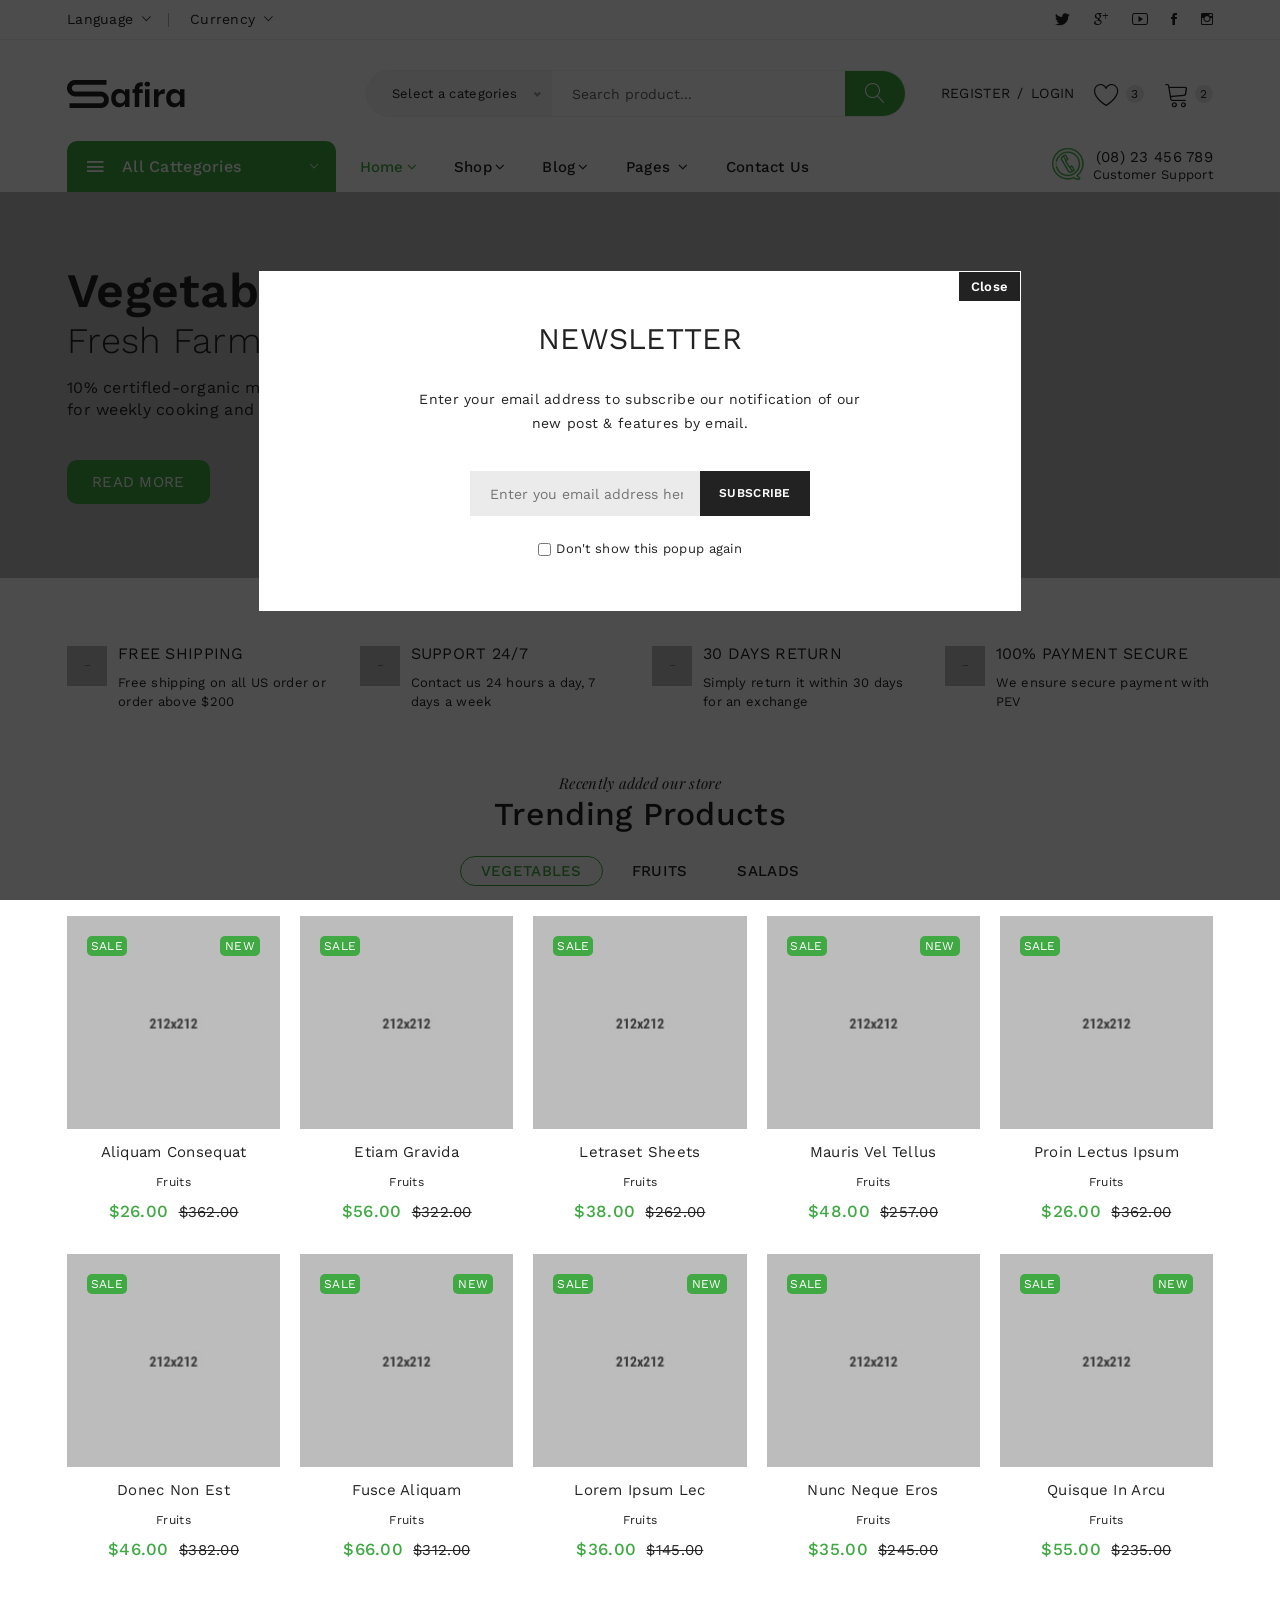
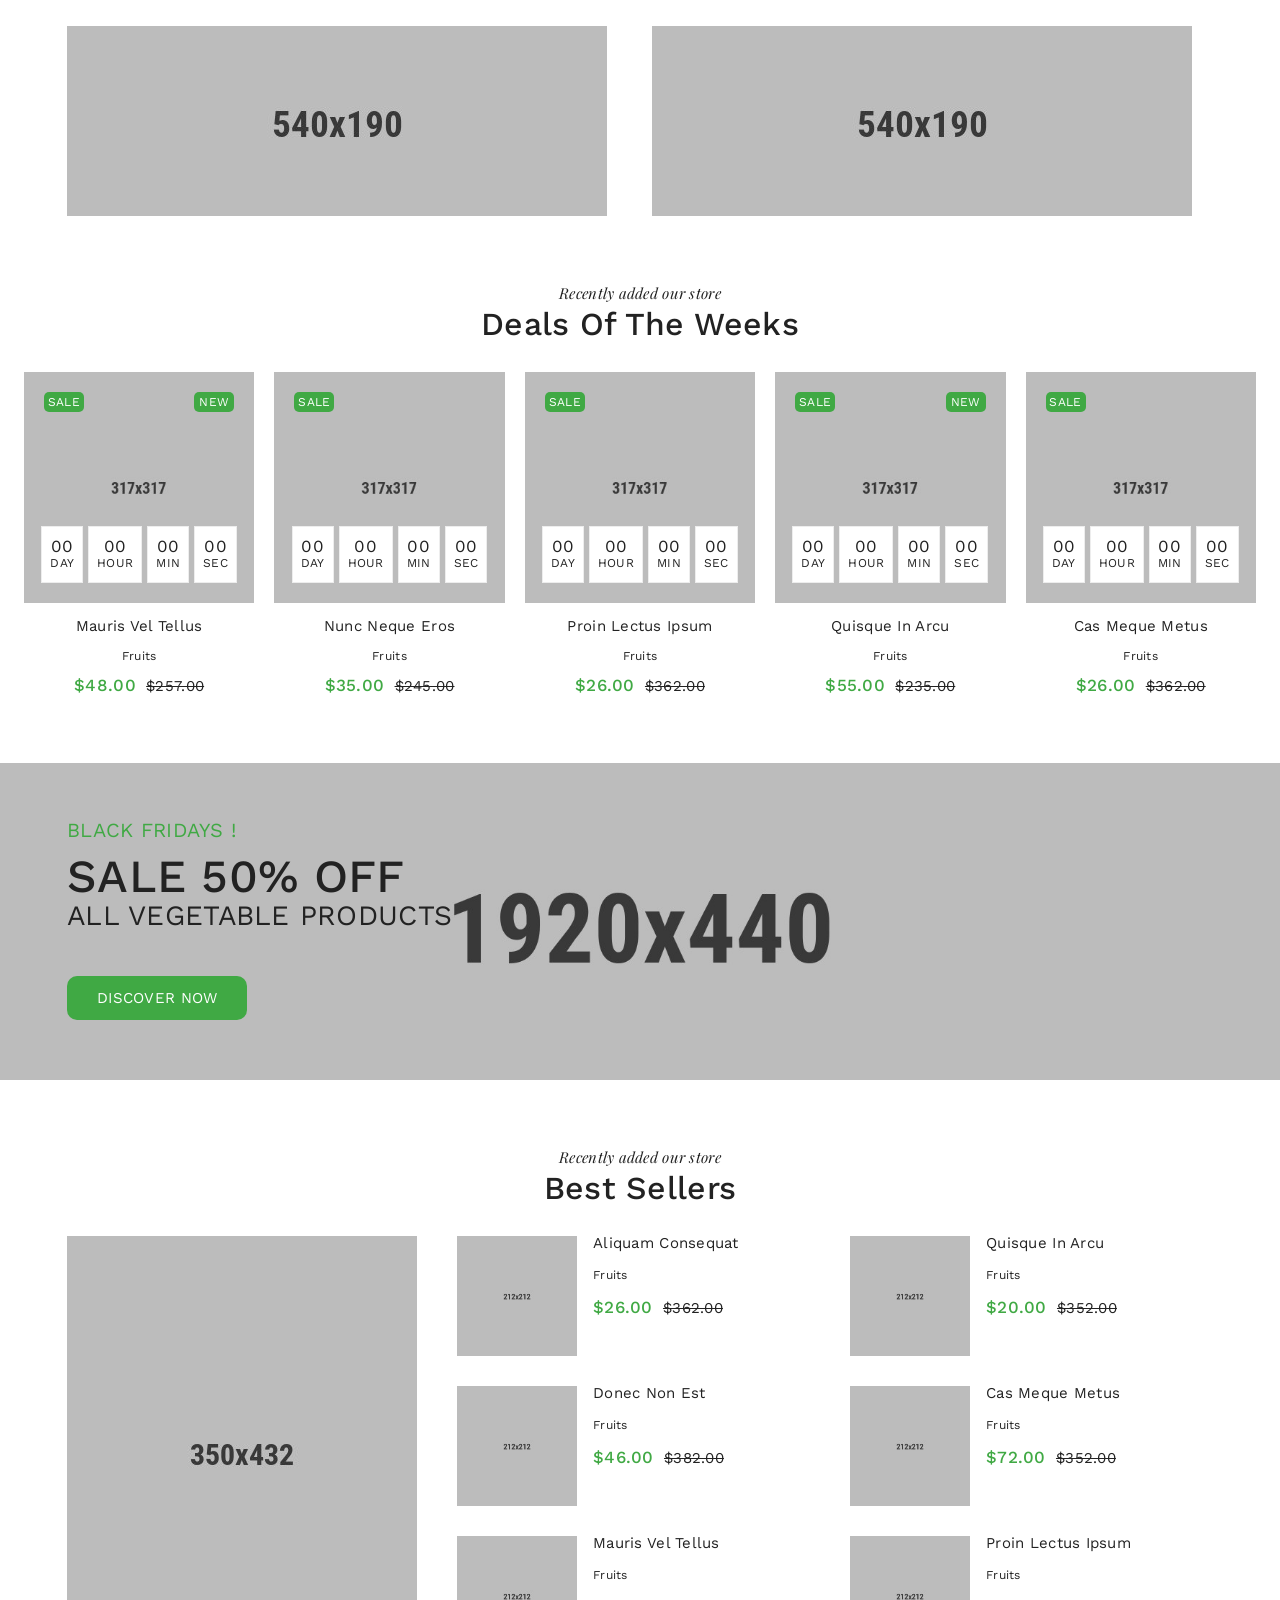
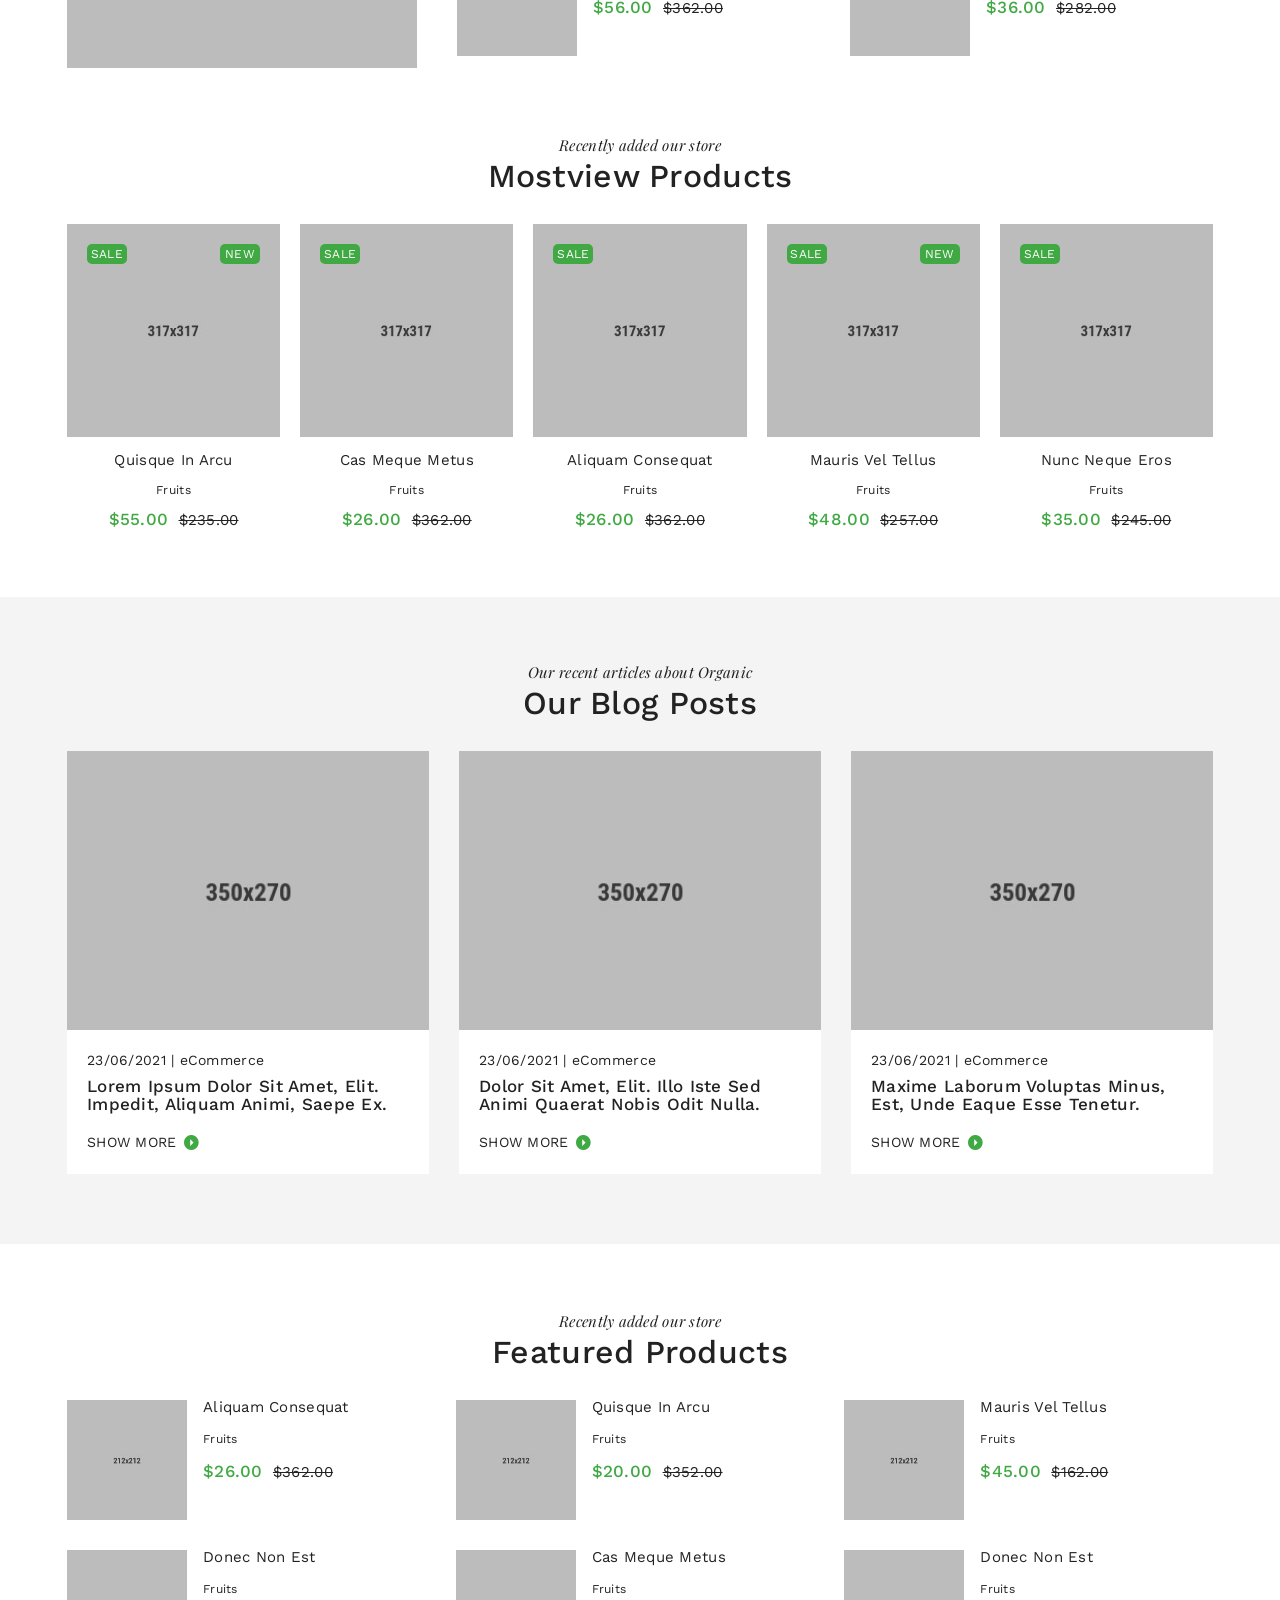
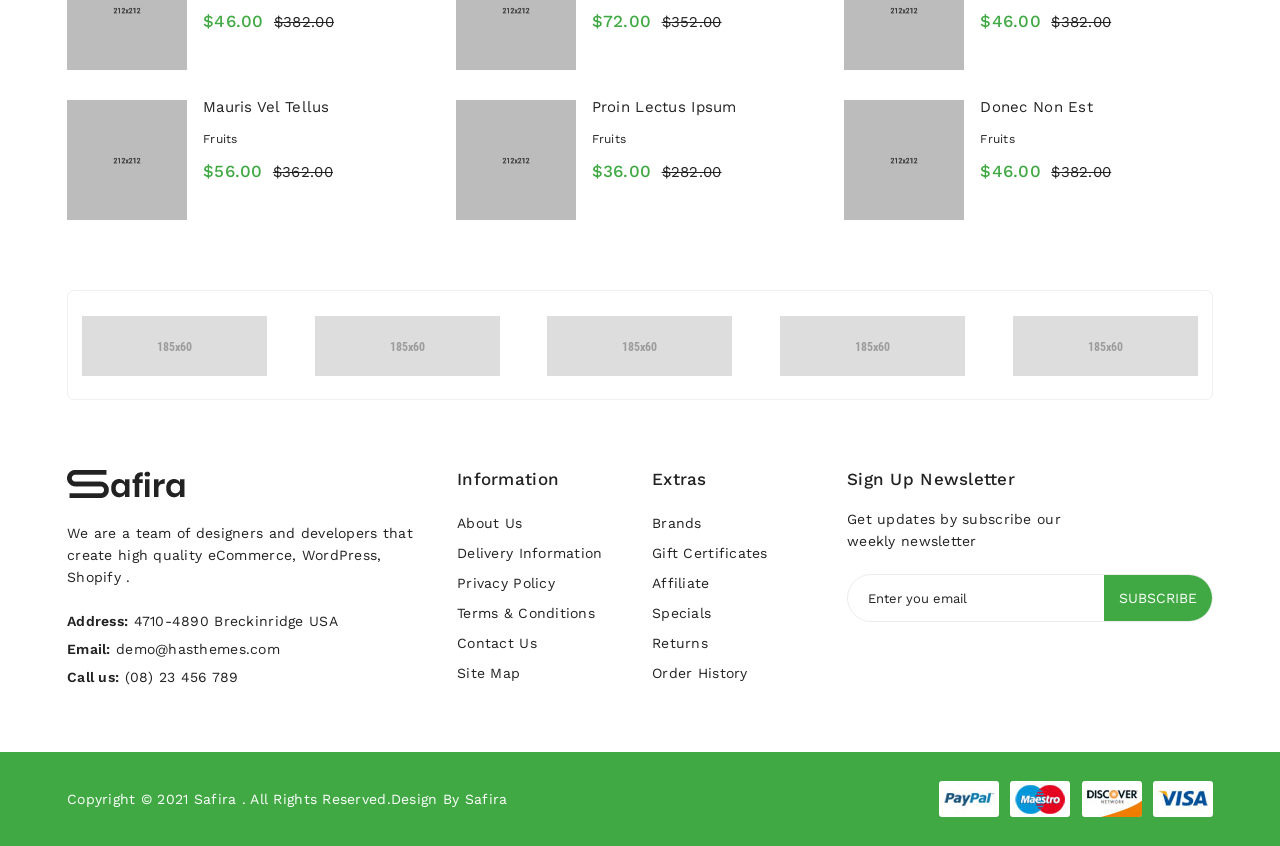
<file: index.html>
<!doctype html>
<html class="no-js" lang="en">

<head>
    <meta charset="utf-8">
    <meta http-equiv="x-ua-compatible" content="ie=edge">
    <title>Shopping cart project </title>
    <meta name="description" content="">
    <meta name="viewport" content="width=device-width, initial-scale=1">
    <!-- Favicon -->
    <link rel="shortcut icon" type="image/x-icon" href="assets/img/favicon.ico">
    
    <!-- CSS hihihihi
    ========================= -->
    <!--bootstrap min css-->
    <link rel="stylesheet" href="assets/css/bootstrap.min.css">
    <!--owl carousel min css-->
    <link rel="stylesheet" href="assets/css/owl.carousel.min.css">
    <!--slick min css-->
    <link rel="stylesheet" href="assets/css/slick.css">
    <!--magnific popup min css-->
    <link rel="stylesheet" href="assets/css/magnific-popup.css">
    <!--font awesome css-->
    <link rel="stylesheet" href="assets/css/font.awesome.css">
    <!--ionicons css-->
    <link rel="stylesheet" href="assets/css/ionicons.min.css">
    <!--linearicons css-->
    <link rel="stylesheet" href="assets/css/linearicons.css">
    <!--animate css-->
    <link rel="stylesheet" href="assets/css/animate.css">
    <!--jquery ui min css-->
    <link rel="stylesheet" href="assets/css/jquery-ui.min.css">
    <!--slinky menu css-->
    <link rel="stylesheet" href="assets/css/slinky.menu.css">
    <!--plugins css-->
    <link rel="stylesheet" href="assets/css/plugins.css">
    
    <!-- Main Style CSS -->
    <link rel="stylesheet" href="assets/css/style.css">
    
    <!--modernizr min js here-->
    <script src="assets/js/vendor/modernizr-3.7.1.min.js"></script>
</head>

<body>
   
    <!--header area start-->
    
    <!--offcanvas menu area start-->
    <div class="off_canvars_overlay">
                
    </div>
    <div class="offcanvas_menu">
        <div class="container">
            <div class="row">
                <div class="col-12">
                    <div class="canvas_open">
                        <a href="javascript:void(0)"><i class="icon-menu"></i></a>
                    </div>
                    <div class="offcanvas_menu_wrapper">
                        <div class="canvas_close">
                            <a href="javascript:void(0)"><i class="icon-x"></i></a>  
                        </div>
                        <div class="language_currency">
                            <ul>
                                <li class="language"><a href="#"> Language <i class="icon-right ion-ios-arrow-down"></i></a>
                                    <ul class="dropdown_language">
                                        <li><a href="#">French</a></li>
                                        <li><a href="#">Spanish</a></li>
                                        <li><a href="#">Russian</a></li>
                                    </ul>
                                </li>
                                <li class="currency"><a href="#"> Currency <i class="icon-right ion-ios-arrow-down"></i></a>
                                    <ul class="dropdown_currency">
                                        <li><a href="#">€ Euro</a></li>
                                        <li><a href="#">£ Pound Sterling</a></li>
                                        <li><a href="#">$ US Dollar</a></li>
                                    </ul>
                                </li>
                            </ul>
                        </div>
                        <div class="header_social text-right">
                            <ul>
                                <li><a href="#"><i class="ion-social-twitter"></i></a></li>
                                <li><a href="#"><i class="ion-social-googleplus-outline"></i></a></li>
                                <li><a href="#"><i class="ion-social-youtube-outline"></i></a></li>
                                <li><a href="#"><i class="ion-social-facebook"></i></a></li>
                                <li><a href="#"><i class="ion-social-instagram-outline"></i></a></li>
                            </ul>
                        </div>
                        
                        <div class="call-support">
                            <p><a href="tel:(08)23456789">(08) 23 456 789</a> Customer Support</p>
                        </div>
                        <div id="menu" class="text-left ">
                            <ul class="offcanvas_main_menu">
                                <li class="menu-item-has-children active">
                                    <a href="#">Home</a>
                                    <ul class="sub-menu">
                                        <li class="menu-item-has-children">
                                            <a href="#">Home Organic</a>
                                            <ul class="sub-menu">
                                                <li><a href="index.html">Organic 01</a></li>
                                                <li><a href="index-2.html">Organic 02</a></li>
                                                <li><a href="index-3.html">Organic 03</a></li>
                                                <li><a href="index-4.html">Organic 04</a></li>
                                                <li><a href="index-5.html">Organic 05</a></li>
                                            </ul>
                                        </li>
                                        <li class="menu-item-has-children">
                                            <a href="#">Home Fashion</a>
                                            <ul class="sub-menu">
                                                <li><a href="index-8.html">Fashion 01</a></li>
                                                <li><a href="index-9.html">Fashion 02</a></li>
                                                <li><a href="#">Fashion 03 <span>(Comming Soon)</span></a></li>
                                                <li><a href="#">Fashion 04 <span>(Comming Soon)</span></a></li>
                                            </ul>
                                        </li>
                                        <li class="menu-item-has-children">
                                            <a href="#">Home Cosmetic</a>
                                            <ul class="sub-menu">
                                                <li><a href="index-6.html">Cosmetic 01</a></li>
                                                <li><a href="index-7.html">Cosmetic 02</a></li>
                                                <li><a href="#">Cosmetic 03 <span>(Comming Soon)</span></a> </li>
                                                <li><a href="#">Cosmetic 04 <span>(Comming Soon)</span></a></li>
                                            </ul>
                                        </li>
                                    </ul>
                                </li>
                                <li class="menu-item-has-children">
                                    <a href="#">Shop</a>
                                    <ul class="sub-menu">
                                        <li class="menu-item-has-children">
                                            <a href="#">Shop Layouts</a>
                                            <ul class="sub-menu">
                                                <li><a href="shop.html">shop</a></li>
                                                <li><a href="shop-fullwidth.html">Full Width</a></li>
                                                <li><a href="shop-fullwidth-list.html">Full Width list</a></li>
                                                <li><a href="shop-right-sidebar.html">Right Sidebar </a></li>
                                                <li><a href="shop-right-sidebar-list.html"> Right Sidebar list</a></li>
                                                <li><a href="shop-list.html">List View</a></li>
                                            </ul>
                                        </li>
                                        <li class="menu-item-has-children">
                                            <a href="#">other Pages</a>
                                            <ul class="sub-menu">
                                                <li><a href="cart.html">cart</a></li>
                                                <li><a href="wishlist.html">Wishlist</a></li>
                                                <li><a href="checkout.html">Checkout</a></li>
                                                <li><a href="my-account.html">my account</a></li>
                                                <li><a href="404.html">Error 404</a></li>
                                            </ul>
                                        </li>
                                        <li class="menu-item-has-children">
                                            <a href="#">Product Types</a>
                                            <ul class="sub-menu">
                                                <li><a href="product-details.html">product details</a></li>
                                                <li><a href="product-sidebar.html">product sidebar</a></li>
                                                <li><a href="product-grouped.html">product grouped</a></li>
                                                <li><a href="variable-product.html">product variable</a></li>
                                            </ul>
                                        </li>
                                    </ul>
                                </li>
                                <li class="menu-item-has-children">
                                    <a href="#">blog</a>
                                    <ul class="sub-menu">
                                        <li><a href="blog.html">blog</a></li>
                                        <li><a href="blog-details.html">blog details</a></li>
                                        <li><a href="blog-fullwidth.html">blog fullwidth</a></li>
                                        <li><a href="blog-sidebar.html">blog sidebar</a></li>
                                    </ul>

                                </li>
                                <li class="menu-item-has-children">
                                    <a href="#">pages </a>
                                    <ul class="sub-menu">
                                        <li><a href="about.html">About Us</a></li>
                                        <li><a href="services.html">services</a></li>
                                        <li><a href="faq.html">Frequently Questions</a></li>
                                        <li><a href="contact.html">contact</a></li>
                                        <li><a href="login.html">login</a></li>
                                        <li><a href="404.html">Error 404</a></li>
                                    </ul>
                                </li>
                                <li class="menu-item-has-children">
                                    <a href="my-account.html">my account</a>
                                </li>
                                <li class="menu-item-has-children">
                                    <a href="about.html">about Us</a>
                                </li>
                                <li class="menu-item-has-children">
                                    <a href="contact.html"> Contact Us</a> 
                                </li>
                            </ul>
                        </div>
                        <div class="offcanvas_footer">
                            <span><a href="#"><i class="fa fa-envelope-o"></i> info@yourdomain.com</a></span>
                        </div>
                    </div>
                </div>
            </div>
        </div>
    </div>
    <!--offcanvas menu area end-->
    
    <header>
        <div class="main_header">
            <div class="header_top">
                <div class="container">
                    <div class="row align-items-center">
                        <div class="col-lg-6 col-md-6">
                            <div class="language_currency">
                                <ul>
                                    <li class="language"><a href="#"> Language <i class="icon-right ion-ios-arrow-down"></i></a>
                                        <ul class="dropdown_language">
                                            <li><a href="#">French</a></li>
                                            <li><a href="#">Spanish</a></li>
                                            <li><a href="#">Russian</a></li>
                                        </ul>
                                    </li>
                                    <li class="currency"><a href="#"> Currency <i class="icon-right ion-ios-arrow-down"></i></a>
                                        <ul class="dropdown_currency">
                                            <li><a href="#">€ Euro</a></li>
                                            <li><a href="#">£ Pound Sterling</a></li>
                                            <li><a href="#">$ US Dollar</a></li>
                                        </ul>
                                    </li>
                                </ul>
                            </div>
                        </div>
                        <div class="col-lg-6">
                            <div class="header_social text-right">
                                <ul>
                                    <li><a href="#"><i class="ion-social-twitter"></i></a></li>
                                    <li><a href="#"><i class="ion-social-googleplus-outline"></i></a></li>
                                    <li><a href="#"><i class="ion-social-youtube-outline"></i></a></li>
                                    <li><a href="#"><i class="ion-social-facebook"></i></a></li>
                                    <li><a href="#"><i class="ion-social-instagram-outline"></i></a></li>
                                </ul>
                            </div>
                        </div>
                    </div>
                </div>
            </div>
            <div class="header_middle">
                <div class="container">
                    <div class="row align-items-center">
                        <div class="col-lg-2 col-md-3 col-sm-3 col-3">
                            <div class="logo">
                                <a href="index.html"><img src="assets/img/logo/logo.png" alt=""></a>
                            </div>
                        </div>
                        <div class="col-lg-10 col-md-6 col-sm-7 col-8">
                            <div class="header_right_info">
                                <div class="search_container mobail_s_none">
                                   <form action="#">
                                       <div class="hover_category">
                                            <select class="select_option" name="select" id="categori2">
                                                <option selected value="1">Select a categories</option>
                                                <option value="2">Accessories</option>
                                                <option value="3">Accessories & More</option>
                                                <option value="4">Butters & Eggs</option>
                                                <option value="5">Camera & Video </option>
                                                <option value="6">Mornitors</option>
                                                <option value="7">Tablets</option>
                                                <option value="8">Laptops</option>
                                                <option value="9">Handbags</option>
                                                <option value="10">Headphone & Speaker</option>
                                                <option value="11">Herbs & botanicals</option>
                                                <option value="12">Vegetables</option>
                                                <option value="13">Shop</option>
                                                <option value="14">Laptops & Desktops</option>
                                                <option value="15">Watchs</option>
                                                <option value="16">Electronic</option>
                                            </select>                        
                                       </div>
                                        <div class="search_box">
                                            <input placeholder="Search product..." type="text">
                                             <button type="submit"><span class="lnr lnr-magnifier"></span></button>
                                        </div>
                                    </form>
                                </div>
                                <div class="header_account_area">
                                    <div class="header_account_list register">
                                        <ul>
                                            <li><a href="login.html">Register</a></li>
                                            <li><span>/</span></li>
                                            <li><a href="login.html">Login</a></li>
                                        </ul>
                                    </div>
                                    <div class="header_account_list header_wishlist">
                                        <a href="wishlist.html"><span class="lnr lnr-heart"></span> <span class="item_count">3</span> </a>
                                    </div>
                                    <div class="header_account_list  mini_cart_wrapper">
                                       <a href="javascript:void(0)"><span class="lnr lnr-cart"></span><span class="item_count">2</span></a>
                                        <!--mini cart-->
                                        <div class="mini_cart">
                                            <div class="cart_gallery">
                                                <div class="cart_close">
                                                	<div class="cart_text">
                                                		<h3>cart</h3>
                                                	</div>
                                                	<div class="mini_cart_close">
                                                		<a href="javascript:void(0)"><i class="icon-x"></i></a>
                                                	</div>
                                                </div>
                                                <div class="cart_item">
                                                   <div class="cart_img">
                                                       <a href="#"><img src="assets/img/s-product/product.jpg" alt=""></a>
                                                   </div>
                                                    <div class="cart_info">
                                                        <a href="#">Primis In Faucibus</a>
                                                        <p>1 x <span> $65.00 </span></p>    
                                                    </div>
                                                    <div class="cart_remove">
                                                        <a href="#"><i class="icon-x"></i></a>
                                                    </div>
                                                </div>
                                                <div class="cart_item">
                                                   <div class="cart_img">
                                                       <a href="#"><img src="assets/img/s-product/product2.jpg" alt=""></a>
                                                   </div>
                                                    <div class="cart_info">
                                                        <a href="#">Letraset Sheets</a>
                                                        <p>1 x <span> $60.00 </span></p>    
                                                    </div>
                                                    <div class="cart_remove">
                                                        <a href="#"><i class="icon-x"></i></a>
                                                    </div>
                                                </div>
                                            </div>
                                            <div class="mini_cart_table">
                                                <div class="cart_table_border">
                                                    <div class="cart_total">
                                                        <span>Sub total:</span>
                                                        <span class="price">$125.00</span>
                                                    </div>
                                                    <div class="cart_total mt-10">
                                                        <span>total:</span>
                                                        <span class="price">$125.00</span>
                                                    </div>
                                                </div>
                                            </div>
                                            <div class="mini_cart_footer">
                                               <div class="cart_button">
                                                    <a href="cart.html"><i class="fa fa-shopping-cart"></i> View cart</a>
                                                </div>
                                                <div class="cart_button">
                                                    <a href="checkout.html"><i class="fa fa-sign-in"></i> Checkout</a>
                                                </div>

                                            </div>
                                        </div>
                                        <!--mini cart end-->
                                   </div>
                                </div>
                            </div>
                        </div>
                       
                    </div>
                </div>
            </div>
            <div class="header_bottom sticky-header">
                <div class="container">  
                    <div class="row align-items-center">
                        <div class="col-12 col-md-6 mobail_s_block">
                            <div class="search_container">
                               <form action="#">
                                   <div class="hover_category">
                                        <select class="select_option" name="select" id="categori3">
                                            <option selected value="1">Select a categories</option>
                                            <option value="2">Accessories</option>
                                            <option value="3">Accessories & More</option>
                                            <option value="4">Butters & Eggs</option>
                                            <option value="5">Camera & Video </option>
                                            <option value="6">Mornitors</option>
                                            <option value="7">Tablets</option>
                                            <option value="8">Laptops</option>
                                            <option value="9">Handbags</option>
                                            <option value="10">Headphone & Speaker</option>
                                            <option value="11">Herbs & botanicals</option>
                                            <option value="12">Vegetables</option>
                                            <option value="13">Shop</option>
                                            <option value="14">Laptops & Desktops</option>
                                            <option value="15">Watchs</option>
                                            <option value="16">Electronic</option>
                                        </select>                        
                                   </div>
                                    <div class="search_box">
                                        <input placeholder="Search product..." type="text">
                                         <button type="submit"><span class="lnr lnr-magnifier"></span></button>
                                    </div>
                                </form>
                            </div>
                        </div>
                        <div class="col-lg-3 col-md-6">
                            <div class="categories_menu">
                                <div class="categories_title">
                                    <h2 class="categori_toggle">All Cattegories</h2>
                                </div>
                                <div class="categories_menu_toggle">
                                    <ul>
                                        <li class="menu_item_children"><a href="#">Vegetables<i class="fa fa-angle-right"></i></a>
                                            <ul class="categories_mega_menu">
                                                <li class="menu_item_children"><a href="#">Dresses</a>
                                                    <ul class="categorie_sub_menu">
                                                        <li><a href="">Sweater</a></li>
                                                        <li><a href="">Evening</a></li>
                                                        <li><a href="">Day</a></li>
                                                        <li><a href="">Sports</a></li>
                                                    </ul>
                                                </li>
                                                <li class="menu_item_children"><a href="#">Handbags</a>
                                                    <ul class="categorie_sub_menu">
                                                        <li><a href="">Shoulder</a></li>
                                                        <li><a href="">Satchels</a></li>
                                                        <li><a href="">kids</a></li>
                                                        <li><a href="">coats</a></li>
                                                    </ul>
                                                </li>
                                                <li class="menu_item_children"><a href="#">shoes</a>
                                                    <ul class="categorie_sub_menu">
                                                        <li><a href="">Ankle Boots</a></li>
                                                        <li><a href="">Clog sandals </a></li>
                                                        <li><a href="">run</a></li>
                                                        <li><a href="">Books</a></li>
                                                    </ul>
                                                </li>
                                                <li class="menu_item_children"><a href="#">Clothing</a>
                                                    <ul class="categorie_sub_menu">
                                                        <li><a href="">Coats  Jackets </a></li>
                                                        <li><a href="">Raincoats</a></li>
                                                        <li><a href="">Jackets</a></li>
                                                        <li><a href="">T-shirts</a></li>
                                                    </ul>
                                                </li>
                                            </ul>
                                        </li>
                                        <li class="menu_item_children"><a href="#">Fruits  <i class="fa fa-angle-right"></i></a>
                                            <ul class="categories_mega_menu column_3">
                                                <li class="menu_item_children"><a href="#">Chair</a>
                                                    <ul class="categorie_sub_menu">
                                                        <li><a href="">Dining room</a></li>
                                                        <li><a href="">bedroom</a></li>
                                                        <li><a href=""> Home & Office</a></li>
                                                        <li><a href="">living room</a></li>
                                                    </ul>
                                                </li>
                                                <li class="menu_item_children"><a href="#">Lighting</a>
                                                    <ul class="categorie_sub_menu">
                                                        <li><a href="">Ceiling Lighting</a></li>
                                                        <li><a href="">Wall Lighting</a></li>
                                                        <li><a href="">Outdoor Lighting</a></li>
                                                        <li><a href="">Smart Lighting</a></li>
                                                    </ul>
                                                </li>
                                                <li class="menu_item_children"><a href="#">Sofa</a>
                                                    <ul class="categorie_sub_menu">
                                                        <li><a href="">Fabric Sofas</a></li>
                                                        <li><a href="">Leather Sofas</a></li>
                                                        <li><a href="">Corner Sofas</a></li>
                                                        <li><a href="">Sofa Beds</a></li>
                                                    </ul>
                                                </li>
                                            </ul>
                                        </li>
                                        <li class="menu_item_children"><a href="#"> Salads<i class="fa fa-angle-right"></i></a>
                                            <ul class="categories_mega_menu column_2">
                                                <li class="menu_item_children"><a href="#">Brake Tools</a>
                                                    <ul class="categorie_sub_menu">
                                                        <li><a href="">Driveshafts</a></li>
                                                        <li><a href="">Spools</a></li>
                                                        <li><a href="">Diesel </a></li>
                                                        <li><a href="">Gasoline</a></li>
                                                    </ul>
                                                </li>
                                                <li class="menu_item_children"><a href="#">Emergency Brake</a>
                                                    <ul class="categorie_sub_menu">
                                                        <li><a href="">Dolls for Girls</a></li>
                                                        <li><a href="">Girls' Learning Toys</a></li>
                                                        <li><a href="">Arts and Crafts for Girls</a></li>
                                                        <li><a href="">Video Games for Girls</a></li>
                                                    </ul>
                                                </li>
                                            </ul>
                                        </li>
                                        <li class="menu_item_children"><a href="#"> Fish & Seafood <i class="fa fa-angle-right"></i></a>
                                            <ul class="categories_mega_menu column_2">
                                                <li class="menu_item_children"><a href="#">Check Trousers</a>
                                                    <ul class="categorie_sub_menu">
                                                        <li><a href="">Building</a></li>
                                                        <li><a href="">Electronics</a></li>
                                                        <li><a href="">action figures </a></li>
                                                        <li><a href="">specialty & boutique toy</a></li>
                                                    </ul>
                                                </li>
                                                <li class="menu_item_children"><a href="#">Calculators</a>
                                                    <ul class="categorie_sub_menu">
                                                        <li><a href="">Dolls for Girls</a></li>
                                                        <li><a href="">Girls' Learning Toys</a></li>
                                                        <li><a href="">Arts and Crafts for Girls</a></li>
                                                        <li><a href="">Video Games for Girls</a></li>
                                                    </ul>
                                                </li>
                                            </ul>
                                        </li>
                                        <li><a href="#"> Fresh Meat</a></li>
                                        <li><a href="#"> Butter & Eggs</a></li>
                                        <li><a href="#">Milk</a></li>
                                        <li><a href="#">Oil & Vinegars</a></li>
                                        <li><a href="#"> Bread</a></li>
                                        <li><a href="#"> Jam & Honey</a></li>
                                        <li><a href="#"> Frozen Food</a></li>
                                        <li class="hidden"><a href="shop.html">New Sofas</a></li>
                                        <li class="hidden"><a href="shop.html">Sleight Sofas</a></li>
                                        <li><a href="#" id="more-btn"><i class="fa fa-plus" aria-hidden="true"></i> More Categories</a></li>
                                    </ul>
                                </div>
                            </div>
                        </div>
                        <div class="col-lg-6">
                            <!--main menu start-->
                            <div class="main_menu menu_position"> 
                                <nav>  
                                    <ul>
                                        <li><a class="active"  href="index.html">home<i class="fa fa-angle-down"></i></a>
                                            <ul class="sub_menu home_sub_menu d-flex">
                                                <li><span>Organic</span>
                                                    <ul>
                                                        <li><a href="index.html">Organic 01</a></li>
                                                        <li><a href="index-2.html">Organic 02</a></li>
                                                        <li><a href="index-3.html">Organic 03</a></li>
                                                        <li><a href="index-4.html">Organic 04</a></li>
                                                        <li><a href="index-5.html">Organic 05</a></li>
                                                    </ul>
                                                </li>
                                                <li><span>Fashion</span>
                                                    <ul>
                                                        <li><a href="index-8.html">Fashion 01</a></li>
                                                        <li><a href="index-9.html">Fashion 02</a></li>
                                                        <li><a href="#">Fashion 03 <span>(Comming Soon)</span></a></li>
                                                        <li><a href="#">Fashion 04 <span>(Comming Soon)</span></a></li>
                                                    </ul>
                                                </li>
                                                <li><span>Cosmetic</span>
                                                    <ul>
                                                        <li><a href="index-6.html">Cosmetic 01</a></li>
                                                        <li><a href="index-7.html">Cosmetic 02</a></li>
                                                        <li><a href="#">Cosmetic 03 <span>(Comming Soon)</span></a> </li>
                                                        <li><a href="#">Cosmetic 04 <span>(Comming Soon)</span></a></li>
                                                    </ul>
                                                </li>
                                            </ul>
                                        </li>
                                        <li class="mega_items"><a href="shop.html">shop<i class="fa fa-angle-down"></i></a> 
                                            <div class="mega_menu">
                                                <ul class="mega_menu_inner">
                                                    <li><a href="#">Shop Layouts</a>
                                                        <ul>
                                                            <li><a href="shop-fullwidth.html">Full Width</a></li>
                                                            <li><a href="shop-fullwidth-list.html">Full Width list</a></li>
                                                            <li><a href="shop-right-sidebar.html">Right Sidebar </a></li>
                                                            <li><a href="shop-right-sidebar-list.html"> Right Sidebar list</a></li>
                                                            <li><a href="shop-list.html">List View</a></li>
                                                        </ul>
                                                    </li>
                                                    <li><a href="#">other Pages</a>
                                                        <ul>
                                                            <li><a href="cart.html">cart</a></li>
                                                            <li><a href="wishlist.html">Wishlist</a></li>
                                                            <li><a href="checkout.html">Checkout</a></li>
                                                            <li><a href="my-account.html">my account</a></li>
                                                            <li><a href="404.html">Error 404</a></li>
                                                        </ul>
                                                    </li>
                                                    <li><a href="#">Product Types</a>
                                                        <ul>
                                                            <li><a href="product-details.html">product details</a></li>
                                                            <li><a href="product-sidebar.html">product sidebar</a></li>
                                                            <li><a href="product-grouped.html">product grouped</a></li>
                                                            <li><a href="variable-product.html">product variable</a></li>

                                                        </ul>
                                                    </li>
                                                </ul>
                                            </div>
                                        </li>
                                        <li><a href="blog.html">blog<i class="fa fa-angle-down"></i></a>
                                            <ul class="sub_menu pages">
                                                <li><a href="blog-details.html">blog details</a></li>
                                                <li><a href="blog-fullwidth.html">blog fullwidth</a></li>
                                                <li><a href="blog-sidebar.html">blog sidebar</a></li>
                                            </ul>
                                        </li>
                                        <li><a href="#">pages <i class="fa fa-angle-down"></i></a>
                                            <ul class="sub_menu pages">
                                                <li><a href="about.html">About Us</a></li>
                                                <li><a href="services.html">services</a></li>
                                                <li><a href="faq.html">Frequently Questions</a></li>
                                                <li><a href="contact.html">contact</a></li>
                                                <li><a href="login.html">login</a></li>
                                                <li><a href="404.html">Error 404</a></li>
                                            </ul>
                                        </li> 
                                        <li><a href="contact.html"> Contact Us</a></li>
                                    </ul>  
                                </nav> 
                            </div>
                            <!--main menu end-->
                        </div>
                        <div class="col-lg-3">
                            <div class="call-support">
                                <p><a href="tel:(08)23456789">(08) 23 456 789</a> Customer Support</p>
                            </div>
                        </div>
                    </div>
                </div>
            </div>
        </div> 
    </header>
    <!--header area end-->
    
    <!--slider area start-->
    <section class="slider_section">
        <div class="slider_area owl-carousel">
            <div class="single_slider d-flex align-items-center" data-bgimg="assets/img/slider/slider1.jpg">
                <div class="container">
                    <div class="row">
                        <div class="col-lg-6">
                            <div class="slider_content">
                                <h1>Vegetables Big Sale</h1>
                                <h2>Fresh Farm Products</h2>
                                <p>
								10% certifled-organic mix of fruit and veggies. Perfect for weekly cooking and snacking!
							    </p> 
                                <a href="shop.html">Read more </a>
                            </div>
                        </div>
                    </div>
                </div>
            </div>
            <div class="single_slider d-flex align-items-center" data-bgimg="assets/img/slider/slider2.jpg">
                <div class="container">
                    <div class="row">
                        <div class="col-lg-6">
                            <div class="slider_content">
                                <h1>Fresh Vegetables</h1>
                                <h2>Natural Farm Products</h2>
                                <p>
								Widest range of farm-fresh Vegetables, Fruits & seasonal produce
							     </p> 
                                <a href="shop.html">Read more </a>
                            </div>
                        </div>
                    </div>
                </div>
            </div>
            <div class="single_slider d-flex align-items-center" data-bgimg="assets/img/slider/slider3.jpg">
                <div class="container">
                    <div class="row">
                        <div class="col-lg-6">
                            <div class="slider_content">
                                <h1>Fresh Tomatoes</h1>
                                <h2>Natural Farm Products</h2>
                                <p>
								Natural organic tomatoes make your health stronger. Put your information here
							     </p>
                                <a href="shop.html">Read more </a>
                            </div>
                        </div>
                    </div>
                </div>
            </div>
        </div>
    </section>
    <!--slider area end-->
    
    <!--shipping area start-->
    <div class="shipping_area">
        <div class="container">
            <div class="row">
                <div class="col-lg-3 col-md-6">
                    <div class="single_shipping">
                        <div class="shipping_icone">
                            <img src="assets/img/about/shipping1.jpg" alt="">
                        </div>
                        <div class="shipping_content">
                            <h3>Free Shipping</h3>
                            <p>Free shipping on all US order or order above $200</p>
                        </div>
                    </div>
                </div>
                <div class="col-lg-3 col-md-6">
                    <div class="single_shipping col_2">
                        <div class="shipping_icone">
                            <img src="assets/img/about/shipping2.jpg" alt="">
                        </div>
                        <div class="shipping_content">
                            <h3>Support 24/7</h3>
                            <p>Contact us 24 hours a day, 7 days a week</p>
                        </div>
                    </div>
                </div>
                <div class="col-lg-3 col-md-6">
                    <div class="single_shipping col_3">
                        <div class="shipping_icone">
                            <img src="assets/img/about/shipping3.jpg" alt="">
                        </div>
                        <div class="shipping_content">
                            <h3>30 Days Return</h3>
                            <p>Simply return it within 30 days for an exchange</p>

                        </div>
                    </div>
                </div>
                <div class="col-lg-3 col-md-6">
                    <div class="single_shipping col_4">
                        <div class="shipping_icone">
                            <img src="assets/img/about/shipping4.jpg" alt="">
                        </div>
                        <div class="shipping_content">
                            <h3>100% Payment Secure</h3>
                            <p>We ensure secure payment with PEV</p>
                        </div>
                    </div>
                </div>
            </div>   
        </div>
    </div>
    <!--shipping area end-->

    <!--product area start-->
    <div class="product_area  mb-64">
        <div class="container">
            <div class="row">
                <div class="col-12">
                    <div class="product_header">
                        <div class="section_title">
                           <p>Recently added our store</p>
                           <h2>Trending Products</h2>
                        </div>
                        <div class="product_tab_btn">
                            <ul class="nav" role="tablist" id="nav-tab">
                                <li>
                                    <a class="active" data-toggle="tab" href="#plant1" role="tab" aria-controls="plant1" aria-selected="true"> 
                                       Vegetables
                                    </a>
                                </li>
                                <li>
                                    <a data-toggle="tab" href="#plant2" role="tab" aria-controls="plant2" aria-selected="false">
                                        Fruits
                                    </a>
                                </li>
                                <li>
                                    <a data-toggle="tab" href="#plant3" role="tab" aria-controls="plant3" aria-selected="false">
                                        Salads
                                    </a>
                                </li>
                            </ul>
                        </div>
                    </div>
                </div>
            </div> 
            <div class="product_container">  
               <div class="row">
                   <div class="col-12">
                        <div class="tab-content">
                            <div class="tab-pane fade show active" id="plant1" role="tabpanel">
                                <div class="product_carousel product_column5 owl-carousel">
                                    <div class="product_items">
                                        <article class="single_product">
                                            <figure>
                                                <div class="product_thumb">
                                                    <a class="primary_img" href="product-details.html"><img src="assets/img/product/product1.jpg" alt=""></a>
                                                    <a class="secondary_img" href="product-details.html"><img src="assets/img/product/product2.jpg" alt=""></a>
                                                    <div class="label_product">
                                                        <span class="label_sale">Sale</span>
                                                        <span class="label_new">New</span>
                                                    </div>
                                                    <div class="action_links">
                                                        <ul>
                                                            <li class="add_to_cart"><a href="cart.html" data-tippy="Add to cart" data-tippy-placement="top" data-tippy-arrow="true" data-tippy-inertia="true"> <span class="lnr lnr-cart"></span></a></li>
                                                            <li class="quick_button"><a href="#" data-tippy="quick view" data-tippy-placement="top" data-tippy-arrow="true" data-tippy-inertia="true" data-bs-toggle="modal" data-bs-target="#modal_box" > <span class="lnr lnr-magnifier"></span></a></li>
                                                            <li class="wishlist"><a href="wishlist.html" data-tippy="Add to Wishlist" data-tippy-placement="top" data-tippy-arrow="true" data-tippy-inertia="true"><span class="lnr lnr-heart"></span></a></li>  
                                                            <li class="compare"><a href="#" data-tippy="Add to Compare" data-tippy-placement="top" data-tippy-arrow="true" data-tippy-inertia="true"><span class="lnr lnr-sync"></span></a></li>
                                                        </ul>
                                                    </div>
                                                </div>
                                                <figcaption class="product_content">
                                                    <h4 class="product_name"><a href="product-details.html">Aliquam Consequat</a></h4>
                                                    <p><a href="#">Fruits</a></p>
                                                    <div class="price_box"> 
                                                        <span class="current_price">$26.00</span>
                                                        <span class="old_price">$362.00</span>
                                                    </div>
                                                </figcaption>
                                            </figure>
                                        </article>
                                        <article class="single_product">
                                            <figure>
                                                <div class="product_thumb">
                                                    <a class="primary_img" href="product-details.html"><img src="assets/img/product/product3.jpg" alt=""></a>
                                                    <a class="secondary_img" href="product-details.html"><img src="assets/img/product/product4.jpg" alt=""></a>
                                                    <div class="label_product">
                                                        <span class="label_sale">Sale</span>
                                                    </div>
                                                    <div class="action_links">
                                                        <ul>
                                                            <li class="add_to_cart"><a href="cart.html" data-tippy="Add to cart" data-tippy-placement="top" data-tippy-arrow="true" data-tippy-inertia="true"> <span class="lnr lnr-cart"></span></a></li>
                                                           <li class="quick_button"><a href="#" data-tippy="quick view" data-tippy-placement="top" data-tippy-arrow="true" data-tippy-inertia="true" data-bs-toggle="modal" data-bs-target="#modal_box" > <span class="lnr lnr-magnifier"></span></a></li>
                                                             <li class="wishlist"><a href="wishlist.html" data-tippy="Add to Wishlist" data-tippy-placement="top" data-tippy-arrow="true" data-tippy-inertia="true"><span class="lnr lnr-heart"></span></a></li> 
                                                            <li class="compare"><a href="#" data-tippy="Add to Compare" data-tippy-placement="top" data-tippy-arrow="true" data-tippy-inertia="true"><span class="lnr lnr-sync"></span></a></li>
                                                        </ul>
                                                    </div>
                                                </div>
                                                <figcaption class="product_content">
                                                    <h4 class="product_name"><a href="product-details.html">Donec Non Est</a></h4>
                                                    <p><a href="#">Fruits</a></p>
                                                    <div class="price_box"> 
                                                        <span class="current_price">$46.00</span>
                                                        <span class="old_price">$382.00</span>
                                                    </div>
                                                </figcaption>
                                            </figure>
                                        </article>
                                    </div>
                                    <div class="product_items">
                                        <article class="single_product">
                                            <figure>
                                                <div class="product_thumb">
                                                    <a class="primary_img" href="product-details.html"><img src="assets/img/product/product5.jpg" alt=""></a>
                                                    <a class="secondary_img" href="product-details.html"><img src="assets/img/product/product6.jpg" alt=""></a>
                                                    <div class="label_product">
                                                        <span class="label_sale">Sale</span>
                                                        
                                                    </div>
                                                    <div class="action_links">
                                                        <ul>
                                                            <li class="add_to_cart"><a href="cart.html" data-tippy="Add to cart" data-tippy-placement="top" data-tippy-arrow="true" data-tippy-inertia="true"> <span class="lnr lnr-cart"></span></a></li>
                                                           <li class="quick_button"><a href="#" data-tippy="quick view" data-tippy-placement="top" data-tippy-arrow="true" data-tippy-inertia="true" data-bs-toggle="modal" data-bs-target="#modal_box" > <span class="lnr lnr-magnifier"></span></a></li>
                                                             <li class="wishlist"><a href="wishlist.html" data-tippy="Add to Wishlist" data-tippy-placement="top" data-tippy-arrow="true" data-tippy-inertia="true"><span class="lnr lnr-heart"></span></a></li> 
                                                            <li class="compare"><a href="#" data-tippy="Add to Compare" data-tippy-placement="top" data-tippy-arrow="true" data-tippy-inertia="true"><span class="lnr lnr-sync"></span></a></li>
                                                        </ul>
                                                    </div>
                                                </div>
                                                <figcaption class="product_content">
                                                    <h4 class="product_name"><a href="product-details.html">Etiam Gravida</a></h4>
                                                    <p><a href="#">Fruits</a></p>
                                                    <div class="price_box"> 
                                                        <span class="current_price">$56.00</span>
                                                        <span class="old_price">$322.00</span>
                                                    </div>
                                                </figcaption>
                                            </figure>
                                        </article>
                                        <article class="single_product">
                                            <figure>
                                                <div class="product_thumb">
                                                    <a class="primary_img" href="product-details.html"><img src="assets/img/product/product7.jpg" alt=""></a>
                                                    <a class="secondary_img" href="product-details.html"><img src="assets/img/product/product8.jpg" alt=""></a>
                                                    <div class="label_product">
                                                        <span class="label_sale">Sale</span>
                                                        <span class="label_new">New</span>
                                                    </div>
                                                    <div class="action_links">
                                                        <ul>
                                                            <li class="add_to_cart"><a href="cart.html" data-tippy="Add to cart" data-tippy-placement="top" data-tippy-arrow="true" data-tippy-inertia="true"> <span class="lnr lnr-cart"></span></a></li>
                                                           <li class="quick_button"><a href="#" data-tippy="quick view" data-tippy-placement="top" data-tippy-arrow="true" data-tippy-inertia="true" data-bs-toggle="modal" data-bs-target="#modal_box" > <span class="lnr lnr-magnifier"></span></a></li>
                                                             <li class="wishlist"><a href="wishlist.html" data-tippy="Add to Wishlist" data-tippy-placement="top" data-tippy-arrow="true" data-tippy-inertia="true"><span class="lnr lnr-heart"></span></a></li> 
                                                            <li class="compare"><a href="#" data-tippy="Add to Compare" data-tippy-placement="top" data-tippy-arrow="true" data-tippy-inertia="true"><span class="lnr lnr-sync"></span></a></li>
                                                        </ul>
                                                    </div>
                                                </div>
                                                <figcaption class="product_content">
                                                    <h4 class="product_name"><a href="product-details.html">Fusce Aliquam</a></h4>
                                                    <p><a href="#">Fruits</a></p>
                                                    <div class="price_box"> 
                                                        <span class="current_price">$66.00</span>
                                                        <span class="old_price">$312.00</span>
                                                    </div>
                                                </figcaption>
                                            </figure>
                                        </article>
                                    </div>
                                    <div class="product_items">
                                        <article class="single_product">
                                            <figure>
                                                <div class="product_thumb">
                                                    <a class="primary_img" href="product-details.html"><img src="assets/img/product/product9.jpg" alt=""></a>
                                                    <a class="secondary_img" href="product-details.html"><img src="assets/img/product/product10.jpg" alt=""></a>
                                                    <div class="label_product">
                                                        <span class="label_sale">Sale</span>
                                                    </div>
                                                    <div class="action_links">
                                                        <ul>
                                                            <li class="add_to_cart"><a href="cart.html" data-tippy="Add to cart" data-tippy-placement="top" data-tippy-arrow="true" data-tippy-inertia="true"> <span class="lnr lnr-cart"></span></a></li>
                                                           <li class="quick_button"><a href="#" data-tippy="quick view" data-tippy-placement="top" data-tippy-arrow="true" data-tippy-inertia="true" data-bs-toggle="modal" data-bs-target="#modal_box" > <span class="lnr lnr-magnifier"></span></a></li>
                                                             <li class="wishlist"><a href="wishlist.html" data-tippy="Add to Wishlist" data-tippy-placement="top" data-tippy-arrow="true" data-tippy-inertia="true"><span class="lnr lnr-heart"></span></a></li> 
                                                            <li class="compare"><a href="#" data-tippy="Add to Compare" data-tippy-placement="top" data-tippy-arrow="true" data-tippy-inertia="true"><span class="lnr lnr-sync"></span></a></li>
                                                        </ul>
                                                    </div>
                                                </div>
                                                <figcaption class="product_content">
                                                    <h4 class="product_name"><a href="product-details.html">Letraset Sheets</a></h4>
                                                    <p><a href="#">Fruits</a></p>
                                                    <div class="price_box"> 
                                                        <span class="current_price">$38.00</span>
                                                        <span class="old_price">$262.00</span>
                                                    </div>
                                                </figcaption>
                                            </figure>
                                        </article>
                                        <article class="single_product">
                                            <figure>
                                                <div class="product_thumb">
                                                    <a class="primary_img" href="product-details.html"><img src="assets/img/product/product11.jpg" alt=""></a>
                                                    <a class="secondary_img" href="product-details.html"><img src="assets/img/product/product12.jpg" alt=""></a>
                                                    <div class="label_product">
                                                        <span class="label_sale">Sale</span>
                                                        <span class="label_new">New</span>
                                                    </div>
                                                    <div class="action_links">
                                                        <ul>
                                                            <li class="add_to_cart"><a href="cart.html" data-tippy="Add to cart" data-tippy-placement="top" data-tippy-arrow="true" data-tippy-inertia="true"> <span class="lnr lnr-cart"></span></a></li>
                                                           <li class="quick_button"><a href="#" data-tippy="quick view" data-tippy-placement="top" data-tippy-arrow="true" data-tippy-inertia="true" data-bs-toggle="modal" data-bs-target="#modal_box" > <span class="lnr lnr-magnifier"></span></a></li>
                                                             <li class="wishlist"><a href="wishlist.html" data-tippy="Add to Wishlist" data-tippy-placement="top" data-tippy-arrow="true" data-tippy-inertia="true"><span class="lnr lnr-heart"></span></a></li> 
                                                            <li class="compare"><a href="#" data-tippy="Add to Compare" data-tippy-placement="top" data-tippy-arrow="true" data-tippy-inertia="true"><span class="lnr lnr-sync"></span></a></li>
                                                        </ul>
                                                    </div>
                                                </div>
                                                <figcaption class="product_content">
                                                    <h4 class="product_name"><a href="product-details.html">Lorem Ipsum Lec</a></h4>
                                                    <p><a href="#">Fruits</a></p>
                                                    <div class="price_box"> 
                                                        <span class="current_price">$36.00</span>
                                                        <span class="old_price">$145.00</span>
                                                    </div>
                                                </figcaption>
                                            </figure>
                                        </article>
                                    </div>
                                    <div class="product_items">
                                        <article class="single_product">
                                            <figure>
                                                <div class="product_thumb">
                                                    <a class="primary_img" href="product-details.html"><img src="assets/img/product/product13.jpg" alt=""></a>
                                                    <a class="secondary_img" href="product-details.html"><img src="assets/img/product/product1.jpg" alt=""></a>
                                                    <div class="label_product">
                                                        <span class="label_sale">Sale</span>
                                                        <span class="label_new">New</span>
                                                    </div>
                                                    <div class="action_links">
                                                        <ul>
                                                            <li class="add_to_cart"><a href="cart.html" data-tippy="Add to cart" data-tippy-placement="top" data-tippy-arrow="true" data-tippy-inertia="true"> <span class="lnr lnr-cart"></span></a></li>
                                                           <li class="quick_button"><a href="#" data-tippy="quick view" data-tippy-placement="top" data-tippy-arrow="true" data-tippy-inertia="true" data-bs-toggle="modal" data-bs-target="#modal_box" > <span class="lnr lnr-magnifier"></span></a></li>
                                                             <li class="wishlist"><a href="wishlist.html" data-tippy="Add to Wishlist" data-tippy-placement="top" data-tippy-arrow="true" data-tippy-inertia="true"><span class="lnr lnr-heart"></span></a></li> 
                                                            <li class="compare"><a href="#" data-tippy="Add to Compare" data-tippy-placement="top" data-tippy-arrow="true" data-tippy-inertia="true"><span class="lnr lnr-sync"></span></a></li>
                                                        </ul>
                                                    </div>
                                                </div>
                                                <figcaption class="product_content">
                                                    <h4 class="product_name"><a href="product-details.html">Mauris Vel Tellus</a></h4>
                                                    <p><a href="#">Fruits</a></p>
                                                    <div class="price_box"> 
                                                        <span class="current_price">$48.00</span>
                                                        <span class="old_price">$257.00</span>
                                                    </div>
                                                </figcaption>
                                            </figure>
                                        </article>
                                        <article class="single_product">
                                            <figure>
                                                <div class="product_thumb">
                                                    <a class="primary_img" href="product-details.html"><img src="assets/img/product/product12.jpg" alt=""></a>
                                                    <a class="secondary_img" href="product-details.html"><img src="assets/img/product/product2.jpg" alt=""></a>
                                                    <div class="label_product">
                                                        <span class="label_sale">Sale</span>
                                                    </div>
                                                    <div class="action_links">
                                                        <ul>
                                                            <li class="add_to_cart"><a href="cart.html" data-tippy="Add to cart" data-tippy-placement="top" data-tippy-arrow="true" data-tippy-inertia="true"> <span class="lnr lnr-cart"></span></a></li>
                                                           <li class="quick_button"><a href="#" data-tippy="quick view" data-tippy-placement="top" data-tippy-arrow="true" data-tippy-inertia="true" data-bs-toggle="modal" data-bs-target="#modal_box" > <span class="lnr lnr-magnifier"></span></a></li>
                                                             <li class="wishlist"><a href="wishlist.html" data-tippy="Add to Wishlist" data-tippy-placement="top" data-tippy-arrow="true" data-tippy-inertia="true"><span class="lnr lnr-heart"></span></a></li> 
                                                            <li class="compare"><a href="#" data-tippy="Add to Compare" data-tippy-placement="top" data-tippy-arrow="true" data-tippy-inertia="true"><span class="lnr lnr-sync"></span></a></li>
                                                        </ul>
                                                    </div>
                                                </div>
                                                <figcaption class="product_content">
                                                    <h4 class="product_name"><a href="product-details.html">Nunc Neque Eros</a></h4>
                                                    <p><a href="#">Fruits</a></p>
                                                    <div class="price_box"> 
                                                        <span class="current_price">$35.00</span>
                                                        <span class="old_price">$245.00</span>
                                                    </div>
                                                </figcaption>
                                            </figure>
                                        </article>
                                    </div>
                                    <div class="product_items">
                                        <article class="single_product">
                                            <figure>
                                                <div class="product_thumb">
                                                    <a class="primary_img" href="product-details.html"><img src="assets/img/product/product11.jpg" alt=""></a>
                                                    <a class="secondary_img" href="product-details.html"><img src="assets/img/product/product3.jpg" alt=""></a>
                                                    <div class="label_product">
                                                        <span class="label_sale">Sale</span>
                                                    </div>
                                                    <div class="action_links">
                                                        <ul>
                                                            <li class="add_to_cart"><a href="cart.html" data-tippy="Add to cart" data-tippy-placement="top" data-tippy-arrow="true" data-tippy-inertia="true"> <span class="lnr lnr-cart"></span></a></li>
                                                           <li class="quick_button"><a href="#" data-tippy="quick view" data-tippy-placement="top" data-tippy-arrow="true" data-tippy-inertia="true" data-bs-toggle="modal" data-bs-target="#modal_box" > <span class="lnr lnr-magnifier"></span></a></li>
                                                             <li class="wishlist"><a href="wishlist.html" data-tippy="Add to Wishlist" data-tippy-placement="top" data-tippy-arrow="true" data-tippy-inertia="true"><span class="lnr lnr-heart"></span></a></li> 
                                                            <li class="compare"><a href="#" data-tippy="Add to Compare" data-tippy-placement="top" data-tippy-arrow="true" data-tippy-inertia="true"><span class="lnr lnr-sync"></span></a></li>
                                                        </ul>
                                                    </div>
                                                </div>
                                                <figcaption class="product_content">
                                                    <h4 class="product_name"><a href="product-details.html">Proin Lectus Ipsum</a></h4>
                                                    <p><a href="#">Fruits</a></p>
                                                    <div class="price_box"> 
                                                        <span class="current_price">$26.00</span>
                                                        <span class="old_price">$362.00</span>
                                                    </div>
                                                </figcaption>
                                            </figure>
                                        </article>
                                        <article class="single_product">
                                            <figure>
                                                <div class="product_thumb">
                                                    <a class="primary_img" href="product-details.html"><img src="assets/img/product/product9.jpg" alt=""></a>
                                                    <a class="secondary_img" href="product-details.html"><img src="assets/img/product/product4.jpg" alt=""></a>
                                                    <div class="label_product">
                                                        <span class="label_sale">Sale</span>
                                                        <span class="label_new">New</span>
                                                    </div>
                                                    <div class="action_links">
                                                        <ul>
                                                            <li class="add_to_cart"><a href="cart.html" data-tippy="Add to cart" data-tippy-placement="top" data-tippy-arrow="true" data-tippy-inertia="true"> <span class="lnr lnr-cart"></span></a></li>
                                                           <li class="quick_button"><a href="#" data-tippy="quick view" data-tippy-placement="top" data-tippy-arrow="true" data-tippy-inertia="true" data-bs-toggle="modal" data-bs-target="#modal_box" > <span class="lnr lnr-magnifier"></span></a></li>
                                                             <li class="wishlist"><a href="wishlist.html" data-tippy="Add to Wishlist" data-tippy-placement="top" data-tippy-arrow="true" data-tippy-inertia="true"><span class="lnr lnr-heart"></span></a></li> 
                                                            <li class="compare"><a href="#" data-tippy="Add to Compare" data-tippy-placement="top" data-tippy-arrow="true" data-tippy-inertia="true"><span class="lnr lnr-sync"></span></a></li>
                                                        </ul>
                                                    </div>
                                                </div>
                                                <figcaption class="product_content">
                                                    <h4 class="product_name"><a href="product-details.html">Quisque In Arcu</a></h4>
                                                    <p><a href="#">Fruits</a></p>
                                                    <div class="price_box"> 
                                                        <span class="current_price">$55.00</span>
                                                        <span class="old_price">$235.00</span>
                                                    </div>
                                                </figcaption>
                                            </figure>
                                        </article>
                                    </div>
                                    <div class="product_items">
                                        <article class="single_product">
                                            <figure>
                                                <div class="product_thumb">
                                                    <a class="primary_img" href="product-details.html"><img src="assets/img/product/product8.jpg" alt=""></a>
                                                    <a class="secondary_img" href="product-details.html"><img src="assets/img/product/product5.jpg" alt=""></a>
                                                    <div class="label_product">
                                                        <span class="label_sale">Sale</span>
                                                    </div>
                                                    <div class="action_links">
                                                        <ul>
                                                            <li class="add_to_cart"><a href="cart.html" data-tippy="Add to cart" data-tippy-placement="top" data-tippy-arrow="true" data-tippy-inertia="true"> <span class="lnr lnr-cart"></span></a></li>
                                                           <li class="quick_button"><a href="#" data-tippy="quick view" data-tippy-placement="top" data-tippy-arrow="true" data-tippy-inertia="true" data-bs-toggle="modal" data-bs-target="#modal_box" > <span class="lnr lnr-magnifier"></span></a></li>
                                                             <li class="wishlist"><a href="wishlist.html" data-tippy="Add to Wishlist" data-tippy-placement="top" data-tippy-arrow="true" data-tippy-inertia="true"><span class="lnr lnr-heart"></span></a></li> 
                                                            <li class="compare"><a href="#" data-tippy="Add to Compare" data-tippy-placement="top" data-tippy-arrow="true" data-tippy-inertia="true"><span class="lnr lnr-sync"></span></a></li>
                                                        </ul>
                                                    </div>
                                                </div>
                                                <figcaption class="product_content">
                                                    <h4 class="product_name"><a href="product-details.html">Cas Meque Metus</a></h4>
                                                    <p><a href="#">Fruits</a></p>
                                                    <div class="price_box"> 
                                                        <span class="current_price">$26.00</span>
                                                        <span class="old_price">$362.00</span>
                                                    </div>
                                                </figcaption>
                                            </figure>
                                        </article>
                                        <article class="single_product">
                                            <figure>
                                                <div class="product_thumb">
                                                    <a class="primary_img" href="product-details.html"><img src="assets/img/product/product7.jpg" alt=""></a>
                                                    <a class="secondary_img" href="product-details.html"><img src="assets/img/product/product6.jpg" alt=""></a>
                                                    <div class="label_product">
                                                        <span class="label_sale">Sale</span>
                                                    </div>
                                                    <div class="action_links">
                                                        <ul>
                                                            <li class="add_to_cart"><a href="cart.html" data-tippy="Add to cart" data-tippy-placement="top" data-tippy-arrow="true" data-tippy-inertia="true"> <span class="lnr lnr-cart"></span></a></li>
                                                           <li class="quick_button"><a href="#" data-tippy="quick view" data-tippy-placement="top" data-tippy-arrow="true" data-tippy-inertia="true" data-bs-toggle="modal" data-bs-target="#modal_box" > <span class="lnr lnr-magnifier"></span></a></li>
                                                             <li class="wishlist"><a href="wishlist.html" data-tippy="Add to Wishlist" data-tippy-placement="top" data-tippy-arrow="true" data-tippy-inertia="true"><span class="lnr lnr-heart"></span></a></li> 
                                                            <li class="compare"><a href="#" data-tippy="Add to Compare" data-tippy-placement="top" data-tippy-arrow="true" data-tippy-inertia="true"><span class="lnr lnr-sync"></span></a></li>
                                                        </ul>
                                                    </div>
                                                </div>
                                                <figcaption class="product_content">
                                                    <h4 class="product_name"><a href="product-details.html">Aliquam Consequat</a></h4>
                                                    <p><a href="#">Fruits</a></p>
                                                    <div class="price_box"> 
                                                        <span class="current_price">$26.00</span>
                                                        <span class="old_price">$362.00</span>
                                                    </div>
                                                </figcaption>
                                            </figure>
                                        </article>
                                    </div>
                                </div>  
                            </div>
                            <div class="tab-pane fade" id="plant2" role="tabpanel">
                                <div class="product_carousel product_column5 owl-carousel">
                                    <div class="product_items">
                                        <article class="single_product">
                                            <figure>
                                                <div class="product_thumb">
                                                    <a class="primary_img" href="product-details.html"><img src="assets/img/product/product13.jpg" alt=""></a>
                                                    <a class="secondary_img" href="product-details.html"><img src="assets/img/product/product1.jpg" alt=""></a>
                                                    <div class="label_product">
                                                        <span class="label_sale">Sale</span>
                                                        <span class="label_new">New</span>
                                                    </div>
                                                    <div class="action_links">
                                                        <ul>
                                                            <li class="add_to_cart"><a href="cart.html" data-tippy="Add to cart" data-tippy-placement="top" data-tippy-arrow="true" data-tippy-inertia="true"> <span class="lnr lnr-cart"></span></a></li>
                                                           <li class="quick_button"><a href="#" data-tippy="quick view" data-tippy-placement="top" data-tippy-arrow="true" data-tippy-inertia="true" data-bs-toggle="modal" data-bs-target="#modal_box" > <span class="lnr lnr-magnifier"></span></a></li>
                                                             <li class="wishlist"><a href="wishlist.html" data-tippy="Add to Wishlist" data-tippy-placement="top" data-tippy-arrow="true" data-tippy-inertia="true"><span class="lnr lnr-heart"></span></a></li> 
                                                            <li class="compare"><a href="#" data-tippy="Add to Compare" data-tippy-placement="top" data-tippy-arrow="true" data-tippy-inertia="true"><span class="lnr lnr-sync"></span></a></li>
                                                        </ul>
                                                    </div>
                                                </div>
                                                <figcaption class="product_content">
                                                    <h4 class="product_name"><a href="product-details.html">Mauris Vel Tellus</a></h4>
                                                    <p><a href="#">Fruits</a></p>
                                                    <div class="price_box"> 
                                                        <span class="current_price">$48.00</span>
                                                        <span class="old_price">$257.00</span>
                                                    </div>
                                                </figcaption>
                                            </figure>
                                        </article>
                                        <article class="single_product">
                                            <figure>
                                                <div class="product_thumb">
                                                    <a class="primary_img" href="product-details.html"><img src="assets/img/product/product12.jpg" alt=""></a>
                                                    <a class="secondary_img" href="product-details.html"><img src="assets/img/product/product2.jpg" alt=""></a>
                                                    <div class="label_product">
                                                        <span class="label_sale">Sale</span>
                                                    </div>
                                                    <div class="action_links">
                                                        <ul>
                                                            <li class="add_to_cart"><a href="cart.html" data-tippy="Add to cart" data-tippy-placement="top" data-tippy-arrow="true" data-tippy-inertia="true"> <span class="lnr lnr-cart"></span></a></li>
                                                           <li class="quick_button"><a href="#" data-tippy="quick view" data-tippy-placement="top" data-tippy-arrow="true" data-tippy-inertia="true" data-bs-toggle="modal" data-bs-target="#modal_box" > <span class="lnr lnr-magnifier"></span></a></li>
                                                             <li class="wishlist"><a href="wishlist.html" data-tippy="Add to Wishlist" data-tippy-placement="top" data-tippy-arrow="true" data-tippy-inertia="true"><span class="lnr lnr-heart"></span></a></li> 
                                                            <li class="compare"><a href="#" data-tippy="Add to Compare" data-tippy-placement="top" data-tippy-arrow="true" data-tippy-inertia="true"><span class="lnr lnr-sync"></span></a></li>
                                                        </ul>
                                                    </div>
                                                </div>
                                                <figcaption class="product_content">
                                                    <h4 class="product_name"><a href="product-details.html">Nunc Neque Eros</a></h4>
                                                    <p><a href="#">Fruits</a></p>
                                                    <div class="price_box"> 
                                                        <span class="current_price">$35.00</span>
                                                        <span class="old_price">$245.00</span>
                                                    </div>
                                                </figcaption>
                                            </figure>
                                        </article>
                                    </div>
                                    <div class="product_items">
                                        <article class="single_product">
                                            <figure>
                                                <div class="product_thumb">
                                                    <a class="primary_img" href="product-details.html"><img src="assets/img/product/product11.jpg" alt=""></a>
                                                    <a class="secondary_img" href="product-details.html"><img src="assets/img/product/product3.jpg" alt=""></a>
                                                    <div class="label_product">
                                                        <span class="label_sale">Sale</span>
                                                    </div>
                                                    <div class="action_links">
                                                        <ul>
                                                            <li class="add_to_cart"><a href="cart.html" data-tippy="Add to cart" data-tippy-placement="top" data-tippy-arrow="true" data-tippy-inertia="true"> <span class="lnr lnr-cart"></span></a></li>
                                                           <li class="quick_button"><a href="#" data-tippy="quick view" data-tippy-placement="top" data-tippy-arrow="true" data-tippy-inertia="true" data-bs-toggle="modal" data-bs-target="#modal_box" > <span class="lnr lnr-magnifier"></span></a></li>
                                                             <li class="wishlist"><a href="wishlist.html" data-tippy="Add to Wishlist" data-tippy-placement="top" data-tippy-arrow="true" data-tippy-inertia="true"><span class="lnr lnr-heart"></span></a></li> 
                                                            <li class="compare"><a href="#" data-tippy="Add to Compare" data-tippy-placement="top" data-tippy-arrow="true" data-tippy-inertia="true"><span class="lnr lnr-sync"></span></a></li>
                                                        </ul>
                                                    </div>
                                                </div>
                                                <figcaption class="product_content">
                                                    <h4 class="product_name"><a href="product-details.html">Proin Lectus Ipsum</a></h4>
                                                    <p><a href="#">Fruits</a></p>
                                                    <div class="price_box"> 
                                                        <span class="current_price">$26.00</span>
                                                        <span class="old_price">$362.00</span>
                                                    </div>
                                                </figcaption>
                                            </figure>
                                        </article>
                                        <article class="single_product">
                                            <figure>
                                                <div class="product_thumb">
                                                    <a class="primary_img" href="product-details.html"><img src="assets/img/product/product9.jpg" alt=""></a>
                                                    <a class="secondary_img" href="product-details.html"><img src="assets/img/product/product4.jpg" alt=""></a>
                                                    <div class="label_product">
                                                        <span class="label_sale">Sale</span>
                                                        <span class="label_new">New</span>
                                                    </div>
                                                    <div class="action_links">
                                                        <ul>
                                                            <li class="add_to_cart"><a href="cart.html" data-tippy="Add to cart" data-tippy-placement="top" data-tippy-arrow="true" data-tippy-inertia="true"> <span class="lnr lnr-cart"></span></a></li>
                                                           <li class="quick_button"><a href="#" data-tippy="quick view" data-tippy-placement="top" data-tippy-arrow="true" data-tippy-inertia="true" data-bs-toggle="modal" data-bs-target="#modal_box" > <span class="lnr lnr-magnifier"></span></a></li>
                                                             <li class="wishlist"><a href="wishlist.html" data-tippy="Add to Wishlist" data-tippy-placement="top" data-tippy-arrow="true" data-tippy-inertia="true"><span class="lnr lnr-heart"></span></a></li> 
                                                            <li class="compare"><a href="#" data-tippy="Add to Compare" data-tippy-placement="top" data-tippy-arrow="true" data-tippy-inertia="true"><span class="lnr lnr-sync"></span></a></li>
                                                        </ul>
                                                    </div>
                                                </div>
                                                <figcaption class="product_content">
                                                    <h4 class="product_name"><a href="product-details.html">Quisque In Arcu</a></h4>
                                                    <p><a href="#">Fruits</a></p>
                                                    <div class="price_box"> 
                                                        <span class="current_price">$55.00</span>
                                                        <span class="old_price">$235.00</span>
                                                    </div>
                                                </figcaption>
                                            </figure>
                                        </article>
                                    </div>
                                    <div class="product_items">
                                        <article class="single_product">
                                            <figure>
                                                <div class="product_thumb">
                                                    <a class="primary_img" href="product-details.html"><img src="assets/img/product/product8.jpg" alt=""></a>
                                                    <a class="secondary_img" href="product-details.html"><img src="assets/img/product/product5.jpg" alt=""></a>
                                                    <div class="label_product">
                                                        <span class="label_sale">Sale</span>
                                                    </div>
                                                    <div class="action_links">
                                                        <ul>
                                                            <li class="add_to_cart"><a href="cart.html" data-tippy="Add to cart" data-tippy-placement="top" data-tippy-arrow="true" data-tippy-inertia="true"> <span class="lnr lnr-cart"></span></a></li>
                                                           <li class="quick_button"><a href="#" data-tippy="quick view" data-tippy-placement="top" data-tippy-arrow="true" data-tippy-inertia="true" data-bs-toggle="modal" data-bs-target="#modal_box" > <span class="lnr lnr-magnifier"></span></a></li>
                                                             <li class="wishlist"><a href="wishlist.html" data-tippy="Add to Wishlist" data-tippy-placement="top" data-tippy-arrow="true" data-tippy-inertia="true"><span class="lnr lnr-heart"></span></a></li> 
                                                            <li class="compare"><a href="#" data-tippy="Add to Compare" data-tippy-placement="top" data-tippy-arrow="true" data-tippy-inertia="true"><span class="lnr lnr-sync"></span></a></li>
                                                        </ul>
                                                    </div>
                                                </div>
                                                <figcaption class="product_content">
                                                    <h4 class="product_name"><a href="product-details.html">Cas Meque Metus</a></h4>
                                                    <p><a href="#">Fruits</a></p>
                                                    <div class="price_box"> 
                                                        <span class="current_price">$26.00</span>
                                                        <span class="old_price">$362.00</span>
                                                    </div>
                                                </figcaption>
                                            </figure>
                                        </article>
                                        <article class="single_product">
                                            <figure>
                                                <div class="product_thumb">
                                                    <a class="primary_img" href="product-details.html"><img src="assets/img/product/product7.jpg" alt=""></a>
                                                    <a class="secondary_img" href="product-details.html"><img src="assets/img/product/product6.jpg" alt=""></a>
                                                    <div class="label_product">
                                                        <span class="label_sale">Sale</span>
                                                    </div>
                                                    <div class="action_links">
                                                        <ul>
                                                            <li class="add_to_cart"><a href="cart.html" data-tippy="Add to cart" data-tippy-placement="top" data-tippy-arrow="true" data-tippy-inertia="true"> <span class="lnr lnr-cart"></span></a></li>
                                                           <li class="quick_button"><a href="#" data-tippy="quick view" data-tippy-placement="top" data-tippy-arrow="true" data-tippy-inertia="true" data-bs-toggle="modal" data-bs-target="#modal_box" > <span class="lnr lnr-magnifier"></span></a></li>
                                                             <li class="wishlist"><a href="wishlist.html" data-tippy="Add to Wishlist" data-tippy-placement="top" data-tippy-arrow="true" data-tippy-inertia="true"><span class="lnr lnr-heart"></span></a></li> 
                                                            <li class="compare"><a href="#" data-tippy="Add to Compare" data-tippy-placement="top" data-tippy-arrow="true" data-tippy-inertia="true"><span class="lnr lnr-sync"></span></a></li>
                                                        </ul>
                                                    </div>
                                                </div>
                                                <figcaption class="product_content">
                                                    <h4 class="product_name"><a href="product-details.html">Aliquam Consequat</a></h4>
                                                    <p><a href="#">Fruits</a></p>
                                                    <div class="price_box"> 
                                                        <span class="current_price">$26.00</span>
                                                        <span class="old_price">$362.00</span>
                                                    </div>
                                                </figcaption>
                                            </figure>
                                        </article>
                                    </div>
                                    <div class="product_items">
                                        <article class="single_product">
                                            <figure>
                                                <div class="product_thumb">
                                                    <a class="primary_img" href="product-details.html"><img src="assets/img/product/product1.jpg" alt=""></a>
                                                    <a class="secondary_img" href="product-details.html"><img src="assets/img/product/product2.jpg" alt=""></a>
                                                    <div class="label_product">
                                                        <span class="label_sale">Sale</span>
                                                        <span class="label_new">New</span>
                                                    </div>
                                                    <div class="action_links">
                                                        <ul>
                                                            <li class="add_to_cart"><a href="cart.html" data-tippy="Add to cart" data-tippy-placement="top" data-tippy-arrow="true" data-tippy-inertia="true"> <span class="lnr lnr-cart"></span></a></li>
                                                           <li class="quick_button"><a href="#" data-tippy="quick view" data-tippy-placement="top" data-tippy-arrow="true" data-tippy-inertia="true" data-bs-toggle="modal" data-bs-target="#modal_box" > <span class="lnr lnr-magnifier"></span></a></li>
                                                             <li class="wishlist"><a href="wishlist.html" data-tippy="Add to Wishlist" data-tippy-placement="top" data-tippy-arrow="true" data-tippy-inertia="true"><span class="lnr lnr-heart"></span></a></li> 
                                                            <li class="compare"><a href="#" data-tippy="Add to Compare" data-tippy-placement="top" data-tippy-arrow="true" data-tippy-inertia="true"><span class="lnr lnr-sync"></span></a></li>
                                                        </ul>
                                                    </div>
                                                </div>
                                                <figcaption class="product_content">
                                                    <h4 class="product_name"><a href="product-details.html">Aliquam Consequat</a></h4>
                                                    <p><a href="#">Fruits</a></p>
                                                    <div class="price_box"> 
                                                        <span class="current_price">$26.00</span>
                                                        <span class="old_price">$362.00</span>
                                                    </div>
                                                </figcaption>
                                            </figure>
                                        </article>
                                        <article class="single_product">
                                            <figure>
                                                <div class="product_thumb">
                                                    <a class="primary_img" href="product-details.html"><img src="assets/img/product/product3.jpg" alt=""></a>
                                                    <a class="secondary_img" href="product-details.html"><img src="assets/img/product/product4.jpg" alt=""></a>
                                                    <div class="label_product">
                                                        <span class="label_sale">Sale</span>
                                                    </div>
                                                    <div class="action_links">
                                                        <ul>
                                                            <li class="add_to_cart"><a href="cart.html" data-tippy="Add to cart" data-tippy-placement="top" data-tippy-arrow="true" data-tippy-inertia="true"> <span class="lnr lnr-cart"></span></a></li>
                                                           <li class="quick_button"><a href="#" data-tippy="quick view" data-tippy-placement="top" data-tippy-arrow="true" data-tippy-inertia="true" data-bs-toggle="modal" data-bs-target="#modal_box" > <span class="lnr lnr-magnifier"></span></a></li>
                                                             <li class="wishlist"><a href="wishlist.html" data-tippy="Add to Wishlist" data-tippy-placement="top" data-tippy-arrow="true" data-tippy-inertia="true"><span class="lnr lnr-heart"></span></a></li> 
                                                            <li class="compare"><a href="#" data-tippy="Add to Compare" data-tippy-placement="top" data-tippy-arrow="true" data-tippy-inertia="true"><span class="lnr lnr-sync"></span></a></li>
                                                        </ul>
                                                    </div>
                                                </div>
                                                <figcaption class="product_content">
                                                    <h4 class="product_name"><a href="product-details.html">Donec Non Est</a></h4>
                                                    <p><a href="#">Fruits</a></p>
                                                    <div class="price_box"> 
                                                        <span class="current_price">$46.00</span>
                                                        <span class="old_price">$382.00</span>
                                                    </div>
                                                </figcaption>
                                            </figure>
                                        </article>
                                    </div>
                                    <div class="product_items">
                                        <article class="single_product">
                                            <figure>
                                                <div class="product_thumb">
                                                    <a class="primary_img" href="product-details.html"><img src="assets/img/product/product5.jpg" alt=""></a>
                                                    <a class="secondary_img" href="product-details.html"><img src="assets/img/product/product6.jpg" alt=""></a>
                                                    <div class="label_product">
                                                        <span class="label_sale">Sale</span>
                                                        
                                                    </div>
                                                    <div class="action_links">
                                                        <ul>
                                                            <li class="add_to_cart"><a href="cart.html" data-tippy="Add to cart" data-tippy-placement="top" data-tippy-arrow="true" data-tippy-inertia="true"> <span class="lnr lnr-cart"></span></a></li>
                                                           <li class="quick_button"><a href="#" data-tippy="quick view" data-tippy-placement="top" data-tippy-arrow="true" data-tippy-inertia="true" data-bs-toggle="modal" data-bs-target="#modal_box" > <span class="lnr lnr-magnifier"></span></a></li>
                                                             <li class="wishlist"><a href="wishlist.html" data-tippy="Add to Wishlist" data-tippy-placement="top" data-tippy-arrow="true" data-tippy-inertia="true"><span class="lnr lnr-heart"></span></a></li> 
                                                            <li class="compare"><a href="#" data-tippy="Add to Compare" data-tippy-placement="top" data-tippy-arrow="true" data-tippy-inertia="true"><span class="lnr lnr-sync"></span></a></li>
                                                        </ul>
                                                    </div>
                                                </div>
                                                <figcaption class="product_content">
                                                    <h4 class="product_name"><a href="product-details.html">Etiam Gravida</a></h4>
                                                    <p><a href="#">Fruits</a></p>
                                                    <div class="price_box"> 
                                                        <span class="current_price">$56.00</span>
                                                        <span class="old_price">$322.00</span>
                                                    </div>
                                                </figcaption>
                                            </figure>
                                        </article>
                                        <article class="single_product">
                                            <figure>
                                                <div class="product_thumb">
                                                    <a class="primary_img" href="product-details.html"><img src="assets/img/product/product7.jpg" alt=""></a>
                                                    <a class="secondary_img" href="product-details.html"><img src="assets/img/product/product8.jpg" alt=""></a>
                                                    <div class="label_product">
                                                        <span class="label_sale">Sale</span>
                                                        <span class="label_new">New</span>
                                                    </div>
                                                    <div class="action_links">
                                                        <ul>
                                                            <li class="add_to_cart"><a href="cart.html" data-tippy="Add to cart" data-tippy-placement="top" data-tippy-arrow="true" data-tippy-inertia="true"> <span class="lnr lnr-cart"></span></a></li>
                                                           <li class="quick_button"><a href="#" data-tippy="quick view" data-tippy-placement="top" data-tippy-arrow="true" data-tippy-inertia="true" data-bs-toggle="modal" data-bs-target="#modal_box" > <span class="lnr lnr-magnifier"></span></a></li>
                                                             <li class="wishlist"><a href="wishlist.html" data-tippy="Add to Wishlist" data-tippy-placement="top" data-tippy-arrow="true" data-tippy-inertia="true"><span class="lnr lnr-heart"></span></a></li> 
                                                            <li class="compare"><a href="#" data-tippy="Add to Compare" data-tippy-placement="top" data-tippy-arrow="true" data-tippy-inertia="true"><span class="lnr lnr-sync"></span></a></li>
                                                        </ul>
                                                    </div>
                                                </div>
                                                <figcaption class="product_content">
                                                    <h4 class="product_name"><a href="product-details.html">Fusce Aliquam</a></h4>
                                                    <p><a href="#">Fruits</a></p>
                                                    <div class="price_box"> 
                                                        <span class="current_price">$66.00</span>
                                                        <span class="old_price">$312.00</span>
                                                    </div>
                                                </figcaption>
                                            </figure>
                                        </article>
                                    </div>
                                    <div class="product_items">
                                        <article class="single_product">
                                            <figure>
                                                <div class="product_thumb">
                                                    <a class="primary_img" href="product-details.html"><img src="assets/img/product/product9.jpg" alt=""></a>
                                                    <a class="secondary_img" href="product-details.html"><img src="assets/img/product/product10.jpg" alt=""></a>
                                                    <div class="label_product">
                                                        <span class="label_sale">Sale</span>
                                                    </div>
                                                    <div class="action_links">
                                                        <ul>
                                                            <li class="add_to_cart"><a href="cart.html" data-tippy="Add to cart" data-tippy-placement="top" data-tippy-arrow="true" data-tippy-inertia="true"> <span class="lnr lnr-cart"></span></a></li>
                                                           <li class="quick_button"><a href="#" data-tippy="quick view" data-tippy-placement="top" data-tippy-arrow="true" data-tippy-inertia="true" data-bs-toggle="modal" data-bs-target="#modal_box" > <span class="lnr lnr-magnifier"></span></a></li>
                                                             <li class="wishlist"><a href="wishlist.html" data-tippy="Add to Wishlist" data-tippy-placement="top" data-tippy-arrow="true" data-tippy-inertia="true"><span class="lnr lnr-heart"></span></a></li> 
                                                            <li class="compare"><a href="#" data-tippy="Add to Compare" data-tippy-placement="top" data-tippy-arrow="true" data-tippy-inertia="true"><span class="lnr lnr-sync"></span></a></li>
                                                        </ul>
                                                    </div>
                                                </div>
                                                <figcaption class="product_content">
                                                    <h4 class="product_name"><a href="product-details.html">Letraset Sheets</a></h4>
                                                    <p><a href="#">Fruits</a></p>
                                                    <div class="price_box"> 
                                                        <span class="current_price">$38.00</span>
                                                        <span class="old_price">$262.00</span>
                                                    </div>
                                                </figcaption>
                                            </figure>
                                        </article>
                                        <article class="single_product">
                                            <figure>
                                                <div class="product_thumb">
                                                    <a class="primary_img" href="product-details.html"><img src="assets/img/product/product11.jpg" alt=""></a>
                                                    <a class="secondary_img" href="product-details.html"><img src="assets/img/product/product12.jpg" alt=""></a>
                                                    <div class="label_product">
                                                        <span class="label_sale">Sale</span>
                                                        <span class="label_new">New</span>
                                                    </div>
                                                    <div class="action_links">
                                                        <ul>
                                                            <li class="add_to_cart"><a href="cart.html" data-tippy="Add to cart" data-tippy-placement="top" data-tippy-arrow="true" data-tippy-inertia="true"> <span class="lnr lnr-cart"></span></a></li>
                                                           <li class="quick_button"><a href="#" data-tippy="quick view" data-tippy-placement="top" data-tippy-arrow="true" data-tippy-inertia="true" data-bs-toggle="modal" data-bs-target="#modal_box" > <span class="lnr lnr-magnifier"></span></a></li>
                                                             <li class="wishlist"><a href="wishlist.html" data-tippy="Add to Wishlist" data-tippy-placement="top" data-tippy-arrow="true" data-tippy-inertia="true"><span class="lnr lnr-heart"></span></a></li> 
                                                            <li class="compare"><a href="#" data-tippy="Add to Compare" data-tippy-placement="top" data-tippy-arrow="true" data-tippy-inertia="true"><span class="lnr lnr-sync"></span></a></li>
                                                        </ul>
                                                    </div>
                                                </div>
                                                <figcaption class="product_content">
                                                    <h4 class="product_name"><a href="product-details.html">Lorem Ipsum Lec</a></h4>
                                                    <p><a href="#">Fruits</a></p>
                                                    <div class="price_box"> 
                                                        <span class="current_price">$36.00</span>
                                                        <span class="old_price">$145.00</span>
                                                    </div>
                                                </figcaption>
                                            </figure>
                                        </article>
                                    </div>
                                    
                                </div>
                            </div>
                            <div class="tab-pane fade" id="plant3" role="tabpanel">
                                <div class="product_carousel product_column5 owl-carousel">
                                    <div class="product_items">
                                        <article class="single_product">
                                            <figure>
                                                <div class="product_thumb">
                                                    <a class="primary_img" href="product-details.html"><img src="assets/img/product/product11.jpg" alt=""></a>
                                                    <a class="secondary_img" href="product-details.html"><img src="assets/img/product/product3.jpg" alt=""></a>
                                                    <div class="label_product">
                                                        <span class="label_sale">Sale</span>
                                                    </div>
                                                    <div class="action_links">
                                                        <ul>
                                                            <li class="add_to_cart"><a href="cart.html" data-tippy="Add to cart" data-tippy-placement="top" data-tippy-arrow="true" data-tippy-inertia="true"> <span class="lnr lnr-cart"></span></a></li>
                                                           <li class="quick_button"><a href="#" data-tippy="quick view" data-tippy-placement="top" data-tippy-arrow="true" data-tippy-inertia="true" data-bs-toggle="modal" data-bs-target="#modal_box" > <span class="lnr lnr-magnifier"></span></a></li>
                                                             <li class="wishlist"><a href="wishlist.html" data-tippy="Add to Wishlist" data-tippy-placement="top" data-tippy-arrow="true" data-tippy-inertia="true"><span class="lnr lnr-heart"></span></a></li> 
                                                            <li class="compare"><a href="#" data-tippy="Add to Compare" data-tippy-placement="top" data-tippy-arrow="true" data-tippy-inertia="true"><span class="lnr lnr-sync"></span></a></li>
                                                        </ul>
                                                    </div>
                                                </div>
                                                <figcaption class="product_content">
                                                    <h4 class="product_name"><a href="product-details.html">Proin Lectus Ipsum</a></h4>
                                                    <p><a href="#">Fruits</a></p>
                                                    <div class="price_box"> 
                                                        <span class="current_price">$26.00</span>
                                                        <span class="old_price">$362.00</span>
                                                    </div>
                                                </figcaption>
                                            </figure>
                                        </article>
                                        <article class="single_product">
                                            <figure>
                                                <div class="product_thumb">
                                                    <a class="primary_img" href="product-details.html"><img src="assets/img/product/product9.jpg" alt=""></a>
                                                    <a class="secondary_img" href="product-details.html"><img src="assets/img/product/product4.jpg" alt=""></a>
                                                    <div class="label_product">
                                                        <span class="label_sale">Sale</span>
                                                        <span class="label_new">New</span>
                                                    </div>
                                                    <div class="action_links">
                                                        <ul>
                                                            <li class="add_to_cart"><a href="cart.html" data-tippy="Add to cart" data-tippy-placement="top" data-tippy-arrow="true" data-tippy-inertia="true"> <span class="lnr lnr-cart"></span></a></li>
                                                           <li class="quick_button"><a href="#" data-tippy="quick view" data-tippy-placement="top" data-tippy-arrow="true" data-tippy-inertia="true" data-bs-toggle="modal" data-bs-target="#modal_box" > <span class="lnr lnr-magnifier"></span></a></li>
                                                             <li class="wishlist"><a href="wishlist.html" data-tippy="Add to Wishlist" data-tippy-placement="top" data-tippy-arrow="true" data-tippy-inertia="true"><span class="lnr lnr-heart"></span></a></li> 
                                                            <li class="compare"><a href="#" data-tippy="Add to Compare" data-tippy-placement="top" data-tippy-arrow="true" data-tippy-inertia="true"><span class="lnr lnr-sync"></span></a></li>
                                                        </ul>
                                                    </div>
                                                </div>
                                                <figcaption class="product_content">
                                                    <h4 class="product_name"><a href="product-details.html">Quisque In Arcu</a></h4>
                                                    <p><a href="#">Fruits</a></p>
                                                    <div class="price_box"> 
                                                        <span class="current_price">$55.00</span>
                                                        <span class="old_price">$235.00</span>
                                                    </div>
                                                </figcaption>
                                            </figure>
                                        </article>
                                    </div>
                                    <div class="product_items">
                                        <article class="single_product">
                                            <figure>
                                                <div class="product_thumb">
                                                    <a class="primary_img" href="product-details.html"><img src="assets/img/product/product13.jpg" alt=""></a>
                                                    <a class="secondary_img" href="product-details.html"><img src="assets/img/product/product1.jpg" alt=""></a>
                                                    <div class="label_product">
                                                        <span class="label_sale">Sale</span>
                                                        <span class="label_new">New</span>
                                                    </div>
                                                    <div class="action_links">
                                                        <ul>
                                                            <li class="add_to_cart"><a href="cart.html" data-tippy="Add to cart" data-tippy-placement="top" data-tippy-arrow="true" data-tippy-inertia="true"> <span class="lnr lnr-cart"></span></a></li>
                                                           <li class="quick_button"><a href="#" data-tippy="quick view" data-tippy-placement="top" data-tippy-arrow="true" data-tippy-inertia="true" data-bs-toggle="modal" data-bs-target="#modal_box" > <span class="lnr lnr-magnifier"></span></a></li>
                                                             <li class="wishlist"><a href="wishlist.html" data-tippy="Add to Wishlist" data-tippy-placement="top" data-tippy-arrow="true" data-tippy-inertia="true"><span class="lnr lnr-heart"></span></a></li> 
                                                            <li class="compare"><a href="#" data-tippy="Add to Compare" data-tippy-placement="top" data-tippy-arrow="true" data-tippy-inertia="true"><span class="lnr lnr-sync"></span></a></li>
                                                        </ul>
                                                    </div>
                                                </div>
                                                <figcaption class="product_content">
                                                    <h4 class="product_name"><a href="product-details.html">Mauris Vel Tellus</a></h4>
                                                    <p><a href="#">Fruits</a></p>
                                                    <div class="price_box"> 
                                                        <span class="current_price">$48.00</span>
                                                        <span class="old_price">$257.00</span>
                                                    </div>
                                                </figcaption>
                                            </figure>
                                        </article>
                                        <article class="single_product">
                                            <figure>
                                                <div class="product_thumb">
                                                    <a class="primary_img" href="product-details.html"><img src="assets/img/product/product12.jpg" alt=""></a>
                                                    <a class="secondary_img" href="product-details.html"><img src="assets/img/product/product2.jpg" alt=""></a>
                                                    <div class="label_product">
                                                        <span class="label_sale">Sale</span>
                                                    </div>
                                                    <div class="action_links">
                                                        <ul>
                                                            <li class="add_to_cart"><a href="cart.html" data-tippy="Add to cart" data-tippy-placement="top" data-tippy-arrow="true" data-tippy-inertia="true"> <span class="lnr lnr-cart"></span></a></li>
                                                           <li class="quick_button"><a href="#" data-tippy="quick view" data-tippy-placement="top" data-tippy-arrow="true" data-tippy-inertia="true" data-bs-toggle="modal" data-bs-target="#modal_box" > <span class="lnr lnr-magnifier"></span></a></li>
                                                             <li class="wishlist"><a href="wishlist.html" data-tippy="Add to Wishlist" data-tippy-placement="top" data-tippy-arrow="true" data-tippy-inertia="true"><span class="lnr lnr-heart"></span></a></li> 
                                                            <li class="compare"><a href="#" data-tippy="Add to Compare" data-tippy-placement="top" data-tippy-arrow="true" data-tippy-inertia="true"><span class="lnr lnr-sync"></span></a></li>
                                                        </ul>
                                                    </div>
                                                </div>
                                                <figcaption class="product_content">
                                                    <h4 class="product_name"><a href="product-details.html">Nunc Neque Eros</a></h4>
                                                    <p><a href="#">Fruits</a></p>
                                                    <div class="price_box"> 
                                                        <span class="current_price">$35.00</span>
                                                        <span class="old_price">$245.00</span>
                                                    </div>
                                                </figcaption>
                                            </figure>
                                        </article>
                                    </div>
                                    <div class="product_items">
                                        <article class="single_product">
                                            <figure>
                                                <div class="product_thumb">
                                                    <a class="primary_img" href="product-details.html"><img src="assets/img/product/product1.jpg" alt=""></a>
                                                    <a class="secondary_img" href="product-details.html"><img src="assets/img/product/product2.jpg" alt=""></a>
                                                    <div class="label_product">
                                                        <span class="label_sale">Sale</span>
                                                        <span class="label_new">New</span>
                                                    </div>
                                                    <div class="action_links">
                                                        <ul>
                                                            <li class="add_to_cart"><a href="cart.html" data-tippy="Add to cart" data-tippy-placement="top" data-tippy-arrow="true" data-tippy-inertia="true"> <span class="lnr lnr-cart"></span></a></li>
                                                           <li class="quick_button"><a href="#" data-tippy="quick view" data-tippy-placement="top" data-tippy-arrow="true" data-tippy-inertia="true" data-bs-toggle="modal" data-bs-target="#modal_box" > <span class="lnr lnr-magnifier"></span></a></li>
                                                             <li class="wishlist"><a href="wishlist.html" data-tippy="Add to Wishlist" data-tippy-placement="top" data-tippy-arrow="true" data-tippy-inertia="true"><span class="lnr lnr-heart"></span></a></li> 
                                                            <li class="compare"><a href="#" data-tippy="Add to Compare" data-tippy-placement="top" data-tippy-arrow="true" data-tippy-inertia="true"><span class="lnr lnr-sync"></span></a></li>
                                                        </ul>
                                                    </div>
                                                </div>
                                                <figcaption class="product_content">
                                                    <h4 class="product_name"><a href="product-details.html">Aliquam Consequat</a></h4>
                                                    <p><a href="#">Fruits</a></p>
                                                    <div class="price_box"> 
                                                        <span class="current_price">$26.00</span>
                                                        <span class="old_price">$362.00</span>
                                                    </div>
                                                </figcaption>
                                            </figure>
                                        </article>
                                        <article class="single_product">
                                            <figure>
                                                <div class="product_thumb">
                                                    <a class="primary_img" href="product-details.html"><img src="assets/img/product/product3.jpg" alt=""></a>
                                                    <a class="secondary_img" href="product-details.html"><img src="assets/img/product/product4.jpg" alt=""></a>
                                                    <div class="label_product">
                                                        <span class="label_sale">Sale</span>
                                                    </div>
                                                    <div class="action_links">
                                                        <ul>
                                                            <li class="add_to_cart"><a href="cart.html" data-tippy="Add to cart" data-tippy-placement="top" data-tippy-arrow="true" data-tippy-inertia="true"> <span class="lnr lnr-cart"></span></a></li>
                                                           <li class="quick_button"><a href="#" data-tippy="quick view" data-tippy-placement="top" data-tippy-arrow="true" data-tippy-inertia="true" data-bs-toggle="modal" data-bs-target="#modal_box" > <span class="lnr lnr-magnifier"></span></a></li>
                                                             <li class="wishlist"><a href="wishlist.html" data-tippy="Add to Wishlist" data-tippy-placement="top" data-tippy-arrow="true" data-tippy-inertia="true"><span class="lnr lnr-heart"></span></a></li> 
                                                            <li class="compare"><a href="#" data-tippy="Add to Compare" data-tippy-placement="top" data-tippy-arrow="true" data-tippy-inertia="true"><span class="lnr lnr-sync"></span></a></li>
                                                        </ul>
                                                    </div>
                                                </div>
                                                <figcaption class="product_content">
                                                    <h4 class="product_name"><a href="product-details.html">Donec Non Est</a></h4>
                                                    <p><a href="#">Fruits</a></p>
                                                    <div class="price_box"> 
                                                        <span class="current_price">$46.00</span>
                                                        <span class="old_price">$382.00</span>
                                                    </div>
                                                </figcaption>
                                            </figure>
                                        </article>
                                    </div>
                                    <div class="product_items">
                                        <article class="single_product">
                                            <figure>
                                                <div class="product_thumb">
                                                    <a class="primary_img" href="product-details.html"><img src="assets/img/product/product5.jpg" alt=""></a>
                                                    <a class="secondary_img" href="product-details.html"><img src="assets/img/product/product6.jpg" alt=""></a>
                                                    <div class="label_product">
                                                        <span class="label_sale">Sale</span>
                                                        
                                                    </div>
                                                    <div class="action_links">
                                                        <ul>
                                                            <li class="add_to_cart"><a href="cart.html" data-tippy="Add to cart" data-tippy-placement="top" data-tippy-arrow="true" data-tippy-inertia="true"> <span class="lnr lnr-cart"></span></a></li>
                                                           <li class="quick_button"><a href="#" data-tippy="quick view" data-tippy-placement="top" data-tippy-arrow="true" data-tippy-inertia="true" data-bs-toggle="modal" data-bs-target="#modal_box" > <span class="lnr lnr-magnifier"></span></a></li>
                                                             <li class="wishlist"><a href="wishlist.html" data-tippy="Add to Wishlist" data-tippy-placement="top" data-tippy-arrow="true" data-tippy-inertia="true"><span class="lnr lnr-heart"></span></a></li> 
                                                            <li class="compare"><a href="#" data-tippy="Add to Compare" data-tippy-placement="top" data-tippy-arrow="true" data-tippy-inertia="true"><span class="lnr lnr-sync"></span></a></li>
                                                        </ul>
                                                    </div>
                                                </div>
                                                <figcaption class="product_content">
                                                    <h4 class="product_name"><a href="product-details.html">Etiam Gravida</a></h4>
                                                    <p><a href="#">Fruits</a></p>
                                                    <div class="price_box"> 
                                                        <span class="current_price">$56.00</span>
                                                        <span class="old_price">$322.00</span>
                                                    </div>
                                                </figcaption>
                                            </figure>
                                        </article>
                                        <article class="single_product">
                                            <figure>
                                                <div class="product_thumb">
                                                    <a class="primary_img" href="product-details.html"><img src="assets/img/product/product7.jpg" alt=""></a>
                                                    <a class="secondary_img" href="product-details.html"><img src="assets/img/product/product8.jpg" alt=""></a>
                                                    <div class="label_product">
                                                        <span class="label_sale">Sale</span>
                                                        <span class="label_new">New</span>
                                                    </div>
                                                    <div class="action_links">
                                                        <ul>
                                                            <li class="add_to_cart"><a href="cart.html" data-tippy="Add to cart" data-tippy-placement="top" data-tippy-arrow="true" data-tippy-inertia="true"> <span class="lnr lnr-cart"></span></a></li>
                                                           <li class="quick_button"><a href="#" data-tippy="quick view" data-tippy-placement="top" data-tippy-arrow="true" data-tippy-inertia="true" data-bs-toggle="modal" data-bs-target="#modal_box" > <span class="lnr lnr-magnifier"></span></a></li>
                                                             <li class="wishlist"><a href="wishlist.html" data-tippy="Add to Wishlist" data-tippy-placement="top" data-tippy-arrow="true" data-tippy-inertia="true"><span class="lnr lnr-heart"></span></a></li> 
                                                            <li class="compare"><a href="#" data-tippy="Add to Compare" data-tippy-placement="top" data-tippy-arrow="true" data-tippy-inertia="true"><span class="lnr lnr-sync"></span></a></li>
                                                        </ul>
                                                    </div>
                                                </div>
                                                <figcaption class="product_content">
                                                    <h4 class="product_name"><a href="product-details.html">Fusce Aliquam</a></h4>
                                                    <p><a href="#">Fruits</a></p>
                                                    <div class="price_box"> 
                                                        <span class="current_price">$66.00</span>
                                                        <span class="old_price">$312.00</span>
                                                    </div>
                                                </figcaption>
                                            </figure>
                                        </article>
                                    </div>
                                    <div class="product_items">
                                        <article class="single_product">
                                            <figure>
                                                <div class="product_thumb">
                                                    <a class="primary_img" href="product-details.html"><img src="assets/img/product/product9.jpg" alt=""></a>
                                                    <a class="secondary_img" href="product-details.html"><img src="assets/img/product/product10.jpg" alt=""></a>
                                                    <div class="label_product">
                                                        <span class="label_sale">Sale</span>
                                                    </div>
                                                    <div class="action_links">
                                                        <ul>
                                                            <li class="add_to_cart"><a href="cart.html" data-tippy="Add to cart" data-tippy-placement="top" data-tippy-arrow="true" data-tippy-inertia="true"> <span class="lnr lnr-cart"></span></a></li>
                                                           <li class="quick_button"><a href="#" data-tippy="quick view" data-tippy-placement="top" data-tippy-arrow="true" data-tippy-inertia="true" data-bs-toggle="modal" data-bs-target="#modal_box" > <span class="lnr lnr-magnifier"></span></a></li>
                                                             <li class="wishlist"><a href="wishlist.html" data-tippy="Add to Wishlist" data-tippy-placement="top" data-tippy-arrow="true" data-tippy-inertia="true"><span class="lnr lnr-heart"></span></a></li> 
                                                            <li class="compare"><a href="#" data-tippy="Add to Compare" data-tippy-placement="top" data-tippy-arrow="true" data-tippy-inertia="true"><span class="lnr lnr-sync"></span></a></li>
                                                        </ul>
                                                    </div>
                                                </div>
                                                <figcaption class="product_content">
                                                    <h4 class="product_name"><a href="product-details.html">Letraset Sheets</a></h4>
                                                    <p><a href="#">Fruits</a></p>
                                                    <div class="price_box"> 
                                                        <span class="current_price">$38.00</span>
                                                        <span class="old_price">$262.00</span>
                                                    </div>
                                                </figcaption>
                                            </figure>
                                        </article>
                                        <article class="single_product">
                                            <figure>
                                                <div class="product_thumb">
                                                    <a class="primary_img" href="product-details.html"><img src="assets/img/product/product11.jpg" alt=""></a>
                                                    <a class="secondary_img" href="product-details.html"><img src="assets/img/product/product12.jpg" alt=""></a>
                                                    <div class="label_product">
                                                        <span class="label_sale">Sale</span>
                                                        <span class="label_new">New</span>
                                                    </div>
                                                    <div class="action_links">
                                                        <ul>
                                                            <li class="add_to_cart"><a href="cart.html" data-tippy="Add to cart" data-tippy-placement="top" data-tippy-arrow="true" data-tippy-inertia="true"> <span class="lnr lnr-cart"></span></a></li>
                                                           <li class="quick_button"><a href="#" data-tippy="quick view" data-tippy-placement="top" data-tippy-arrow="true" data-tippy-inertia="true" data-bs-toggle="modal" data-bs-target="#modal_box" > <span class="lnr lnr-magnifier"></span></a></li>
                                                             <li class="wishlist"><a href="wishlist.html" data-tippy="Add to Wishlist" data-tippy-placement="top" data-tippy-arrow="true" data-tippy-inertia="true"><span class="lnr lnr-heart"></span></a></li> 
                                                            <li class="compare"><a href="#" data-tippy="Add to Compare" data-tippy-placement="top" data-tippy-arrow="true" data-tippy-inertia="true"><span class="lnr lnr-sync"></span></a></li>
                                                        </ul>
                                                    </div>
                                                </div>
                                                <figcaption class="product_content">
                                                    <h4 class="product_name"><a href="product-details.html">Lorem Ipsum Lec</a></h4>
                                                    <p><a href="#">Fruits</a></p>
                                                    <div class="price_box"> 
                                                        <span class="current_price">$36.00</span>
                                                        <span class="old_price">$145.00</span>
                                                    </div>
                                                </figcaption>
                                            </figure>
                                        </article>
                                    </div>
                                    <div class="product_items">
                                        <article class="single_product">
                                            <figure>
                                                <div class="product_thumb">
                                                    <a class="primary_img" href="product-details.html"><img src="assets/img/product/product8.jpg" alt=""></a>
                                                    <a class="secondary_img" href="product-details.html"><img src="assets/img/product/product5.jpg" alt=""></a>
                                                    <div class="label_product">
                                                        <span class="label_sale">Sale</span>
                                                    </div>
                                                    <div class="action_links">
                                                        <ul>
                                                            <li class="add_to_cart"><a href="cart.html" data-tippy="Add to cart" data-tippy-placement="top" data-tippy-arrow="true" data-tippy-inertia="true"> <span class="lnr lnr-cart"></span></a></li>
                                                           <li class="quick_button"><a href="#" data-tippy="quick view" data-tippy-placement="top" data-tippy-arrow="true" data-tippy-inertia="true" data-bs-toggle="modal" data-bs-target="#modal_box" > <span class="lnr lnr-magnifier"></span></a></li>
                                                             <li class="wishlist"><a href="wishlist.html" data-tippy="Add to Wishlist" data-tippy-placement="top" data-tippy-arrow="true" data-tippy-inertia="true"><span class="lnr lnr-heart"></span></a></li> 
                                                            <li class="compare"><a href="#" data-tippy="Add to Compare" data-tippy-placement="top" data-tippy-arrow="true" data-tippy-inertia="true"><span class="lnr lnr-sync"></span></a></li>
                                                        </ul>
                                                    </div>
                                                </div>
                                                <figcaption class="product_content">
                                                    <h4 class="product_name"><a href="product-details.html">Cas Meque Metus</a></h4>
                                                    <p><a href="#">Fruits</a></p>
                                                    <div class="price_box"> 
                                                        <span class="current_price">$26.00</span>
                                                        <span class="old_price">$362.00</span>
                                                    </div>
                                                </figcaption>
                                            </figure>
                                        </article>
                                        <article class="single_product">
                                            <figure>
                                                <div class="product_thumb">
                                                    <a class="primary_img" href="product-details.html"><img src="assets/img/product/product7.jpg" alt=""></a>
                                                    <a class="secondary_img" href="product-details.html"><img src="assets/img/product/product6.jpg" alt=""></a>
                                                    <div class="label_product">
                                                        <span class="label_sale">Sale</span>
                                                    </div>
                                                    <div class="action_links">
                                                        <ul>
                                                            <li class="add_to_cart"><a href="cart.html" data-tippy="Add to cart" data-tippy-placement="top" data-tippy-arrow="true" data-tippy-inertia="true"> <span class="lnr lnr-cart"></span></a></li>
                                                           <li class="quick_button"><a href="#" data-tippy="quick view" data-tippy-placement="top" data-tippy-arrow="true" data-tippy-inertia="true" data-bs-toggle="modal" data-bs-target="#modal_box" > <span class="lnr lnr-magnifier"></span></a></li>
                                                             <li class="wishlist"><a href="wishlist.html" data-tippy="Add to Wishlist" data-tippy-placement="top" data-tippy-arrow="true" data-tippy-inertia="true"><span class="lnr lnr-heart"></span></a></li> 
                                                            <li class="compare"><a href="#" data-tippy="Add to Compare" data-tippy-placement="top" data-tippy-arrow="true" data-tippy-inertia="true"><span class="lnr lnr-sync"></span></a></li>
                                                        </ul>
                                                    </div>
                                                </div>
                                                <figcaption class="product_content">
                                                    <h4 class="product_name"><a href="product-details.html">Aliquam Consequat</a></h4>
                                                    <p><a href="#">Fruits</a></p>
                                                    <div class="price_box"> 
                                                        <span class="current_price">$26.00</span>
                                                        <span class="old_price">$362.00</span>
                                                    </div>
                                                </figcaption>
                                            </figure>
                                        </article>
                                    </div>
                                </div>
                            </div>
                        </div>
                    </div>
                </div>        
            </div>   
        </div> 
    </div>
    <!--product area end-->
    
    <!--banner area start-->
    <div class="banner_area">
        <div class="container">
            <div class="row">
                <div class="col-lg-6 col-md-6">
                    <div class="single_banner">
                        <div class="banner_thumb">
                            <a href="shop.html"><img src="assets/img/bg/banner1.jpg" alt=""></a> 
                        </div>
                    </div>
                </div>
                <div class="col-lg-6 col-md-6">
                    <div class="single_banner">
                        <div class="banner_thumb">
                            <a href="shop.html"><img src="assets/img/bg/banner2.jpg" alt=""></a> 
                        </div>
                    </div>
                </div>
            </div>
        </div>
    </div>
    <!--banner area end-->
        
    <!--product area start-->
    <div class="product_area product_deals mb-65">
        <div class="container-fluid">
            <div class="row">
                <div class="col-12">
                    <div class="section_title">
                      <p>Recently added our store </p>
                       <h2>Deals Of The Weeks</h2>
                    </div>
                </div>
            </div> 
             <div class="product_container">  
               <div class="row">
                   <div class="col-12">
                        <div class="product_carousel product_column5 owl-carousel">
                            <article class="single_product">
                                <figure>
                                    <div class="product_thumb">
                                        <a class="primary_img" href="product-details.html"><img src="assets/img/product/product14.jpg" alt=""></a>
                                        <a class="secondary_img" href="product-details.html"><img src="assets/img/product/product15.jpg" alt=""></a>
                                        <div class="label_product">
                                            <span class="label_sale">Sale</span>
                                            <span class="label_new">New</span>
                                        </div>
                                        <div class="product_timing">
                                            <div data-countdown="2021/12/15"></div>
                                        </div>
                                        <div class="action_links">
                                            <ul>
                                                <li class="add_to_cart"><a href="cart.html" data-tippy="Add to cart" data-tippy-placement="top" data-tippy-arrow="true" data-tippy-inertia="true"> <span class="lnr lnr-cart"></span></a></li>
                                               <li class="quick_button"><a href="#" data-tippy="quick view" data-tippy-placement="top" data-tippy-arrow="true" data-tippy-inertia="true" data-bs-toggle="modal" data-bs-target="#modal_box" > <span class="lnr lnr-magnifier"></span></a></li>
                                                 <li class="wishlist"><a href="wishlist.html" data-tippy="Add to Wishlist" data-tippy-placement="top" data-tippy-arrow="true" data-tippy-inertia="true"><span class="lnr lnr-heart"></span></a></li> 
                                                <li class="compare"><a href="#" data-tippy="Add to Compare" data-tippy-placement="top" data-tippy-arrow="true" data-tippy-inertia="true"><span class="lnr lnr-sync"></span></a></li>
                                            </ul>
                                        </div>
                                    </div>
                                    <figcaption class="product_content">
                                        <h4 class="product_name"><a href="product-details.html">Mauris Vel Tellus</a></h4>
                                        <p><a href="#">Fruits</a></p>
                                        <div class="price_box"> 
                                            <span class="current_price">$48.00</span>
                                            <span class="old_price">$257.00</span>
                                        </div>
                                    </figcaption>
                                </figure>
                            </article>
                            <article class="single_product">
                                <figure>
                                    <div class="product_thumb">
                                        <a class="primary_img" href="product-details.html"><img src="assets/img/product/product16.jpg" alt=""></a>
                                        <a class="secondary_img" href="product-details.html"><img src="assets/img/product/product17.jpg" alt=""></a>
                                        <div class="label_product">
                                            <span class="label_sale">Sale</span>
                                        </div>
                                        <div class="product_timing">
                                            <div data-countdown="2021/12/15"></div>
                                        </div>
                                        <div class="action_links">
                                            <ul>
                                                <li class="add_to_cart"><a href="cart.html" data-tippy="Add to cart" data-tippy-placement="top" data-tippy-arrow="true" data-tippy-inertia="true"> <span class="lnr lnr-cart"></span></a></li>
                                               <li class="quick_button"><a href="#" data-tippy="quick view" data-tippy-placement="top" data-tippy-arrow="true" data-tippy-inertia="true" data-bs-toggle="modal" data-bs-target="#modal_box" > <span class="lnr lnr-magnifier"></span></a></li>
                                                 <li class="wishlist"><a href="wishlist.html" data-tippy="Add to Wishlist" data-tippy-placement="top" data-tippy-arrow="true" data-tippy-inertia="true"><span class="lnr lnr-heart"></span></a></li> 
                                                <li class="compare"><a href="#" data-tippy="Add to Compare" data-tippy-placement="top" data-tippy-arrow="true" data-tippy-inertia="true"><span class="lnr lnr-sync"></span></a></li>
                                            </ul>
                                        </div>
                                    </div>
                                    <figcaption class="product_content">
                                        <h4 class="product_name"><a href="product-details.html">Nunc Neque Eros</a></h4>
                                        <p><a href="#">Fruits</a></p>
                                        <div class="price_box"> 
                                            <span class="current_price">$35.00</span>
                                            <span class="old_price">$245.00</span>
                                        </div>
                                    </figcaption>
                                </figure>
                            </article>
                            <article class="single_product">
                                <figure>
                                    <div class="product_thumb">
                                        <a class="primary_img" href="product-details.html"><img src="assets/img/product/product18.jpg" alt=""></a>
                                        <a class="secondary_img" href="product-details.html"><img src="assets/img/product/product19.jpg" alt=""></a>
                                        <div class="label_product">
                                            <span class="label_sale">Sale</span>
                                        </div>
                                        <div class="product_timing">
                                            <div data-countdown="2021/12/15"></div>
                                        </div>
                                        <div class="action_links">
                                            <ul>
                                                <li class="add_to_cart"><a href="cart.html" data-tippy="Add to cart" data-tippy-placement="top" data-tippy-arrow="true" data-tippy-inertia="true"> <span class="lnr lnr-cart"></span></a></li>
                                               <li class="quick_button"><a href="#" data-tippy="quick view" data-tippy-placement="top" data-tippy-arrow="true" data-tippy-inertia="true" data-bs-toggle="modal" data-bs-target="#modal_box" > <span class="lnr lnr-magnifier"></span></a></li>
                                                 <li class="wishlist"><a href="wishlist.html" data-tippy="Add to Wishlist" data-tippy-placement="top" data-tippy-arrow="true" data-tippy-inertia="true"><span class="lnr lnr-heart"></span></a></li> 
                                                <li class="compare"><a href="#" data-tippy="Add to Compare" data-tippy-placement="top" data-tippy-arrow="true" data-tippy-inertia="true"><span class="lnr lnr-sync"></span></a></li>
                                            </ul>
                                        </div>
                                    </div>
                                    <figcaption class="product_content">
                                        <h4 class="product_name"><a href="product-details.html">Proin Lectus Ipsum</a></h4>
                                        <p><a href="#">Fruits</a></p>
                                        <div class="price_box"> 
                                            <span class="current_price">$26.00</span>
                                            <span class="old_price">$362.00</span>
                                        </div>
                                    </figcaption>
                                </figure>
                            </article>
                            <article class="single_product">
                                <figure>
                                    <div class="product_thumb">
                                        <a class="primary_img" href="product-details.html"><img src="assets/img/product/product20.jpg" alt=""></a>
                                        <a class="secondary_img" href="product-details.html"><img src="assets/img/product/product21.jpg" alt=""></a>
                                        <div class="label_product">
                                            <span class="label_sale">Sale</span>
                                            <span class="label_new">New</span>
                                        </div>
                                        <div class="product_timing">
                                            <div data-countdown="2021/12/15"></div>
                                        </div>
                                        <div class="action_links">
                                            <ul>
                                                <li class="add_to_cart"><a href="cart.html" data-tippy="Add to cart" data-tippy-placement="top" data-tippy-arrow="true" data-tippy-inertia="true"> <span class="lnr lnr-cart"></span></a></li>
                                               <li class="quick_button"><a href="#" data-tippy="quick view" data-tippy-placement="top" data-tippy-arrow="true" data-tippy-inertia="true" data-bs-toggle="modal" data-bs-target="#modal_box" > <span class="lnr lnr-magnifier"></span></a></li>
                                                 <li class="wishlist"><a href="wishlist.html" data-tippy="Add to Wishlist" data-tippy-placement="top" data-tippy-arrow="true" data-tippy-inertia="true"><span class="lnr lnr-heart"></span></a></li> 
                                                <li class="compare"><a href="#" data-tippy="Add to Compare" data-tippy-placement="top" data-tippy-arrow="true" data-tippy-inertia="true"><span class="lnr lnr-sync"></span></a></li>
                                            </ul>
                                        </div>
                                    </div>
                                    <figcaption class="product_content">
                                        <h4 class="product_name"><a href="product-details.html">Quisque In Arcu</a></h4>
                                        <p><a href="#">Fruits</a></p>
                                        <div class="price_box"> 
                                            <span class="current_price">$55.00</span>
                                            <span class="old_price">$235.00</span>
                                        </div>
                                    </figcaption>
                                </figure>
                            </article>
                            <article class="single_product">
                                <figure>
                                    <div class="product_thumb">
                                        <a class="primary_img" href="product-details.html"><img src="assets/img/product/product15.jpg" alt=""></a>
                                        <a class="secondary_img" href="product-details.html"><img src="assets/img/product/product14.jpg" alt=""></a>
                                        <div class="label_product">
                                            <span class="label_sale">Sale</span>
                                        </div>
                                        <div class="product_timing">
                                            <div data-countdown="2021/12/15"></div>
                                        </div>
                                        <div class="action_links">
                                            <ul>
                                                <li class="add_to_cart"><a href="cart.html" data-tippy="Add to cart" data-tippy-placement="top" data-tippy-arrow="true" data-tippy-inertia="true"> <span class="lnr lnr-cart"></span></a></li>
                                               <li class="quick_button"><a href="#" data-tippy="quick view" data-tippy-placement="top" data-tippy-arrow="true" data-tippy-inertia="true" data-bs-toggle="modal" data-bs-target="#modal_box" > <span class="lnr lnr-magnifier"></span></a></li>
                                                 <li class="wishlist"><a href="wishlist.html" data-tippy="Add to Wishlist" data-tippy-placement="top" data-tippy-arrow="true" data-tippy-inertia="true"><span class="lnr lnr-heart"></span></a></li> 
                                                <li class="compare"><a href="#" data-tippy="Add to Compare" data-tippy-placement="top" data-tippy-arrow="true" data-tippy-inertia="true"><span class="lnr lnr-sync"></span></a></li>
                                            </ul>
                                        </div>
                                    </div>
                                    <figcaption class="product_content">
                                        <h4 class="product_name"><a href="product-details.html">Cas Meque Metus</a></h4>
                                        <p><a href="#">Fruits</a></p>
                                        <div class="price_box"> 
                                            <span class="current_price">$26.00</span>
                                            <span class="old_price">$362.00</span>
                                        </div>
                                    </figcaption>
                                </figure>
                            </article>
                            <article class="single_product">
                                <figure>
                                    <div class="product_thumb">
                                        <a class="primary_img" href="product-details.html"><img src="assets/img/product/product17.jpg" alt=""></a>
                                        <a class="secondary_img" href="product-details.html"><img src="assets/img/product/product16.jpg" alt=""></a>
                                        <div class="label_product">
                                            <span class="label_sale">Sale</span>
                                        </div>
                                        <div class="product_timing">
                                            <div data-countdown="2021/12/15"></div>
                                        </div>
                                        <div class="action_links">
                                            <ul>
                                                <li class="add_to_cart"><a href="cart.html" data-tippy="Add to cart" data-tippy-placement="top" data-tippy-arrow="true" data-tippy-inertia="true"> <span class="lnr lnr-cart"></span></a></li>
                                               <li class="quick_button"><a href="#" data-tippy="quick view" data-tippy-placement="top" data-tippy-arrow="true" data-tippy-inertia="true" data-bs-toggle="modal" data-bs-target="#modal_box" > <span class="lnr lnr-magnifier"></span></a></li>
                                                 <li class="wishlist"><a href="wishlist.html" data-tippy="Add to Wishlist" data-tippy-placement="top" data-tippy-arrow="true" data-tippy-inertia="true"><span class="lnr lnr-heart"></span></a></li> 
                                                <li class="compare"><a href="#" data-tippy="Add to Compare" data-tippy-placement="top" data-tippy-arrow="true" data-tippy-inertia="true"><span class="lnr lnr-sync"></span></a></li>
                                            </ul>
                                        </div>
                                    </div>
                                    <figcaption class="product_content">
                                        <h4 class="product_name"><a href="product-details.html">Aliquam Consequat</a></h4>
                                        <p><a href="#">Fruits</a></p>
                                        <div class="price_box"> 
                                            <span class="current_price">$26.00</span>
                                            <span class="old_price">$362.00</span>
                                        </div>
                                    </figcaption>
                                </figure>
                            </article>
                        </div>
                    </div>
                </div>        
            </div>  
        </div> 
    </div>
    <!--product area end-->
    
    <!--banner fullwidth area satrt-->
    <div class="banner_fullwidth">
        <div class="container">
            <div class="row">
                <div class="col-12">
                    <div class="banner_full_content">
                        <p>Black Fridays !</p>
                        <h2>Sale 50% OFf <span>all vegetable products</span></h2>
                        <a href="shop.html">discover now</a>
                    </div>
                </div>
            </div>
        </div>
    </div>
    <!--banner fullwidth area end-->
    
    <!--product banner area satrt-->
    <div class="product_banner_area mb-65">
        <div class="container">
            <div class="row">
                <div class="col-12">
                    <div class="section_title">
                       <p>Recently added our store </p>
                       <h2>Best Sellers</h2>
                    </div>
                </div>
            </div> 
            <div class="product_banner_container">
                <div class="row">
                    <div class="col-lg-4 col-md-5">
                        <div class="banner_thumb">
                            <a href="shop.html"><img src="assets/img/bg/banner4.jpg" alt=""></a> 
                        </div>
                    </div>
                    <div class="col-lg-8 col-md-7">
                        <div class="small_product_area product_carousel  product_column2 owl-carousel">
                            <div class="product_items">
                                <article class="single_product">
                                    <figure>
                                        <div class="product_thumb">
                                            <a class="primary_img" href="product-details.html"><img src="assets/img/product/product1.jpg" alt=""></a>
                                            <a class="secondary_img" href="product-details.html"><img src="assets/img/product/product2.jpg" alt=""></a>
                                        </div>
                                        <figcaption class="product_content">
                                            <h4 class="product_name"><a href="product-details.html">Aliquam Consequat</a></h4>
                                            <p><a href="#">Fruits</a></p>
                                            <div class="action_links">
                                                <ul>
                                                    <li class="add_to_cart"><a href="cart.html" data-tippy="Add to cart" data-tippy-placement="top" data-tippy-arrow="true" data-tippy-inertia="true"> <span class="lnr lnr-cart"></span></a></li>
                                                   <li class="quick_button"><a href="#" data-tippy="quick view" data-tippy-placement="top" data-tippy-arrow="true" data-tippy-inertia="true" data-bs-toggle="modal" data-bs-target="#modal_box" > <span class="lnr lnr-magnifier"></span></a></li>
                                                     <li class="wishlist"><a href="wishlist.html" data-tippy="Add to Wishlist" data-tippy-placement="top" data-tippy-arrow="true" data-tippy-inertia="true"><span class="lnr lnr-heart"></span></a></li> 
                                                    <li class="compare"><a href="#" data-tippy="Add to Compare" data-tippy-placement="top" data-tippy-arrow="true" data-tippy-inertia="true"><span class="lnr lnr-sync"></span></a></li>
                                                </ul>
                                            </div>
                                            <div class="price_box"> 
                                                <span class="current_price">$26.00</span>
                                                <span class="old_price">$362.00</span>
                                            </div>
                                        </figcaption>
                                    </figure>
                                </article>
                                <article class="single_product">
                                    <figure>
                                        <div class="product_thumb">
                                            <a class="primary_img" href="product-details.html"><img src="assets/img/product/product3.jpg" alt=""></a>
                                            <a class="secondary_img" href="product-details.html"><img src="assets/img/product/product4.jpg" alt=""></a>
                                        </div>
                                        <figcaption class="product_content">
                                            <h4 class="product_name"><a href="product-details.html">Donec Non Est</a></h4>
                                            <p><a href="#">Fruits</a></p>
                                            <div class="action_links">
                                                <ul>
                                                    <li class="add_to_cart"><a href="cart.html" data-tippy="Add to cart" data-tippy-placement="top" data-tippy-arrow="true" data-tippy-inertia="true"> <span class="lnr lnr-cart"></span></a></li>
                                                   <li class="quick_button"><a href="#" data-tippy="quick view" data-tippy-placement="top" data-tippy-arrow="true" data-tippy-inertia="true" data-bs-toggle="modal" data-bs-target="#modal_box" > <span class="lnr lnr-magnifier"></span></a></li>
                                                     <li class="wishlist"><a href="wishlist.html" data-tippy="Add to Wishlist" data-tippy-placement="top" data-tippy-arrow="true" data-tippy-inertia="true"><span class="lnr lnr-heart"></span></a></li> 
                                                    <li class="compare"><a href="#" data-tippy="Add to Compare" data-tippy-placement="top" data-tippy-arrow="true" data-tippy-inertia="true"><span class="lnr lnr-sync"></span></a></li>
                                                </ul>
                                            </div>
                                            <div class="price_box"> 
                                                <span class="current_price">$46.00</span>
                                                <span class="old_price">$382.00</span>
                                            </div>
                                        </figcaption>
                                    </figure>
                                </article>
                                <article class="single_product">
                                    <figure>
                                        <div class="product_thumb">
                                            <a class="primary_img" href="product-details.html"><img src="assets/img/product/product5.jpg" alt=""></a>
                                            <a class="secondary_img" href="product-details.html"><img src="assets/img/product/product6.jpg" alt=""></a>
                                        </div>
                                        <figcaption class="product_content">
                                            <h4 class="product_name"><a href="product-details.html">Mauris Vel Tellus</a></h4>
                                            <p><a href="#">Fruits</a></p>
                                            <div class="action_links">
                                                <ul>
                                                    <li class="add_to_cart"><a href="cart.html" data-tippy="Add to cart" data-tippy-placement="top" data-tippy-arrow="true" data-tippy-inertia="true"> <span class="lnr lnr-cart"></span></a></li>
                                                   <li class="quick_button"><a href="#" data-tippy="quick view" data-tippy-placement="top" data-tippy-arrow="true" data-tippy-inertia="true" data-bs-toggle="modal" data-bs-target="#modal_box" > <span class="lnr lnr-magnifier"></span></a></li>
                                                     <li class="wishlist"><a href="wishlist.html" data-tippy="Add to Wishlist" data-tippy-placement="top" data-tippy-arrow="true" data-tippy-inertia="true"><span class="lnr lnr-heart"></span></a></li> 
                                                    <li class="compare"><a href="#" data-tippy="Add to Compare" data-tippy-placement="top" data-tippy-arrow="true" data-tippy-inertia="true"><span class="lnr lnr-sync"></span></a></li>
                                                </ul>
                                            </div>
                                            <div class="price_box"> 
                                                <span class="current_price">$56.00</span>
                                                <span class="old_price">$362.00</span>
                                            </div>
                                        </figcaption>
                                    </figure>
                                </article>
                            </div>
                            <div class="product_items">
                                <article class="single_product">
                                    <figure>
                                        <div class="product_thumb">
                                            <a class="primary_img" href="product-details.html"><img src="assets/img/product/product7.jpg" alt=""></a>
                                            <a class="secondary_img" href="product-details.html"><img src="assets/img/product/product8.jpg" alt=""></a>
                                        </div>
                                        <figcaption class="product_content">
                                            <h4 class="product_name"><a href="product-details.html">Quisque In Arcu</a></h4>
                                            <p><a href="#">Fruits</a></p>
                                            <div class="action_links">
                                                <ul>
                                                    <li class="add_to_cart"><a href="cart.html" data-tippy="Add to cart" data-tippy-placement="top" data-tippy-arrow="true" data-tippy-inertia="true"> <span class="lnr lnr-cart"></span></a></li>
                                                   <li class="quick_button"><a href="#" data-tippy="quick view" data-tippy-placement="top" data-tippy-arrow="true" data-tippy-inertia="true" data-bs-toggle="modal" data-bs-target="#modal_box" > <span class="lnr lnr-magnifier"></span></a></li>
                                                     <li class="wishlist"><a href="wishlist.html" data-tippy="Add to Wishlist" data-tippy-placement="top" data-tippy-arrow="true" data-tippy-inertia="true"><span class="lnr lnr-heart"></span></a></li> 
                                                    <li class="compare"><a href="#" data-tippy="Add to Compare" data-tippy-placement="top" data-tippy-arrow="true" data-tippy-inertia="true"><span class="lnr lnr-sync"></span></a></li>
                                                </ul>
                                            </div>
                                            <div class="price_box"> 
                                                <span class="current_price">$20.00</span>
                                                <span class="old_price">$352.00</span>
                                            </div>
                                        </figcaption>
                                    </figure>
                                </article>
                                <article class="single_product">
                                    <figure>
                                        <div class="product_thumb">
                                            <a class="primary_img" href="product-details.html"><img src="assets/img/product/product9.jpg" alt=""></a>
                                            <a class="secondary_img" href="product-details.html"><img src="assets/img/product/product10.jpg" alt=""></a>
                                        </div>
                                        <figcaption class="product_content">
                                            <h4 class="product_name"><a href="product-details.html">Cas Meque Metus</a></h4>
                                            <p><a href="#">Fruits</a></p>
                                            <div class="action_links">
                                                <ul>
                                                    <li class="add_to_cart"><a href="cart.html" data-tippy="Add to cart" data-tippy-placement="top" data-tippy-arrow="true" data-tippy-inertia="true"> <span class="lnr lnr-cart"></span></a></li>
                                                   <li class="quick_button"><a href="#" data-tippy="quick view" data-tippy-placement="top" data-tippy-arrow="true" data-tippy-inertia="true" data-bs-toggle="modal" data-bs-target="#modal_box" > <span class="lnr lnr-magnifier"></span></a></li>
                                                     <li class="wishlist"><a href="wishlist.html" data-tippy="Add to Wishlist" data-tippy-placement="top" data-tippy-arrow="true" data-tippy-inertia="true"><span class="lnr lnr-heart"></span></a></li> 
                                                    <li class="compare"><a href="#" data-tippy="Add to Compare" data-tippy-placement="top" data-tippy-arrow="true" data-tippy-inertia="true"><span class="lnr lnr-sync"></span></a></li>
                                                </ul>
                                            </div>
                                            <div class="price_box"> 
                                                <span class="current_price">$72.00</span>
                                                <span class="old_price">$352.00</span>
                                            </div>
                                        </figcaption>
                                    </figure>
                                </article>
                                <article class="single_product">
                                    <figure>
                                        <div class="product_thumb">
                                            <a class="primary_img" href="product-details.html"><img src="assets/img/product/product11.jpg" alt=""></a>
                                            <a class="secondary_img" href="product-details.html"><img src="assets/img/product/product12.jpg" alt=""></a>
                                        </div>
                                        <figcaption class="product_content">
                                            <h4 class="product_name"><a href="product-details.html">Proin Lectus Ipsum</a></h4>
                                            <p><a href="#">Fruits</a></p>
                                            <div class="action_links">
                                                <ul>
                                                    <li class="add_to_cart"><a href="cart.html" data-tippy="Add to cart" data-tippy-placement="top" data-tippy-arrow="true" data-tippy-inertia="true"> <span class="lnr lnr-cart"></span></a></li>
                                                   <li class="quick_button"><a href="#" data-tippy="quick view" data-tippy-placement="top" data-tippy-arrow="true" data-tippy-inertia="true" data-bs-toggle="modal" data-bs-target="#modal_box" > <span class="lnr lnr-magnifier"></span></a></li>
                                                     <li class="wishlist"><a href="wishlist.html" data-tippy="Add to Wishlist" data-tippy-placement="top" data-tippy-arrow="true" data-tippy-inertia="true"><span class="lnr lnr-heart"></span></a></li> 
                                                    <li class="compare"><a href="#" data-tippy="Add to Compare" data-tippy-placement="top" data-tippy-arrow="true" data-tippy-inertia="true"><span class="lnr lnr-sync"></span></a></li>
                                                </ul>
                                            </div>
                                            <div class="price_box"> 
                                                <span class="current_price">$36.00</span>
                                                <span class="old_price">$282.00</span>
                                            </div>
                                        </figcaption>
                                    </figure>
                                </article>
                            </div>
                            <div class="product_items">
                                <article class="single_product">
                                    <figure>
                                        <div class="product_thumb">
                                            <a class="primary_img" href="product-details.html"><img src="assets/img/product/product13.jpg" alt=""></a>
                                            <a class="secondary_img" href="product-details.html"><img src="assets/img/product/product1.jpg" alt=""></a>
                                        </div>
                                        <figcaption class="product_content">
                                            <h4 class="product_name"><a href="product-details.html">Mauris Vel Tellus</a></h4>
                                            <p><a href="#">Fruits</a></p>
                                            <div class="action_links">
                                                <ul>
                                                    <li class="add_to_cart"><a href="cart.html" data-tippy="Add to cart" data-tippy-placement="top" data-tippy-arrow="true" data-tippy-inertia="true"> <span class="lnr lnr-cart"></span></a></li>
                                                   <li class="quick_button"><a href="#" data-tippy="quick view" data-tippy-placement="top" data-tippy-arrow="true" data-tippy-inertia="true" data-bs-toggle="modal" data-bs-target="#modal_box" > <span class="lnr lnr-magnifier"></span></a></li>
                                                     <li class="wishlist"><a href="wishlist.html" data-tippy="Add to Wishlist" data-tippy-placement="top" data-tippy-arrow="true" data-tippy-inertia="true"><span class="lnr lnr-heart"></span></a></li> 
                                                    <li class="compare"><a href="#" data-tippy="Add to Compare" data-tippy-placement="top" data-tippy-arrow="true" data-tippy-inertia="true"><span class="lnr lnr-sync"></span></a></li>
                                                </ul>
                                            </div>
                                            <div class="price_box"> 
                                                <span class="current_price">$45.00</span>
                                                <span class="old_price">$162.00</span>
                                            </div>
                                        </figcaption>
                                    </figure>
                                </article>
                                <article class="single_product">
                                    <figure>
                                        <div class="product_thumb">
                                            <a class="primary_img" href="product-details.html"><img src="assets/img/product/product10.jpg" alt=""></a>
                                            <a class="secondary_img" href="product-details.html"><img src="assets/img/product/product3.jpg" alt=""></a>
                                        </div>
                                        <figcaption class="product_content">
                                            <h4 class="product_name"><a href="product-details.html">Donec Non Est</a></h4>
                                            <p><a href="#">Fruits</a></p>
                                            <div class="action_links">
                                                <ul>
                                                    <li class="add_to_cart"><a href="cart.html" data-tippy="Add to cart" data-tippy-placement="top" data-tippy-arrow="true" data-tippy-inertia="true"> <span class="lnr lnr-cart"></span></a></li>
                                                   <li class="quick_button"><a href="#" data-tippy="quick view" data-tippy-placement="top" data-tippy-arrow="true" data-tippy-inertia="true" data-bs-toggle="modal" data-bs-target="#modal_box" > <span class="lnr lnr-magnifier"></span></a></li>
                                                     <li class="wishlist"><a href="wishlist.html" data-tippy="Add to Wishlist" data-tippy-placement="top" data-tippy-arrow="true" data-tippy-inertia="true"><span class="lnr lnr-heart"></span></a></li> 
                                                    <li class="compare"><a href="#" data-tippy="Add to Compare" data-tippy-placement="top" data-tippy-arrow="true" data-tippy-inertia="true"><span class="lnr lnr-sync"></span></a></li>
                                                </ul>
                                            </div>
                                            <div class="price_box"> 
                                                <span class="current_price">$46.00</span>
                                                <span class="old_price">$382.00</span>
                                            </div>
                                        </figcaption>
                                    </figure>
                                </article>
                                <article class="single_product">
                                    <figure>
                                        <div class="product_thumb">
                                            <a class="primary_img" href="product-details.html"><img src="assets/img/product/product8.jpg" alt=""></a>
                                            <a class="secondary_img" href="product-details.html"><img src="assets/img/product/product5.jpg" alt=""></a>
                                        </div>
                                        <figcaption class="product_content">
                                            <h4 class="product_name"><a href="product-details.html">Donec Non Est</a></h4>
                                            <p><a href="#">Fruits</a></p>
                                            <div class="action_links">
                                                <ul>
                                                    <li class="add_to_cart"><a href="cart.html" data-tippy="Add to cart" data-tippy-placement="top" data-tippy-arrow="true" data-tippy-inertia="true"> <span class="lnr lnr-cart"></span></a></li>
                                                   <li class="quick_button"><a href="#" data-tippy="quick view" data-tippy-placement="top" data-tippy-arrow="true" data-tippy-inertia="true" data-bs-toggle="modal" data-bs-target="#modal_box" > <span class="lnr lnr-magnifier"></span></a></li>
                                                     <li class="wishlist"><a href="wishlist.html" data-tippy="Add to Wishlist" data-tippy-placement="top" data-tippy-arrow="true" data-tippy-inertia="true"><span class="lnr lnr-heart"></span></a></li> 
                                                    <li class="compare"><a href="#" data-tippy="Add to Compare" data-tippy-placement="top" data-tippy-arrow="true" data-tippy-inertia="true"><span class="lnr lnr-sync"></span></a></li>
                                                </ul>
                                            </div>
                                            <div class="price_box"> 
                                                <span class="current_price">$46.00</span>
                                                <span class="old_price">$382.00</span>
                                            </div>
                                        </figcaption>
                                    </figure>
                                </article>
                            </div>
                        </div>
                    </div>
                </div>
            </div>
        </div>
    </div>
    <!--product banner area end-->
    
    <!--product area start-->
    <div class="product_area mb-65">
        <div class="container">
            <div class="row">
                <div class="col-12">
                    <div class="section_title">
                      <p>Recently added our store </p>
                       <h2>Mostview Products</h2>
                    </div>
                </div>
            </div> 
             <div class="product_container">  
               <div class="row">
                   <div class="col-12">
                        <div class="product_carousel product_column5 owl-carousel">
                            <article class="single_product">
                                <figure>
                                    <div class="product_thumb">
                                        <a class="primary_img" href="product-details.html"><img src="assets/img/product/product20.jpg" alt=""></a>
                                        <a class="secondary_img" href="product-details.html"><img src="assets/img/product/product21.jpg" alt=""></a>
                                        <div class="label_product">
                                            <span class="label_sale">Sale</span>
                                            <span class="label_new">New</span>
                                        </div>
                                        <div class="action_links">
                                            <ul>
                                                <li class="add_to_cart"><a href="cart.html" data-tippy="Add to cart" data-tippy-placement="top" data-tippy-arrow="true" data-tippy-inertia="true"> <span class="lnr lnr-cart"></span></a></li>
                                               <li class="quick_button"><a href="#" data-tippy="quick view" data-tippy-placement="top" data-tippy-arrow="true" data-tippy-inertia="true" data-bs-toggle="modal" data-bs-target="#modal_box" > <span class="lnr lnr-magnifier"></span></a></li>
                                                 <li class="wishlist"><a href="wishlist.html" data-tippy="Add to Wishlist" data-tippy-placement="top" data-tippy-arrow="true" data-tippy-inertia="true"><span class="lnr lnr-heart"></span></a></li> 
                                                <li class="compare"><a href="#" data-tippy="Add to Compare" data-tippy-placement="top" data-tippy-arrow="true" data-tippy-inertia="true"><span class="lnr lnr-sync"></span></a></li>
                                            </ul>
                                        </div>
                                    </div>
                                    <figcaption class="product_content">
                                        <h4 class="product_name"><a href="product-details.html">Quisque In Arcu</a></h4>
                                        <p><a href="#">Fruits</a></p>
                                        <div class="price_box"> 
                                            <span class="current_price">$55.00</span>
                                            <span class="old_price">$235.00</span>
                                        </div>
                                    </figcaption>
                                </figure>
                            </article>
                            <article class="single_product">
                                <figure>
                                    <div class="product_thumb">
                                        <a class="primary_img" href="product-details.html"><img src="assets/img/product/product15.jpg" alt=""></a>
                                        <a class="secondary_img" href="product-details.html"><img src="assets/img/product/product14.jpg" alt=""></a>
                                        <div class="label_product">
                                            <span class="label_sale">Sale</span>
                                        </div>
                                        <div class="action_links">
                                            <ul>
                                                <li class="add_to_cart"><a href="cart.html" data-tippy="Add to cart" data-tippy-placement="top" data-tippy-arrow="true" data-tippy-inertia="true"> <span class="lnr lnr-cart"></span></a></li>
                                               <li class="quick_button"><a href="#" data-tippy="quick view" data-tippy-placement="top" data-tippy-arrow="true" data-tippy-inertia="true" data-bs-toggle="modal" data-bs-target="#modal_box" > <span class="lnr lnr-magnifier"></span></a></li>
                                                 <li class="wishlist"><a href="wishlist.html" data-tippy="Add to Wishlist" data-tippy-placement="top" data-tippy-arrow="true" data-tippy-inertia="true"><span class="lnr lnr-heart"></span></a></li> 
                                                <li class="compare"><a href="#" data-tippy="Add to Compare" data-tippy-placement="top" data-tippy-arrow="true" data-tippy-inertia="true"><span class="lnr lnr-sync"></span></a></li>
                                            </ul>
                                        </div>
                                    </div>
                                    <figcaption class="product_content">
                                        <h4 class="product_name"><a href="product-details.html">Cas Meque Metus</a></h4>
                                        <p><a href="#">Fruits</a></p>
                                        <div class="price_box"> 
                                            <span class="current_price">$26.00</span>
                                            <span class="old_price">$362.00</span>
                                        </div>
                                    </figcaption>
                                </figure>
                            </article>
                            <article class="single_product">
                                <figure>
                                    <div class="product_thumb">
                                        <a class="primary_img" href="product-details.html"><img src="assets/img/product/product17.jpg" alt=""></a>
                                        <a class="secondary_img" href="product-details.html"><img src="assets/img/product/product16.jpg" alt=""></a>
                                        <div class="label_product">
                                            <span class="label_sale">Sale</span>
                                        </div>
                                        <div class="action_links">
                                            <ul>
                                                <li class="add_to_cart"><a href="cart.html" data-tippy="Add to cart" data-tippy-placement="top" data-tippy-arrow="true" data-tippy-inertia="true"> <span class="lnr lnr-cart"></span></a></li>
                                               <li class="quick_button"><a href="#" data-tippy="quick view" data-tippy-placement="top" data-tippy-arrow="true" data-tippy-inertia="true" data-bs-toggle="modal" data-bs-target="#modal_box" > <span class="lnr lnr-magnifier"></span></a></li>
                                                 <li class="wishlist"><a href="wishlist.html" data-tippy="Add to Wishlist" data-tippy-placement="top" data-tippy-arrow="true" data-tippy-inertia="true"><span class="lnr lnr-heart"></span></a></li> 
                                                <li class="compare"><a href="#" data-tippy="Add to Compare" data-tippy-placement="top" data-tippy-arrow="true" data-tippy-inertia="true"><span class="lnr lnr-sync"></span></a></li>
                                            </ul>
                                        </div>
                                    </div>
                                    <figcaption class="product_content">
                                        <h4 class="product_name"><a href="product-details.html">Aliquam Consequat</a></h4>
                                        <p><a href="#">Fruits</a></p>
                                        <div class="price_box"> 
                                            <span class="current_price">$26.00</span>
                                            <span class="old_price">$362.00</span>
                                        </div>
                                    </figcaption>
                                </figure>
                            </article>
                            <article class="single_product">
                                <figure>
                                    <div class="product_thumb">
                                        <a class="primary_img" href="product-details.html"><img src="assets/img/product/product14.jpg" alt=""></a>
                                        <a class="secondary_img" href="product-details.html"><img src="assets/img/product/product15.jpg" alt=""></a>
                                        <div class="label_product">
                                            <span class="label_sale">Sale</span>
                                            <span class="label_new">New</span>
                                        </div>
                                        <div class="action_links">
                                            <ul>
                                                <li class="add_to_cart"><a href="cart.html" data-tippy="Add to cart" data-tippy-placement="top" data-tippy-arrow="true" data-tippy-inertia="true"> <span class="lnr lnr-cart"></span></a></li>
                                               <li class="quick_button"><a href="#" data-tippy="quick view" data-tippy-placement="top" data-tippy-arrow="true" data-tippy-inertia="true" data-bs-toggle="modal" data-bs-target="#modal_box" > <span class="lnr lnr-magnifier"></span></a></li>
                                                 <li class="wishlist"><a href="wishlist.html" data-tippy="Add to Wishlist" data-tippy-placement="top" data-tippy-arrow="true" data-tippy-inertia="true"><span class="lnr lnr-heart"></span></a></li> 
                                                <li class="compare"><a href="#" data-tippy="Add to Compare" data-tippy-placement="top" data-tippy-arrow="true" data-tippy-inertia="true"><span class="lnr lnr-sync"></span></a></li>
                                            </ul>
                                        </div>
                                    </div>
                                    <figcaption class="product_content">
                                        <h4 class="product_name"><a href="product-details.html">Mauris Vel Tellus</a></h4>
                                        <p><a href="#">Fruits</a></p>
                                        <div class="price_box"> 
                                            <span class="current_price">$48.00</span>
                                            <span class="old_price">$257.00</span>
                                        </div>
                                    </figcaption>
                                </figure>
                            </article>
                            <article class="single_product">
                                <figure>
                                    <div class="product_thumb">
                                        <a class="primary_img" href="product-details.html"><img src="assets/img/product/product16.jpg" alt=""></a>
                                        <a class="secondary_img" href="product-details.html"><img src="assets/img/product/product17.jpg" alt=""></a>
                                        <div class="label_product">
                                            <span class="label_sale">Sale</span>
                                        </div>
                                        <div class="action_links">
                                            <ul>
                                                <li class="add_to_cart"><a href="cart.html" data-tippy="Add to cart" data-tippy-placement="top" data-tippy-arrow="true" data-tippy-inertia="true"> <span class="lnr lnr-cart"></span></a></li>
                                               <li class="quick_button"><a href="#" data-tippy="quick view" data-tippy-placement="top" data-tippy-arrow="true" data-tippy-inertia="true" data-bs-toggle="modal" data-bs-target="#modal_box" > <span class="lnr lnr-magnifier"></span></a></li>
                                                 <li class="wishlist"><a href="wishlist.html" data-tippy="Add to Wishlist" data-tippy-placement="top" data-tippy-arrow="true" data-tippy-inertia="true"><span class="lnr lnr-heart"></span></a></li> 
                                                <li class="compare"><a href="#" data-tippy="Add to Compare" data-tippy-placement="top" data-tippy-arrow="true" data-tippy-inertia="true"><span class="lnr lnr-sync"></span></a></li>
                                            </ul>
                                        </div>
                                    </div>
                                    <figcaption class="product_content">
                                        <h4 class="product_name"><a href="product-details.html">Nunc Neque Eros</a></h4>
                                        <p><a href="#">Fruits</a></p>
                                        <div class="price_box"> 
                                            <span class="current_price">$35.00</span>
                                            <span class="old_price">$245.00</span>
                                        </div>
                                    </figcaption>
                                </figure>
                            </article>
                            <article class="single_product">
                                <figure>
                                    <div class="product_thumb">
                                        <a class="primary_img" href="product-details.html"><img src="assets/img/product/product18.jpg" alt=""></a>
                                        <a class="secondary_img" href="product-details.html"><img src="assets/img/product/product19.jpg" alt=""></a>
                                        <div class="label_product">
                                            <span class="label_sale">Sale</span>
                                        </div>
                                        <div class="action_links">
                                            <ul>
                                                <li class="add_to_cart"><a href="cart.html" data-tippy="Add to cart" data-tippy-placement="top" data-tippy-arrow="true" data-tippy-inertia="true"> <span class="lnr lnr-cart"></span></a></li>
                                               <li class="quick_button"><a href="#" data-tippy="quick view" data-tippy-placement="top" data-tippy-arrow="true" data-tippy-inertia="true" data-bs-toggle="modal" data-bs-target="#modal_box" > <span class="lnr lnr-magnifier"></span></a></li>
                                                 <li class="wishlist"><a href="wishlist.html" data-tippy="Add to Wishlist" data-tippy-placement="top" data-tippy-arrow="true" data-tippy-inertia="true"><span class="lnr lnr-heart"></span></a></li> 
                                                <li class="compare"><a href="#" data-tippy="Add to Compare" data-tippy-placement="top" data-tippy-arrow="true" data-tippy-inertia="true"><span class="lnr lnr-sync"></span></a></li>
                                            </ul>
                                        </div>
                                    </div>
                                    <figcaption class="product_content">
                                        <h4 class="product_name"><a href="product-details.html">Proin Lectus Ipsum</a></h4>
                                        <p><a href="#">Fruits</a></p>
                                        <div class="price_box"> 
                                            <span class="current_price">$26.00</span>
                                            <span class="old_price">$362.00</span>
                                        </div>
                                    </figcaption>
                                </figure>
                            </article>
                        </div>
                    </div>
                </div>        
            </div>  
        </div> 
    </div>
    <!--product area end-->
    
    <!--blog area start-->
    <section class="blog_section">
        <div class="container">
            <div class="row">
                <div class="col-12">
                    <div class="section_title">
                       <p>Our recent articles about Organic</p>
                       <h2>Our Blog Posts</h2>
                    </div>
                </div>
            </div>
            <div class="row">
                <div class="blog_carousel blog_column3 owl-carousel">
                    <div class="col-lg-3">
                        <article class="single_blog">
                            <figure>
                                <div class="blog_thumb">
                                    <a href="blog-details.html"><img src="assets/img/blog/blog1.jpg" alt=""></a>
                                </div>
                                <figcaption class="blog_content">
                                   <div class="articles_date">
                                         <p>23/06/2021 | <a href="#">eCommerce</a> </p>
                                    </div>
                                    <h4 class="post_title"><a href="blog-details.html">Lorem ipsum dolor sit amet,  elit. Impedit, aliquam animi, saepe ex.</a></h4>
                                    <footer class="blog_footer">
                                        <a href="blog-details.html">Show more</a>
                                    </footer>
                                </figcaption>
                            </figure>
                        </article>
                    </div>
                    <div class="col-lg-3">
                        <article class="single_blog">
                            <figure>
                                <div class="blog_thumb">
                                    <a href="blog-details.html"><img src="assets/img/blog/blog2.jpg" alt=""></a>
                                </div>
                                <figcaption class="blog_content">
                                   <div class="articles_date">
                                         <p>23/06/2021 | <a href="#">eCommerce</a> </p>
                                    </div>
                                    <h4 class="post_title"><a href="blog-details.html"> dolor sit amet, elit. Illo iste sed animi quaerat  nobis odit  nulla.</a></h4>
                                    <footer class="blog_footer">
                                        <a href="blog-details.html">Show more</a>
                                    </footer>
                                </figcaption>
                            </figure>
                        </article>
                    </div>
                    <div class="col-lg-3">
                        <article class="single_blog">
                            <figure>
                                <div class="blog_thumb">
                                    <a href="blog-details.html"><img src="assets/img/blog/blog3.jpg" alt=""></a>
                                </div>
                                <figcaption class="blog_content">
                                   <div class="articles_date">
                                         <p>23/06/2021 | <a href="#">eCommerce</a> </p>
                                    </div>
                                    <h4 class="post_title"><a href="blog-details.html">maxime laborum voluptas minus, est, unde eaque esse tenetur.</a></h4>
                                    <footer class="blog_footer">
                                        <a href="blog-details.html">Show more</a>
                                    </footer>
                                </figcaption>
                            </figure>
                        </article>
                    </div>
                    <div class="col-lg-3">
                        <article class="single_blog">
                            <figure>
                                <div class="blog_thumb">
                                    <a href="blog-details.html"><img src="assets/img/blog/blog2.jpg" alt=""></a>
                                </div>
                                <figcaption class="blog_content">
                                   <div class="articles_date">
                                         <p>23/06/2021 | <a href="#">eCommerce</a> </p>
                                    </div>
                                    <h4 class="post_title"><a href="blog-details.html">Lorem ipsum dolor sit amet, elit. Impedit, aliquam animi, saepe ex.</a></h4>
                                    <footer class="blog_footer">
                                        <a href="blog-details.html">Show more</a>
                                    </footer>
                                </figcaption>
                            </figure>
                        </article>
                    </div>
                </div>
            </div>
        </div>
    </section>
    <!--blog area end-->
    
    <!--custom product area start-->
    <div class="custom_product_area">
        <div class="container">
            <div class="row">
                <div class="col-12">
                    <div class="section_title">
                       <p>Recently added our store </p>
                       <h2>Featured Products</h2>
                    </div>
                </div>
            </div> 
            <div class="row">
                <div class="col-12">
                    <div class="small_product_area product_carousel product_column3 owl-carousel">
                        <div class="product_items">
                            <article class="single_product">
                                <figure>
                                    <div class="product_thumb">
                                        <a class="primary_img" href="product-details.html"><img src="assets/img/product/product1.jpg" alt=""></a>
                                        <a class="secondary_img" href="product-details.html"><img src="assets/img/product/product2.jpg" alt=""></a>
                                    </div>
                                    <figcaption class="product_content">
                                        <h4 class="product_name"><a href="product-details.html">Aliquam Consequat</a></h4>
                                        <p><a href="#">Fruits</a></p>
                                        <div class="action_links">
                                            <ul>
                                                <li class="add_to_cart"><a href="cart.html" data-tippy="Add to cart" data-tippy-placement="top" data-tippy-arrow="true" data-tippy-inertia="true"> <span class="lnr lnr-cart"></span></a></li>
                                               <li class="quick_button"><a href="#" data-tippy="quick view" data-tippy-placement="top" data-tippy-arrow="true" data-tippy-inertia="true" data-bs-toggle="modal" data-bs-target="#modal_box" > <span class="lnr lnr-magnifier"></span></a></li>
                                                 <li class="wishlist"><a href="wishlist.html" data-tippy="Add to Wishlist" data-tippy-placement="top" data-tippy-arrow="true" data-tippy-inertia="true"><span class="lnr lnr-heart"></span></a></li> 
                                                <li class="compare"><a href="#" data-tippy="Add to Compare" data-tippy-placement="top" data-tippy-arrow="true" data-tippy-inertia="true"><span class="lnr lnr-sync"></span></a></li>
                                            </ul>
                                        </div>
                                        <div class="price_box"> 
                                            <span class="current_price">$26.00</span>
                                            <span class="old_price">$362.00</span>
                                        </div>
                                    </figcaption>
                                </figure>
                            </article>
                            <article class="single_product">
                                <figure>
                                    <div class="product_thumb">
                                        <a class="primary_img" href="product-details.html"><img src="assets/img/product/product3.jpg" alt=""></a>
                                        <a class="secondary_img" href="product-details.html"><img src="assets/img/product/product4.jpg" alt=""></a>
                                    </div>
                                    <figcaption class="product_content">
                                        <h4 class="product_name"><a href="product-details.html">Donec Non Est</a></h4>
                                        <p><a href="#">Fruits</a></p>
                                        <div class="action_links">
                                            <ul>
                                                <li class="add_to_cart"><a href="cart.html" data-tippy="Add to cart" data-tippy-placement="top" data-tippy-arrow="true" data-tippy-inertia="true"> <span class="lnr lnr-cart"></span></a></li>
                                               <li class="quick_button"><a href="#" data-tippy="quick view" data-tippy-placement="top" data-tippy-arrow="true" data-tippy-inertia="true" data-bs-toggle="modal" data-bs-target="#modal_box" > <span class="lnr lnr-magnifier"></span></a></li>
                                                 <li class="wishlist"><a href="wishlist.html" data-tippy="Add to Wishlist" data-tippy-placement="top" data-tippy-arrow="true" data-tippy-inertia="true"><span class="lnr lnr-heart"></span></a></li> 
                                                <li class="compare"><a href="#" data-tippy="Add to Compare" data-tippy-placement="top" data-tippy-arrow="true" data-tippy-inertia="true"><span class="lnr lnr-sync"></span></a></li>
                                            </ul>
                                        </div>
                                        <div class="price_box"> 
                                            <span class="current_price">$46.00</span>
                                            <span class="old_price">$382.00</span>
                                        </div>
                                    </figcaption>
                                </figure>
                            </article>
                            <article class="single_product">
                                <figure>
                                    <div class="product_thumb">
                                        <a class="primary_img" href="product-details.html"><img src="assets/img/product/product5.jpg" alt=""></a>
                                        <a class="secondary_img" href="product-details.html"><img src="assets/img/product/product6.jpg" alt=""></a>
                                    </div>
                                    <figcaption class="product_content">
                                        <h4 class="product_name"><a href="product-details.html">Mauris Vel Tellus</a></h4>
                                        <p><a href="#">Fruits</a></p>
                                        <div class="action_links">
                                            <ul>
                                                <li class="add_to_cart"><a href="cart.html" data-tippy="Add to cart" data-tippy-placement="top" data-tippy-arrow="true" data-tippy-inertia="true"> <span class="lnr lnr-cart"></span></a></li>
                                               <li class="quick_button"><a href="#" data-tippy="quick view" data-tippy-placement="top" data-tippy-arrow="true" data-tippy-inertia="true" data-bs-toggle="modal" data-bs-target="#modal_box" > <span class="lnr lnr-magnifier"></span></a></li>
                                                 <li class="wishlist"><a href="wishlist.html" data-tippy="Add to Wishlist" data-tippy-placement="top" data-tippy-arrow="true" data-tippy-inertia="true"><span class="lnr lnr-heart"></span></a></li> 
                                                <li class="compare"><a href="#" data-tippy="Add to Compare" data-tippy-placement="top" data-tippy-arrow="true" data-tippy-inertia="true"><span class="lnr lnr-sync"></span></a></li>
                                            </ul>
                                        </div>
                                        <div class="price_box"> 
                                            <span class="current_price">$56.00</span>
                                            <span class="old_price">$362.00</span>
                                        </div>
                                    </figcaption>
                                </figure>
                            </article>
                        </div>
                        <div class="product_items">
                            <article class="single_product">
                                <figure>
                                    <div class="product_thumb">
                                        <a class="primary_img" href="product-details.html"><img src="assets/img/product/product7.jpg" alt=""></a>
                                        <a class="secondary_img" href="product-details.html"><img src="assets/img/product/product8.jpg" alt=""></a>
                                    </div>
                                    <figcaption class="product_content">
                                        <h4 class="product_name"><a href="product-details.html">Quisque In Arcu</a></h4>
                                        <p><a href="#">Fruits</a></p>
                                        <div class="action_links">
                                            <ul>
                                                <li class="add_to_cart"><a href="cart.html" data-tippy="Add to cart" data-tippy-placement="top" data-tippy-arrow="true" data-tippy-inertia="true"> <span class="lnr lnr-cart"></span></a></li>
                                               <li class="quick_button"><a href="#" data-tippy="quick view" data-tippy-placement="top" data-tippy-arrow="true" data-tippy-inertia="true" data-bs-toggle="modal" data-bs-target="#modal_box" > <span class="lnr lnr-magnifier"></span></a></li>
                                                 <li class="wishlist"><a href="wishlist.html" data-tippy="Add to Wishlist" data-tippy-placement="top" data-tippy-arrow="true" data-tippy-inertia="true"><span class="lnr lnr-heart"></span></a></li> 
                                                <li class="compare"><a href="#" data-tippy="Add to Compare" data-tippy-placement="top" data-tippy-arrow="true" data-tippy-inertia="true"><span class="lnr lnr-sync"></span></a></li>
                                            </ul>
                                        </div>
                                        <div class="price_box"> 
                                            <span class="current_price">$20.00</span>
                                            <span class="old_price">$352.00</span>
                                        </div>
                                    </figcaption>
                                </figure>
                            </article>
                            <article class="single_product">
                                <figure>
                                    <div class="product_thumb">
                                        <a class="primary_img" href="product-details.html"><img src="assets/img/product/product9.jpg" alt=""></a>
                                        <a class="secondary_img" href="product-details.html"><img src="assets/img/product/product10.jpg" alt=""></a>
                                    </div>
                                    <figcaption class="product_content">
                                        <h4 class="product_name"><a href="product-details.html">Cas Meque Metus</a></h4>
                                        <p><a href="#">Fruits</a></p>
                                        <div class="action_links">
                                            <ul>
                                                <li class="add_to_cart"><a href="cart.html" data-tippy="Add to cart" data-tippy-placement="top" data-tippy-arrow="true" data-tippy-inertia="true"> <span class="lnr lnr-cart"></span></a></li>
                                               <li class="quick_button"><a href="#" data-tippy="quick view" data-tippy-placement="top" data-tippy-arrow="true" data-tippy-inertia="true" data-bs-toggle="modal" data-bs-target="#modal_box" > <span class="lnr lnr-magnifier"></span></a></li>
                                                 <li class="wishlist"><a href="wishlist.html" data-tippy="Add to Wishlist" data-tippy-placement="top" data-tippy-arrow="true" data-tippy-inertia="true"><span class="lnr lnr-heart"></span></a></li> 
                                                <li class="compare"><a href="#" data-tippy="Add to Compare" data-tippy-placement="top" data-tippy-arrow="true" data-tippy-inertia="true"><span class="lnr lnr-sync"></span></a></li>
                                            </ul>
                                        </div>
                                        <div class="price_box"> 
                                            <span class="current_price">$72.00</span>
                                            <span class="old_price">$352.00</span>
                                        </div>
                                    </figcaption>
                                </figure>
                            </article>
                            <article class="single_product">
                                <figure>
                                    <div class="product_thumb">
                                        <a class="primary_img" href="product-details.html"><img src="assets/img/product/product11.jpg" alt=""></a>
                                        <a class="secondary_img" href="product-details.html"><img src="assets/img/product/product12.jpg" alt=""></a>
                                    </div>
                                    <figcaption class="product_content">
                                        <h4 class="product_name"><a href="product-details.html">Proin Lectus Ipsum</a></h4>
                                        <p><a href="#">Fruits</a></p>
                                        <div class="action_links">
                                            <ul>
                                                <li class="add_to_cart"><a href="cart.html" data-tippy="Add to cart" data-tippy-placement="top" data-tippy-arrow="true" data-tippy-inertia="true"> <span class="lnr lnr-cart"></span></a></li>
                                               <li class="quick_button"><a href="#" data-tippy="quick view" data-tippy-placement="top" data-tippy-arrow="true" data-tippy-inertia="true" data-bs-toggle="modal" data-bs-target="#modal_box" > <span class="lnr lnr-magnifier"></span></a></li>
                                                 <li class="wishlist"><a href="wishlist.html" data-tippy="Add to Wishlist" data-tippy-placement="top" data-tippy-arrow="true" data-tippy-inertia="true"><span class="lnr lnr-heart"></span></a></li> 
                                                <li class="compare"><a href="#" data-tippy="Add to Compare" data-tippy-placement="top" data-tippy-arrow="true" data-tippy-inertia="true"><span class="lnr lnr-sync"></span></a></li>
                                            </ul>
                                        </div>
                                        <div class="price_box"> 
                                            <span class="current_price">$36.00</span>
                                            <span class="old_price">$282.00</span>
                                        </div>
                                    </figcaption>
                                </figure>
                            </article>
                        </div>
                        <div class="product_items">
                            <article class="single_product">
                                <figure>
                                    <div class="product_thumb">
                                        <a class="primary_img" href="product-details.html"><img src="assets/img/product/product13.jpg" alt=""></a>
                                        <a class="secondary_img" href="product-details.html"><img src="assets/img/product/product1.jpg" alt=""></a>
                                    </div>
                                    <figcaption class="product_content">
                                        <h4 class="product_name"><a href="product-details.html">Mauris Vel Tellus</a></h4>
                                        <p><a href="#">Fruits</a></p>
                                        <div class="action_links">
                                            <ul>
                                                <li class="add_to_cart"><a href="cart.html" data-tippy="Add to cart" data-tippy-placement="top" data-tippy-arrow="true" data-tippy-inertia="true"> <span class="lnr lnr-cart"></span></a></li>
                                               <li class="quick_button"><a href="#" data-tippy="quick view" data-tippy-placement="top" data-tippy-arrow="true" data-tippy-inertia="true" data-bs-toggle="modal" data-bs-target="#modal_box" > <span class="lnr lnr-magnifier"></span></a></li>
                                                 <li class="wishlist"><a href="wishlist.html" data-tippy="Add to Wishlist" data-tippy-placement="top" data-tippy-arrow="true" data-tippy-inertia="true"><span class="lnr lnr-heart"></span></a></li> 
                                                <li class="compare"><a href="#" data-tippy="Add to Compare" data-tippy-placement="top" data-tippy-arrow="true" data-tippy-inertia="true"><span class="lnr lnr-sync"></span></a></li>
                                            </ul>
                                        </div>
                                        <div class="price_box"> 
                                            <span class="current_price">$45.00</span>
                                            <span class="old_price">$162.00</span>
                                        </div>
                                    </figcaption>
                                </figure>
                            </article>
                            <article class="single_product">
                                <figure>
                                    <div class="product_thumb">
                                        <a class="primary_img" href="product-details.html"><img src="assets/img/product/product10.jpg" alt=""></a>
                                        <a class="secondary_img" href="product-details.html"><img src="assets/img/product/product3.jpg" alt=""></a>
                                    </div>
                                    <figcaption class="product_content">
                                        <h4 class="product_name"><a href="product-details.html">Donec Non Est</a></h4>
                                        <p><a href="#">Fruits</a></p>
                                        <div class="action_links">
                                            <ul>
                                                <li class="add_to_cart"><a href="cart.html" data-tippy="Add to cart" data-tippy-placement="top" data-tippy-arrow="true" data-tippy-inertia="true"> <span class="lnr lnr-cart"></span></a></li>
                                               <li class="quick_button"><a href="#" data-tippy="quick view" data-tippy-placement="top" data-tippy-arrow="true" data-tippy-inertia="true" data-bs-toggle="modal" data-bs-target="#modal_box" > <span class="lnr lnr-magnifier"></span></a></li>
                                                 <li class="wishlist"><a href="wishlist.html" data-tippy="Add to Wishlist" data-tippy-placement="top" data-tippy-arrow="true" data-tippy-inertia="true"><span class="lnr lnr-heart"></span></a></li> 
                                                <li class="compare"><a href="#" data-tippy="Add to Compare" data-tippy-placement="top" data-tippy-arrow="true" data-tippy-inertia="true"><span class="lnr lnr-sync"></span></a></li>
                                            </ul>
                                        </div>
                                        <div class="price_box"> 
                                            <span class="current_price">$46.00</span>
                                            <span class="old_price">$382.00</span>
                                        </div>
                                    </figcaption>
                                </figure>
                            </article>
                            <article class="single_product">
                                <figure>
                                    <div class="product_thumb">
                                        <a class="primary_img" href="product-details.html"><img src="assets/img/product/product8.jpg" alt=""></a>
                                        <a class="secondary_img" href="product-details.html"><img src="assets/img/product/product5.jpg" alt=""></a>
                                    </div>
                                    <figcaption class="product_content">
                                        <h4 class="product_name"><a href="product-details.html">Donec Non Est</a></h4>
                                        <p><a href="#">Fruits</a></p>
                                        <div class="action_links">
                                            <ul>
                                                <li class="add_to_cart"><a href="cart.html" data-tippy="Add to cart" data-tippy-placement="top" data-tippy-arrow="true" data-tippy-inertia="true"> <span class="lnr lnr-cart"></span></a></li>
                                               <li class="quick_button"><a href="#" data-tippy="quick view" data-tippy-placement="top" data-tippy-arrow="true" data-tippy-inertia="true" data-bs-toggle="modal" data-bs-target="#modal_box" > <span class="lnr lnr-magnifier"></span></a></li>
                                                 <li class="wishlist"><a href="wishlist.html" data-tippy="Add to Wishlist" data-tippy-placement="top" data-tippy-arrow="true" data-tippy-inertia="true"><span class="lnr lnr-heart"></span></a></li> 
                                                <li class="compare"><a href="#" data-tippy="Add to Compare" data-tippy-placement="top" data-tippy-arrow="true" data-tippy-inertia="true"><span class="lnr lnr-sync"></span></a></li>
                                            </ul>
                                        </div>
                                        <div class="price_box"> 
                                            <span class="current_price">$46.00</span>
                                            <span class="old_price">$382.00</span>
                                        </div>
                                    </figcaption>
                                </figure>
                            </article>
                        </div>
                        <div class="product_items">
                            <article class="single_product">
                                <figure>
                                    <div class="product_thumb">
                                        <a class="primary_img" href="product-details.html"><img src="assets/img/product/product1.jpg" alt=""></a>
                                        <a class="secondary_img" href="product-details.html"><img src="assets/img/product/product2.jpg" alt=""></a>
                                    </div>
                                    <figcaption class="product_content">
                                        <h4 class="product_name"><a href="product-details.html">Aliquam Consequat</a></h4>
                                        <p><a href="#">Fruits</a></p>
                                        <div class="action_links">
                                            <ul>
                                                <li class="add_to_cart"><a href="cart.html" data-tippy="Add to cart" data-tippy-placement="top" data-tippy-arrow="true" data-tippy-inertia="true"> <span class="lnr lnr-cart"></span></a></li>
                                               <li class="quick_button"><a href="#" data-tippy="quick view" data-tippy-placement="top" data-tippy-arrow="true" data-tippy-inertia="true" data-bs-toggle="modal" data-bs-target="#modal_box" > <span class="lnr lnr-magnifier"></span></a></li>
                                                 <li class="wishlist"><a href="wishlist.html" data-tippy="Add to Wishlist" data-tippy-placement="top" data-tippy-arrow="true" data-tippy-inertia="true"><span class="lnr lnr-heart"></span></a></li> 
                                                <li class="compare"><a href="#" data-tippy="Add to Compare" data-tippy-placement="top" data-tippy-arrow="true" data-tippy-inertia="true"><span class="lnr lnr-sync"></span></a></li>
                                            </ul>
                                        </div>
                                        <div class="price_box"> 
                                            <span class="current_price">$26.00</span>
                                            <span class="old_price">$362.00</span>
                                        </div>
                                    </figcaption>
                                </figure>
                            </article>
                            <article class="single_product">
                                <figure>
                                    <div class="product_thumb">
                                        <a class="primary_img" href="product-details.html"><img src="assets/img/product/product11.jpg" alt=""></a>
                                        <a class="secondary_img" href="product-details.html"><img src="assets/img/product/product10.jpg" alt=""></a>
                                    </div>
                                    <figcaption class="product_content">
                                        <h4 class="product_name"><a href="product-details.html">Donec Non Est</a></h4>
                                        <p><a href="#">Fruits</a></p>
                                        <div class="action_links">
                                            <ul>
                                                <li class="add_to_cart"><a href="cart.html" data-tippy="Add to cart" data-tippy-placement="top" data-tippy-arrow="true" data-tippy-inertia="true"> <span class="lnr lnr-cart"></span></a></li>
                                               <li class="quick_button"><a href="#" data-tippy="quick view" data-tippy-placement="top" data-tippy-arrow="true" data-tippy-inertia="true" data-bs-toggle="modal" data-bs-target="#modal_box" > <span class="lnr lnr-magnifier"></span></a></li>
                                                 <li class="wishlist"><a href="wishlist.html" data-tippy="Add to Wishlist" data-tippy-placement="top" data-tippy-arrow="true" data-tippy-inertia="true"><span class="lnr lnr-heart"></span></a></li> 
                                                <li class="compare"><a href="#" data-tippy="Add to Compare" data-tippy-placement="top" data-tippy-arrow="true" data-tippy-inertia="true"><span class="lnr lnr-sync"></span></a></li>
                                            </ul>
                                        </div>
                                        <div class="price_box"> 
                                            <span class="current_price">$46.00</span>
                                            <span class="old_price">$382.00</span>
                                        </div>
                                    </figcaption>
                                </figure>
                            </article>
                            <article class="single_product">
                                <figure>
                                    <div class="product_thumb">
                                        <a class="primary_img" href="product-details.html"><img src="assets/img/product/product9.jpg" alt=""></a>
                                        <a class="secondary_img" href="product-details.html"><img src="assets/img/product/product8.jpg" alt=""></a>
                                    </div>
                                    <figcaption class="product_content">
                                        <h4 class="product_name"><a href="product-details.html">Mauris Vel Tellus</a></h4>
                                        <p><a href="#">Fruits</a></p>
                                        <div class="action_links">
                                            <ul>
                                                <li class="add_to_cart"><a href="cart.html" data-tippy="Add to cart" data-tippy-placement="top" data-tippy-arrow="true" data-tippy-inertia="true"> <span class="lnr lnr-cart"></span></a></li>
                                               <li class="quick_button"><a href="#" data-tippy="quick view" data-tippy-placement="top" data-tippy-arrow="true" data-tippy-inertia="true" data-bs-toggle="modal" data-bs-target="#modal_box" > <span class="lnr lnr-magnifier"></span></a></li>
                                                 <li class="wishlist"><a href="wishlist.html" data-tippy="Add to Wishlist" data-tippy-placement="top" data-tippy-arrow="true" data-tippy-inertia="true"><span class="lnr lnr-heart"></span></a></li> 
                                                <li class="compare"><a href="#" data-tippy="Add to Compare" data-tippy-placement="top" data-tippy-arrow="true" data-tippy-inertia="true"><span class="lnr lnr-sync"></span></a></li>
                                            </ul>
                                        </div>
                                        <div class="price_box"> 
                                            <span class="current_price">$56.00</span>
                                            <span class="old_price">$362.00</span>
                                        </div>
                                    </figcaption>
                                </figure>
                            </article>
                        </div>
                    </div>
                </div>
            </div>
        </div>
    </div>
    <!--custom product area end-->
    
    <!--brand area start-->
     <!--brand area start-->
    <div class="brand_area">
        <div class="container">
            <div class="row">
                <div class="col-12">
                    <div class="brand_container owl-carousel ">
                        <div class="single_brand">
                            <a href="#"><img src="assets/img/brand/brand1.jpg" alt=""></a>
                        </div>
                        <div class="single_brand">
                            <a href="#"><img src="assets/img/brand/brand2.jpg" alt=""></a>
                        </div>
                        <div class="single_brand">
                            <a href="#"><img src="assets/img/brand/brand3.jpg" alt=""></a>
                        </div>
                        <div class="single_brand">
                            <a href="#"><img src="assets/img/brand/brand4.jpg" alt=""></a>
                        </div>
                        <div class="single_brand">
                            <a href="#"><img src="assets/img/brand/brand2.jpg" alt=""></a>
                        </div>
                    </div>
                </div>
            </div>
        </div>
    </div>
    <!--brand area end-->
    <!--brand area end-->

    <!--footer area start-->
    <footer class="footer_widgets">
        <div class="footer_top">
            <div class="container">
                <div class="row">
                    <div class="col-lg-4 col-md-12 col-sm-7">
                        <div class="widgets_container contact_us">
                           <div class="footer_logo">
                               <a href="index.html"><img src="assets/img/logo/logo.png" alt=""></a>
                           </div>
                           <p class="footer_desc">We are a team of designers and developers that create high quality eCommerce, WordPress, Shopify .</p>
                            <p><span>Address:</span> 4710-4890 Breckinridge USA</p>
                            <p><span>Email:</span> <a href="#">demo@hasthemes.com</a></p>
                            <p><span>Call us:</span> <a href="tel:(08)23456789">(08) 23 456 789</a> </p>
                        </div>          
                    </div>
                    <div class="col-lg-2 col-md-3 col-sm-5">
                        <div class="widgets_container widget_menu">
                            <h3>Information</h3>
                            <div class="footer_menu">
                            
                                <ul>
                                    <li><a href="about.html">About Us</a></li>
                                    <li><a href="#">Delivery Information</a></li>
                                    <li><a href="#"> Privacy Policy</a></li>
                                    <li><a href="#"> Terms & Conditions</a></li>
                                    <li><a href="contact.html"> Contact Us</a></li>
                                    <li><a href="#"> Site Map</a></li>
                                </ul>
                            </div>
                        </div>
                    </div>
                    <div class="col-lg-2 col-md-3 col-sm-4">
                        <div class="widgets_container widget_menu">
                            <h3>Extras</h3>
                            <div class="footer_menu">
                                <ul>
                                    <li><a href="#">Brands</a></li>
                                    <li><a href="#">  Gift Certificates</a></li>
                                    <li><a href="#">Affiliate</a></li>
                                    <li><a href="#">Specials</a></li>
                                    <li><a href="#">Returns</a></li>
                                    <li><a href="#"> Order History</a></li>
                                </ul>
                            </div>
                        </div>
                    </div>
                    <div class="col-lg-4 col-md-6 col-sm-8">
                        <div class="widgets_container widget_newsletter">
                            <h3>Sign up newsletter</h3>
                            <p class="footer_desc">Get updates by subscribe our weekly newsletter</p>
                            <div class="subscribe_form">
                                <form id="mc-form" class="mc-form footer-newsletter" >
                                    <input id="mc-email" type="email" autocomplete="off" placeholder="Enter you email" />
                                    <button id="mc-submit">Subscribe</button>
                                </form>
                                <!-- mailchimp-alerts Start -->
                                <div class="mailchimp-alerts text-centre">
                                    <div class="mailchimp-submitting"></div><!-- mailchimp-submitting end -->
                                    <div class="mailchimp-success"></div><!-- mailchimp-success end -->
                                    <div class="mailchimp-error"></div><!-- mailchimp-error end -->
                                </div><!-- mailchimp-alerts end -->
                            </div>
                        </div>
                    </div>
                </div>
            </div>
        </div>
        
        <div class="footer_bottom">
            <div class="container">
                <div class="row align-items-center">
                    <div class="col-lg-6 col-md-7">
                        <div class="copyright_area">
                            <p>Copyright  © 2021  <a href="#">Safira</a>  . All Rights Reserved.Design by  <a href="#">Safira</a></p>
                        </div>
                    </div>    
                    <div class="col-lg-6 col-md-5">    
                        <div class="footer_payment">
                            <ul>
                                <li><a href="#"><img src="assets/img/icon/paypal1.jpg" alt=""></a></li>
                                <li><a href="#"><img src="assets/img/icon/paypal2.jpg" alt=""></a></li>
                                <li><a href="#"><img src="assets/img/icon/paypal3.jpg" alt=""></a></li>
                                <li><a href="#"><img src="assets/img/icon/paypal4.jpg" alt=""></a></li>
                            </ul>
                        </div>
                    </div>
                </div>
            </div>
        </div>   
    </footer>
    <!--footer area end-->
   
    <!-- modal area start-->
    <div class="modal fade" id="modal_box" tabindex="-1" role="dialog"  aria-hidden="true">
        <div class="modal-dialog modal-dialog-centered" role="document">
            <div class="modal-content">
                <button type="button" class="close" data-bs-dismiss="modal" aria-label="Close">
                  <span aria-hidden="true"><i class="icon-x"></i></span>
                </button>
                <div class="modal_body">
                    <div class="container">
                        <div class="row">
                            <div class="col-lg-5 col-md-5 col-sm-12">
                                <div class="modal_tab">  
                                    <div class="tab-content product-details-large">
                                        <div class="tab-pane fade show active" id="tab1" role="tabpanel" >
                                            <div class="modal_tab_img">
                                                <a href="#"><img src="assets/img/product/productbig1.jpg" alt=""></a>    
                                            </div>
                                        </div>
                                        <div class="tab-pane fade" id="tab2" role="tabpanel">
                                            <div class="modal_tab_img">
                                                <a href="#"><img src="assets/img/product/productbig2.jpg" alt=""></a>    
                                            </div>
                                        </div>
                                        <div class="tab-pane fade" id="tab3" role="tabpanel">
                                            <div class="modal_tab_img">
                                                <a href="#"><img src="assets/img/product/productbig3.jpg" alt=""></a>    
                                            </div>
                                        </div>
                                        <div class="tab-pane fade" id="tab4" role="tabpanel">
                                            <div class="modal_tab_img">
                                                <a href="#"><img src="assets/img/product/productbig4.jpg" alt=""></a>    
                                            </div>
                                        </div>
                                    </div>
                                    <div class="modal_tab_button">    
                                        <ul class="nav product_navactive owl-carousel" role="tablist">
                                            <li >
                                                <a class="nav-link active" data-toggle="tab" href="#tab1" role="tab" aria-controls="tab1" aria-selected="false"><img src="assets/img/product/product1.jpg" alt=""></a>
                                            </li>
                                            <li>
                                                 <a class="nav-link" data-toggle="tab" href="#tab2" role="tab" aria-controls="tab2" aria-selected="false"><img src="assets/img/product/product6.jpg" alt=""></a>
                                            </li>
                                            <li>
                                               <a class="nav-link button_three" data-toggle="tab" href="#tab3" role="tab" aria-controls="tab3" aria-selected="false"><img src="assets/img/product/product2.jpg" alt=""></a>
                                            </li>
                                            <li>
                                               <a class="nav-link" data-toggle="tab" href="#tab4" role="tab" aria-controls="tab4" aria-selected="false"><img src="assets/img/product/product7.jpg" alt=""></a>
                                            </li>

                                        </ul>
                                    </div>    
                                </div>  
                            </div> 
                            <div class="col-lg-7 col-md-7 col-sm-12">
                                <div class="modal_right">
                                    <div class="modal_title mb-10">
                                        <h2>Donec Ac Tempus</h2> 
                                    </div>
                                    <div class="modal_price mb-10">
                                        <span class="new_price">$64.99</span>    
                                        <span class="old_price" >$78.99</span>    
                                    </div>
                                    <div class="modal_description mb-15">
                                        <p>Lorem ipsum dolor sit amet, consectetur adipisicing elit. Mollitia iste laborum ad impedit pariatur esse optio tempora sint ullam autem deleniti nam in quos qui nemo ipsum numquam, reiciendis maiores quidem aperiam, rerum vel recusandae </p>    
                                    </div> 
                                    <div class="variants_selects">
                                        <div class="variants_size">
                                           <h2>size</h2>
                                           <select class="select_option">
                                               <option selected value="1">s</option>
                                               <option value="1">m</option>
                                               <option value="1">l</option>
                                               <option value="1">xl</option>
                                               <option value="1">xxl</option>
                                           </select>
                                        </div>
                                        <div class="variants_color">
                                           <h2>color</h2>
                                           <select class="select_option">
                                               <option selected value="1">purple</option>
                                               <option value="1">violet</option>
                                               <option value="1">black</option>
                                               <option value="1">pink</option>
                                               <option value="1">orange</option>
                                           </select>
                                        </div>
                                        <div class="modal_add_to_cart">
                                            <form action="#">
                                                <input min="1" max="100" step="2" value="1" type="number">
                                                <button type="submit">add to cart</button>
                                            </form>
                                        </div>   
                                    </div>
                                    <div class="modal_social">
                                        <h2>Share this product</h2>
                                        <ul>
                                            <li class="facebook"><a href="#"><i class="fa fa-facebook"></i></a></li>
                                            <li class="twitter"><a href="#"><i class="fa fa-twitter"></i></a></li>
                                            <li class="pinterest"><a href="#"><i class="fa fa-pinterest"></i></a></li>
                                            <li class="google-plus"><a href="#"><i class="fa fa-google-plus"></i></a></li>
                                            <li class="linkedin"><a href="#"><i class="fa fa-linkedin"></i></a></li>
                                        </ul>    
                                    </div>      
                                </div>    
                            </div>    
                        </div>     
                    </div>
                </div>    
            </div>
        </div>
    </div>
    <!-- modal area end-->
    
     <!--news letter popup start-->
     <div class="newletter-popup">
        <div id="boxes" class="newletter-container">
            <div id="dialog" class="window">
                <div id="popup2">
                    <span class="b-close"><span>close</span></span>
                </div>
                <div class="box">
                    <div class="newletter-title">
                        <h2>Newsletter</h2>
                    </div>
                    <div class="box-content newleter-content">
                        <label class="newletter-label">Enter your email address to subscribe our notification of our new post &amp; features by email.</label>
                        <div id="frm_subscribe">
                            <form name="subscribe" id="subscribe_popup">
                                    <!-- <span class="required">*</span><span>Enter you email address here...</span>-->
                                    <input type="text" value="" name="subscribe_pemail" id="subscribe_pemail" placeholder="Enter you email address here...">
                                    <input type="hidden" value="" name="subscribe_pname" id="subscribe_pname">
                                    <div id="notification"></div>
                                    <a class="theme-btn-outlined" onclick="email_subscribepopup()"><span>Subscribe</span></a>
                            </form>
                            <div class="subscribe-bottom">
                                <input type="checkbox" id="newsletter_popup_dont_show_again">
                                <label for="newsletter_popup_dont_show_again">Don't show this popup again</label>
                            </div>
                        </div>
                        <!-- /#frm_subscribe -->
                    </div>
                    <!-- /.box-content -->
                </div>
            </div>

        </div>
        <!-- /.box -->
    </div>
    <!--news letter popup start-->
    

    
<!-- JS
============================================ -->
<!--jquery min js-->
<script src="assets/js/vendor/jquery-3.4.1.min.js"></script>
<!--popper min js-->
<script src="assets/js/popper.js"></script>
<!--bootstrap min js-->
<script src="assets/js/bootstrap.min.js"></script>
<!--owl carousel min js-->
<script src="assets/js/owl.carousel.min.js"></script>
<!--slick min js-->
<script src="assets/js/slick.min.js"></script>
<!--magnific popup min js-->
<script src="assets/js/jquery.magnific-popup.min.js"></script>
<!--counterup min js-->
<script src="assets/js/jquery.counterup.min.js"></script>
<!--jquery countdown min js-->
<script src="assets/js/jquery.countdown.js"></script>
<!--jquery ui min js-->
<script src="assets/js/jquery.ui.js"></script>
<!--jquery elevatezoom min js-->
<script src="assets/js/jquery.elevatezoom.js"></script>
<!--isotope packaged min js-->
<script src="assets/js/isotope.pkgd.min.js"></script>
<!--slinky menu js-->
<script src="assets/js/slinky.menu.js"></script>
<!--instagramfeed menu js-->
<script src="assets/js/jquery.instagramFeed.min.js"></script>
<!-- tippy bundle umd js -->
<script src="assets/js/tippy-bundle.umd.js"></script>
<!-- Plugins JS -->
<script src="assets/js/plugins.js"></script>

<!-- Main JS -->
<script src="assets/js/main.js"></script>



</body>

</html>
</file>
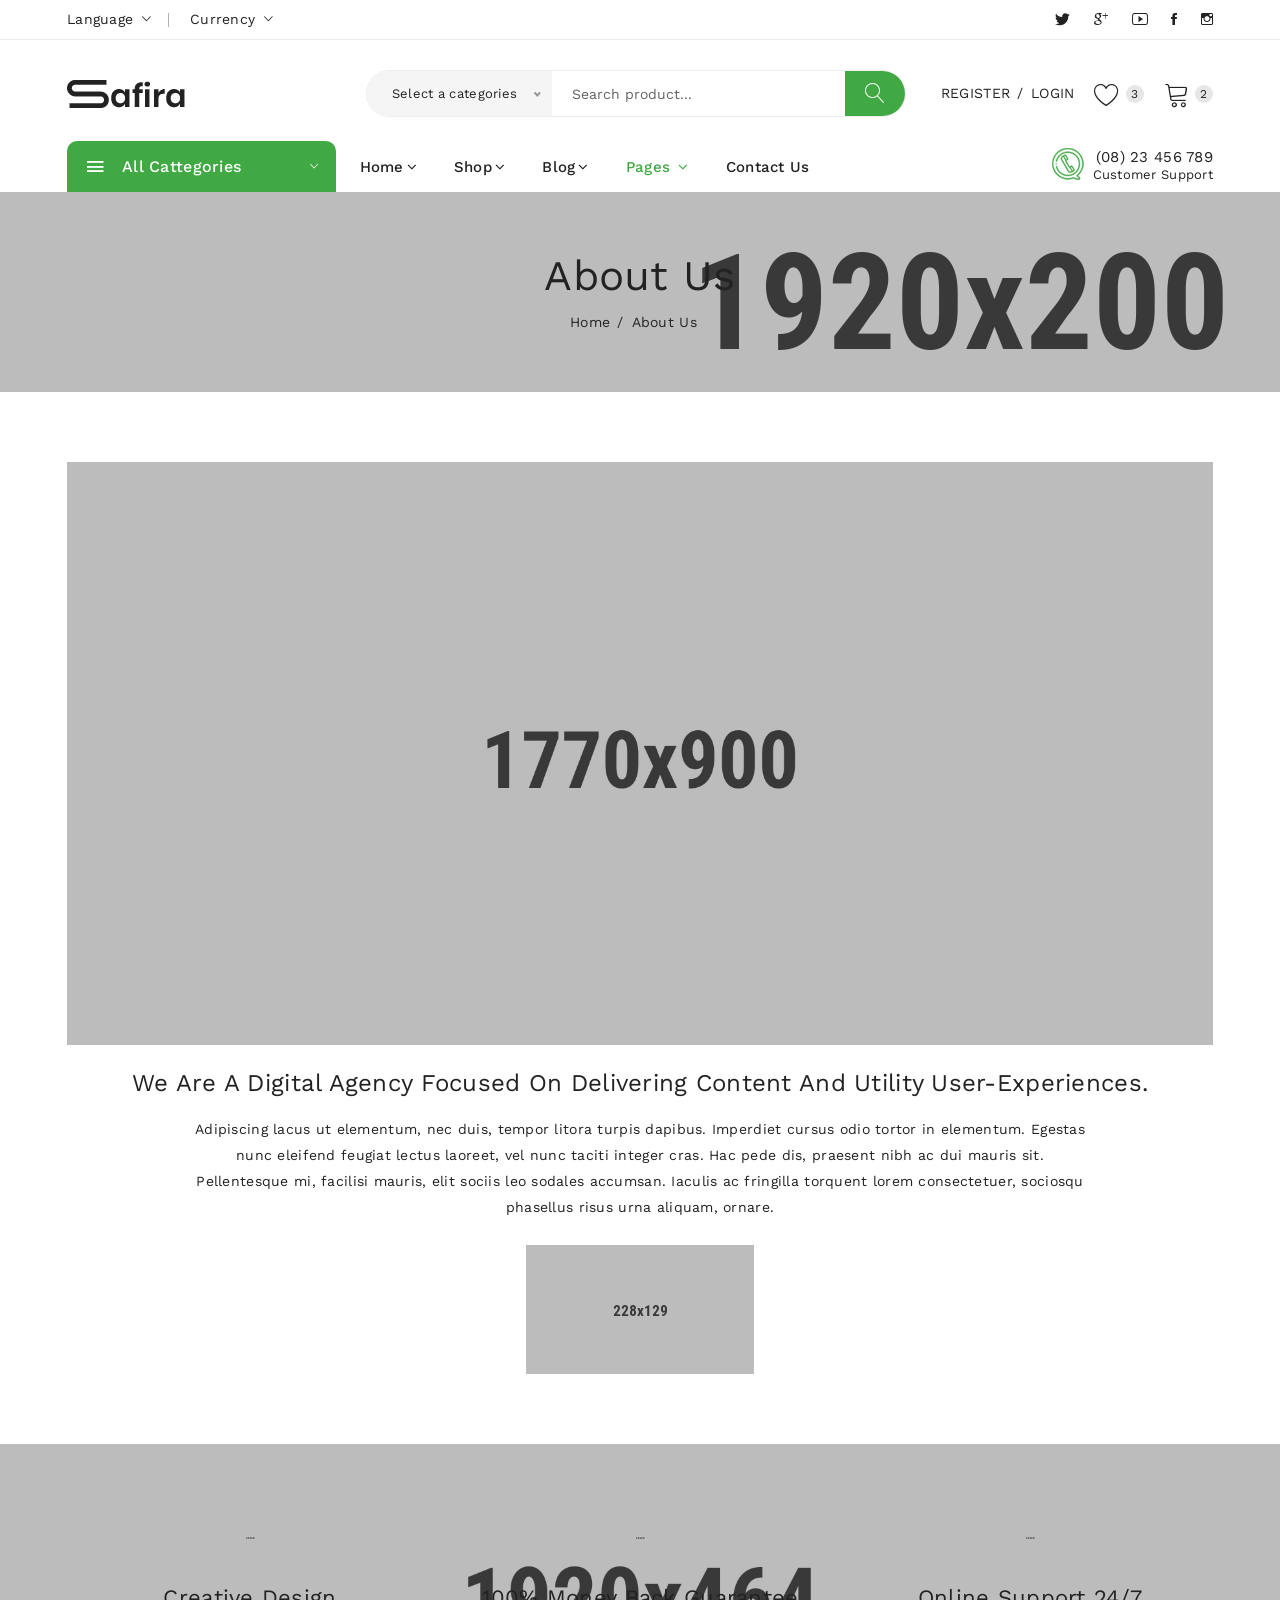
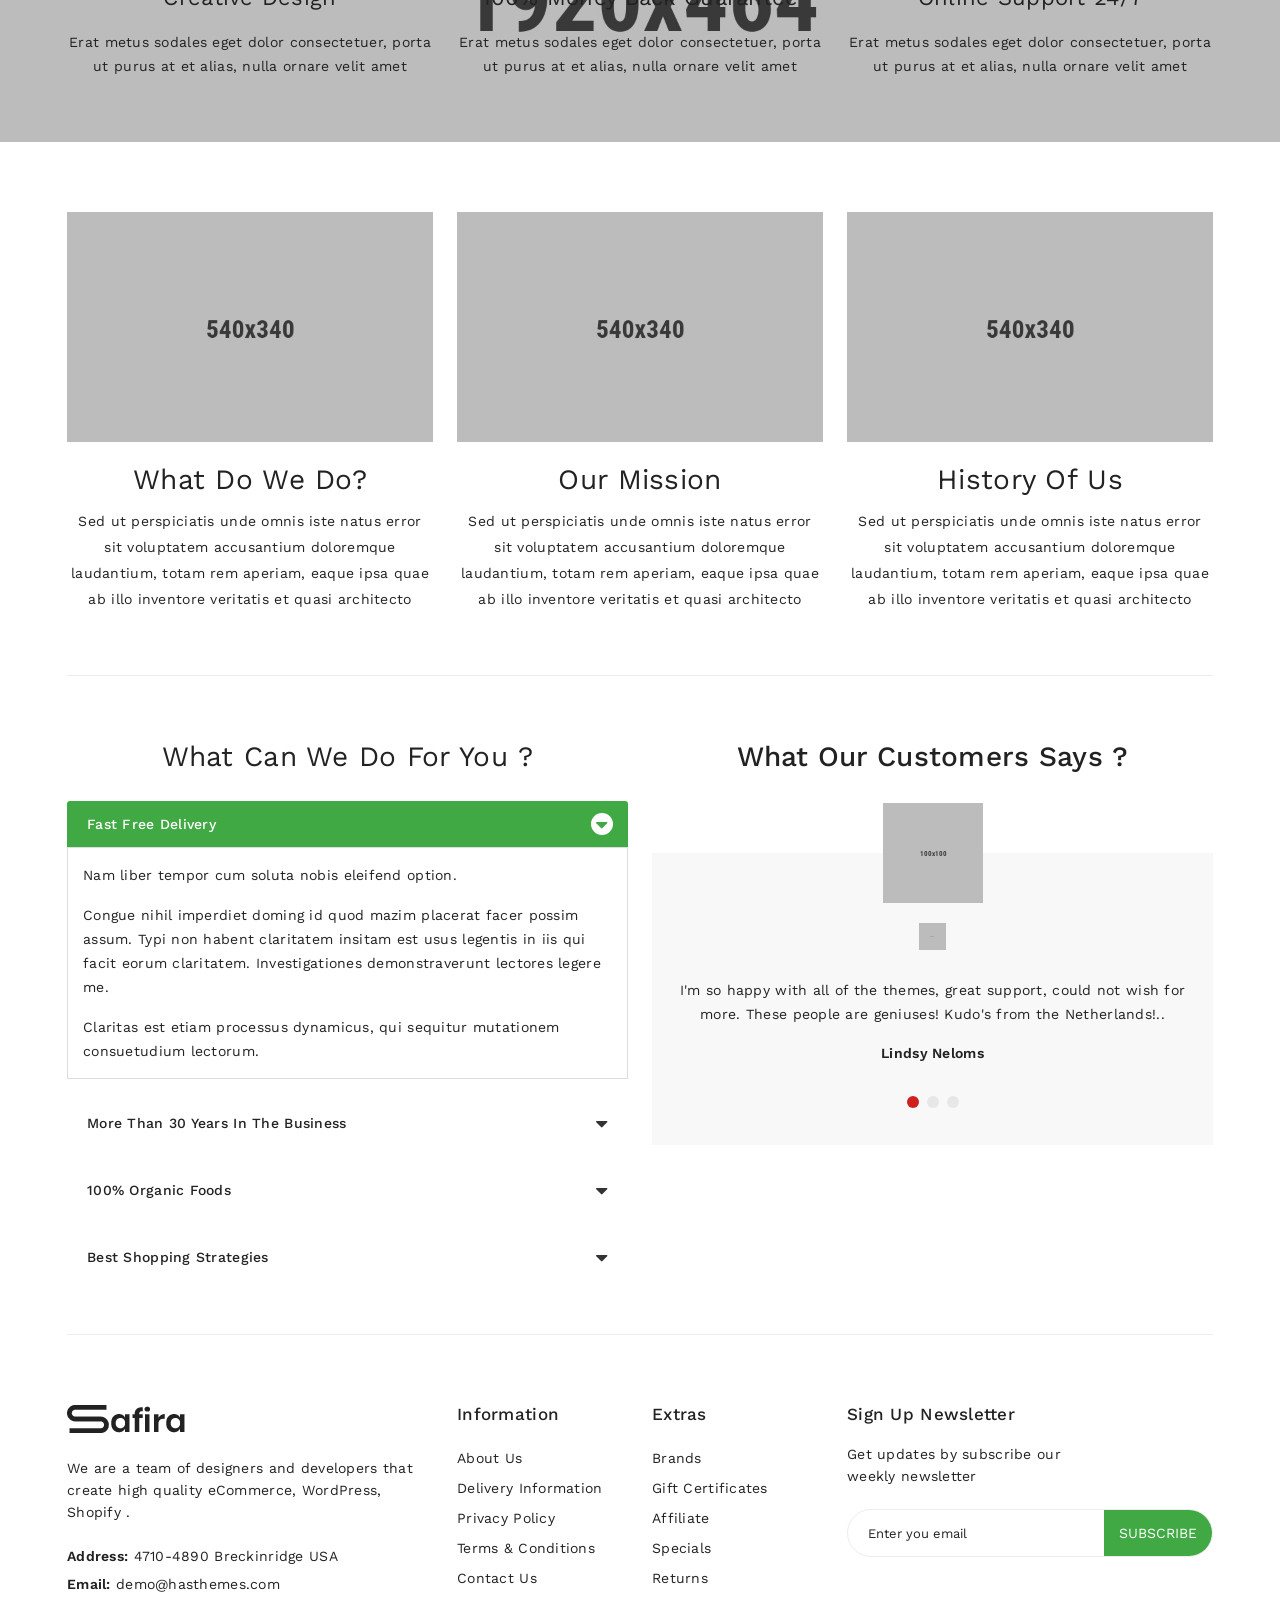
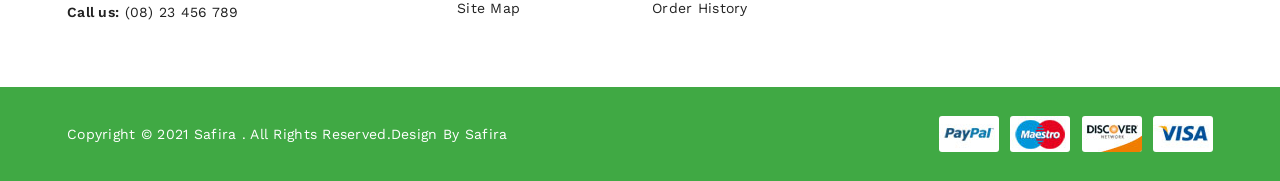
<file: about.html>
<!doctype html>
<html class="no-js" lang="en">

<head>
    <meta charset="utf-8">
    <meta http-equiv="x-ua-compatible" content="ie=edge">
    <title>Safira - about us</title>
    <meta name="description" content="">
    <meta name="viewport" content="width=device-width, initial-scale=1">
    <!-- Favicon -->
    <link rel="shortcut icon" type="image/x-icon" href="assets/img/favicon.ico">
    
    <!-- CSS 
    ========================= -->
    <!--bootstrap min css-->
    <link rel="stylesheet" href="assets/css/bootstrap.min.css">
    <!--owl carousel min css-->
    <link rel="stylesheet" href="assets/css/owl.carousel.min.css">
    <!--slick min css-->
    <link rel="stylesheet" href="assets/css/slick.css">
    <!--magnific popup min css-->
    <link rel="stylesheet" href="assets/css/magnific-popup.css">
    <!--font awesome css-->
    <link rel="stylesheet" href="assets/css/font.awesome.css">
    <!--ionicons css-->
    <link rel="stylesheet" href="assets/css/ionicons.min.css">
    <!--linearicons css-->
    <link rel="stylesheet" href="assets/css/linearicons.css">
    <!--animate css-->
    <link rel="stylesheet" href="assets/css/animate.css">
    <!--jquery ui min css-->
    <link rel="stylesheet" href="assets/css/jquery-ui.min.css">
    <!--slinky menu css-->
    <link rel="stylesheet" href="assets/css/slinky.menu.css">
    <!--plugins css-->
    <link rel="stylesheet" href="assets/css/plugins.css">
    
    <!-- Main Style CSS -->
    <link rel="stylesheet" href="assets/css/style.css">
    
    <!--modernizr min js here-->
    <script src="assets/js/vendor/modernizr-3.7.1.min.js"></script>

</head>

<body>

    <!--header area start-->
    
    <!--offcanvas menu area start-->
    <div class="off_canvars_overlay">
                
    </div>
    <div class="offcanvas_menu">
        <div class="container">
            <div class="row">
                <div class="col-12">
                    <div class="canvas_open">
                        <a href="javascript:void(0)"><i class="icon-menu"></i></a>
                    </div>
                    <div class="offcanvas_menu_wrapper">
                        <div class="canvas_close">
                            <a href="javascript:void(0)"><i class="icon-x"></i></a>  
                        </div>
                        <div class="language_currency">
                            <ul>
                                <li class="language"><a href="#"> Language <i class="icon-right ion-ios-arrow-down"></i></a>
                                    <ul class="dropdown_language">
                                        <li><a href="#">French</a></li>
                                        <li><a href="#">Spanish</a></li>
                                        <li><a href="#">Russian</a></li>
                                    </ul>
                                </li>
                                <li class="currency"><a href="#"> Currency <i class="icon-right ion-ios-arrow-down"></i></a>
                                    <ul class="dropdown_currency">
                                        <li><a href="#">€ Euro</a></li>
                                        <li><a href="#">£ Pound Sterling</a></li>
                                        <li><a href="#">$ US Dollar</a></li>
                                    </ul>
                                </li>
                            </ul>
                        </div>
                        <div class="header_social text-right">
                            <ul>
                                <li><a href="#"><i class="ion-social-twitter"></i></a></li>
                                <li><a href="#"><i class="ion-social-googleplus-outline"></i></a></li>
                                <li><a href="#"><i class="ion-social-youtube-outline"></i></a></li>
                                <li><a href="#"><i class="ion-social-facebook"></i></a></li>
                                <li><a href="#"><i class="ion-social-instagram-outline"></i></a></li>
                            </ul>
                        </div>
                        
                        <div class="call-support">
                            <p><a href="tel:(08)23456789">(08) 23 456 789</a> Customer Support</p>
                        </div>
                        <div id="menu" class="text-left ">
                            <ul class="offcanvas_main_menu">
                                <li class="menu-item-has-children active">
                                    <a href="#">Home</a>
                                    <ul class="sub-menu">
                                        <li class="menu-item-has-children">
                                            <a href="#">Home Organic</a>
                                            <ul class="sub-menu">
                                                <li><a href="index.html">Organic 01</a></li>
                                                <li><a href="index-2.html">Organic 02</a></li>
                                                <li><a href="index-3.html">Organic 03</a></li>
                                                <li><a href="index-4.html">Organic 04</a></li>
                                                <li><a href="index-5.html">Organic 05</a></li>
                                            </ul>
                                        </li>
                                        <li class="menu-item-has-children">
                                            <a href="#">Home Fashion</a>
                                            <ul class="sub-menu">
                                                <li><a href="index-8.html">Fashion 01</a></li>
                                                <li><a href="index-9.html">Fashion 02</a></li>
                                                <li><a href="#">Fashion 03 <span>(Comming Soon)</span></a></li>
                                                <li><a href="#">Fashion 04 <span>(Comming Soon)</span></a></li>
                                            </ul>
                                        </li>
                                        <li class="menu-item-has-children">
                                            <a href="#">Home Cosmetic</a>
                                            <ul class="sub-menu">
                                                <li><a href="index-6.html">Cosmetic 01</a></li>
                                                <li><a href="index-7.html">Cosmetic 02</a></li>
                                                <li><a href="#">Cosmetic 03 <span>(Comming Soon)</span></a> </li>
                                                <li><a href="#">Cosmetic 04 <span>(Comming Soon)</span></a></li>
                                            </ul>
                                        </li>
                                    </ul>
                                </li>
                                <li class="menu-item-has-children">
                                    <a href="#">Shop</a>
                                    <ul class="sub-menu">
                                        <li class="menu-item-has-children">
                                            <a href="#">Shop Layouts</a>
                                            <ul class="sub-menu">
                                                <li><a href="shop.html">shop</a></li>
                                                <li><a href="shop-fullwidth.html">Full Width</a></li>
                                                <li><a href="shop-fullwidth-list.html">Full Width list</a></li>
                                                <li><a href="shop-right-sidebar.html">Right Sidebar </a></li>
                                                <li><a href="shop-right-sidebar-list.html"> Right Sidebar list</a></li>
                                                <li><a href="shop-list.html">List View</a></li>
                                            </ul>
                                        </li>
                                        <li class="menu-item-has-children">
                                            <a href="#">other Pages</a>
                                            <ul class="sub-menu">
                                                <li><a href="cart.html">cart</a></li>
                                                <li><a href="wishlist.html">Wishlist</a></li>
                                                <li><a href="checkout.html">Checkout</a></li>
                                                <li><a href="my-account.html">my account</a></li>
                                                <li><a href="404.html">Error 404</a></li>
                                            </ul>
                                        </li>
                                        <li class="menu-item-has-children">
                                            <a href="#">Product Types</a>
                                            <ul class="sub-menu">
                                                <li><a href="product-details.html">product details</a></li>
                                                <li><a href="product-sidebar.html">product sidebar</a></li>
                                                <li><a href="product-grouped.html">product grouped</a></li>
                                                <li><a href="variable-product.html">product variable</a></li>
                                            </ul>
                                        </li>
                                    </ul>
                                </li>
                                <li class="menu-item-has-children">
                                    <a href="#">blog</a>
                                    <ul class="sub-menu">
                                        <li><a href="blog.html">blog</a></li>
                                        <li><a href="blog-details.html">blog details</a></li>
                                        <li><a href="blog-fullwidth.html">blog fullwidth</a></li>
                                        <li><a href="blog-sidebar.html">blog sidebar</a></li>
                                    </ul>

                                </li>
                                <li class="menu-item-has-children">
                                    <a href="#">pages </a>
                                    <ul class="sub-menu">
                                        <li><a href="about.html">About Us</a></li>
                                        <li><a href="services.html">services</a></li>
                                        <li><a href="faq.html">Frequently Questions</a></li>
                                        <li><a href="contact.html">contact</a></li>
                                        <li><a href="login.html">login</a></li>
                                        <li><a href="404.html">Error 404</a></li>
                                    </ul>
                                </li>
                                <li class="menu-item-has-children">
                                    <a href="my-account.html">my account</a>
                                </li>
                                <li class="menu-item-has-children">
                                    <a href="about.html">about Us</a>
                                </li>
                                <li class="menu-item-has-children">
                                    <a href="contact.html"> Contact Us</a> 
                                </li>
                            </ul>
                        </div>
                        <div class="offcanvas_footer">
                            <span><a href="#"><i class="fa fa-envelope-o"></i> info@yourdomain.com</a></span>
                        </div>
                    </div>
                </div>
            </div>
        </div>
    </div>
    <!--offcanvas menu area end-->
    
    <header>
        <div class="main_header">
            <div class="header_top">
                <div class="container">
                    <div class="row align-items-center">
                        <div class="col-lg-6 col-md-6">
                            <div class="language_currency">
                                <ul>
                                    <li class="language"><a href="#"> Language <i class="icon-right ion-ios-arrow-down"></i></a>
                                        <ul class="dropdown_language">
                                            <li><a href="#">French</a></li>
                                            <li><a href="#">Spanish</a></li>
                                            <li><a href="#">Russian</a></li>
                                        </ul>
                                    </li>
                                    <li class="currency"><a href="#"> Currency <i class="icon-right ion-ios-arrow-down"></i></a>
                                        <ul class="dropdown_currency">
                                            <li><a href="#">€ Euro</a></li>
                                            <li><a href="#">£ Pound Sterling</a></li>
                                            <li><a href="#">$ US Dollar</a></li>
                                        </ul>
                                    </li>
                                </ul>
                            </div>
                        </div>
                        <div class="col-lg-6">
                            <div class="header_social text-right">
                                <ul>
                                    <li><a href="#"><i class="ion-social-twitter"></i></a></li>
                                    <li><a href="#"><i class="ion-social-googleplus-outline"></i></a></li>
                                    <li><a href="#"><i class="ion-social-youtube-outline"></i></a></li>
                                    <li><a href="#"><i class="ion-social-facebook"></i></a></li>
                                    <li><a href="#"><i class="ion-social-instagram-outline"></i></a></li>
                                </ul>
                            </div>
                        </div>
                    </div>
                </div>
            </div>
            <div class="header_middle">
                <div class="container">
                    <div class="row align-items-center">
                        <div class="col-lg-2 col-md-3 col-sm-3 col-3">
                            <div class="logo">
                                <a href="index.html"><img src="assets/img/logo/logo.png" alt=""></a>
                            </div>
                        </div>
                        <div class="col-lg-10 col-md-6 col-sm-7 col-8">
                            <div class="header_right_info">
                                <div class="search_container mobail_s_none">
                                   <form action="#">
                                       <div class="hover_category">
                                            <select class="select_option" name="select" id="categori2">
                                                <option selected value="1">Select a categories</option>
                                                <option value="2">Accessories</option>
                                                <option value="3">Accessories & More</option>
                                                <option value="4">Butters & Eggs</option>
                                                <option value="5">Camera & Video </option>
                                                <option value="6">Mornitors</option>
                                                <option value="7">Tablets</option>
                                                <option value="8">Laptops</option>
                                                <option value="9">Handbags</option>
                                                <option value="10">Headphone & Speaker</option>
                                                <option value="11">Herbs & botanicals</option>
                                                <option value="12">Vegetables</option>
                                                <option value="13">Shop</option>
                                                <option value="14">Laptops & Desktops</option>
                                                <option value="15">Watchs</option>
                                                <option value="16">Electronic</option>
                                            </select>                        
                                       </div>
                                        <div class="search_box">
                                            <input placeholder="Search product..." type="text">
                                             <button type="submit"><span class="lnr lnr-magnifier"></span></button>
                                        </div>
                                    </form>
                                </div>
                                <div class="header_account_area">
                                    <div class="header_account_list register">
                                        <ul>
                                            <li><a href="login.html">Register</a></li>
                                            <li><span>/</span></li>
                                            <li><a href="login.html">Login</a></li>
                                        </ul>
                                    </div>
                                    <div class="header_account_list header_wishlist">
                                        <a href="wishlist.html"><span class="lnr lnr-heart"></span> <span class="item_count">3</span> </a>
                                    </div>
                                    <div class="header_account_list  mini_cart_wrapper">
                                       <a href="javascript:void(0)"><span class="lnr lnr-cart"></span><span class="item_count">2</span></a>
                                        <!--mini cart-->
                                        <div class="mini_cart">
                                            <div class="cart_gallery">
                                                <div class="cart_close">
                                                	<div class="cart_text">
                                                		<h3>cart</h3>
                                                	</div>
                                                	<div class="mini_cart_close">
                                                		<a href="javascript:void(0)"><i class="icon-x"></i></a>
                                                	</div>
                                                </div>
                                                <div class="cart_item">
                                                   <div class="cart_img">
                                                       <a href="#"><img src="assets/img/s-product/product.jpg" alt=""></a>
                                                   </div>
                                                    <div class="cart_info">
                                                        <a href="#">Primis In Faucibus</a>
                                                        <p>1 x <span> $65.00 </span></p>    
                                                    </div>
                                                    <div class="cart_remove">
                                                        <a href="#"><i class="icon-x"></i></a>
                                                    </div>
                                                </div>
                                                <div class="cart_item">
                                                   <div class="cart_img">
                                                       <a href="#"><img src="assets/img/s-product/product2.jpg" alt=""></a>
                                                   </div>
                                                    <div class="cart_info">
                                                        <a href="#">Letraset Sheets</a>
                                                        <p>1 x <span> $60.00 </span></p>    
                                                    </div>
                                                    <div class="cart_remove">
                                                        <a href="#"><i class="icon-x"></i></a>
                                                    </div>
                                                </div>
                                            </div>
                                            <div class="mini_cart_table">
                                                <div class="cart_table_border">
                                                    <div class="cart_total">
                                                        <span>Sub total:</span>
                                                        <span class="price">$125.00</span>
                                                    </div>
                                                    <div class="cart_total mt-10">
                                                        <span>total:</span>
                                                        <span class="price">$125.00</span>
                                                    </div>
                                                </div>
                                            </div>
                                            <div class="mini_cart_footer">
                                               <div class="cart_button">
                                                    <a href="cart.html"><i class="fa fa-shopping-cart"></i> View cart</a>
                                                </div>
                                                <div class="cart_button">
                                                    <a href="checkout.html"><i class="fa fa-sign-in"></i> Checkout</a>
                                                </div>

                                            </div>
                                        </div>
                                        <!--mini cart end-->
                                   </div>
                                </div>
                            </div>
                        </div>
                    </div>
                </div>
            </div>
            <div class="header_bottom sticky-header">
                <div class="container">  
                    <div class="row align-items-center">
                       <div class="col-12 col-md-6 mobail_s_block">
                            <div class="search_container">
                               <form action="#">
                                   <div class="hover_category">
                                        <select class="select_option" name="select" id="categori2">
                                            <option selected value="1">Select a categories</option>
                                            <option value="2">Accessories</option>
                                            <option value="3">Accessories & More</option>
                                            <option value="4">Butters & Eggs</option>
                                            <option value="5">Camera & Video </option>
                                            <option value="6">Mornitors</option>
                                            <option value="7">Tablets</option>
                                            <option value="8">Laptops</option>
                                            <option value="9">Handbags</option>
                                            <option value="10">Headphone & Speaker</option>
                                            <option value="11">Herbs & botanicals</option>
                                            <option value="12">Vegetables</option>
                                            <option value="13">Shop</option>
                                            <option value="14">Laptops & Desktops</option>
                                            <option value="15">Watchs</option>
                                            <option value="16">Electronic</option>
                                        </select>                        
                                   </div>
                                    <div class="search_box">
                                        <input placeholder="Search product..." type="text">
                                         <button type="submit"><span class="lnr lnr-magnifier"></span></button>
                                    </div>
                                </form>
                            </div>
                        </div>
                        <div class="col-lg-3 col-md-6">
                            <div class="categories_menu">
                                <div class="categories_title">
                                    <h2 class="categori_toggle">All Cattegories</h2>
                                </div>
                                <div class="categories_menu_toggle">
                                    <ul>
                                        <li class="menu_item_children"><a href="#">Vegetables<i class="fa fa-angle-right"></i></a>
                                            <ul class="categories_mega_menu">
                                                <li class="menu_item_children"><a href="#">Dresses</a>
                                                    <ul class="categorie_sub_menu">
                                                        <li><a href="">Sweater</a></li>
                                                        <li><a href="">Evening</a></li>
                                                        <li><a href="">Day</a></li>
                                                        <li><a href="">Sports</a></li>
                                                    </ul>
                                                </li>
                                                <li class="menu_item_children"><a href="#">Handbags</a>
                                                    <ul class="categorie_sub_menu">
                                                        <li><a href="">Shoulder</a></li>
                                                        <li><a href="">Satchels</a></li>
                                                        <li><a href="">kids</a></li>
                                                        <li><a href="">coats</a></li>
                                                    </ul>
                                                </li>
                                                <li class="menu_item_children"><a href="#">shoes</a>
                                                    <ul class="categorie_sub_menu">
                                                        <li><a href="">Ankle Boots</a></li>
                                                        <li><a href="">Clog sandals </a></li>
                                                        <li><a href="">run</a></li>
                                                        <li><a href="">Books</a></li>
                                                    </ul>
                                                </li>
                                                <li class="menu_item_children"><a href="#">Clothing</a>
                                                    <ul class="categorie_sub_menu">
                                                        <li><a href="">Coats  Jackets </a></li>
                                                        <li><a href="">Raincoats</a></li>
                                                        <li><a href="">Jackets</a></li>
                                                        <li><a href="">T-shirts</a></li>
                                                    </ul>
                                                </li>
                                            </ul>
                                        </li>
                                        <li class="menu_item_children"><a href="#">Fruits  <i class="fa fa-angle-right"></i></a>
                                            <ul class="categories_mega_menu column_3">
                                                <li class="menu_item_children"><a href="#">Chair</a>
                                                    <ul class="categorie_sub_menu">
                                                        <li><a href="">Dining room</a></li>
                                                        <li><a href="">bedroom</a></li>
                                                        <li><a href=""> Home & Office</a></li>
                                                        <li><a href="">living room</a></li>
                                                    </ul>
                                                </li>
                                                <li class="menu_item_children"><a href="#">Lighting</a>
                                                    <ul class="categorie_sub_menu">
                                                        <li><a href="">Ceiling Lighting</a></li>
                                                        <li><a href="">Wall Lighting</a></li>
                                                        <li><a href="">Outdoor Lighting</a></li>
                                                        <li><a href="">Smart Lighting</a></li>
                                                    </ul>
                                                </li>
                                                <li class="menu_item_children"><a href="#">Sofa</a>
                                                    <ul class="categorie_sub_menu">
                                                        <li><a href="">Fabric Sofas</a></li>
                                                        <li><a href="">Leather Sofas</a></li>
                                                        <li><a href="">Corner Sofas</a></li>
                                                        <li><a href="">Sofa Beds</a></li>
                                                    </ul>
                                                </li>
                                            </ul>
                                        </li>
                                        <li class="menu_item_children"><a href="#"> Salads<i class="fa fa-angle-right"></i></a>
                                            <ul class="categories_mega_menu column_2">
                                                <li class="menu_item_children"><a href="#">Brake Tools</a>
                                                    <ul class="categorie_sub_menu">
                                                        <li><a href="">Driveshafts</a></li>
                                                        <li><a href="">Spools</a></li>
                                                        <li><a href="">Diesel </a></li>
                                                        <li><a href="">Gasoline</a></li>
                                                    </ul>
                                                </li>
                                                <li class="menu_item_children"><a href="#">Emergency Brake</a>
                                                    <ul class="categorie_sub_menu">
                                                        <li><a href="">Dolls for Girls</a></li>
                                                        <li><a href="">Girls' Learning Toys</a></li>
                                                        <li><a href="">Arts and Crafts for Girls</a></li>
                                                        <li><a href="">Video Games for Girls</a></li>
                                                    </ul>
                                                </li>
                                            </ul>
                                        </li>
                                        <li class="menu_item_children"><a href="#"> Fish & Seafood <i class="fa fa-angle-right"></i></a>
                                            <ul class="categories_mega_menu column_2">
                                                <li class="menu_item_children"><a href="#">Check Trousers</a>
                                                    <ul class="categorie_sub_menu">
                                                        <li><a href="">Building</a></li>
                                                        <li><a href="">Electronics</a></li>
                                                        <li><a href="">action figures </a></li>
                                                        <li><a href="">specialty & boutique toy</a></li>
                                                    </ul>
                                                </li>
                                                <li class="menu_item_children"><a href="#">Calculators</a>
                                                    <ul class="categorie_sub_menu">
                                                        <li><a href="">Dolls for Girls</a></li>
                                                        <li><a href="">Girls' Learning Toys</a></li>
                                                        <li><a href="">Arts and Crafts for Girls</a></li>
                                                        <li><a href="">Video Games for Girls</a></li>
                                                    </ul>
                                                </li>
                                            </ul>
                                        </li>
                                        <li><a href="#"> Fresh Meat</a></li>
                                        <li><a href="#"> Butter & Eggs</a></li>
                                        <li><a href="#">Milk</a></li>
                                        <li><a href="#">Oil & Vinegars</a></li>
                                        <li><a href="#"> Bread</a></li>
                                        <li><a href="#"> Jam & Honey</a></li>
                                        <li><a href="#"> Frozen Food</a></li>
                                        <li class="hidden"><a href="shop.html">New Sofas</a></li>
                                        <li class="hidden"><a href="shop.html">Sleight Sofas</a></li>
                                        <li><a href="#" id="more-btn"><i class="fa fa-plus" aria-hidden="true"></i> More Categories</a></li>
                                    </ul>
                                </div>
                            </div>
                        </div>
                        <div class="col-lg-6">
                            <!--main menu start-->
                            <div class="main_menu menu_position"> 
                                <nav>  
                                    <ul>
                                        <li><a href="index.html">home<i class="fa fa-angle-down"></i></a>
                                            <ul class="sub_menu home_sub_menu d-flex">
                                                <li><span>Organic</span>
                                                    <ul>
                                                        <li><a href="index.html">Organic 01</a></li>
                                                        <li><a href="index-2.html">Organic 02</a></li>
                                                        <li><a href="index-3.html">Organic 03</a></li>
                                                        <li><a href="index-4.html">Organic 04</a></li>
                                                        <li><a href="index-5.html">Organic 05</a></li>
                                                    </ul>
                                                </li>
                                                <li><span>Fashion</span>
                                                    <ul>
                                                        <li><a href="index-8.html">Fashion 01</a></li>
                                                        <li><a href="index-9.html">Fashion 02</a></li>
                                                        <li><a href="#">Fashion 03 <span>(Comming Soon)</span></a></li>
                                                        <li><a href="#">Fashion 04 <span>(Comming Soon)</span></a></li>
                                                    </ul>
                                                </li>
                                                <li><span>Cosmetic</span>
                                                    <ul>
                                                        <li><a href="index-6.html">Cosmetic 01</a></li>
                                                        <li><a href="index-7.html">Cosmetic 02</a></li>
                                                        <li><a href="#">Cosmetic 03 <span>(Comming Soon)</span></a> </li>
                                                        <li><a href="#">Cosmetic 04 <span>(Comming Soon)</span></a></li>
                                                    </ul>
                                                </li>
                                            </ul>
                                        </li>
                                        <li class="mega_items"><a href="shop.html">shop<i class="fa fa-angle-down"></i></a> 
                                            <div class="mega_menu">
                                                <ul class="mega_menu_inner">
                                                    <li><a href="#">Shop Layouts</a>
                                                        <ul>
                                                            <li><a href="shop-fullwidth.html">Full Width</a></li>
                                                            <li><a href="shop-fullwidth-list.html">Full Width list</a></li>
                                                            <li><a href="shop-right-sidebar.html">Right Sidebar </a></li>
                                                            <li><a href="shop-right-sidebar-list.html"> Right Sidebar list</a></li>
                                                            <li><a href="shop-list.html">List View</a></li>
                                                        </ul>
                                                    </li>
                                                    <li><a href="#">other Pages</a>
                                                        <ul>
                                                            <li><a href="cart.html">cart</a></li>
                                                            <li><a href="wishlist.html">Wishlist</a></li>
                                                            <li><a href="checkout.html">Checkout</a></li>
                                                            <li><a href="my-account.html">my account</a></li>
                                                            <li><a href="404.html">Error 404</a></li>
                                                        </ul>
                                                    </li>
                                                    <li><a href="#">Product Types</a>
                                                        <ul>
                                                            <li><a href="product-details.html">product details</a></li>
                                                            <li><a href="product-sidebar.html">product sidebar</a></li>
                                                            <li><a href="product-grouped.html">product grouped</a></li>
                                                            <li><a href="variable-product.html">product variable</a></li>

                                                        </ul>
                                                    </li>
                                                </ul>
                                            </div>
                                        </li>
                                        <li><a href="blog.html">blog<i class="fa fa-angle-down"></i></a>
                                            <ul class="sub_menu pages">
                                                <li><a href="blog-details.html">blog details</a></li>
                                                <li><a href="blog-fullwidth.html">blog fullwidth</a></li>
                                                <li><a href="blog-sidebar.html">blog sidebar</a></li>
                                            </ul>
                                        </li>
                                        <li><a class="active" href="#">pages <i class="fa fa-angle-down"></i></a>
                                            <ul class="sub_menu pages">
                                                <li><a href="about.html">About Us</a></li>
                                                <li><a href="services.html">services</a></li>
                                                <li><a href="faq.html">Frequently Questions</a></li>
                                                <li><a href="contact.html">contact</a></li>
                                                <li><a href="login.html">login</a></li>
                                                <li><a href="404.html">Error 404</a></li>
                                            </ul>
                                        </li> 
                                        <li><a href="contact.html"> Contact Us</a></li>
                                    </ul>  
                                </nav> 
                            </div>
                            <!--main menu end-->
                        </div>
                        <div class="col-lg-3">
                            <div class="call-support">
                                <p><a href="tel:(08)23456789">(08) 23 456 789</a> Customer Support</p>
                            </div>
                        </div>
                    </div>
                </div>
            </div>
        </div> 
    </header>
    <!--header area end-->

    <!--breadcrumbs area start-->
    <div class="breadcrumbs_area">
        <div class="container">   
            <div class="row">
                <div class="col-12">
                    <div class="breadcrumb_content">
                        <h3>About Us</h3>
                        <ul>
                            <li><a href="index.html">home</a></li>
                            <li>about us</li>
                        </ul>
                    </div>
                </div>
            </div>
        </div>         
    </div>
    <!--breadcrumbs area end-->
    
    <!--about section area -->
    <section class="about_section"> 
       <div class="container">
            <div class="row">
                <div class="col-12">
                   <figure>
                        <div class="about_thumb">
                            <img src="assets/img/about/about1.jpg" alt="">
                        </div>
                        <figcaption class="about_content">
                            <h1>We are a digital agency focused on delivering content and utility user-experiences.</h1>
                            <p>Adipiscing lacus ut elementum, nec duis, tempor litora turpis dapibus. Imperdiet cursus odio tortor in elementum. Egestas nunc eleifend feugiat lectus laoreet, vel nunc taciti integer cras. Hac pede dis, praesent nibh ac dui mauris sit. Pellentesque mi, facilisi mauris, elit sociis leo sodales accumsan. Iaculis ac fringilla torquent lorem consectetuer, sociosqu phasellus risus urna aliquam, ornare.</p>
                            <div class="about_signature">
                                <img src="assets/img/about/about-us-signature.png" alt="">
                            </div>
                        </figcaption>
                    </figure>
                </div>    
            </div>  
        </div> 
    </section>
    <!--about section end-->

    <!--chose us area start-->
    <div class="choseus_area" data-bgimg="assets/img/about/about-us-policy-bg.jpg">
        <div class="container">   
            <div class="row">
                <div class="col-lg-4 col-md-4">
                    <div class="single_chose">
                        <div class="chose_icone">
                            <img src="assets/img/about/About_icon1.png" alt="">
                        </div>
                        <div class="chose_content">
                            <h3>Creative Design</h3>
                            <p>Erat metus sodales eget dolor consectetuer, porta ut purus at et alias, nulla ornare velit amet</p>

                        </div>
                    </div>
                </div>
                <div class="col-lg-4 col-md-4">
                    <div class="single_chose">
                        <div class="chose_icone">
                            <img src="assets/img/about/About_icon2.png" alt="">
                        </div>
                        <div class="chose_content">
                            <h3>100% Money Back Guarantee</h3>
                            <p>Erat metus sodales eget dolor consectetuer, porta ut purus at et alias, nulla ornare velit amet</p>

                        </div>
                    </div>
                </div>
                <div class="col-lg-4 col-md-4">
                    <div class="single_chose">
                        <div class="chose_icone">
                            <img src="assets/img/about/About_icon3.png" alt="">
                        </div>
                        <div class="chose_content">
                            <h3>Online Support 24/7</h3>
                            <p>Erat metus sodales eget dolor consectetuer, porta ut purus at et alias, nulla ornare velit amet</p>

                        </div>
                    </div>
                </div>
            </div>
        </div>    
    </div>

    <!--chose us area end-->      

    <!--services img area-->
    <div class="about_gallery_section"> 
        <div class="container">
           <div class="about_gallery_container">
                <div class="row">
                    <div class="col-lg-4 col-md-4">
                        <article class="single_gallery_section">
                            <figure>
                                <div class="gallery_thumb">
                                    <img src="assets/img/about/about2.jpg" alt="">
                                </div>
                                <figcaption class="about_gallery_content">
                                   <h3>What do we do?</h3>
                                    <p>Sed ut perspiciatis unde omnis iste natus error sit voluptatem accusantium doloremque laudantium, totam rem aperiam, eaque ipsa quae ab illo inventore veritatis et quasi architecto</p>
                                </figcaption>
                            </figure>
                        </article>
                    </div>
                    <div class="col-lg-4 col-md-4">
                        <article class="single_gallery_section">
                            <figure>
                                <div class="gallery_thumb">
                                    <img src="assets/img/about/about3.jpg" alt="">
                                </div>
                                <figcaption class="about_gallery_content">
                                   <h3>Our Mission</h3>
                                    <p>Sed ut perspiciatis unde omnis iste natus error sit voluptatem accusantium doloremque laudantium, totam rem aperiam, eaque ipsa quae ab illo inventore veritatis et quasi architecto</p>
                                </figcaption>
                            </figure>
                        </article>
                    </div>
                    <div class="col-lg-4 col-md-4">
                        <article class="single_gallery_section">
                            <figure>
                                <div class="gallery_thumb">
                                    <img src="assets/img/about/about4.jpg" alt="">
                                </div>
                                <figcaption class="about_gallery_content">
                                   <h3>History Of Us</h3>
                                    <p>Sed ut perspiciatis unde omnis iste natus error sit voluptatem accusantium doloremque laudantium, totam rem aperiam, eaque ipsa quae ab illo inventore veritatis et quasi architecto</p>
                                </figcaption>
                            </figure>
                        </article>
                    </div>
                </div> 
            </div>
        </div>      
    </div>
    <!--services img end-->    

    <!--testimonial area start-->
    <div class="faq-client-say-area">
        <div class="container">   
            <div class="row">
                <div class="col-lg-6 col-md-6">
                    <div class="faq-client_title">
                        <h2>What can we do for you ?</h2>
                    </div>
                    <div class="faq-style-wrap" id="faq-five">
                        <!-- Panel-default -->
                        <div class="panel panel-default">
                            <div class="panel-heading">
                                <h5 class="panel-title">
                                    <a id="octagon" class="collapsed" role="button" data-bs-toggle="collapse" href="#faq-collapse1" aria-expanded="true" aria-controls="faq-collapse1"> <span class="button-faq"></span>Fast Free Delivery</a>
                                </h5>
                            </div>
                            <div id="faq-collapse1" class="collapse show" aria-expanded="true" role="tabpanel" data-parent="#faq-five">
                                <div class="panel-body">
                                    <p>Nam liber tempor cum soluta nobis eleifend option.</p>
                                    <p>Congue nihil imperdiet doming id quod mazim placerat facer possim assum. Typi non habent claritatem insitam est usus legentis in iis qui facit eorum claritatem. Investigationes demonstraverunt lectores legere me.
                                    </p>
                                    <p> Claritas est etiam processus dynamicus, qui sequitur mutationem consuetudium lectorum.</p>
                                </div>
                            </div>
                        </div>
                        <!--// Panel-default -->

                        <!-- Panel-default -->
                        <div class="panel panel-default">
                            <div class="panel-heading">
                                <h5 class="panel-title">
                                    <a class="collapsed" role="button" data-bs-toggle="collapse" href="#faq-collapse2" aria-expanded="false" aria-controls="faq-collapse2"> <span class="button-faq"></span>More Than 30 Years In The Business</a>
                                </h5>
                            </div>
                            <div id="faq-collapse2" class="collapse" aria-expanded="false" role="tabpanel" data-parent="#faq-five">
                                <div class="panel-body">
                                    <p>Nam liber tempor cum soluta nobis eleifend option.</p>
                                    <p>Congue nihil imperdiet doming id quod mazim placerat facer possim assum. Typi non habent claritatem insitam est usus legentis in iis qui facit eorum claritatem. Investigationes demonstraverunt lectores legere me.
                                    </p>
                                    <p> Claritas est etiam processus dynamicus, qui sequitur mutationem consuetudium lectorum.</p>
                                </div>
                            </div>
                        </div>
                        <!--// Panel-default -->

                        <!-- Panel-default -->
                        <div class="panel panel-default">
                            <div class="panel-heading">
                                <h5 class="panel-title">
                                    <a class="collapsed" role="button" data-bs-toggle="collapse" href="#faq-collapse3" aria-expanded="false" aria-controls="faq-collapse3"> <span class="button-faq"></span>100% Organic Foods</a>
                                </h5>
                            </div>
                            <div id="faq-collapse3" class="collapse" role="tabpanel" data-parent="#faq-five">
                                <div class="panel-body">
                                    <p>Nam liber tempor cum soluta nobis eleifend option.</p>
                                    <p>Congue nihil imperdiet doming id quod mazim placerat facer possim assum. Typi non habent claritatem insitam est usus legentis in iis qui facit eorum claritatem. Investigationes demonstraverunt lectores legere me.
                                    </p>
                                    <p> Claritas est etiam processus dynamicus, qui sequitur mutationem consuetudium lectorum.</p>
                                </div>
                            </div>
                        </div>
                        <!--// Panel-default -->

                        <!-- Panel-default -->
                        <div class="panel panel-default">
                            <div class="panel-heading">
                                <h5 class="panel-title">
                                    <a class="collapsed" role="button" data-bs-toggle="collapse" href="#faq-collapse4" aria-expanded="false" aria-controls="faq-collapse4"> <span class="button-faq"></span>Best Shopping Strategies</a>
                                </h5>
                            </div>
                            <div id="faq-collapse4" class="collapse" role="tabpanel" data-parent="#faq-five">
                                <div class="panel-body">
                                    <p>Nam liber tempor cum soluta nobis eleifend option.</p>
                                    <p>Congue nihil imperdiet doming id quod mazim placerat facer possim assum. Typi non habent claritatem insitam est usus legentis in iis qui facit eorum claritatem. Investigationes demonstraverunt lectores legere me.
                                    </p>
                                    <p> Claritas est etiam processus dynamicus, qui sequitur mutationem consuetudium lectorum.</p>
                                </div>
                            </div>
                        </div>
                        <!--// Panel-default -->
                    </div>

                </div>
                <div class="col-lg-6 col-md-6">
                    <!--testimonial area start-->
                    <div class="testimonial_area  testimonial_about">
                        <div class="section_title">
                           <h2>What Our Customers Says ?</h2>
                        </div>
                        <div class="testimonial_container">
                            <div class="testimonial_carousel testimonial-two owl-carousel">
                                <div class="single_testimonial">
                                    <div class="testimonial_thumb">
                                        <a href="#"><img src="assets/img/about/testimonial1.png" alt=""></a>
                                    </div>
                                    <div class="testimonial_content">
                                        <div class="testimonial_icon_img">
                                            <img src="assets/img/about/testimonials-icon.png" alt="">
                                        </div>
                                        <p>I'm so happy with all of the themes, great support, could not wish for more. These people are geniuses! Kudo's from the Netherlands!..</p>
                                        <a href="#">Lindsy Neloms</a>
                                    </div>
                                </div>
                                <div class="single_testimonial">
                                    <div class="testimonial_thumb">
                                        <a href="#"><img src="assets/img/about/testimonial2.png" alt=""></a>
                                    </div>
                                    <div class="testimonial_content">
                                        <div class="testimonial_icon_img">
                                            <img src="assets/img/about/testimonials-icon.png" alt="">
                                        </div>
                                        <p>I'm so happy with all of the themes, great support, could not wish for more. These people are geniuses! Kudo's from the Netherlands!..</p>
                                        <a href="#">Rebecka Filson</a>
                                    </div>
                                </div>
                                <div class="single_testimonial">
                                    <div class="testimonial_thumb">
                                        <a href="#"><img src="assets/img/about/testimonial3.png" alt=""></a>
                                    </div>
                                    <div class="testimonial_content">
                                        <div class="testimonial_icon_img">
                                            <img src="assets/img/about/testimonials-icon.png" alt="">
                                        </div>
                                        <p>I'm so happy with all of the themes, great support, could not wish for more. These people are geniuses! Kudo's from the Netherlands!..</p>
                                        <a href="#">Amber Laha</a>
                                    </div>
                                </div>
                            </div>
                        </div>
                    </div>
                    <!--testimonial area end-->
                </div>
            </div>
        </div>    
    </div>
    <!--testimonial area end-->

    <!--footer area start-->
    <footer class="footer_widgets footer_border">
        <div class="container">
            <div class="footer_top">
                <div class="row">
                        <div class="col-lg-4 col-md-12 col-sm-7">
                            <div class="widgets_container contact_us">
                               <div class="footer_logo">
                                   <a href="index.html"><img src="assets/img/logo/logo.png" alt=""></a>
                               </div>
                               <p class="footer_desc">We are a team of designers and developers that create high quality eCommerce, WordPress, Shopify .</p>
                                <p><span>Address:</span> 4710-4890 Breckinridge USA</p>
                                <p><span>Email:</span> <a href="#">demo@hasthemes.com</a></p>
                                <p><span>Call us:</span> <a href="tel:(08)23456789">(08) 23 456 789</a> </p>
                            </div>          
                        </div>
                        <div class="col-lg-2 col-md-3 col-sm-5">
                            <div class="widgets_container widget_menu">
                                <h3>Information</h3>
                                <div class="footer_menu">

                                    <ul>
                                        <li><a href="about.html">About Us</a></li>
                                        <li><a href="#">Delivery Information</a></li>
                                        <li><a href="#"> Privacy Policy</a></li>
                                        <li><a href="#"> Terms & Conditions</a></li>
                                        <li><a href="contact.html"> Contact Us</a></li>
                                        <li><a href="#"> Site Map</a></li>
                                    </ul>
                                </div>
                            </div>
                        </div>
                        <div class="col-lg-2 col-md-3 col-sm-4">
                            <div class="widgets_container widget_menu">
                                <h3>Extras</h3>
                                <div class="footer_menu">
                                    <ul>
                                        <li><a href="#">Brands</a></li>
                                        <li><a href="#">  Gift Certificates</a></li>
                                        <li><a href="#">Affiliate</a></li>
                                        <li><a href="#">Specials</a></li>
                                        <li><a href="#">Returns</a></li>
                                        <li><a href="#"> Order History</a></li>
                                    </ul>
                                </div>
                            </div>
                        </div>
                        <div class="col-lg-4 col-md-6 col-sm-8">
                            <div class="widgets_container widget_newsletter">
                                <h3>Sign up newsletter</h3>
                                <p class="footer_desc">Get updates by subscribe our weekly newsletter</p>
                                <div class="subscribe_form">
                                    <form id="mc-form" class="mc-form footer-newsletter" >
                                        <input id="mc-email" type="email" autocomplete="off" placeholder="Enter you email" />
                                        <button id="mc-submit">Subscribe</button>
                                    </form>
                                    <!-- mailchimp-alerts Start -->
                                    <div class="mailchimp-alerts text-centre">
                                        <div class="mailchimp-submitting"></div><!-- mailchimp-submitting end -->
                                        <div class="mailchimp-success"></div><!-- mailchimp-success end -->
                                        <div class="mailchimp-error"></div><!-- mailchimp-error end -->
                                    </div><!-- mailchimp-alerts end -->
                                </div>
                            </div>
                        </div>
                    </div>
            </div>
        </div>     
        <div class="footer_bottom">
            <div class="container">
                <div class="row align-items-center">
                    <div class="col-lg-6 col-md-7">
                        <div class="copyright_area">
                            <p>Copyright  © 2021  <a href="#">Safira</a>  . All Rights Reserved.Design by  <a href="#">Safira</a></p>
                        </div>
                    </div>    
                    <div class="col-lg-6 col-md-5">    
                        <div class="footer_payment">
                            <ul>
                                <li><a href="#"><img src="assets/img/icon/paypal1.jpg" alt=""></a></li>
                                <li><a href="#"><img src="assets/img/icon/paypal2.jpg" alt=""></a></li>
                                <li><a href="#"><img src="assets/img/icon/paypal3.jpg" alt=""></a></li>
                                <li><a href="#"><img src="assets/img/icon/paypal4.jpg" alt=""></a></li>
                            </ul>
                        </div>
                    </div>
                </div>
             </div>   
        </div>  
    </footer>
    <!--footer area end-->
    
<!-- JS
============================================ -->
<!--jquery min js-->
<script src="assets/js/vendor/jquery-3.4.1.min.js"></script>
<!--popper min js-->
<script src="assets/js/popper.js"></script>
<!--bootstrap min js-->
<script src="assets/js/bootstrap.min.js"></script>
<!--owl carousel min js-->
<script src="assets/js/owl.carousel.min.js"></script>
<!--slick min js-->
<script src="assets/js/slick.min.js"></script>
<!--magnific popup min js-->
<script src="assets/js/jquery.magnific-popup.min.js"></script>
<!--counterup min js-->
<script src="assets/js/jquery.counterup.min.js"></script>
<!--jquery countdown min js-->
<script src="assets/js/jquery.countdown.js"></script>
<!--jquery ui min js-->
<script src="assets/js/jquery.ui.js"></script>
<!--jquery elevatezoom min js-->
<script src="assets/js/jquery.elevatezoom.js"></script>
<!--isotope packaged min js-->
<script src="assets/js/isotope.pkgd.min.js"></script>
<!--slinky menu js-->
<script src="assets/js/slinky.menu.js"></script>
<!--instagramfeed menu js-->
<script src="assets/js/jquery.instagramFeed.min.js"></script>
<!-- tippy bundle umd js -->
<script src="assets/js/tippy-bundle.umd.js"></script>
<!-- Plugins JS -->
<script src="assets/js/plugins.js"></script>

<!-- Main JS -->
<script src="assets/js/main.js"></script>



</body>

</html>
</file>
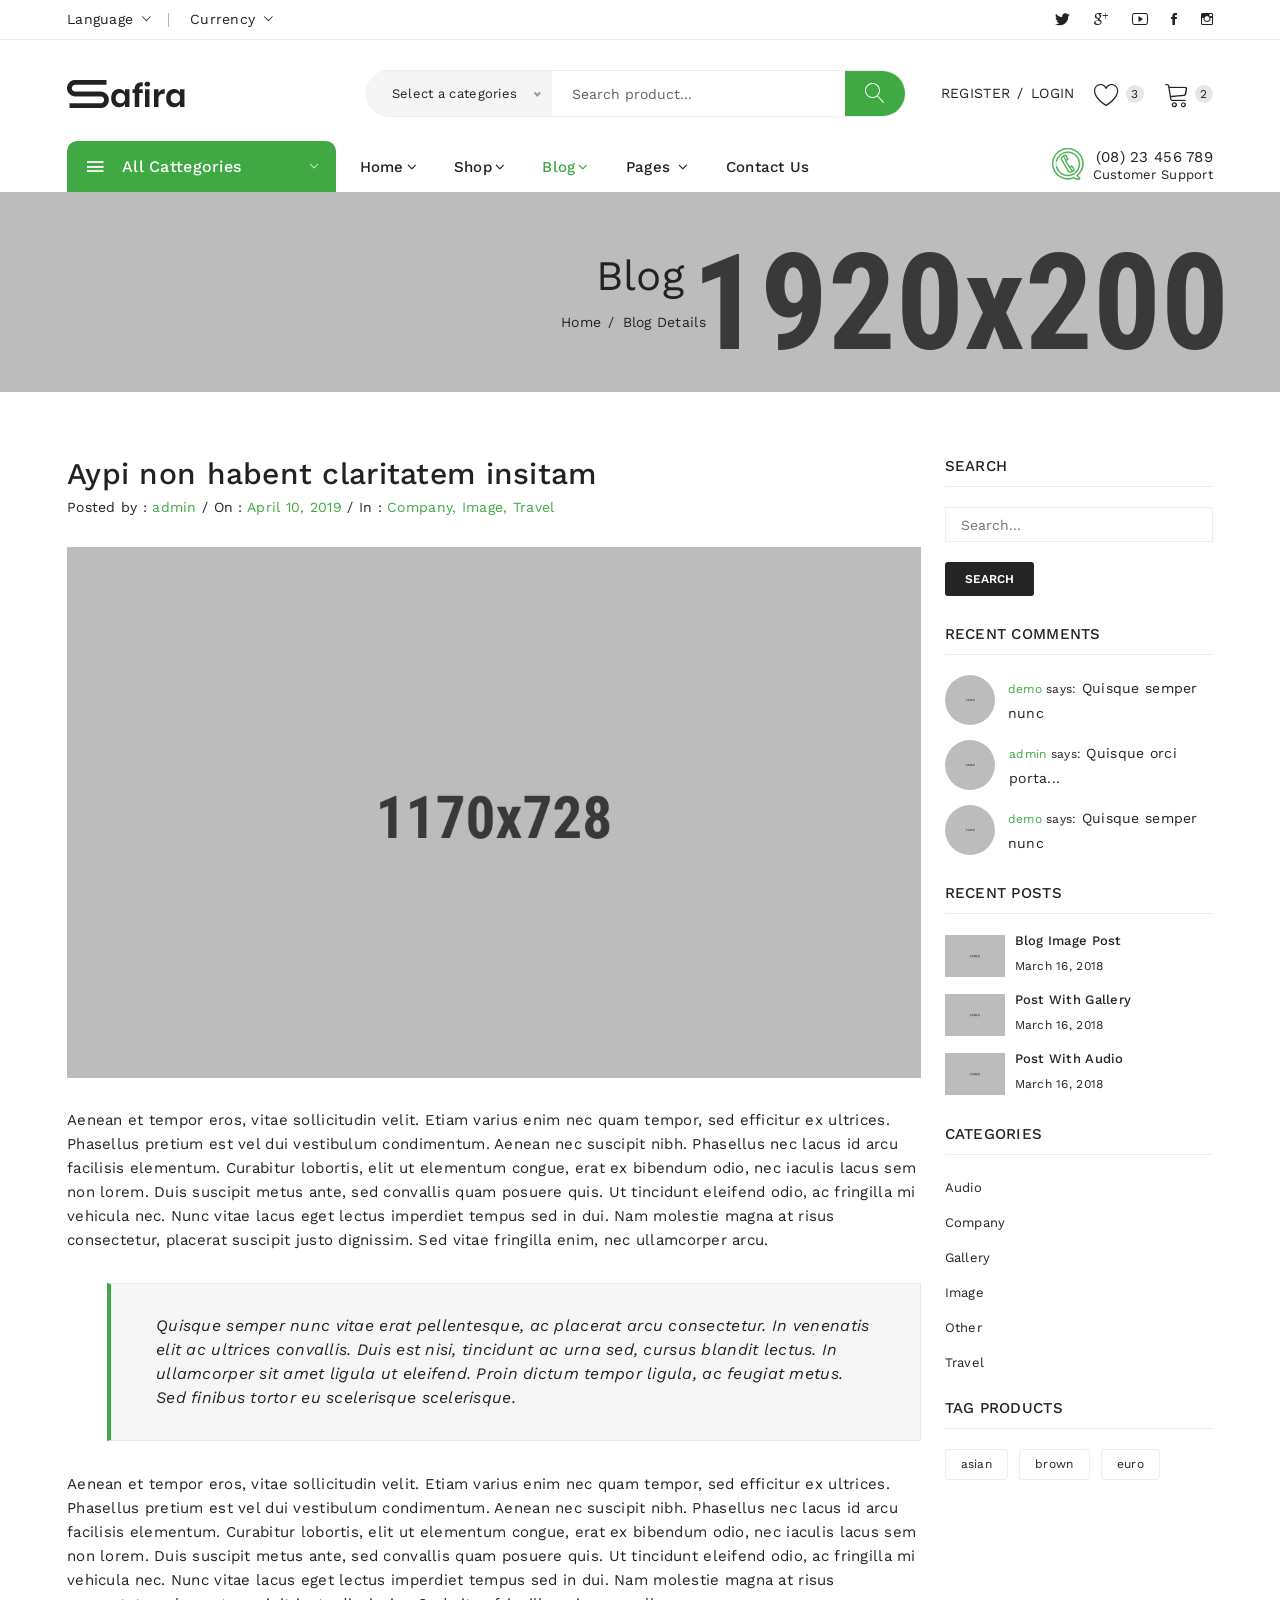
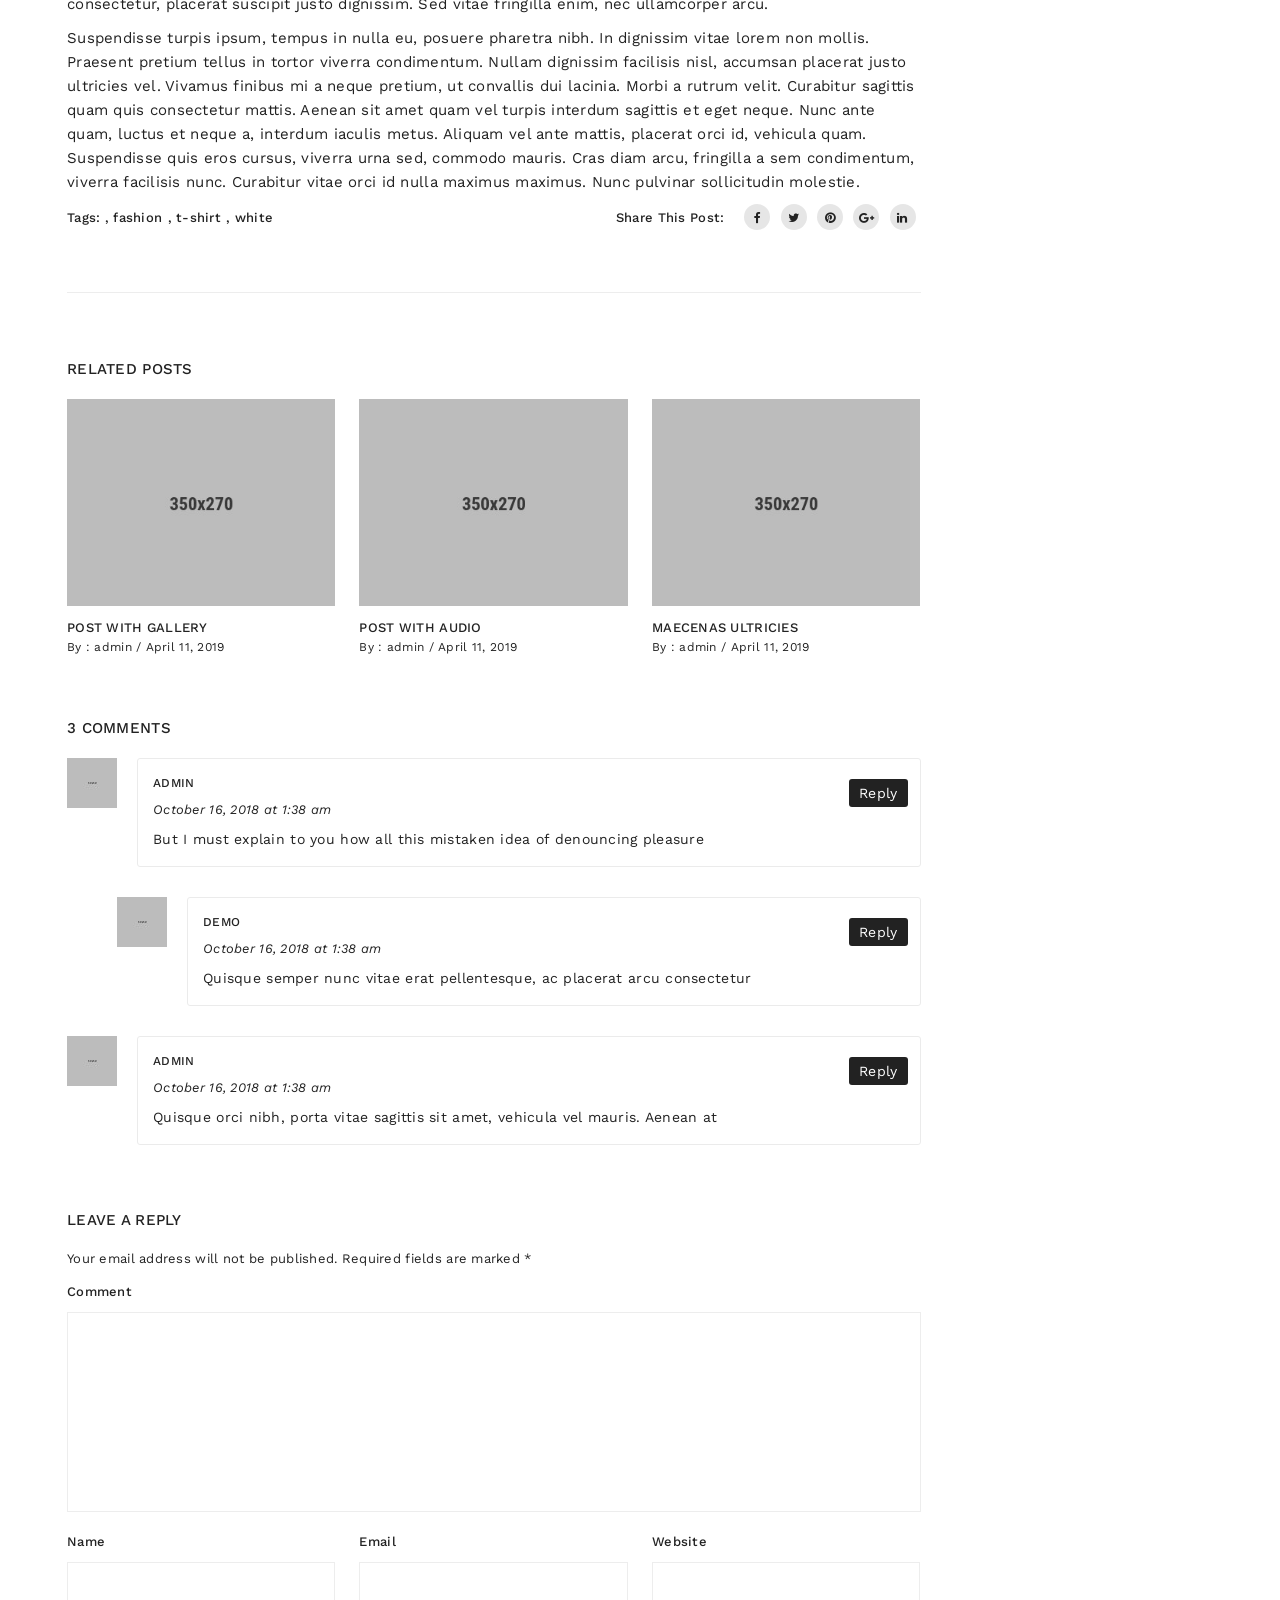
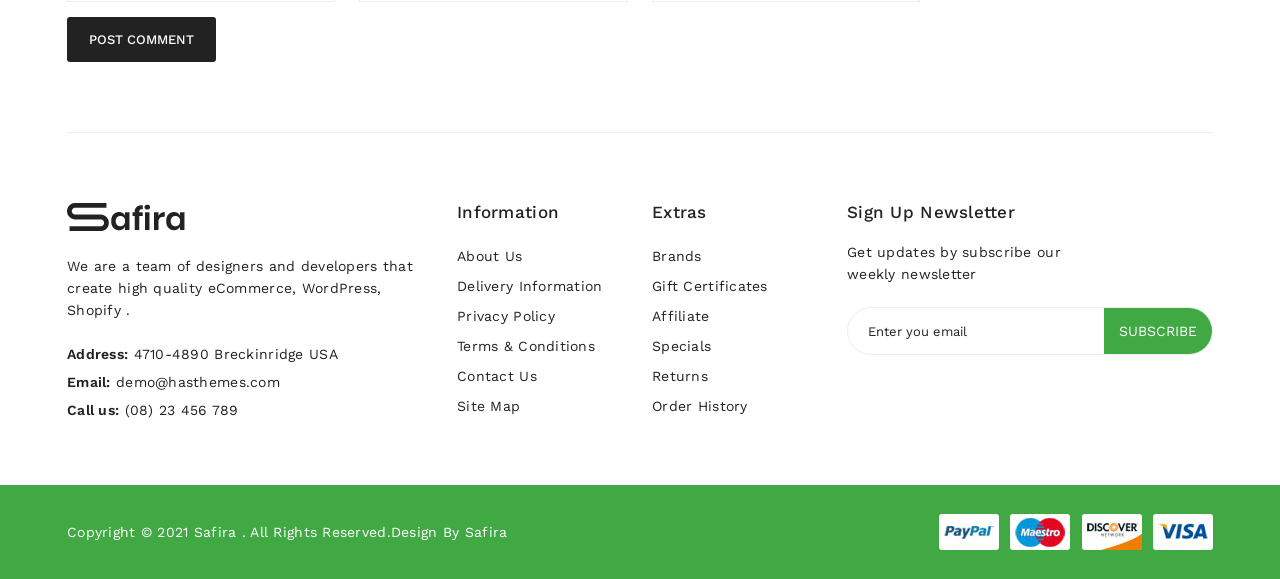
<file: blog-details.html>
<!doctype html>
<html class="no-js" lang="en">

<head>
    <meta charset="utf-8">
    <meta http-equiv="x-ua-compatible" content="ie=edge">
    <title>Safira - blog details</title>
    <meta name="description" content="">
    <meta name="viewport" content="width=device-width, initial-scale=1">
    <!-- Favicon -->
    <link rel="shortcut icon" type="image/x-icon" href="assets/img/favicon.ico">
    
    <!-- CSS 
    ========================= -->
    <!--bootstrap min css-->
    <link rel="stylesheet" href="assets/css/bootstrap.min.css">
    <!--owl carousel min css-->
    <link rel="stylesheet" href="assets/css/owl.carousel.min.css">
    <!--slick min css-->
    <link rel="stylesheet" href="assets/css/slick.css">
    <!--magnific popup min css-->
    <link rel="stylesheet" href="assets/css/magnific-popup.css">
    <!--font awesome css-->
    <link rel="stylesheet" href="assets/css/font.awesome.css">
    <!--ionicons css-->
    <link rel="stylesheet" href="assets/css/ionicons.min.css">
    <!--linearicons css-->
    <link rel="stylesheet" href="assets/css/linearicons.css">
    <!--animate css-->
    <link rel="stylesheet" href="assets/css/animate.css">
    <!--jquery ui min css-->
    <link rel="stylesheet" href="assets/css/jquery-ui.min.css">
    <!--slinky menu css-->
    <link rel="stylesheet" href="assets/css/slinky.menu.css">
    <!--plugins css-->
    <link rel="stylesheet" href="assets/css/plugins.css">
    
    <!-- Main Style CSS -->
    <link rel="stylesheet" href="assets/css/style.css">
    
    <!--modernizr min js here-->
    <script src="assets/js/vendor/modernizr-3.7.1.min.js"></script>

</head>

<body>

     <!--header area start-->
    
    <!--offcanvas menu area start-->
    <div class="off_canvars_overlay">
                
    </div>
    <div class="offcanvas_menu">
        <div class="container">
            <div class="row">
                <div class="col-12">
                    <div class="canvas_open">
                        <a href="javascript:void(0)"><i class="icon-menu"></i></a>
                    </div>
                    <div class="offcanvas_menu_wrapper">
                        <div class="canvas_close">
                            <a href="javascript:void(0)"><i class="icon-x"></i></a>  
                        </div>
                        <div class="language_currency">
                            <ul>
                                <li class="language"><a href="#"> Language <i class="icon-right ion-ios-arrow-down"></i></a>
                                    <ul class="dropdown_language">
                                        <li><a href="#">French</a></li>
                                        <li><a href="#">Spanish</a></li>
                                        <li><a href="#">Russian</a></li>
                                    </ul>
                                </li>
                                <li class="currency"><a href="#"> Currency <i class="icon-right ion-ios-arrow-down"></i></a>
                                    <ul class="dropdown_currency">
                                        <li><a href="#">€ Euro</a></li>
                                        <li><a href="#">£ Pound Sterling</a></li>
                                        <li><a href="#">$ US Dollar</a></li>
                                    </ul>
                                </li>
                            </ul>
                        </div>
                        <div class="header_social text-right">
                            <ul>
                                <li><a href="#"><i class="ion-social-twitter"></i></a></li>
                                <li><a href="#"><i class="ion-social-googleplus-outline"></i></a></li>
                                <li><a href="#"><i class="ion-social-youtube-outline"></i></a></li>
                                <li><a href="#"><i class="ion-social-facebook"></i></a></li>
                                <li><a href="#"><i class="ion-social-instagram-outline"></i></a></li>
                            </ul>
                        </div>
                        
                        <div class="call-support">
                            <p><a href="tel:(08)23456789">(08) 23 456 789</a> Customer Support</p>
                        </div>
                        <div id="menu" class="text-left ">
                            <ul class="offcanvas_main_menu">
                                <li class="menu-item-has-children active">
                                    <a href="#">Home</a>
                                    <ul class="sub-menu">
                                        <li class="menu-item-has-children">
                                            <a href="#">Home Organic</a>
                                            <ul class="sub-menu">
                                                <li><a href="index.html">Organic 01</a></li>
                                                <li><a href="index-2.html">Organic 02</a></li>
                                                <li><a href="index-3.html">Organic 03</a></li>
                                                <li><a href="index-4.html">Organic 04</a></li>
                                                <li><a href="index-5.html">Organic 05</a></li>
                                            </ul>
                                        </li>
                                        <li class="menu-item-has-children">
                                            <a href="#">Home Fashion</a>
                                            <ul class="sub-menu">
                                                <li><a href="index-8.html">Fashion 01</a></li>
                                                <li><a href="index-9.html">Fashion 02</a></li>
                                                <li><a href="#">Fashion 03 <span>(Comming Soon)</span></a></li>
                                                <li><a href="#">Fashion 04 <span>(Comming Soon)</span></a></li>
                                            </ul>
                                        </li>
                                        <li class="menu-item-has-children">
                                            <a href="#">Home Cosmetic</a>
                                            <ul class="sub-menu">
                                                <li><a href="index-6.html">Cosmetic 01</a></li>
                                                <li><a href="index-7.html">Cosmetic 02</a></li>
                                                <li><a href="#">Cosmetic 03 <span>(Comming Soon)</span></a> </li>
                                                <li><a href="#">Cosmetic 04 <span>(Comming Soon)</span></a></li>
                                            </ul>
                                        </li>
                                    </ul>
                                </li>
                                <li class="menu-item-has-children">
                                    <a href="#">Shop</a>
                                    <ul class="sub-menu">
                                        <li class="menu-item-has-children">
                                            <a href="#">Shop Layouts</a>
                                            <ul class="sub-menu">
                                                <li><a href="shop.html">shop</a></li>
                                                <li><a href="shop-fullwidth.html">Full Width</a></li>
                                                <li><a href="shop-fullwidth-list.html">Full Width list</a></li>
                                                <li><a href="shop-right-sidebar.html">Right Sidebar </a></li>
                                                <li><a href="shop-right-sidebar-list.html"> Right Sidebar list</a></li>
                                                <li><a href="shop-list.html">List View</a></li>
                                            </ul>
                                        </li>
                                        <li class="menu-item-has-children">
                                            <a href="#">other Pages</a>
                                            <ul class="sub-menu">
                                                <li><a href="cart.html">cart</a></li>
                                                <li><a href="wishlist.html">Wishlist</a></li>
                                                <li><a href="checkout.html">Checkout</a></li>
                                                <li><a href="my-account.html">my account</a></li>
                                                <li><a href="404.html">Error 404</a></li>
                                            </ul>
                                        </li>
                                        <li class="menu-item-has-children">
                                            <a href="#">Product Types</a>
                                            <ul class="sub-menu">
                                                <li><a href="product-details.html">product details</a></li>
                                                <li><a href="product-sidebar.html">product sidebar</a></li>
                                                <li><a href="product-grouped.html">product grouped</a></li>
                                                <li><a href="variable-product.html">product variable</a></li>
                                            </ul>
                                        </li>
                                    </ul>
                                </li>
                                <li class="menu-item-has-children">
                                    <a href="#">blog</a>
                                    <ul class="sub-menu">
                                        <li><a href="blog.html">blog</a></li>
                                        <li><a href="blog-details.html">blog details</a></li>
                                        <li><a href="blog-fullwidth.html">blog fullwidth</a></li>
                                        <li><a href="blog-sidebar.html">blog sidebar</a></li>
                                    </ul>

                                </li>
                                <li class="menu-item-has-children">
                                    <a href="#">pages </a>
                                    <ul class="sub-menu">
                                        <li><a href="about.html">About Us</a></li>
                                        <li><a href="services.html">services</a></li>
                                        <li><a href="faq.html">Frequently Questions</a></li>
                                        <li><a href="contact.html">contact</a></li>
                                        <li><a href="login.html">login</a></li>
                                        <li><a href="404.html">Error 404</a></li>
                                    </ul>
                                </li>
                                <li class="menu-item-has-children">
                                    <a href="my-account.html">my account</a>
                                </li>
                                <li class="menu-item-has-children">
                                    <a href="about.html">about Us</a>
                                </li>
                                <li class="menu-item-has-children">
                                    <a href="contact.html"> Contact Us</a> 
                                </li>
                            </ul>
                        </div>
                        <div class="offcanvas_footer">
                            <span><a href="#"><i class="fa fa-envelope-o"></i> info@yourdomain.com</a></span>
                        </div>
                    </div>
                </div>
            </div>
        </div>
    </div>
    <!--offcanvas menu area end-->
    
    <header>
        <div class="main_header">
            <div class="header_top">
                <div class="container">
                    <div class="row align-items-center">
                        <div class="col-lg-6 col-md-6">
                            <div class="language_currency">
                                <ul>
                                    <li class="language"><a href="#"> Language <i class="icon-right ion-ios-arrow-down"></i></a>
                                        <ul class="dropdown_language">
                                            <li><a href="#">French</a></li>
                                            <li><a href="#">Spanish</a></li>
                                            <li><a href="#">Russian</a></li>
                                        </ul>
                                    </li>
                                    <li class="currency"><a href="#"> Currency <i class="icon-right ion-ios-arrow-down"></i></a>
                                        <ul class="dropdown_currency">
                                            <li><a href="#">€ Euro</a></li>
                                            <li><a href="#">£ Pound Sterling</a></li>
                                            <li><a href="#">$ US Dollar</a></li>
                                        </ul>
                                    </li>
                                </ul>
                            </div>
                        </div>
                        <div class="col-lg-6">
                            <div class="header_social text-right">
                                <ul>
                                    <li><a href="#"><i class="ion-social-twitter"></i></a></li>
                                    <li><a href="#"><i class="ion-social-googleplus-outline"></i></a></li>
                                    <li><a href="#"><i class="ion-social-youtube-outline"></i></a></li>
                                    <li><a href="#"><i class="ion-social-facebook"></i></a></li>
                                    <li><a href="#"><i class="ion-social-instagram-outline"></i></a></li>
                                </ul>
                            </div>
                        </div>
                    </div>
                </div>
            </div>
            <div class="header_middle">
                <div class="container">
                    <div class="row align-items-center">
                        <div class="col-lg-2 col-md-3 col-sm-3 col-3">
                            <div class="logo">
                                <a href="index.html"><img src="assets/img/logo/logo.png" alt=""></a>
                            </div>
                        </div>
                        <div class="col-lg-10 col-md-6 col-sm-7 col-8">
                            <div class="header_right_info">
                                <div class="search_container mobail_s_none">
                                   <form action="#">
                                       <div class="hover_category">
                                            <select class="select_option" name="select" id="categori2">
                                                <option selected value="1">Select a categories</option>
                                                <option value="2">Accessories</option>
                                                <option value="3">Accessories & More</option>
                                                <option value="4">Butters & Eggs</option>
                                                <option value="5">Camera & Video </option>
                                                <option value="6">Mornitors</option>
                                                <option value="7">Tablets</option>
                                                <option value="8">Laptops</option>
                                                <option value="9">Handbags</option>
                                                <option value="10">Headphone & Speaker</option>
                                                <option value="11">Herbs & botanicals</option>
                                                <option value="12">Vegetables</option>
                                                <option value="13">Shop</option>
                                                <option value="14">Laptops & Desktops</option>
                                                <option value="15">Watchs</option>
                                                <option value="16">Electronic</option>
                                            </select>                        
                                       </div>
                                        <div class="search_box">
                                            <input placeholder="Search product..." type="text">
                                             <button type="submit"><span class="lnr lnr-magnifier"></span></button>
                                        </div>
                                    </form>
                                </div>
                                <div class="header_account_area">
                                    <div class="header_account_list register">
                                        <ul>
                                            <li><a href="login.html">Register</a></li>
                                            <li><span>/</span></li>
                                            <li><a href="login.html">Login</a></li>
                                        </ul>
                                    </div>
                                    <div class="header_account_list header_wishlist">
                                        <a href="wishlist.html"><span class="lnr lnr-heart"></span> <span class="item_count">3</span> </a>
                                    </div>
                                    <div class="header_account_list  mini_cart_wrapper">
                                       <a href="javascript:void(0)"><span class="lnr lnr-cart"></span><span class="item_count">2</span></a>
                                        <!--mini cart-->
                                        <div class="mini_cart">
                                            <div class="cart_gallery">
                                                <div class="cart_close">
                                                	<div class="cart_text">
                                                		<h3>cart</h3>
                                                	</div>
                                                	<div class="mini_cart_close">
                                                		<a href="javascript:void(0)"><i class="icon-x"></i></a>
                                                	</div>
                                                </div>
                                                <div class="cart_item">
                                                   <div class="cart_img">
                                                       <a href="#"><img src="assets/img/s-product/product.jpg" alt=""></a>
                                                   </div>
                                                    <div class="cart_info">
                                                        <a href="#">Primis In Faucibus</a>
                                                        <p>1 x <span> $65.00 </span></p>    
                                                    </div>
                                                    <div class="cart_remove">
                                                        <a href="#"><i class="icon-x"></i></a>
                                                    </div>
                                                </div>
                                                <div class="cart_item">
                                                   <div class="cart_img">
                                                       <a href="#"><img src="assets/img/s-product/product2.jpg" alt=""></a>
                                                   </div>
                                                    <div class="cart_info">
                                                        <a href="#">Letraset Sheets</a>
                                                        <p>1 x <span> $60.00 </span></p>    
                                                    </div>
                                                    <div class="cart_remove">
                                                        <a href="#"><i class="icon-x"></i></a>
                                                    </div>
                                                </div>
                                            </div>
                                            <div class="mini_cart_table">
                                                <div class="cart_table_border">
                                                    <div class="cart_total">
                                                        <span>Sub total:</span>
                                                        <span class="price">$125.00</span>
                                                    </div>
                                                    <div class="cart_total mt-10">
                                                        <span>total:</span>
                                                        <span class="price">$125.00</span>
                                                    </div>
                                                </div>
                                            </div>
                                            <div class="mini_cart_footer">
                                               <div class="cart_button">
                                                    <a href="cart.html"><i class="fa fa-shopping-cart"></i> View cart</a>
                                                </div>
                                                <div class="cart_button">
                                                    <a href="checkout.html"><i class="fa fa-sign-in"></i> Checkout</a>
                                                </div>

                                            </div>
                                        </div>
                                        <!--mini cart end-->
                                   </div>
                                </div>
                            </div>
                        </div>
                    </div>
                </div>
            </div>
            <div class="header_bottom sticky-header">
                <div class="container">  
                    <div class="row align-items-center">
                       <div class="col-12 col-md-6 mobail_s_block">
                            <div class="search_container">
                               <form action="#">
                                   <div class="hover_category">
                                        <select class="select_option" name="select" id="categori2">
                                            <option selected value="1">Select a categories</option>
                                            <option value="2">Accessories</option>
                                            <option value="3">Accessories & More</option>
                                            <option value="4">Butters & Eggs</option>
                                            <option value="5">Camera & Video </option>
                                            <option value="6">Mornitors</option>
                                            <option value="7">Tablets</option>
                                            <option value="8">Laptops</option>
                                            <option value="9">Handbags</option>
                                            <option value="10">Headphone & Speaker</option>
                                            <option value="11">Herbs & botanicals</option>
                                            <option value="12">Vegetables</option>
                                            <option value="13">Shop</option>
                                            <option value="14">Laptops & Desktops</option>
                                            <option value="15">Watchs</option>
                                            <option value="16">Electronic</option>
                                        </select>                        
                                   </div>
                                    <div class="search_box">
                                        <input placeholder="Search product..." type="text">
                                         <button type="submit"><span class="lnr lnr-magnifier"></span></button>
                                    </div>
                                </form>
                            </div>
                        </div>
                        <div class="col-lg-3 col-md-6">
                            <div class="categories_menu">
                                <div class="categories_title">
                                    <h2 class="categori_toggle">All Cattegories</h2>
                                </div>
                                <div class="categories_menu_toggle">
                                    <ul>
                                        <li class="menu_item_children"><a href="#">Vegetables<i class="fa fa-angle-right"></i></a>
                                            <ul class="categories_mega_menu">
                                                <li class="menu_item_children"><a href="#">Dresses</a>
                                                    <ul class="categorie_sub_menu">
                                                        <li><a href="">Sweater</a></li>
                                                        <li><a href="">Evening</a></li>
                                                        <li><a href="">Day</a></li>
                                                        <li><a href="">Sports</a></li>
                                                    </ul>
                                                </li>
                                                <li class="menu_item_children"><a href="#">Handbags</a>
                                                    <ul class="categorie_sub_menu">
                                                        <li><a href="">Shoulder</a></li>
                                                        <li><a href="">Satchels</a></li>
                                                        <li><a href="">kids</a></li>
                                                        <li><a href="">coats</a></li>
                                                    </ul>
                                                </li>
                                                <li class="menu_item_children"><a href="#">shoes</a>
                                                    <ul class="categorie_sub_menu">
                                                        <li><a href="">Ankle Boots</a></li>
                                                        <li><a href="">Clog sandals </a></li>
                                                        <li><a href="">run</a></li>
                                                        <li><a href="">Books</a></li>
                                                    </ul>
                                                </li>
                                                <li class="menu_item_children"><a href="#">Clothing</a>
                                                    <ul class="categorie_sub_menu">
                                                        <li><a href="">Coats  Jackets </a></li>
                                                        <li><a href="">Raincoats</a></li>
                                                        <li><a href="">Jackets</a></li>
                                                        <li><a href="">T-shirts</a></li>
                                                    </ul>
                                                </li>
                                            </ul>
                                        </li>
                                        <li class="menu_item_children"><a href="#">Fruits  <i class="fa fa-angle-right"></i></a>
                                            <ul class="categories_mega_menu column_3">
                                                <li class="menu_item_children"><a href="#">Chair</a>
                                                    <ul class="categorie_sub_menu">
                                                        <li><a href="">Dining room</a></li>
                                                        <li><a href="">bedroom</a></li>
                                                        <li><a href=""> Home & Office</a></li>
                                                        <li><a href="">living room</a></li>
                                                    </ul>
                                                </li>
                                                <li class="menu_item_children"><a href="#">Lighting</a>
                                                    <ul class="categorie_sub_menu">
                                                        <li><a href="">Ceiling Lighting</a></li>
                                                        <li><a href="">Wall Lighting</a></li>
                                                        <li><a href="">Outdoor Lighting</a></li>
                                                        <li><a href="">Smart Lighting</a></li>
                                                    </ul>
                                                </li>
                                                <li class="menu_item_children"><a href="#">Sofa</a>
                                                    <ul class="categorie_sub_menu">
                                                        <li><a href="">Fabric Sofas</a></li>
                                                        <li><a href="">Leather Sofas</a></li>
                                                        <li><a href="">Corner Sofas</a></li>
                                                        <li><a href="">Sofa Beds</a></li>
                                                    </ul>
                                                </li>
                                            </ul>
                                        </li>
                                        <li class="menu_item_children"><a href="#"> Salads<i class="fa fa-angle-right"></i></a>
                                            <ul class="categories_mega_menu column_2">
                                                <li class="menu_item_children"><a href="#">Brake Tools</a>
                                                    <ul class="categorie_sub_menu">
                                                        <li><a href="">Driveshafts</a></li>
                                                        <li><a href="">Spools</a></li>
                                                        <li><a href="">Diesel </a></li>
                                                        <li><a href="">Gasoline</a></li>
                                                    </ul>
                                                </li>
                                                <li class="menu_item_children"><a href="#">Emergency Brake</a>
                                                    <ul class="categorie_sub_menu">
                                                        <li><a href="">Dolls for Girls</a></li>
                                                        <li><a href="">Girls' Learning Toys</a></li>
                                                        <li><a href="">Arts and Crafts for Girls</a></li>
                                                        <li><a href="">Video Games for Girls</a></li>
                                                    </ul>
                                                </li>
                                            </ul>
                                        </li>
                                        <li class="menu_item_children"><a href="#"> Fish & Seafood <i class="fa fa-angle-right"></i></a>
                                            <ul class="categories_mega_menu column_2">
                                                <li class="menu_item_children"><a href="#">Check Trousers</a>
                                                    <ul class="categorie_sub_menu">
                                                        <li><a href="">Building</a></li>
                                                        <li><a href="">Electronics</a></li>
                                                        <li><a href="">action figures </a></li>
                                                        <li><a href="">specialty & boutique toy</a></li>
                                                    </ul>
                                                </li>
                                                <li class="menu_item_children"><a href="#">Calculators</a>
                                                    <ul class="categorie_sub_menu">
                                                        <li><a href="">Dolls for Girls</a></li>
                                                        <li><a href="">Girls' Learning Toys</a></li>
                                                        <li><a href="">Arts and Crafts for Girls</a></li>
                                                        <li><a href="">Video Games for Girls</a></li>
                                                    </ul>
                                                </li>
                                            </ul>
                                        </li>
                                        <li><a href="#"> Fresh Meat</a></li>
                                        <li><a href="#"> Butter & Eggs</a></li>
                                        <li><a href="#">Milk</a></li>
                                        <li><a href="#">Oil & Vinegars</a></li>
                                        <li><a href="#"> Bread</a></li>
                                        <li><a href="#"> Jam & Honey</a></li>
                                        <li><a href="#"> Frozen Food</a></li>
                                        <li class="hidden"><a href="shop.html">New Sofas</a></li>
                                        <li class="hidden"><a href="shop.html">Sleight Sofas</a></li>
                                        <li><a href="#" id="more-btn"><i class="fa fa-plus" aria-hidden="true"></i> More Categories</a></li>
                                    </ul>
                                </div>
                            </div>
                        </div>
                        <div class="col-lg-6">
                            <!--main menu start-->
                            <div class="main_menu menu_position"> 
                                <nav>  
                                    <ul>
                                        <li><a href="index.html">home<i class="fa fa-angle-down"></i></a>
                                            <ul class="sub_menu home_sub_menu d-flex">
                                                <li><span>Organic</span>
                                                    <ul>
                                                        <li><a href="index.html">Organic 01</a></li>
                                                        <li><a href="index-2.html">Organic 02</a></li>
                                                        <li><a href="index-3.html">Organic 03</a></li>
                                                        <li><a href="index-4.html">Organic 04</a></li>
                                                        <li><a href="index-5.html">Organic 05</a></li>
                                                    </ul>
                                                </li>
                                                <li><span>Fashion</span>
                                                    <ul>
                                                        <li><a href="index-8.html">Fashion 01</a></li>
                                                        <li><a href="index-9.html">Fashion 02</a></li>
                                                        <li><a href="#">Fashion 03 <span>(Comming Soon)</span></a></li>
                                                        <li><a href="#">Fashion 04 <span>(Comming Soon)</span></a></li>
                                                    </ul>
                                                </li>
                                                <li><span>Cosmetic</span>
                                                    <ul>
                                                        <li><a href="index-6.html">Cosmetic 01</a></li>
                                                        <li><a href="index-7.html">Cosmetic 02</a></li>
                                                        <li><a href="#">Cosmetic 03 <span>(Comming Soon)</span></a> </li>
                                                        <li><a href="#">Cosmetic 04 <span>(Comming Soon)</span></a></li>
                                                    </ul>
                                                </li>
                                            </ul>
                                        </li>
                                        <li class="mega_items"><a href="shop.html">shop<i class="fa fa-angle-down"></i></a> 
                                            <div class="mega_menu">
                                                <ul class="mega_menu_inner">
                                                    <li><a href="#">Shop Layouts</a>
                                                        <ul>
                                                            <li><a href="shop-fullwidth.html">Full Width</a></li>
                                                            <li><a href="shop-fullwidth-list.html">Full Width list</a></li>
                                                            <li><a href="shop-right-sidebar.html">Right Sidebar </a></li>
                                                            <li><a href="shop-right-sidebar-list.html"> Right Sidebar list</a></li>
                                                            <li><a href="shop-list.html">List View</a></li>
                                                        </ul>
                                                    </li>
                                                    <li><a href="#">other Pages</a>
                                                        <ul>
                                                            <li><a href="cart.html">cart</a></li>
                                                            <li><a href="wishlist.html">Wishlist</a></li>
                                                            <li><a href="checkout.html">Checkout</a></li>
                                                            <li><a href="my-account.html">my account</a></li>
                                                            <li><a href="404.html">Error 404</a></li>
                                                        </ul>
                                                    </li>
                                                    <li><a href="#">Product Types</a>
                                                        <ul>
                                                            <li><a href="product-details.html">product details</a></li>
                                                            <li><a href="product-sidebar.html">product sidebar</a></li>
                                                            <li><a href="product-grouped.html">product grouped</a></li>
                                                            <li><a href="variable-product.html">product variable</a></li>

                                                        </ul>
                                                    </li>
                                                </ul>
                                            </div>
                                        </li>
                                        <li><a class="active" href="blog.html">blog<i class="fa fa-angle-down"></i></a>
                                            <ul class="sub_menu pages">
                                                <li><a href="blog-details.html">blog details</a></li>
                                                <li><a href="blog-fullwidth.html">blog fullwidth</a></li>
                                                <li><a href="blog-sidebar.html">blog sidebar</a></li>
                                            </ul>
                                        </li>
                                        <li><a href="#">pages <i class="fa fa-angle-down"></i></a>
                                            <ul class="sub_menu pages">
                                                <li><a href="about.html">About Us</a></li>
                                                <li><a href="services.html">services</a></li>
                                                <li><a href="faq.html">Frequently Questions</a></li>
                                                <li><a href="contact.html">contact</a></li>
                                                <li><a href="login.html">login</a></li>
                                                <li><a href="404.html">Error 404</a></li>
                                            </ul>
                                        </li> 
                                        <li><a href="contact.html"> Contact Us</a></li>
                                    </ul>  
                                </nav> 
                            </div>
                            <!--main menu end-->
                        </div>
                        <div class="col-lg-3">
                            <div class="call-support">
                                <p><a href="tel:(08)23456789">(08) 23 456 789</a> Customer Support</p>
                            </div>
                        </div>
                    </div>
                </div>
            </div>
        </div> 
    </header>
    <!--header area end-->
    
    <!--breadcrumbs area start-->
    <div class="breadcrumbs_area">
        <div class="container">   
            <div class="row">
                <div class="col-12">
                    <div class="breadcrumb_content">
                        <h3>Blog</h3>
                        <ul>
                            <li><a href="index.html">home</a></li>
                            <li>blog details</li>
                        </ul>
                    </div>
                </div>
            </div>
        </div>         
    </div>
    <!--breadcrumbs area end-->
    
    <!--blog body area start-->
    <div class="blog_details">
        <div class="container">
            <div class="row">
                <div class="col-lg-9 col-md-12">
                    <!--blog grid area start-->
                    <div class="blog_wrapper blog_wrapper_details">
                        <article class="single_blog">
                            <figure>
                               <div class="post_header">
                                   <h3 class="post_title">Aypi non habent claritatem insitam</h3>
                                    <div class="blog_meta">   
                                       <p>Posted by : <a href="#">admin</a> / On : <a href="#">April 10, 2019</a> / In : <a href="#">Company, Image, Travel</a></p>                                     
                                    </div>
                                </div>
                                <div class="blog_thumb">
                                   <a href="#"><img src="assets/img/blog/blog-big1.jpg" alt=""></a>
                               </div>
                               <figcaption class="blog_content">
                                    <div class="post_content">
                                        <p>Aenean et tempor eros, vitae sollicitudin velit. Etiam varius enim nec quam tempor, sed efficitur ex ultrices. Phasellus pretium est vel dui vestibulum condimentum. Aenean nec suscipit nibh. Phasellus nec lacus id arcu facilisis elementum. Curabitur lobortis, elit ut elementum congue, erat ex bibendum odio, nec iaculis lacus sem non lorem. Duis suscipit metus ante, sed convallis quam posuere quis. Ut tincidunt eleifend odio, ac fringilla mi vehicula nec. Nunc vitae lacus eget lectus imperdiet tempus sed in dui. Nam molestie magna at risus consectetur, placerat suscipit justo dignissim. Sed vitae fringilla enim, nec ullamcorper arcu.</p>
                                        <blockquote>
                                            <p>Quisque semper nunc vitae erat pellentesque, ac placerat arcu consectetur. In venenatis elit ac ultrices convallis. Duis est nisi, tincidunt ac urna sed, cursus blandit lectus. In ullamcorper sit amet ligula ut eleifend. Proin dictum tempor ligula, ac feugiat metus. Sed finibus tortor eu scelerisque scelerisque.</p>
                                        </blockquote>
                                        <p>Aenean et tempor eros, vitae sollicitudin velit. Etiam varius enim nec quam tempor, sed efficitur ex ultrices. Phasellus pretium est vel dui vestibulum condimentum. Aenean nec suscipit nibh. Phasellus nec lacus id arcu facilisis elementum. Curabitur lobortis, elit ut elementum congue, erat ex bibendum odio, nec iaculis lacus sem non lorem. Duis suscipit metus ante, sed convallis quam posuere quis. Ut tincidunt eleifend odio, ac fringilla mi vehicula nec. Nunc vitae lacus eget lectus imperdiet tempus sed in dui. Nam molestie magna at risus consectetur, placerat suscipit justo dignissim. Sed vitae fringilla enim, nec ullamcorper arcu.</p>
                                        <p>Suspendisse turpis ipsum, tempus in nulla eu, posuere pharetra nibh. In dignissim vitae lorem non mollis. Praesent pretium tellus in tortor viverra condimentum. Nullam dignissim facilisis nisl, accumsan placerat justo ultricies vel. Vivamus finibus mi a neque pretium, ut convallis dui lacinia. Morbi a rutrum velit. Curabitur sagittis quam quis consectetur mattis. Aenean sit amet quam vel turpis interdum sagittis et eget neque. Nunc ante quam, luctus et neque a, interdum iaculis metus. Aliquam vel ante mattis, placerat orci id, vehicula quam. Suspendisse quis eros cursus, viverra urna sed, commodo mauris. Cras diam arcu, fringilla a sem condimentum, viverra facilisis nunc. Curabitur vitae orci id nulla maximus maximus. Nunc pulvinar sollicitudin molestie.</p>
                                    </div>
                                    <div class="entry_content">
                                        <div class="post_meta">
                                            <span>Tags: </span>
                                            <span><a href="#">, fashion</a></span>
                                            <span><a href="#">, t-shirt</a></span>
                                            <span><a href="#">, white</a></span>
                                        </div>

                                        <div class="social_sharing">
                                            <p>share this post:</p>
                                            <ul>
                                                <li><a href="#" title="facebook"><i class="fa fa-facebook"></i></a></li>
                                                <li><a href="#" title="twitter"><i class="fa fa-twitter"></i></a></li>
                                                <li><a href="#" title="pinterest"><i class="fa fa-pinterest"></i></a></li>
                                                <li><a href="#" title="google+"><i class="fa fa-google-plus"></i></a></li>
                                                <li><a href="#" title="linkedin"><i class="fa fa-linkedin"></i></a></li>
                                            </ul>
                                        </div>
                                    </div>
                               </figcaption>
                            </figure>
                        </article>
                        <div class="related_posts">
                           <h3>Related posts</h3>
                            <div class="row">
                                <div class="col-lg-4 col-md-4 col-sm-6">
                                    <article class="single_related">
                                        <figure>
                                            <div class="related_thumb">
                                                <a href="blog-details.html"><img src="assets/img/blog/blog1.jpg" alt=""></a>
                                            </div>
                                            <figcaption class="related_content">
                                               <h4><a href="#">Post with Gallery</a></h4>
                                               <div class="blog_meta">                                        
                                                    <span class="author">By : <a href="#">admin</a> / </span>
                                                    <span class="meta_date"> April 11, 2019	</span>
                                                </div>
                                            </figcaption>
                                        </figure>
                                    </article>
                                </div>
                                <div class="col-lg-4 col-md-4 col-sm-6">
                                    <article class="single_related">
                                        <figure>
                                            <div class="related_thumb">
                                                <a href="blog-details.html"><img src="assets/img/blog/blog2.jpg" alt=""></a>
                                            </div>
                                            <figcaption class="related_content">
                                               <h4><a href="#">Post with Audio</a></h4>
                                               <div class="blog_meta">                                        
                                                    <span class="author">By : <a href="#">admin</a> / </span>
                                                    <span class="meta_date"> April 11, 2019	</span>
                                                </div>
                                            </figcaption>
                                        </figure>
                                    </article>
                                </div>
                                <div class="col-lg-4 col-md-4 col-sm-6">
                                    <article class="single_related">
                                        <figure>
                                            <div class="related_thumb">
                                                <a href="blog-details.html"><img src="assets/img/blog/blog3.jpg" alt=""></a>
                                            </div>
                                            <figcaption class="related_content">
                                               <h4><a href="#">Maecenas ultricies</a></h4>
                                               <div class="blog_meta">                                        
                                                    <span class="author">By : <a href="#">admin</a> / </span>
                                                    <span class="meta_date"> April 11, 2019	</span>
                                                </div>
                                            </figcaption>
                                        </figure>
                                    </article>
                                </div>
                            </div>
                       </div> 
                        <div class="comments_box">
                            <h3>3 Comments	</h3>
                            <div class="comment_list">
                                <div class="comment_thumb">
                                    <img src="assets/img/blog/comment3.png.jpg" alt="">
                                </div>
                                <div class="comment_content">
                                    <div class="comment_meta">
                                        <h5><a href="#">Admin</a></h5>
                                        <span>October 16, 2018 at 1:38 am</span> 
                                    </div>
                                    <p>But I must explain to you how all this mistaken idea of denouncing pleasure</p>
                                    <div class="comment_reply">
                                        <a href="#">Reply</a>
                                    </div>
                                </div>

                            </div>
                            <div class="comment_list list_two">
                                <div class="comment_thumb">
                                    <img src="assets/img/blog/comment3.png.jpg" alt="">
                                </div>
                                <div class="comment_content">
                                    <div class="comment_meta">
                                        <h5><a href="#">Demo</a></h5>
                                        <span>October 16, 2018 at 1:38 am</span> 
                                    </div>
                                    <p>Quisque semper nunc vitae erat pellentesque, ac placerat arcu consectetur</p>
                                    <div class="comment_reply">
                                        <a href="#">Reply</a>
                                    </div>
                                </div>
                            </div>
                            <div class="comment_list">
                                <div class="comment_thumb">
                                    <img src="assets/img/blog/comment3.png.jpg" alt="">
                                </div>
                                <div class="comment_content">
                                    <div class="comment_meta">
                                        <h5><a href="#">Admin</a></h5>
                                        <span>October 16, 2018 at 1:38 am</span> 
                                    </div>
                                    <p>Quisque orci nibh, porta vitae sagittis sit amet, vehicula vel mauris. Aenean at</p>
                                    <div class="comment_reply">
                                        <a href="#">Reply</a>
                                    </div>
                                </div>
                            </div>
                        </div>
                        <div class="comments_form">
                            <h3>Leave a Reply </h3>
                            <p>Your email address will not be published. Required fields are marked *</p>
                            <form action="#">
                                <div class="row">
                                    <div class="col-12">
                                        <label for="review_comment">Comment </label>
                                        <textarea name="comment" id="review_comment" ></textarea>
                                    </div> 
                                    <div class="col-lg-4 col-md-4">
                                        <label for="author">Name</label>
                                        <input id="author"  type="text">

                                    </div> 
                                    <div class="col-lg-4 col-md-4">
                                        <label for="email">Email </label>
                                        <input id="email"  type="text">
                                    </div>
                                    <div class="col-lg-4 col-md-4">
                                        <label for="website">Website </label>
                                        <input id="website"  type="text">
                                    </div>   
                                </div>
                                <button class="button" type="submit">Post Comment</button>
                             </form>    
                        </div>
                    </div>
                    <!--blog grid area start-->
                </div>
                <div class="col-lg-3 col-md-12">
                    <div class="blog_sidebar_widget">
                        <div class="widget_list widget_search">
                            <div class="widget_title">
                                <h3>Search</h3>
                            </div>
                            <form action="#">
                                <input placeholder="Search..." type="text">
                                <button type="submit">search</button>
                            </form>
                        </div>
                        <div class="widget_list comments">
                           <div class="widget_title">
                                <h3>Recent Comments</h3>
                            </div>
                            <div class="post_wrapper">
                                <div class="post_thumb">
                                    <a href="blog-details.html"><img src="assets/img/blog/comment2.png.jpg" alt=""></a>
                                </div>
                                <div class="post_info">
                                    <span> <a href="#">demo</a> says:</span>
                                    <a href="blog-details.html">Quisque semper nunc</a>
                                </div>
                            </div>
                             <div class="post_wrapper">
                                <div class="post_thumb">
                                    <a href="blog-details.html"><img src="assets/img/blog/comment2.png.jpg" alt=""></a>
                                </div>
                                <div class="post_info">
                                    <span><a href="#">admin</a> says:</span>
                                    <a href="blog-details.html">Quisque orci porta...</a>
                                </div>
                            </div>
                            <div class="post_wrapper">
                                <div class="post_thumb">
                                    <a href="blog-details.html"><img src="assets/img/blog/comment2.png.jpg" alt=""></a>
                                </div>
                                <div class="post_info">
                                    <span><a href="#">demo</a> says:</span>
                                    <a href="blog-details.html">Quisque semper nunc</a>
                                </div>
                            </div>
                        </div>
                        <div class="widget_list widget_post">
                            <div class="widget_title">
                                <h3>Recent Posts</h3>
                            </div>
                            <div class="post_wrapper">
                                <div class="post_thumb">
                                    <a href="blog-details.html"><img src="assets/img/blog/blogs1.jpg" alt=""></a>
                                </div>
                                <div class="post_info">
                                    <h4><a href="blog-details.html">Blog image post</a></h4>
                                    <span>March 16, 2018 </span>
                                </div>
                            </div>
                             <div class="post_wrapper">
                                <div class="post_thumb">
                                    <a href="blog-details.html"><img src="assets/img/blog/blogs2.jpg" alt=""></a>
                                </div>
                                <div class="post_info">
                                    <h4><a href="blog-details.html">Post with Gallery</a></h4>
                                    <span>March 16, 2018 </span>
                                </div>
                            </div>
                             <div class="post_wrapper">
                                <div class="post_thumb">
                                    <a href="blog-details.html"><img src="assets/img/blog/blogs3.jpg" alt=""></a>
                                </div>
                                <div class="post_info">
                                    <h4><a href="blog-details.html">Post with Audio</a></h4>
                                    <span>March 16, 2018 </span>
                                </div>
                            </div>
                        </div>
                        <div class="widget_list widget_categories">
                            <div class="widget_title">
                                <h3>Categories</h3>
                            </div>
                            <ul>
                                <li><a href="#">Audio</a></li>
                                <li><a href="#">Company</a></li>
                                <li><a href="#">Gallery</a></li>
                                <li><a href="#">Image</a></li>
                                <li><a href="#">Other</a></li>
                                <li><a href="#">Travel</a></li>
                            </ul>
                        </div>
                        <div class="widget_list widget_tag">
                            <div class="widget_title">
                                <h3>Tag products</h3>
                            </div>
                            <div class="tag_widget">
                                <ul>
                                    <li><a href="#">asian</a></li>
                                    <li><a href="#">brown</a></li>
                                    <li><a href="#">euro</a></li>
                                </ul>
                            </div>
                        </div>
                    </div>
                </div>
            </div>
        </div>
    </div>
    <!--blog section area end-->

   <!--footer area start-->
    <footer class="footer_widgets footer_border">
        <div class="container">
            <div class="footer_top">
                <div class="row">
                        <div class="col-lg-4 col-md-12 col-sm-7">
                            <div class="widgets_container contact_us">
                               <div class="footer_logo">
                                   <a href="index.html"><img src="assets/img/logo/logo.png" alt=""></a>
                               </div>
                               <p class="footer_desc">We are a team of designers and developers that create high quality eCommerce, WordPress, Shopify .</p>
                                <p><span>Address:</span> 4710-4890 Breckinridge USA</p>
                                <p><span>Email:</span> <a href="#">demo@hasthemes.com</a></p>
                                <p><span>Call us:</span> <a href="tel:(08)23456789">(08) 23 456 789</a> </p>
                            </div>          
                        </div>
                        <div class="col-lg-2 col-md-3 col-sm-5">
                            <div class="widgets_container widget_menu">
                                <h3>Information</h3>
                                <div class="footer_menu">

                                    <ul>
                                        <li><a href="about.html">About Us</a></li>
                                        <li><a href="#">Delivery Information</a></li>
                                        <li><a href="#"> Privacy Policy</a></li>
                                        <li><a href="#"> Terms & Conditions</a></li>
                                        <li><a href="contact.html"> Contact Us</a></li>
                                        <li><a href="#"> Site Map</a></li>
                                    </ul>
                                </div>
                            </div>
                        </div>
                        <div class="col-lg-2 col-md-3 col-sm-4">
                            <div class="widgets_container widget_menu">
                                <h3>Extras</h3>
                                <div class="footer_menu">
                                    <ul>
                                        <li><a href="#">Brands</a></li>
                                        <li><a href="#">  Gift Certificates</a></li>
                                        <li><a href="#">Affiliate</a></li>
                                        <li><a href="#">Specials</a></li>
                                        <li><a href="#">Returns</a></li>
                                        <li><a href="#"> Order History</a></li>
                                    </ul>
                                </div>
                            </div>
                        </div>
                        <div class="col-lg-4 col-md-6 col-sm-8">
                            <div class="widgets_container widget_newsletter">
                                <h3>Sign up newsletter</h3>
                                <p class="footer_desc">Get updates by subscribe our weekly newsletter</p>
                                <div class="subscribe_form">
                                    <form id="mc-form" class="mc-form footer-newsletter" >
                                        <input id="mc-email" type="email" autocomplete="off" placeholder="Enter you email" />
                                        <button id="mc-submit">Subscribe</button>
                                    </form>
                                    <!-- mailchimp-alerts Start -->
                                    <div class="mailchimp-alerts text-centre">
                                        <div class="mailchimp-submitting"></div><!-- mailchimp-submitting end -->
                                        <div class="mailchimp-success"></div><!-- mailchimp-success end -->
                                        <div class="mailchimp-error"></div><!-- mailchimp-error end -->
                                    </div><!-- mailchimp-alerts end -->
                                </div>
                            </div>
                        </div>
                    </div>
            </div>
        </div>     
        <div class="footer_bottom">
            <div class="container">
                <div class="row align-items-center">
                    <div class="col-lg-6 col-md-7">
                        <div class="copyright_area">
                            <p>Copyright  © 2021  <a href="#">Safira</a>  . All Rights Reserved.Design by  <a href="#">Safira</a></p>
                        </div>
                    </div>    
                    <div class="col-lg-6 col-md-5">    
                        <div class="footer_payment">
                            <ul>
                                <li><a href="#"><img src="assets/img/icon/paypal1.jpg" alt=""></a></li>
                                <li><a href="#"><img src="assets/img/icon/paypal2.jpg" alt=""></a></li>
                                <li><a href="#"><img src="assets/img/icon/paypal3.jpg" alt=""></a></li>
                                <li><a href="#"><img src="assets/img/icon/paypal4.jpg" alt=""></a></li>
                            </ul>
                        </div>
                    </div>
                </div>
             </div>   
        </div>  
    </footer>
    <!--footer area end-->


<!-- JS
============================================ -->
<!--jquery min js-->
<script src="assets/js/vendor/jquery-3.4.1.min.js"></script>
<!--popper min js-->
<script src="assets/js/popper.js"></script>
<!--bootstrap min js-->
<script src="assets/js/bootstrap.min.js"></script>
<!--owl carousel min js-->
<script src="assets/js/owl.carousel.min.js"></script>
<!--slick min js-->
<script src="assets/js/slick.min.js"></script>
<!--magnific popup min js-->
<script src="assets/js/jquery.magnific-popup.min.js"></script>
<!--counterup min js-->
<script src="assets/js/jquery.counterup.min.js"></script>
<!--jquery countdown min js-->
<script src="assets/js/jquery.countdown.js"></script>
<!--jquery ui min js-->
<script src="assets/js/jquery.ui.js"></script>
<!--jquery elevatezoom min js-->
<script src="assets/js/jquery.elevatezoom.js"></script>
<!--isotope packaged min js-->
<script src="assets/js/isotope.pkgd.min.js"></script>
<!--slinky menu js-->
<script src="assets/js/slinky.menu.js"></script>
<!--instagramfeed menu js-->
<script src="assets/js/jquery.instagramFeed.min.js"></script>
<!-- tippy bundle umd js -->
<script src="assets/js/tippy-bundle.umd.js"></script>
<!-- Plugins JS -->
<script src="assets/js/plugins.js"></script>

<!-- Main JS -->
<script src="assets/js/main.js"></script>



</body>

</html>
</file>
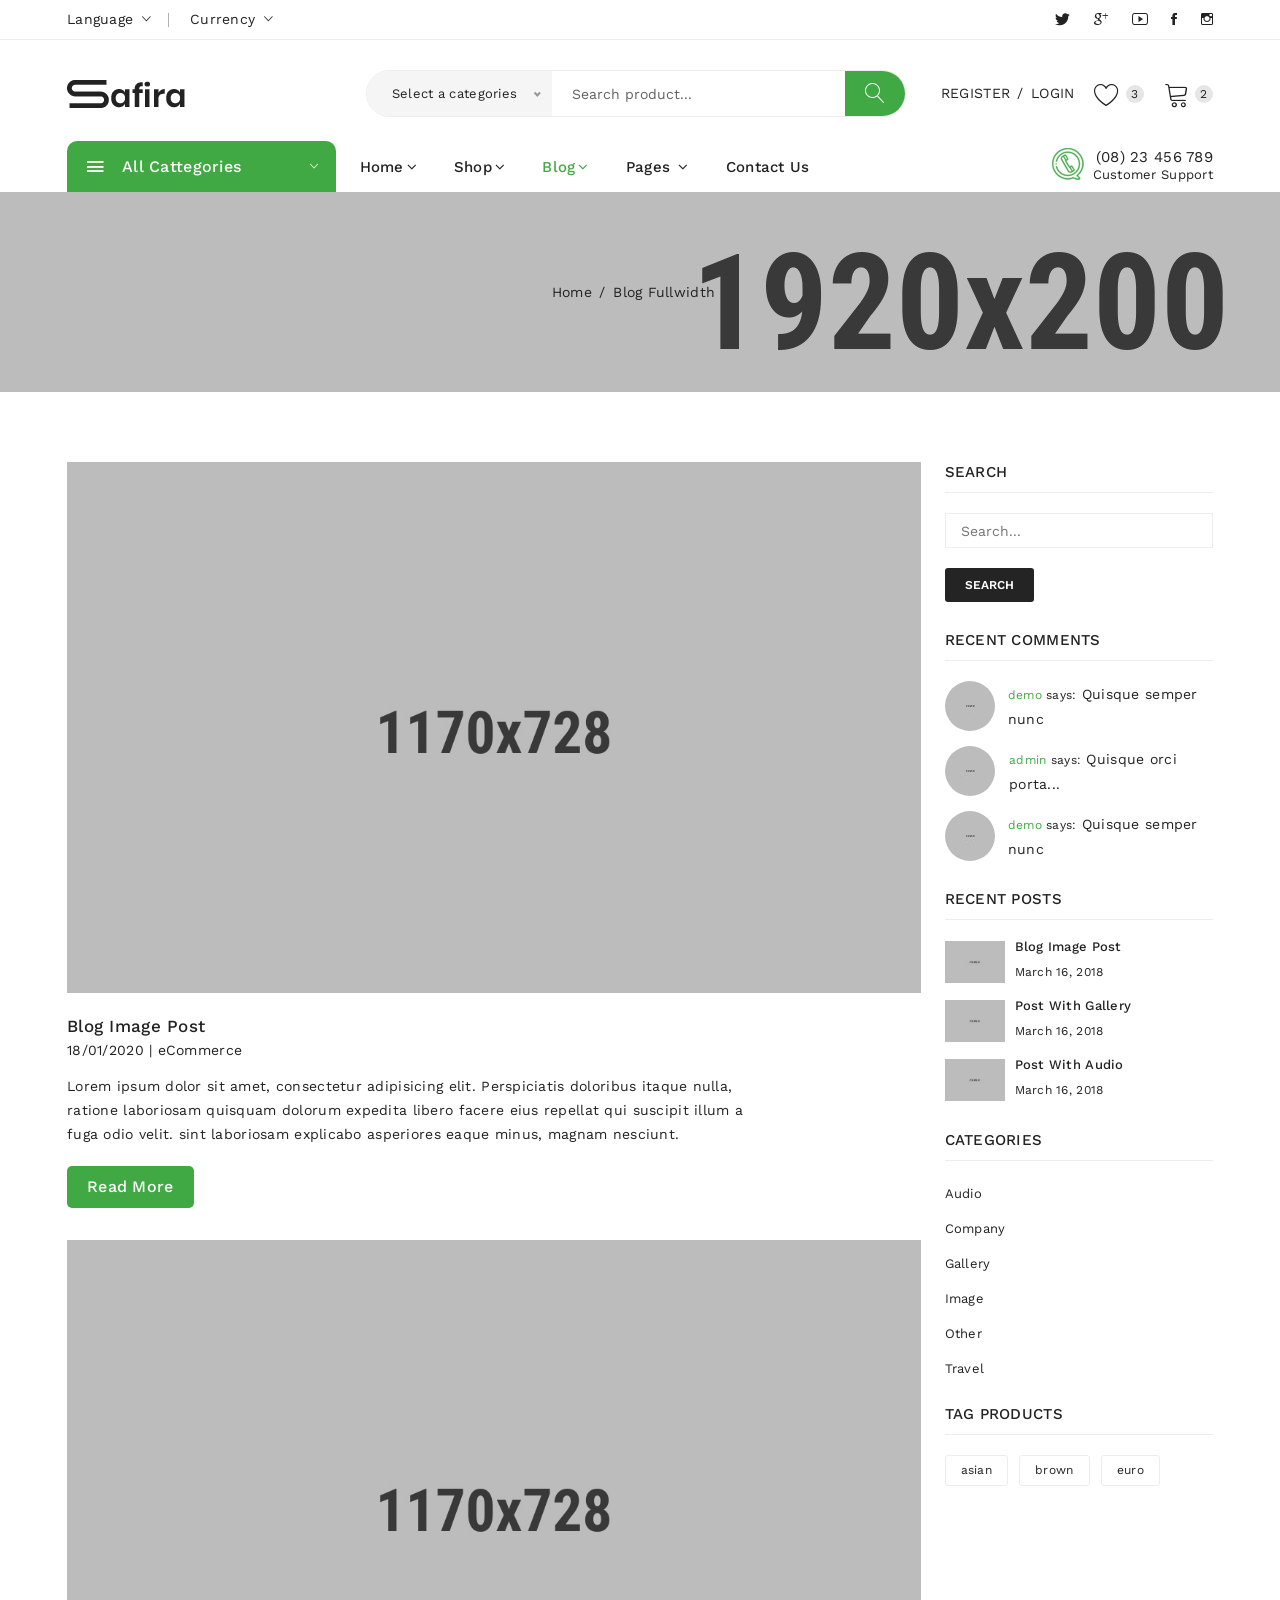
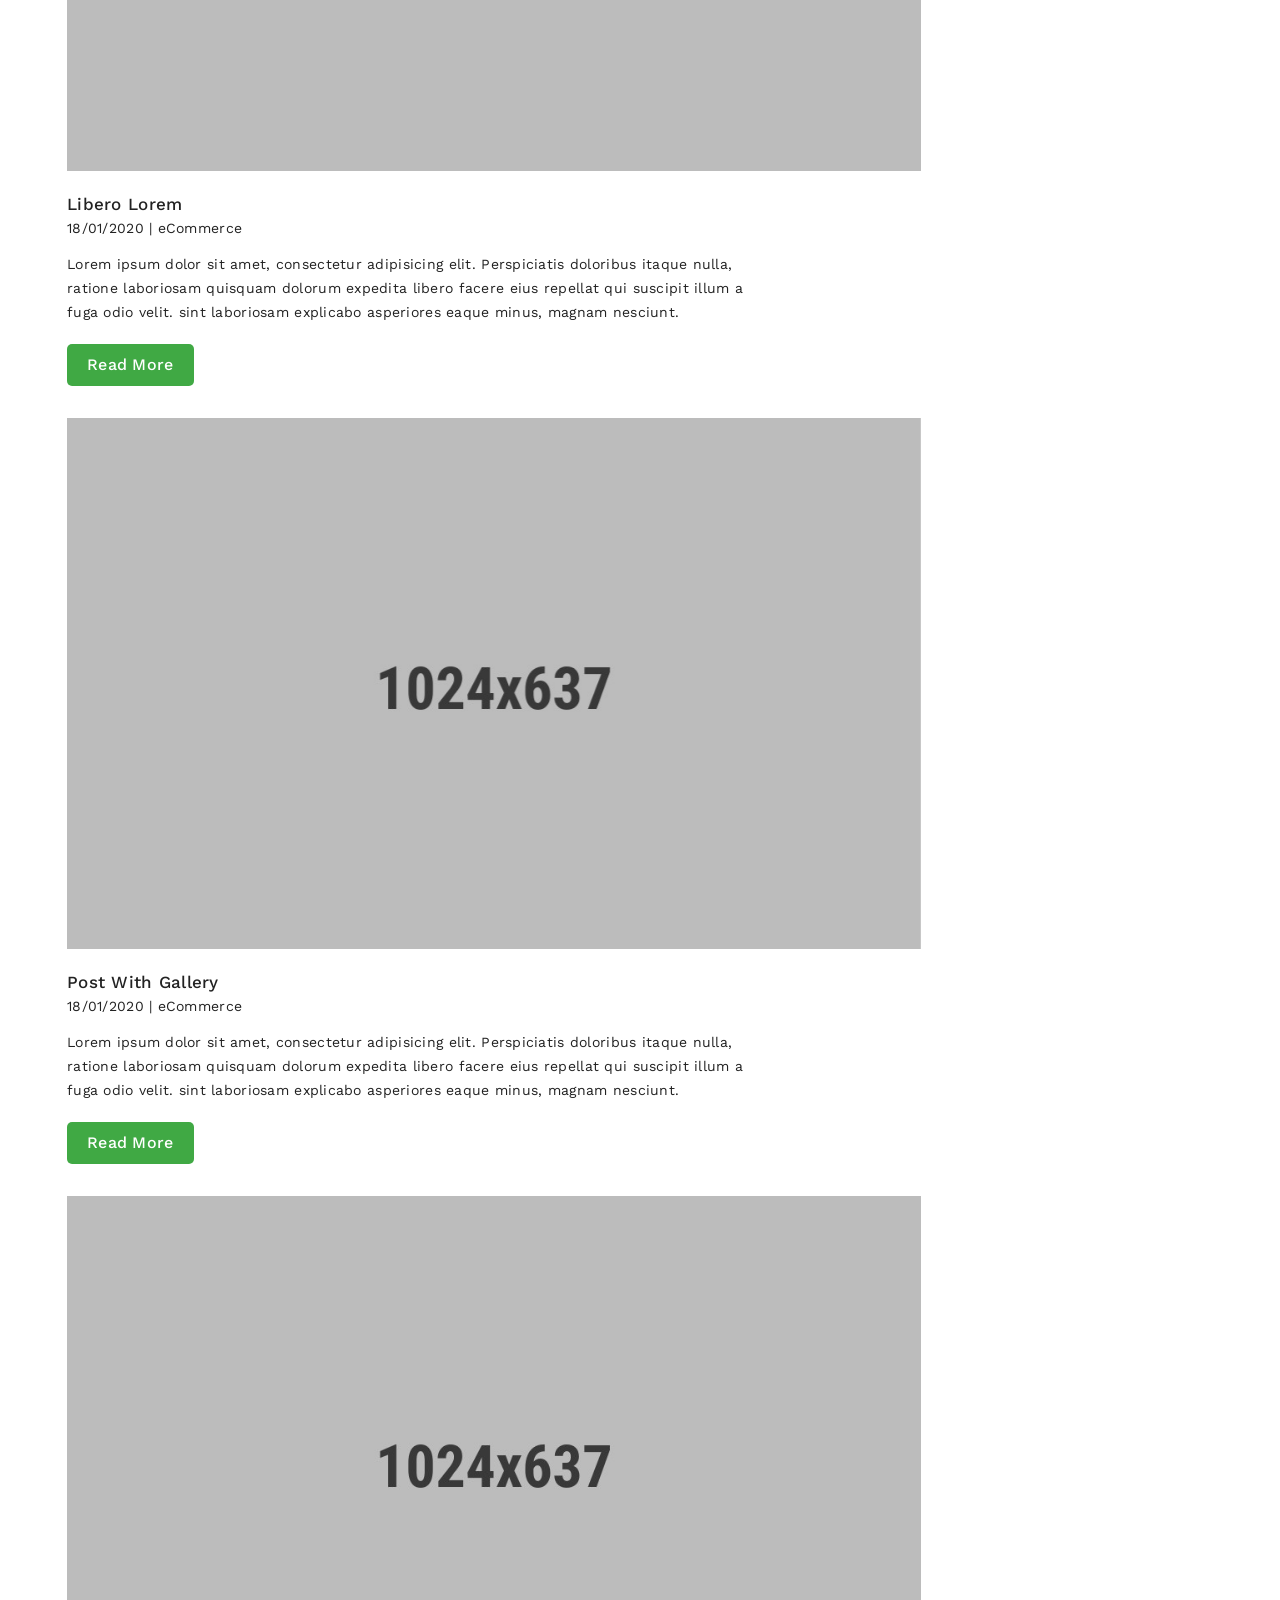
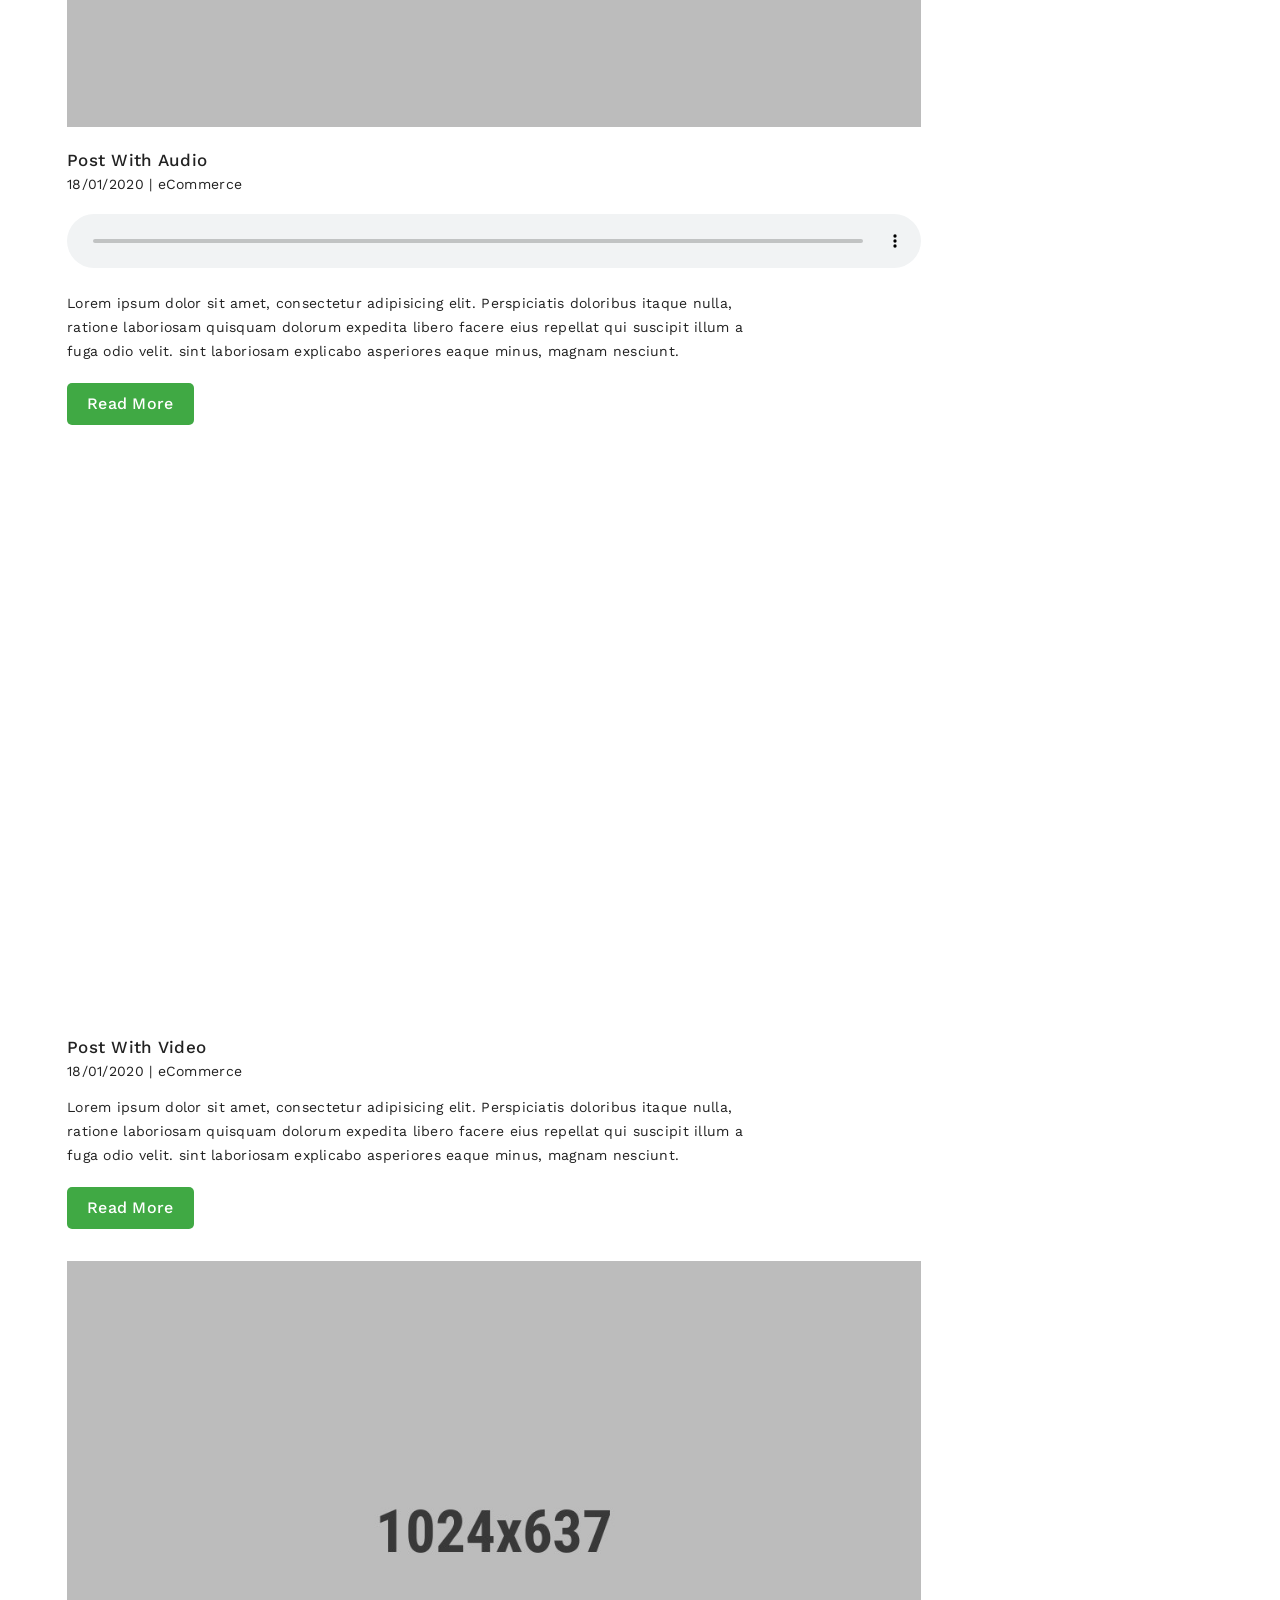
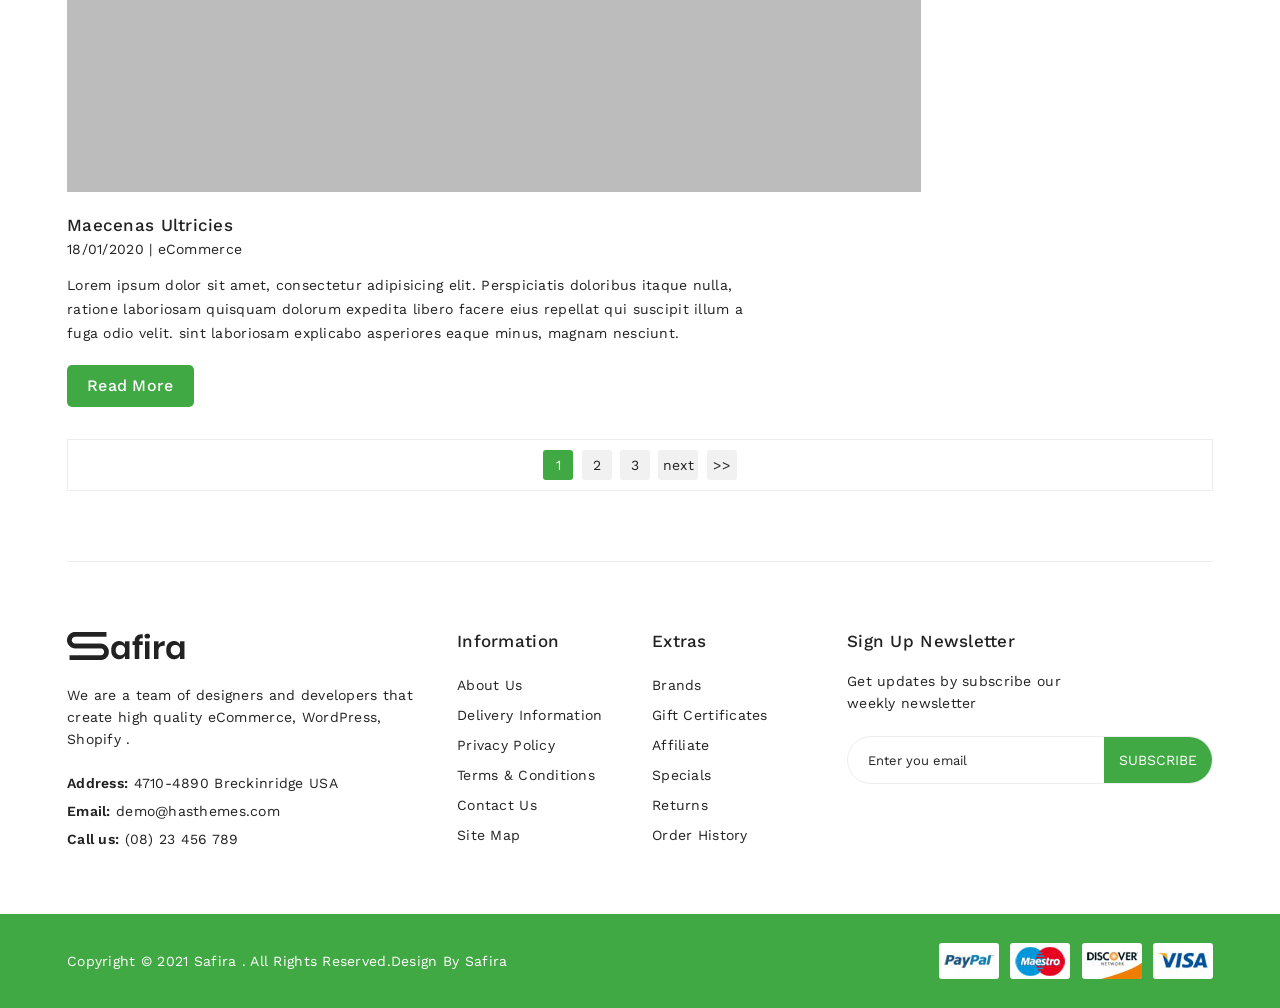
<file: blog-fullwidth.html>
<!doctype html>
<html class="no-js" lang="en">

<head>
    <meta charset="utf-8">
    <meta http-equiv="x-ua-compatible" content="ie=edge">
    <title>Safira - blog fullwidth</title>
    <meta name="description" content="">
    <meta name="viewport" content="width=device-width, initial-scale=1">
    <!-- Favicon -->
    <link rel="shortcut icon" type="image/x-icon" href="assets/img/favicon.ico">
    
    <!-- CSS 
    ========================= -->
    <!--bootstrap min css-->
    <link rel="stylesheet" href="assets/css/bootstrap.min.css">
    <!--owl carousel min css-->
    <link rel="stylesheet" href="assets/css/owl.carousel.min.css">
    <!--slick min css-->
    <link rel="stylesheet" href="assets/css/slick.css">
    <!--magnific popup min css-->
    <link rel="stylesheet" href="assets/css/magnific-popup.css">
    <!--font awesome css-->
    <link rel="stylesheet" href="assets/css/font.awesome.css">
    <!--ionicons css-->
    <link rel="stylesheet" href="assets/css/ionicons.min.css">
    <!--linearicons css-->
    <link rel="stylesheet" href="assets/css/linearicons.css">
    <!--animate css-->
    <link rel="stylesheet" href="assets/css/animate.css">
    <!--jquery ui min css-->
    <link rel="stylesheet" href="assets/css/jquery-ui.min.css">
    <!--slinky menu css-->
    <link rel="stylesheet" href="assets/css/slinky.menu.css">
    <!--plugins css-->
    <link rel="stylesheet" href="assets/css/plugins.css">
    
    <!-- Main Style CSS -->
    <link rel="stylesheet" href="assets/css/style.css">
    
    <!--modernizr min js here-->
    <script src="assets/js/vendor/modernizr-3.7.1.min.js"></script>

</head>

<body>

    <!--header area start-->
    
    <!--offcanvas menu area start-->
    <div class="off_canvars_overlay">
                
    </div>
    <div class="offcanvas_menu">
        <div class="container">
            <div class="row">
                <div class="col-12">
                    <div class="canvas_open">
                        <a href="javascript:void(0)"><i class="icon-menu"></i></a>
                    </div>
                    <div class="offcanvas_menu_wrapper">
                        <div class="canvas_close">
                            <a href="javascript:void(0)"><i class="icon-x"></i></a>  
                        </div>
                        <div class="language_currency">
                            <ul>
                                <li class="language"><a href="#"> Language <i class="icon-right ion-ios-arrow-down"></i></a>
                                    <ul class="dropdown_language">
                                        <li><a href="#">French</a></li>
                                        <li><a href="#">Spanish</a></li>
                                        <li><a href="#">Russian</a></li>
                                    </ul>
                                </li>
                                <li class="currency"><a href="#"> Currency <i class="icon-right ion-ios-arrow-down"></i></a>
                                    <ul class="dropdown_currency">
                                        <li><a href="#">€ Euro</a></li>
                                        <li><a href="#">£ Pound Sterling</a></li>
                                        <li><a href="#">$ US Dollar</a></li>
                                    </ul>
                                </li>
                            </ul>
                        </div>
                        <div class="header_social text-right">
                            <ul>
                                <li><a href="#"><i class="ion-social-twitter"></i></a></li>
                                <li><a href="#"><i class="ion-social-googleplus-outline"></i></a></li>
                                <li><a href="#"><i class="ion-social-youtube-outline"></i></a></li>
                                <li><a href="#"><i class="ion-social-facebook"></i></a></li>
                                <li><a href="#"><i class="ion-social-instagram-outline"></i></a></li>
                            </ul>
                        </div>
                        
                        <div class="call-support">
                            <p><a href="tel:(08)23456789">(08) 23 456 789</a> Customer Support</p>
                        </div>
                        <div id="menu" class="text-left ">
                            <ul class="offcanvas_main_menu">
                                <li class="menu-item-has-children active">
                                    <a href="#">Home</a>
                                    <ul class="sub-menu">
                                        <li class="menu-item-has-children">
                                            <a href="#">Home Organic</a>
                                            <ul class="sub-menu">
                                                <li><a href="index.html">Organic 01</a></li>
                                                <li><a href="index-2.html">Organic 02</a></li>
                                                <li><a href="index-3.html">Organic 03</a></li>
                                                <li><a href="index-4.html">Organic 04</a></li>
                                                <li><a href="index-5.html">Organic 05</a></li>
                                            </ul>
                                        </li>
                                        <li class="menu-item-has-children">
                                            <a href="#">Home Fashion</a>
                                            <ul class="sub-menu">
                                                <li><a href="index-8.html">Fashion 01</a></li>
                                                <li><a href="index-9.html">Fashion 02</a></li>
                                                <li><a href="#">Fashion 03 <span>(Comming Soon)</span></a></li>
                                                <li><a href="#">Fashion 04 <span>(Comming Soon)</span></a></li>
                                            </ul>
                                        </li>
                                        <li class="menu-item-has-children">
                                            <a href="#">Home Cosmetic</a>
                                            <ul class="sub-menu">
                                                <li><a href="index-6.html">Cosmetic 01</a></li>
                                                <li><a href="index-7.html">Cosmetic 02</a></li>
                                                <li><a href="#">Cosmetic 03 <span>(Comming Soon)</span></a> </li>
                                                <li><a href="#">Cosmetic 04 <span>(Comming Soon)</span></a></li>
                                            </ul>
                                        </li>
                                    </ul>
                                </li>
                                <li class="menu-item-has-children">
                                    <a href="#">Shop</a>
                                    <ul class="sub-menu">
                                        <li class="menu-item-has-children">
                                            <a href="#">Shop Layouts</a>
                                            <ul class="sub-menu">
                                                <li><a href="shop.html">shop</a></li>
                                                <li><a href="shop-fullwidth.html">Full Width</a></li>
                                                <li><a href="shop-fullwidth-list.html">Full Width list</a></li>
                                                <li><a href="shop-right-sidebar.html">Right Sidebar </a></li>
                                                <li><a href="shop-right-sidebar-list.html"> Right Sidebar list</a></li>
                                                <li><a href="shop-list.html">List View</a></li>
                                            </ul>
                                        </li>
                                        <li class="menu-item-has-children">
                                            <a href="#">other Pages</a>
                                            <ul class="sub-menu">
                                                <li><a href="cart.html">cart</a></li>
                                                <li><a href="wishlist.html">Wishlist</a></li>
                                                <li><a href="checkout.html">Checkout</a></li>
                                                <li><a href="my-account.html">my account</a></li>
                                                <li><a href="404.html">Error 404</a></li>
                                            </ul>
                                        </li>
                                        <li class="menu-item-has-children">
                                            <a href="#">Product Types</a>
                                            <ul class="sub-menu">
                                                <li><a href="product-details.html">product details</a></li>
                                                <li><a href="product-sidebar.html">product sidebar</a></li>
                                                <li><a href="product-grouped.html">product grouped</a></li>
                                                <li><a href="variable-product.html">product variable</a></li>
                                            </ul>
                                        </li>
                                    </ul>
                                </li>
                                <li class="menu-item-has-children">
                                    <a href="#">blog</a>
                                    <ul class="sub-menu">
                                        <li><a href="blog.html">blog</a></li>
                                        <li><a href="blog-details.html">blog details</a></li>
                                        <li><a href="blog-fullwidth.html">blog fullwidth</a></li>
                                        <li><a href="blog-sidebar.html">blog sidebar</a></li>
                                    </ul>

                                </li>
                                <li class="menu-item-has-children">
                                    <a href="#">pages </a>
                                    <ul class="sub-menu">
                                        <li><a href="about.html">About Us</a></li>
                                        <li><a href="services.html">services</a></li>
                                        <li><a href="faq.html">Frequently Questions</a></li>
                                        <li><a href="contact.html">contact</a></li>
                                        <li><a href="login.html">login</a></li>
                                        <li><a href="404.html">Error 404</a></li>
                                    </ul>
                                </li>
                                <li class="menu-item-has-children">
                                    <a href="my-account.html">my account</a>
                                </li>
                                <li class="menu-item-has-children">
                                    <a href="about.html">about Us</a>
                                </li>
                                <li class="menu-item-has-children">
                                    <a href="contact.html"> Contact Us</a> 
                                </li>
                            </ul>
                        </div>
                        <div class="offcanvas_footer">
                            <span><a href="#"><i class="fa fa-envelope-o"></i> info@yourdomain.com</a></span>
                        </div>
                    </div>
                </div>
            </div>
        </div>
    </div>
    <!--offcanvas menu area end-->
    
    <header>
        <div class="main_header">
            <div class="header_top">
                <div class="container">
                    <div class="row align-items-center">
                        <div class="col-lg-6 col-md-6">
                            <div class="language_currency">
                                <ul>
                                    <li class="language"><a href="#"> Language <i class="icon-right ion-ios-arrow-down"></i></a>
                                        <ul class="dropdown_language">
                                            <li><a href="#">French</a></li>
                                            <li><a href="#">Spanish</a></li>
                                            <li><a href="#">Russian</a></li>
                                        </ul>
                                    </li>
                                    <li class="currency"><a href="#"> Currency <i class="icon-right ion-ios-arrow-down"></i></a>
                                        <ul class="dropdown_currency">
                                            <li><a href="#">€ Euro</a></li>
                                            <li><a href="#">£ Pound Sterling</a></li>
                                            <li><a href="#">$ US Dollar</a></li>
                                        </ul>
                                    </li>
                                </ul>
                            </div>
                        </div>
                        <div class="col-lg-6">
                            <div class="header_social text-right">
                                <ul>
                                    <li><a href="#"><i class="ion-social-twitter"></i></a></li>
                                    <li><a href="#"><i class="ion-social-googleplus-outline"></i></a></li>
                                    <li><a href="#"><i class="ion-social-youtube-outline"></i></a></li>
                                    <li><a href="#"><i class="ion-social-facebook"></i></a></li>
                                    <li><a href="#"><i class="ion-social-instagram-outline"></i></a></li>
                                </ul>
                            </div>
                        </div>
                    </div>
                </div>
            </div>
            <div class="header_middle">
                <div class="container">
                    <div class="row align-items-center">
                        <div class="col-lg-2 col-md-3 col-sm-3 col-3">
                            <div class="logo">
                                <a href="index.html"><img src="assets/img/logo/logo.png" alt=""></a>
                            </div>
                        </div>
                        <div class="col-lg-10 col-md-6 col-sm-7 col-8">
                            <div class="header_right_info">
                                <div class="search_container mobail_s_none">
                                   <form action="#">
                                       <div class="hover_category">
                                            <select class="select_option" name="select" id="categori2">
                                                <option selected value="1">Select a categories</option>
                                                <option value="2">Accessories</option>
                                                <option value="3">Accessories & More</option>
                                                <option value="4">Butters & Eggs</option>
                                                <option value="5">Camera & Video </option>
                                                <option value="6">Mornitors</option>
                                                <option value="7">Tablets</option>
                                                <option value="8">Laptops</option>
                                                <option value="9">Handbags</option>
                                                <option value="10">Headphone & Speaker</option>
                                                <option value="11">Herbs & botanicals</option>
                                                <option value="12">Vegetables</option>
                                                <option value="13">Shop</option>
                                                <option value="14">Laptops & Desktops</option>
                                                <option value="15">Watchs</option>
                                                <option value="16">Electronic</option>
                                            </select>                        
                                       </div>
                                        <div class="search_box">
                                            <input placeholder="Search product..." type="text">
                                             <button type="submit"><span class="lnr lnr-magnifier"></span></button>
                                        </div>
                                    </form>
                                </div>
                                <div class="header_account_area">
                                    <div class="header_account_list register">
                                        <ul>
                                            <li><a href="login.html">Register</a></li>
                                            <li><span>/</span></li>
                                            <li><a href="login.html">Login</a></li>
                                        </ul>
                                    </div>
                                    <div class="header_account_list header_wishlist">
                                        <a href="wishlist.html"><span class="lnr lnr-heart"></span> <span class="item_count">3</span> </a>
                                    </div>
                                    <div class="header_account_list  mini_cart_wrapper">
                                       <a href="javascript:void(0)"><span class="lnr lnr-cart"></span><span class="item_count">2</span></a>
                                        <!--mini cart-->
                                        <div class="mini_cart">
                                            <div class="cart_gallery">
                                                <div class="cart_close">
                                                	<div class="cart_text">
                                                		<h3>cart</h3>
                                                	</div>
                                                	<div class="mini_cart_close">
                                                		<a href="javascript:void(0)"><i class="icon-x"></i></a>
                                                	</div>
                                                </div>
                                                <div class="cart_item">
                                                   <div class="cart_img">
                                                       <a href="#"><img src="assets/img/s-product/product.jpg" alt=""></a>
                                                   </div>
                                                    <div class="cart_info">
                                                        <a href="#">Primis In Faucibus</a>
                                                        <p>1 x <span> $65.00 </span></p>    
                                                    </div>
                                                    <div class="cart_remove">
                                                        <a href="#"><i class="icon-x"></i></a>
                                                    </div>
                                                </div>
                                                <div class="cart_item">
                                                   <div class="cart_img">
                                                       <a href="#"><img src="assets/img/s-product/product2.jpg" alt=""></a>
                                                   </div>
                                                    <div class="cart_info">
                                                        <a href="#">Letraset Sheets</a>
                                                        <p>1 x <span> $60.00 </span></p>    
                                                    </div>
                                                    <div class="cart_remove">
                                                        <a href="#"><i class="icon-x"></i></a>
                                                    </div>
                                                </div>
                                            </div>
                                            <div class="mini_cart_table">
                                                <div class="cart_table_border">
                                                    <div class="cart_total">
                                                        <span>Sub total:</span>
                                                        <span class="price">$125.00</span>
                                                    </div>
                                                    <div class="cart_total mt-10">
                                                        <span>total:</span>
                                                        <span class="price">$125.00</span>
                                                    </div>
                                                </div>
                                            </div>
                                            <div class="mini_cart_footer">
                                               <div class="cart_button">
                                                    <a href="cart.html"><i class="fa fa-shopping-cart"></i> View cart</a>
                                                </div>
                                                <div class="cart_button">
                                                    <a href="checkout.html"><i class="fa fa-sign-in"></i> Checkout</a>
                                                </div>

                                            </div>
                                        </div>
                                        <!--mini cart end-->
                                   </div>
                                </div>
                            </div>
                        </div>
                    </div>
                </div>
            </div>
            <div class="header_bottom sticky-header">
                <div class="container">  
                    <div class="row align-items-center">
                       <div class="col-12 col-md-6 mobail_s_block">
                            <div class="search_container">
                               <form action="#">
                                   <div class="hover_category">
                                        <select class="select_option" name="select" id="categori2">
                                            <option selected value="1">Select a categories</option>
                                            <option value="2">Accessories</option>
                                            <option value="3">Accessories & More</option>
                                            <option value="4">Butters & Eggs</option>
                                            <option value="5">Camera & Video </option>
                                            <option value="6">Mornitors</option>
                                            <option value="7">Tablets</option>
                                            <option value="8">Laptops</option>
                                            <option value="9">Handbags</option>
                                            <option value="10">Headphone & Speaker</option>
                                            <option value="11">Herbs & botanicals</option>
                                            <option value="12">Vegetables</option>
                                            <option value="13">Shop</option>
                                            <option value="14">Laptops & Desktops</option>
                                            <option value="15">Watchs</option>
                                            <option value="16">Electronic</option>
                                        </select>                        
                                   </div>
                                    <div class="search_box">
                                        <input placeholder="Search product..." type="text">
                                         <button type="submit"><span class="lnr lnr-magnifier"></span></button>
                                    </div>
                                </form>
                            </div>
                        </div>
                        <div class="col-lg-3 col-md-6">
                            <div class="categories_menu">
                                <div class="categories_title">
                                    <h2 class="categori_toggle">All Cattegories</h2>
                                </div>
                                <div class="categories_menu_toggle">
                                    <ul>
                                        <li class="menu_item_children"><a href="#">Vegetables<i class="fa fa-angle-right"></i></a>
                                            <ul class="categories_mega_menu">
                                                <li class="menu_item_children"><a href="#">Dresses</a>
                                                    <ul class="categorie_sub_menu">
                                                        <li><a href="">Sweater</a></li>
                                                        <li><a href="">Evening</a></li>
                                                        <li><a href="">Day</a></li>
                                                        <li><a href="">Sports</a></li>
                                                    </ul>
                                                </li>
                                                <li class="menu_item_children"><a href="#">Handbags</a>
                                                    <ul class="categorie_sub_menu">
                                                        <li><a href="">Shoulder</a></li>
                                                        <li><a href="">Satchels</a></li>
                                                        <li><a href="">kids</a></li>
                                                        <li><a href="">coats</a></li>
                                                    </ul>
                                                </li>
                                                <li class="menu_item_children"><a href="#">shoes</a>
                                                    <ul class="categorie_sub_menu">
                                                        <li><a href="">Ankle Boots</a></li>
                                                        <li><a href="">Clog sandals </a></li>
                                                        <li><a href="">run</a></li>
                                                        <li><a href="">Books</a></li>
                                                    </ul>
                                                </li>
                                                <li class="menu_item_children"><a href="#">Clothing</a>
                                                    <ul class="categorie_sub_menu">
                                                        <li><a href="">Coats  Jackets </a></li>
                                                        <li><a href="">Raincoats</a></li>
                                                        <li><a href="">Jackets</a></li>
                                                        <li><a href="">T-shirts</a></li>
                                                    </ul>
                                                </li>
                                            </ul>
                                        </li>
                                        <li class="menu_item_children"><a href="#">Fruits  <i class="fa fa-angle-right"></i></a>
                                            <ul class="categories_mega_menu column_3">
                                                <li class="menu_item_children"><a href="#">Chair</a>
                                                    <ul class="categorie_sub_menu">
                                                        <li><a href="">Dining room</a></li>
                                                        <li><a href="">bedroom</a></li>
                                                        <li><a href=""> Home & Office</a></li>
                                                        <li><a href="">living room</a></li>
                                                    </ul>
                                                </li>
                                                <li class="menu_item_children"><a href="#">Lighting</a>
                                                    <ul class="categorie_sub_menu">
                                                        <li><a href="">Ceiling Lighting</a></li>
                                                        <li><a href="">Wall Lighting</a></li>
                                                        <li><a href="">Outdoor Lighting</a></li>
                                                        <li><a href="">Smart Lighting</a></li>
                                                    </ul>
                                                </li>
                                                <li class="menu_item_children"><a href="#">Sofa</a>
                                                    <ul class="categorie_sub_menu">
                                                        <li><a href="">Fabric Sofas</a></li>
                                                        <li><a href="">Leather Sofas</a></li>
                                                        <li><a href="">Corner Sofas</a></li>
                                                        <li><a href="">Sofa Beds</a></li>
                                                    </ul>
                                                </li>
                                            </ul>
                                        </li>
                                        <li class="menu_item_children"><a href="#"> Salads<i class="fa fa-angle-right"></i></a>
                                            <ul class="categories_mega_menu column_2">
                                                <li class="menu_item_children"><a href="#">Brake Tools</a>
                                                    <ul class="categorie_sub_menu">
                                                        <li><a href="">Driveshafts</a></li>
                                                        <li><a href="">Spools</a></li>
                                                        <li><a href="">Diesel </a></li>
                                                        <li><a href="">Gasoline</a></li>
                                                    </ul>
                                                </li>
                                                <li class="menu_item_children"><a href="#">Emergency Brake</a>
                                                    <ul class="categorie_sub_menu">
                                                        <li><a href="">Dolls for Girls</a></li>
                                                        <li><a href="">Girls' Learning Toys</a></li>
                                                        <li><a href="">Arts and Crafts for Girls</a></li>
                                                        <li><a href="">Video Games for Girls</a></li>
                                                    </ul>
                                                </li>
                                            </ul>
                                        </li>
                                        <li class="menu_item_children"><a href="#"> Fish & Seafood <i class="fa fa-angle-right"></i></a>
                                            <ul class="categories_mega_menu column_2">
                                                <li class="menu_item_children"><a href="#">Check Trousers</a>
                                                    <ul class="categorie_sub_menu">
                                                        <li><a href="">Building</a></li>
                                                        <li><a href="">Electronics</a></li>
                                                        <li><a href="">action figures </a></li>
                                                        <li><a href="">specialty & boutique toy</a></li>
                                                    </ul>
                                                </li>
                                                <li class="menu_item_children"><a href="#">Calculators</a>
                                                    <ul class="categorie_sub_menu">
                                                        <li><a href="">Dolls for Girls</a></li>
                                                        <li><a href="">Girls' Learning Toys</a></li>
                                                        <li><a href="">Arts and Crafts for Girls</a></li>
                                                        <li><a href="">Video Games for Girls</a></li>
                                                    </ul>
                                                </li>
                                            </ul>
                                        </li>
                                        <li><a href="#"> Fresh Meat</a></li>
                                        <li><a href="#"> Butter & Eggs</a></li>
                                        <li><a href="#">Milk</a></li>
                                        <li><a href="#">Oil & Vinegars</a></li>
                                        <li><a href="#"> Bread</a></li>
                                        <li><a href="#"> Jam & Honey</a></li>
                                        <li><a href="#"> Frozen Food</a></li>
                                        <li class="hidden"><a href="shop.html">New Sofas</a></li>
                                        <li class="hidden"><a href="shop.html">Sleight Sofas</a></li>
                                        <li><a href="#" id="more-btn"><i class="fa fa-plus" aria-hidden="true"></i> More Categories</a></li>
                                    </ul>
                                </div>
                            </div>
                        </div>
                        <div class="col-lg-6">
                            <!--main menu start-->
                            <div class="main_menu menu_position"> 
                                <nav>  
                                    <ul>
                                        <li><a href="index.html">home<i class="fa fa-angle-down"></i></a>
                                            <ul class="sub_menu home_sub_menu d-flex">
                                                <li><span>Organic</span>
                                                    <ul>
                                                        <li><a href="index.html">Organic 01</a></li>
                                                        <li><a href="index-2.html">Organic 02</a></li>
                                                        <li><a href="index-3.html">Organic 03</a></li>
                                                        <li><a href="index-4.html">Organic 04</a></li>
                                                        <li><a href="index-5.html">Organic 05</a></li>
                                                    </ul>
                                                </li>
                                                <li><span>Fashion</span>
                                                    <ul>
                                                        <li><a href="index-8.html">Fashion 01</a></li>
                                                        <li><a href="index-9.html">Fashion 02</a></li>
                                                        <li><a href="#">Fashion 03 <span>(Comming Soon)</span></a></li>
                                                        <li><a href="#">Fashion 04 <span>(Comming Soon)</span></a></li>
                                                    </ul>
                                                </li>
                                                <li><span>Cosmetic</span>
                                                    <ul>
                                                        <li><a href="index-6.html">Cosmetic 01</a></li>
                                                        <li><a href="index-7.html">Cosmetic 02</a></li>
                                                        <li><a href="#">Cosmetic 03 <span>(Comming Soon)</span></a> </li>
                                                        <li><a href="#">Cosmetic 04 <span>(Comming Soon)</span></a></li>
                                                    </ul>
                                                </li>
                                            </ul>
                                        </li>
                                        <li class="mega_items"><a href="shop.html">shop<i class="fa fa-angle-down"></i></a> 
                                            <div class="mega_menu">
                                                <ul class="mega_menu_inner">
                                                    <li><a href="#">Shop Layouts</a>
                                                        <ul>
                                                            <li><a href="shop-fullwidth.html">Full Width</a></li>
                                                            <li><a href="shop-fullwidth-list.html">Full Width list</a></li>
                                                            <li><a href="shop-right-sidebar.html">Right Sidebar </a></li>
                                                            <li><a href="shop-right-sidebar-list.html"> Right Sidebar list</a></li>
                                                            <li><a href="shop-list.html">List View</a></li>
                                                        </ul>
                                                    </li>
                                                    <li><a href="#">other Pages</a>
                                                        <ul>
                                                            <li><a href="cart.html">cart</a></li>
                                                            <li><a href="wishlist.html">Wishlist</a></li>
                                                            <li><a href="checkout.html">Checkout</a></li>
                                                            <li><a href="my-account.html">my account</a></li>
                                                            <li><a href="404.html">Error 404</a></li>
                                                        </ul>
                                                    </li>
                                                    <li><a href="#">Product Types</a>
                                                        <ul>
                                                            <li><a href="product-details.html">product details</a></li>
                                                            <li><a href="product-sidebar.html">product sidebar</a></li>
                                                            <li><a href="product-grouped.html">product grouped</a></li>
                                                            <li><a href="variable-product.html">product variable</a></li>

                                                        </ul>
                                                    </li>
                                                </ul>
                                            </div>
                                        </li>
                                        <li><a class="active" href="blog.html">blog<i class="fa fa-angle-down"></i></a>
                                            <ul class="sub_menu pages">
                                                <li><a href="blog-details.html">blog details</a></li>
                                                <li><a href="blog-fullwidth.html">blog fullwidth</a></li>
                                                <li><a href="blog-sidebar.html">blog sidebar</a></li>
                                            </ul>
                                        </li>
                                        <li><a href="#">pages <i class="fa fa-angle-down"></i></a>
                                            <ul class="sub_menu pages">
                                                <li><a href="about.html">About Us</a></li>
                                                <li><a href="services.html">services</a></li>
                                                <li><a href="faq.html">Frequently Questions</a></li>
                                                <li><a href="contact.html">contact</a></li>
                                                <li><a href="login.html">login</a></li>
                                                <li><a href="404.html">Error 404</a></li>
                                            </ul>
                                        </li> 
                                        <li><a href="contact.html"> Contact Us</a></li>
                                    </ul>  
                                </nav> 
                            </div>
                            <!--main menu end-->
                        </div>
                        <div class="col-lg-3">
                            <div class="call-support">
                                <p><a href="tel:(08)23456789">(08) 23 456 789</a> Customer Support</p>
                            </div>
                        </div>
                    </div>
                </div>
            </div>
        </div> 
    </header>
    <!--header area end-->

 
    <!--breadcrumbs area start-->
    <div class="breadcrumbs_area">
        <div class="container">   
            <div class="row">
                <div class="col-12">
                    <div class="breadcrumb_content">
                        <ul>
                            <li><a href="index.html">home</a></li>
                            <li>blog fullwidth</li>
                        </ul>
                    </div>
                </div>
            </div>
        </div>         
    </div>
    <!--breadcrumbs area end-->
    
    <!--blog area start-->
    <div class="blog_page_section blog_fullwidth mt-70">
        <div class="container">
            <div class="row">
                <div class="col-lg-9 col-md-12">
                    <div class="blog_wrapper">
                        <article class="single_blog">
                            <figure>
                                <div class="blog_thumb">
                                    <a href="blog-details.html"><img src="assets/img/blog/blog-big1.jpg" alt=""></a>
                                </div>
                                <figcaption class="blog_content">
                                   <h4 class="post_title"><a href="blog-details.html">Blog image post</a></h4>
                                    <div class="articles_date">
                                         <p>18/01/2020 | <a href="#">eCommerce</a> </p>
                                    </div>
                                    <p class="post_desc">Lorem ipsum dolor sit amet, consectetur adipisicing elit. Perspiciatis doloribus itaque nulla, ratione laboriosam quisquam dolorum expedita libero facere eius repellat qui suscipit illum a fuga odio velit. sint laboriosam explicabo asperiores eaque minus, magnam nesciunt.</p>
                                    <footer class="btn_more">
                                        <a href="blog-details.html"> Read more</a>
                                    </footer>
                                </figcaption>
                            </figure>
                        </article>
                        <article class="single_blog">
                            <figure>
                                <div class="blog_thumb">
                                    <a href="blog-details.html"><img src="assets/img/blog/blog-big2.jpg" alt=""></a>
                                </div>
                                <figcaption class="blog_content">
                                   <h4 class="post_title"><a href="blog-details.html">Libero lorem</a></h4>
                                    <div class="articles_date">
                                         <p>18/01/2020 | <a href="#">eCommerce</a> </p>
                                    </div>
                                    <p class="post_desc">Lorem ipsum dolor sit amet, consectetur adipisicing elit. Perspiciatis doloribus itaque nulla, ratione laboriosam quisquam dolorum expedita libero facere eius repellat qui suscipit illum a fuga odio velit. sint laboriosam explicabo asperiores eaque minus, magnam nesciunt.</p>
                                    <footer class="btn_more">
                                        <a href="blog-details.html"> Read more</a>
                                    </footer>
                                </figcaption>
                            </figure>
                        </article>
                        <article class="single_blog">
                            <figure>
                                <div class="blog_thumb blog_thumb_active owl-carousel">
                                    <div class="single_blog_thumb">
                                        <a href="#"><img src="assets/img/blog/blog-big3.jpg" alt=""></a>
                                    </div>
                                    <div class="single_blog_thumb">
                                        <a href="#"><img src="assets/img/blog/blog-big1.jpg" alt=""></a>
                                    </div>
                                    <div class="single_blog_thumb">
                                        <a href="#"><img src="assets/img/blog/blog-big2.jpg" alt=""></a>
                                    </div>
                                    <div class="single_blog_thumb">
                                        <a href="#"><img src="assets/img/blog/blog-big4.jpg" alt=""></a>
                                    </div>
                                </div>
                                <figcaption class="blog_content">
                                   <h4 class="post_title"><a href="blog-details.html">Post with Gallery</a></h4>
                                    <div class="articles_date">
                                         <p>18/01/2020 | <a href="#">eCommerce</a> </p>
                                    </div>
                                    <p class="post_desc">Lorem ipsum dolor sit amet, consectetur adipisicing elit. Perspiciatis doloribus itaque nulla, ratione laboriosam quisquam dolorum expedita libero facere eius repellat qui suscipit illum a fuga odio velit. sint laboriosam explicabo asperiores eaque minus, magnam nesciunt.</p>
                                    <footer class="btn_more">
                                        <a href="blog-details.html"> Read more</a>
                                    </footer>
                                </figcaption>
                            </figure>
                        </article>
                        <article class="single_blog">
                            <figure>
                                <div class="blog_thumb">
                                    <a href="blog-details.html"><img src="assets/img/blog/blog-big4.jpg" alt=""></a>
                                </div>
                                <figcaption class="blog_content">
                                   <h4 class="post_title"><a href="blog-details.html">Post with Audio</a></h4>
                                    <div class="articles_date">
                                         <p>18/01/2020 | <a href="#">eCommerce</a> </p>
                                    </div>
                                    <div class="blog_aduio_icone">
                                        <audio controls>
                                          <source src="http://www.jplayer.org/audio/mp3/TSP-01-Cro_magnon_man.mp3?1" type="audio/mp3">
                                        </audio>
                                    </div>
                                    <p class="post_desc">Lorem ipsum dolor sit amet, consectetur adipisicing elit. Perspiciatis doloribus itaque nulla, ratione laboriosam quisquam dolorum expedita libero facere eius repellat qui suscipit illum a fuga odio velit. sint laboriosam explicabo asperiores eaque minus, magnam nesciunt.</p>
                                    <footer class="btn_more">
                                        <a href="blog-details.html"> Read more</a>
                                    </footer>
                                </figcaption>
                            </figure>
                        </article>
                        <article class="single_blog">
                            <figure>
                                 <div class="blog_thumb">
                                    <iframe src="https://www.youtube.com/embed/2Zt8va_6HRk"  allow="autoplay; encrypted-media" allowfullscreen></iframe>
                                </div>
                                <figcaption class="blog_content">
                                   <h4 class="post_title"><a href="blog-details.html">Post with Video</a></h4>
                                    <div class="articles_date">
                                         <p>18/01/2020 | <a href="#">eCommerce</a> </p>
                                    </div>
                                    <p class="post_desc">Lorem ipsum dolor sit amet, consectetur adipisicing elit. Perspiciatis doloribus itaque nulla, ratione laboriosam quisquam dolorum expedita libero facere eius repellat qui suscipit illum a fuga odio velit. sint laboriosam explicabo asperiores eaque minus, magnam nesciunt.</p>
                                    <footer class="btn_more">
                                        <a href="blog-details.html"> Read more</a>
                                    </footer>
                                </figcaption>
                            </figure>
                        </article>
                        <article class="single_blog">
                            <figure>
                                <div class="blog_thumb">
                                    <a href="blog-details.html"><img src="assets/img/blog/blog-big5.jpg" alt=""></a>
                                </div>
                                <figcaption class="blog_content">
                                   <h4 class="post_title"><a href="blog-details.html"> Maecenas ultricies</a></h4>
                                    <div class="articles_date">
                                         <p>18/01/2020 | <a href="#">eCommerce</a> </p>
                                    </div>
                                    <p class="post_desc">Lorem ipsum dolor sit amet, consectetur adipisicing elit. Perspiciatis doloribus itaque nulla, ratione laboriosam quisquam dolorum expedita libero facere eius repellat qui suscipit illum a fuga odio velit. sint laboriosam explicabo asperiores eaque minus, magnam nesciunt.</p>
                                    <footer class="btn_more">
                                        <a href="blog-details.html"> Read more</a>
                                    </footer>
                                </figcaption>
                            </figure>
                        </article>
                    </div>
                </div>  
                <div class="col-lg-3 col-md-12">
                    <div class="blog_sidebar_widget">
                        <div class="widget_list widget_search">
                            <div class="widget_title">
                                <h3>Search</h3>
                            </div>
                            <form action="#">
                                <input placeholder="Search..." type="text">
                                <button type="submit">search</button>
                            </form>
                        </div>
                        <div class="widget_list comments">
                           <div class="widget_title">
                                <h3>Recent Comments</h3>
                            </div>
                            <div class="post_wrapper">
                                <div class="post_thumb">
                                    <a href="blog-details.html"><img src="assets/img/blog/comment2.png.jpg" alt=""></a>
                                </div>
                                <div class="post_info">
                                    <span> <a href="#">demo</a> says:</span>
                                    <a href="blog-details.html">Quisque semper nunc</a>
                                </div>
                            </div>
                             <div class="post_wrapper">
                                <div class="post_thumb">
                                    <a href="blog-details.html"><img src="assets/img/blog/comment2.png.jpg" alt=""></a>
                                </div>
                                <div class="post_info">
                                    <span><a href="#">admin</a> says:</span>
                                    <a href="blog-details.html">Quisque orci porta...</a>
                                </div>
                            </div>
                            <div class="post_wrapper">
                                <div class="post_thumb">
                                    <a href="blog-details.html"><img src="assets/img/blog/comment2.png.jpg" alt=""></a>
                                </div>
                                <div class="post_info">
                                    <span><a href="#">demo</a> says:</span>
                                    <a href="blog-details.html">Quisque semper nunc</a>
                                </div>
                            </div>
                        </div>
                        <div class="widget_list widget_post">
                            <div class="widget_title">
                                <h3>Recent Posts</h3>
                            </div>
                            <div class="post_wrapper">
                                <div class="post_thumb">
                                    <a href="blog-details.html"><img src="assets/img/blog/blogs1.jpg" alt=""></a>
                                </div>
                                <div class="post_info">
                                    <h4><a href="blog-details.html">Blog image post</a></h4>
                                    <span>March 16, 2018 </span>
                                </div>
                            </div>
                             <div class="post_wrapper">
                                <div class="post_thumb">
                                    <a href="blog-details.html"><img src="assets/img/blog/blogs2.jpg" alt=""></a>
                                </div>
                                <div class="post_info">
                                    <h4><a href="blog-details.html">Post with Gallery</a></h4>
                                    <span>March 16, 2018 </span>
                                </div>
                            </div>
                             <div class="post_wrapper">
                                <div class="post_thumb">
                                    <a href="blog-details.html"><img src="assets/img/blog/blogs3.jpg" alt=""></a>
                                </div>
                                <div class="post_info">
                                    <h4><a href="blog-details.html">Post with Audio</a></h4>
                                    <span>March 16, 2018 </span>
                                </div>
                            </div>
                        </div>
                        <div class="widget_list widget_categories">
                            <div class="widget_title">
                                <h3>Categories</h3>
                            </div>
                            <ul>
                                <li><a href="#">Audio</a></li>
                                <li><a href="#">Company</a></li>
                                <li><a href="#">Gallery</a></li>
                                <li><a href="#">Image</a></li>
                                <li><a href="#">Other</a></li>
                                <li><a href="#">Travel</a></li>
                            </ul>
                        </div>
                        <div class="widget_list widget_tag">
                            <div class="widget_title">
                                <h3>Tag products</h3>
                            </div>
                            <div class="tag_widget">
                                <ul>
                                    <li><a href="#">asian</a></li>
                                    <li><a href="#">brown</a></li>
                                    <li><a href="#">euro</a></li>
                                </ul>
                            </div>
                        </div>
                    </div>
                </div>
            </div>
        </div>
    </div>
    <!--blog area end-->
    
    <!--blog pagination area start-->
    <div class="blog_pagination pagination_full">
        <div class="container">
            <div class="row">
                <div class="col-12">
                    <div class="pagination">
                        <ul>
                            <li class="current">1</li>
                            <li><a href="#">2</a></li>
                            <li><a href="#">3</a></li>
                            <li class="next"><a href="#">next</a></li>
                            <li><a href="#">>></a></li>
                        </ul>
                    </div>
                </div>
            </div>
        </div>
    </div>
    <!--blog pagination area end-->
    
   <!--footer area start-->
    <footer class="footer_widgets footer_border">
        <div class="container">
            <div class="footer_top">
                <div class="row">
                        <div class="col-lg-4 col-md-12 col-sm-7">
                            <div class="widgets_container contact_us">
                               <div class="footer_logo">
                                   <a href="index.html"><img src="assets/img/logo/logo.png" alt=""></a>
                               </div>
                               <p class="footer_desc">We are a team of designers and developers that create high quality eCommerce, WordPress, Shopify .</p>
                                <p><span>Address:</span> 4710-4890 Breckinridge USA</p>
                                <p><span>Email:</span> <a href="#">demo@hasthemes.com</a></p>
                                <p><span>Call us:</span> <a href="tel:(08)23456789">(08) 23 456 789</a> </p>
                            </div>          
                        </div>
                        <div class="col-lg-2 col-md-3 col-sm-5">
                            <div class="widgets_container widget_menu">
                                <h3>Information</h3>
                                <div class="footer_menu">

                                    <ul>
                                        <li><a href="about.html">About Us</a></li>
                                        <li><a href="#">Delivery Information</a></li>
                                        <li><a href="#"> Privacy Policy</a></li>
                                        <li><a href="#"> Terms & Conditions</a></li>
                                        <li><a href="contact.html"> Contact Us</a></li>
                                        <li><a href="#"> Site Map</a></li>
                                    </ul>
                                </div>
                            </div>
                        </div>
                        <div class="col-lg-2 col-md-3 col-sm-4">
                            <div class="widgets_container widget_menu">
                                <h3>Extras</h3>
                                <div class="footer_menu">
                                    <ul>
                                        <li><a href="#">Brands</a></li>
                                        <li><a href="#">  Gift Certificates</a></li>
                                        <li><a href="#">Affiliate</a></li>
                                        <li><a href="#">Specials</a></li>
                                        <li><a href="#">Returns</a></li>
                                        <li><a href="#"> Order History</a></li>
                                    </ul>
                                </div>
                            </div>
                        </div>
                        <div class="col-lg-4 col-md-6 col-sm-8">
                            <div class="widgets_container widget_newsletter">
                                <h3>Sign up newsletter</h3>
                                <p class="footer_desc">Get updates by subscribe our weekly newsletter</p>
                                <div class="subscribe_form">
                                    <form id="mc-form" class="mc-form footer-newsletter" >
                                        <input id="mc-email" type="email" autocomplete="off" placeholder="Enter you email" />
                                        <button id="mc-submit">Subscribe</button>
                                    </form>
                                    <!-- mailchimp-alerts Start -->
                                    <div class="mailchimp-alerts text-centre">
                                        <div class="mailchimp-submitting"></div><!-- mailchimp-submitting end -->
                                        <div class="mailchimp-success"></div><!-- mailchimp-success end -->
                                        <div class="mailchimp-error"></div><!-- mailchimp-error end -->
                                    </div><!-- mailchimp-alerts end -->
                                </div>
                            </div>
                        </div>
                    </div>
            </div>
        </div>     
        <div class="footer_bottom">
            <div class="container">
                <div class="row align-items-center">
                    <div class="col-lg-6 col-md-7">
                        <div class="copyright_area">
                            <p>Copyright  © 2021  <a href="#">Safira</a>  . All Rights Reserved.Design by  <a href="#">Safira</a></p>
                        </div>
                    </div>    
                    <div class="col-lg-6 col-md-5">    
                        <div class="footer_payment">
                            <ul>
                                <li><a href="#"><img src="assets/img/icon/paypal1.jpg" alt=""></a></li>
                                <li><a href="#"><img src="assets/img/icon/paypal2.jpg" alt=""></a></li>
                                <li><a href="#"><img src="assets/img/icon/paypal3.jpg" alt=""></a></li>
                                <li><a href="#"><img src="assets/img/icon/paypal4.jpg" alt=""></a></li>
                            </ul>
                        </div>
                    </div>
                </div>
             </div>   
        </div>  
    </footer>
    <!--footer area end-->


<!-- JS
============================================ -->
<!--jquery min js-->
<script src="assets/js/vendor/jquery-3.4.1.min.js"></script>
<!--popper min js-->
<script src="assets/js/popper.js"></script>
<!--bootstrap min js-->
<script src="assets/js/bootstrap.min.js"></script>
<!--owl carousel min js-->
<script src="assets/js/owl.carousel.min.js"></script>
<!--slick min js-->
<script src="assets/js/slick.min.js"></script>
<!--magnific popup min js-->
<script src="assets/js/jquery.magnific-popup.min.js"></script>
<!--counterup min js-->
<script src="assets/js/jquery.counterup.min.js"></script>
<!--jquery countdown min js-->
<script src="assets/js/jquery.countdown.js"></script>
<!--jquery ui min js-->
<script src="assets/js/jquery.ui.js"></script>
<!--jquery elevatezoom min js-->
<script src="assets/js/jquery.elevatezoom.js"></script>
<!--isotope packaged min js-->
<script src="assets/js/isotope.pkgd.min.js"></script>
<!--slinky menu js-->
<script src="assets/js/slinky.menu.js"></script>
<!--instagramfeed menu js-->
<script src="assets/js/jquery.instagramFeed.min.js"></script>
<!-- tippy bundle umd js -->
<script src="assets/js/tippy-bundle.umd.js"></script>
<!-- Plugins JS -->
<script src="assets/js/plugins.js"></script>

<!-- Main JS -->
<script src="assets/js/main.js"></script>




</body>

</html>
</file>
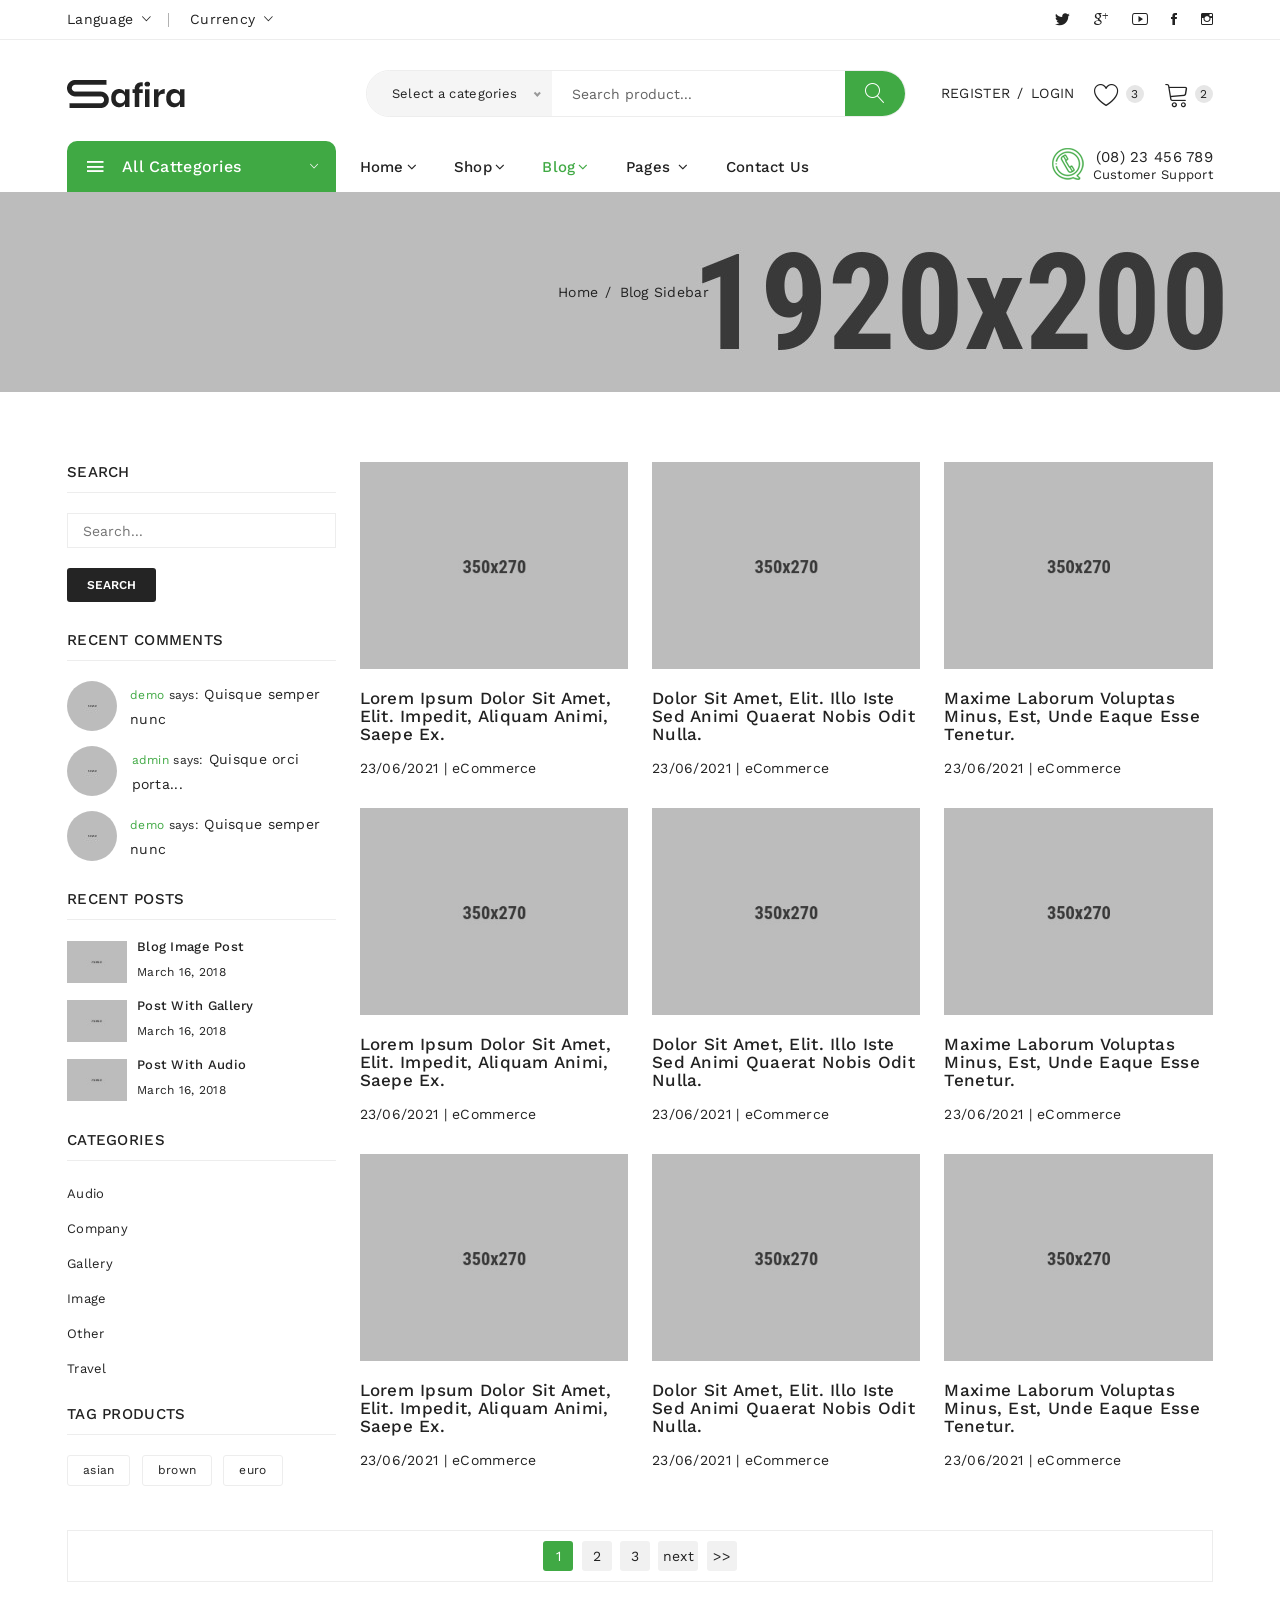
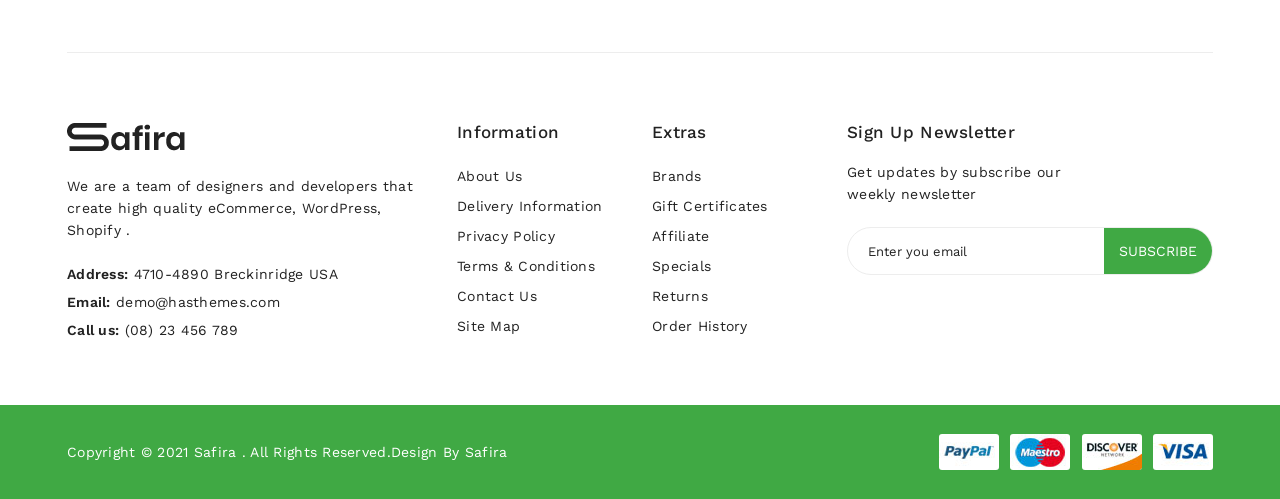
<file: blog-sidebar.html>
<!doctype html>
<html class="no-js" lang="en">

<head>
    <meta charset="utf-8">
    <meta http-equiv="x-ua-compatible" content="ie=edge">
    <title>Safira - blog sidebar</title>
    <meta name="description" content="">
    <meta name="viewport" content="width=device-width, initial-scale=1">
    <!-- Favicon -->
    <link rel="shortcut icon" type="image/x-icon" href="assets/img/favicon.ico">
    
   <!-- CSS 
    ========================= -->
    <!--bootstrap min css-->
    <link rel="stylesheet" href="assets/css/bootstrap.min.css">
    <!--owl carousel min css-->
    <link rel="stylesheet" href="assets/css/owl.carousel.min.css">
    <!--slick min css-->
    <link rel="stylesheet" href="assets/css/slick.css">
    <!--magnific popup min css-->
    <link rel="stylesheet" href="assets/css/magnific-popup.css">
    <!--font awesome css-->
    <link rel="stylesheet" href="assets/css/font.awesome.css">
    <!--ionicons css-->
    <link rel="stylesheet" href="assets/css/ionicons.min.css">
    <!--linearicons css-->
    <link rel="stylesheet" href="assets/css/linearicons.css">
    <!--animate css-->
    <link rel="stylesheet" href="assets/css/animate.css">
    <!--jquery ui min css-->
    <link rel="stylesheet" href="assets/css/jquery-ui.min.css">
    <!--slinky menu css-->
    <link rel="stylesheet" href="assets/css/slinky.menu.css">
    <!--plugins css-->
    <link rel="stylesheet" href="assets/css/plugins.css">
    
    <!-- Main Style CSS -->
    <link rel="stylesheet" href="assets/css/style.css">
    
    <!--modernizr min js here-->
    <script src="assets/js/vendor/modernizr-3.7.1.min.js"></script>

</head>

<body>

     <!--header area start-->
    
    <!--offcanvas menu area start-->
    <div class="off_canvars_overlay">
                
    </div>
    <div class="offcanvas_menu">
        <div class="container">
            <div class="row">
                <div class="col-12">
                    <div class="canvas_open">
                        <a href="javascript:void(0)"><i class="icon-menu"></i></a>
                    </div>
                    <div class="offcanvas_menu_wrapper">
                        <div class="canvas_close">
                            <a href="javascript:void(0)"><i class="icon-x"></i></a>  
                        </div>
                        <div class="language_currency">
                            <ul>
                                <li class="language"><a href="#"> Language <i class="icon-right ion-ios-arrow-down"></i></a>
                                    <ul class="dropdown_language">
                                        <li><a href="#">French</a></li>
                                        <li><a href="#">Spanish</a></li>
                                        <li><a href="#">Russian</a></li>
                                    </ul>
                                </li>
                                <li class="currency"><a href="#"> Currency <i class="icon-right ion-ios-arrow-down"></i></a>
                                    <ul class="dropdown_currency">
                                        <li><a href="#">€ Euro</a></li>
                                        <li><a href="#">£ Pound Sterling</a></li>
                                        <li><a href="#">$ US Dollar</a></li>
                                    </ul>
                                </li>
                            </ul>
                        </div>
                        <div class="header_social text-right">
                            <ul>
                                <li><a href="#"><i class="ion-social-twitter"></i></a></li>
                                <li><a href="#"><i class="ion-social-googleplus-outline"></i></a></li>
                                <li><a href="#"><i class="ion-social-youtube-outline"></i></a></li>
                                <li><a href="#"><i class="ion-social-facebook"></i></a></li>
                                <li><a href="#"><i class="ion-social-instagram-outline"></i></a></li>
                            </ul>
                        </div>
                        
                        <div class="call-support">
                            <p><a href="tel:(08)23456789">(08) 23 456 789</a> Customer Support</p>
                        </div>
                        <div id="menu" class="text-left ">
                            <ul class="offcanvas_main_menu">
                                <li class="menu-item-has-children active">
                                    <a href="#">Home</a>
                                    <ul class="sub-menu">
                                        <li class="menu-item-has-children">
                                            <a href="#">Home Organic</a>
                                            <ul class="sub-menu">
                                                <li><a href="index.html">Organic 01</a></li>
                                                <li><a href="index-2.html">Organic 02</a></li>
                                                <li><a href="index-3.html">Organic 03</a></li>
                                                <li><a href="index-4.html">Organic 04</a></li>
                                                <li><a href="index-5.html">Organic 05</a></li>
                                            </ul>
                                        </li>
                                        <li class="menu-item-has-children">
                                            <a href="#">Home Fashion</a>
                                            <ul class="sub-menu">
                                                <li><a href="index-8.html">Fashion 01</a></li>
                                                <li><a href="index-9.html">Fashion 02</a></li>
                                                <li><a href="#">Fashion 03 <span>(Comming Soon)</span></a></li>
                                                <li><a href="#">Fashion 04 <span>(Comming Soon)</span></a></li>
                                            </ul>
                                        </li>
                                        <li class="menu-item-has-children">
                                            <a href="#">Home Cosmetic</a>
                                            <ul class="sub-menu">
                                                <li><a href="index-6.html">Cosmetic 01</a></li>
                                                <li><a href="index-7.html">Cosmetic 02</a></li>
                                                <li><a href="#">Cosmetic 03 <span>(Comming Soon)</span></a> </li>
                                                <li><a href="#">Cosmetic 04 <span>(Comming Soon)</span></a></li>
                                            </ul>
                                        </li>
                                    </ul>
                                </li>
                                <li class="menu-item-has-children">
                                    <a href="#">Shop</a>
                                    <ul class="sub-menu">
                                        <li class="menu-item-has-children">
                                            <a href="#">Shop Layouts</a>
                                            <ul class="sub-menu">
                                                <li><a href="shop.html">shop</a></li>
                                                <li><a href="shop-fullwidth.html">Full Width</a></li>
                                                <li><a href="shop-fullwidth-list.html">Full Width list</a></li>
                                                <li><a href="shop-right-sidebar.html">Right Sidebar </a></li>
                                                <li><a href="shop-right-sidebar-list.html"> Right Sidebar list</a></li>
                                                <li><a href="shop-list.html">List View</a></li>
                                            </ul>
                                        </li>
                                        <li class="menu-item-has-children">
                                            <a href="#">other Pages</a>
                                            <ul class="sub-menu">
                                                <li><a href="cart.html">cart</a></li>
                                                <li><a href="wishlist.html">Wishlist</a></li>
                                                <li><a href="checkout.html">Checkout</a></li>
                                                <li><a href="my-account.html">my account</a></li>
                                                <li><a href="404.html">Error 404</a></li>
                                            </ul>
                                        </li>
                                        <li class="menu-item-has-children">
                                            <a href="#">Product Types</a>
                                            <ul class="sub-menu">
                                                <li><a href="product-details.html">product details</a></li>
                                                <li><a href="product-sidebar.html">product sidebar</a></li>
                                                <li><a href="product-grouped.html">product grouped</a></li>
                                                <li><a href="variable-product.html">product variable</a></li>
                                            </ul>
                                        </li>
                                    </ul>
                                </li>
                                <li class="menu-item-has-children">
                                    <a href="#">blog</a>
                                    <ul class="sub-menu">
                                        <li><a href="blog.html">blog</a></li>
                                        <li><a href="blog-details.html">blog details</a></li>
                                        <li><a href="blog-fullwidth.html">blog fullwidth</a></li>
                                        <li><a href="blog-sidebar.html">blog sidebar</a></li>
                                    </ul>

                                </li>
                                <li class="menu-item-has-children">
                                    <a href="#">pages </a>
                                    <ul class="sub-menu">
                                        <li><a href="about.html">About Us</a></li>
                                        <li><a href="services.html">services</a></li>
                                        <li><a href="faq.html">Frequently Questions</a></li>
                                        <li><a href="contact.html">contact</a></li>
                                        <li><a href="login.html">login</a></li>
                                        <li><a href="404.html">Error 404</a></li>
                                    </ul>
                                </li>
                                <li class="menu-item-has-children">
                                    <a href="my-account.html">my account</a>
                                </li>
                                <li class="menu-item-has-children">
                                    <a href="about.html">about Us</a>
                                </li>
                                <li class="menu-item-has-children">
                                    <a href="contact.html"> Contact Us</a> 
                                </li>
                            </ul>
                        </div>
                        <div class="offcanvas_footer">
                            <span><a href="#"><i class="fa fa-envelope-o"></i> info@yourdomain.com</a></span>
                        </div>
                    </div>
                </div>
            </div>
        </div>
    </div>
    <!--offcanvas menu area end-->
    
    <header>
        <div class="main_header">
            <div class="header_top">
                <div class="container">
                    <div class="row align-items-center">
                        <div class="col-lg-6 col-md-6">
                            <div class="language_currency">
                                <ul>
                                    <li class="language"><a href="#"> Language <i class="icon-right ion-ios-arrow-down"></i></a>
                                        <ul class="dropdown_language">
                                            <li><a href="#">French</a></li>
                                            <li><a href="#">Spanish</a></li>
                                            <li><a href="#">Russian</a></li>
                                        </ul>
                                    </li>
                                    <li class="currency"><a href="#"> Currency <i class="icon-right ion-ios-arrow-down"></i></a>
                                        <ul class="dropdown_currency">
                                            <li><a href="#">€ Euro</a></li>
                                            <li><a href="#">£ Pound Sterling</a></li>
                                            <li><a href="#">$ US Dollar</a></li>
                                        </ul>
                                    </li>
                                </ul>
                            </div>
                        </div>
                        <div class="col-lg-6">
                            <div class="header_social text-right">
                                <ul>
                                    <li><a href="#"><i class="ion-social-twitter"></i></a></li>
                                    <li><a href="#"><i class="ion-social-googleplus-outline"></i></a></li>
                                    <li><a href="#"><i class="ion-social-youtube-outline"></i></a></li>
                                    <li><a href="#"><i class="ion-social-facebook"></i></a></li>
                                    <li><a href="#"><i class="ion-social-instagram-outline"></i></a></li>
                                </ul>
                            </div>
                        </div>
                    </div>
                </div>
            </div>
            <div class="header_middle">
                <div class="container">
                    <div class="row align-items-center">
                        <div class="col-lg-2 col-md-3 col-sm-3 col-3">
                            <div class="logo">
                                <a href="index.html"><img src="assets/img/logo/logo.png" alt=""></a>
                            </div>
                        </div>
                        <div class="col-lg-10 col-md-6 col-sm-7 col-8">
                            <div class="header_right_info">
                                <div class="search_container mobail_s_none">
                                   <form action="#">
                                       <div class="hover_category">
                                            <select class="select_option" name="select" id="categori2">
                                                <option selected value="1">Select a categories</option>
                                                <option value="2">Accessories</option>
                                                <option value="3">Accessories & More</option>
                                                <option value="4">Butters & Eggs</option>
                                                <option value="5">Camera & Video </option>
                                                <option value="6">Mornitors</option>
                                                <option value="7">Tablets</option>
                                                <option value="8">Laptops</option>
                                                <option value="9">Handbags</option>
                                                <option value="10">Headphone & Speaker</option>
                                                <option value="11">Herbs & botanicals</option>
                                                <option value="12">Vegetables</option>
                                                <option value="13">Shop</option>
                                                <option value="14">Laptops & Desktops</option>
                                                <option value="15">Watchs</option>
                                                <option value="16">Electronic</option>
                                            </select>                        
                                       </div>
                                        <div class="search_box">
                                            <input placeholder="Search product..." type="text">
                                             <button type="submit"><span class="lnr lnr-magnifier"></span></button>
                                        </div>
                                    </form>
                                </div>
                                <div class="header_account_area">
                                    <div class="header_account_list register">
                                        <ul>
                                            <li><a href="login.html">Register</a></li>
                                            <li><span>/</span></li>
                                            <li><a href="login.html">Login</a></li>
                                        </ul>
                                    </div>
                                    <div class="header_account_list header_wishlist">
                                        <a href="wishlist.html"><span class="lnr lnr-heart"></span> <span class="item_count">3</span> </a>
                                    </div>
                                    <div class="header_account_list  mini_cart_wrapper">
                                       <a href="javascript:void(0)"><span class="lnr lnr-cart"></span><span class="item_count">2</span></a>
                                        <!--mini cart-->
                                        <div class="mini_cart">
                                            <div class="cart_gallery">
                                                <div class="cart_close">
                                                	<div class="cart_text">
                                                		<h3>cart</h3>
                                                	</div>
                                                	<div class="mini_cart_close">
                                                		<a href="javascript:void(0)"><i class="icon-x"></i></a>
                                                	</div>
                                                </div>
                                                <div class="cart_item">
                                                   <div class="cart_img">
                                                       <a href="#"><img src="assets/img/s-product/product.jpg" alt=""></a>
                                                   </div>
                                                    <div class="cart_info">
                                                        <a href="#">Primis In Faucibus</a>
                                                        <p>1 x <span> $65.00 </span></p>    
                                                    </div>
                                                    <div class="cart_remove">
                                                        <a href="#"><i class="icon-x"></i></a>
                                                    </div>
                                                </div>
                                                <div class="cart_item">
                                                   <div class="cart_img">
                                                       <a href="#"><img src="assets/img/s-product/product2.jpg" alt=""></a>
                                                   </div>
                                                    <div class="cart_info">
                                                        <a href="#">Letraset Sheets</a>
                                                        <p>1 x <span> $60.00 </span></p>    
                                                    </div>
                                                    <div class="cart_remove">
                                                        <a href="#"><i class="icon-x"></i></a>
                                                    </div>
                                                </div>
                                            </div>
                                            <div class="mini_cart_table">
                                                <div class="cart_table_border">
                                                    <div class="cart_total">
                                                        <span>Sub total:</span>
                                                        <span class="price">$125.00</span>
                                                    </div>
                                                    <div class="cart_total mt-10">
                                                        <span>total:</span>
                                                        <span class="price">$125.00</span>
                                                    </div>
                                                </div>
                                            </div>
                                            <div class="mini_cart_footer">
                                               <div class="cart_button">
                                                    <a href="cart.html"><i class="fa fa-shopping-cart"></i> View cart</a>
                                                </div>
                                                <div class="cart_button">
                                                    <a href="checkout.html"><i class="fa fa-sign-in"></i> Checkout</a>
                                                </div>

                                            </div>
                                        </div>
                                        <!--mini cart end-->
                                   </div>
                                </div>
                            </div>
                        </div>
                    </div>
                </div>
            </div>
            <div class="header_bottom sticky-header">
                <div class="container">  
                    <div class="row align-items-center">
                       <div class="col-12 col-md-6 mobail_s_block">
                            <div class="search_container">
                               <form action="#">
                                   <div class="hover_category">
                                        <select class="select_option" name="select" id="categori2">
                                            <option selected value="1">Select a categories</option>
                                            <option value="2">Accessories</option>
                                            <option value="3">Accessories & More</option>
                                            <option value="4">Butters & Eggs</option>
                                            <option value="5">Camera & Video </option>
                                            <option value="6">Mornitors</option>
                                            <option value="7">Tablets</option>
                                            <option value="8">Laptops</option>
                                            <option value="9">Handbags</option>
                                            <option value="10">Headphone & Speaker</option>
                                            <option value="11">Herbs & botanicals</option>
                                            <option value="12">Vegetables</option>
                                            <option value="13">Shop</option>
                                            <option value="14">Laptops & Desktops</option>
                                            <option value="15">Watchs</option>
                                            <option value="16">Electronic</option>
                                        </select>                        
                                   </div>
                                    <div class="search_box">
                                        <input placeholder="Search product..." type="text">
                                         <button type="submit"><span class="lnr lnr-magnifier"></span></button>
                                    </div>
                                </form>
                            </div>
                        </div>
                        <div class="col-lg-3 col-md-6">
                            <div class="categories_menu">
                                <div class="categories_title">
                                    <h2 class="categori_toggle">All Cattegories</h2>
                                </div>
                                <div class="categories_menu_toggle">
                                    <ul>
                                        <li class="menu_item_children"><a href="#">Vegetables<i class="fa fa-angle-right"></i></a>
                                            <ul class="categories_mega_menu">
                                                <li class="menu_item_children"><a href="#">Dresses</a>
                                                    <ul class="categorie_sub_menu">
                                                        <li><a href="">Sweater</a></li>
                                                        <li><a href="">Evening</a></li>
                                                        <li><a href="">Day</a></li>
                                                        <li><a href="">Sports</a></li>
                                                    </ul>
                                                </li>
                                                <li class="menu_item_children"><a href="#">Handbags</a>
                                                    <ul class="categorie_sub_menu">
                                                        <li><a href="">Shoulder</a></li>
                                                        <li><a href="">Satchels</a></li>
                                                        <li><a href="">kids</a></li>
                                                        <li><a href="">coats</a></li>
                                                    </ul>
                                                </li>
                                                <li class="menu_item_children"><a href="#">shoes</a>
                                                    <ul class="categorie_sub_menu">
                                                        <li><a href="">Ankle Boots</a></li>
                                                        <li><a href="">Clog sandals </a></li>
                                                        <li><a href="">run</a></li>
                                                        <li><a href="">Books</a></li>
                                                    </ul>
                                                </li>
                                                <li class="menu_item_children"><a href="#">Clothing</a>
                                                    <ul class="categorie_sub_menu">
                                                        <li><a href="">Coats  Jackets </a></li>
                                                        <li><a href="">Raincoats</a></li>
                                                        <li><a href="">Jackets</a></li>
                                                        <li><a href="">T-shirts</a></li>
                                                    </ul>
                                                </li>
                                            </ul>
                                        </li>
                                        <li class="menu_item_children"><a href="#">Fruits  <i class="fa fa-angle-right"></i></a>
                                            <ul class="categories_mega_menu column_3">
                                                <li class="menu_item_children"><a href="#">Chair</a>
                                                    <ul class="categorie_sub_menu">
                                                        <li><a href="">Dining room</a></li>
                                                        <li><a href="">bedroom</a></li>
                                                        <li><a href=""> Home & Office</a></li>
                                                        <li><a href="">living room</a></li>
                                                    </ul>
                                                </li>
                                                <li class="menu_item_children"><a href="#">Lighting</a>
                                                    <ul class="categorie_sub_menu">
                                                        <li><a href="">Ceiling Lighting</a></li>
                                                        <li><a href="">Wall Lighting</a></li>
                                                        <li><a href="">Outdoor Lighting</a></li>
                                                        <li><a href="">Smart Lighting</a></li>
                                                    </ul>
                                                </li>
                                                <li class="menu_item_children"><a href="#">Sofa</a>
                                                    <ul class="categorie_sub_menu">
                                                        <li><a href="">Fabric Sofas</a></li>
                                                        <li><a href="">Leather Sofas</a></li>
                                                        <li><a href="">Corner Sofas</a></li>
                                                        <li><a href="">Sofa Beds</a></li>
                                                    </ul>
                                                </li>
                                            </ul>
                                        </li>
                                        <li class="menu_item_children"><a href="#"> Salads<i class="fa fa-angle-right"></i></a>
                                            <ul class="categories_mega_menu column_2">
                                                <li class="menu_item_children"><a href="#">Brake Tools</a>
                                                    <ul class="categorie_sub_menu">
                                                        <li><a href="">Driveshafts</a></li>
                                                        <li><a href="">Spools</a></li>
                                                        <li><a href="">Diesel </a></li>
                                                        <li><a href="">Gasoline</a></li>
                                                    </ul>
                                                </li>
                                                <li class="menu_item_children"><a href="#">Emergency Brake</a>
                                                    <ul class="categorie_sub_menu">
                                                        <li><a href="">Dolls for Girls</a></li>
                                                        <li><a href="">Girls' Learning Toys</a></li>
                                                        <li><a href="">Arts and Crafts for Girls</a></li>
                                                        <li><a href="">Video Games for Girls</a></li>
                                                    </ul>
                                                </li>
                                            </ul>
                                        </li>
                                        <li class="menu_item_children"><a href="#"> Fish & Seafood <i class="fa fa-angle-right"></i></a>
                                            <ul class="categories_mega_menu column_2">
                                                <li class="menu_item_children"><a href="#">Check Trousers</a>
                                                    <ul class="categorie_sub_menu">
                                                        <li><a href="">Building</a></li>
                                                        <li><a href="">Electronics</a></li>
                                                        <li><a href="">action figures </a></li>
                                                        <li><a href="">specialty & boutique toy</a></li>
                                                    </ul>
                                                </li>
                                                <li class="menu_item_children"><a href="#">Calculators</a>
                                                    <ul class="categorie_sub_menu">
                                                        <li><a href="">Dolls for Girls</a></li>
                                                        <li><a href="">Girls' Learning Toys</a></li>
                                                        <li><a href="">Arts and Crafts for Girls</a></li>
                                                        <li><a href="">Video Games for Girls</a></li>
                                                    </ul>
                                                </li>
                                            </ul>
                                        </li>
                                        <li><a href="#"> Fresh Meat</a></li>
                                        <li><a href="#"> Butter & Eggs</a></li>
                                        <li><a href="#">Milk</a></li>
                                        <li><a href="#">Oil & Vinegars</a></li>
                                        <li><a href="#"> Bread</a></li>
                                        <li><a href="#"> Jam & Honey</a></li>
                                        <li><a href="#"> Frozen Food</a></li>
                                        <li class="hidden"><a href="shop.html">New Sofas</a></li>
                                        <li class="hidden"><a href="shop.html">Sleight Sofas</a></li>
                                        <li><a href="#" id="more-btn"><i class="fa fa-plus" aria-hidden="true"></i> More Categories</a></li>
                                    </ul>
                                </div>
                            </div>
                        </div>
                        <div class="col-lg-6">
                            <!--main menu start-->
                            <div class="main_menu menu_position"> 
                                <nav>  
                                    <ul>
                                        <li><a href="index.html">home<i class="fa fa-angle-down"></i></a>
                                            <ul class="sub_menu home_sub_menu d-flex">
                                                <li><span>Organic</span>
                                                    <ul>
                                                        <li><a href="index.html">Organic 01</a></li>
                                                        <li><a href="index-2.html">Organic 02</a></li>
                                                        <li><a href="index-3.html">Organic 03</a></li>
                                                        <li><a href="index-4.html">Organic 04</a></li>
                                                        <li><a href="index-5.html">Organic 05</a></li>
                                                    </ul>
                                                </li>
                                                <li><span>Fashion</span>
                                                    <ul>
                                                        <li><a href="index-8.html">Fashion 01</a></li>
                                                        <li><a href="index-9.html">Fashion 02</a></li>
                                                        <li><a href="#">Fashion 03 <span>(Comming Soon)</span></a></li>
                                                        <li><a href="#">Fashion 04 <span>(Comming Soon)</span></a></li>
                                                    </ul>
                                                </li>
                                                <li><span>Cosmetic</span>
                                                    <ul>
                                                        <li><a href="index-6.html">Cosmetic 01</a></li>
                                                        <li><a href="index-7.html">Cosmetic 02</a></li>
                                                        <li><a href="#">Cosmetic 03 <span>(Comming Soon)</span></a> </li>
                                                        <li><a href="#">Cosmetic 04 <span>(Comming Soon)</span></a></li>
                                                    </ul>
                                                </li>
                                            </ul>
                                        </li>
                                        <li class="mega_items"><a href="shop.html">shop<i class="fa fa-angle-down"></i></a> 
                                            <div class="mega_menu">
                                                <ul class="mega_menu_inner">
                                                    <li><a href="#">Shop Layouts</a>
                                                        <ul>
                                                            <li><a href="shop-fullwidth.html">Full Width</a></li>
                                                            <li><a href="shop-fullwidth-list.html">Full Width list</a></li>
                                                            <li><a href="shop-right-sidebar.html">Right Sidebar </a></li>
                                                            <li><a href="shop-right-sidebar-list.html"> Right Sidebar list</a></li>
                                                            <li><a href="shop-list.html">List View</a></li>
                                                        </ul>
                                                    </li>
                                                    <li><a href="#">other Pages</a>
                                                        <ul>
                                                            <li><a href="cart.html">cart</a></li>
                                                            <li><a href="wishlist.html">Wishlist</a></li>
                                                            <li><a href="checkout.html">Checkout</a></li>
                                                            <li><a href="my-account.html">my account</a></li>
                                                            <li><a href="404.html">Error 404</a></li>
                                                        </ul>
                                                    </li>
                                                    <li><a href="#">Product Types</a>
                                                        <ul>
                                                            <li><a href="product-details.html">product details</a></li>
                                                            <li><a href="product-sidebar.html">product sidebar</a></li>
                                                            <li><a href="product-grouped.html">product grouped</a></li>
                                                            <li><a href="variable-product.html">product variable</a></li>

                                                        </ul>
                                                    </li>
                                                </ul>
                                            </div>
                                        </li>
                                        <li><a class="active" href="blog.html">blog<i class="fa fa-angle-down"></i></a>
                                            <ul class="sub_menu pages">
                                                <li><a href="blog-details.html">blog details</a></li>
                                                <li><a href="blog-fullwidth.html">blog fullwidth</a></li>
                                                <li><a href="blog-sidebar.html">blog sidebar</a></li>
                                            </ul>
                                        </li>
                                        <li><a href="#">pages <i class="fa fa-angle-down"></i></a>
                                            <ul class="sub_menu pages">
                                                <li><a href="about.html">About Us</a></li>
                                                <li><a href="services.html">services</a></li>
                                                <li><a href="faq.html">Frequently Questions</a></li>
                                                <li><a href="contact.html">contact</a></li>
                                                <li><a href="login.html">login</a></li>
                                                <li><a href="404.html">Error 404</a></li>
                                            </ul>
                                        </li> 
                                        <li><a href="contact.html"> Contact Us</a></li>
                                    </ul>  
                                </nav> 
                            </div>
                            <!--main menu end-->
                        </div>
                        <div class="col-lg-3">
                            <div class="call-support">
                                <p><a href="tel:(08)23456789">(08) 23 456 789</a> Customer Support</p>
                            </div>
                        </div>
                    </div>
                </div>
            </div>
        </div> 
    </header>
    <!--header area end-->

    <!--breadcrumbs area start-->
    <div class="breadcrumbs_area">
        <div class="container">   
            <div class="row">
                <div class="col-12">
                    <div class="breadcrumb_content">
                        <ul>
                            <li><a href="index.html">home</a></li>
                            <li>blog sidebar</li>
                        </ul>
                    </div>
                </div>
            </div>
        </div>         
    </div>
    <!--breadcrumbs area end-->
    
    <!--blog area start-->
    <div class="blog_page_section blog_reverse mt-70">
        <div class="container">
            <div class="row">
                <div class="col-lg-3 col-md-12">
                    <div class="blog_sidebar_widget">
                        <div class="widget_list widget_search">
                            <div class="widget_title">
                                <h3>Search</h3>
                            </div>
                            <form action="#">
                                <input placeholder="Search..." type="text">
                                <button type="submit">search</button>
                            </form>
                        </div>
                        <div class="widget_list comments">
                           <div class="widget_title">
                                <h3>Recent Comments</h3>
                            </div>
                            <div class="post_wrapper">
                                <div class="post_thumb">
                                    <a href="blog-details.html"><img src="assets/img/blog/comment2.png.jpg" alt=""></a>
                                </div>
                                <div class="post_info">
                                    <span> <a href="#">demo</a> says:</span>
                                    <a href="blog-details.html">Quisque semper nunc</a>
                                </div>
                            </div>
                             <div class="post_wrapper">
                                <div class="post_thumb">
                                    <a href="blog-details.html"><img src="assets/img/blog/comment2.png.jpg" alt=""></a>
                                </div>
                                <div class="post_info">
                                    <span><a href="#">admin</a> says:</span>
                                    <a href="blog-details.html">Quisque orci porta...</a>
                                </div>
                            </div>
                            <div class="post_wrapper">
                                <div class="post_thumb">
                                    <a href="blog-details.html"><img src="assets/img/blog/comment2.png.jpg" alt=""></a>
                                </div>
                                <div class="post_info">
                                    <span><a href="#">demo</a> says:</span>
                                    <a href="blog-details.html">Quisque semper nunc</a>
                                </div>
                            </div>
                        </div>
                        <div class="widget_list widget_post">
                            <div class="widget_title">
                                <h3>Recent Posts</h3>
                            </div>
                            <div class="post_wrapper">
                                <div class="post_thumb">
                                    <a href="blog-details.html"><img src="assets/img/blog/blogs1.jpg" alt=""></a>
                                </div>
                                <div class="post_info">
                                    <h4><a href="blog-details.html">Blog image post</a></h4>
                                    <span>March 16, 2018 </span>
                                </div>
                            </div>
                             <div class="post_wrapper">
                                <div class="post_thumb">
                                    <a href="blog-details.html"><img src="assets/img/blog/blogs2.jpg" alt=""></a>
                                </div>
                                <div class="post_info">
                                    <h4><a href="blog-details.html">Post with Gallery</a></h4>
                                    <span>March 16, 2018 </span>
                                </div>
                            </div>
                             <div class="post_wrapper">
                                <div class="post_thumb">
                                    <a href="blog-details.html"><img src="assets/img/blog/blogs3.jpg" alt=""></a>
                                </div>
                                <div class="post_info">
                                    <h4><a href="blog-details.html">Post with Audio</a></h4>
                                    <span>March 16, 2018 </span>
                                </div>
                            </div>
                        </div>
                        <div class="widget_list widget_categories">
                            <div class="widget_title">
                                <h3>Categories</h3>
                            </div>
                            <ul>
                                <li><a href="#">Audio</a></li>
                                <li><a href="#">Company</a></li>
                                <li><a href="#">Gallery</a></li>
                                <li><a href="#">Image</a></li>
                                <li><a href="#">Other</a></li>
                                <li><a href="#">Travel</a></li>
                            </ul>
                        </div>
                        <div class="widget_list widget_tag">
                            <div class="widget_title">
                                <h3>Tag products</h3>
                            </div>
                            <div class="tag_widget">
                                <ul>
                                    <li><a href="#">asian</a></li>
                                    <li><a href="#">brown</a></li>
                                    <li><a href="#">euro</a></li>
                                </ul>
                            </div>
                        </div>
                    </div>
                </div>
                <div class="col-lg-9 col-md-12">
                    <div class="blog_wrapper blog_wrapper_sidebar">
                        <div class="row">
                            <div class="col-lg-4 col-md-4 col-sm-6">
                                <article class="single_blog">
                                    <figure>
                                        <div class="blog_thumb">
                                            <a href="blog-details.html"><img src="assets/img/blog/blog1.jpg" alt=""></a>
                                        </div>
                                        <figcaption class="blog_content">
                                            <h4 class="post_title"><a href="blog-details.html">Lorem ipsum dolor sit amet,  elit. Impedit, aliquam animi, saepe ex.</a></h4>
                                            <div class="articles_date">
                                                 <p>23/06/2021 | <a href="#">eCommerce</a> </p>
                                            </div>
                                        </figcaption>
                                    </figure>
                                </article>
                            </div>
                            <div class="col-lg-4 col-md-4 col-sm-6">
                                <article class="single_blog">
                                    <figure>
                                        <div class="blog_thumb">
                                            <a href="blog-details.html"><img src="assets/img/blog/blog2.jpg" alt=""></a>
                                        </div>
                                        <figcaption class="blog_content">
                                            <h4 class="post_title"><a href="blog-details.html"> dolor sit amet, elit. Illo iste sed animi quaerat  nobis odit  nulla.</a></h4>
                                            <div class="articles_date">
                                                 <p>23/06/2021 | <a href="#">eCommerce</a> </p>
                                            </div>
                                        </figcaption>
                                    </figure>
                                </article>
                            </div>
                            <div class="col-lg-4 col-md-4 col-sm-6">
                                <article class="single_blog">
                                    <figure>
                                        <div class="blog_thumb">
                                            <a href="blog-details.html"><img src="assets/img/blog/blog3.jpg" alt=""></a>
                                        </div>
                                        <figcaption class="blog_content">
                                            <h4 class="post_title"><a href="blog-details.html">maxime laborum voluptas minus, est, unde eaque esse tenetur.</a></h4>
                                            <div class="articles_date">
                                                 <p>23/06/2021 | <a href="#">eCommerce</a> </p>
                                            </div>
                                        </figcaption>
                                    </figure>
                                </article>
                            </div>
                            <div class="col-lg-4 col-md-4 col-sm-6">
                                <article class="single_blog">
                                    <figure>
                                        <div class="blog_thumb">
                                            <a href="blog-details.html"><img src="assets/img/blog/blog2.jpg" alt=""></a>
                                        </div>
                                        <figcaption class="blog_content">
                                            <h4 class="post_title"><a href="blog-details.html">Lorem ipsum dolor sit amet,  elit. Impedit, aliquam animi, saepe ex.</a></h4>
                                            <div class="articles_date">
                                                 <p>23/06/2021 | <a href="#">eCommerce</a> </p>
                                            </div>
                                        </figcaption>
                                    </figure>
                                </article>
                            </div>
                            <div class="col-lg-4 col-md-4 col-sm-6">
                                <article class="single_blog">
                                    <figure>
                                        <div class="blog_thumb">
                                            <a href="blog-details.html"><img src="assets/img/blog/blog1.jpg" alt=""></a>
                                        </div>
                                        <figcaption class="blog_content">
                                            <h4 class="post_title"><a href="blog-details.html">dolor sit amet, elit. Illo iste sed animi quaerat  nobis odit  nulla.</a></h4>
                                            <div class="articles_date">
                                                 <p>23/06/2021 | <a href="#">eCommerce</a> </p>
                                            </div>
                                        </figcaption>
                                    </figure>
                                </article>
                            </div>
                            <div class="col-lg-4 col-md-4 col-sm-6">
                                <article class="single_blog">
                                    <figure>
                                        <div class="blog_thumb">
                                            <a href="blog-details.html"><img src="assets/img/blog/blog3.jpg" alt=""></a>
                                        </div>
                                        <figcaption class="blog_content">
                                            <h4 class="post_title"><a href="blog-details.html">maxime laborum voluptas minus, est, unde eaque esse tenetur.</a></h4>
                                            <div class="articles_date">
                                                 <p>23/06/2021 | <a href="#">eCommerce</a> </p>
                                            </div>
                                        </figcaption>
                                    </figure>
                                </article>
                            </div>
                            <div class="col-lg-4 col-md-4 col-sm-6">
                                <article class="single_blog">
                                    <figure>
                                        <div class="blog_thumb">
                                            <a href="blog-details.html"><img src="assets/img/blog/blog2.jpg" alt=""></a>
                                        </div>
                                        <figcaption class="blog_content">
                                            <h4 class="post_title"><a href="blog-details.html">Lorem ipsum dolor sit amet,  elit. Impedit, aliquam animi, saepe ex.</a></h4>
                                            <div class="articles_date">
                                                 <p>23/06/2021 | <a href="#">eCommerce</a> </p>
                                            </div>
                                        </figcaption>
                                    </figure>
                                </article>
                            </div>
                            <div class="col-lg-4 col-md-4 col-sm-6">
                                <article class="single_blog">
                                    <figure>
                                        <div class="blog_thumb">
                                            <a href="blog-details.html"><img src="assets/img/blog/blog1.jpg" alt=""></a>
                                        </div>
                                        <figcaption class="blog_content">
                                            <h4 class="post_title"><a href="blog-details.html">dolor sit amet, elit. Illo iste sed animi quaerat  nobis odit  nulla.</a></h4>
                                            <div class="articles_date">
                                                 <p>23/06/2021 | <a href="#">eCommerce</a> </p>
                                            </div>
                                        </figcaption>
                                    </figure>
                                </article>
                            </div>
                            <div class="col-lg-4 col-md-4 col-sm-6">
                                <article class="single_blog">
                                    <figure>
                                        <div class="blog_thumb">
                                            <a href="blog-details.html"><img src="assets/img/blog/blog3.jpg" alt=""></a>
                                        </div>
                                        <figcaption class="blog_content">
                                            <h4 class="post_title"><a href="blog-details.html">maxime laborum voluptas minus, est, unde eaque esse tenetur.</a></h4>
                                            <div class="articles_date">
                                                 <p>23/06/2021 | <a href="#">eCommerce</a> </p>
                                            </div>
                                        </figcaption>
                                    </figure>
                                </article>
                            </div>
                        </div>
                    </div>
                </div>  
            </div>
        </div>
    </div>
    <!--blog area end-->
    
    <!--blog pagination area start-->
    <div class="blog_pagination">
        <div class="container">
            <div class="row">
                <div class="col-12">
                    <div class="pagination">
                        <ul>
                            <li class="current">1</li>
                            <li><a href="#">2</a></li>
                            <li><a href="#">3</a></li>
                            <li class="next"><a href="#">next</a></li>
                            <li><a href="#">>></a></li>
                        </ul>
                    </div>
                </div>
            </div>
        </div>
    </div>
    <!--blog pagination area end-->
   
    <!--footer area start-->
    <footer class="footer_widgets footer_border">
        <div class="container">
            <div class="footer_top">
                <div class="row">
                        <div class="col-lg-4 col-md-12 col-sm-7">
                            <div class="widgets_container contact_us">
                               <div class="footer_logo">
                                   <a href="index.html"><img src="assets/img/logo/logo.png" alt=""></a>
                               </div>
                               <p class="footer_desc">We are a team of designers and developers that create high quality eCommerce, WordPress, Shopify .</p>
                                <p><span>Address:</span> 4710-4890 Breckinridge USA</p>
                                <p><span>Email:</span> <a href="#">demo@hasthemes.com</a></p>
                                <p><span>Call us:</span> <a href="tel:(08)23456789">(08) 23 456 789</a> </p>
                            </div>          
                        </div>
                        <div class="col-lg-2 col-md-3 col-sm-5">
                            <div class="widgets_container widget_menu">
                                <h3>Information</h3>
                                <div class="footer_menu">

                                    <ul>
                                        <li><a href="about.html">About Us</a></li>
                                        <li><a href="#">Delivery Information</a></li>
                                        <li><a href="#"> Privacy Policy</a></li>
                                        <li><a href="#"> Terms & Conditions</a></li>
                                        <li><a href="contact.html"> Contact Us</a></li>
                                        <li><a href="#"> Site Map</a></li>
                                    </ul>
                                </div>
                            </div>
                        </div>
                        <div class="col-lg-2 col-md-3 col-sm-4">
                            <div class="widgets_container widget_menu">
                                <h3>Extras</h3>
                                <div class="footer_menu">
                                    <ul>
                                        <li><a href="#">Brands</a></li>
                                        <li><a href="#">  Gift Certificates</a></li>
                                        <li><a href="#">Affiliate</a></li>
                                        <li><a href="#">Specials</a></li>
                                        <li><a href="#">Returns</a></li>
                                        <li><a href="#"> Order History</a></li>
                                    </ul>
                                </div>
                            </div>
                        </div>
                        <div class="col-lg-4 col-md-6 col-sm-8">
                            <div class="widgets_container widget_newsletter">
                                <h3>Sign up newsletter</h3>
                                <p class="footer_desc">Get updates by subscribe our weekly newsletter</p>
                                <div class="subscribe_form">
                                    <form id="mc-form" class="mc-form footer-newsletter" >
                                        <input id="mc-email" type="email" autocomplete="off" placeholder="Enter you email" />
                                        <button id="mc-submit">Subscribe</button>
                                    </form>
                                    <!-- mailchimp-alerts Start -->
                                    <div class="mailchimp-alerts text-centre">
                                        <div class="mailchimp-submitting"></div><!-- mailchimp-submitting end -->
                                        <div class="mailchimp-success"></div><!-- mailchimp-success end -->
                                        <div class="mailchimp-error"></div><!-- mailchimp-error end -->
                                    </div><!-- mailchimp-alerts end -->
                                </div>
                            </div>
                        </div>
                    </div>
            </div>
        </div>     
        <div class="footer_bottom">
            <div class="container">
                <div class="row align-items-center">
                    <div class="col-lg-6 col-md-7">
                        <div class="copyright_area">
                            <p>Copyright  © 2021  <a href="#">Safira</a>  . All Rights Reserved.Design by  <a href="#">Safira</a></p>
                        </div>
                    </div>    
                    <div class="col-lg-6 col-md-5">    
                        <div class="footer_payment">
                            <ul>
                                <li><a href="#"><img src="assets/img/icon/paypal1.jpg" alt=""></a></li>
                                <li><a href="#"><img src="assets/img/icon/paypal2.jpg" alt=""></a></li>
                                <li><a href="#"><img src="assets/img/icon/paypal3.jpg" alt=""></a></li>
                                <li><a href="#"><img src="assets/img/icon/paypal4.jpg" alt=""></a></li>
                            </ul>
                        </div>
                    </div>
                </div>
             </div>   
        </div>  
    </footer>
    <!--footer area end-->

<!-- JS
============================================ -->
<!--jquery min js-->
<script src="assets/js/vendor/jquery-3.4.1.min.js"></script>
<!--popper min js-->
<script src="assets/js/popper.js"></script>
<!--bootstrap min js-->
<script src="assets/js/bootstrap.min.js"></script>
<!--owl carousel min js-->
<script src="assets/js/owl.carousel.min.js"></script>
<!--slick min js-->
<script src="assets/js/slick.min.js"></script>
<!--magnific popup min js-->
<script src="assets/js/jquery.magnific-popup.min.js"></script>
<!--counterup min js-->
<script src="assets/js/jquery.counterup.min.js"></script>
<!--jquery countdown min js-->
<script src="assets/js/jquery.countdown.js"></script>
<!--jquery ui min js-->
<script src="assets/js/jquery.ui.js"></script>
<!--jquery elevatezoom min js-->
<script src="assets/js/jquery.elevatezoom.js"></script>
<!--isotope packaged min js-->
<script src="assets/js/isotope.pkgd.min.js"></script>
<!--slinky menu js-->
<script src="assets/js/slinky.menu.js"></script>
<!--instagramfeed menu js-->
<script src="assets/js/jquery.instagramFeed.min.js"></script>
<!-- tippy bundle umd js -->
<script src="assets/js/tippy-bundle.umd.js"></script>
<!-- Plugins JS -->
<script src="assets/js/plugins.js"></script>

<!-- Main JS -->
<script src="assets/js/main.js"></script>


</body>

</html>
</file>
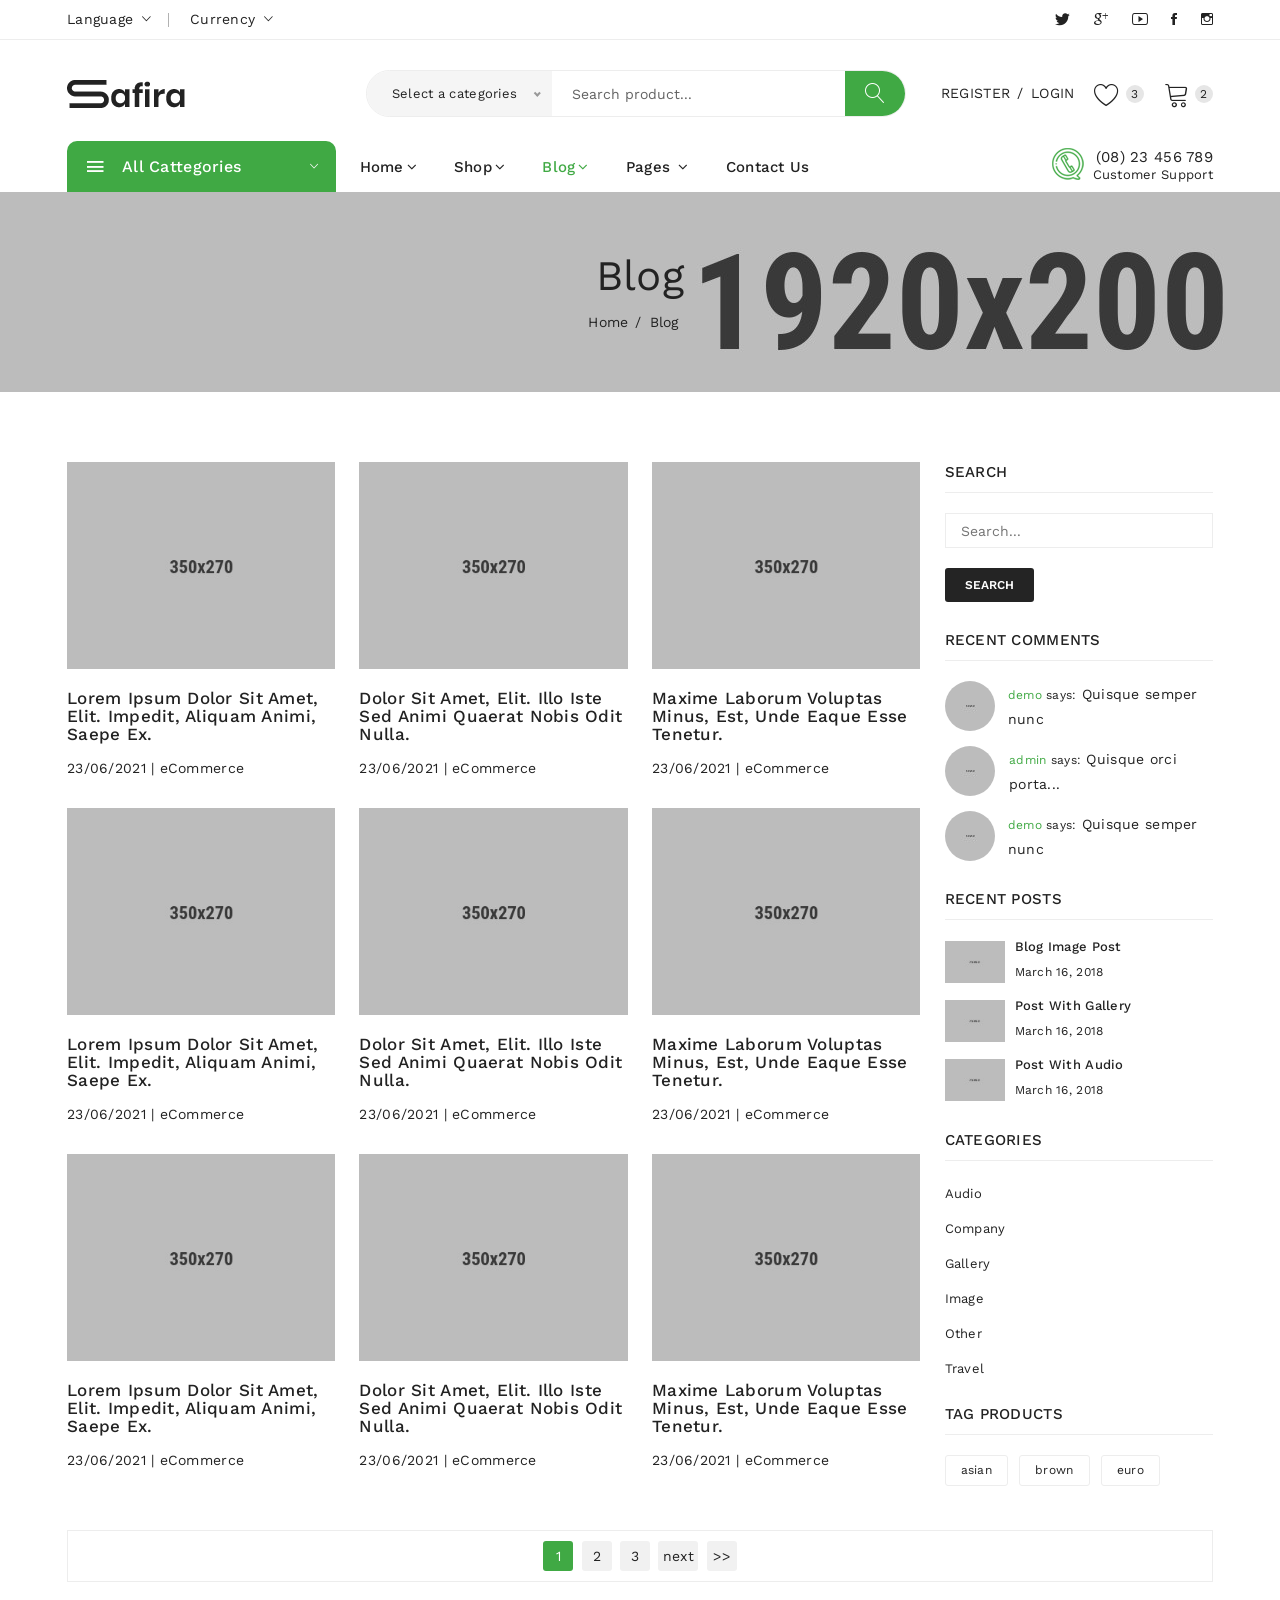
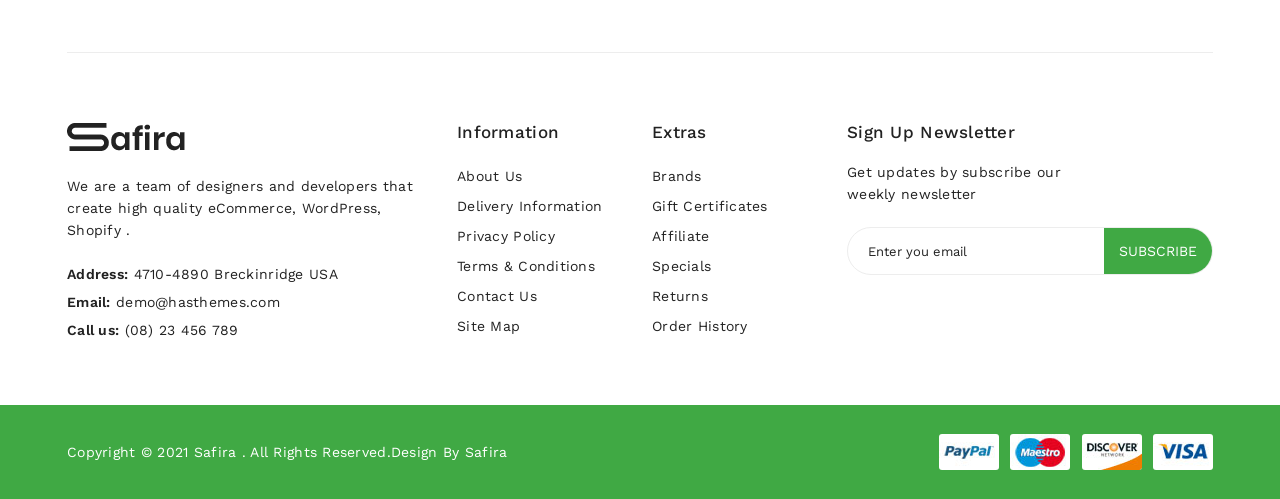
<file: blog.html>
<!doctype html>
<html class="no-js" lang="en">

<head>
    <meta charset="utf-8">
    <meta http-equiv="x-ua-compatible" content="ie=edge">
    <title>Safira - blog</title>
    <meta name="description" content="">
    <meta name="viewport" content="width=device-width, initial-scale=1">
    <!-- Favicon -->
    <link rel="shortcut icon" type="image/x-icon" href="assets/img/favicon.ico">
    
    <!-- CSS 
    ========================= -->
    <!--bootstrap min css-->
    <link rel="stylesheet" href="assets/css/bootstrap.min.css">
    <!--owl carousel min css-->
    <link rel="stylesheet" href="assets/css/owl.carousel.min.css">
    <!--slick min css-->
    <link rel="stylesheet" href="assets/css/slick.css">
    <!--magnific popup min css-->
    <link rel="stylesheet" href="assets/css/magnific-popup.css">
    <!--font awesome css-->
    <link rel="stylesheet" href="assets/css/font.awesome.css">
    <!--ionicons css-->
    <link rel="stylesheet" href="assets/css/ionicons.min.css">
    <!--linearicons css-->
    <link rel="stylesheet" href="assets/css/linearicons.css">
    <!--animate css-->
    <link rel="stylesheet" href="assets/css/animate.css">
    <!--jquery ui min css-->
    <link rel="stylesheet" href="assets/css/jquery-ui.min.css">
    <!--slinky menu css-->
    <link rel="stylesheet" href="assets/css/slinky.menu.css">
    <!--plugins css-->
    <link rel="stylesheet" href="assets/css/plugins.css">

    <!-- Main Style CSS -->
    <link rel="stylesheet" href="assets/css/style.css">
    
    <!--modernizr min js here-->
    <script src="assets/js/vendor/modernizr-3.7.1.min.js"></script>

</head>

<body>
   
     <!--header area start-->
    
    <!--offcanvas menu area start-->
    <div class="off_canvars_overlay">
                
    </div>
    <div class="offcanvas_menu">
        <div class="container">
            <div class="row">
                <div class="col-12">
                    <div class="canvas_open">
                        <a href="javascript:void(0)"><i class="icon-menu"></i></a>
                    </div>
                    <div class="offcanvas_menu_wrapper">
                        <div class="canvas_close">
                            <a href="javascript:void(0)"><i class="icon-x"></i></a>  
                        </div>
                        <div class="language_currency">
                            <ul>
                                <li class="language"><a href="#"> Language <i class="icon-right ion-ios-arrow-down"></i></a>
                                    <ul class="dropdown_language">
                                        <li><a href="#">French</a></li>
                                        <li><a href="#">Spanish</a></li>
                                        <li><a href="#">Russian</a></li>
                                    </ul>
                                </li>
                                <li class="currency"><a href="#"> Currency <i class="icon-right ion-ios-arrow-down"></i></a>
                                    <ul class="dropdown_currency">
                                        <li><a href="#">€ Euro</a></li>
                                        <li><a href="#">£ Pound Sterling</a></li>
                                        <li><a href="#">$ US Dollar</a></li>
                                    </ul>
                                </li>
                            </ul>
                        </div>
                        <div class="header_social text-right">
                            <ul>
                                <li><a href="#"><i class="ion-social-twitter"></i></a></li>
                                <li><a href="#"><i class="ion-social-googleplus-outline"></i></a></li>
                                <li><a href="#"><i class="ion-social-youtube-outline"></i></a></li>
                                <li><a href="#"><i class="ion-social-facebook"></i></a></li>
                                <li><a href="#"><i class="ion-social-instagram-outline"></i></a></li>
                            </ul>
                        </div>
                        
                        <div class="call-support">
                            <p><a href="tel:(08)23456789">(08) 23 456 789</a> Customer Support</p>
                        </div>
                        <div id="menu" class="text-left ">
                            <ul class="offcanvas_main_menu">
                                <li class="menu-item-has-children active">
                                    <a href="#">Home</a>
                                    <ul class="sub-menu">
                                        <li class="menu-item-has-children">
                                            <a href="#">Home Organic</a>
                                            <ul class="sub-menu">
                                                <li><a href="index.html">Organic 01</a></li>
                                                <li><a href="index-2.html">Organic 02</a></li>
                                                <li><a href="index-3.html">Organic 03</a></li>
                                                <li><a href="index-4.html">Organic 04</a></li>
                                                <li><a href="index-5.html">Organic 05</a></li>
                                            </ul>
                                        </li>
                                        <li class="menu-item-has-children">
                                            <a href="#">Home Fashion</a>
                                            <ul class="sub-menu">
                                                <li><a href="index-8.html">Fashion 01</a></li>
                                                <li><a href="index-9.html">Fashion 02</a></li>
                                                <li><a href="#">Fashion 03 <span>(Comming Soon)</span></a></li>
                                                <li><a href="#">Fashion 04 <span>(Comming Soon)</span></a></li>
                                            </ul>
                                        </li>
                                        <li class="menu-item-has-children">
                                            <a href="#">Home Cosmetic</a>
                                            <ul class="sub-menu">
                                                <li><a href="index-6.html">Cosmetic 01</a></li>
                                                <li><a href="index-7.html">Cosmetic 02</a></li>
                                                <li><a href="#">Cosmetic 03 <span>(Comming Soon)</span></a> </li>
                                                <li><a href="#">Cosmetic 04 <span>(Comming Soon)</span></a></li>
                                            </ul>
                                        </li>
                                    </ul>
                                </li>
                                <li class="menu-item-has-children">
                                    <a href="#">Shop</a>
                                    <ul class="sub-menu">
                                        <li class="menu-item-has-children">
                                            <a href="#">Shop Layouts</a>
                                            <ul class="sub-menu">
                                                <li><a href="shop.html">shop</a></li>
                                                <li><a href="shop-fullwidth.html">Full Width</a></li>
                                                <li><a href="shop-fullwidth-list.html">Full Width list</a></li>
                                                <li><a href="shop-right-sidebar.html">Right Sidebar </a></li>
                                                <li><a href="shop-right-sidebar-list.html"> Right Sidebar list</a></li>
                                                <li><a href="shop-list.html">List View</a></li>
                                            </ul>
                                        </li>
                                        <li class="menu-item-has-children">
                                            <a href="#">other Pages</a>
                                            <ul class="sub-menu">
                                                <li><a href="cart.html">cart</a></li>
                                                <li><a href="wishlist.html">Wishlist</a></li>
                                                <li><a href="checkout.html">Checkout</a></li>
                                                <li><a href="my-account.html">my account</a></li>
                                                <li><a href="404.html">Error 404</a></li>
                                            </ul>
                                        </li>
                                        <li class="menu-item-has-children">
                                            <a href="#">Product Types</a>
                                            <ul class="sub-menu">
                                                <li><a href="product-details.html">product details</a></li>
                                                <li><a href="product-sidebar.html">product sidebar</a></li>
                                                <li><a href="product-grouped.html">product grouped</a></li>
                                                <li><a href="variable-product.html">product variable</a></li>
                                            </ul>
                                        </li>
                                    </ul>
                                </li>
                                <li class="menu-item-has-children">
                                    <a href="#">blog</a>
                                    <ul class="sub-menu">
                                        <li><a href="blog.html">blog</a></li>
                                        <li><a href="blog-details.html">blog details</a></li>
                                        <li><a href="blog-fullwidth.html">blog fullwidth</a></li>
                                        <li><a href="blog-sidebar.html">blog sidebar</a></li>
                                    </ul>

                                </li>
                                <li class="menu-item-has-children">
                                    <a href="#">pages </a>
                                    <ul class="sub-menu">
                                        <li><a href="about.html">About Us</a></li>
                                        <li><a href="services.html">services</a></li>
                                        <li><a href="faq.html">Frequently Questions</a></li>
                                        <li><a href="contact.html">contact</a></li>
                                        <li><a href="login.html">login</a></li>
                                        <li><a href="404.html">Error 404</a></li>
                                    </ul>
                                </li>
                                <li class="menu-item-has-children">
                                    <a href="my-account.html">my account</a>
                                </li>
                                <li class="menu-item-has-children">
                                    <a href="about.html">about Us</a>
                                </li>
                                <li class="menu-item-has-children">
                                    <a href="contact.html"> Contact Us</a> 
                                </li>
                            </ul>
                        </div>
                        <div class="offcanvas_footer">
                            <span><a href="#"><i class="fa fa-envelope-o"></i> info@yourdomain.com</a></span>
                        </div>
                    </div>
                </div>
            </div>
        </div>
    </div>
    <!--offcanvas menu area end-->
    
    <header>
        <div class="main_header">
            <div class="header_top">
                <div class="container">
                    <div class="row align-items-center">
                        <div class="col-lg-6 col-md-6">
                            <div class="language_currency">
                                <ul>
                                    <li class="language"><a href="#"> Language <i class="icon-right ion-ios-arrow-down"></i></a>
                                        <ul class="dropdown_language">
                                            <li><a href="#">French</a></li>
                                            <li><a href="#">Spanish</a></li>
                                            <li><a href="#">Russian</a></li>
                                        </ul>
                                    </li>
                                    <li class="currency"><a href="#"> Currency <i class="icon-right ion-ios-arrow-down"></i></a>
                                        <ul class="dropdown_currency">
                                            <li><a href="#">€ Euro</a></li>
                                            <li><a href="#">£ Pound Sterling</a></li>
                                            <li><a href="#">$ US Dollar</a></li>
                                        </ul>
                                    </li>
                                </ul>
                            </div>
                        </div>
                        <div class="col-lg-6">
                            <div class="header_social text-right">
                                <ul>
                                    <li><a href="#"><i class="ion-social-twitter"></i></a></li>
                                    <li><a href="#"><i class="ion-social-googleplus-outline"></i></a></li>
                                    <li><a href="#"><i class="ion-social-youtube-outline"></i></a></li>
                                    <li><a href="#"><i class="ion-social-facebook"></i></a></li>
                                    <li><a href="#"><i class="ion-social-instagram-outline"></i></a></li>
                                </ul>
                            </div>
                        </div>
                    </div>
                </div>
            </div>
            <div class="header_middle">
                <div class="container">
                    <div class="row align-items-center">
                        <div class="col-lg-2 col-md-3 col-sm-3 col-3">
                            <div class="logo">
                                <a href="index.html"><img src="assets/img/logo/logo.png" alt=""></a>
                            </div>
                        </div>
                        <div class="col-lg-10 col-md-6 col-sm-7 col-8">
                            <div class="header_right_info">
                                <div class="search_container mobail_s_none">
                                   <form action="#">
                                       <div class="hover_category">
                                            <select class="select_option" name="select" id="categori2">
                                                <option selected value="1">Select a categories</option>
                                                <option value="2">Accessories</option>
                                                <option value="3">Accessories & More</option>
                                                <option value="4">Butters & Eggs</option>
                                                <option value="5">Camera & Video </option>
                                                <option value="6">Mornitors</option>
                                                <option value="7">Tablets</option>
                                                <option value="8">Laptops</option>
                                                <option value="9">Handbags</option>
                                                <option value="10">Headphone & Speaker</option>
                                                <option value="11">Herbs & botanicals</option>
                                                <option value="12">Vegetables</option>
                                                <option value="13">Shop</option>
                                                <option value="14">Laptops & Desktops</option>
                                                <option value="15">Watchs</option>
                                                <option value="16">Electronic</option>
                                            </select>                        
                                       </div>
                                        <div class="search_box">
                                            <input placeholder="Search product..." type="text">
                                             <button type="submit"><span class="lnr lnr-magnifier"></span></button>
                                        </div>
                                    </form>
                                </div>
                                <div class="header_account_area">
                                    <div class="header_account_list register">
                                        <ul>
                                            <li><a href="login.html">Register</a></li>
                                            <li><span>/</span></li>
                                            <li><a href="login.html">Login</a></li>
                                        </ul>
                                    </div>
                                    <div class="header_account_list header_wishlist">
                                        <a href="wishlist.html"><span class="lnr lnr-heart"></span> <span class="item_count">3</span> </a>
                                    </div>
                                    <div class="header_account_list  mini_cart_wrapper">
                                       <a href="javascript:void(0)"><span class="lnr lnr-cart"></span><span class="item_count">2</span></a>
                                        <!--mini cart-->
                                        <div class="mini_cart">
                                            <div class="cart_gallery">
                                                <div class="cart_close">
                                                	<div class="cart_text">
                                                		<h3>cart</h3>
                                                	</div>
                                                	<div class="mini_cart_close">
                                                		<a href="javascript:void(0)"><i class="icon-x"></i></a>
                                                	</div>
                                                </div>
                                                <div class="cart_item">
                                                   <div class="cart_img">
                                                       <a href="#"><img src="assets/img/s-product/product.jpg" alt=""></a>
                                                   </div>
                                                    <div class="cart_info">
                                                        <a href="#">Primis In Faucibus</a>
                                                        <p>1 x <span> $65.00 </span></p>    
                                                    </div>
                                                    <div class="cart_remove">
                                                        <a href="#"><i class="icon-x"></i></a>
                                                    </div>
                                                </div>
                                                <div class="cart_item">
                                                   <div class="cart_img">
                                                       <a href="#"><img src="assets/img/s-product/product2.jpg" alt=""></a>
                                                   </div>
                                                    <div class="cart_info">
                                                        <a href="#">Letraset Sheets</a>
                                                        <p>1 x <span> $60.00 </span></p>    
                                                    </div>
                                                    <div class="cart_remove">
                                                        <a href="#"><i class="icon-x"></i></a>
                                                    </div>
                                                </div>
                                            </div>
                                            <div class="mini_cart_table">
                                                <div class="cart_table_border">
                                                    <div class="cart_total">
                                                        <span>Sub total:</span>
                                                        <span class="price">$125.00</span>
                                                    </div>
                                                    <div class="cart_total mt-10">
                                                        <span>total:</span>
                                                        <span class="price">$125.00</span>
                                                    </div>
                                                </div>
                                            </div>
                                            <div class="mini_cart_footer">
                                               <div class="cart_button">
                                                    <a href="cart.html"><i class="fa fa-shopping-cart"></i> View cart</a>
                                                </div>
                                                <div class="cart_button">
                                                    <a href="checkout.html"><i class="fa fa-sign-in"></i> Checkout</a>
                                                </div>

                                            </div>
                                        </div>
                                        <!--mini cart end-->
                                   </div>
                                </div>
                            </div>
                        </div>
                    </div>
                </div>
            </div>
            <div class="header_bottom sticky-header">
                <div class="container">  
                    <div class="row align-items-center">
                       <div class="col-12 col-md-6 mobail_s_block">
                            <div class="search_container">
                               <form action="#">
                                   <div class="hover_category">
                                        <select class="select_option" name="select" id="categori2">
                                            <option selected value="1">Select a categories</option>
                                            <option value="2">Accessories</option>
                                            <option value="3">Accessories & More</option>
                                            <option value="4">Butters & Eggs</option>
                                            <option value="5">Camera & Video </option>
                                            <option value="6">Mornitors</option>
                                            <option value="7">Tablets</option>
                                            <option value="8">Laptops</option>
                                            <option value="9">Handbags</option>
                                            <option value="10">Headphone & Speaker</option>
                                            <option value="11">Herbs & botanicals</option>
                                            <option value="12">Vegetables</option>
                                            <option value="13">Shop</option>
                                            <option value="14">Laptops & Desktops</option>
                                            <option value="15">Watchs</option>
                                            <option value="16">Electronic</option>
                                        </select>                        
                                   </div>
                                    <div class="search_box">
                                        <input placeholder="Search product..." type="text">
                                         <button type="submit"><span class="lnr lnr-magnifier"></span></button>
                                    </div>
                                </form>
                            </div>
                        </div>
                        <div class="col-lg-3 col-md-6">
                            <div class="categories_menu">
                                <div class="categories_title">
                                    <h2 class="categori_toggle">All Cattegories</h2>
                                </div>
                                <div class="categories_menu_toggle">
                                    <ul>
                                        <li class="menu_item_children"><a href="#">Vegetables<i class="fa fa-angle-right"></i></a>
                                            <ul class="categories_mega_menu">
                                                <li class="menu_item_children"><a href="#">Dresses</a>
                                                    <ul class="categorie_sub_menu">
                                                        <li><a href="">Sweater</a></li>
                                                        <li><a href="">Evening</a></li>
                                                        <li><a href="">Day</a></li>
                                                        <li><a href="">Sports</a></li>
                                                    </ul>
                                                </li>
                                                <li class="menu_item_children"><a href="#">Handbags</a>
                                                    <ul class="categorie_sub_menu">
                                                        <li><a href="">Shoulder</a></li>
                                                        <li><a href="">Satchels</a></li>
                                                        <li><a href="">kids</a></li>
                                                        <li><a href="">coats</a></li>
                                                    </ul>
                                                </li>
                                                <li class="menu_item_children"><a href="#">shoes</a>
                                                    <ul class="categorie_sub_menu">
                                                        <li><a href="">Ankle Boots</a></li>
                                                        <li><a href="">Clog sandals </a></li>
                                                        <li><a href="">run</a></li>
                                                        <li><a href="">Books</a></li>
                                                    </ul>
                                                </li>
                                                <li class="menu_item_children"><a href="#">Clothing</a>
                                                    <ul class="categorie_sub_menu">
                                                        <li><a href="">Coats  Jackets </a></li>
                                                        <li><a href="">Raincoats</a></li>
                                                        <li><a href="">Jackets</a></li>
                                                        <li><a href="">T-shirts</a></li>
                                                    </ul>
                                                </li>
                                            </ul>
                                        </li>
                                        <li class="menu_item_children"><a href="#">Fruits  <i class="fa fa-angle-right"></i></a>
                                            <ul class="categories_mega_menu column_3">
                                                <li class="menu_item_children"><a href="#">Chair</a>
                                                    <ul class="categorie_sub_menu">
                                                        <li><a href="">Dining room</a></li>
                                                        <li><a href="">bedroom</a></li>
                                                        <li><a href=""> Home & Office</a></li>
                                                        <li><a href="">living room</a></li>
                                                    </ul>
                                                </li>
                                                <li class="menu_item_children"><a href="#">Lighting</a>
                                                    <ul class="categorie_sub_menu">
                                                        <li><a href="">Ceiling Lighting</a></li>
                                                        <li><a href="">Wall Lighting</a></li>
                                                        <li><a href="">Outdoor Lighting</a></li>
                                                        <li><a href="">Smart Lighting</a></li>
                                                    </ul>
                                                </li>
                                                <li class="menu_item_children"><a href="#">Sofa</a>
                                                    <ul class="categorie_sub_menu">
                                                        <li><a href="">Fabric Sofas</a></li>
                                                        <li><a href="">Leather Sofas</a></li>
                                                        <li><a href="">Corner Sofas</a></li>
                                                        <li><a href="">Sofa Beds</a></li>
                                                    </ul>
                                                </li>
                                            </ul>
                                        </li>
                                        <li class="menu_item_children"><a href="#"> Salads<i class="fa fa-angle-right"></i></a>
                                            <ul class="categories_mega_menu column_2">
                                                <li class="menu_item_children"><a href="#">Brake Tools</a>
                                                    <ul class="categorie_sub_menu">
                                                        <li><a href="">Driveshafts</a></li>
                                                        <li><a href="">Spools</a></li>
                                                        <li><a href="">Diesel </a></li>
                                                        <li><a href="">Gasoline</a></li>
                                                    </ul>
                                                </li>
                                                <li class="menu_item_children"><a href="#">Emergency Brake</a>
                                                    <ul class="categorie_sub_menu">
                                                        <li><a href="">Dolls for Girls</a></li>
                                                        <li><a href="">Girls' Learning Toys</a></li>
                                                        <li><a href="">Arts and Crafts for Girls</a></li>
                                                        <li><a href="">Video Games for Girls</a></li>
                                                    </ul>
                                                </li>
                                            </ul>
                                        </li>
                                        <li class="menu_item_children"><a href="#"> Fish & Seafood <i class="fa fa-angle-right"></i></a>
                                            <ul class="categories_mega_menu column_2">
                                                <li class="menu_item_children"><a href="#">Check Trousers</a>
                                                    <ul class="categorie_sub_menu">
                                                        <li><a href="">Building</a></li>
                                                        <li><a href="">Electronics</a></li>
                                                        <li><a href="">action figures </a></li>
                                                        <li><a href="">specialty & boutique toy</a></li>
                                                    </ul>
                                                </li>
                                                <li class="menu_item_children"><a href="#">Calculators</a>
                                                    <ul class="categorie_sub_menu">
                                                        <li><a href="">Dolls for Girls</a></li>
                                                        <li><a href="">Girls' Learning Toys</a></li>
                                                        <li><a href="">Arts and Crafts for Girls</a></li>
                                                        <li><a href="">Video Games for Girls</a></li>
                                                    </ul>
                                                </li>
                                            </ul>
                                        </li>
                                        <li><a href="#"> Fresh Meat</a></li>
                                        <li><a href="#"> Butter & Eggs</a></li>
                                        <li><a href="#">Milk</a></li>
                                        <li><a href="#">Oil & Vinegars</a></li>
                                        <li><a href="#"> Bread</a></li>
                                        <li><a href="#"> Jam & Honey</a></li>
                                        <li><a href="#"> Frozen Food</a></li>
                                        <li class="hidden"><a href="shop.html">New Sofas</a></li>
                                        <li class="hidden"><a href="shop.html">Sleight Sofas</a></li>
                                        <li><a href="#" id="more-btn"><i class="fa fa-plus" aria-hidden="true"></i> More Categories</a></li>
                                    </ul>
                                </div>
                            </div>
                        </div>
                        <div class="col-lg-6">
                            <!--main menu start-->
                            <div class="main_menu menu_position"> 
                                <nav>  
                                    <ul>
                                        <li><a href="index.html">home<i class="fa fa-angle-down"></i></a>
                                            <ul class="sub_menu home_sub_menu d-flex">
                                                <li><span>Organic</span>
                                                    <ul>
                                                        <li><a href="index.html">Organic 01</a></li>
                                                        <li><a href="index-2.html">Organic 02</a></li>
                                                        <li><a href="index-3.html">Organic 03</a></li>
                                                        <li><a href="index-4.html">Organic 04</a></li>
                                                        <li><a href="index-5.html">Organic 05</a></li>
                                                    </ul>
                                                </li>
                                                <li><span>Fashion</span>
                                                    <ul>
                                                        <li><a href="index-8.html">Fashion 01</a></li>
                                                        <li><a href="index-9.html">Fashion 02</a></li>
                                                        <li><a href="#">Fashion 03 <span>(Comming Soon)</span></a></li>
                                                        <li><a href="#">Fashion 04 <span>(Comming Soon)</span></a></li>
                                                    </ul>
                                                </li>
                                                <li><span>Cosmetic</span>
                                                    <ul>
                                                        <li><a href="index-6.html">Cosmetic 01</a></li>
                                                        <li><a href="index-7.html">Cosmetic 02</a></li>
                                                        <li><a href="#">Cosmetic 03 <span>(Comming Soon)</span></a> </li>
                                                        <li><a href="#">Cosmetic 04 <span>(Comming Soon)</span></a></li>
                                                    </ul>
                                                </li>
                                            </ul>
                                        </li>
                                        <li class="mega_items"><a href="shop.html">shop<i class="fa fa-angle-down"></i></a> 
                                            <div class="mega_menu">
                                                <ul class="mega_menu_inner">
                                                    <li><a href="#">Shop Layouts</a>
                                                        <ul>
                                                            <li><a href="shop-fullwidth.html">Full Width</a></li>
                                                            <li><a href="shop-fullwidth-list.html">Full Width list</a></li>
                                                            <li><a href="shop-right-sidebar.html">Right Sidebar </a></li>
                                                            <li><a href="shop-right-sidebar-list.html"> Right Sidebar list</a></li>
                                                            <li><a href="shop-list.html">List View</a></li>
                                                        </ul>
                                                    </li>
                                                    <li><a href="#">other Pages</a>
                                                        <ul>
                                                            <li><a href="cart.html">cart</a></li>
                                                            <li><a href="wishlist.html">Wishlist</a></li>
                                                            <li><a href="checkout.html">Checkout</a></li>
                                                            <li><a href="my-account.html">my account</a></li>
                                                            <li><a href="404.html">Error 404</a></li>
                                                        </ul>
                                                    </li>
                                                    <li><a href="#">Product Types</a>
                                                        <ul>
                                                            <li><a href="product-details.html">product details</a></li>
                                                            <li><a href="product-sidebar.html">product sidebar</a></li>
                                                            <li><a href="product-grouped.html">product grouped</a></li>
                                                            <li><a href="variable-product.html">product variable</a></li>

                                                        </ul>
                                                    </li>
                                                </ul>
                                            </div>
                                        </li>
                                        <li><a class="active" href="blog.html">blog<i class="fa fa-angle-down"></i></a>
                                            <ul class="sub_menu pages">
                                                <li><a href="blog-details.html">blog details</a></li>
                                                <li><a href="blog-fullwidth.html">blog fullwidth</a></li>
                                                <li><a href="blog-sidebar.html">blog sidebar</a></li>
                                            </ul>
                                        </li>
                                        <li><a href="#">pages <i class="fa fa-angle-down"></i></a>
                                            <ul class="sub_menu pages">
                                                <li><a href="about.html">About Us</a></li>
                                                <li><a href="services.html">services</a></li>
                                                <li><a href="faq.html">Frequently Questions</a></li>
                                                <li><a href="contact.html">contact</a></li>
                                                <li><a href="login.html">login</a></li>
                                                <li><a href="404.html">Error 404</a></li>
                                            </ul>
                                        </li> 
                                        <li><a href="contact.html"> Contact Us</a></li>
                                    </ul>  
                                </nav> 
                            </div>
                            <!--main menu end-->
                        </div>
                        <div class="col-lg-3">
                            <div class="call-support">
                                <p><a href="tel:(08)23456789">(08) 23 456 789</a> Customer Support</p>
                            </div>
                        </div>
                    </div>
                </div>
            </div>
        </div> 
    </header>
    <!--header area end-->
    
    <!--breadcrumbs area start-->
    <div class="breadcrumbs_area">
        <div class="container">   
            <div class="row">
                <div class="col-12">
                    <div class="breadcrumb_content">
                        <h3>Blog</h3>
                        <ul>
                            <li><a href="index.html">home</a></li>
                            <li>blog</li>
                        </ul>
                    </div>
                </div>
            </div>
        </div>         
    </div>
    <!--breadcrumbs area end-->
    
    <!--blog area start-->
    <div class="blog_page_section mt-70">
        <div class="container">
            <div class="row">
                <div class="col-lg-9 col-md-12">
                    <div class="blog_wrapper">
                        <div class="row">
                            <div class="col-lg-4 col-md-4 col-sm-6">
                                <article class="single_blog">
                                    <figure>
                                        <div class="blog_thumb">
                                            <a href="blog-details.html"><img src="assets/img/blog/blog1.jpg" alt=""></a>
                                        </div>
                                        <figcaption class="blog_content">
                                            <h4 class="post_title"><a href="blog-details.html">Lorem ipsum dolor sit amet,  elit. Impedit, aliquam animi, saepe ex.</a></h4>
                                            <div class="articles_date">
                                                 <p>23/06/2021 | <a href="#">eCommerce</a> </p>
                                            </div>
                                        </figcaption>
                                    </figure>
                                </article>
                            </div>
                            <div class="col-lg-4 col-md-4 col-sm-6">
                                <article class="single_blog">
                                    <figure>
                                        <div class="blog_thumb">
                                            <a href="blog-details.html"><img src="assets/img/blog/blog2.jpg" alt=""></a>
                                        </div>
                                        <figcaption class="blog_content">
                                            <h4 class="post_title"><a href="blog-details.html"> dolor sit amet, elit. Illo iste sed animi quaerat  nobis odit  nulla.</a></h4>
                                            <div class="articles_date">
                                                 <p>23/06/2021 | <a href="#">eCommerce</a> </p>
                                            </div>
                                        </figcaption>
                                    </figure>
                                </article>
                            </div>
                            <div class="col-lg-4 col-md-4 col-sm-6">
                                <article class="single_blog">
                                    <figure>
                                        <div class="blog_thumb">
                                            <a href="blog-details.html"><img src="assets/img/blog/blog3.jpg" alt=""></a>
                                        </div>
                                        <figcaption class="blog_content">
                                            <h4 class="post_title"><a href="blog-details.html">maxime laborum voluptas minus, est, unde eaque esse tenetur.</a></h4>
                                            <div class="articles_date">
                                                 <p>23/06/2021 | <a href="#">eCommerce</a> </p>
                                            </div>
                                        </figcaption>
                                    </figure>
                                </article>
                            </div>
                            <div class="col-lg-4 col-md-4 col-sm-6">
                                <article class="single_blog">
                                    <figure>
                                        <div class="blog_thumb">
                                            <a href="blog-details.html"><img src="assets/img/blog/blog2.jpg" alt=""></a>
                                        </div>
                                        <figcaption class="blog_content">
                                            <h4 class="post_title"><a href="blog-details.html">Lorem ipsum dolor sit amet,  elit. Impedit, aliquam animi, saepe ex.</a></h4>
                                            <div class="articles_date">
                                                 <p>23/06/2021 | <a href="#">eCommerce</a> </p>
                                            </div>
                                        </figcaption>
                                    </figure>
                                </article>
                            </div>
                            <div class="col-lg-4 col-md-4 col-sm-6">
                                <article class="single_blog">
                                    <figure>
                                        <div class="blog_thumb">
                                            <a href="blog-details.html"><img src="assets/img/blog/blog1.jpg" alt=""></a>
                                        </div>
                                        <figcaption class="blog_content">
                                            <h4 class="post_title"><a href="blog-details.html">dolor sit amet, elit. Illo iste sed animi quaerat  nobis odit  nulla.</a></h4>
                                            <div class="articles_date">
                                                 <p>23/06/2021 | <a href="#">eCommerce</a> </p>
                                            </div>
                                        </figcaption>
                                    </figure>
                                </article>
                            </div>
                            <div class="col-lg-4 col-md-4 col-sm-6">
                                <article class="single_blog">
                                    <figure>
                                        <div class="blog_thumb">
                                            <a href="blog-details.html"><img src="assets/img/blog/blog3.jpg" alt=""></a>
                                        </div>
                                        <figcaption class="blog_content">
                                            <h4 class="post_title"><a href="blog-details.html">maxime laborum voluptas minus, est, unde eaque esse tenetur.</a></h4>
                                            <div class="articles_date">
                                                 <p>23/06/2021 | <a href="#">eCommerce</a> </p>
                                            </div>
                                        </figcaption>
                                    </figure>
                                </article>
                            </div>
                            <div class="col-lg-4 col-md-4 col-sm-6">
                                <article class="single_blog">
                                    <figure>
                                        <div class="blog_thumb">
                                            <a href="blog-details.html"><img src="assets/img/blog/blog2.jpg" alt=""></a>
                                        </div>
                                        <figcaption class="blog_content">
                                            <h4 class="post_title"><a href="blog-details.html">Lorem ipsum dolor sit amet,  elit. Impedit, aliquam animi, saepe ex.</a></h4>
                                            <div class="articles_date">
                                                 <p>23/06/2021 | <a href="#">eCommerce</a> </p>
                                            </div>
                                        </figcaption>
                                    </figure>
                                </article>
                            </div>
                            <div class="col-lg-4 col-md-4 col-sm-6">
                                <article class="single_blog">
                                    <figure>
                                        <div class="blog_thumb">
                                            <a href="blog-details.html"><img src="assets/img/blog/blog1.jpg" alt=""></a>
                                        </div>
                                        <figcaption class="blog_content">
                                            <h4 class="post_title"><a href="blog-details.html">dolor sit amet, elit. Illo iste sed animi quaerat  nobis odit  nulla.</a></h4>
                                            <div class="articles_date">
                                                 <p>23/06/2021 | <a href="#">eCommerce</a> </p>
                                            </div>
                                        </figcaption>
                                    </figure>
                                </article>
                            </div>
                            <div class="col-lg-4 col-md-4 col-sm-6">
                                <article class="single_blog">
                                    <figure>
                                        <div class="blog_thumb">
                                            <a href="blog-details.html"><img src="assets/img/blog/blog3.jpg" alt=""></a>
                                        </div>
                                        <figcaption class="blog_content">
                                            <h4 class="post_title"><a href="blog-details.html">maxime laborum voluptas minus, est, unde eaque esse tenetur.</a></h4>
                                            <div class="articles_date">
                                                 <p>23/06/2021 | <a href="#">eCommerce</a> </p>
                                            </div>
                                        </figcaption>
                                    </figure>
                                </article>
                            </div>
                        </div>
                    </div>
                </div>  
                <div class="col-lg-3 col-md-12">
                    <div class="blog_sidebar_widget">
                        <div class="widget_list widget_search">
                            <div class="widget_title">
                                <h3>Search</h3>
                            </div>
                            <form action="#">
                                <input placeholder="Search..." type="text">
                                <button type="submit">search</button>
                            </form>
                        </div>
                        <div class="widget_list comments">
                           <div class="widget_title">
                                <h3>Recent Comments</h3>
                            </div>
                            <div class="post_wrapper">
                                <div class="post_thumb">
                                    <a href="blog-details.html"><img src="assets/img/blog/comment2.png.jpg" alt=""></a>
                                </div>
                                <div class="post_info">
                                    <span> <a href="#">demo</a> says:</span>
                                    <a href="blog-details.html">Quisque semper nunc</a>
                                </div>
                            </div>
                             <div class="post_wrapper">
                                <div class="post_thumb">
                                    <a href="blog-details.html"><img src="assets/img/blog/comment2.png.jpg" alt=""></a>
                                </div>
                                <div class="post_info">
                                    <span><a href="#">admin</a> says:</span>
                                    <a href="blog-details.html">Quisque orci porta...</a>
                                </div>
                            </div>
                            <div class="post_wrapper">
                                <div class="post_thumb">
                                    <a href="blog-details.html"><img src="assets/img/blog/comment2.png.jpg" alt=""></a>
                                </div>
                                <div class="post_info">
                                    <span><a href="#">demo</a> says:</span>
                                    <a href="blog-details.html">Quisque semper nunc</a>
                                </div>
                            </div>
                        </div>
                        <div class="widget_list widget_post">
                            <div class="widget_title">
                                <h3>Recent Posts</h3>
                            </div>
                            <div class="post_wrapper">
                                <div class="post_thumb">
                                    <a href="blog-details.html"><img src="assets/img/blog/blogs1.jpg" alt=""></a>
                                </div>
                                <div class="post_info">
                                    <h4><a href="blog-details.html">Blog image post</a></h4>
                                    <span>March 16, 2018 </span>
                                </div>
                            </div>
                             <div class="post_wrapper">
                                <div class="post_thumb">
                                    <a href="blog-details.html"><img src="assets/img/blog/blogs2.jpg" alt=""></a>
                                </div>
                                <div class="post_info">
                                    <h4><a href="blog-details.html">Post with Gallery</a></h4>
                                    <span>March 16, 2018 </span>
                                </div>
                            </div>
                             <div class="post_wrapper">
                                <div class="post_thumb">
                                    <a href="blog-details.html"><img src="assets/img/blog/blogs3.jpg" alt=""></a>
                                </div>
                                <div class="post_info">
                                    <h4><a href="blog-details.html">Post with Audio</a></h4>
                                    <span>March 16, 2018 </span>
                                </div>
                            </div>
                        </div>
                        <div class="widget_list widget_categories">
                            <div class="widget_title">
                                <h3>Categories</h3>
                            </div>
                            <ul>
                                <li><a href="#">Audio</a></li>
                                <li><a href="#">Company</a></li>
                                <li><a href="#">Gallery</a></li>
                                <li><a href="#">Image</a></li>
                                <li><a href="#">Other</a></li>
                                <li><a href="#">Travel</a></li>
                            </ul>
                        </div>
                        <div class="widget_list widget_tag">
                            <div class="widget_title">
                                <h3>Tag products</h3>
                            </div>
                            <div class="tag_widget">
                                <ul>
                                    <li><a href="#">asian</a></li>
                                    <li><a href="#">brown</a></li>
                                    <li><a href="#">euro</a></li>
                                </ul>
                            </div>
                        </div>
                    </div>
                </div>
            </div>
        </div>
    </div>
    <!--blog area end-->
    
    <!--blog pagination area start-->
    <div class="blog_pagination">
        <div class="container">
            <div class="row">
                <div class="col-12">
                    <div class="pagination">
                        <ul>
                            <li class="current">1</li>
                            <li><a href="#">2</a></li>
                            <li><a href="#">3</a></li>
                            <li class="next"><a href="#">next</a></li>
                            <li><a href="#">>></a></li>
                        </ul>
                    </div>
                </div>
            </div>
        </div>
    </div>
    <!--blog pagination area end-->
   
    <!--footer area start-->
    <footer class="footer_widgets footer_border">
        <div class="container">
            <div class="footer_top">
                <div class="row">
                        <div class="col-lg-4 col-md-12 col-sm-7">
                            <div class="widgets_container contact_us">
                               <div class="footer_logo">
                                   <a href="index.html"><img src="assets/img/logo/logo.png" alt=""></a>
                               </div>
                               <p class="footer_desc">We are a team of designers and developers that create high quality eCommerce, WordPress, Shopify .</p>
                                <p><span>Address:</span> 4710-4890 Breckinridge USA</p>
                                <p><span>Email:</span> <a href="#">demo@hasthemes.com</a></p>
                                <p><span>Call us:</span> <a href="tel:(08)23456789">(08) 23 456 789</a> </p>
                            </div>          
                        </div>
                        <div class="col-lg-2 col-md-3 col-sm-5">
                            <div class="widgets_container widget_menu">
                                <h3>Information</h3>
                                <div class="footer_menu">

                                    <ul>
                                        <li><a href="about.html">About Us</a></li>
                                        <li><a href="#">Delivery Information</a></li>
                                        <li><a href="#"> Privacy Policy</a></li>
                                        <li><a href="#"> Terms & Conditions</a></li>
                                        <li><a href="contact.html"> Contact Us</a></li>
                                        <li><a href="#"> Site Map</a></li>
                                    </ul>
                                </div>
                            </div>
                        </div>
                        <div class="col-lg-2 col-md-3 col-sm-4">
                            <div class="widgets_container widget_menu">
                                <h3>Extras</h3>
                                <div class="footer_menu">
                                    <ul>
                                        <li><a href="#">Brands</a></li>
                                        <li><a href="#">  Gift Certificates</a></li>
                                        <li><a href="#">Affiliate</a></li>
                                        <li><a href="#">Specials</a></li>
                                        <li><a href="#">Returns</a></li>
                                        <li><a href="#"> Order History</a></li>
                                    </ul>
                                </div>
                            </div>
                        </div>
                        <div class="col-lg-4 col-md-6 col-sm-8">
                            <div class="widgets_container widget_newsletter">
                                <h3>Sign up newsletter</h3>
                                <p class="footer_desc">Get updates by subscribe our weekly newsletter</p>
                                <div class="subscribe_form">
                                    <form id="mc-form" class="mc-form footer-newsletter" >
                                        <input id="mc-email" type="email" autocomplete="off" placeholder="Enter you email" />
                                        <button id="mc-submit">Subscribe</button>
                                    </form>
                                    <!-- mailchimp-alerts Start -->
                                    <div class="mailchimp-alerts text-centre">
                                        <div class="mailchimp-submitting"></div><!-- mailchimp-submitting end -->
                                        <div class="mailchimp-success"></div><!-- mailchimp-success end -->
                                        <div class="mailchimp-error"></div><!-- mailchimp-error end -->
                                    </div><!-- mailchimp-alerts end -->
                                </div>
                            </div>
                        </div>
                    </div>
            </div>
        </div>     
        <div class="footer_bottom">
            <div class="container">
                <div class="row align-items-center">
                    <div class="col-lg-6 col-md-7">
                        <div class="copyright_area">
                            <p>Copyright  © 2021  <a href="#">Safira</a>  . All Rights Reserved.Design by  <a href="#">Safira</a></p>
                        </div>
                    </div>    
                    <div class="col-lg-6 col-md-5">    
                        <div class="footer_payment">
                            <ul>
                                <li><a href="#"><img src="assets/img/icon/paypal1.jpg" alt=""></a></li>
                                <li><a href="#"><img src="assets/img/icon/paypal2.jpg" alt=""></a></li>
                                <li><a href="#"><img src="assets/img/icon/paypal3.jpg" alt=""></a></li>
                                <li><a href="#"><img src="assets/img/icon/paypal4.jpg" alt=""></a></li>
                            </ul>
                        </div>
                    </div>
                </div>
             </div>   
        </div>  
    </footer>
    <!--footer area end-->
    
<!-- JS
============================================ -->
<!--jquery min js-->
<script src="assets/js/vendor/jquery-3.4.1.min.js"></script>
<!--popper min js-->
<script src="assets/js/popper.js"></script>
<!--bootstrap min js-->
<script src="assets/js/bootstrap.min.js"></script>
<!--owl carousel min js-->
<script src="assets/js/owl.carousel.min.js"></script>
<!--slick min js-->
<script src="assets/js/slick.min.js"></script>
<!--magnific popup min js-->
<script src="assets/js/jquery.magnific-popup.min.js"></script>
<!--counterup min js-->
<script src="assets/js/jquery.counterup.min.js"></script>
<!--jquery countdown min js-->
<script src="assets/js/jquery.countdown.js"></script>
<!--jquery ui min js-->
<script src="assets/js/jquery.ui.js"></script>
<!--jquery elevatezoom min js-->
<script src="assets/js/jquery.elevatezoom.js"></script>
<!--isotope packaged min js-->
<script src="assets/js/isotope.pkgd.min.js"></script>
<!--slinky menu js-->
<script src="assets/js/slinky.menu.js"></script>
<!--instagramfeed menu js-->
<script src="assets/js/jquery.instagramFeed.min.js"></script>
<!-- tippy bundle umd js -->
<script src="assets/js/tippy-bundle.umd.js"></script>
<!-- Plugins JS -->
<script src="assets/js/plugins.js"></script>

<!-- Main JS -->
<script src="assets/js/main.js"></script>


</body>

</html>
</file>
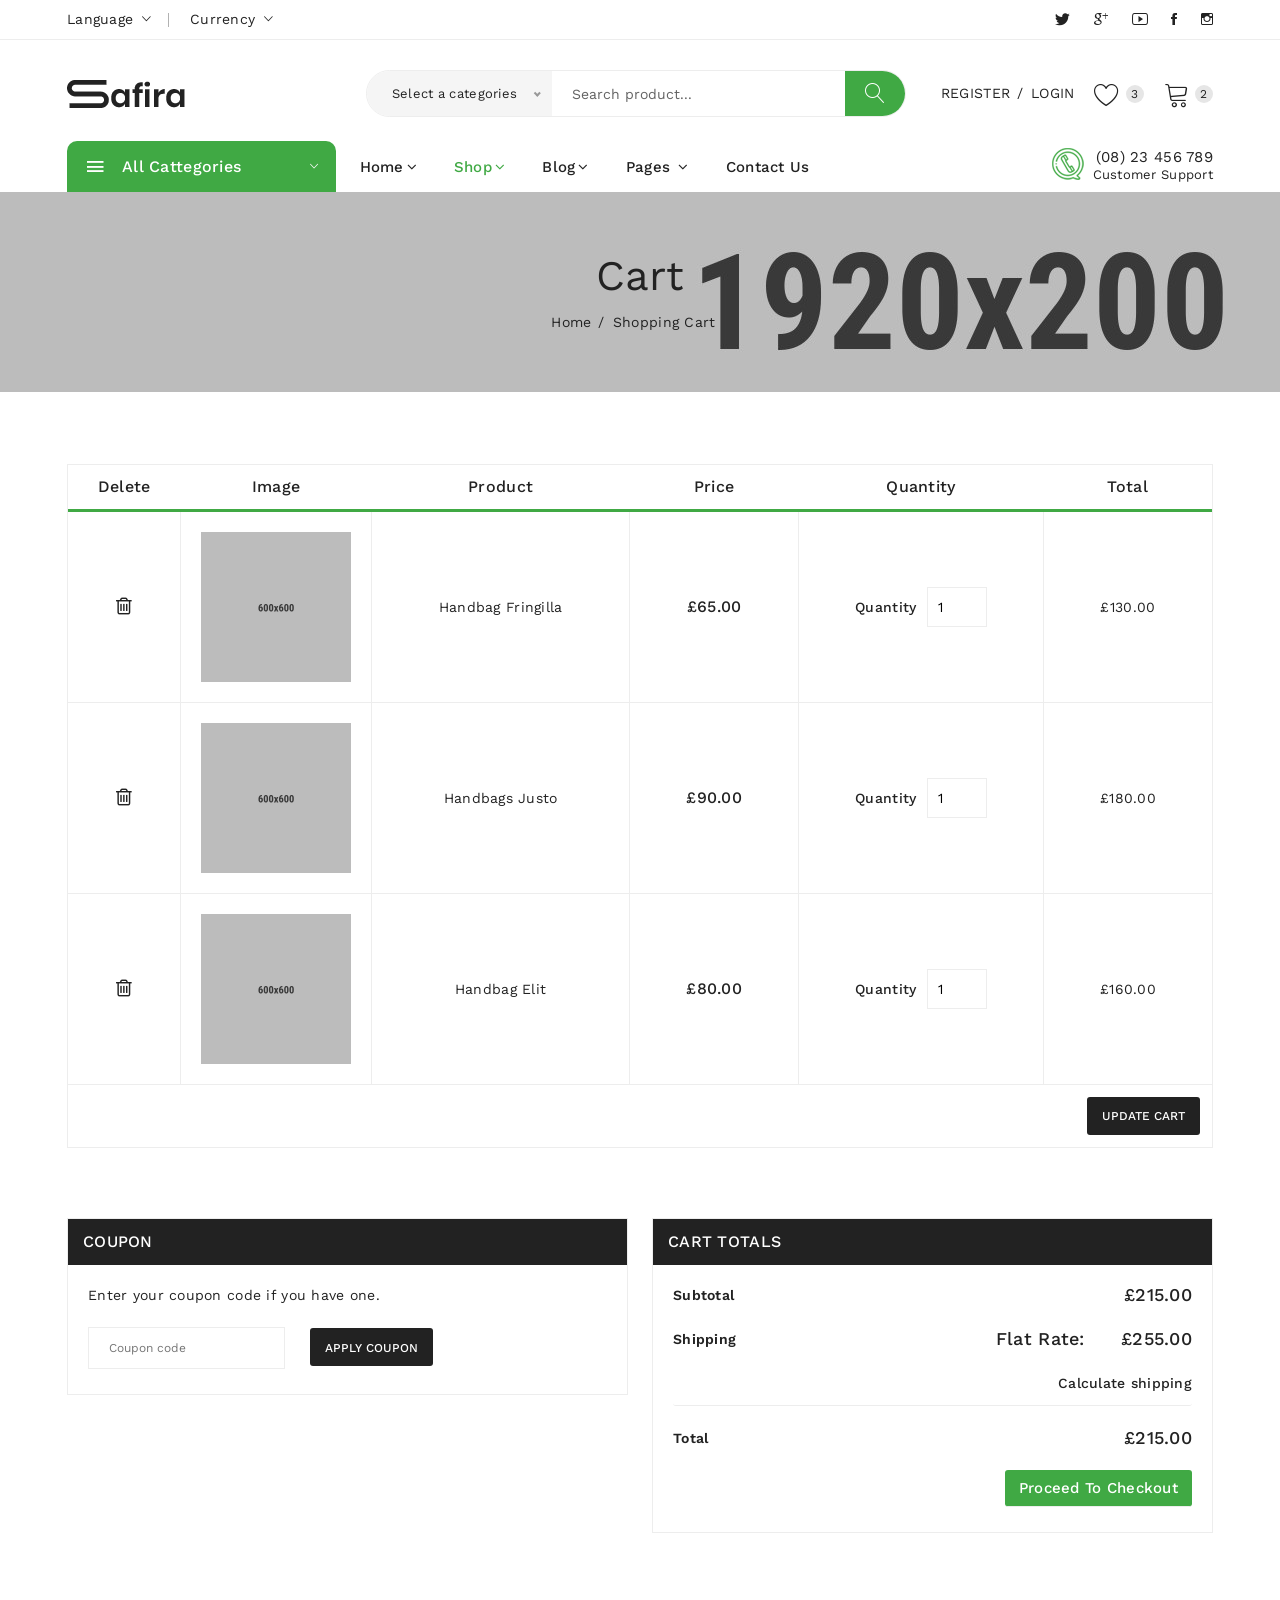
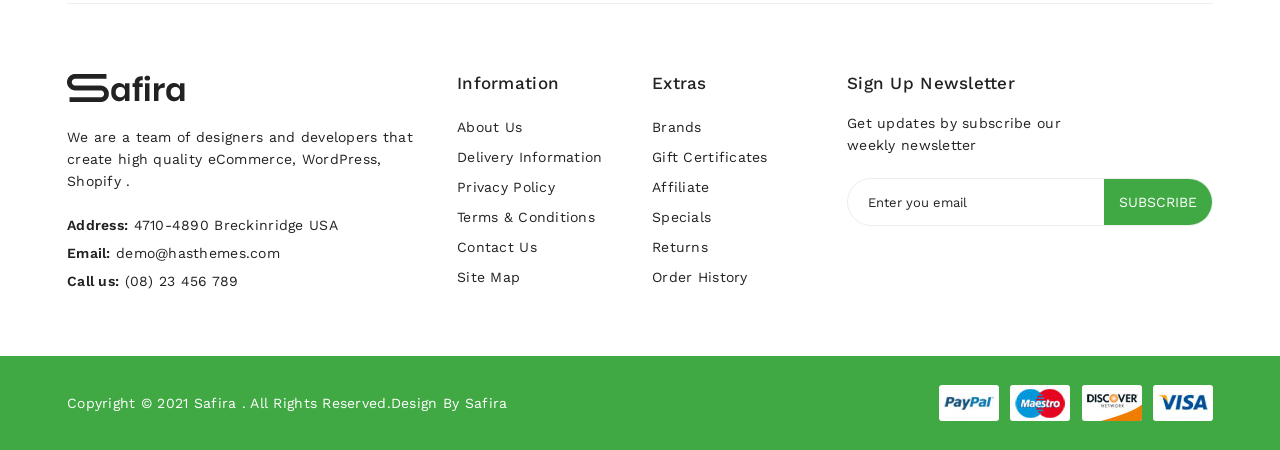
<file: cart.html>
<!doctype html>
<html class="no-js" lang="en">

<head>
    <meta charset="utf-8">
    <meta http-equiv="x-ua-compatible" content="ie=edge">
    <title>Safira - cart page</title>
    <meta name="description" content="">
    <meta name="viewport" content="width=device-width, initial-scale=1">
    <!-- Favicon -->
    <link rel="shortcut icon" type="image/x-icon" href="assets/img/favicon.ico">
    
    <!-- CSS 
    ========================= -->
    <!--bootstrap min css-->
    <link rel="stylesheet" href="assets/css/bootstrap.min.css">
    <!--owl carousel min css-->
    <link rel="stylesheet" href="assets/css/owl.carousel.min.css">
    <!--slick min css-->
    <link rel="stylesheet" href="assets/css/slick.css">
    <!--magnific popup min css-->
    <link rel="stylesheet" href="assets/css/magnific-popup.css">
    <!--font awesome css-->
    <link rel="stylesheet" href="assets/css/font.awesome.css">
    <!--ionicons css-->
    <link rel="stylesheet" href="assets/css/ionicons.min.css">
    <!--linearicons css-->
    <link rel="stylesheet" href="assets/css/linearicons.css">
    <!--animate css-->
    <link rel="stylesheet" href="assets/css/animate.css">
    <!--jquery ui min css-->
    <link rel="stylesheet" href="assets/css/jquery-ui.min.css">
    <!--slinky menu css-->
    <link rel="stylesheet" href="assets/css/slinky.menu.css">
    <!--plugins css-->
    <link rel="stylesheet" href="assets/css/plugins.css">
    
    <!-- Main Style CSS -->
    <link rel="stylesheet" href="assets/css/style.css">
    
    <!--modernizr min js here-->
    <script src="assets/js/vendor/modernizr-3.7.1.min.js"></script>

</head>

<body>


   <!--header area start-->
    
    <!--offcanvas menu area start-->
    <div class="off_canvars_overlay">
                
    </div>
    <div class="offcanvas_menu">
        <div class="container">
            <div class="row">
                <div class="col-12">
                    <div class="canvas_open">
                        <a href="javascript:void(0)"><i class="icon-menu"></i></a>
                    </div>
                    <div class="offcanvas_menu_wrapper">
                        <div class="canvas_close">
                            <a href="javascript:void(0)"><i class="icon-x"></i></a>  
                        </div>
                        <div class="language_currency">
                            <ul>
                                <li class="language"><a href="#"> Language <i class="icon-right ion-ios-arrow-down"></i></a>
                                    <ul class="dropdown_language">
                                        <li><a href="#">French</a></li>
                                        <li><a href="#">Spanish</a></li>
                                        <li><a href="#">Russian</a></li>
                                    </ul>
                                </li>
                                <li class="currency"><a href="#"> Currency <i class="icon-right ion-ios-arrow-down"></i></a>
                                    <ul class="dropdown_currency">
                                        <li><a href="#">€ Euro</a></li>
                                        <li><a href="#">£ Pound Sterling</a></li>
                                        <li><a href="#">$ US Dollar</a></li>
                                    </ul>
                                </li>
                            </ul>
                        </div>
                        <div class="header_social text-right">
                            <ul>
                                <li><a href="#"><i class="ion-social-twitter"></i></a></li>
                                <li><a href="#"><i class="ion-social-googleplus-outline"></i></a></li>
                                <li><a href="#"><i class="ion-social-youtube-outline"></i></a></li>
                                <li><a href="#"><i class="ion-social-facebook"></i></a></li>
                                <li><a href="#"><i class="ion-social-instagram-outline"></i></a></li>
                            </ul>
                        </div>
                        
                        <div class="call-support">
                            <p><a href="tel:(08)23456789">(08) 23 456 789</a> Customer Support</p>
                        </div>
                        <div id="menu" class="text-left ">
                            <ul class="offcanvas_main_menu">
                                <li class="menu-item-has-children active">
                                    <a href="#">Home</a>
                                    <ul class="sub-menu">
                                        <li class="menu-item-has-children">
                                            <a href="#">Home Organic</a>
                                            <ul class="sub-menu">
                                                <li><a href="index.html">Organic 01</a></li>
                                                <li><a href="index-2.html">Organic 02</a></li>
                                                <li><a href="index-3.html">Organic 03</a></li>
                                                <li><a href="index-4.html">Organic 04</a></li>
                                                <li><a href="index-5.html">Organic 05</a></li>
                                            </ul>
                                        </li>
                                        <li class="menu-item-has-children">
                                            <a href="#">Home Fashion</a>
                                            <ul class="sub-menu">
                                                <li><a href="index-8.html">Fashion 01</a></li>
                                                <li><a href="index-9.html">Fashion 02</a></li>
                                                <li><a href="#">Fashion 03 <span>(Comming Soon)</span></a></li>
                                                <li><a href="#">Fashion 04 <span>(Comming Soon)</span></a></li>
                                            </ul>
                                        </li>
                                        <li class="menu-item-has-children">
                                            <a href="#">Home Cosmetic</a>
                                            <ul class="sub-menu">
                                                <li><a href="index-6.html">Cosmetic 01</a></li>
                                                <li><a href="index-7.html">Cosmetic 02</a></li>
                                                <li><a href="#">Cosmetic 03 <span>(Comming Soon)</span></a> </li>
                                                <li><a href="#">Cosmetic 04 <span>(Comming Soon)</span></a></li>
                                            </ul>
                                        </li>
                                    </ul>
                                </li>
                                <li class="menu-item-has-children">
                                    <a href="#">Shop</a>
                                    <ul class="sub-menu">
                                        <li class="menu-item-has-children">
                                            <a href="#">Shop Layouts</a>
                                            <ul class="sub-menu">
                                                <li><a href="shop.html">shop</a></li>
                                                <li><a href="shop-fullwidth.html">Full Width</a></li>
                                                <li><a href="shop-fullwidth-list.html">Full Width list</a></li>
                                                <li><a href="shop-right-sidebar.html">Right Sidebar </a></li>
                                                <li><a href="shop-right-sidebar-list.html"> Right Sidebar list</a></li>
                                                <li><a href="shop-list.html">List View</a></li>
                                            </ul>
                                        </li>
                                        <li class="menu-item-has-children">
                                            <a href="#">other Pages</a>
                                            <ul class="sub-menu">
                                                <li><a href="cart.html">cart</a></li>
                                                <li><a href="wishlist.html">Wishlist</a></li>
                                                <li><a href="checkout.html">Checkout</a></li>
                                                <li><a href="my-account.html">my account</a></li>
                                                <li><a href="404.html">Error 404</a></li>
                                            </ul>
                                        </li>
                                        <li class="menu-item-has-children">
                                            <a href="#">Product Types</a>
                                            <ul class="sub-menu">
                                                <li><a href="product-details.html">product details</a></li>
                                                <li><a href="product-sidebar.html">product sidebar</a></li>
                                                <li><a href="product-grouped.html">product grouped</a></li>
                                                <li><a href="variable-product.html">product variable</a></li>
                                            </ul>
                                        </li>
                                    </ul>
                                </li>
                                <li class="menu-item-has-children">
                                    <a href="#">blog</a>
                                    <ul class="sub-menu">
                                        <li><a href="blog.html">blog</a></li>
                                        <li><a href="blog-details.html">blog details</a></li>
                                        <li><a href="blog-fullwidth.html">blog fullwidth</a></li>
                                        <li><a href="blog-sidebar.html">blog sidebar</a></li>
                                    </ul>

                                </li>
                                <li class="menu-item-has-children">
                                    <a href="#">pages </a>
                                    <ul class="sub-menu">
                                        <li><a href="about.html">About Us</a></li>
                                        <li><a href="services.html">services</a></li>
                                        <li><a href="faq.html">Frequently Questions</a></li>
                                        <li><a href="contact.html">contact</a></li>
                                        <li><a href="login.html">login</a></li>
                                        <li><a href="404.html">Error 404</a></li>
                                    </ul>
                                </li>
                                <li class="menu-item-has-children">
                                    <a href="my-account.html">my account</a>
                                </li>
                                <li class="menu-item-has-children">
                                    <a href="about.html">about Us</a>
                                </li>
                                <li class="menu-item-has-children">
                                    <a href="contact.html"> Contact Us</a> 
                                </li>
                            </ul>
                        </div>
                        <div class="offcanvas_footer">
                            <span><a href="#"><i class="fa fa-envelope-o"></i> info@yourdomain.com</a></span>
                        </div>
                    </div>
                </div>
            </div>
        </div>
    </div>
    <!--offcanvas menu area end-->
    
    <header>
        <div class="main_header">
            <div class="header_top">
                <div class="container">
                    <div class="row align-items-center">
                        <div class="col-lg-6 col-md-6">
                            <div class="language_currency">
                                <ul>
                                    <li class="language"><a href="#"> Language <i class="icon-right ion-ios-arrow-down"></i></a>
                                        <ul class="dropdown_language">
                                            <li><a href="#">French</a></li>
                                            <li><a href="#">Spanish</a></li>
                                            <li><a href="#">Russian</a></li>
                                        </ul>
                                    </li>
                                    <li class="currency"><a href="#"> Currency <i class="icon-right ion-ios-arrow-down"></i></a>
                                        <ul class="dropdown_currency">
                                            <li><a href="#">€ Euro</a></li>
                                            <li><a href="#">£ Pound Sterling</a></li>
                                            <li><a href="#">$ US Dollar</a></li>
                                        </ul>
                                    </li>
                                </ul>
                            </div>
                        </div>
                        <div class="col-lg-6">
                            <div class="header_social text-right">
                                <ul>
                                    <li><a href="#"><i class="ion-social-twitter"></i></a></li>
                                    <li><a href="#"><i class="ion-social-googleplus-outline"></i></a></li>
                                    <li><a href="#"><i class="ion-social-youtube-outline"></i></a></li>
                                    <li><a href="#"><i class="ion-social-facebook"></i></a></li>
                                    <li><a href="#"><i class="ion-social-instagram-outline"></i></a></li>
                                </ul>
                            </div>
                        </div>
                    </div>
                </div>
            </div>
            <div class="header_middle">
                <div class="container">
                    <div class="row align-items-center">
                        <div class="col-lg-2 col-md-3 col-sm-3 col-3">
                            <div class="logo">
                                <a href="index.html"><img src="assets/img/logo/logo.png" alt=""></a>
                            </div>
                        </div>
                        <div class="col-lg-10 col-md-6 col-sm-7 col-8">
                            <div class="header_right_info">
                                <div class="search_container mobail_s_none">
                                   <form action="#">
                                       <div class="hover_category">
                                            <select class="select_option" name="select" id="categori2">
                                                <option selected value="1">Select a categories</option>
                                                <option value="2">Accessories</option>
                                                <option value="3">Accessories & More</option>
                                                <option value="4">Butters & Eggs</option>
                                                <option value="5">Camera & Video </option>
                                                <option value="6">Mornitors</option>
                                                <option value="7">Tablets</option>
                                                <option value="8">Laptops</option>
                                                <option value="9">Handbags</option>
                                                <option value="10">Headphone & Speaker</option>
                                                <option value="11">Herbs & botanicals</option>
                                                <option value="12">Vegetables</option>
                                                <option value="13">Shop</option>
                                                <option value="14">Laptops & Desktops</option>
                                                <option value="15">Watchs</option>
                                                <option value="16">Electronic</option>
                                            </select>                        
                                       </div>
                                        <div class="search_box">
                                            <input placeholder="Search product..." type="text">
                                             <button type="submit"><span class="lnr lnr-magnifier"></span></button>
                                        </div>
                                    </form>
                                </div>
                                <div class="header_account_area">
                                    <div class="header_account_list register">
                                        <ul>
                                            <li><a href="login.html">Register</a></li>
                                            <li><span>/</span></li>
                                            <li><a href="login.html">Login</a></li>
                                        </ul>
                                    </div>
                                    <div class="header_account_list header_wishlist">
                                        <a href="wishlist.html"><span class="lnr lnr-heart"></span> <span class="item_count">3</span> </a>
                                    </div>
                                    <div class="header_account_list  mini_cart_wrapper">
                                       <a href="javascript:void(0)"><span class="lnr lnr-cart"></span><span class="item_count">2</span></a>
                                        <!--mini cart-->
                                        <div class="mini_cart">
                                            <div class="cart_gallery">
                                                <div class="cart_close">
                                                	<div class="cart_text">
                                                		<h3>cart</h3>
                                                	</div>
                                                	<div class="mini_cart_close">
                                                		<a href="javascript:void(0)"><i class="icon-x"></i></a>
                                                	</div>
                                                </div>
                                                <div class="cart_item">
                                                   <div class="cart_img">
                                                       <a href="#"><img src="assets/img/s-product/product.jpg" alt=""></a>
                                                   </div>
                                                    <div class="cart_info">
                                                        <a href="#">Primis In Faucibus</a>
                                                        <p>1 x <span> $65.00 </span></p>    
                                                    </div>
                                                    <div class="cart_remove">
                                                        <a href="#"><i class="icon-x"></i></a>
                                                    </div>
                                                </div>
                                                <div class="cart_item">
                                                   <div class="cart_img">
                                                       <a href="#"><img src="assets/img/s-product/product2.jpg" alt=""></a>
                                                   </div>
                                                    <div class="cart_info">
                                                        <a href="#">Letraset Sheets</a>
                                                        <p>1 x <span> $60.00 </span></p>    
                                                    </div>
                                                    <div class="cart_remove">
                                                        <a href="#"><i class="icon-x"></i></a>
                                                    </div>
                                                </div>
                                            </div>
                                            <div class="mini_cart_table">
                                                <div class="cart_table_border">
                                                    <div class="cart_total">
                                                        <span>Sub total:</span>
                                                        <span class="price">$125.00</span>
                                                    </div>
                                                    <div class="cart_total mt-10">
                                                        <span>total:</span>
                                                        <span class="price">$125.00</span>
                                                    </div>
                                                </div>
                                            </div>
                                            <div class="mini_cart_footer">
                                               <div class="cart_button">
                                                    <a href="cart.html"><i class="fa fa-shopping-cart"></i> View cart</a>
                                                </div>
                                                <div class="cart_button">
                                                    <a href="checkout.html"><i class="fa fa-sign-in"></i> Checkout</a>
                                                </div>

                                            </div>
                                        </div>
                                        <!--mini cart end-->
                                   </div>
                                </div>
                            </div>
                        </div>
                    </div>
                </div>
            </div>
            <div class="header_bottom sticky-header">
                <div class="container">  
                    <div class="row align-items-center">
                       <div class="col-12 col-md-6 mobail_s_block">
                            <div class="search_container">
                               <form action="#">
                                   <div class="hover_category">
                                        <select class="select_option" name="select" id="categori2">
                                            <option selected value="1">Select a categories</option>
                                            <option value="2">Accessories</option>
                                            <option value="3">Accessories & More</option>
                                            <option value="4">Butters & Eggs</option>
                                            <option value="5">Camera & Video </option>
                                            <option value="6">Mornitors</option>
                                            <option value="7">Tablets</option>
                                            <option value="8">Laptops</option>
                                            <option value="9">Handbags</option>
                                            <option value="10">Headphone & Speaker</option>
                                            <option value="11">Herbs & botanicals</option>
                                            <option value="12">Vegetables</option>
                                            <option value="13">Shop</option>
                                            <option value="14">Laptops & Desktops</option>
                                            <option value="15">Watchs</option>
                                            <option value="16">Electronic</option>
                                        </select>                        
                                   </div>
                                    <div class="search_box">
                                        <input placeholder="Search product..." type="text">
                                         <button type="submit"><span class="lnr lnr-magnifier"></span></button>
                                    </div>
                                </form>
                            </div>
                        </div>
                        <div class="col-lg-3 col-md-6">
                            <div class="categories_menu">
                                <div class="categories_title">
                                    <h2 class="categori_toggle">All Cattegories</h2>
                                </div>
                                <div class="categories_menu_toggle">
                                    <ul>
                                        <li class="menu_item_children"><a href="#">Vegetables<i class="fa fa-angle-right"></i></a>
                                            <ul class="categories_mega_menu">
                                                <li class="menu_item_children"><a href="#">Dresses</a>
                                                    <ul class="categorie_sub_menu">
                                                        <li><a href="">Sweater</a></li>
                                                        <li><a href="">Evening</a></li>
                                                        <li><a href="">Day</a></li>
                                                        <li><a href="">Sports</a></li>
                                                    </ul>
                                                </li>
                                                <li class="menu_item_children"><a href="#">Handbags</a>
                                                    <ul class="categorie_sub_menu">
                                                        <li><a href="">Shoulder</a></li>
                                                        <li><a href="">Satchels</a></li>
                                                        <li><a href="">kids</a></li>
                                                        <li><a href="">coats</a></li>
                                                    </ul>
                                                </li>
                                                <li class="menu_item_children"><a href="#">shoes</a>
                                                    <ul class="categorie_sub_menu">
                                                        <li><a href="">Ankle Boots</a></li>
                                                        <li><a href="">Clog sandals </a></li>
                                                        <li><a href="">run</a></li>
                                                        <li><a href="">Books</a></li>
                                                    </ul>
                                                </li>
                                                <li class="menu_item_children"><a href="#">Clothing</a>
                                                    <ul class="categorie_sub_menu">
                                                        <li><a href="">Coats  Jackets </a></li>
                                                        <li><a href="">Raincoats</a></li>
                                                        <li><a href="">Jackets</a></li>
                                                        <li><a href="">T-shirts</a></li>
                                                    </ul>
                                                </li>
                                            </ul>
                                        </li>
                                        <li class="menu_item_children"><a href="#">Fruits  <i class="fa fa-angle-right"></i></a>
                                            <ul class="categories_mega_menu column_3">
                                                <li class="menu_item_children"><a href="#">Chair</a>
                                                    <ul class="categorie_sub_menu">
                                                        <li><a href="">Dining room</a></li>
                                                        <li><a href="">bedroom</a></li>
                                                        <li><a href=""> Home & Office</a></li>
                                                        <li><a href="">living room</a></li>
                                                    </ul>
                                                </li>
                                                <li class="menu_item_children"><a href="#">Lighting</a>
                                                    <ul class="categorie_sub_menu">
                                                        <li><a href="">Ceiling Lighting</a></li>
                                                        <li><a href="">Wall Lighting</a></li>
                                                        <li><a href="">Outdoor Lighting</a></li>
                                                        <li><a href="">Smart Lighting</a></li>
                                                    </ul>
                                                </li>
                                                <li class="menu_item_children"><a href="#">Sofa</a>
                                                    <ul class="categorie_sub_menu">
                                                        <li><a href="">Fabric Sofas</a></li>
                                                        <li><a href="">Leather Sofas</a></li>
                                                        <li><a href="">Corner Sofas</a></li>
                                                        <li><a href="">Sofa Beds</a></li>
                                                    </ul>
                                                </li>
                                            </ul>
                                        </li>
                                        <li class="menu_item_children"><a href="#"> Salads<i class="fa fa-angle-right"></i></a>
                                            <ul class="categories_mega_menu column_2">
                                                <li class="menu_item_children"><a href="#">Brake Tools</a>
                                                    <ul class="categorie_sub_menu">
                                                        <li><a href="">Driveshafts</a></li>
                                                        <li><a href="">Spools</a></li>
                                                        <li><a href="">Diesel </a></li>
                                                        <li><a href="">Gasoline</a></li>
                                                    </ul>
                                                </li>
                                                <li class="menu_item_children"><a href="#">Emergency Brake</a>
                                                    <ul class="categorie_sub_menu">
                                                        <li><a href="">Dolls for Girls</a></li>
                                                        <li><a href="">Girls' Learning Toys</a></li>
                                                        <li><a href="">Arts and Crafts for Girls</a></li>
                                                        <li><a href="">Video Games for Girls</a></li>
                                                    </ul>
                                                </li>
                                            </ul>
                                        </li>
                                        <li class="menu_item_children"><a href="#"> Fish & Seafood <i class="fa fa-angle-right"></i></a>
                                            <ul class="categories_mega_menu column_2">
                                                <li class="menu_item_children"><a href="#">Check Trousers</a>
                                                    <ul class="categorie_sub_menu">
                                                        <li><a href="">Building</a></li>
                                                        <li><a href="">Electronics</a></li>
                                                        <li><a href="">action figures </a></li>
                                                        <li><a href="">specialty & boutique toy</a></li>
                                                    </ul>
                                                </li>
                                                <li class="menu_item_children"><a href="#">Calculators</a>
                                                    <ul class="categorie_sub_menu">
                                                        <li><a href="">Dolls for Girls</a></li>
                                                        <li><a href="">Girls' Learning Toys</a></li>
                                                        <li><a href="">Arts and Crafts for Girls</a></li>
                                                        <li><a href="">Video Games for Girls</a></li>
                                                    </ul>
                                                </li>
                                            </ul>
                                        </li>
                                        <li><a href="#"> Fresh Meat</a></li>
                                        <li><a href="#"> Butter & Eggs</a></li>
                                        <li><a href="#">Milk</a></li>
                                        <li><a href="#">Oil & Vinegars</a></li>
                                        <li><a href="#"> Bread</a></li>
                                        <li><a href="#"> Jam & Honey</a></li>
                                        <li><a href="#"> Frozen Food</a></li>
                                        <li class="hidden"><a href="shop.html">New Sofas</a></li>
                                        <li class="hidden"><a href="shop.html">Sleight Sofas</a></li>
                                        <li><a href="#" id="more-btn"><i class="fa fa-plus" aria-hidden="true"></i> More Categories</a></li>
                                    </ul>
                                </div>
                            </div>
                        </div>
                        <div class="col-lg-6">
                            <!--main menu start-->
                            <div class="main_menu menu_position"> 
                                <nav>  
                                    <ul>
                                        <li><a href="index.html">home<i class="fa fa-angle-down"></i></a>
                                            <ul class="sub_menu home_sub_menu d-flex">
                                                <li><span>Organic</span>
                                                    <ul>
                                                        <li><a href="index.html">Organic 01</a></li>
                                                        <li><a href="index-2.html">Organic 02</a></li>
                                                        <li><a href="index-3.html">Organic 03</a></li>
                                                        <li><a href="index-4.html">Organic 04</a></li>
                                                        <li><a href="index-5.html">Organic 05</a></li>
                                                    </ul>
                                                </li>
                                                <li><span>Fashion</span>
                                                    <ul>
                                                        <li><a href="index-8.html">Fashion 01</a></li>
                                                        <li><a href="index-9.html">Fashion 02</a></li>
                                                        <li><a href="#">Fashion 03 <span>(Comming Soon)</span></a></li>
                                                        <li><a href="#">Fashion 04 <span>(Comming Soon)</span></a></li>
                                                    </ul>
                                                </li>
                                                <li><span>Cosmetic</span>
                                                    <ul>
                                                        <li><a href="index-6.html">Cosmetic 01</a></li>
                                                        <li><a href="index-7.html">Cosmetic 02</a></li>
                                                        <li><a href="#">Cosmetic 03 <span>(Comming Soon)</span></a> </li>
                                                        <li><a href="#">Cosmetic 04 <span>(Comming Soon)</span></a></li>
                                                    </ul>
                                                </li>
                                            </ul>
                                        </li>
                                        <li class="mega_items"><a class="active" href="shop.html">shop<i class="fa fa-angle-down"></i></a> 
                                            <div class="mega_menu">
                                                <ul class="mega_menu_inner">
                                                    <li><a href="#">Shop Layouts</a>
                                                        <ul>
                                                            <li><a href="shop-fullwidth.html">Full Width</a></li>
                                                            <li><a href="shop-fullwidth-list.html">Full Width list</a></li>
                                                            <li><a href="shop-right-sidebar.html">Right Sidebar </a></li>
                                                            <li><a href="shop-right-sidebar-list.html"> Right Sidebar list</a></li>
                                                            <li><a href="shop-list.html">List View</a></li>
                                                        </ul>
                                                    </li>
                                                    <li><a href="#">other Pages</a>
                                                        <ul>
                                                            <li><a href="cart.html">cart</a></li>
                                                            <li><a href="wishlist.html">Wishlist</a></li>
                                                            <li><a href="checkout.html">Checkout</a></li>
                                                            <li><a href="my-account.html">my account</a></li>
                                                            <li><a href="404.html">Error 404</a></li>
                                                        </ul>
                                                    </li>
                                                    <li><a href="#">Product Types</a>
                                                        <ul>
                                                            <li><a href="product-details.html">product details</a></li>
                                                            <li><a href="product-sidebar.html">product sidebar</a></li>
                                                            <li><a href="product-grouped.html">product grouped</a></li>
                                                            <li><a href="variable-product.html">product variable</a></li>

                                                        </ul>
                                                    </li>
                                                </ul>
                                            </div>
                                        </li>
                                        <li><a href="blog.html">blog<i class="fa fa-angle-down"></i></a>
                                            <ul class="sub_menu pages">
                                                <li><a href="blog-details.html">blog details</a></li>
                                                <li><a href="blog-fullwidth.html">blog fullwidth</a></li>
                                                <li><a href="blog-sidebar.html">blog sidebar</a></li>
                                            </ul>
                                        </li>
                                        <li><a href="#">pages <i class="fa fa-angle-down"></i></a>
                                            <ul class="sub_menu pages">
                                                <li><a href="about.html">About Us</a></li>
                                                <li><a href="services.html">services</a></li>
                                                <li><a href="faq.html">Frequently Questions</a></li>
                                                <li><a href="contact.html">contact</a></li>
                                                <li><a href="login.html">login</a></li>
                                                <li><a href="404.html">Error 404</a></li>
                                            </ul>
                                        </li> 
                                        <li><a href="contact.html"> Contact Us</a></li>
                                    </ul>  
                                </nav> 
                            </div>
                            <!--main menu end-->
                        </div>
                        <div class="col-lg-3">
                            <div class="call-support">
                                <p><a href="tel:(08)23456789">(08) 23 456 789</a> Customer Support</p>
                            </div>
                        </div>
                    </div>
                </div>
            </div>
        </div> 
    </header>
    <!--header area end-->
    
    <!--breadcrumbs area start-->
    <div class="breadcrumbs_area">
        <div class="container">   
            <div class="row">
                <div class="col-12">
                    <div class="breadcrumb_content">
                       <h3>Cart</h3>
                        <ul>
                            <li><a href="index.html">home</a></li>
                            <li>Shopping Cart</li>
                        </ul>
                    </div>
                </div>
            </div>
        </div>         
    </div>
    <!--breadcrumbs area end-->
    
     <!--shopping cart area start -->
    <div class="shopping_cart_area mt-70">
        <div class="container">  
            <form action="#"> 
                <div class="row">
                    <div class="col-12">
                        <div class="table_desc">
                            <div class="cart_page">
                                <table>
                            <thead>
                                <tr>
                                    <th class="product_remove">Delete</th>
                                    <th class="product_thumb">Image</th>
                                    <th class="product_name">Product</th>
                                    <th class="product-price">Price</th>
                                    <th class="product_quantity">Quantity</th>
                                    <th class="product_total">Total</th>
                                </tr>
                            </thead>
                            <tbody>
                                <tr>
                                   <td class="product_remove"><a href="#"><i class="fa fa-trash-o"></i></a></td>
                                    <td class="product_thumb"><a href="#"><img src="assets/img/product/productbig1.jpg" alt=""></a></td>
                                    <td class="product_name"><a href="#">Handbag fringilla</a></td>
                                    <td class="product-price">£65.00</td>
                                    <td class="product_quantity"><label>Quantity</label> <input min="1" max="100" value="1" type="number"></td>
                                    <td class="product_total">£130.00</td>


                                </tr>

                                <tr>
                                   <td class="product_remove"><a href="#"><i class="fa fa-trash-o"></i></a></td>
                                    <td class="product_thumb"><a href="#"><img src="assets/img/product/productbig2.jpg" alt=""></a></td>
                                    <td class="product_name"><a href="#">Handbags justo</a></td>
                                    <td class="product-price">£90.00</td>
                                    <td class="product_quantity"><label>Quantity</label> <input min="1" max="100" value="1" type="number"></td>
                                    <td class="product_total">£180.00</td>


                                </tr>
                                <tr>
                                   <td class="product_remove"><a href="#"><i class="fa fa-trash-o"></i></a></td>
                                    <td class="product_thumb"><a href="#"><img src="assets/img/product/productbig3.jpg" alt=""></a></td>
                                    <td class="product_name"><a href="#">Handbag elit</a></td>
                                    <td class="product-price">£80.00</td>
                                    <td class="product_quantity"><label>Quantity</label> <input min="1" max="100" value="1" type="number"></td>
                                    <td class="product_total">£160.00</td>


                                </tr>

                            </tbody>
                        </table>   
                            </div>  
                            <div class="cart_submit">
                                <button type="submit">update cart</button>
                            </div>      
                        </div>
                     </div>
                 </div>
                 <!--coupon code area start-->
                <div class="coupon_area">
                    <div class="row">
                        <div class="col-lg-6 col-md-6">
                            <div class="coupon_code left">
                                <h3>Coupon</h3>
                                <div class="coupon_inner">   
                                    <p>Enter your coupon code if you have one.</p>                                
                                    <input placeholder="Coupon code" type="text">
                                    <button type="submit">Apply coupon</button>
                                </div>    
                            </div>
                        </div>
                        <div class="col-lg-6 col-md-6">
                            <div class="coupon_code right">
                                <h3>Cart Totals</h3>
                                <div class="coupon_inner">
                                   <div class="cart_subtotal">
                                       <p>Subtotal</p>
                                       <p class="cart_amount">£215.00</p>
                                   </div>
                                   <div class="cart_subtotal ">
                                       <p>Shipping</p>
                                       <p class="cart_amount"><span>Flat Rate:</span> £255.00</p>
                                   </div>
                                   <a href="#">Calculate shipping</a>

                                   <div class="cart_subtotal">
                                       <p>Total</p>
                                       <p class="cart_amount">£215.00</p>
                                   </div>
                                   <div class="checkout_btn">
                                       <a href="#">Proceed to Checkout</a>
                                   </div>
                                </div>
                            </div>
                        </div>
                    </div>
                </div>
                <!--coupon code area end-->
            </form> 
        </div>     
    </div>
     <!--shopping cart area end -->
    
    <!--footer area start-->
    <footer class="footer_widgets footer_border">
        <div class="container">
            <div class="footer_top">
                <div class="row">
                        <div class="col-lg-4 col-md-12 col-sm-7">
                            <div class="widgets_container contact_us">
                               <div class="footer_logo">
                                   <a href="index.html"><img src="assets/img/logo/logo.png" alt=""></a>
                               </div>
                               <p class="footer_desc">We are a team of designers and developers that create high quality eCommerce, WordPress, Shopify .</p>
                                <p><span>Address:</span> 4710-4890 Breckinridge USA</p>
                                <p><span>Email:</span> <a href="#">demo@hasthemes.com</a></p>
                                <p><span>Call us:</span> <a href="tel:(08)23456789">(08) 23 456 789</a> </p>
                            </div>          
                        </div>
                        <div class="col-lg-2 col-md-3 col-sm-5">
                            <div class="widgets_container widget_menu">
                                <h3>Information</h3>
                                <div class="footer_menu">

                                    <ul>
                                        <li><a href="about.html">About Us</a></li>
                                        <li><a href="#">Delivery Information</a></li>
                                        <li><a href="#"> Privacy Policy</a></li>
                                        <li><a href="#"> Terms & Conditions</a></li>
                                        <li><a href="contact.html"> Contact Us</a></li>
                                        <li><a href="#"> Site Map</a></li>
                                    </ul>
                                </div>
                            </div>
                        </div>
                        <div class="col-lg-2 col-md-3 col-sm-4">
                            <div class="widgets_container widget_menu">
                                <h3>Extras</h3>
                                <div class="footer_menu">
                                    <ul>
                                        <li><a href="#">Brands</a></li>
                                        <li><a href="#">  Gift Certificates</a></li>
                                        <li><a href="#">Affiliate</a></li>
                                        <li><a href="#">Specials</a></li>
                                        <li><a href="#">Returns</a></li>
                                        <li><a href="#"> Order History</a></li>
                                    </ul>
                                </div>
                            </div>
                        </div>
                        <div class="col-lg-4 col-md-6 col-sm-8">
                            <div class="widgets_container widget_newsletter">
                                <h3>Sign up newsletter</h3>
                                <p class="footer_desc">Get updates by subscribe our weekly newsletter</p>
                                <div class="subscribe_form">
                                    <form id="mc-form" class="mc-form footer-newsletter" >
                                        <input id="mc-email" type="email" autocomplete="off" placeholder="Enter you email" />
                                        <button id="mc-submit">Subscribe</button>
                                    </form>
                                    <!-- mailchimp-alerts Start -->
                                    <div class="mailchimp-alerts text-centre">
                                        <div class="mailchimp-submitting"></div><!-- mailchimp-submitting end -->
                                        <div class="mailchimp-success"></div><!-- mailchimp-success end -->
                                        <div class="mailchimp-error"></div><!-- mailchimp-error end -->
                                    </div><!-- mailchimp-alerts end -->
                                </div>
                            </div>
                        </div>
                    </div>
            </div>
        </div>     
        <div class="footer_bottom">
            <div class="container">
                <div class="row align-items-center">
                    <div class="col-lg-6 col-md-7">
                        <div class="copyright_area">
                            <p>Copyright  © 2021  <a href="#">Safira</a>  . All Rights Reserved.Design by  <a href="#">Safira</a></p>
                        </div>
                    </div>    
                    <div class="col-lg-6 col-md-5">    
                        <div class="footer_payment">
                            <ul>
                                <li><a href="#"><img src="assets/img/icon/paypal1.jpg" alt=""></a></li>
                                <li><a href="#"><img src="assets/img/icon/paypal2.jpg" alt=""></a></li>
                                <li><a href="#"><img src="assets/img/icon/paypal3.jpg" alt=""></a></li>
                                <li><a href="#"><img src="assets/img/icon/paypal4.jpg" alt=""></a></li>
                            </ul>
                        </div>
                    </div>
                </div>
             </div>   
        </div>  
    </footer>
    <!--footer area end-->

<!-- JS
============================================ -->
<!--jquery min js-->
<script src="assets/js/vendor/jquery-3.4.1.min.js"></script>
<!--popper min js-->
<script src="assets/js/popper.js"></script>
<!--bootstrap min js-->
<script src="assets/js/bootstrap.min.js"></script>
<!--owl carousel min js-->
<script src="assets/js/owl.carousel.min.js"></script>
<!--slick min js-->
<script src="assets/js/slick.min.js"></script>
<!--magnific popup min js-->
<script src="assets/js/jquery.magnific-popup.min.js"></script>
<!--counterup min js-->
<script src="assets/js/jquery.counterup.min.js"></script>
<!--jquery countdown min js-->
<script src="assets/js/jquery.countdown.js"></script>
<!--jquery ui min js-->
<script src="assets/js/jquery.ui.js"></script>
<!--jquery elevatezoom min js-->
<script src="assets/js/jquery.elevatezoom.js"></script>
<!--isotope packaged min js-->
<script src="assets/js/isotope.pkgd.min.js"></script>
<!--slinky menu js-->
<script src="assets/js/slinky.menu.js"></script>
<!--instagramfeed menu js-->
<script src="assets/js/jquery.instagramFeed.min.js"></script>
<!-- tippy bundle umd js -->
<script src="assets/js/tippy-bundle.umd.js"></script>
<!-- Plugins JS -->
<script src="assets/js/plugins.js"></script>

<!-- Main JS -->
<script src="assets/js/main.js"></script>



</body>

</html>
</file>
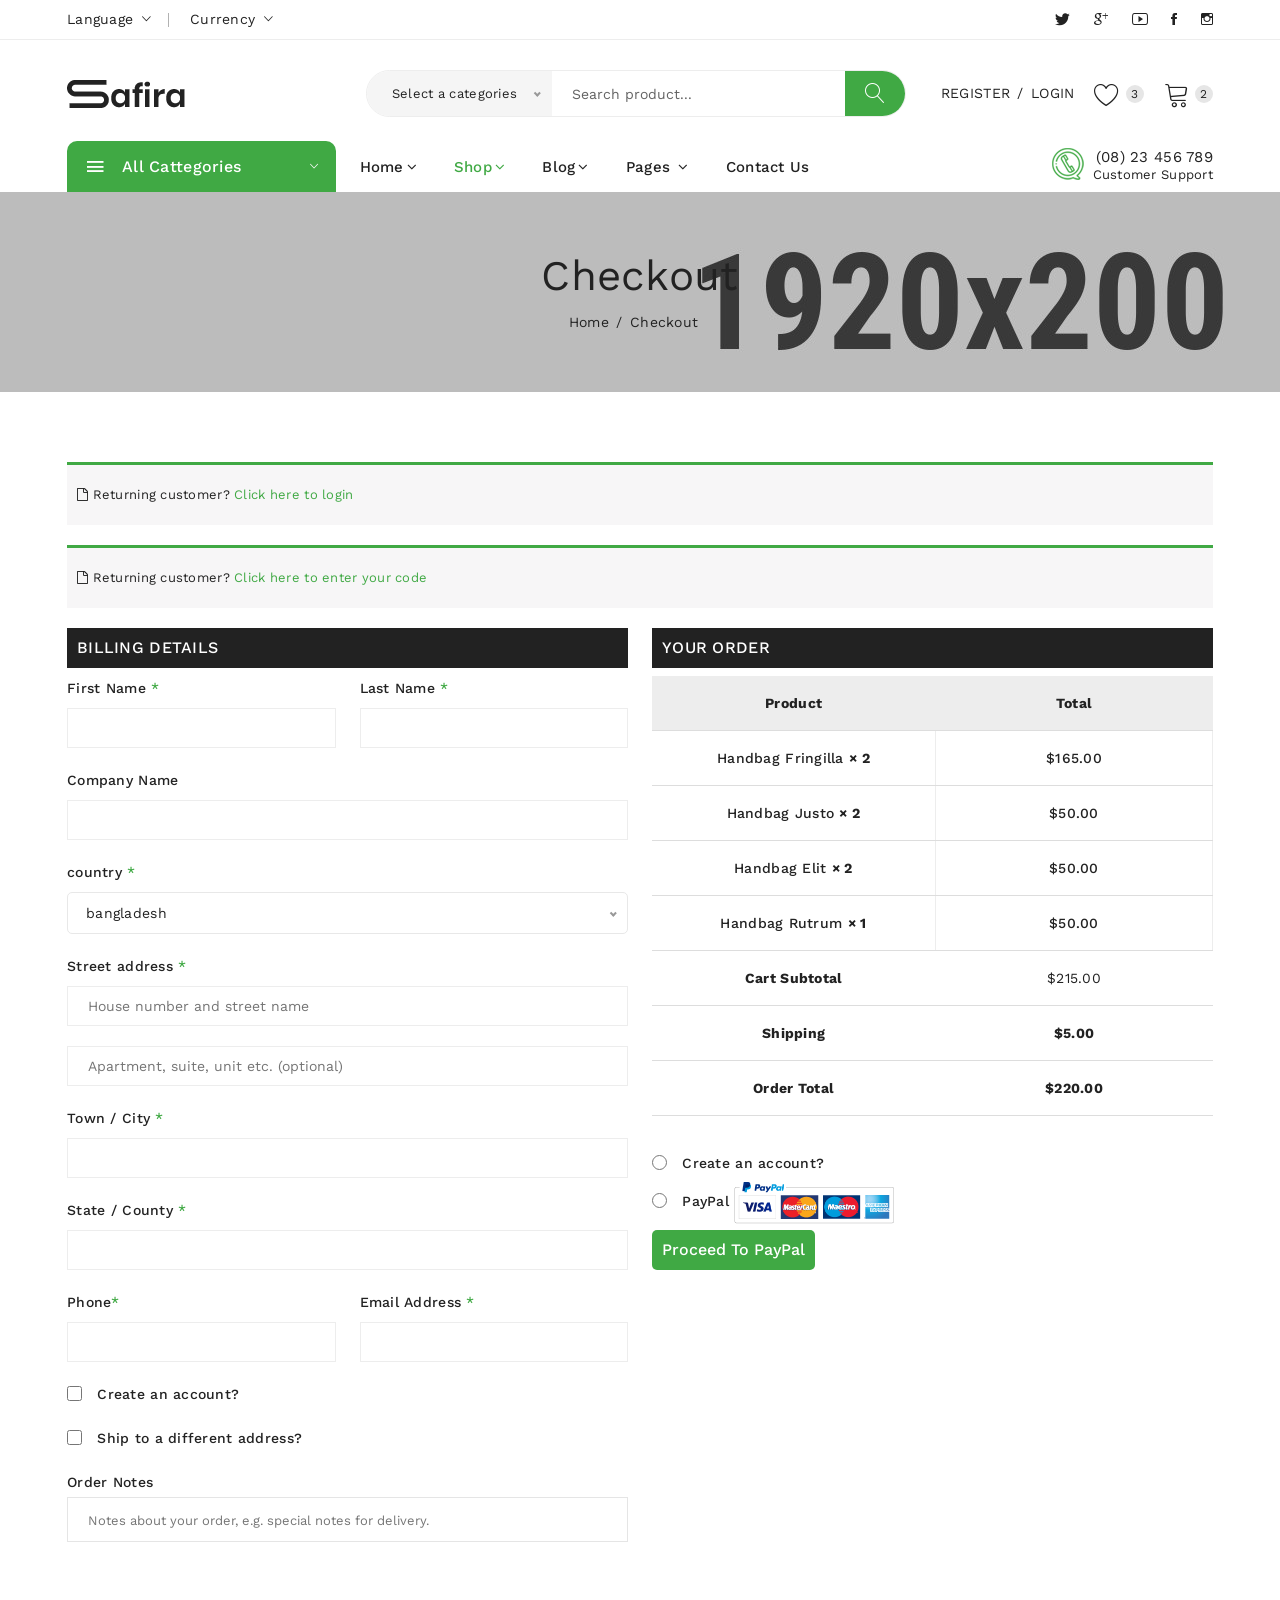
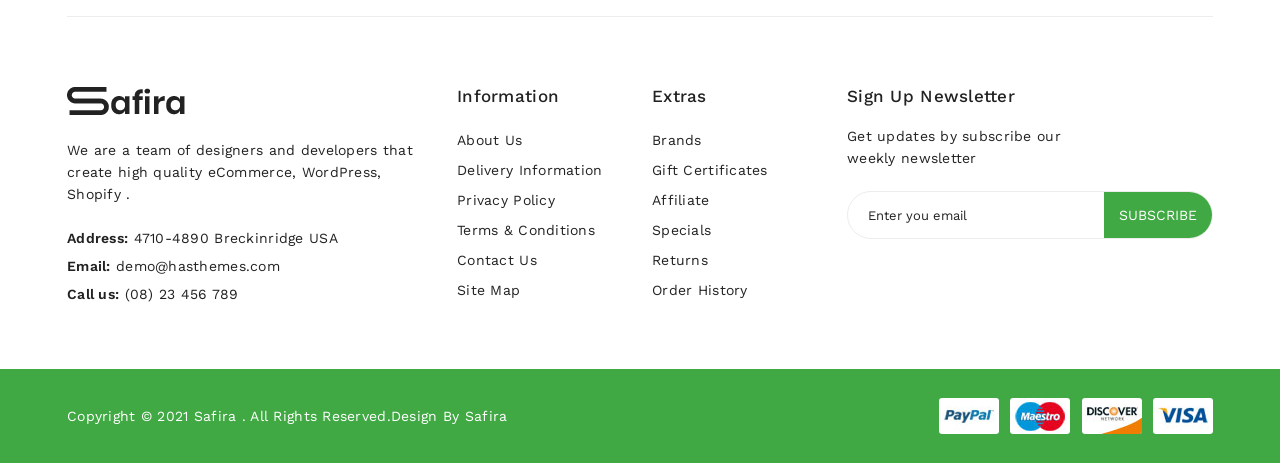
<file: checkout.html>
<!doctype html>
<html class="no-js" lang="en">

<head>
    <meta charset="utf-8">
    <meta http-equiv="x-ua-compatible" content="ie=edge">
    <title>Safira - checkout page</title>
    <meta name="description" content="">
    <meta name="viewport" content="width=device-width, initial-scale=1">
    <!-- Favicon -->
    <link rel="shortcut icon" type="image/x-icon" href="assets/img/favicon.ico">
    
    <!-- CSS 
    ========================= -->
    <!--bootstrap min css-->
    <link rel="stylesheet" href="assets/css/bootstrap.min.css">
    <!--owl carousel min css-->
    <link rel="stylesheet" href="assets/css/owl.carousel.min.css">
    <!--slick min css-->
    <link rel="stylesheet" href="assets/css/slick.css">
    <!--magnific popup min css-->
    <link rel="stylesheet" href="assets/css/magnific-popup.css">
    <!--font awesome css-->
    <link rel="stylesheet" href="assets/css/font.awesome.css">
    <!--ionicons css-->
    <link rel="stylesheet" href="assets/css/ionicons.min.css">
    <!--linearicons css-->
    <link rel="stylesheet" href="assets/css/linearicons.css">
    <!--animate css-->
    <link rel="stylesheet" href="assets/css/animate.css">
    <!--jquery ui min css-->
    <link rel="stylesheet" href="assets/css/jquery-ui.min.css">
    <!--slinky menu css-->
    <link rel="stylesheet" href="assets/css/slinky.menu.css">
    <!--plugins css-->
    <link rel="stylesheet" href="assets/css/plugins.css">
    
    <!-- Main Style CSS -->
    <link rel="stylesheet" href="assets/css/style.css">
    
    <!--modernizr min js here-->
    <script src="assets/js/vendor/modernizr-3.7.1.min.js"></script>

</head>

<body>

   <!--header area start-->
    
    <!--offcanvas menu area start-->
    <div class="off_canvars_overlay">
                
    </div>
    <div class="offcanvas_menu">
        <div class="container">
            <div class="row">
                <div class="col-12">
                    <div class="canvas_open">
                        <a href="javascript:void(0)"><i class="icon-menu"></i></a>
                    </div>
                    <div class="offcanvas_menu_wrapper">
                        <div class="canvas_close">
                            <a href="javascript:void(0)"><i class="icon-x"></i></a>  
                        </div>
                        <div class="language_currency">
                            <ul>
                                <li class="language"><a href="#"> Language <i class="icon-right ion-ios-arrow-down"></i></a>
                                    <ul class="dropdown_language">
                                        <li><a href="#">French</a></li>
                                        <li><a href="#">Spanish</a></li>
                                        <li><a href="#">Russian</a></li>
                                    </ul>
                                </li>
                                <li class="currency"><a href="#"> Currency <i class="icon-right ion-ios-arrow-down"></i></a>
                                    <ul class="dropdown_currency">
                                        <li><a href="#">€ Euro</a></li>
                                        <li><a href="#">£ Pound Sterling</a></li>
                                        <li><a href="#">$ US Dollar</a></li>
                                    </ul>
                                </li>
                            </ul>
                        </div>
                        <div class="header_social text-right">
                            <ul>
                                <li><a href="#"><i class="ion-social-twitter"></i></a></li>
                                <li><a href="#"><i class="ion-social-googleplus-outline"></i></a></li>
                                <li><a href="#"><i class="ion-social-youtube-outline"></i></a></li>
                                <li><a href="#"><i class="ion-social-facebook"></i></a></li>
                                <li><a href="#"><i class="ion-social-instagram-outline"></i></a></li>
                            </ul>
                        </div>
                        
                        <div class="call-support">
                            <p><a href="tel:(08)23456789">(08) 23 456 789</a> Customer Support</p>
                        </div>
                        <div id="menu" class="text-left ">
                            <ul class="offcanvas_main_menu">
                                <li class="menu-item-has-children active">
                                    <a href="#">Home</a>
                                    <ul class="sub-menu">
                                        <li class="menu-item-has-children">
                                            <a href="#">Home Organic</a>
                                            <ul class="sub-menu">
                                                <li><a href="index.html">Organic 01</a></li>
                                                <li><a href="index-2.html">Organic 02</a></li>
                                                <li><a href="index-3.html">Organic 03</a></li>
                                                <li><a href="index-4.html">Organic 04</a></li>
                                                <li><a href="index-5.html">Organic 05</a></li>
                                            </ul>
                                        </li>
                                        <li class="menu-item-has-children">
                                            <a href="#">Home Fashion</a>
                                            <ul class="sub-menu">
                                                <li><a href="index-8.html">Fashion 01</a></li>
                                                <li><a href="index-9.html">Fashion 02</a></li>
                                                <li><a href="#">Fashion 03 <span>(Comming Soon)</span></a></li>
                                                <li><a href="#">Fashion 04 <span>(Comming Soon)</span></a></li>
                                            </ul>
                                        </li>
                                        <li class="menu-item-has-children">
                                            <a href="#">Home Cosmetic</a>
                                            <ul class="sub-menu">
                                                <li><a href="index-6.html">Cosmetic 01</a></li>
                                                <li><a href="index-7.html">Cosmetic 02</a></li>
                                                <li><a href="#">Cosmetic 03 <span>(Comming Soon)</span></a> </li>
                                                <li><a href="#">Cosmetic 04 <span>(Comming Soon)</span></a></li>
                                            </ul>
                                        </li>
                                    </ul>
                                </li>
                                <li class="menu-item-has-children">
                                    <a href="#">Shop</a>
                                    <ul class="sub-menu">
                                        <li class="menu-item-has-children">
                                            <a href="#">Shop Layouts</a>
                                            <ul class="sub-menu">
                                                <li><a href="shop.html">shop</a></li>
                                                <li><a href="shop-fullwidth.html">Full Width</a></li>
                                                <li><a href="shop-fullwidth-list.html">Full Width list</a></li>
                                                <li><a href="shop-right-sidebar.html">Right Sidebar </a></li>
                                                <li><a href="shop-right-sidebar-list.html"> Right Sidebar list</a></li>
                                                <li><a href="shop-list.html">List View</a></li>
                                            </ul>
                                        </li>
                                        <li class="menu-item-has-children">
                                            <a href="#">other Pages</a>
                                            <ul class="sub-menu">
                                                <li><a href="cart.html">cart</a></li>
                                                <li><a href="wishlist.html">Wishlist</a></li>
                                                <li><a href="checkout.html">Checkout</a></li>
                                                <li><a href="my-account.html">my account</a></li>
                                                <li><a href="404.html">Error 404</a></li>
                                            </ul>
                                        </li>
                                        <li class="menu-item-has-children">
                                            <a href="#">Product Types</a>
                                            <ul class="sub-menu">
                                                <li><a href="product-details.html">product details</a></li>
                                                <li><a href="product-sidebar.html">product sidebar</a></li>
                                                <li><a href="product-grouped.html">product grouped</a></li>
                                                <li><a href="variable-product.html">product variable</a></li>
                                            </ul>
                                        </li>
                                    </ul>
                                </li>
                                <li class="menu-item-has-children">
                                    <a href="#">blog</a>
                                    <ul class="sub-menu">
                                        <li><a href="blog.html">blog</a></li>
                                        <li><a href="blog-details.html">blog details</a></li>
                                        <li><a href="blog-fullwidth.html">blog fullwidth</a></li>
                                        <li><a href="blog-sidebar.html">blog sidebar</a></li>
                                    </ul>

                                </li>
                                <li class="menu-item-has-children">
                                    <a href="#">pages </a>
                                    <ul class="sub-menu">
                                        <li><a href="about.html">About Us</a></li>
                                        <li><a href="services.html">services</a></li>
                                        <li><a href="faq.html">Frequently Questions</a></li>
                                        <li><a href="contact.html">contact</a></li>
                                        <li><a href="login.html">login</a></li>
                                        <li><a href="404.html">Error 404</a></li>
                                    </ul>
                                </li>
                                <li class="menu-item-has-children">
                                    <a href="my-account.html">my account</a>
                                </li>
                                <li class="menu-item-has-children">
                                    <a href="about.html">about Us</a>
                                </li>
                                <li class="menu-item-has-children">
                                    <a href="contact.html"> Contact Us</a> 
                                </li>
                            </ul>
                        </div>
                        <div class="offcanvas_footer">
                            <span><a href="#"><i class="fa fa-envelope-o"></i> info@yourdomain.com</a></span>
                        </div>
                    </div>
                </div>
            </div>
        </div>
    </div>
    <!--offcanvas menu area end-->
    
    <header>
        <div class="main_header">
            <div class="header_top">
                <div class="container">
                    <div class="row align-items-center">
                        <div class="col-lg-6 col-md-6">
                            <div class="language_currency">
                                <ul>
                                    <li class="language"><a href="#"> Language <i class="icon-right ion-ios-arrow-down"></i></a>
                                        <ul class="dropdown_language">
                                            <li><a href="#">French</a></li>
                                            <li><a href="#">Spanish</a></li>
                                            <li><a href="#">Russian</a></li>
                                        </ul>
                                    </li>
                                    <li class="currency"><a href="#"> Currency <i class="icon-right ion-ios-arrow-down"></i></a>
                                        <ul class="dropdown_currency">
                                            <li><a href="#">€ Euro</a></li>
                                            <li><a href="#">£ Pound Sterling</a></li>
                                            <li><a href="#">$ US Dollar</a></li>
                                        </ul>
                                    </li>
                                </ul>
                            </div>
                        </div>
                        <div class="col-lg-6">
                            <div class="header_social text-right">
                                <ul>
                                    <li><a href="#"><i class="ion-social-twitter"></i></a></li>
                                    <li><a href="#"><i class="ion-social-googleplus-outline"></i></a></li>
                                    <li><a href="#"><i class="ion-social-youtube-outline"></i></a></li>
                                    <li><a href="#"><i class="ion-social-facebook"></i></a></li>
                                    <li><a href="#"><i class="ion-social-instagram-outline"></i></a></li>
                                </ul>
                            </div>
                        </div>
                    </div>
                </div>
            </div>
            <div class="header_middle">
                <div class="container">
                    <div class="row align-items-center">
                        <div class="col-lg-2 col-md-3 col-sm-3 col-3">
                            <div class="logo">
                                <a href="index.html"><img src="assets/img/logo/logo.png" alt=""></a>
                            </div>
                        </div>
                        <div class="col-lg-10 col-md-6 col-sm-7 col-8">
                            <div class="header_right_info">
                                <div class="search_container mobail_s_none">
                                   <form action="#">
                                       <div class="hover_category">
                                            <select class="select_option" name="select" id="categori2">
                                                <option selected value="1">Select a categories</option>
                                                <option value="2">Accessories</option>
                                                <option value="3">Accessories & More</option>
                                                <option value="4">Butters & Eggs</option>
                                                <option value="5">Camera & Video </option>
                                                <option value="6">Mornitors</option>
                                                <option value="7">Tablets</option>
                                                <option value="8">Laptops</option>
                                                <option value="9">Handbags</option>
                                                <option value="10">Headphone & Speaker</option>
                                                <option value="11">Herbs & botanicals</option>
                                                <option value="12">Vegetables</option>
                                                <option value="13">Shop</option>
                                                <option value="14">Laptops & Desktops</option>
                                                <option value="15">Watchs</option>
                                                <option value="16">Electronic</option>
                                            </select>                        
                                       </div>
                                        <div class="search_box">
                                            <input placeholder="Search product..." type="text">
                                             <button type="submit"><span class="lnr lnr-magnifier"></span></button>
                                        </div>
                                    </form>
                                </div>
                                <div class="header_account_area">
                                    <div class="header_account_list register">
                                        <ul>
                                            <li><a href="login.html">Register</a></li>
                                            <li><span>/</span></li>
                                            <li><a href="login.html">Login</a></li>
                                        </ul>
                                    </div>
                                    <div class="header_account_list header_wishlist">
                                        <a href="wishlist.html"><span class="lnr lnr-heart"></span> <span class="item_count">3</span> </a>
                                    </div>
                                    <div class="header_account_list  mini_cart_wrapper">
                                       <a href="javascript:void(0)"><span class="lnr lnr-cart"></span><span class="item_count">2</span></a>
                                        <!--mini cart-->
                                        <div class="mini_cart">
                                            <div class="cart_gallery">
                                                <div class="cart_close">
                                                	<div class="cart_text">
                                                		<h3>cart</h3>
                                                	</div>
                                                	<div class="mini_cart_close">
                                                		<a href="javascript:void(0)"><i class="icon-x"></i></a>
                                                	</div>
                                                </div>
                                                <div class="cart_item">
                                                   <div class="cart_img">
                                                       <a href="#"><img src="assets/img/s-product/product.jpg" alt=""></a>
                                                   </div>
                                                    <div class="cart_info">
                                                        <a href="#">Primis In Faucibus</a>
                                                        <p>1 x <span> $65.00 </span></p>    
                                                    </div>
                                                    <div class="cart_remove">
                                                        <a href="#"><i class="icon-x"></i></a>
                                                    </div>
                                                </div>
                                                <div class="cart_item">
                                                   <div class="cart_img">
                                                       <a href="#"><img src="assets/img/s-product/product2.jpg" alt=""></a>
                                                   </div>
                                                    <div class="cart_info">
                                                        <a href="#">Letraset Sheets</a>
                                                        <p>1 x <span> $60.00 </span></p>    
                                                    </div>
                                                    <div class="cart_remove">
                                                        <a href="#"><i class="icon-x"></i></a>
                                                    </div>
                                                </div>
                                            </div>
                                            <div class="mini_cart_table">
                                                <div class="cart_table_border">
                                                    <div class="cart_total">
                                                        <span>Sub total:</span>
                                                        <span class="price">$125.00</span>
                                                    </div>
                                                    <div class="cart_total mt-10">
                                                        <span>total:</span>
                                                        <span class="price">$125.00</span>
                                                    </div>
                                                </div>
                                            </div>
                                            <div class="mini_cart_footer">
                                               <div class="cart_button">
                                                    <a href="cart.html"><i class="fa fa-shopping-cart"></i> View cart</a>
                                                </div>
                                                <div class="cart_button">
                                                    <a href="checkout.html"><i class="fa fa-sign-in"></i> Checkout</a>
                                                </div>

                                            </div>
                                        </div>
                                        <!--mini cart end-->
                                   </div>
                                </div>
                            </div>
                        </div>
                    </div>
                </div>
            </div>
            <div class="header_bottom sticky-header">
                <div class="container">  
                    <div class="row align-items-center">
                       <div class="col-12 col-md-6 mobail_s_block">
                            <div class="search_container">
                               <form action="#">
                                   <div class="hover_category">
                                        <select class="select_option" name="select" id="categori2">
                                            <option selected value="1">Select a categories</option>
                                            <option value="2">Accessories</option>
                                            <option value="3">Accessories & More</option>
                                            <option value="4">Butters & Eggs</option>
                                            <option value="5">Camera & Video </option>
                                            <option value="6">Mornitors</option>
                                            <option value="7">Tablets</option>
                                            <option value="8">Laptops</option>
                                            <option value="9">Handbags</option>
                                            <option value="10">Headphone & Speaker</option>
                                            <option value="11">Herbs & botanicals</option>
                                            <option value="12">Vegetables</option>
                                            <option value="13">Shop</option>
                                            <option value="14">Laptops & Desktops</option>
                                            <option value="15">Watchs</option>
                                            <option value="16">Electronic</option>
                                        </select>                        
                                   </div>
                                    <div class="search_box">
                                        <input placeholder="Search product..." type="text">
                                         <button type="submit"><span class="lnr lnr-magnifier"></span></button>
                                    </div>
                                </form>
                            </div>
                        </div>
                        <div class="col-lg-3 col-md-6">
                            <div class="categories_menu">
                                <div class="categories_title">
                                    <h2 class="categori_toggle">All Cattegories</h2>
                                </div>
                                <div class="categories_menu_toggle">
                                    <ul>
                                        <li class="menu_item_children"><a href="#">Vegetables<i class="fa fa-angle-right"></i></a>
                                            <ul class="categories_mega_menu">
                                                <li class="menu_item_children"><a href="#">Dresses</a>
                                                    <ul class="categorie_sub_menu">
                                                        <li><a href="">Sweater</a></li>
                                                        <li><a href="">Evening</a></li>
                                                        <li><a href="">Day</a></li>
                                                        <li><a href="">Sports</a></li>
                                                    </ul>
                                                </li>
                                                <li class="menu_item_children"><a href="#">Handbags</a>
                                                    <ul class="categorie_sub_menu">
                                                        <li><a href="">Shoulder</a></li>
                                                        <li><a href="">Satchels</a></li>
                                                        <li><a href="">kids</a></li>
                                                        <li><a href="">coats</a></li>
                                                    </ul>
                                                </li>
                                                <li class="menu_item_children"><a href="#">shoes</a>
                                                    <ul class="categorie_sub_menu">
                                                        <li><a href="">Ankle Boots</a></li>
                                                        <li><a href="">Clog sandals </a></li>
                                                        <li><a href="">run</a></li>
                                                        <li><a href="">Books</a></li>
                                                    </ul>
                                                </li>
                                                <li class="menu_item_children"><a href="#">Clothing</a>
                                                    <ul class="categorie_sub_menu">
                                                        <li><a href="">Coats  Jackets </a></li>
                                                        <li><a href="">Raincoats</a></li>
                                                        <li><a href="">Jackets</a></li>
                                                        <li><a href="">T-shirts</a></li>
                                                    </ul>
                                                </li>
                                            </ul>
                                        </li>
                                        <li class="menu_item_children"><a href="#">Fruits  <i class="fa fa-angle-right"></i></a>
                                            <ul class="categories_mega_menu column_3">
                                                <li class="menu_item_children"><a href="#">Chair</a>
                                                    <ul class="categorie_sub_menu">
                                                        <li><a href="">Dining room</a></li>
                                                        <li><a href="">bedroom</a></li>
                                                        <li><a href=""> Home & Office</a></li>
                                                        <li><a href="">living room</a></li>
                                                    </ul>
                                                </li>
                                                <li class="menu_item_children"><a href="#">Lighting</a>
                                                    <ul class="categorie_sub_menu">
                                                        <li><a href="">Ceiling Lighting</a></li>
                                                        <li><a href="">Wall Lighting</a></li>
                                                        <li><a href="">Outdoor Lighting</a></li>
                                                        <li><a href="">Smart Lighting</a></li>
                                                    </ul>
                                                </li>
                                                <li class="menu_item_children"><a href="#">Sofa</a>
                                                    <ul class="categorie_sub_menu">
                                                        <li><a href="">Fabric Sofas</a></li>
                                                        <li><a href="">Leather Sofas</a></li>
                                                        <li><a href="">Corner Sofas</a></li>
                                                        <li><a href="">Sofa Beds</a></li>
                                                    </ul>
                                                </li>
                                            </ul>
                                        </li>
                                        <li class="menu_item_children"><a href="#"> Salads<i class="fa fa-angle-right"></i></a>
                                            <ul class="categories_mega_menu column_2">
                                                <li class="menu_item_children"><a href="#">Brake Tools</a>
                                                    <ul class="categorie_sub_menu">
                                                        <li><a href="">Driveshafts</a></li>
                                                        <li><a href="">Spools</a></li>
                                                        <li><a href="">Diesel </a></li>
                                                        <li><a href="">Gasoline</a></li>
                                                    </ul>
                                                </li>
                                                <li class="menu_item_children"><a href="#">Emergency Brake</a>
                                                    <ul class="categorie_sub_menu">
                                                        <li><a href="">Dolls for Girls</a></li>
                                                        <li><a href="">Girls' Learning Toys</a></li>
                                                        <li><a href="">Arts and Crafts for Girls</a></li>
                                                        <li><a href="">Video Games for Girls</a></li>
                                                    </ul>
                                                </li>
                                            </ul>
                                        </li>
                                        <li class="menu_item_children"><a href="#"> Fish & Seafood <i class="fa fa-angle-right"></i></a>
                                            <ul class="categories_mega_menu column_2">
                                                <li class="menu_item_children"><a href="#">Check Trousers</a>
                                                    <ul class="categorie_sub_menu">
                                                        <li><a href="">Building</a></li>
                                                        <li><a href="">Electronics</a></li>
                                                        <li><a href="">action figures </a></li>
                                                        <li><a href="">specialty & boutique toy</a></li>
                                                    </ul>
                                                </li>
                                                <li class="menu_item_children"><a href="#">Calculators</a>
                                                    <ul class="categorie_sub_menu">
                                                        <li><a href="">Dolls for Girls</a></li>
                                                        <li><a href="">Girls' Learning Toys</a></li>
                                                        <li><a href="">Arts and Crafts for Girls</a></li>
                                                        <li><a href="">Video Games for Girls</a></li>
                                                    </ul>
                                                </li>
                                            </ul>
                                        </li>
                                        <li><a href="#"> Fresh Meat</a></li>
                                        <li><a href="#"> Butter & Eggs</a></li>
                                        <li><a href="#">Milk</a></li>
                                        <li><a href="#">Oil & Vinegars</a></li>
                                        <li><a href="#"> Bread</a></li>
                                        <li><a href="#"> Jam & Honey</a></li>
                                        <li><a href="#"> Frozen Food</a></li>
                                        <li class="hidden"><a href="shop.html">New Sofas</a></li>
                                        <li class="hidden"><a href="shop.html">Sleight Sofas</a></li>
                                        <li><a href="#" id="more-btn"><i class="fa fa-plus" aria-hidden="true"></i> More Categories</a></li>
                                    </ul>
                                </div>
                            </div>
                        </div>
                        <div class="col-lg-6">
                            <!--main menu start-->
                            <div class="main_menu menu_position"> 
                                <nav>  
                                    <ul>
                                        <li><a href="index.html">home<i class="fa fa-angle-down"></i></a>
                                            <ul class="sub_menu home_sub_menu d-flex">
                                                <li><span>Organic</span>
                                                    <ul>
                                                        <li><a href="index.html">Organic 01</a></li>
                                                        <li><a href="index-2.html">Organic 02</a></li>
                                                        <li><a href="index-3.html">Organic 03</a></li>
                                                        <li><a href="index-4.html">Organic 04</a></li>
                                                        <li><a href="index-5.html">Organic 05</a></li>
                                                    </ul>
                                                </li>
                                                <li><span>Fashion</span>
                                                    <ul>
                                                        <li><a href="index-8.html">Fashion 01</a></li>
                                                        <li><a href="index-9.html">Fashion 02</a></li>
                                                        <li><a href="#">Fashion 03 <span>(Comming Soon)</span></a></li>
                                                        <li><a href="#">Fashion 04 <span>(Comming Soon)</span></a></li>
                                                    </ul>
                                                </li>
                                                <li><span>Cosmetic</span>
                                                    <ul>
                                                        <li><a href="index-6.html">Cosmetic 01</a></li>
                                                        <li><a href="index-7.html">Cosmetic 02</a></li>
                                                        <li><a href="#">Cosmetic 03 <span>(Comming Soon)</span></a> </li>
                                                        <li><a href="#">Cosmetic 04 <span>(Comming Soon)</span></a></li>
                                                    </ul>
                                                </li>
                                            </ul>
                                        </li>
                                        <li class="mega_items"><a class="active" href="shop.html">shop<i class="fa fa-angle-down"></i></a> 
                                            <div class="mega_menu">
                                                <ul class="mega_menu_inner">
                                                    <li><a href="#">Shop Layouts</a>
                                                        <ul>
                                                            <li><a href="shop-fullwidth.html">Full Width</a></li>
                                                            <li><a href="shop-fullwidth-list.html">Full Width list</a></li>
                                                            <li><a href="shop-right-sidebar.html">Right Sidebar </a></li>
                                                            <li><a href="shop-right-sidebar-list.html"> Right Sidebar list</a></li>
                                                            <li><a href="shop-list.html">List View</a></li>
                                                        </ul>
                                                    </li>
                                                    <li><a href="#">other Pages</a>
                                                        <ul>
                                                            <li><a href="cart.html">cart</a></li>
                                                            <li><a href="wishlist.html">Wishlist</a></li>
                                                            <li><a href="checkout.html">Checkout</a></li>
                                                            <li><a href="my-account.html">my account</a></li>
                                                            <li><a href="404.html">Error 404</a></li>
                                                        </ul>
                                                    </li>
                                                    <li><a href="#">Product Types</a>
                                                        <ul>
                                                            <li><a href="product-details.html">product details</a></li>
                                                            <li><a href="product-sidebar.html">product sidebar</a></li>
                                                            <li><a href="product-grouped.html">product grouped</a></li>
                                                            <li><a href="variable-product.html">product variable</a></li>

                                                        </ul>
                                                    </li>
                                                </ul>
                                            </div>
                                        </li>
                                        <li><a href="blog.html">blog<i class="fa fa-angle-down"></i></a>
                                            <ul class="sub_menu pages">
                                                <li><a href="blog-details.html">blog details</a></li>
                                                <li><a href="blog-fullwidth.html">blog fullwidth</a></li>
                                                <li><a href="blog-sidebar.html">blog sidebar</a></li>
                                            </ul>
                                        </li>
                                        <li><a href="#">pages <i class="fa fa-angle-down"></i></a>
                                            <ul class="sub_menu pages">
                                                <li><a href="about.html">About Us</a></li>
                                                <li><a href="services.html">services</a></li>
                                                <li><a href="faq.html">Frequently Questions</a></li>
                                                <li><a href="contact.html">contact</a></li>
                                                <li><a href="login.html">login</a></li>
                                                <li><a href="404.html">Error 404</a></li>
                                            </ul>
                                        </li> 
                                        <li><a href="contact.html"> Contact Us</a></li>
                                    </ul>  
                                </nav> 
                            </div>
                            <!--main menu end-->
                        </div>
                        <div class="col-lg-3">
                            <div class="call-support">
                                <p><a href="tel:(08)23456789">(08) 23 456 789</a> Customer Support</p>
                            </div>
                        </div>
                    </div>
                </div>
            </div>
        </div> 
    </header>
    <!--header area end-->

    <!--breadcrumbs area start-->
    <div class="breadcrumbs_area">
        <div class="container">   
            <div class="row">
                <div class="col-12">
                    <div class="breadcrumb_content">
                       <h3>Checkout</h3>
                        <ul>
                            <li><a href="index.html">home</a></li>
                            <li>Checkout</li>
                        </ul>
                    </div>
                </div>
            </div>
        </div>         
    </div>
    <!--breadcrumbs area end-->
    
    <!--Checkout page section-->
    <div class="Checkout_section mt-70">
       <div class="container">
            <div class="row">
               <div class="col-12">
                    <div class="user-actions">
                        <h3> 
                            <i class="fa fa-file-o" aria-hidden="true"></i>
                            Returning customer?
                            <a class="Returning" href="#checkout_login" data-bs-toggle="collapse" aria-expanded="true">Click here to login</a>     

                        </h3>
                         <div id="checkout_login" class="collapse" data-parent="#accordion">
                            <div class="checkout_info">
                                <p>If you have shopped with us before, please enter your details in the boxes below. If you are a new customer please proceed to the Billing & Shipping section.</p>  
                                <form action="#">  
                                    <div class="form_group">
                                        <label>Username or email <span>*</span></label>
                                        <input type="text">     
                                    </div>
                                    <div class="form_group">
                                        <label>Password  <span>*</span></label>
                                        <input type="text">     
                                    </div> 
                                    <div class="form_group group_3 ">
                                        <button type="submit">Login</button>
                                        <label for="remember_box">
                                            <input id="remember_box" type="checkbox">
                                            <span> Remember me </span>
                                        </label>     
                                    </div>
                                    <a href="#">Lost your password?</a>
                                </form>          
                            </div>
                        </div>    
                    </div>
                    <div class="user-actions">
                        <h3> 
                            <i class="fa fa-file-o" aria-hidden="true"></i>
                            Returning customer?
                            <a class="Returning" href="#checkout_coupon" data-bs-toggle="collapse"  aria-expanded="true">Click here to enter your code</a>     

                        </h3>
                         <div id="checkout_coupon" class="collapse" data-parent="#accordion">
                            <div class="checkout_info coupon_info">
                                <form action="#">
                                    <input placeholder="Coupon code" type="text">
                                    <button type="submit">Apply coupon</button>
                                </form>
                            </div>
                        </div>    
                    </div>    
               </div>
            </div>
            <div class="checkout_form">
                <div class="row">
                    <div class="col-lg-6 col-md-6">
                        <form action="#">
                            <h3>Billing Details</h3>
                            <div class="row">

                                <div class="col-lg-6 mb-20">
                                    <label>First Name <span>*</span></label>
                                    <input type="text">    
                                </div>
                                <div class="col-lg-6 mb-20">
                                    <label>Last Name  <span>*</span></label>
                                    <input type="text"> 
                                </div>
                                <div class="col-12 mb-20">
                                    <label>Company Name</label>
                                    <input type="text">     
                                </div>
                                <div class="col-12 mb-20">
                                    <label for="country">country <span>*</span></label>
                                    <select class="select_option" name="cuntry" id="country"> 
                                        <option value="2">bangladesh</option>      
                                        <option value="3">Algeria</option> 
                                        <option value="4">Afghanistan</option>    
                                        <option value="5">Ghana</option>    
                                        <option value="6">Albania</option>    
                                        <option value="7">Bahrain</option>    
                                        <option value="8">Colombia</option>    
                                        <option value="9">Dominican Republic</option>   

                                    </select>
                                </div>

                                <div class="col-12 mb-20">
                                    <label>Street address  <span>*</span></label>
                                    <input placeholder="House number and street name" type="text">     
                                </div>
                                <div class="col-12 mb-20">
                                    <input placeholder="Apartment, suite, unit etc. (optional)" type="text">     
                                </div>
                                <div class="col-12 mb-20">
                                    <label>Town / City <span>*</span></label>
                                    <input  type="text">    
                                </div> 
                                 <div class="col-12 mb-20">
                                    <label>State / County <span>*</span></label>
                                    <input type="text">    
                                </div> 
                                <div class="col-lg-6 mb-20">
                                    <label>Phone<span>*</span></label>
                                    <input type="text"> 
                                </div> 
                                 <div class="col-lg-6 mb-20">
                                    <label> Email Address   <span>*</span></label>
                                      <input type="text"> 
                                </div> 
                                <div class="col-12 mb-20">
                                    <input id="account" type="checkbox" data-target="createp_account" />
                                    <a data-bs-toggle="collapse" href="#collapseOne"  aria-controls="collapseOne">Create an account?</a>
                                    <div id="collapseOne" class="collapse one" data-parent="#accordion">
                                        <div class="card-body1">
                                           <label> Account password   <span>*</span></label>
                                            <input placeholder="password" type="password">  
                                        </div>
                                    </div>
                                </div>
                                <div class="col-12 mb-20">
                                    <input id="address" type="checkbox" data-target="createp_account" />
                                     <a class="righ_0" href="#collapsetwo" data-bs-toggle="collapse" aria-controls="collapsetwo">Ship to a different address?</a>   
                                    <div id="collapsetwo" class="collapse one" data-parent="#accordion">
                                       <div class="row">
                                            <div class="col-lg-6 mb-20">
                                                <label>First Name <span>*</span></label>
                                                <input type="text">    
                                            </div>
                                            <div class="col-lg-6 mb-20">
                                                <label>Last Name  <span>*</span></label>
                                                <input type="text"> 
                                            </div>
                                            <div class="col-12 mb-20">
                                                <label>Company Name</label>
                                                <input type="text">     
                                            </div>
                                            <div class="col-12 mb-20">
                                                <div class="select_form_select">
                                                    <label for="countru_name">country <span>*</span></label>
                                                    <select class="select_option" name="cuntry" id="countru_name"> 
                                                        <option value="2">bangladesh</option>      
                                                        <option value="3">Algeria</option> 
                                                        <option value="4">Afghanistan</option>    
                                                        <option value="5">Ghana</option>    
                                                        <option value="6">Albania</option>    
                                                        <option value="7">Bahrain</option>    
                                                        <option value="8">Colombia</option>    
                                                        <option value="9">Dominican Republic</option>   

                                                    </select>
                                                </div> 
                                            </div>

                                            <div class="col-12 mb-20">
                                                <label>Street address  <span>*</span></label>
                                                <input placeholder="House number and street name" type="text">     
                                            </div>
                                            <div class="col-12 mb-20">
                                                <input placeholder="Apartment, suite, unit etc. (optional)" type="text">     
                                            </div>
                                            <div class="col-12 mb-20">
                                                <label>Town / City <span>*</span></label>
                                                <input  type="text">    
                                            </div> 
                                             <div class="col-12 mb-20">
                                                <label>State / County <span>*</span></label>
                                                <input type="text">    
                                            </div> 
                                            <div class="col-lg-6 mb-20">
                                                <label>Phone<span>*</span></label>
                                                <input type="text"> 

                                            </div> 
                                             <div class="col-lg-6">
                                                <label> Email Address   <span>*</span></label>
                                                  <input type="text"> 

                                            </div> 
                                        </div>
                                    </div>
                                </div>
                                <div class="col-12">
                                    <div class="order-notes">
                                         <label for="order_note">Order Notes</label>
                                        <textarea id="order_note" placeholder="Notes about your order, e.g. special notes for delivery."></textarea>
                                    </div>    
                                </div>     	    	    	    	    	    	    
                            </div>
                        </form>    
                    </div>
                    <div class="col-lg-6 col-md-6">
                        <form action="#">    
                            <h3>Your order</h3> 
                            <div class="order_table table-responsive">
                                <table>
                                    <thead>
                                        <tr>
                                            <th>Product</th>
                                            <th>Total</th>
                                        </tr>
                                    </thead>
                                    <tbody>
                                        <tr>
                                            <td> Handbag  fringilla <strong> × 2</strong></td>
                                            <td> $165.00</td>
                                        </tr>
                                        <tr>
                                            <td>  Handbag  justo	 <strong> × 2</strong></td>
                                            <td> $50.00</td>
                                        </tr>
                                        <tr>
                                            <td>  Handbag elit	<strong> × 2</strong></td>
                                            <td> $50.00</td>
                                        </tr>
                                        <tr>
                                            <td> Handbag Rutrum	 <strong> × 1</strong></td>
                                            <td> $50.00</td>
                                        </tr>
                                    </tbody>
                                    <tfoot>
                                        <tr>
                                            <th>Cart Subtotal</th>
                                            <td>$215.00</td>
                                        </tr>
                                        <tr>
                                            <th>Shipping</th>
                                            <td><strong>$5.00</strong></td>
                                        </tr>
                                        <tr class="order_total">
                                            <th>Order Total</th>
                                            <td><strong>$220.00</strong></td>
                                        </tr>
                                    </tfoot>
                                </table>     
                            </div>
                            <div class="payment_method">
                               <div class="panel-default">
                                    <input id="payment" name="check_method" type="radio" data-target="createp_account" />
                                    <a href="#method" data-bs-toggle="collapse" aria-controls="method">Create an account?</a>   
                                    <div id="method" class="collapse one" data-parent="#accordion">
                                        <div class="card-body1">
                                           <p>Please send a check to Store Name, Store Street, Store Town, Store State / County, Store Postcode.</p>
                                        </div>
                                    </div>
                                </div> 
                               <div class="panel-default">
                                    <input id="payment_defult" name="check_method" type="radio" data-target="createp_account" />
                                    <a href="#collapsedefult" data-bs-toggle="collapse" aria-controls="collapsedefult">PayPal <img src="assets/img/icon/papyel.png" alt=""></a>   
                                    <div id="collapsedefult" class="collapse one" data-parent="#accordion">
                                        <div class="card-body1">
                                           <p>Pay via PayPal; you can pay with your credit card if you don’t have a PayPal account.</p> 
                                        </div>
                                    </div>
                                </div>
                                <div class="order_button">
                                    <button  type="submit">Proceed to PayPal</button> 
                                </div>    
                            </div> 
                        </form>         
                    </div>
                </div> 
            </div> 
        </div>       
    </div>
    <!--Checkout page section end-->
    
     <!--footer area start-->
    <footer class="footer_widgets footer_border">
        <div class="container">
            <div class="footer_top">
                <div class="row">
                        <div class="col-lg-4 col-md-12 col-sm-7">
                            <div class="widgets_container contact_us">
                               <div class="footer_logo">
                                   <a href="index.html"><img src="assets/img/logo/logo.png" alt=""></a>
                               </div>
                               <p class="footer_desc">We are a team of designers and developers that create high quality eCommerce, WordPress, Shopify .</p>
                                <p><span>Address:</span> 4710-4890 Breckinridge USA</p>
                                <p><span>Email:</span> <a href="#">demo@hasthemes.com</a></p>
                                <p><span>Call us:</span> <a href="tel:(08)23456789">(08) 23 456 789</a> </p>
                            </div>          
                        </div>
                        <div class="col-lg-2 col-md-3 col-sm-5">
                            <div class="widgets_container widget_menu">
                                <h3>Information</h3>
                                <div class="footer_menu">

                                    <ul>
                                        <li><a href="about.html">About Us</a></li>
                                        <li><a href="#">Delivery Information</a></li>
                                        <li><a href="#"> Privacy Policy</a></li>
                                        <li><a href="#"> Terms & Conditions</a></li>
                                        <li><a href="contact.html"> Contact Us</a></li>
                                        <li><a href="#"> Site Map</a></li>
                                    </ul>
                                </div>
                            </div>
                        </div>
                        <div class="col-lg-2 col-md-3 col-sm-4">
                            <div class="widgets_container widget_menu">
                                <h3>Extras</h3>
                                <div class="footer_menu">
                                    <ul>
                                        <li><a href="#">Brands</a></li>
                                        <li><a href="#">  Gift Certificates</a></li>
                                        <li><a href="#">Affiliate</a></li>
                                        <li><a href="#">Specials</a></li>
                                        <li><a href="#">Returns</a></li>
                                        <li><a href="#"> Order History</a></li>
                                    </ul>
                                </div>
                            </div>
                        </div>
                        <div class="col-lg-4 col-md-6 col-sm-8">
                            <div class="widgets_container widget_newsletter">
                                <h3>Sign up newsletter</h3>
                                <p class="footer_desc">Get updates by subscribe our weekly newsletter</p>
                                <div class="subscribe_form">
                                    <form id="mc-form" class="mc-form footer-newsletter" >
                                        <input id="mc-email" type="email" autocomplete="off" placeholder="Enter you email" />
                                        <button id="mc-submit">Subscribe</button>
                                    </form>
                                    <!-- mailchimp-alerts Start -->
                                    <div class="mailchimp-alerts text-centre">
                                        <div class="mailchimp-submitting"></div><!-- mailchimp-submitting end -->
                                        <div class="mailchimp-success"></div><!-- mailchimp-success end -->
                                        <div class="mailchimp-error"></div><!-- mailchimp-error end -->
                                    </div><!-- mailchimp-alerts end -->
                                </div>
                            </div>
                        </div>
                    </div>
            </div>
        </div>     
        <div class="footer_bottom">
            <div class="container">
                <div class="row align-items-center">
                    <div class="col-lg-6 col-md-7">
                        <div class="copyright_area">
                            <p>Copyright  © 2021  <a href="#">Safira</a>  . All Rights Reserved.Design by  <a href="#">Safira</a></p>
                        </div>
                    </div>    
                    <div class="col-lg-6 col-md-5">    
                        <div class="footer_payment">
                            <ul>
                                <li><a href="#"><img src="assets/img/icon/paypal1.jpg" alt=""></a></li>
                                <li><a href="#"><img src="assets/img/icon/paypal2.jpg" alt=""></a></li>
                                <li><a href="#"><img src="assets/img/icon/paypal3.jpg" alt=""></a></li>
                                <li><a href="#"><img src="assets/img/icon/paypal4.jpg" alt=""></a></li>
                            </ul>
                        </div>
                    </div>
                </div>
             </div>   
        </div>  
    </footer>
    <!--footer area end-->
    
    
<!-- JS
============================================ -->
<!--jquery min js-->
<script src="assets/js/vendor/jquery-3.4.1.min.js"></script>
<!--popper min js-->
<script src="assets/js/popper.js"></script>
<!--bootstrap min js-->
<script src="assets/js/bootstrap.min.js"></script>
<!--owl carousel min js-->
<script src="assets/js/owl.carousel.min.js"></script>
<!--slick min js-->
<script src="assets/js/slick.min.js"></script>
<!--magnific popup min js-->
<script src="assets/js/jquery.magnific-popup.min.js"></script>
<!--counterup min js-->
<script src="assets/js/jquery.counterup.min.js"></script>
<!--jquery countdown min js-->
<script src="assets/js/jquery.countdown.js"></script>
<!--jquery ui min js-->
<script src="assets/js/jquery.ui.js"></script>
<!--jquery elevatezoom min js-->
<script src="assets/js/jquery.elevatezoom.js"></script>
<!--isotope packaged min js-->
<script src="assets/js/isotope.pkgd.min.js"></script>
<!--slinky menu js-->
<script src="assets/js/slinky.menu.js"></script>
<!--instagramfeed menu js-->
<script src="assets/js/jquery.instagramFeed.min.js"></script>
<!-- tippy bundle umd js -->
<script src="assets/js/tippy-bundle.umd.js"></script>
<!-- Plugins JS -->
<script src="assets/js/plugins.js"></script>

<!-- Main JS -->
<script src="assets/js/main.js"></script>




</body>

</html>
</file>
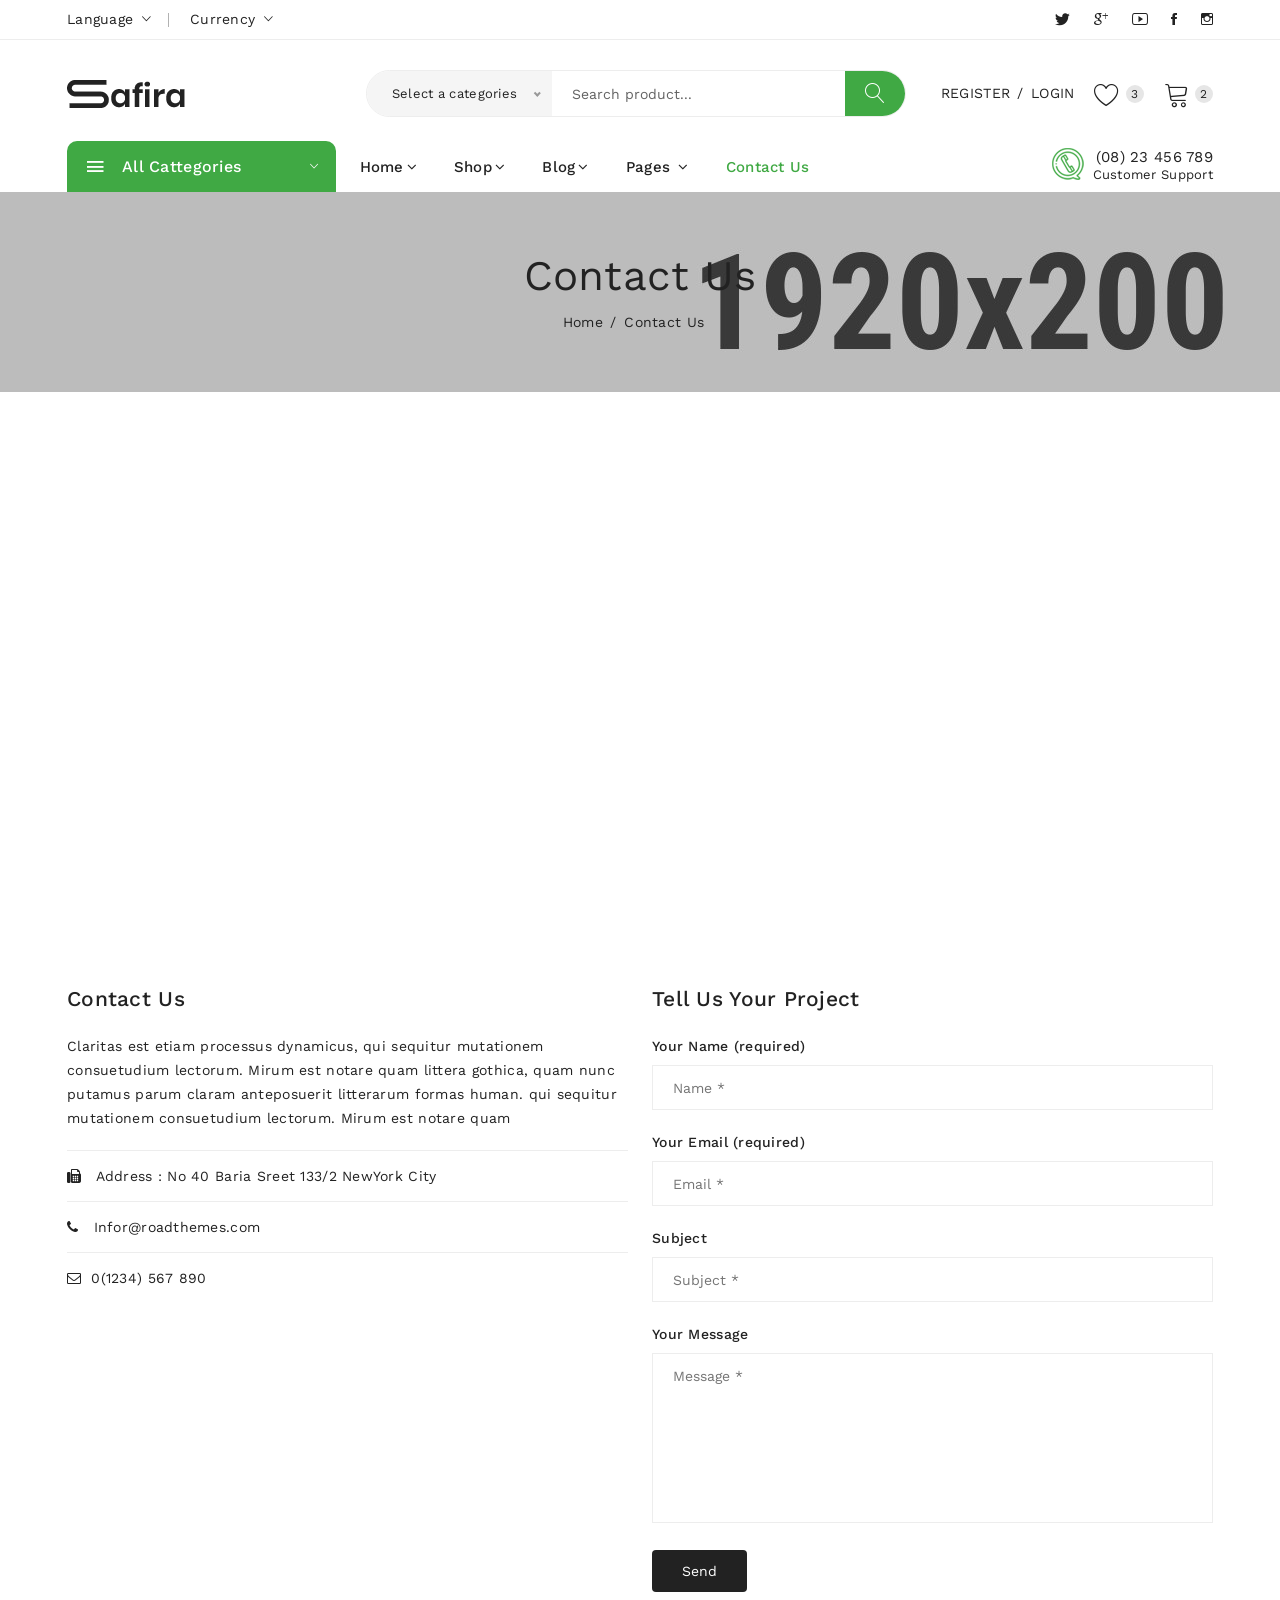
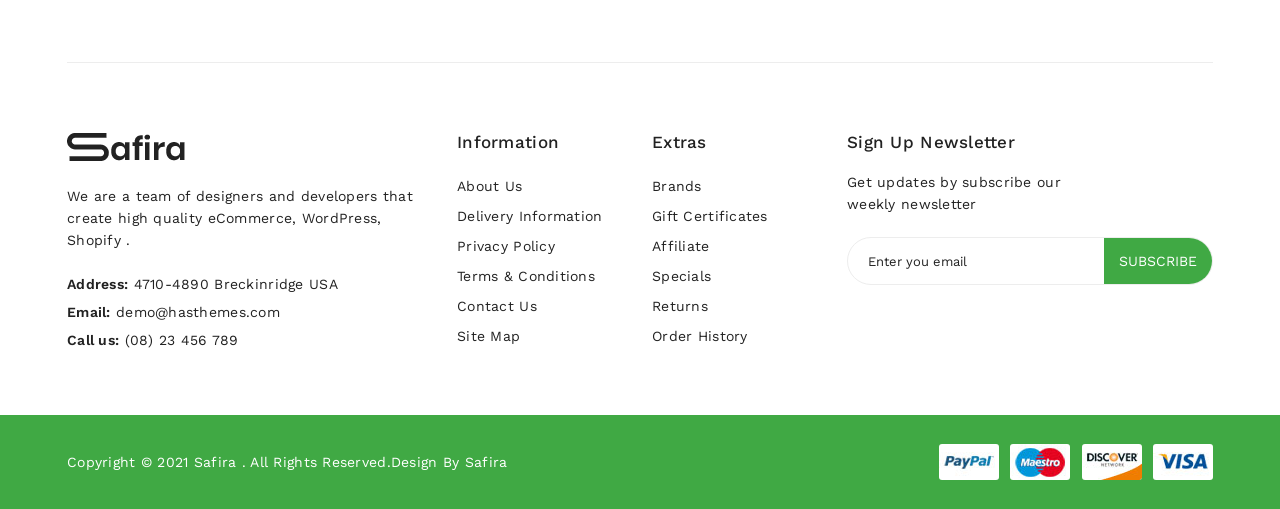
<file: contact.html>
<!doctype html>
<html class="no-js" lang="en">

<head>
    <meta charset="utf-8">
    <meta http-equiv="x-ua-compatible" content="ie=edge">
    <title>Safira - contact page</title>
    <meta name="description" content="">
    <meta name="viewport" content="width=device-width, initial-scale=1">
    <!-- Favicon -->
    <link rel="shortcut icon" type="image/x-icon" href="assets/img/favicon.ico">
    
     <!-- CSS 
    ========================= -->
    <!--bootstrap min css-->
    <link rel="stylesheet" href="assets/css/bootstrap.min.css">
    <!--owl carousel min css-->
    <link rel="stylesheet" href="assets/css/owl.carousel.min.css">
    <!--slick min css-->
    <link rel="stylesheet" href="assets/css/slick.css">
    <!--magnific popup min css-->
    <link rel="stylesheet" href="assets/css/magnific-popup.css">
    <!--font awesome css-->
    <link rel="stylesheet" href="assets/css/font.awesome.css">
    <!--ionicons css-->
    <link rel="stylesheet" href="assets/css/ionicons.min.css">
    <!--linearicons css-->
    <link rel="stylesheet" href="assets/css/linearicons.css">
    <!--animate css-->
    <link rel="stylesheet" href="assets/css/animate.css">
    <!--jquery ui min css-->
    <link rel="stylesheet" href="assets/css/jquery-ui.min.css">
    <!--slinky menu css-->
    <link rel="stylesheet" href="assets/css/slinky.menu.css">
    <!--plugins css-->
    <link rel="stylesheet" href="assets/css/plugins.css">
    
    <!-- Main Style CSS -->
    <link rel="stylesheet" href="assets/css/style.css">
    
    <!--modernizr min js here-->
    <script src="assets/js/vendor/modernizr-3.7.1.min.js"></script>

</head>

<body>

    <!--header area start-->
    
    <!--offcanvas menu area start-->
    <div class="off_canvars_overlay">
                
    </div>
    <div class="offcanvas_menu">
        <div class="container">
            <div class="row">
                <div class="col-12">
                    <div class="canvas_open">
                        <a href="javascript:void(0)"><i class="icon-menu"></i></a>
                    </div>
                    <div class="offcanvas_menu_wrapper">
                        <div class="canvas_close">
                            <a href="javascript:void(0)"><i class="icon-x"></i></a>  
                        </div>
                        <div class="language_currency">
                            <ul>
                                <li class="language"><a href="#"> Language <i class="icon-right ion-ios-arrow-down"></i></a>
                                    <ul class="dropdown_language">
                                        <li><a href="#">French</a></li>
                                        <li><a href="#">Spanish</a></li>
                                        <li><a href="#">Russian</a></li>
                                    </ul>
                                </li>
                                <li class="currency"><a href="#"> Currency <i class="icon-right ion-ios-arrow-down"></i></a>
                                    <ul class="dropdown_currency">
                                        <li><a href="#">€ Euro</a></li>
                                        <li><a href="#">£ Pound Sterling</a></li>
                                        <li><a href="#">$ US Dollar</a></li>
                                    </ul>
                                </li>
                            </ul>
                        </div>
                        <div class="header_social text-right">
                            <ul>
                                <li><a href="#"><i class="ion-social-twitter"></i></a></li>
                                <li><a href="#"><i class="ion-social-googleplus-outline"></i></a></li>
                                <li><a href="#"><i class="ion-social-youtube-outline"></i></a></li>
                                <li><a href="#"><i class="ion-social-facebook"></i></a></li>
                                <li><a href="#"><i class="ion-social-instagram-outline"></i></a></li>
                            </ul>
                        </div>
                        
                        <div class="call-support">
                            <p><a href="tel:(08)23456789">(08) 23 456 789</a> Customer Support</p>
                        </div>
                        <div id="menu" class="text-left ">
                            <ul class="offcanvas_main_menu">
                                <li class="menu-item-has-children active">
                                    <a href="#">Home</a>
                                    <ul class="sub-menu">
                                        <li class="menu-item-has-children">
                                            <a href="#">Home Organic</a>
                                            <ul class="sub-menu">
                                                <li><a href="index.html">Organic 01</a></li>
                                                <li><a href="index-2.html">Organic 02</a></li>
                                                <li><a href="index-3.html">Organic 03</a></li>
                                                <li><a href="index-4.html">Organic 04</a></li>
                                                <li><a href="index-5.html">Organic 05</a></li>
                                            </ul>
                                        </li>
                                        <li class="menu-item-has-children">
                                            <a href="#">Home Fashion</a>
                                            <ul class="sub-menu">
                                                <li><a href="index-8.html">Fashion 01</a></li>
                                                <li><a href="index-9.html">Fashion 02</a></li>
                                                <li><a href="#">Fashion 03 <span>(Comming Soon)</span></a></li>
                                                <li><a href="#">Fashion 04 <span>(Comming Soon)</span></a></li>
                                            </ul>
                                        </li>
                                        <li class="menu-item-has-children">
                                            <a href="#">Home Cosmetic</a>
                                            <ul class="sub-menu">
                                                <li><a href="index-6.html">Cosmetic 01</a></li>
                                                <li><a href="index-7.html">Cosmetic 02</a></li>
                                                <li><a href="#">Cosmetic 03 <span>(Comming Soon)</span></a> </li>
                                                <li><a href="#">Cosmetic 04 <span>(Comming Soon)</span></a></li>
                                            </ul>
                                        </li>
                                    </ul>
                                </li>
                                <li class="menu-item-has-children">
                                    <a href="#">Shop</a>
                                    <ul class="sub-menu">
                                        <li class="menu-item-has-children">
                                            <a href="#">Shop Layouts</a>
                                            <ul class="sub-menu">
                                                <li><a href="shop.html">shop</a></li>
                                                <li><a href="shop-fullwidth.html">Full Width</a></li>
                                                <li><a href="shop-fullwidth-list.html">Full Width list</a></li>
                                                <li><a href="shop-right-sidebar.html">Right Sidebar </a></li>
                                                <li><a href="shop-right-sidebar-list.html"> Right Sidebar list</a></li>
                                                <li><a href="shop-list.html">List View</a></li>
                                            </ul>
                                        </li>
                                        <li class="menu-item-has-children">
                                            <a href="#">other Pages</a>
                                            <ul class="sub-menu">
                                                <li><a href="cart.html">cart</a></li>
                                                <li><a href="wishlist.html">Wishlist</a></li>
                                                <li><a href="checkout.html">Checkout</a></li>
                                                <li><a href="my-account.html">my account</a></li>
                                                <li><a href="404.html">Error 404</a></li>
                                            </ul>
                                        </li>
                                        <li class="menu-item-has-children">
                                            <a href="#">Product Types</a>
                                            <ul class="sub-menu">
                                                <li><a href="product-details.html">product details</a></li>
                                                <li><a href="product-sidebar.html">product sidebar</a></li>
                                                <li><a href="product-grouped.html">product grouped</a></li>
                                                <li><a href="variable-product.html">product variable</a></li>
                                            </ul>
                                        </li>
                                    </ul>
                                </li>
                                <li class="menu-item-has-children">
                                    <a href="#">blog</a>
                                    <ul class="sub-menu">
                                        <li><a href="blog.html">blog</a></li>
                                        <li><a href="blog-details.html">blog details</a></li>
                                        <li><a href="blog-fullwidth.html">blog fullwidth</a></li>
                                        <li><a href="blog-sidebar.html">blog sidebar</a></li>
                                    </ul>

                                </li>
                                <li class="menu-item-has-children">
                                    <a href="#">pages </a>
                                    <ul class="sub-menu">
                                        <li><a href="about.html">About Us</a></li>
                                        <li><a href="services.html">services</a></li>
                                        <li><a href="faq.html">Frequently Questions</a></li>
                                        <li><a href="contact.html">contact</a></li>
                                        <li><a href="login.html">login</a></li>
                                        <li><a href="404.html">Error 404</a></li>
                                    </ul>
                                </li>
                                <li class="menu-item-has-children">
                                    <a href="my-account.html">my account</a>
                                </li>
                                <li class="menu-item-has-children">
                                    <a href="about.html">about Us</a>
                                </li>
                                <li class="menu-item-has-children">
                                    <a href="contact.html"> Contact Us</a> 
                                </li>
                            </ul>
                        </div>
                        <div class="offcanvas_footer">
                            <span><a href="#"><i class="fa fa-envelope-o"></i> info@yourdomain.com</a></span>
                        </div>
                    </div>
                </div>
            </div>
        </div>
    </div>
    <!--offcanvas menu area end-->
    
    <header>
        <div class="main_header">
            <div class="header_top">
                <div class="container">
                    <div class="row align-items-center">
                        <div class="col-lg-6 col-md-6">
                            <div class="language_currency">
                                <ul>
                                    <li class="language"><a href="#"> Language <i class="icon-right ion-ios-arrow-down"></i></a>
                                        <ul class="dropdown_language">
                                            <li><a href="#">French</a></li>
                                            <li><a href="#">Spanish</a></li>
                                            <li><a href="#">Russian</a></li>
                                        </ul>
                                    </li>
                                    <li class="currency"><a href="#"> Currency <i class="icon-right ion-ios-arrow-down"></i></a>
                                        <ul class="dropdown_currency">
                                            <li><a href="#">€ Euro</a></li>
                                            <li><a href="#">£ Pound Sterling</a></li>
                                            <li><a href="#">$ US Dollar</a></li>
                                        </ul>
                                    </li>
                                </ul>
                            </div>
                        </div>
                        <div class="col-lg-6">
                            <div class="header_social text-right">
                                <ul>
                                    <li><a href="#"><i class="ion-social-twitter"></i></a></li>
                                    <li><a href="#"><i class="ion-social-googleplus-outline"></i></a></li>
                                    <li><a href="#"><i class="ion-social-youtube-outline"></i></a></li>
                                    <li><a href="#"><i class="ion-social-facebook"></i></a></li>
                                    <li><a href="#"><i class="ion-social-instagram-outline"></i></a></li>
                                </ul>
                            </div>
                        </div>
                    </div>
                </div>
            </div>
            <div class="header_middle">
                <div class="container">
                    <div class="row align-items-center">
                        <div class="col-lg-2 col-md-3 col-sm-3 col-3">
                            <div class="logo">
                                <a href="index.html"><img src="assets/img/logo/logo.png" alt=""></a>
                            </div>
                        </div>
                        <div class="col-lg-10 col-md-6 col-sm-7 col-8">
                            <div class="header_right_info">
                                <div class="search_container mobail_s_none">
                                   <form action="#">
                                       <div class="hover_category">
                                            <select class="select_option" name="select" id="categori2">
                                                <option selected value="1">Select a categories</option>
                                                <option value="2">Accessories</option>
                                                <option value="3">Accessories & More</option>
                                                <option value="4">Butters & Eggs</option>
                                                <option value="5">Camera & Video </option>
                                                <option value="6">Mornitors</option>
                                                <option value="7">Tablets</option>
                                                <option value="8">Laptops</option>
                                                <option value="9">Handbags</option>
                                                <option value="10">Headphone & Speaker</option>
                                                <option value="11">Herbs & botanicals</option>
                                                <option value="12">Vegetables</option>
                                                <option value="13">Shop</option>
                                                <option value="14">Laptops & Desktops</option>
                                                <option value="15">Watchs</option>
                                                <option value="16">Electronic</option>
                                            </select>                        
                                       </div>
                                        <div class="search_box">
                                            <input placeholder="Search product..." type="text">
                                             <button type="submit"><span class="lnr lnr-magnifier"></span></button>
                                        </div>
                                    </form>
                                </div>
                                <div class="header_account_area">
                                    <div class="header_account_list register">
                                        <ul>
                                            <li><a href="login.html">Register</a></li>
                                            <li><span>/</span></li>
                                            <li><a href="login.html">Login</a></li>
                                        </ul>
                                    </div>
                                    <div class="header_account_list header_wishlist">
                                        <a href="wishlist.html"><span class="lnr lnr-heart"></span> <span class="item_count">3</span> </a>
                                    </div>
                                    <div class="header_account_list  mini_cart_wrapper">
                                       <a href="javascript:void(0)"><span class="lnr lnr-cart"></span><span class="item_count">2</span></a>
                                        <!--mini cart-->
                                        <div class="mini_cart">
                                            <div class="cart_gallery">
                                                <div class="cart_close">
                                                	<div class="cart_text">
                                                		<h3>cart</h3>
                                                	</div>
                                                	<div class="mini_cart_close">
                                                		<a href="javascript:void(0)"><i class="icon-x"></i></a>
                                                	</div>
                                                </div>
                                                <div class="cart_item">
                                                   <div class="cart_img">
                                                       <a href="#"><img src="assets/img/s-product/product.jpg" alt=""></a>
                                                   </div>
                                                    <div class="cart_info">
                                                        <a href="#">Primis In Faucibus</a>
                                                        <p>1 x <span> $65.00 </span></p>    
                                                    </div>
                                                    <div class="cart_remove">
                                                        <a href="#"><i class="icon-x"></i></a>
                                                    </div>
                                                </div>
                                                <div class="cart_item">
                                                   <div class="cart_img">
                                                       <a href="#"><img src="assets/img/s-product/product2.jpg" alt=""></a>
                                                   </div>
                                                    <div class="cart_info">
                                                        <a href="#">Letraset Sheets</a>
                                                        <p>1 x <span> $60.00 </span></p>    
                                                    </div>
                                                    <div class="cart_remove">
                                                        <a href="#"><i class="icon-x"></i></a>
                                                    </div>
                                                </div>
                                            </div>
                                            <div class="mini_cart_table">
                                                <div class="cart_table_border">
                                                    <div class="cart_total">
                                                        <span>Sub total:</span>
                                                        <span class="price">$125.00</span>
                                                    </div>
                                                    <div class="cart_total mt-10">
                                                        <span>total:</span>
                                                        <span class="price">$125.00</span>
                                                    </div>
                                                </div>
                                            </div>
                                            <div class="mini_cart_footer">
                                               <div class="cart_button">
                                                    <a href="cart.html"><i class="fa fa-shopping-cart"></i> View cart</a>
                                                </div>
                                                <div class="cart_button">
                                                    <a href="checkout.html"><i class="fa fa-sign-in"></i> Checkout</a>
                                                </div>

                                            </div>
                                        </div>
                                        <!--mini cart end-->
                                   </div>
                                </div>
                            </div>
                        </div>
                    </div>
                </div>
            </div>
            <div class="header_bottom sticky-header">
                <div class="container">  
                    <div class="row align-items-center">
                       <div class="col-12 col-md-6 mobail_s_block">
                            <div class="search_container">
                               <form action="#">
                                   <div class="hover_category">
                                        <select class="select_option" name="select" id="categori2">
                                            <option selected value="1">Select a categories</option>
                                            <option value="2">Accessories</option>
                                            <option value="3">Accessories & More</option>
                                            <option value="4">Butters & Eggs</option>
                                            <option value="5">Camera & Video </option>
                                            <option value="6">Mornitors</option>
                                            <option value="7">Tablets</option>
                                            <option value="8">Laptops</option>
                                            <option value="9">Handbags</option>
                                            <option value="10">Headphone & Speaker</option>
                                            <option value="11">Herbs & botanicals</option>
                                            <option value="12">Vegetables</option>
                                            <option value="13">Shop</option>
                                            <option value="14">Laptops & Desktops</option>
                                            <option value="15">Watchs</option>
                                            <option value="16">Electronic</option>
                                        </select>                        
                                   </div>
                                    <div class="search_box">
                                        <input placeholder="Search product..." type="text">
                                         <button type="submit"><span class="lnr lnr-magnifier"></span></button>
                                    </div>
                                </form>
                            </div>
                        </div>
                        <div class="col-lg-3 col-md-6">
                            <div class="categories_menu">
                                <div class="categories_title">
                                    <h2 class="categori_toggle">All Cattegories</h2>
                                </div>
                                <div class="categories_menu_toggle">
                                    <ul>
                                        <li class="menu_item_children"><a href="#">Vegetables<i class="fa fa-angle-right"></i></a>
                                            <ul class="categories_mega_menu">
                                                <li class="menu_item_children"><a href="#">Dresses</a>
                                                    <ul class="categorie_sub_menu">
                                                        <li><a href="">Sweater</a></li>
                                                        <li><a href="">Evening</a></li>
                                                        <li><a href="">Day</a></li>
                                                        <li><a href="">Sports</a></li>
                                                    </ul>
                                                </li>
                                                <li class="menu_item_children"><a href="#">Handbags</a>
                                                    <ul class="categorie_sub_menu">
                                                        <li><a href="">Shoulder</a></li>
                                                        <li><a href="">Satchels</a></li>
                                                        <li><a href="">kids</a></li>
                                                        <li><a href="">coats</a></li>
                                                    </ul>
                                                </li>
                                                <li class="menu_item_children"><a href="#">shoes</a>
                                                    <ul class="categorie_sub_menu">
                                                        <li><a href="">Ankle Boots</a></li>
                                                        <li><a href="">Clog sandals </a></li>
                                                        <li><a href="">run</a></li>
                                                        <li><a href="">Books</a></li>
                                                    </ul>
                                                </li>
                                                <li class="menu_item_children"><a href="#">Clothing</a>
                                                    <ul class="categorie_sub_menu">
                                                        <li><a href="">Coats  Jackets </a></li>
                                                        <li><a href="">Raincoats</a></li>
                                                        <li><a href="">Jackets</a></li>
                                                        <li><a href="">T-shirts</a></li>
                                                    </ul>
                                                </li>
                                            </ul>
                                        </li>
                                        <li class="menu_item_children"><a href="#">Fruits  <i class="fa fa-angle-right"></i></a>
                                            <ul class="categories_mega_menu column_3">
                                                <li class="menu_item_children"><a href="#">Chair</a>
                                                    <ul class="categorie_sub_menu">
                                                        <li><a href="">Dining room</a></li>
                                                        <li><a href="">bedroom</a></li>
                                                        <li><a href=""> Home & Office</a></li>
                                                        <li><a href="">living room</a></li>
                                                    </ul>
                                                </li>
                                                <li class="menu_item_children"><a href="#">Lighting</a>
                                                    <ul class="categorie_sub_menu">
                                                        <li><a href="">Ceiling Lighting</a></li>
                                                        <li><a href="">Wall Lighting</a></li>
                                                        <li><a href="">Outdoor Lighting</a></li>
                                                        <li><a href="">Smart Lighting</a></li>
                                                    </ul>
                                                </li>
                                                <li class="menu_item_children"><a href="#">Sofa</a>
                                                    <ul class="categorie_sub_menu">
                                                        <li><a href="">Fabric Sofas</a></li>
                                                        <li><a href="">Leather Sofas</a></li>
                                                        <li><a href="">Corner Sofas</a></li>
                                                        <li><a href="">Sofa Beds</a></li>
                                                    </ul>
                                                </li>
                                            </ul>
                                        </li>
                                        <li class="menu_item_children"><a href="#"> Salads<i class="fa fa-angle-right"></i></a>
                                            <ul class="categories_mega_menu column_2">
                                                <li class="menu_item_children"><a href="#">Brake Tools</a>
                                                    <ul class="categorie_sub_menu">
                                                        <li><a href="">Driveshafts</a></li>
                                                        <li><a href="">Spools</a></li>
                                                        <li><a href="">Diesel </a></li>
                                                        <li><a href="">Gasoline</a></li>
                                                    </ul>
                                                </li>
                                                <li class="menu_item_children"><a href="#">Emergency Brake</a>
                                                    <ul class="categorie_sub_menu">
                                                        <li><a href="">Dolls for Girls</a></li>
                                                        <li><a href="">Girls' Learning Toys</a></li>
                                                        <li><a href="">Arts and Crafts for Girls</a></li>
                                                        <li><a href="">Video Games for Girls</a></li>
                                                    </ul>
                                                </li>
                                            </ul>
                                        </li>
                                        <li class="menu_item_children"><a href="#"> Fish & Seafood <i class="fa fa-angle-right"></i></a>
                                            <ul class="categories_mega_menu column_2">
                                                <li class="menu_item_children"><a href="#">Check Trousers</a>
                                                    <ul class="categorie_sub_menu">
                                                        <li><a href="">Building</a></li>
                                                        <li><a href="">Electronics</a></li>
                                                        <li><a href="">action figures </a></li>
                                                        <li><a href="">specialty & boutique toy</a></li>
                                                    </ul>
                                                </li>
                                                <li class="menu_item_children"><a href="#">Calculators</a>
                                                    <ul class="categorie_sub_menu">
                                                        <li><a href="">Dolls for Girls</a></li>
                                                        <li><a href="">Girls' Learning Toys</a></li>
                                                        <li><a href="">Arts and Crafts for Girls</a></li>
                                                        <li><a href="">Video Games for Girls</a></li>
                                                    </ul>
                                                </li>
                                            </ul>
                                        </li>
                                        <li><a href="#"> Fresh Meat</a></li>
                                        <li><a href="#"> Butter & Eggs</a></li>
                                        <li><a href="#">Milk</a></li>
                                        <li><a href="#">Oil & Vinegars</a></li>
                                        <li><a href="#"> Bread</a></li>
                                        <li><a href="#"> Jam & Honey</a></li>
                                        <li><a href="#"> Frozen Food</a></li>
                                        <li class="hidden"><a href="shop.html">New Sofas</a></li>
                                        <li class="hidden"><a href="shop.html">Sleight Sofas</a></li>
                                        <li><a href="#" id="more-btn"><i class="fa fa-plus" aria-hidden="true"></i> More Categories</a></li>
                                    </ul>
                                </div>
                            </div>
                        </div>
                        <div class="col-lg-6">
                            <!--main menu start-->
                            <div class="main_menu menu_position"> 
                                <nav>  
                                    <ul>
                                        <li><a href="index.html">home<i class="fa fa-angle-down"></i></a>
                                            <ul class="sub_menu home_sub_menu d-flex">
                                                <li><span>Organic</span>
                                                    <ul>
                                                        <li><a href="index.html">Organic 01</a></li>
                                                        <li><a href="index-2.html">Organic 02</a></li>
                                                        <li><a href="index-3.html">Organic 03</a></li>
                                                        <li><a href="index-4.html">Organic 04</a></li>
                                                        <li><a href="index-5.html">Organic 05</a></li>
                                                    </ul>
                                                </li>
                                                <li><span>Fashion</span>
                                                    <ul>
                                                        <li><a href="index-8.html">Fashion 01</a></li>
                                                        <li><a href="index-9.html">Fashion 02</a></li>
                                                        <li><a href="#">Fashion 03 <span>(Comming Soon)</span></a></li>
                                                        <li><a href="#">Fashion 04 <span>(Comming Soon)</span></a></li>
                                                    </ul>
                                                </li>
                                                <li><span>Cosmetic</span>
                                                    <ul>
                                                        <li><a href="index-6.html">Cosmetic 01</a></li>
                                                        <li><a href="index-7.html">Cosmetic 02</a></li>
                                                        <li><a href="#">Cosmetic 03 <span>(Comming Soon)</span></a> </li>
                                                        <li><a href="#">Cosmetic 04 <span>(Comming Soon)</span></a></li>
                                                    </ul>
                                                </li>
                                            </ul>
                                        </li>
                                        <li class="mega_items"><a href="shop.html">shop<i class="fa fa-angle-down"></i></a> 
                                            <div class="mega_menu">
                                                <ul class="mega_menu_inner">
                                                    <li><a href="#">Shop Layouts</a>
                                                        <ul>
                                                            <li><a href="shop-fullwidth.html">Full Width</a></li>
                                                            <li><a href="shop-fullwidth-list.html">Full Width list</a></li>
                                                            <li><a href="shop-right-sidebar.html">Right Sidebar </a></li>
                                                            <li><a href="shop-right-sidebar-list.html"> Right Sidebar list</a></li>
                                                            <li><a href="shop-list.html">List View</a></li>
                                                        </ul>
                                                    </li>
                                                    <li><a href="#">other Pages</a>
                                                        <ul>
                                                            <li><a href="cart.html">cart</a></li>
                                                            <li><a href="wishlist.html">Wishlist</a></li>
                                                            <li><a href="checkout.html">Checkout</a></li>
                                                            <li><a href="my-account.html">my account</a></li>
                                                            <li><a href="404.html">Error 404</a></li>
                                                        </ul>
                                                    </li>
                                                    <li><a href="#">Product Types</a>
                                                        <ul>
                                                            <li><a href="product-details.html">product details</a></li>
                                                            <li><a href="product-sidebar.html">product sidebar</a></li>
                                                            <li><a href="product-grouped.html">product grouped</a></li>
                                                            <li><a href="variable-product.html">product variable</a></li>

                                                        </ul>
                                                    </li>
                                                </ul>
                                            </div>
                                        </li>
                                        <li><a href="blog.html">blog<i class="fa fa-angle-down"></i></a>
                                            <ul class="sub_menu pages">
                                                <li><a href="blog-details.html">blog details</a></li>
                                                <li><a href="blog-fullwidth.html">blog fullwidth</a></li>
                                                <li><a href="blog-sidebar.html">blog sidebar</a></li>
                                            </ul>
                                        </li>
                                        <li><a href="#">pages <i class="fa fa-angle-down"></i></a>
                                            <ul class="sub_menu pages">
                                                <li><a href="about.html">About Us</a></li>
                                                <li><a href="services.html">services</a></li>
                                                <li><a href="faq.html">Frequently Questions</a></li>
                                                <li><a href="contact.html">contact</a></li>
                                                <li><a href="login.html">login</a></li>
                                                <li><a href="404.html">Error 404</a></li>
                                            </ul>
                                        </li> 
                                        <li><a class="active" href="contact.html"> Contact Us</a></li>
                                    </ul>  
                                </nav> 
                            </div>
                            <!--main menu end-->
                        </div>
                        <div class="col-lg-3">
                            <div class="call-support">
                                <p><a href="tel:(08)23456789">(08) 23 456 789</a> Customer Support</p>
                            </div>
                        </div>
                    </div>
                </div>
            </div>
        </div> 
    </header>
    <!--header area end-->

    <!--breadcrumbs area start-->
    <div class="breadcrumbs_area">
        <div class="container">   
            <div class="row">
                <div class="col-12">
                    <div class="breadcrumb_content">
                       <h3>Contact Us</h3>
                        <ul>
                            <li><a href="index.html">home</a></li>
                            <li>contact us</li>
                        </ul>
                    </div>
                </div>
            </div>
        </div>         
    </div>
    <!--breadcrumbs area end-->
    
    <!--contact map start-->
    <div class="contact_map mt-70">
       <div class="map-area">
          <div id="googleMap"></div>
       </div>
    </div>
    <!--contact map end-->
    
    <!--contact area start-->
    <div class="contact_area">
        <div class="container">   
            <div class="row">
                <div class="col-lg-6 col-md-6">
                   <div class="contact_message content">
                        <h3>contact us</h3>    
                         <p>Claritas est etiam processus dynamicus, qui sequitur mutationem consuetudium lectorum. Mirum est notare quam littera gothica, quam nunc putamus parum claram anteposuerit litterarum formas human. qui sequitur mutationem consuetudium lectorum. Mirum est notare quam</p>
                        <ul>
                            <li><i class="fa fa-fax"></i>  Address : No 40 Baria Sreet 133/2 NewYork City</li>
                            <li><i class="fa fa-phone"></i> <a href="#">Infor@roadthemes.com</a></li>
                            <li><i class="fa fa-envelope-o"></i><a href="tel:0(1234)567890">0(1234) 567 890</a>  </li>
                        </ul>             
                    </div> 
                </div>
                <div class="col-lg-6 col-md-6">
                   <div class="contact_message form">
                        <h3>Tell us your project</h3>   
                        <form id="contact-form" method="POST"  action="assets/mail.php">
                            <p>  
                               <label> Your Name (required)</label>
                                <input name="name" placeholder="Name *" type="text"> 
                            </p>
                            <p>       
                               <label>  Your Email (required)</label>
                                <input name="email" placeholder="Email *" type="email">
                            </p>
                            <p>          
                               <label>  Subject</label>
                                <input name="subject" placeholder="Subject *" type="text">
                            </p>    
                            <div class="contact_textarea">
                                <label>  Your Message</label>
                                <textarea placeholder="Message *" name="message"  class="form-control2" ></textarea>     
                            </div>   
                            <button type="submit"> Send</button>  
                            <p class="form-messege"></p>
                        </form> 

                    </div> 
                </div>
            </div>
        </div>    
    </div>

    <!--contact area end-->

    <!--footer area start-->
    <footer class="footer_widgets footer_border">
        <div class="container">
            <div class="footer_top">
                <div class="row">
                        <div class="col-lg-4 col-md-12 col-sm-7">
                            <div class="widgets_container contact_us">
                               <div class="footer_logo">
                                   <a href="index.html"><img src="assets/img/logo/logo.png" alt=""></a>
                               </div>
                               <p class="footer_desc">We are a team of designers and developers that create high quality eCommerce, WordPress, Shopify .</p>
                                <p><span>Address:</span> 4710-4890 Breckinridge USA</p>
                                <p><span>Email:</span> <a href="#">demo@hasthemes.com</a></p>
                                <p><span>Call us:</span> <a href="tel:(08)23456789">(08) 23 456 789</a> </p>
                            </div>          
                        </div>
                        <div class="col-lg-2 col-md-3 col-sm-5">
                            <div class="widgets_container widget_menu">
                                <h3>Information</h3>
                                <div class="footer_menu">

                                    <ul>
                                        <li><a href="about.html">About Us</a></li>
                                        <li><a href="#">Delivery Information</a></li>
                                        <li><a href="#"> Privacy Policy</a></li>
                                        <li><a href="#"> Terms & Conditions</a></li>
                                        <li><a href="contact.html"> Contact Us</a></li>
                                        <li><a href="#"> Site Map</a></li>
                                    </ul>
                                </div>
                            </div>
                        </div>
                        <div class="col-lg-2 col-md-3 col-sm-4">
                            <div class="widgets_container widget_menu">
                                <h3>Extras</h3>
                                <div class="footer_menu">
                                    <ul>
                                        <li><a href="#">Brands</a></li>
                                        <li><a href="#">  Gift Certificates</a></li>
                                        <li><a href="#">Affiliate</a></li>
                                        <li><a href="#">Specials</a></li>
                                        <li><a href="#">Returns</a></li>
                                        <li><a href="#"> Order History</a></li>
                                    </ul>
                                </div>
                            </div>
                        </div>
                        <div class="col-lg-4 col-md-6 col-sm-8">
                            <div class="widgets_container widget_newsletter">
                                <h3>Sign up newsletter</h3>
                                <p class="footer_desc">Get updates by subscribe our weekly newsletter</p>
                                <div class="subscribe_form">
                                    <form id="mc-form" class="mc-form footer-newsletter" >
                                        <input id="mc-email" type="email" autocomplete="off" placeholder="Enter you email" />
                                        <button id="mc-submit">Subscribe</button>
                                    </form>
                                    <!-- mailchimp-alerts Start -->
                                    <div class="mailchimp-alerts text-centre">
                                        <div class="mailchimp-submitting"></div><!-- mailchimp-submitting end -->
                                        <div class="mailchimp-success"></div><!-- mailchimp-success end -->
                                        <div class="mailchimp-error"></div><!-- mailchimp-error end -->
                                    </div><!-- mailchimp-alerts end -->
                                </div>
                            </div>
                        </div>
                    </div>
            </div>
        </div>     
        <div class="footer_bottom">
            <div class="container">
                <div class="row align-items-center">
                    <div class="col-lg-6 col-md-7">
                        <div class="copyright_area">
                            <p>Copyright  © 2021  <a href="#">Safira</a>  . All Rights Reserved.Design by  <a href="#">Safira</a></p>
                        </div>
                    </div>    
                    <div class="col-lg-6 col-md-5">    
                        <div class="footer_payment">
                            <ul>
                                <li><a href="#"><img src="assets/img/icon/paypal1.jpg" alt=""></a></li>
                                <li><a href="#"><img src="assets/img/icon/paypal2.jpg" alt=""></a></li>
                                <li><a href="#"><img src="assets/img/icon/paypal3.jpg" alt=""></a></li>
                                <li><a href="#"><img src="assets/img/icon/paypal4.jpg" alt=""></a></li>
                            </ul>
                        </div>
                    </div>
                </div>
             </div>   
        </div>  
    </footer>
    <!--footer area end-->



<!-- JS
============================================ -->

<!--map js code here-->
<script src="https://maps.google.com/maps/api/js?sensor=false&amp;libraries=geometry&amp;v=3.22&amp;key=AIzaSyChs2QWiAhnzz0a4OEhzqCXwx_qA9ST_lE"></script>
<script  src="https://www.google.com/jsapi"></script>
<script src="assets/js/map.js"></script>

<!--jquery min js-->
<script src="assets/js/vendor/jquery-3.4.1.min.js"></script>
<!--popper min js-->
<script src="assets/js/popper.js"></script>
<!--bootstrap min js-->
<script src="assets/js/bootstrap.min.js"></script>
<!--owl carousel min js-->
<script src="assets/js/owl.carousel.min.js"></script>
<!--slick min js-->
<script src="assets/js/slick.min.js"></script>
<!--magnific popup min js-->
<script src="assets/js/jquery.magnific-popup.min.js"></script>
<!--counterup min js-->
<script src="assets/js/jquery.counterup.min.js"></script>
<!--jquery countdown min js-->
<script src="assets/js/jquery.countdown.js"></script>
<!--jquery ui min js-->
<script src="assets/js/jquery.ui.js"></script>
<!--jquery elevatezoom min js-->
<script src="assets/js/jquery.elevatezoom.js"></script>
<!--isotope packaged min js-->
<script src="assets/js/isotope.pkgd.min.js"></script>
<!--slinky menu js-->
<script src="assets/js/slinky.menu.js"></script>
<!--instagramfeed menu js-->
<script src="assets/js/jquery.instagramFeed.min.js"></script>
<!-- tippy bundle umd js -->
<script src="assets/js/tippy-bundle.umd.js"></script>
<!-- Plugins JS -->
<script src="assets/js/plugins.js"></script>

<!-- Main JS -->
<script src="assets/js/main.js"></script>


</body>

</html>
</file>
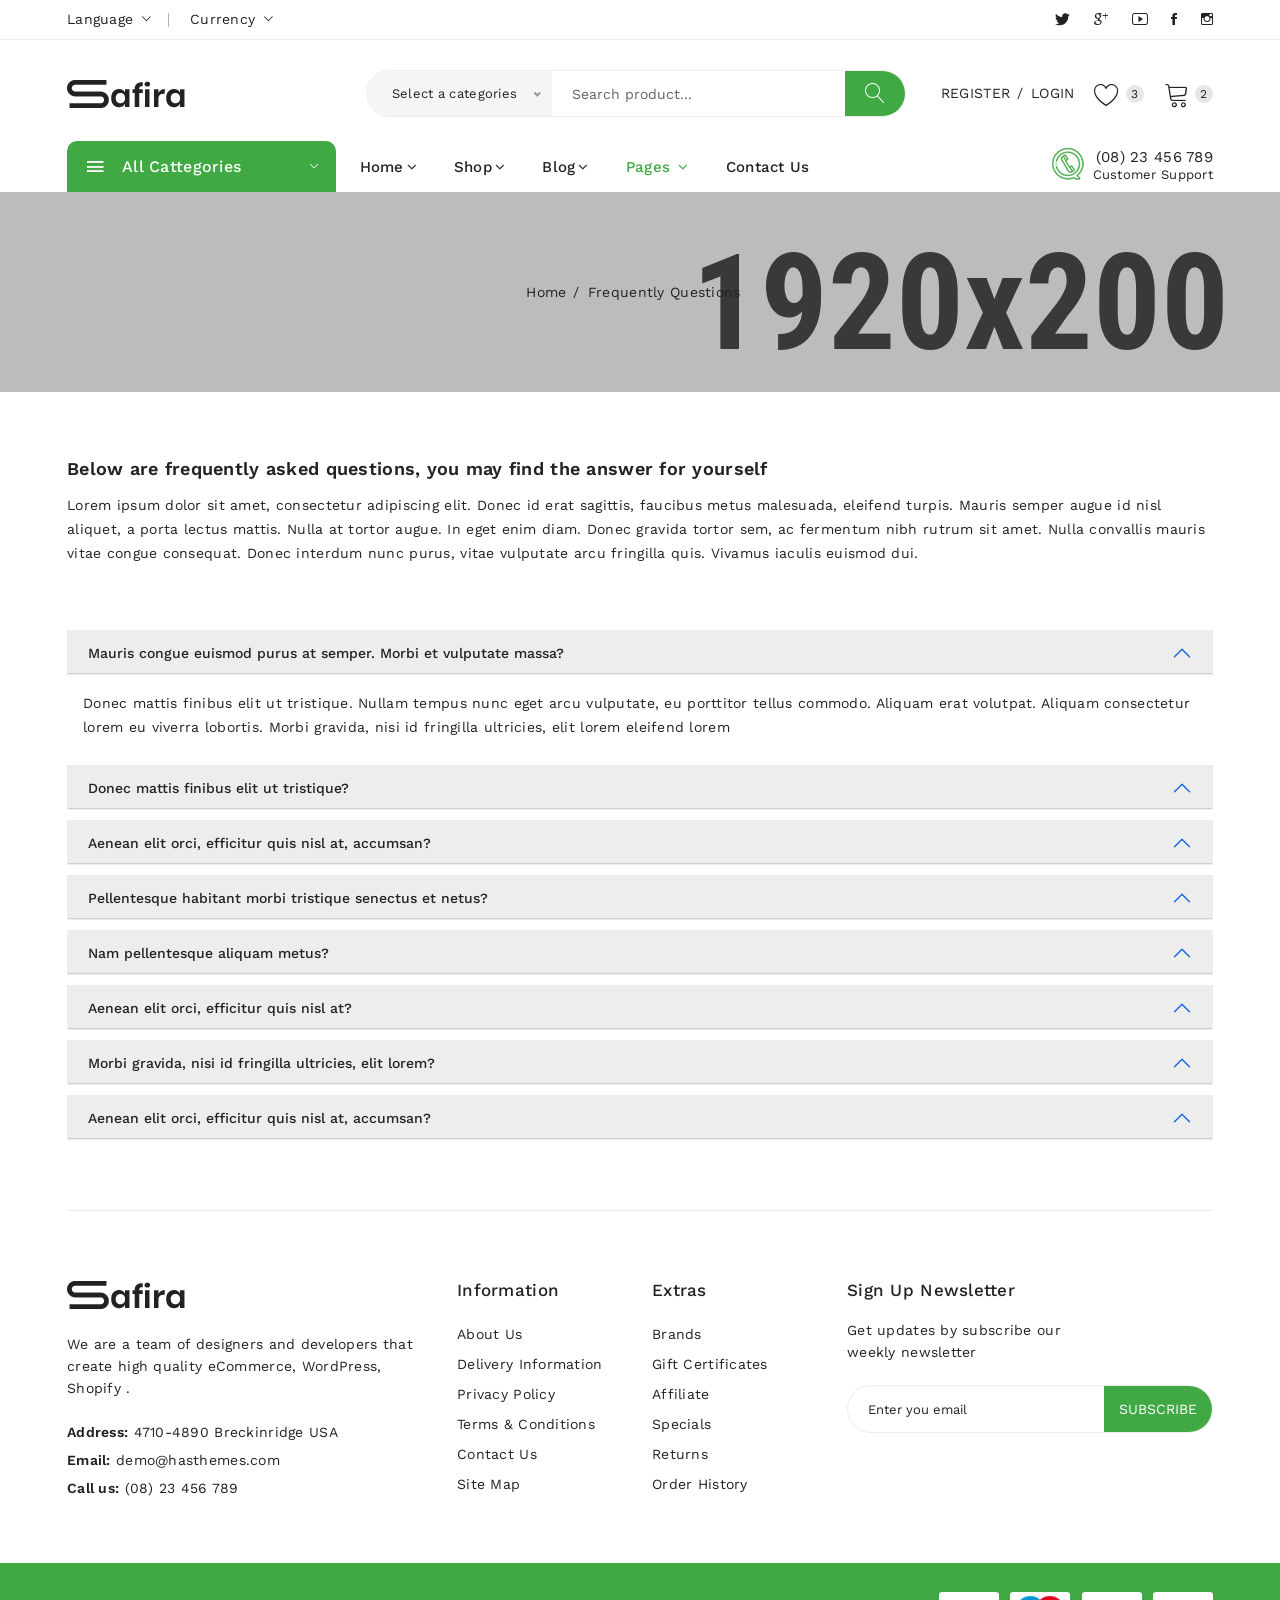
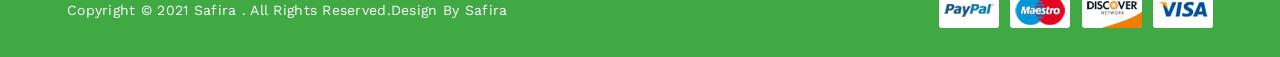
<file: faq.html>
<!doctype html>
<html class="no-js" lang="en">

<head>
    <meta charset="utf-8">
    <meta http-equiv="x-ua-compatible" content="ie=edge">
    <title>Safira - faq</title>
    <meta name="description" content="">
    <meta name="viewport" content="width=device-width, initial-scale=1">
    <!-- Favicon -->
    <link rel="shortcut icon" type="image/x-icon" href="assets/img/favicon.ico">
    
    <!-- CSS 
    ========================= -->
    <!--bootstrap min css-->
    <link rel="stylesheet" href="assets/css/bootstrap.min.css">
    <!--owl carousel min css-->
    <link rel="stylesheet" href="assets/css/owl.carousel.min.css">
    <!--slick min css-->
    <link rel="stylesheet" href="assets/css/slick.css">
    <!--magnific popup min css-->
    <link rel="stylesheet" href="assets/css/magnific-popup.css">
    <!--font awesome css-->
    <link rel="stylesheet" href="assets/css/font.awesome.css">
    <!--ionicons css-->
    <link rel="stylesheet" href="assets/css/ionicons.min.css">
    <!--linearicons css-->
    <link rel="stylesheet" href="assets/css/linearicons.css">
    <!--animate css-->
    <link rel="stylesheet" href="assets/css/animate.css">
    <!--jquery ui min css-->
    <link rel="stylesheet" href="assets/css/jquery-ui.min.css">
    <!--slinky menu css-->
    <link rel="stylesheet" href="assets/css/slinky.menu.css">
    <!--plugins css-->
    <link rel="stylesheet" href="assets/css/plugins.css">
    
    <!-- Main Style CSS -->
    <link rel="stylesheet" href="assets/css/style.css">
    
    <!--modernizr min js here-->
    <script src="assets/js/vendor/modernizr-3.7.1.min.js"></script>

</head>

<body>

     <!--header area start-->
    
    <!--offcanvas menu area start-->
    <div class="off_canvars_overlay">
                
    </div>
    <div class="offcanvas_menu">
        <div class="container">
            <div class="row">
                <div class="col-12">
                    <div class="canvas_open">
                        <a href="javascript:void(0)"><i class="icon-menu"></i></a>
                    </div>
                    <div class="offcanvas_menu_wrapper">
                        <div class="canvas_close">
                            <a href="javascript:void(0)"><i class="icon-x"></i></a>  
                        </div>
                        <div class="language_currency">
                            <ul>
                                <li class="language"><a href="#"> Language <i class="icon-right ion-ios-arrow-down"></i></a>
                                    <ul class="dropdown_language">
                                        <li><a href="#">French</a></li>
                                        <li><a href="#">Spanish</a></li>
                                        <li><a href="#">Russian</a></li>
                                    </ul>
                                </li>
                                <li class="currency"><a href="#"> Currency <i class="icon-right ion-ios-arrow-down"></i></a>
                                    <ul class="dropdown_currency">
                                        <li><a href="#">€ Euro</a></li>
                                        <li><a href="#">£ Pound Sterling</a></li>
                                        <li><a href="#">$ US Dollar</a></li>
                                    </ul>
                                </li>
                            </ul>
                        </div>
                        <div class="header_social text-right">
                            <ul>
                                <li><a href="#"><i class="ion-social-twitter"></i></a></li>
                                <li><a href="#"><i class="ion-social-googleplus-outline"></i></a></li>
                                <li><a href="#"><i class="ion-social-youtube-outline"></i></a></li>
                                <li><a href="#"><i class="ion-social-facebook"></i></a></li>
                                <li><a href="#"><i class="ion-social-instagram-outline"></i></a></li>
                            </ul>
                        </div>
                        
                        <div class="call-support">
                            <p><a href="tel:(08)23456789">(08) 23 456 789</a> Customer Support</p>
                        </div>
                        <div id="menu" class="text-left ">
                            <ul class="offcanvas_main_menu">
                                <li class="menu-item-has-children active">
                                    <a href="#">Home</a>
                                    <ul class="sub-menu">
                                        <li class="menu-item-has-children">
                                            <a href="#">Home Organic</a>
                                            <ul class="sub-menu">
                                                <li><a href="index.html">Organic 01</a></li>
                                                <li><a href="index-2.html">Organic 02</a></li>
                                                <li><a href="index-3.html">Organic 03</a></li>
                                                <li><a href="index-4.html">Organic 04</a></li>
                                                <li><a href="index-5.html">Organic 05</a></li>
                                            </ul>
                                        </li>
                                        <li class="menu-item-has-children">
                                            <a href="#">Home Fashion</a>
                                            <ul class="sub-menu">
                                                <li><a href="index-8.html">Fashion 01</a></li>
                                                <li><a href="index-9.html">Fashion 02</a></li>
                                                <li><a href="#">Fashion 03 <span>(Comming Soon)</span></a></li>
                                                <li><a href="#">Fashion 04 <span>(Comming Soon)</span></a></li>
                                            </ul>
                                        </li>
                                        <li class="menu-item-has-children">
                                            <a href="#">Home Cosmetic</a>
                                            <ul class="sub-menu">
                                                <li><a href="index-6.html">Cosmetic 01</a></li>
                                                <li><a href="index-7.html">Cosmetic 02</a></li>
                                                <li><a href="#">Cosmetic 03 <span>(Comming Soon)</span></a> </li>
                                                <li><a href="#">Cosmetic 04 <span>(Comming Soon)</span></a></li>
                                            </ul>
                                        </li>
                                    </ul>
                                </li>
                                <li class="menu-item-has-children">
                                    <a href="#">Shop</a>
                                    <ul class="sub-menu">
                                        <li class="menu-item-has-children">
                                            <a href="#">Shop Layouts</a>
                                            <ul class="sub-menu">
                                                <li><a href="shop.html">shop</a></li>
                                                <li><a href="shop-fullwidth.html">Full Width</a></li>
                                                <li><a href="shop-fullwidth-list.html">Full Width list</a></li>
                                                <li><a href="shop-right-sidebar.html">Right Sidebar </a></li>
                                                <li><a href="shop-right-sidebar-list.html"> Right Sidebar list</a></li>
                                                <li><a href="shop-list.html">List View</a></li>
                                            </ul>
                                        </li>
                                        <li class="menu-item-has-children">
                                            <a href="#">other Pages</a>
                                            <ul class="sub-menu">
                                                <li><a href="cart.html">cart</a></li>
                                                <li><a href="wishlist.html">Wishlist</a></li>
                                                <li><a href="checkout.html">Checkout</a></li>
                                                <li><a href="my-account.html">my account</a></li>
                                                <li><a href="404.html">Error 404</a></li>
                                            </ul>
                                        </li>
                                        <li class="menu-item-has-children">
                                            <a href="#">Product Types</a>
                                            <ul class="sub-menu">
                                                <li><a href="product-details.html">product details</a></li>
                                                <li><a href="product-sidebar.html">product sidebar</a></li>
                                                <li><a href="product-grouped.html">product grouped</a></li>
                                                <li><a href="variable-product.html">product variable</a></li>
                                            </ul>
                                        </li>
                                    </ul>
                                </li>
                                <li class="menu-item-has-children">
                                    <a href="#">blog</a>
                                    <ul class="sub-menu">
                                        <li><a href="blog.html">blog</a></li>
                                        <li><a href="blog-details.html">blog details</a></li>
                                        <li><a href="blog-fullwidth.html">blog fullwidth</a></li>
                                        <li><a href="blog-sidebar.html">blog sidebar</a></li>
                                    </ul>

                                </li>
                                <li class="menu-item-has-children">
                                    <a href="#">pages </a>
                                    <ul class="sub-menu">
                                        <li><a href="about.html">About Us</a></li>
                                        <li><a href="services.html">services</a></li>
                                        <li><a href="faq.html">Frequently Questions</a></li>
                                        <li><a href="contact.html">contact</a></li>
                                        <li><a href="login.html">login</a></li>
                                        <li><a href="404.html">Error 404</a></li>
                                    </ul>
                                </li>
                                <li class="menu-item-has-children">
                                    <a href="my-account.html">my account</a>
                                </li>
                                <li class="menu-item-has-children">
                                    <a href="about.html">about Us</a>
                                </li>
                                <li class="menu-item-has-children">
                                    <a href="contact.html"> Contact Us</a> 
                                </li>
                            </ul>
                        </div>
                        <div class="offcanvas_footer">
                            <span><a href="#"><i class="fa fa-envelope-o"></i> info@yourdomain.com</a></span>
                        </div>
                    </div>
                </div>
            </div>
        </div>
    </div>
    <!--offcanvas menu area end-->
    
    <header>
        <div class="main_header">
            <div class="header_top">
                <div class="container">
                    <div class="row align-items-center">
                        <div class="col-lg-6 col-md-6">
                            <div class="language_currency">
                                <ul>
                                    <li class="language"><a href="#"> Language <i class="icon-right ion-ios-arrow-down"></i></a>
                                        <ul class="dropdown_language">
                                            <li><a href="#">French</a></li>
                                            <li><a href="#">Spanish</a></li>
                                            <li><a href="#">Russian</a></li>
                                        </ul>
                                    </li>
                                    <li class="currency"><a href="#"> Currency <i class="icon-right ion-ios-arrow-down"></i></a>
                                        <ul class="dropdown_currency">
                                            <li><a href="#">€ Euro</a></li>
                                            <li><a href="#">£ Pound Sterling</a></li>
                                            <li><a href="#">$ US Dollar</a></li>
                                        </ul>
                                    </li>
                                </ul>
                            </div>
                        </div>
                        <div class="col-lg-6">
                            <div class="header_social text-right">
                                <ul>
                                    <li><a href="#"><i class="ion-social-twitter"></i></a></li>
                                    <li><a href="#"><i class="ion-social-googleplus-outline"></i></a></li>
                                    <li><a href="#"><i class="ion-social-youtube-outline"></i></a></li>
                                    <li><a href="#"><i class="ion-social-facebook"></i></a></li>
                                    <li><a href="#"><i class="ion-social-instagram-outline"></i></a></li>
                                </ul>
                            </div>
                        </div>
                    </div>
                </div>
            </div>
            <div class="header_middle">
                <div class="container">
                    <div class="row align-items-center">
                        <div class="col-lg-2 col-md-3 col-sm-3 col-3">
                            <div class="logo">
                                <a href="index.html"><img src="assets/img/logo/logo.png" alt=""></a>
                            </div>
                        </div>
                        <div class="col-lg-10 col-md-6 col-sm-7 col-8">
                            <div class="header_right_info">
                                <div class="search_container mobail_s_none">
                                   <form action="#">
                                       <div class="hover_category">
                                            <select class="select_option" name="select" id="categori2">
                                                <option selected value="1">Select a categories</option>
                                                <option value="2">Accessories</option>
                                                <option value="3">Accessories & More</option>
                                                <option value="4">Butters & Eggs</option>
                                                <option value="5">Camera & Video </option>
                                                <option value="6">Mornitors</option>
                                                <option value="7">Tablets</option>
                                                <option value="8">Laptops</option>
                                                <option value="9">Handbags</option>
                                                <option value="10">Headphone & Speaker</option>
                                                <option value="11">Herbs & botanicals</option>
                                                <option value="12">Vegetables</option>
                                                <option value="13">Shop</option>
                                                <option value="14">Laptops & Desktops</option>
                                                <option value="15">Watchs</option>
                                                <option value="16">Electronic</option>
                                            </select>                        
                                       </div>
                                        <div class="search_box">
                                            <input placeholder="Search product..." type="text">
                                             <button type="submit"><span class="lnr lnr-magnifier"></span></button>
                                        </div>
                                    </form>
                                </div>
                                <div class="header_account_area">
                                    <div class="header_account_list register">
                                        <ul>
                                            <li><a href="login.html">Register</a></li>
                                            <li><span>/</span></li>
                                            <li><a href="login.html">Login</a></li>
                                        </ul>
                                    </div>
                                    <div class="header_account_list header_wishlist">
                                        <a href="wishlist.html"><span class="lnr lnr-heart"></span> <span class="item_count">3</span> </a>
                                    </div>
                                    <div class="header_account_list  mini_cart_wrapper">
                                       <a href="javascript:void(0)"><span class="lnr lnr-cart"></span><span class="item_count">2</span></a>
                                        <!--mini cart-->
                                        <div class="mini_cart">
                                            <div class="cart_gallery">
                                                <div class="cart_close">
                                                	<div class="cart_text">
                                                		<h3>cart</h3>
                                                	</div>
                                                	<div class="mini_cart_close">
                                                		<a href="javascript:void(0)"><i class="icon-x"></i></a>
                                                	</div>
                                                </div>
                                                <div class="cart_item">
                                                   <div class="cart_img">
                                                       <a href="#"><img src="assets/img/s-product/product.jpg" alt=""></a>
                                                   </div>
                                                    <div class="cart_info">
                                                        <a href="#">Primis In Faucibus</a>
                                                        <p>1 x <span> $65.00 </span></p>    
                                                    </div>
                                                    <div class="cart_remove">
                                                        <a href="#"><i class="icon-x"></i></a>
                                                    </div>
                                                </div>
                                                <div class="cart_item">
                                                   <div class="cart_img">
                                                       <a href="#"><img src="assets/img/s-product/product2.jpg" alt=""></a>
                                                   </div>
                                                    <div class="cart_info">
                                                        <a href="#">Letraset Sheets</a>
                                                        <p>1 x <span> $60.00 </span></p>    
                                                    </div>
                                                    <div class="cart_remove">
                                                        <a href="#"><i class="icon-x"></i></a>
                                                    </div>
                                                </div>
                                            </div>
                                            <div class="mini_cart_table">
                                                <div class="cart_table_border">
                                                    <div class="cart_total">
                                                        <span>Sub total:</span>
                                                        <span class="price">$125.00</span>
                                                    </div>
                                                    <div class="cart_total mt-10">
                                                        <span>total:</span>
                                                        <span class="price">$125.00</span>
                                                    </div>
                                                </div>
                                            </div>
                                            <div class="mini_cart_footer">
                                               <div class="cart_button">
                                                    <a href="cart.html"><i class="fa fa-shopping-cart"></i> View cart</a>
                                                </div>
                                                <div class="cart_button">
                                                    <a href="checkout.html"><i class="fa fa-sign-in"></i> Checkout</a>
                                                </div>

                                            </div>
                                        </div>
                                        <!--mini cart end-->
                                   </div>
                                </div>
                            </div>
                        </div>
                    </div>
                </div>
            </div>
            <div class="header_bottom  sticky-header">
                <div class="container">  
                    <div class="row align-items-center">
                       <div class="col-12 col-md-6 mobail_s_block">
                            <div class="search_container">
                               <form action="#">
                                   <div class="hover_category">
                                        <select class="select_option" name="select" id="categori2">
                                            <option selected value="1">Select a categories</option>
                                            <option value="2">Accessories</option>
                                            <option value="3">Accessories & More</option>
                                            <option value="4">Butters & Eggs</option>
                                            <option value="5">Camera & Video </option>
                                            <option value="6">Mornitors</option>
                                            <option value="7">Tablets</option>
                                            <option value="8">Laptops</option>
                                            <option value="9">Handbags</option>
                                            <option value="10">Headphone & Speaker</option>
                                            <option value="11">Herbs & botanicals</option>
                                            <option value="12">Vegetables</option>
                                            <option value="13">Shop</option>
                                            <option value="14">Laptops & Desktops</option>
                                            <option value="15">Watchs</option>
                                            <option value="16">Electronic</option>
                                        </select>                        
                                   </div>
                                    <div class="search_box">
                                        <input placeholder="Search product..." type="text">
                                         <button type="submit"><span class="lnr lnr-magnifier"></span></button>
                                    </div>
                                </form>
                            </div>
                        </div>
                        <div class="col-lg-3 col-md-6">
                            <div class="categories_menu">
                                <div class="categories_title">
                                    <h2 class="categori_toggle">All Cattegories</h2>
                                </div>
                                <div class="categories_menu_toggle">
                                    <ul>
                                        <li class="menu_item_children"><a href="#">Vegetables<i class="fa fa-angle-right"></i></a>
                                            <ul class="categories_mega_menu">
                                                <li class="menu_item_children"><a href="#">Dresses</a>
                                                    <ul class="categorie_sub_menu">
                                                        <li><a href="">Sweater</a></li>
                                                        <li><a href="">Evening</a></li>
                                                        <li><a href="">Day</a></li>
                                                        <li><a href="">Sports</a></li>
                                                    </ul>
                                                </li>
                                                <li class="menu_item_children"><a href="#">Handbags</a>
                                                    <ul class="categorie_sub_menu">
                                                        <li><a href="">Shoulder</a></li>
                                                        <li><a href="">Satchels</a></li>
                                                        <li><a href="">kids</a></li>
                                                        <li><a href="">coats</a></li>
                                                    </ul>
                                                </li>
                                                <li class="menu_item_children"><a href="#">shoes</a>
                                                    <ul class="categorie_sub_menu">
                                                        <li><a href="">Ankle Boots</a></li>
                                                        <li><a href="">Clog sandals </a></li>
                                                        <li><a href="">run</a></li>
                                                        <li><a href="">Books</a></li>
                                                    </ul>
                                                </li>
                                                <li class="menu_item_children"><a href="#">Clothing</a>
                                                    <ul class="categorie_sub_menu">
                                                        <li><a href="">Coats  Jackets </a></li>
                                                        <li><a href="">Raincoats</a></li>
                                                        <li><a href="">Jackets</a></li>
                                                        <li><a href="">T-shirts</a></li>
                                                    </ul>
                                                </li>
                                            </ul>
                                        </li>
                                        <li class="menu_item_children"><a href="#">Fruits  <i class="fa fa-angle-right"></i></a>
                                            <ul class="categories_mega_menu column_3">
                                                <li class="menu_item_children"><a href="#">Chair</a>
                                                    <ul class="categorie_sub_menu">
                                                        <li><a href="">Dining room</a></li>
                                                        <li><a href="">bedroom</a></li>
                                                        <li><a href=""> Home & Office</a></li>
                                                        <li><a href="">living room</a></li>
                                                    </ul>
                                                </li>
                                                <li class="menu_item_children"><a href="#">Lighting</a>
                                                    <ul class="categorie_sub_menu">
                                                        <li><a href="">Ceiling Lighting</a></li>
                                                        <li><a href="">Wall Lighting</a></li>
                                                        <li><a href="">Outdoor Lighting</a></li>
                                                        <li><a href="">Smart Lighting</a></li>
                                                    </ul>
                                                </li>
                                                <li class="menu_item_children"><a href="#">Sofa</a>
                                                    <ul class="categorie_sub_menu">
                                                        <li><a href="">Fabric Sofas</a></li>
                                                        <li><a href="">Leather Sofas</a></li>
                                                        <li><a href="">Corner Sofas</a></li>
                                                        <li><a href="">Sofa Beds</a></li>
                                                    </ul>
                                                </li>
                                            </ul>
                                        </li>
                                        <li class="menu_item_children"><a href="#"> Salads<i class="fa fa-angle-right"></i></a>
                                            <ul class="categories_mega_menu column_2">
                                                <li class="menu_item_children"><a href="#">Brake Tools</a>
                                                    <ul class="categorie_sub_menu">
                                                        <li><a href="">Driveshafts</a></li>
                                                        <li><a href="">Spools</a></li>
                                                        <li><a href="">Diesel </a></li>
                                                        <li><a href="">Gasoline</a></li>
                                                    </ul>
                                                </li>
                                                <li class="menu_item_children"><a href="#">Emergency Brake</a>
                                                    <ul class="categorie_sub_menu">
                                                        <li><a href="">Dolls for Girls</a></li>
                                                        <li><a href="">Girls' Learning Toys</a></li>
                                                        <li><a href="">Arts and Crafts for Girls</a></li>
                                                        <li><a href="">Video Games for Girls</a></li>
                                                    </ul>
                                                </li>
                                            </ul>
                                        </li>
                                        <li class="menu_item_children"><a href="#"> Fish & Seafood <i class="fa fa-angle-right"></i></a>
                                            <ul class="categories_mega_menu column_2">
                                                <li class="menu_item_children"><a href="#">Check Trousers</a>
                                                    <ul class="categorie_sub_menu">
                                                        <li><a href="">Building</a></li>
                                                        <li><a href="">Electronics</a></li>
                                                        <li><a href="">action figures </a></li>
                                                        <li><a href="">specialty & boutique toy</a></li>
                                                    </ul>
                                                </li>
                                                <li class="menu_item_children"><a href="#">Calculators</a>
                                                    <ul class="categorie_sub_menu">
                                                        <li><a href="">Dolls for Girls</a></li>
                                                        <li><a href="">Girls' Learning Toys</a></li>
                                                        <li><a href="">Arts and Crafts for Girls</a></li>
                                                        <li><a href="">Video Games for Girls</a></li>
                                                    </ul>
                                                </li>
                                            </ul>
                                        </li>
                                        <li><a href="#"> Fresh Meat</a></li>
                                        <li><a href="#"> Butter & Eggs</a></li>
                                        <li><a href="#">Milk</a></li>
                                        <li><a href="#">Oil & Vinegars</a></li>
                                        <li><a href="#"> Bread</a></li>
                                        <li><a href="#"> Jam & Honey</a></li>
                                        <li><a href="#"> Frozen Food</a></li>
                                        <li class="hidden"><a href="shop.html">New Sofas</a></li>
                                        <li class="hidden"><a href="shop.html">Sleight Sofas</a></li>
                                        <li><a href="#" id="more-btn"><i class="fa fa-plus" aria-hidden="true"></i> More Categories</a></li>
                                    </ul>
                                </div>
                            </div>
                        </div>
                        <div class="col-lg-6">
                            <!--main menu start-->
                            <div class="main_menu menu_position"> 
                                <nav>  
                                    <ul>
                                        <li><a href="index.html">home<i class="fa fa-angle-down"></i></a>
                                            <ul class="sub_menu home_sub_menu d-flex">
                                                <li><span>Organic</span>
                                                    <ul>
                                                        <li><a href="index.html">Organic 01</a></li>
                                                        <li><a href="index-2.html">Organic 02</a></li>
                                                        <li><a href="index-3.html">Organic 03</a></li>
                                                        <li><a href="index-4.html">Organic 04</a></li>
                                                        <li><a href="index-5.html">Organic 05</a></li>
                                                    </ul>
                                                </li>
                                                <li><span>Fashion</span>
                                                    <ul>
                                                        <li><a href="index-8.html">Fashion 01</a></li>
                                                        <li><a href="index-9.html">Fashion 02</a></li>
                                                        <li><a href="#">Fashion 03 <span>(Comming Soon)</span></a></li>
                                                        <li><a href="#">Fashion 04 <span>(Comming Soon)</span></a></li>
                                                    </ul>
                                                </li>
                                                <li><span>Cosmetic</span>
                                                    <ul>
                                                        <li><a href="index-6.html">Cosmetic 01</a></li>
                                                        <li><a href="index-7.html">Cosmetic 02</a></li>
                                                        <li><a href="#">Cosmetic 03 <span>(Comming Soon)</span></a> </li>
                                                        <li><a href="#">Cosmetic 04 <span>(Comming Soon)</span></a></li>
                                                    </ul>
                                                </li>
                                            </ul>
                                        </li>
                                        <li class="mega_items"><a href="shop.html">shop<i class="fa fa-angle-down"></i></a> 
                                            <div class="mega_menu">
                                                <ul class="mega_menu_inner">
                                                    <li><a href="#">Shop Layouts</a>
                                                        <ul>
                                                            <li><a href="shop-fullwidth.html">Full Width</a></li>
                                                            <li><a href="shop-fullwidth-list.html">Full Width list</a></li>
                                                            <li><a href="shop-right-sidebar.html">Right Sidebar </a></li>
                                                            <li><a href="shop-right-sidebar-list.html"> Right Sidebar list</a></li>
                                                            <li><a href="shop-list.html">List View</a></li>
                                                        </ul>
                                                    </li>
                                                    <li><a href="#">other Pages</a>
                                                        <ul>
                                                            <li><a href="cart.html">cart</a></li>
                                                            <li><a href="wishlist.html">Wishlist</a></li>
                                                            <li><a href="checkout.html">Checkout</a></li>
                                                            <li><a href="my-account.html">my account</a></li>
                                                            <li><a href="404.html">Error 404</a></li>
                                                        </ul>
                                                    </li>
                                                    <li><a href="#">Product Types</a>
                                                        <ul>
                                                            <li><a href="product-details.html">product details</a></li>
                                                            <li><a href="product-sidebar.html">product sidebar</a></li>
                                                            <li><a href="product-grouped.html">product grouped</a></li>
                                                            <li><a href="variable-product.html">product variable</a></li>

                                                        </ul>
                                                    </li>
                                                </ul>
                                            </div>
                                        </li>
                                        <li><a href="blog.html">blog<i class="fa fa-angle-down"></i></a>
                                            <ul class="sub_menu pages">
                                                <li><a href="blog-details.html">blog details</a></li>
                                                <li><a href="blog-fullwidth.html">blog fullwidth</a></li>
                                                <li><a href="blog-sidebar.html">blog sidebar</a></li>
                                            </ul>
                                        </li>
                                        <li><a class="active" href="#">pages <i class="fa fa-angle-down"></i></a>
                                            <ul class="sub_menu pages">
                                                <li><a href="about.html">About Us</a></li>
                                                <li><a href="services.html">services</a></li>
                                                <li><a href="faq.html">Frequently Questions</a></li>
                                                <li><a href="contact.html">contact</a></li>
                                                <li><a href="login.html">login</a></li>
                                                <li><a href="404.html">Error 404</a></li>
                                            </ul>
                                        </li> 
                                        <li><a href="contact.html"> Contact Us</a></li>
                                    </ul>  
                                </nav> 
                            </div>
                            <!--main menu end-->
                        </div>
                        <div class="col-lg-3">
                            <div class="call-support">
                                <p><a href="tel:(08)23456789">(08) 23 456 789</a> Customer Support</p>
                            </div>
                        </div>
                    </div>
                </div>
            </div>
        </div> 
    </header>
    <!--header area end-->
    

    <!--breadcrumbs area start-->
    <div class="breadcrumbs_area">
        <div class="container">   
            <div class="row">
                <div class="col-12">
                    <div class="breadcrumb_content">
                        <ul>
                            <li><a href="index.html">home</a></li>
                            <li>Frequently Questions</li>
                        </ul>
                    </div>
                </div>
            </div>
        </div>         
    </div>
    <!--breadcrumbs area end-->
    
    <!--faq area start-->
    <div class="faq_content_area">
        <div class="container">   
            <div class="row">
                <div class="col-12">
                    <div class="faq_content_wrapper">
                        <h4>Below are frequently asked questions, you may find the answer for yourself</h4>
                        <p>Lorem ipsum dolor sit amet, consectetur adipiscing elit. Donec id erat sagittis, faucibus metus malesuada, eleifend turpis. Mauris semper augue id nisl aliquet, a porta lectus mattis. Nulla at tortor augue. In eget enim diam. Donec gravida tortor sem, ac fermentum nibh rutrum sit amet. Nulla convallis mauris vitae congue consequat. Donec interdum nunc purus, vitae vulputate arcu fringilla quis. Vivamus iaculis euismod dui.</p>

                    </div>
                </div>
            </div> 
        </div>    
    </div>
     <!--Accordion area-->
  

    <div class="accordion_area">
        <div class="container">
            <div class="row">
            <div class="col-12"> 
                <div id="accordionExample" class="card__accordion accordion">
                  <div class="accordion-item">
                    <h2 class="accordion-header" id="headingOne">
                        <button class="accordion-button" type="button" data-bs-toggle="collapse" data-bs-target="#collapseOne" aria-expanded="true" aria-controls="collapseOne">
                            Mauris congue euismod purus at semper. Morbi et vulputate massa?
                        </button>
                      </h2>
                    <div id="collapseOne" class="accordion-collapse collapse show" aria-labelledby="headingOne" data-bs-parent="#accordionExample">
                      <div class="card-body">
                           <p>Donec mattis finibus elit ut tristique. Nullam tempus nunc eget arcu vulputate, eu porttitor tellus commodo. Aliquam erat volutpat. Aliquam consectetur lorem eu viverra lobortis. Morbi gravida, nisi id fringilla ultricies, elit lorem eleifend lorem</p>
                      </div>
                    </div>
                  </div>

                  <div class="accordion-item">
                    <h2 class="accordion-header" id="headingTwo">
                        <button class="accordion-button" type="button" data-bs-toggle="collapse" data-bs-target="#collapseTwo" aria-expanded="true" aria-controls="collapseTwo">
                            Donec mattis finibus elit ut tristique?
                        </button>
                      </h2>
                    <div id="collapseTwo" class="accordion-collapse collapse" aria-labelledby="headingTwo" data-bs-parent="#accordionExample">
                      <div class="card-body">
                           <p>Donec mattis finibus elit ut tristique. Nullam tempus nunc eget arcu vulputate, eu porttitor tellus commodo. Aliquam erat volutpat. Aliquam consectetur lorem eu viverra lobortis. Morbi gravida, nisi id fringilla ultricies, elit lorem eleifend lorem</p>
                      </div>
                    </div>
                  </div>
                  <div class="accordion-item">
                    <h2 class="accordion-header" id="headingThree">
                        <button class="accordion-button" type="button" data-bs-toggle="collapse" data-bs-target="#collapseThree" aria-expanded="true" aria-controls="collapseThree">
                            Aenean elit orci, efficitur quis nisl at, accumsan?
                        </button>
                      </h2>
                    <div id="collapseThree" class="accordion-collapse collapse" aria-labelledby="headingThree" data-bs-parent="#accordionExample">
                      <div class="card-body">
                           <p>Donec mattis finibus elit ut tristique. Nullam tempus nunc eget arcu vulputate, eu porttitor tellus commodo. Aliquam erat volutpat. Aliquam consectetur lorem eu viverra lobortis. Morbi gravida, nisi id fringilla ultricies, elit lorem eleifend lorem</p>
                      </div>
                    </div>
                  </div>
                  <div class="accordion-item">
                    <h2 class="accordion-header" id="headingFour">
                        <button class="accordion-button" type="button" data-bs-toggle="collapse" data-bs-target="#collapseFour" aria-expanded="true" aria-controls="collapseFour">
                            Pellentesque habitant morbi tristique senectus et netus?
                        </button>
                      </h2>
                    <div id="collapseFour" class="accordion-collapse collapse" aria-labelledby="headingFour" data-bs-parent="#accordionExample">
                      <div class="card-body">
                           <p>Donec mattis finibus elit ut tristique. Nullam tempus nunc eget arcu vulputate, eu porttitor tellus commodo. Aliquam erat volutpat. Aliquam consectetur lorem eu viverra lobortis. Morbi gravida, nisi id fringilla ultricies, elit lorem eleifend lorem</p>
                      </div>
                    </div>
                  </div>
                  <div class="accordion-item">
                    <h2 class="accordion-header" id="headingFive">
                        <button class="accordion-button" type="button" data-bs-toggle="collapse" data-bs-target="#collapseFive" aria-expanded="true" aria-controls="collapseFive">
                            Nam pellentesque aliquam metus?
                        </button>
                      </h2>
                    <div id="collapseFive" class="accordion-collapse collapse" aria-labelledby="headingFive" data-bs-parent="#accordionExample">
                      <div class="card-body">
                           <p>Donec mattis finibus elit ut tristique. Nullam tempus nunc eget arcu vulputate, eu porttitor tellus commodo. Aliquam erat volutpat. Aliquam consectetur lorem eu viverra lobortis. Morbi gravida, nisi id fringilla ultricies, elit lorem eleifend lorem</p>
                      </div>
                    </div>
                  </div>
                  <div class="accordion-item">
                    <h2 class="accordion-header" id="headingSix">
                        <button class="accordion-button" type="button" data-bs-toggle="collapse" data-bs-target="#collapseSix" aria-expanded="true" aria-controls="collapseSix">
                            Aenean elit orci, efficitur quis nisl at?
                        </button>
                      </h2>
                    <div id="collapseSix" class="accordion-collapse collapse" aria-labelledby="headingSix" data-bs-parent="#accordionExample">
                      <div class="card-body">
                           <p>Donec mattis finibus elit ut tristique. Nullam tempus nunc eget arcu vulputate, eu porttitor tellus commodo. Aliquam erat volutpat. Aliquam consectetur lorem eu viverra lobortis. Morbi gravida, nisi id fringilla ultricies, elit lorem eleifend lorem</p>
                      </div>
                    </div>
                  </div>
                  <div class="accordion-item">
                    <h2 class="accordion-header" id="headingSeven">
                        <button class="accordion-button" type="button" data-bs-toggle="collapse" data-bs-target="#collapseSeven" aria-expanded="true" aria-controls="collapseSeven">
                            Morbi gravida, nisi id fringilla ultricies, elit lorem?
                        </button>
                      </h2>
                    <div id="collapseSeven" class="accordion-collapse collapse" aria-labelledby="headingSeven" data-bs-parent="#accordionExample">
                      <div class="card-body">
                           <p>Donec mattis finibus elit ut tristique. Nullam tempus nunc eget arcu vulputate, eu porttitor tellus commodo. Aliquam erat volutpat. Aliquam consectetur lorem eu viverra lobortis. Morbi gravida, nisi id fringilla ultricies, elit lorem eleifend lorem</p>
                      </div>
                    </div>
                  </div>
                  <div class="accordion-item">
                    <h2 class="accordion-header" id="headingEight">
                        <button class="accordion-button" type="button" data-bs-toggle="collapse" data-bs-target="#collapseEight" aria-expanded="true" aria-controls="collapseEight">
                            Aenean elit orci, efficitur quis nisl at, accumsan?
                        </button>
                      </h2>
                    <div id="collapseEight" class="accordion-collapse collapse" aria-labelledby="headingEight" data-bs-parent="#accordionExample">
                      <div class="card-body">
                           <p>Donec mattis finibus elit ut tristique. Nullam tempus nunc eget arcu vulputate, eu porttitor tellus commodo. Aliquam erat volutpat. Aliquam consectetur lorem eu viverra lobortis. Morbi gravida, nisi id fringilla ultricies, elit lorem eleifend lorem</p>
                      </div>
                    </div>
                  </div>
                </div>
            </div>
        </div>
        </div>
    </div>
    <!--Accordion area end-->

    
    <!--faq area end-->
    
    <!--footer area start-->
    <footer class="footer_widgets footer_border">
        <div class="container">
            <div class="footer_top">
                <div class="row">
                        <div class="col-lg-4 col-md-12 col-sm-7">
                            <div class="widgets_container contact_us">
                               <div class="footer_logo">
                                   <a href="index.html"><img src="assets/img/logo/logo.png" alt=""></a>
                               </div>
                               <p class="footer_desc">We are a team of designers and developers that create high quality eCommerce, WordPress, Shopify .</p>
                                <p><span>Address:</span> 4710-4890 Breckinridge USA</p>
                                <p><span>Email:</span> <a href="#">demo@hasthemes.com</a></p>
                                <p><span>Call us:</span> <a href="tel:(08)23456789">(08) 23 456 789</a> </p>
                            </div>          
                        </div>
                        <div class="col-lg-2 col-md-3 col-sm-5">
                            <div class="widgets_container widget_menu">
                                <h3>Information</h3>
                                <div class="footer_menu">

                                    <ul>
                                        <li><a href="about.html">About Us</a></li>
                                        <li><a href="#">Delivery Information</a></li>
                                        <li><a href="#"> Privacy Policy</a></li>
                                        <li><a href="#"> Terms & Conditions</a></li>
                                        <li><a href="contact.html"> Contact Us</a></li>
                                        <li><a href="#"> Site Map</a></li>
                                    </ul>
                                </div>
                            </div>
                        </div>
                        <div class="col-lg-2 col-md-3 col-sm-4">
                            <div class="widgets_container widget_menu">
                                <h3>Extras</h3>
                                <div class="footer_menu">
                                    <ul>
                                        <li><a href="#">Brands</a></li>
                                        <li><a href="#">  Gift Certificates</a></li>
                                        <li><a href="#">Affiliate</a></li>
                                        <li><a href="#">Specials</a></li>
                                        <li><a href="#">Returns</a></li>
                                        <li><a href="#"> Order History</a></li>
                                    </ul>
                                </div>
                            </div>
                        </div>
                        <div class="col-lg-4 col-md-6 col-sm-8">
                            <div class="widgets_container widget_newsletter">
                                <h3>Sign up newsletter</h3>
                                <p class="footer_desc">Get updates by subscribe our weekly newsletter</p>
                                <div class="subscribe_form">
                                    <form id="mc-form" class="mc-form footer-newsletter" >
                                        <input id="mc-email" type="email" autocomplete="off" placeholder="Enter you email" />
                                        <button id="mc-submit">Subscribe</button>
                                    </form>
                                    <!-- mailchimp-alerts Start -->
                                    <div class="mailchimp-alerts text-centre">
                                        <div class="mailchimp-submitting"></div><!-- mailchimp-submitting end -->
                                        <div class="mailchimp-success"></div><!-- mailchimp-success end -->
                                        <div class="mailchimp-error"></div><!-- mailchimp-error end -->
                                    </div><!-- mailchimp-alerts end -->
                                </div>
                            </div>
                        </div>
                    </div>
            </div>
        </div>     
        <div class="footer_bottom">
            <div class="container">
                <div class="row align-items-center">
                    <div class="col-lg-6 col-md-7">
                        <div class="copyright_area">
                            <p>Copyright  © 2021  <a href="#">Safira</a>  . All Rights Reserved.Design by  <a href="#">Safira</a></p>
                        </div>
                    </div>    
                    <div class="col-lg-6 col-md-5">    
                        <div class="footer_payment">
                            <ul>
                                <li><a href="#"><img src="assets/img/icon/paypal1.jpg" alt=""></a></li>
                                <li><a href="#"><img src="assets/img/icon/paypal2.jpg" alt=""></a></li>
                                <li><a href="#"><img src="assets/img/icon/paypal3.jpg" alt=""></a></li>
                                <li><a href="#"><img src="assets/img/icon/paypal4.jpg" alt=""></a></li>
                            </ul>
                        </div>
                    </div>
                </div>
             </div>   
        </div>  
    </footer>
    <!--footer area end-->
    
    
<!-- JS
============================================ -->
<!--jquery min js-->
<script src="assets/js/vendor/jquery-3.4.1.min.js"></script>
<!--popper min js-->
<script src="assets/js/popper.js"></script>
<!--bootstrap min js-->
<script src="assets/js/bootstrap.min.js"></script>
<!--owl carousel min js-->
<script src="assets/js/owl.carousel.min.js"></script>
<!--slick min js-->
<script src="assets/js/slick.min.js"></script>
<!--magnific popup min js-->
<script src="assets/js/jquery.magnific-popup.min.js"></script>
<!--counterup min js-->
<script src="assets/js/jquery.counterup.min.js"></script>
<!--jquery countdown min js-->
<script src="assets/js/jquery.countdown.js"></script>
<!--jquery ui min js-->
<script src="assets/js/jquery.ui.js"></script>
<!--jquery elevatezoom min js-->
<script src="assets/js/jquery.elevatezoom.js"></script>
<!--isotope packaged min js-->
<script src="assets/js/isotope.pkgd.min.js"></script>
<!--slinky menu js-->
<script src="assets/js/slinky.menu.js"></script>
<!--instagramfeed menu js-->
<script src="assets/js/jquery.instagramFeed.min.js"></script>
<!-- tippy bundle umd js -->
<script src="assets/js/tippy-bundle.umd.js"></script>
<!-- Plugins JS -->
<script src="assets/js/plugins.js"></script>

<!-- Main JS -->
<script src="assets/js/main.js"></script>



</body>

</html>
</file>
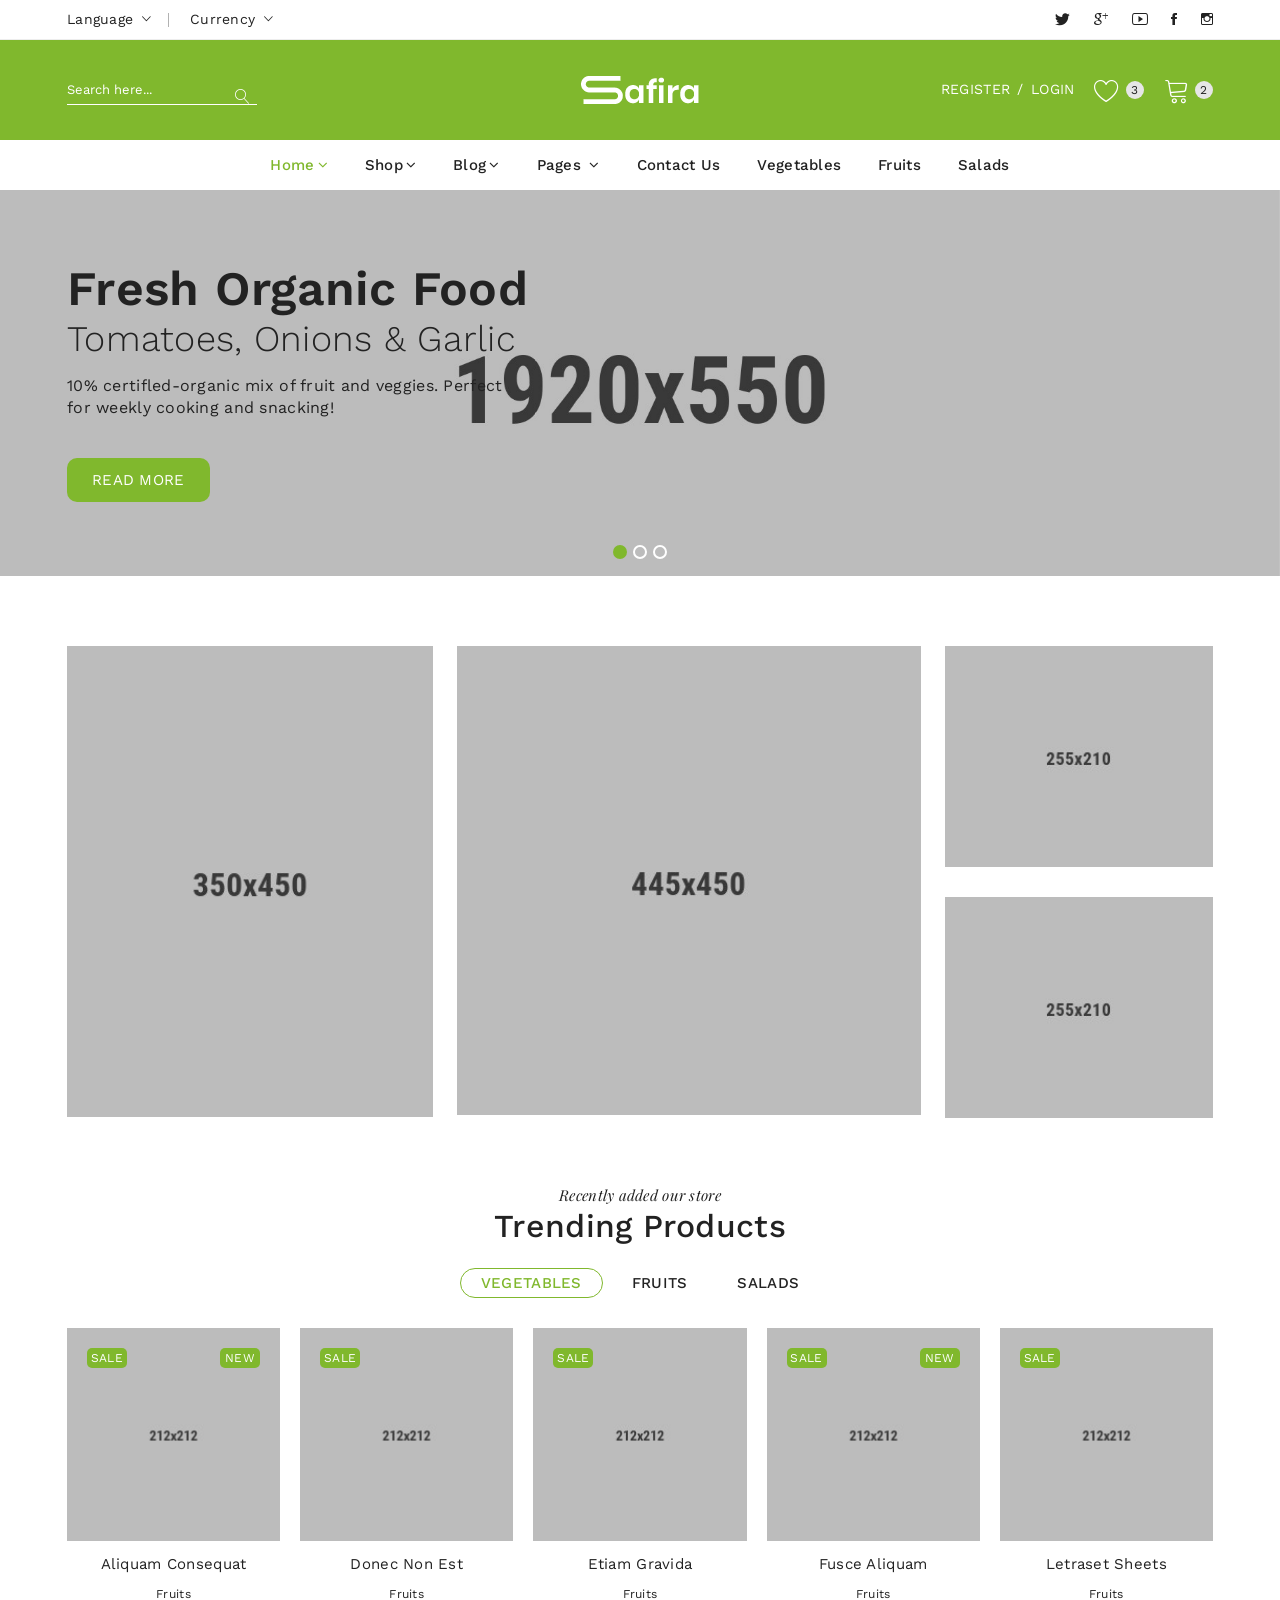
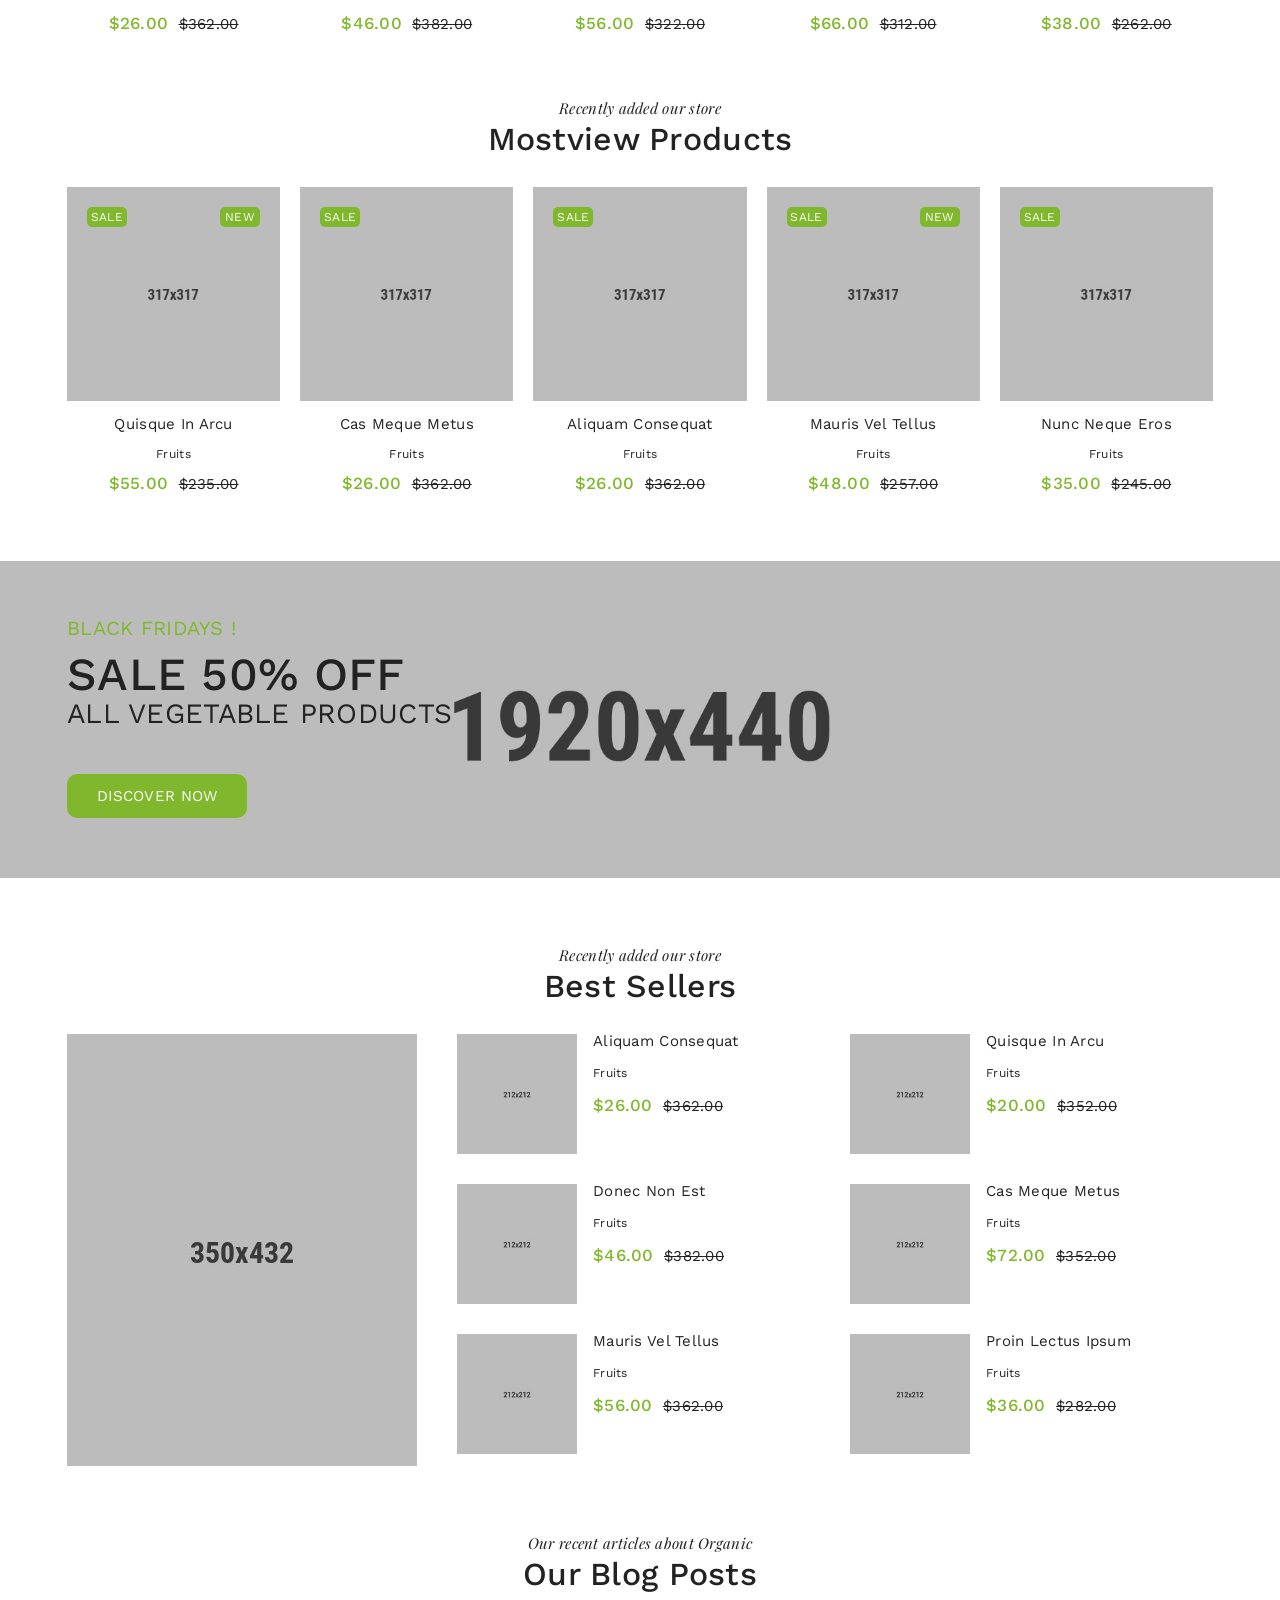
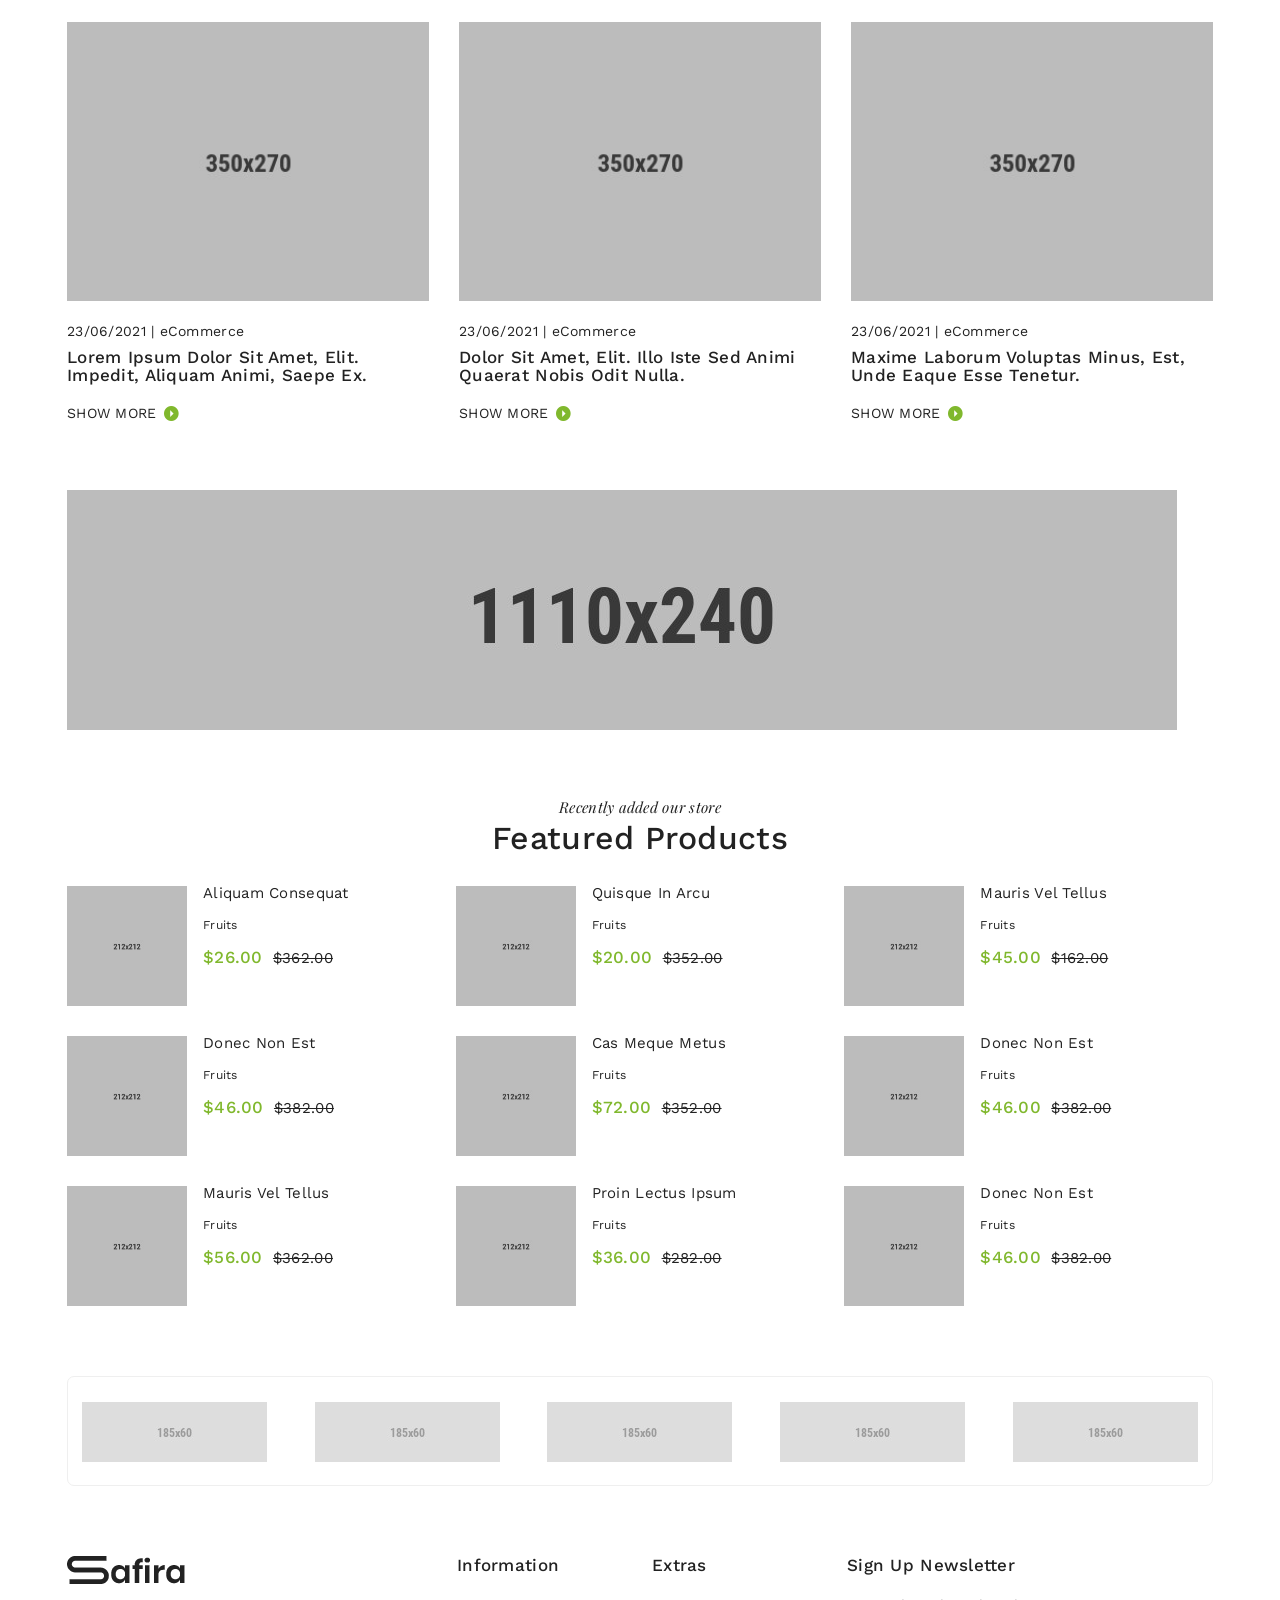
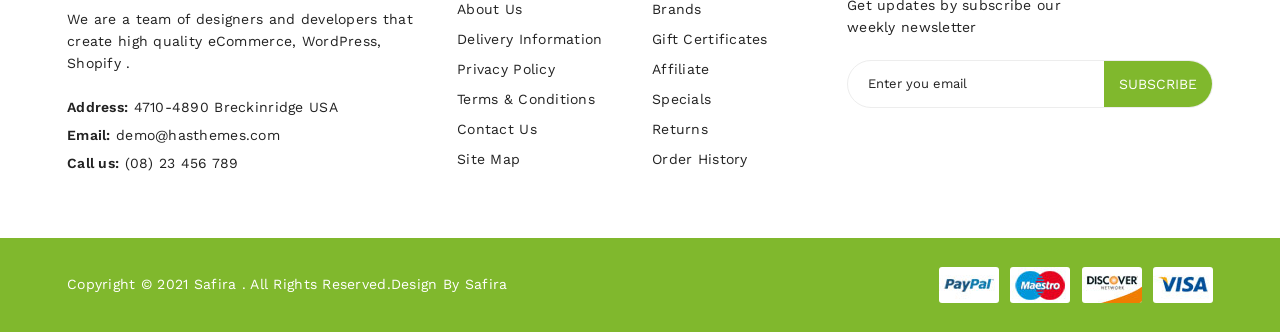
<file: index-2.html>
<!doctype html>
<html class="no-js" lang="en">

<head>
    <meta charset="utf-8">
    <meta http-equiv="x-ua-compatible" content="ie=edge">
    <title>Safira – Organic food HTML Template </title>
    <meta name="description" content="">
    <meta name="viewport" content="width=device-width, initial-scale=1">
    <!-- Favicon -->
    <link rel="shortcut icon" type="image/x-icon" href="assets/img/favicon.ico">
    
    <!-- CSS hello
    ========================= -->
    <!--bootstrap min css-->
    <link rel="stylesheet" href="assets/css/bootstrap.min.css">
    <!--owl carousel min css-->
    <link rel="stylesheet" href="assets/css/owl.carousel.min.css">
    <!--slick min css-->
    <link rel="stylesheet" href="assets/css/slick.css">
    <!--magnific popup min css-->
    <link rel="stylesheet" href="assets/css/magnific-popup.css">
    <!--font awesome css-->
    <link rel="stylesheet" href="assets/css/font.awesome.css">
    <!--ionicons css-->
    <link rel="stylesheet" href="assets/css/ionicons.min.css">
    <!--linearicons css-->
    <link rel="stylesheet" href="assets/css/linearicons.css">
    <!--animate css-->
    <link rel="stylesheet" href="assets/css/animate.css">
    <!--jquery ui min css-->
    <link rel="stylesheet" href="assets/css/jquery-ui.min.css">
    <!--slinky menu css-->
    <link rel="stylesheet" href="assets/css/slinky.menu.css">
    <!--plugins css-->
    <link rel="stylesheet" href="assets/css/plugins.css">
    
    <!-- Main Style CSS -->
    <link rel="stylesheet" href="assets/css/style.css">
    
    <!--modernizr min js here-->
    <script src="assets/js/vendor/modernizr-3.7.1.min.js"></script>
</head>

<body>
   
    <!--header area start-->
    
    <!--offcanvas menu area start-->
    <div class="off_canvars_overlay">
                
    </div>
    <div class="offcanvas_menu offcanvas_two">
        <div class="container">
            <div class="row">
                <div class="col-12">
                    <div class="canvas_open">
                        <a href="javascript:void(0)"><i class="icon-menu"></i></a>
                    </div>
                    <div class="offcanvas_menu_wrapper">
                        <div class="canvas_close">
                            <a href="javascript:void(0)"><i class="icon-x"></i></a>  
                        </div>
                        <div class="language_currency">
                            <ul>
                                <li class="language"><a href="#"> Language <i class="icon-right ion-ios-arrow-down"></i></a>
                                    <ul class="dropdown_language">
                                        <li><a href="#">French</a></li>
                                        <li><a href="#">Spanish</a></li>
                                        <li><a href="#">Russian</a></li>
                                    </ul>
                                </li>
                                <li class="currency"><a href="#"> Currency <i class="icon-right ion-ios-arrow-down"></i></a>
                                    <ul class="dropdown_currency">
                                        <li><a href="#">€ Euro</a></li>
                                        <li><a href="#">£ Pound Sterling</a></li>
                                        <li><a href="#">$ US Dollar</a></li>
                                    </ul>
                                </li>
                            </ul>
                        </div>
                        <div class="header_social text-right">
                            <ul>
                                <li><a href="#"><i class="ion-social-twitter"></i></a></li>
                                <li><a href="#"><i class="ion-social-googleplus-outline"></i></a></li>
                                <li><a href="#"><i class="ion-social-youtube-outline"></i></a></li>
                                <li><a href="#"><i class="ion-social-facebook"></i></a></li>
                                <li><a href="#"><i class="ion-social-instagram-outline"></i></a></li>
                            </ul>
                        </div>
                        <div class="search_container offcanvas__search">
                           <form action="#">
                               <div class="hover_category">
                                    <select class="select_option" name="select" id="categori1">
                                        <option selected value="1">Select a categories</option>
                                        <option value="2">Accessories</option>
                                        <option value="3">Accessories & More</option>
                                        <option value="4">Butters & Eggs</option>
                                        <option value="5">Camera & Video </option>
                                        <option value="6">Mornitors</option>
                                        <option value="7">Tablets</option>
                                        <option value="8">Laptops</option>
                                        <option value="9">Handbags</option>
                                        <option value="10">Headphone & Speaker</option>
                                        <option value="11">Herbs & botanicals</option>
                                        <option value="12">Vegetables</option>
                                        <option value="13">Shop</option>
                                        <option value="14">Laptops & Desktops</option>
                                        <option value="15">Watchs</option>
                                        <option value="16">Electronic</option>
                                    </select>                        
                               </div>
                                <div class="search_box">
                                    <input placeholder="Search product..." type="text">
                                     <button type="submit"><span class="lnr lnr-magnifier"></span></button>
                                </div>
                            </form>
                        </div>
                     
                        <div class="call-support">
                            <p><a href="tel:(08)23456789">(08) 23 456 789</a> Customer Support</p>
                        </div>
                        <div id="menu" class="text-left ">
                            <ul class="offcanvas_main_menu">
                                <li class="menu-item-has-children active">
                                    <a href="#">Home</a>
                                    <ul class="sub-menu">
                                        <li class="menu-item-has-children">
                                            <a href="#">Home Organic</a>
                                            <ul class="sub-menu">
                                                <li><a href="index.html">Organic 01</a></li>
                                                <li><a href="index-2.html">Organic 02</a></li>
                                                <li><a href="index-3.html">Organic 03</a></li>
                                                <li><a href="index-4.html">Organic 04</a></li>
                                                <li><a href="index-5.html">Organic 05</a></li>
                                            </ul>
                                        </li>
                                        <li class="menu-item-has-children">
                                            <a href="#">Home Fashion</a>
                                            <ul class="sub-menu">
                                                <li><a href="index-8.html">Fashion 01</a></li>
                                                <li><a href="index-9.html">Fashion 02</a></li>
                                                <li><a href="#">Fashion 03 <span>(Comming Soon)</span></a></li>
                                                <li><a href="#">Fashion 04 <span>(Comming Soon)</span></a></li>
                                            </ul>
                                        </li>
                                        <li class="menu-item-has-children">
                                            <a href="#">Home Cosmetic</a>
                                            <ul class="sub-menu">
                                                <li><a href="index-6.html">Cosmetic 01</a></li>
                                                <li><a href="index-7.html">Cosmetic 02</a></li>
                                                <li><a href="#">Cosmetic 03 <span>(Comming Soon)</span></a> </li>
                                                <li><a href="#">Cosmetic 04 <span>(Comming Soon)</span></a></li>
                                            </ul>
                                        </li>
                                    </ul>
                                </li>
                                <li class="menu-item-has-children">
                                    <a href="#">Shop</a>
                                    <ul class="sub-menu">
                                        <li class="menu-item-has-children">
                                            <a href="#">Shop Layouts</a>
                                            <ul class="sub-menu">
                                                <li><a href="shop.html">shop</a></li>
                                                <li><a href="shop-fullwidth.html">Full Width</a></li>
                                                <li><a href="shop-fullwidth-list.html">Full Width list</a></li>
                                                <li><a href="shop-right-sidebar.html">Right Sidebar </a></li>
                                                <li><a href="shop-right-sidebar-list.html"> Right Sidebar list</a></li>
                                                <li><a href="shop-list.html">List View</a></li>
                                            </ul>
                                        </li>
                                        <li class="menu-item-has-children">
                                            <a href="#">other Pages</a>
                                            <ul class="sub-menu">
                                                <li><a href="cart.html">cart</a></li>
                                                <li><a href="wishlist.html">Wishlist</a></li>
                                                <li><a href="checkout.html">Checkout</a></li>
                                                <li><a href="my-account.html">my account</a></li>
                                                <li><a href="404.html">Error 404</a></li>
                                            </ul>
                                        </li>
                                        <li class="menu-item-has-children">
                                            <a href="#">Product Types</a>
                                            <ul class="sub-menu">
                                                <li><a href="product-details.html">product details</a></li>
                                                <li><a href="product-sidebar.html">product sidebar</a></li>
                                                <li><a href="product-grouped.html">product grouped</a></li>
                                                <li><a href="variable-product.html">product variable</a></li>
                                            </ul>
                                        </li>
                                    </ul>
                                </li>
                                <li class="menu-item-has-children">
                                    <a href="#">blog</a>
                                    <ul class="sub-menu">
                                        <li><a href="blog.html">blog</a></li>
                                        <li><a href="blog-details.html">blog details</a></li>
                                        <li><a href="blog-fullwidth.html">blog fullwidth</a></li>
                                        <li><a href="blog-sidebar.html">blog sidebar</a></li>
                                    </ul>

                                </li>
                                <li class="menu-item-has-children">
                                    <a href="#">pages </a>
                                    <ul class="sub-menu">
                                        <li><a href="about.html">About Us</a></li>
                                        <li><a href="services.html">services</a></li>
                                        <li><a href="faq.html">Frequently Questions</a></li>
                                        <li><a href="contact.html">contact</a></li>
                                        <li><a href="login.html">login</a></li>
                                        <li><a href="404.html">Error 404</a></li>
                                    </ul>
                                </li>
                                <li class="menu-item-has-children">
                                    <a href="my-account.html">my account</a>
                                </li>
                                <li class="menu-item-has-children">
                                    <a href="about.html">about Us</a>
                                </li>
                                <li class="menu-item-has-children">
                                    <a href="contact.html"> Contact Us</a> 
                                </li>
                            </ul>
                        </div>
                        <div class="offcanvas_footer">
                            <span><a href="#"><i class="fa fa-envelope-o"></i> info@yourdomain.com</a></span>
                        </div>
                    </div>
                </div>
            </div>
        </div>
    </div>
    <!--offcanvas menu area end-->
    
    <header>
        <div class="main_header header_two">
            <div class="header_top">
                <div class="container">
                    <div class="row align-items-center">
                        <div class="col-lg-6 col-md-6">
                            <div class="language_currency">
                                <ul>
                                    <li class="language"><a href="#"> Language <i class="icon-right ion-ios-arrow-down"></i></a>
                                        <ul class="dropdown_language">
                                            <li><a href="#">French</a></li>
                                            <li><a href="#">Spanish</a></li>
                                            <li><a href="#">Russian</a></li>
                                        </ul>
                                    </li>
                                    <li class="currency"><a href="#"> Currency <i class="icon-right ion-ios-arrow-down"></i></a>
                                        <ul class="dropdown_currency">
                                            <li><a href="#">€ Euro</a></li>
                                            <li><a href="#">£ Pound Sterling</a></li>
                                            <li><a href="#">$ US Dollar</a></li>
                                        </ul>
                                    </li>
                                </ul>
                            </div>
                        </div>
                        <div class="col-lg-6">
                            <div class="header_social text-right">
                                <ul>
                                    <li><a href="#"><i class="ion-social-twitter"></i></a></li>
                                    <li><a href="#"><i class="ion-social-googleplus-outline"></i></a></li>
                                    <li><a href="#"><i class="ion-social-youtube-outline"></i></a></li>
                                    <li><a href="#"><i class="ion-social-facebook"></i></a></li>
                                    <li><a href="#"><i class="ion-social-instagram-outline"></i></a></li>
                                </ul>
                            </div>
                        </div>
                    </div>
                </div>
            </div>
            <div class="header_middle header_middle2">
                <div class="container">
                    <div class="row align-items-center">
                       <div class="col-lg-4 col_search">
                           <div class="search_container mobail_s_none">
                                <form action="#">
                                    <div class="search_box">
                                        <input placeholder="Search here..." type="text">
                                         <button type="submit"><span class="lnr lnr-magnifier"></span></button>
                                    </div>
                                </form>
                            </div>
                       </div>
                        <div class="col-lg-4 col-md-3 col-sm-3 col-3">
                            <div class="logo">
                                <a href="index.html"><img src="assets/img/logo/logo2.png" alt=""></a>
                            </div>
                        </div>
                        <div class="col-lg-4 col-md-6 col-sm-7 col-8">
                            <div class="header_account_area">
                                <div class="header_account_list register">
                                    <ul>
                                        <li><a href="login.html">Register</a></li>
                                        <li><span>/</span></li>
                                        <li><a href="login.html">Login</a></li>
                                    </ul>
                                </div>
                                <div class="header_account_list header_wishlist">
                                    <a href="wishlist.html"><span class="lnr lnr-heart"></span> <span class="item_count">3</span> </a>
                                </div>
                                <div class="header_account_list  mini_cart_wrapper">
                                   <a href="javascript:void(0)"><span class="lnr lnr-cart"></span><span class="item_count">2</span></a>
                                    <!--mini cart-->
                                    <div class="mini_cart">
                                        <div class="cart_gallery">
                                            <div class="cart_close">
												<div class="cart_text">
													<h3>cart</h3>
												</div>
												<div class="mini_cart_close">
													<a href="javascript:void(0)"><i class="icon-x"></i></a>
												</div>
											</div>
                                            <div class="cart_item">
                                               <div class="cart_img">
                                                   <a href="#"><img src="assets/img/s-product/product.jpg" alt=""></a>
                                               </div>
                                                <div class="cart_info">
                                                    <a href="#">Primis In Faucibus</a>
                                                    <p>1 x <span> $65.00 </span></p>    
                                                </div>
                                                <div class="cart_remove">
                                                    <a href="#"><i class="icon-x"></i></a>
                                                </div>
                                            </div>
                                            <div class="cart_item">
                                               <div class="cart_img">
                                                   <a href="#"><img src="assets/img/s-product/product2.jpg" alt=""></a>
                                               </div>
                                                <div class="cart_info">
                                                    <a href="#">Letraset Sheets</a>
                                                    <p>1 x <span> $60.00 </span></p>    
                                                </div>
                                                <div class="cart_remove">
                                                    <a href="#"><i class="icon-x"></i></a>
                                                </div>
                                            </div>
                                        </div>
                                        <div class="mini_cart_table">
                                            <div class="cart_table_border">
                                                <div class="cart_total">
                                                    <span>Sub total:</span>
                                                    <span class="price">$125.00</span>
                                                </div>
                                                <div class="cart_total mt-10">
                                                    <span>total:</span>
                                                    <span class="price">$125.00</span>
                                                </div>
                                            </div>
                                        </div>
                                        <div class="mini_cart_footer">
                                           <div class="cart_button">
                                                <a href="cart.html"><i class="fa fa-shopping-cart"></i> View cart</a>
                                            </div>
                                            <div class="cart_button">
                                                <a href="checkout.html"><i class="fa fa-sign-in"></i> Checkout</a>
                                            </div>

                                        </div>
                                    </div>
                                    <!--mini cart end-->
                               </div>
                            </div>
                        </div>
                    </div>
                </div>
            </div>
            <div class="header_bottom sticky-header">
                <div class="container">  
                    <div class="row align-items-center">
                        <div class="col-lg-8 offset-lg-2">
                            <!--main menu start-->
                            <div class="main_menu  menu_two color_two menu_position"> 
                                <nav>  
                                    <ul>
                                        <li><a class="active"  href="index.html">home<i class="fa fa-angle-down"></i></a>
                                            <ul class="sub_menu home_sub_menu d-flex">
                                                <li><span>Organic</span>
                                                    <ul>
                                                        <li><a href="index.html">Organic 01</a></li>
                                                        <li><a href="index-2.html">Organic 02</a></li>
                                                        <li><a href="index-3.html">Organic 03</a></li>
                                                        <li><a href="index-4.html">Organic 04</a></li>
                                                        <li><a href="index-5.html">Organic 05</a></li>
                                                    </ul>
                                                </li>
                                                <li><span>Fashion</span>
                                                    <ul>
                                                        <li><a href="index-8.html">Fashion 01</a></li>
                                                        <li><a href="index-9.html">Fashion 02</a></li>
                                                        <li><a href="#">Fashion 03 <span>(Comming Soon)</span></a></li>
                                                        <li><a href="#">Fashion 04 <span>(Comming Soon)</span></a></li>
                                                    </ul>
                                                </li>
                                                <li><span>Cosmetic</span>
                                                    <ul>
                                                        <li><a href="index-6.html">Cosmetic 01</a></li>
                                                        <li><a href="index-7.html">Cosmetic 02</a></li>
                                                        <li><a href="#">Cosmetic 03 <span>(Comming Soon)</span></a> </li>
                                                        <li><a href="#">Cosmetic 04 <span>(Comming Soon)</span></a></li>
                                                    </ul>
                                                </li>
                                            </ul>
                                        </li>
                                        <li class="mega_items"><a href="shop.html">shop<i class="fa fa-angle-down"></i></a> 
                                            <div class="mega_menu">
                                                <ul class="mega_menu_inner">
                                                    <li><a href="#">Shop Layouts</a>
                                                        <ul>
                                                            <li><a href="shop-fullwidth.html">Full Width</a></li>
                                                            <li><a href="shop-fullwidth-list.html">Full Width list</a></li>
                                                            <li><a href="shop-right-sidebar.html">Right Sidebar </a></li>
                                                            <li><a href="shop-right-sidebar-list.html"> Right Sidebar list</a></li>
                                                            <li><a href="shop-list.html">List View</a></li>
                                                        </ul>
                                                    </li>
                                                    <li><a href="#">other Pages</a>
                                                        <ul>
                                                            <li><a href="cart.html">cart</a></li>
                                                            <li><a href="wishlist.html">Wishlist</a></li>
                                                            <li><a href="checkout.html">Checkout</a></li>
                                                            <li><a href="my-account.html">my account</a></li>
                                                            <li><a href="404.html">Error 404</a></li>
                                                        </ul>
                                                    </li>
                                                    <li><a href="#">Product Types</a>
                                                        <ul>
                                                            <li><a href="product-details.html">product details</a></li>
                                                            <li><a href="product-sidebar.html">product sidebar</a></li>
                                                            <li><a href="product-grouped.html">product grouped</a></li>
                                                            <li><a href="variable-product.html">product variable</a></li>

                                                        </ul>
                                                    </li>
                                                </ul>
                                            </div>
                                        </li>
                                        <li><a href="blog.html">blog<i class="fa fa-angle-down"></i></a>
                                            <ul class="sub_menu pages">
                                                <li><a href="blog-details.html">blog details</a></li>
                                                <li><a href="blog-fullwidth.html">blog fullwidth</a></li>
                                                <li><a href="blog-sidebar.html">blog sidebar</a></li>
                                            </ul>
                                        </li>
                                        <li><a href="#">pages <i class="fa fa-angle-down"></i></a>
                                            <ul class="sub_menu pages">
                                                <li><a href="about.html">About Us</a></li>
                                                <li><a href="services.html">services</a></li>
                                                <li><a href="faq.html">Frequently Questions</a></li>
                                                <li><a href="contact.html">contact</a></li>
                                                <li><a href="login.html">login</a></li>
                                                <li><a href="404.html">Error 404</a></li>
                                            </ul>
                                        </li> 
                                        <li><a href="contact.html"> Contact Us</a></li>
                                        <li><a href="#"> Vegetables</a></li>
                                        <li><a href="#"> Fruits</a></li>
                                        <li><a href="#"> Salads</a></li>
                                    </ul>  
                                </nav> 
                            </div>
                            <!--main menu end-->
                        </div>
                    </div>
                </div>
            </div>
        </div> 
    </header>
    <!--header area end-->
    
    <!--slider area start-->
    <section class="slider_section color_two mb-70">
        <div class="slider_area owl-carousel">
            <div class="single_slider d-flex align-items-center" data-bgimg="assets/img/slider/slider4.jpg">
                <div class="container">
                    <div class="row">
                        <div class="col-lg-6">
                            <div class="slider_content">
                                <h1>Fresh Organic Food</h1>
                                <h2>Tomatoes, Onions & Garlic</h2>
                                <p>
								10% certifled-organic mix of fruit and veggies. Perfect for weekly cooking and snacking!
							    </p> 
                                <a href="shop.html">Read more </a>
                            </div>
                        </div>
                    </div>
                </div>
            </div>
            <div class="single_slider d-flex align-items-center" data-bgimg="assets/img/slider/slider5.jpg">
                <div class="container">
                    <div class="row">
                        <div class="col-lg-6">
                            <div class="slider_content">
                                <h1>Onions & Shallots</h1>
                                <h2>Natural Farm Products</h2>
                                <p>
								Widest range of farm-fresh Vegetables, Fruits & seasonal produce
							     </p> 
                                <a href="shop.html">Read more </a>
                            </div>
                        </div>
                    </div>
                </div>
            </div>
            <div class="single_slider d-flex align-items-center" data-bgimg="assets/img/slider/slider6.jpg">
                <div class="container">
                    <div class="row">
                        <div class="col-lg-6">
                            <div class="slider_content">
                                <h1>Fresh Organic Food</h1>
                                <h2>Cabbage, Root Vegetables</h2>
                                <p>
								Natural organic tomatoes make your health stronger. Put your information here
							     </p>
                                <a href="shop.html">Read more </a>
                            </div>
                        </div>
                    </div>
                </div>
            </div>
        </div>
    </section>
    <!--slider area end-->
    
    <!--banner area start-->
    <div class="banner_area banner_gallery2">
        <div class="container">
            <div class="row">
                <div class="col-lg-4 col-md-4">
                    <div class="single_banner">
                        <div class="banner_thumb">
                            <a href="shop.html"><img src="assets/img/bg/banner5.jpg" alt=""></a> 
                        </div>
                    </div>
                </div>
                <div class="col-lg-5 col-md-5">
                    <div class="single_banner">
                        <div class="banner_thumb">
                            <a href="shop.html"><img src="assets/img/bg/banner6.jpg" alt=""></a> 
                        </div>
                    </div>
                </div>
                <div class="col-lg-3 col-md-3">
                    <div class="banner2_sidebar">
                        <div class="banner_thumb mb-30">
                            <a href="shop.html"><img src="assets/img/bg/banner7.jpg" alt=""></a> 
                        </div>
                        <div class="banner_thumb">
                            <a href="shop.html"><img src="assets/img/bg/banner8.jpg" alt=""></a> 
                        </div>
                    </div>
                </div>
            </div>
        </div>
    </div>
    <!--banner area end-->
    
    <!--product area start-->
    <div class="product_area color_two  mb-60">
        <div class="container">
            <div class="row">
                <div class="col-12">
                    <div class="product_header">
                        <div class="section_title">
                           <p>Recently added our store</p>
                           <h2>Trending Products</h2>
                        </div>
                        <div class="product_tab_btn">
                            <ul class="nav" role="tablist" id="nav-tab">
                                <li>
                                    <a class="active" data-toggle="tab" href="#plant1" role="tab" aria-controls="plant1" aria-selected="true"> 
                                       Vegetables
                                    </a>
                                </li>
                                <li>
                                    <a data-toggle="tab" href="#plant2" role="tab" aria-controls="plant2" aria-selected="false">
                                        Fruits
                                    </a>
                                </li>
                                <li>
                                    <a data-toggle="tab" href="#plant3" role="tab" aria-controls="plant3" aria-selected="false">
                                        Salads
                                    </a>
                                </li>
                            </ul>
                        </div>
                    </div>
                </div>
            </div> 
            <div class="product_container">  
               <div class="row">
                   <div class="col-12">
                        <div class="tab-content">
                            <div class="tab-pane fade show active" id="plant1" role="tabpanel">
                                <div class="product_carousel product_column5 owl-carousel">
                                    <article class="single_product">
                                        <figure>
                                            <div class="product_thumb">
                                                <a class="primary_img" href="product-details.html"><img src="assets/img/product/product1.jpg" alt=""></a>
                                                <a class="secondary_img" href="product-details.html"><img src="assets/img/product/product2.jpg" alt=""></a>
                                                <div class="label_product">
                                                    <span class="label_sale">Sale</span>
                                                    <span class="label_new">New</span>
                                                </div>
                                                <div class="action_links">
                                                    <ul>
                                                        <li class="add_to_cart"><a href="cart.html" data-tippy="Add to cart" data-tippy-placement="top" data-tippy-arrow="true" data-tippy-inertia="true"> <span class="lnr lnr-cart"></span></a></li>
                                                       <li class="quick_button"><a href="#" data-tippy="quick view" data-tippy-placement="top" data-tippy-arrow="true" data-tippy-inertia="true" data-bs-toggle="modal" data-bs-target="#modal_box" > <span class="lnr lnr-magnifier"></span></a></li>
                                                         <li class="wishlist"><a href="wishlist.html" data-tippy="Add to Wishlist" data-tippy-placement="top" data-tippy-arrow="true" data-tippy-inertia="true"><span class="lnr lnr-heart"></span></a></li> 
                                                        <li class="compare"><a href="#" data-tippy="Add to Compare" data-tippy-placement="top" data-tippy-arrow="true" data-tippy-inertia="true"><span class="lnr lnr-sync"></span></a></li>
                                                    </ul>
                                                </div>
                                            </div>
                                            <figcaption class="product_content">
                                                <h4 class="product_name"><a href="product-details.html">Aliquam Consequat</a></h4>
                                                <p><a href="#">Fruits</a></p>
                                                <div class="price_box"> 
                                                    <span class="current_price">$26.00</span>
                                                    <span class="old_price">$362.00</span>
                                                </div>
                                            </figcaption>
                                        </figure>
                                    </article>
                                    <article class="single_product">
                                        <figure>
                                            <div class="product_thumb">
                                                <a class="primary_img" href="product-details.html"><img src="assets/img/product/product3.jpg" alt=""></a>
                                                <a class="secondary_img" href="product-details.html"><img src="assets/img/product/product4.jpg" alt=""></a>
                                                <div class="label_product">
                                                    <span class="label_sale">Sale</span>
                                                </div>
                                                <div class="action_links">
                                                    <ul>
                                                        <li class="add_to_cart"><a href="cart.html" data-tippy="Add to cart" data-tippy-placement="top" data-tippy-arrow="true" data-tippy-inertia="true"> <span class="lnr lnr-cart"></span></a></li>
                                                       <li class="quick_button"><a href="#" data-tippy="quick view" data-tippy-placement="top" data-tippy-arrow="true" data-tippy-inertia="true" data-bs-toggle="modal" data-bs-target="#modal_box" > <span class="lnr lnr-magnifier"></span></a></li>
                                                         <li class="wishlist"><a href="wishlist.html" data-tippy="Add to Wishlist" data-tippy-placement="top" data-tippy-arrow="true" data-tippy-inertia="true"><span class="lnr lnr-heart"></span></a></li> 
                                                        <li class="compare"><a href="#" data-tippy="Add to Compare" data-tippy-placement="top" data-tippy-arrow="true" data-tippy-inertia="true"><span class="lnr lnr-sync"></span></a></li>
                                                    </ul>
                                                </div>
                                            </div>
                                            <figcaption class="product_content">
                                                <h4 class="product_name"><a href="product-details.html">Donec Non Est</a></h4>
                                                <p><a href="#">Fruits</a></p>
                                                <div class="price_box"> 
                                                    <span class="current_price">$46.00</span>
                                                    <span class="old_price">$382.00</span>
                                                </div>
                                            </figcaption>
                                        </figure>
                                    </article>
                                    <article class="single_product">
                                        <figure>
                                            <div class="product_thumb">
                                                <a class="primary_img" href="product-details.html"><img src="assets/img/product/product5.jpg" alt=""></a>
                                                <a class="secondary_img" href="product-details.html"><img src="assets/img/product/product6.jpg" alt=""></a>
                                                <div class="label_product">
                                                    <span class="label_sale">Sale</span>

                                                </div>
                                                <div class="action_links">
                                                    <ul>
                                                        <li class="add_to_cart"><a href="cart.html" data-tippy="Add to cart" data-tippy-placement="top" data-tippy-arrow="true" data-tippy-inertia="true"> <span class="lnr lnr-cart"></span></a></li>
                                                       <li class="quick_button"><a href="#" data-tippy="quick view" data-tippy-placement="top" data-tippy-arrow="true" data-tippy-inertia="true" data-bs-toggle="modal" data-bs-target="#modal_box" > <span class="lnr lnr-magnifier"></span></a></li>
                                                         <li class="wishlist"><a href="wishlist.html" data-tippy="Add to Wishlist" data-tippy-placement="top" data-tippy-arrow="true" data-tippy-inertia="true"><span class="lnr lnr-heart"></span></a></li> 
                                                        <li class="compare"><a href="#" data-tippy="Add to Compare" data-tippy-placement="top" data-tippy-arrow="true" data-tippy-inertia="true"><span class="lnr lnr-sync"></span></a></li>
                                                    </ul>
                                                </div>
                                            </div>
                                            <figcaption class="product_content">
                                                <h4 class="product_name"><a href="product-details.html">Etiam Gravida</a></h4>
                                                <p><a href="#">Fruits</a></p>
                                                <div class="price_box"> 
                                                    <span class="current_price">$56.00</span>
                                                    <span class="old_price">$322.00</span>
                                                </div>
                                            </figcaption>
                                        </figure>
                                    </article>
                                    <article class="single_product">
                                        <figure>
                                            <div class="product_thumb">
                                                <a class="primary_img" href="product-details.html"><img src="assets/img/product/product7.jpg" alt=""></a>
                                                <a class="secondary_img" href="product-details.html"><img src="assets/img/product/product8.jpg" alt=""></a>
                                                <div class="label_product">
                                                    <span class="label_sale">Sale</span>
                                                    <span class="label_new">New</span>
                                                </div>
                                                <div class="action_links">
                                                    <ul>
                                                        <li class="add_to_cart"><a href="cart.html" data-tippy="Add to cart" data-tippy-placement="top" data-tippy-arrow="true" data-tippy-inertia="true"> <span class="lnr lnr-cart"></span></a></li>
                                                       <li class="quick_button"><a href="#" data-tippy="quick view" data-tippy-placement="top" data-tippy-arrow="true" data-tippy-inertia="true" data-bs-toggle="modal" data-bs-target="#modal_box" > <span class="lnr lnr-magnifier"></span></a></li>
                                                         <li class="wishlist"><a href="wishlist.html" data-tippy="Add to Wishlist" data-tippy-placement="top" data-tippy-arrow="true" data-tippy-inertia="true"><span class="lnr lnr-heart"></span></a></li> 
                                                        <li class="compare"><a href="#" data-tippy="Add to Compare" data-tippy-placement="top" data-tippy-arrow="true" data-tippy-inertia="true"><span class="lnr lnr-sync"></span></a></li>
                                                    </ul>
                                                </div>
                                            </div>
                                            <figcaption class="product_content">
                                                <h4 class="product_name"><a href="product-details.html">Fusce Aliquam</a></h4>
                                                <p><a href="#">Fruits</a></p>
                                                <div class="price_box"> 
                                                    <span class="current_price">$66.00</span>
                                                    <span class="old_price">$312.00</span>
                                                </div>
                                            </figcaption>
                                        </figure>
                                    </article>
                                    <article class="single_product">
                                        <figure>
                                            <div class="product_thumb">
                                                <a class="primary_img" href="product-details.html"><img src="assets/img/product/product9.jpg" alt=""></a>
                                                <a class="secondary_img" href="product-details.html"><img src="assets/img/product/product10.jpg" alt=""></a>
                                                <div class="label_product">
                                                    <span class="label_sale">Sale</span>
                                                </div>
                                                <div class="action_links">
                                                    <ul>
                                                        <li class="add_to_cart"><a href="cart.html" data-tippy="Add to cart" data-tippy-placement="top" data-tippy-arrow="true" data-tippy-inertia="true"> <span class="lnr lnr-cart"></span></a></li>
                                                       <li class="quick_button"><a href="#" data-tippy="quick view" data-tippy-placement="top" data-tippy-arrow="true" data-tippy-inertia="true" data-bs-toggle="modal" data-bs-target="#modal_box" > <span class="lnr lnr-magnifier"></span></a></li>
                                                         <li class="wishlist"><a href="wishlist.html" data-tippy="Add to Wishlist" data-tippy-placement="top" data-tippy-arrow="true" data-tippy-inertia="true"><span class="lnr lnr-heart"></span></a></li> 
                                                        <li class="compare"><a href="#" data-tippy="Add to Compare" data-tippy-placement="top" data-tippy-arrow="true" data-tippy-inertia="true"><span class="lnr lnr-sync"></span></a></li>
                                                    </ul>
                                                </div>
                                            </div>
                                            <figcaption class="product_content">
                                                <h4 class="product_name"><a href="product-details.html">Letraset Sheets</a></h4>
                                                <p><a href="#">Fruits</a></p>
                                                <div class="price_box"> 
                                                    <span class="current_price">$38.00</span>
                                                    <span class="old_price">$262.00</span>
                                                </div>
                                            </figcaption>
                                        </figure>
                                    </article>
                                    <article class="single_product">
                                        <figure>
                                            <div class="product_thumb">
                                                <a class="primary_img" href="product-details.html"><img src="assets/img/product/product11.jpg" alt=""></a>
                                                <a class="secondary_img" href="product-details.html"><img src="assets/img/product/product12.jpg" alt=""></a>
                                                <div class="label_product">
                                                    <span class="label_sale">Sale</span>
                                                    <span class="label_new">New</span>
                                                </div>
                                                <div class="action_links">
                                                    <ul>
                                                        <li class="add_to_cart"><a href="cart.html" data-tippy="Add to cart" data-tippy-placement="top" data-tippy-arrow="true" data-tippy-inertia="true"> <span class="lnr lnr-cart"></span></a></li>
                                                       <li class="quick_button"><a href="#" data-tippy="quick view" data-tippy-placement="top" data-tippy-arrow="true" data-tippy-inertia="true" data-bs-toggle="modal" data-bs-target="#modal_box" > <span class="lnr lnr-magnifier"></span></a></li>
                                                         <li class="wishlist"><a href="wishlist.html" data-tippy="Add to Wishlist" data-tippy-placement="top" data-tippy-arrow="true" data-tippy-inertia="true"><span class="lnr lnr-heart"></span></a></li> 
                                                        <li class="compare"><a href="#" data-tippy="Add to Compare" data-tippy-placement="top" data-tippy-arrow="true" data-tippy-inertia="true"><span class="lnr lnr-sync"></span></a></li>
                                                    </ul>
                                                </div>
                                            </div>
                                            <figcaption class="product_content">
                                                <h4 class="product_name"><a href="product-details.html">Lorem Ipsum Lec</a></h4>
                                                <p><a href="#">Fruits</a></p>
                                                <div class="price_box"> 
                                                    <span class="current_price">$36.00</span>
                                                    <span class="old_price">$145.00</span>
                                                </div>
                                            </figcaption>
                                        </figure>
                                    </article>
                                </div>  
                            </div>
                            <div class="tab-pane fade" id="plant2" role="tabpanel">
                                <div class="product_carousel product_column5 owl-carousel">
                                    <article class="single_product">
                                        <figure>
                                            <div class="product_thumb">
                                                <a class="primary_img" href="product-details.html"><img src="assets/img/product/product13.jpg" alt=""></a>
                                                <a class="secondary_img" href="product-details.html"><img src="assets/img/product/product1.jpg" alt=""></a>
                                                <div class="label_product">
                                                    <span class="label_sale">Sale</span>
                                                    <span class="label_new">New</span>
                                                </div>
                                                <div class="action_links">
                                                    <ul>
                                                        <li class="add_to_cart"><a href="cart.html" data-tippy="Add to cart" data-tippy-placement="top" data-tippy-arrow="true" data-tippy-inertia="true"> <span class="lnr lnr-cart"></span></a></li>
                                                       <li class="quick_button"><a href="#" data-tippy="quick view" data-tippy-placement="top" data-tippy-arrow="true" data-tippy-inertia="true" data-bs-toggle="modal" data-bs-target="#modal_box" > <span class="lnr lnr-magnifier"></span></a></li>
                                                         <li class="wishlist"><a href="wishlist.html" data-tippy="Add to Wishlist" data-tippy-placement="top" data-tippy-arrow="true" data-tippy-inertia="true"><span class="lnr lnr-heart"></span></a></li> 
                                                        <li class="compare"><a href="#" data-tippy="Add to Compare" data-tippy-placement="top" data-tippy-arrow="true" data-tippy-inertia="true"><span class="lnr lnr-sync"></span></a></li>
                                                    </ul>
                                                </div>
                                            </div>
                                            <figcaption class="product_content">
                                                <h4 class="product_name"><a href="product-details.html">Mauris Vel Tellus</a></h4>
                                                <p><a href="#">Fruits</a></p>
                                                <div class="price_box"> 
                                                    <span class="current_price">$48.00</span>
                                                    <span class="old_price">$257.00</span>
                                                </div>
                                            </figcaption>
                                        </figure>
                                    </article>
                                    <article class="single_product">
                                        <figure>
                                            <div class="product_thumb">
                                                <a class="primary_img" href="product-details.html"><img src="assets/img/product/product12.jpg" alt=""></a>
                                                <a class="secondary_img" href="product-details.html"><img src="assets/img/product/product2.jpg" alt=""></a>
                                                <div class="label_product">
                                                    <span class="label_sale">Sale</span>
                                                </div>
                                                <div class="action_links">
                                                    <ul>
                                                        <li class="add_to_cart"><a href="cart.html" data-tippy="Add to cart" data-tippy-placement="top" data-tippy-arrow="true" data-tippy-inertia="true"> <span class="lnr lnr-cart"></span></a></li>
                                                       <li class="quick_button"><a href="#" data-tippy="quick view" data-tippy-placement="top" data-tippy-arrow="true" data-tippy-inertia="true" data-bs-toggle="modal" data-bs-target="#modal_box" > <span class="lnr lnr-magnifier"></span></a></li>
                                                         <li class="wishlist"><a href="wishlist.html" data-tippy="Add to Wishlist" data-tippy-placement="top" data-tippy-arrow="true" data-tippy-inertia="true"><span class="lnr lnr-heart"></span></a></li> 
                                                        <li class="compare"><a href="#" data-tippy="Add to Compare" data-tippy-placement="top" data-tippy-arrow="true" data-tippy-inertia="true"><span class="lnr lnr-sync"></span></a></li>
                                                    </ul>
                                                </div>
                                            </div>
                                            <figcaption class="product_content">
                                                <h4 class="product_name"><a href="product-details.html">Nunc Neque Eros</a></h4>
                                                <p><a href="#">Fruits</a></p>
                                                <div class="price_box"> 
                                                    <span class="current_price">$35.00</span>
                                                    <span class="old_price">$245.00</span>
                                                </div>
                                            </figcaption>
                                        </figure>
                                    </article>
                                    <article class="single_product">
                                        <figure>
                                            <div class="product_thumb">
                                                <a class="primary_img" href="product-details.html"><img src="assets/img/product/product11.jpg" alt=""></a>
                                                <a class="secondary_img" href="product-details.html"><img src="assets/img/product/product3.jpg" alt=""></a>
                                                <div class="label_product">
                                                    <span class="label_sale">Sale</span>
                                                </div>
                                                <div class="action_links">
                                                    <ul>
                                                        <li class="add_to_cart"><a href="cart.html" data-tippy="Add to cart" data-tippy-placement="top" data-tippy-arrow="true" data-tippy-inertia="true"> <span class="lnr lnr-cart"></span></a></li>
                                                       <li class="quick_button"><a href="#" data-tippy="quick view" data-tippy-placement="top" data-tippy-arrow="true" data-tippy-inertia="true" data-bs-toggle="modal" data-bs-target="#modal_box" > <span class="lnr lnr-magnifier"></span></a></li>
                                                         <li class="wishlist"><a href="wishlist.html" data-tippy="Add to Wishlist" data-tippy-placement="top" data-tippy-arrow="true" data-tippy-inertia="true"><span class="lnr lnr-heart"></span></a></li> 
                                                        <li class="compare"><a href="#" data-tippy="Add to Compare" data-tippy-placement="top" data-tippy-arrow="true" data-tippy-inertia="true"><span class="lnr lnr-sync"></span></a></li>
                                                    </ul>
                                                </div>
                                            </div>
                                            <figcaption class="product_content">
                                                <h4 class="product_name"><a href="product-details.html">Proin Lectus Ipsum</a></h4>
                                                <p><a href="#">Fruits</a></p>
                                                <div class="price_box"> 
                                                    <span class="current_price">$26.00</span>
                                                    <span class="old_price">$362.00</span>
                                                </div>
                                            </figcaption>
                                        </figure>
                                    </article>
                                    <article class="single_product">
                                        <figure>
                                            <div class="product_thumb">
                                                <a class="primary_img" href="product-details.html"><img src="assets/img/product/product9.jpg" alt=""></a>
                                                <a class="secondary_img" href="product-details.html"><img src="assets/img/product/product4.jpg" alt=""></a>
                                                <div class="label_product">
                                                    <span class="label_sale">Sale</span>
                                                    <span class="label_new">New</span>
                                                </div>
                                                <div class="action_links">
                                                    <ul>
                                                        <li class="add_to_cart"><a href="cart.html" data-tippy="Add to cart" data-tippy-placement="top" data-tippy-arrow="true" data-tippy-inertia="true"> <span class="lnr lnr-cart"></span></a></li>
                                                       <li class="quick_button"><a href="#" data-tippy="quick view" data-tippy-placement="top" data-tippy-arrow="true" data-tippy-inertia="true" data-bs-toggle="modal" data-bs-target="#modal_box" > <span class="lnr lnr-magnifier"></span></a></li>
                                                         <li class="wishlist"><a href="wishlist.html" data-tippy="Add to Wishlist" data-tippy-placement="top" data-tippy-arrow="true" data-tippy-inertia="true"><span class="lnr lnr-heart"></span></a></li> 
                                                        <li class="compare"><a href="#" data-tippy="Add to Compare" data-tippy-placement="top" data-tippy-arrow="true" data-tippy-inertia="true"><span class="lnr lnr-sync"></span></a></li>
                                                    </ul>
                                                </div>
                                            </div>
                                            <figcaption class="product_content">
                                                <h4 class="product_name"><a href="product-details.html">Quisque In Arcu</a></h4>
                                                <p><a href="#">Fruits</a></p>
                                                <div class="price_box"> 
                                                    <span class="current_price">$55.00</span>
                                                    <span class="old_price">$235.00</span>
                                                </div>
                                            </figcaption>
                                        </figure>
                                    </article>
                                    <article class="single_product">
                                        <figure>
                                            <div class="product_thumb">
                                                <a class="primary_img" href="product-details.html"><img src="assets/img/product/product8.jpg" alt=""></a>
                                                <a class="secondary_img" href="product-details.html"><img src="assets/img/product/product5.jpg" alt=""></a>
                                                <div class="label_product">
                                                    <span class="label_sale">Sale</span>
                                                </div>
                                                <div class="action_links">
                                                    <ul>
                                                        <li class="add_to_cart"><a href="cart.html" data-tippy="Add to cart" data-tippy-placement="top" data-tippy-arrow="true" data-tippy-inertia="true"> <span class="lnr lnr-cart"></span></a></li>
                                                       <li class="quick_button"><a href="#" data-tippy="quick view" data-tippy-placement="top" data-tippy-arrow="true" data-tippy-inertia="true" data-bs-toggle="modal" data-bs-target="#modal_box" > <span class="lnr lnr-magnifier"></span></a></li>
                                                         <li class="wishlist"><a href="wishlist.html" data-tippy="Add to Wishlist" data-tippy-placement="top" data-tippy-arrow="true" data-tippy-inertia="true"><span class="lnr lnr-heart"></span></a></li> 
                                                        <li class="compare"><a href="#" data-tippy="Add to Compare" data-tippy-placement="top" data-tippy-arrow="true" data-tippy-inertia="true"><span class="lnr lnr-sync"></span></a></li>
                                                    </ul>
                                                </div>
                                            </div>
                                            <figcaption class="product_content">
                                                <h4 class="product_name"><a href="product-details.html">Cas Meque Metus</a></h4>
                                                <p><a href="#">Fruits</a></p>
                                                <div class="price_box"> 
                                                    <span class="current_price">$26.00</span>
                                                    <span class="old_price">$362.00</span>
                                                </div>
                                            </figcaption>
                                        </figure>
                                    </article>
                                    <article class="single_product">
                                        <figure>
                                            <div class="product_thumb">
                                                <a class="primary_img" href="product-details.html"><img src="assets/img/product/product7.jpg" alt=""></a>
                                                <a class="secondary_img" href="product-details.html"><img src="assets/img/product/product6.jpg" alt=""></a>
                                                <div class="label_product">
                                                    <span class="label_sale">Sale</span>
                                                </div>
                                                <div class="action_links">
                                                    <ul>
                                                        <li class="add_to_cart"><a href="cart.html" data-tippy="Add to cart" data-tippy-placement="top" data-tippy-arrow="true" data-tippy-inertia="true"> <span class="lnr lnr-cart"></span></a></li>
                                                       <li class="quick_button"><a href="#" data-tippy="quick view" data-tippy-placement="top" data-tippy-arrow="true" data-tippy-inertia="true" data-bs-toggle="modal" data-bs-target="#modal_box" > <span class="lnr lnr-magnifier"></span></a></li>
                                                         <li class="wishlist"><a href="wishlist.html" data-tippy="Add to Wishlist" data-tippy-placement="top" data-tippy-arrow="true" data-tippy-inertia="true"><span class="lnr lnr-heart"></span></a></li> 
                                                        <li class="compare"><a href="#" data-tippy="Add to Compare" data-tippy-placement="top" data-tippy-arrow="true" data-tippy-inertia="true"><span class="lnr lnr-sync"></span></a></li>
                                                    </ul>
                                                </div>
                                            </div>
                                            <figcaption class="product_content">
                                                <h4 class="product_name"><a href="product-details.html">Aliquam Consequat</a></h4>
                                                <p><a href="#">Fruits</a></p>
                                                <div class="price_box"> 
                                                    <span class="current_price">$26.00</span>
                                                    <span class="old_price">$362.00</span>
                                                </div>
                                            </figcaption>
                                        </figure>
                                    </article>
                                </div>
                            </div>
                            <div class="tab-pane fade" id="plant3" role="tabpanel">
                                <div class="product_carousel product_column5 owl-carousel">
                                    <article class="single_product">
                                        <figure>
                                            <div class="product_thumb">
                                                <a class="primary_img" href="product-details.html"><img src="assets/img/product/product11.jpg" alt=""></a>
                                                <a class="secondary_img" href="product-details.html"><img src="assets/img/product/product3.jpg" alt=""></a>
                                                <div class="label_product">
                                                    <span class="label_sale">Sale</span>
                                                </div>
                                                <div class="action_links">
                                                    <ul>
                                                        <li class="add_to_cart"><a href="cart.html" data-tippy="Add to cart" data-tippy-placement="top" data-tippy-arrow="true" data-tippy-inertia="true"> <span class="lnr lnr-cart"></span></a></li>
                                                       <li class="quick_button"><a href="#" data-tippy="quick view" data-tippy-placement="top" data-tippy-arrow="true" data-tippy-inertia="true" data-bs-toggle="modal" data-bs-target="#modal_box" > <span class="lnr lnr-magnifier"></span></a></li>
                                                         <li class="wishlist"><a href="wishlist.html" data-tippy="Add to Wishlist" data-tippy-placement="top" data-tippy-arrow="true" data-tippy-inertia="true"><span class="lnr lnr-heart"></span></a></li> 
                                                        <li class="compare"><a href="#" data-tippy="Add to Compare" data-tippy-placement="top" data-tippy-arrow="true" data-tippy-inertia="true"><span class="lnr lnr-sync"></span></a></li>
                                                    </ul>
                                                </div>
                                            </div>
                                            <figcaption class="product_content">
                                                <h4 class="product_name"><a href="product-details.html">Proin Lectus Ipsum</a></h4>
                                                <p><a href="#">Fruits</a></p>
                                                <div class="price_box"> 
                                                    <span class="current_price">$26.00</span>
                                                    <span class="old_price">$362.00</span>
                                                </div>
                                            </figcaption>
                                        </figure>
                                    </article>
                                    <article class="single_product">
                                        <figure>
                                            <div class="product_thumb">
                                                <a class="primary_img" href="product-details.html"><img src="assets/img/product/product9.jpg" alt=""></a>
                                                <a class="secondary_img" href="product-details.html"><img src="assets/img/product/product4.jpg" alt=""></a>
                                                <div class="label_product">
                                                    <span class="label_sale">Sale</span>
                                                    <span class="label_new">New</span>
                                                </div>
                                                <div class="action_links">
                                                    <ul>
                                                        <li class="add_to_cart"><a href="cart.html" data-tippy="Add to cart" data-tippy-placement="top" data-tippy-arrow="true" data-tippy-inertia="true"> <span class="lnr lnr-cart"></span></a></li>
                                                       <li class="quick_button"><a href="#" data-tippy="quick view" data-tippy-placement="top" data-tippy-arrow="true" data-tippy-inertia="true" data-bs-toggle="modal" data-bs-target="#modal_box" > <span class="lnr lnr-magnifier"></span></a></li>
                                                         <li class="wishlist"><a href="wishlist.html" data-tippy="Add to Wishlist" data-tippy-placement="top" data-tippy-arrow="true" data-tippy-inertia="true"><span class="lnr lnr-heart"></span></a></li> 
                                                        <li class="compare"><a href="#" data-tippy="Add to Compare" data-tippy-placement="top" data-tippy-arrow="true" data-tippy-inertia="true"><span class="lnr lnr-sync"></span></a></li>
                                                    </ul>
                                                </div>
                                            </div>
                                            <figcaption class="product_content">
                                                <h4 class="product_name"><a href="product-details.html">Quisque In Arcu</a></h4>
                                                <p><a href="#">Fruits</a></p>
                                                <div class="price_box"> 
                                                    <span class="current_price">$55.00</span>
                                                    <span class="old_price">$235.00</span>
                                                </div>
                                            </figcaption>
                                        </figure>
                                    </article>
                                    <article class="single_product">
                                        <figure>
                                            <div class="product_thumb">
                                                <a class="primary_img" href="product-details.html"><img src="assets/img/product/product13.jpg" alt=""></a>
                                                <a class="secondary_img" href="product-details.html"><img src="assets/img/product/product1.jpg" alt=""></a>
                                                <div class="label_product">
                                                    <span class="label_sale">Sale</span>
                                                    <span class="label_new">New</span>
                                                </div>
                                                <div class="action_links">
                                                    <ul>
                                                        <li class="add_to_cart"><a href="cart.html" data-tippy="Add to cart" data-tippy-placement="top" data-tippy-arrow="true" data-tippy-inertia="true"> <span class="lnr lnr-cart"></span></a></li>
                                                       <li class="quick_button"><a href="#" data-tippy="quick view" data-tippy-placement="top" data-tippy-arrow="true" data-tippy-inertia="true" data-bs-toggle="modal" data-bs-target="#modal_box" > <span class="lnr lnr-magnifier"></span></a></li>
                                                         <li class="wishlist"><a href="wishlist.html" data-tippy="Add to Wishlist" data-tippy-placement="top" data-tippy-arrow="true" data-tippy-inertia="true"><span class="lnr lnr-heart"></span></a></li> 
                                                        <li class="compare"><a href="#" data-tippy="Add to Compare" data-tippy-placement="top" data-tippy-arrow="true" data-tippy-inertia="true"><span class="lnr lnr-sync"></span></a></li>
                                                    </ul>
                                                </div>
                                            </div>
                                            <figcaption class="product_content">
                                                <h4 class="product_name"><a href="product-details.html">Mauris Vel Tellus</a></h4>
                                                <p><a href="#">Fruits</a></p>
                                                <div class="price_box"> 
                                                    <span class="current_price">$48.00</span>
                                                    <span class="old_price">$257.00</span>
                                                </div>
                                            </figcaption>
                                        </figure>
                                    </article>
                                    <article class="single_product">
                                        <figure>
                                            <div class="product_thumb">
                                                <a class="primary_img" href="product-details.html"><img src="assets/img/product/product12.jpg" alt=""></a>
                                                <a class="secondary_img" href="product-details.html"><img src="assets/img/product/product2.jpg" alt=""></a>
                                                <div class="label_product">
                                                    <span class="label_sale">Sale</span>
                                                </div>
                                                <div class="action_links">
                                                    <ul>
                                                        <li class="add_to_cart"><a href="cart.html" data-tippy="Add to cart" data-tippy-placement="top" data-tippy-arrow="true" data-tippy-inertia="true"> <span class="lnr lnr-cart"></span></a></li>
                                                       <li class="quick_button"><a href="#" data-tippy="quick view" data-tippy-placement="top" data-tippy-arrow="true" data-tippy-inertia="true" data-bs-toggle="modal" data-bs-target="#modal_box" > <span class="lnr lnr-magnifier"></span></a></li>
                                                         <li class="wishlist"><a href="wishlist.html" data-tippy="Add to Wishlist" data-tippy-placement="top" data-tippy-arrow="true" data-tippy-inertia="true"><span class="lnr lnr-heart"></span></a></li> 
                                                        <li class="compare"><a href="#" data-tippy="Add to Compare" data-tippy-placement="top" data-tippy-arrow="true" data-tippy-inertia="true"><span class="lnr lnr-sync"></span></a></li>
                                                    </ul>
                                                </div>
                                            </div>
                                            <figcaption class="product_content">
                                                <h4 class="product_name"><a href="product-details.html">Nunc Neque Eros</a></h4>
                                                <p><a href="#">Fruits</a></p>
                                                <div class="price_box"> 
                                                    <span class="current_price">$35.00</span>
                                                    <span class="old_price">$245.00</span>
                                                </div>
                                            </figcaption>
                                        </figure>
                                    </article>
                                    <article class="single_product">
                                        <figure>
                                            <div class="product_thumb">
                                                <a class="primary_img" href="product-details.html"><img src="assets/img/product/product1.jpg" alt=""></a>
                                                <a class="secondary_img" href="product-details.html"><img src="assets/img/product/product2.jpg" alt=""></a>
                                                <div class="label_product">
                                                    <span class="label_sale">Sale</span>
                                                    <span class="label_new">New</span>
                                                </div>
                                                <div class="action_links">
                                                    <ul>
                                                        <li class="add_to_cart"><a href="cart.html" data-tippy="Add to cart" data-tippy-placement="top" data-tippy-arrow="true" data-tippy-inertia="true"> <span class="lnr lnr-cart"></span></a></li>
                                                       <li class="quick_button"><a href="#" data-tippy="quick view" data-tippy-placement="top" data-tippy-arrow="true" data-tippy-inertia="true" data-bs-toggle="modal" data-bs-target="#modal_box" > <span class="lnr lnr-magnifier"></span></a></li>
                                                         <li class="wishlist"><a href="wishlist.html" data-tippy="Add to Wishlist" data-tippy-placement="top" data-tippy-arrow="true" data-tippy-inertia="true"><span class="lnr lnr-heart"></span></a></li> 
                                                        <li class="compare"><a href="#" data-tippy="Add to Compare" data-tippy-placement="top" data-tippy-arrow="true" data-tippy-inertia="true"><span class="lnr lnr-sync"></span></a></li>
                                                    </ul>
                                                </div>
                                            </div>
                                            <figcaption class="product_content">
                                                <h4 class="product_name"><a href="product-details.html">Aliquam Consequat</a></h4>
                                                <p><a href="#">Fruits</a></p>
                                                <div class="price_box"> 
                                                    <span class="current_price">$26.00</span>
                                                    <span class="old_price">$362.00</span>
                                                </div>
                                            </figcaption>
                                        </figure>
                                    </article>
                                    <article class="single_product">
                                        <figure>
                                            <div class="product_thumb">
                                                <a class="primary_img" href="product-details.html"><img src="assets/img/product/product3.jpg" alt=""></a>
                                                <a class="secondary_img" href="product-details.html"><img src="assets/img/product/product4.jpg" alt=""></a>
                                                <div class="label_product">
                                                    <span class="label_sale">Sale</span>
                                                </div>
                                                <div class="action_links">
                                                    <ul>
                                                        <li class="add_to_cart"><a href="cart.html" data-tippy="Add to cart" data-tippy-placement="top" data-tippy-arrow="true" data-tippy-inertia="true"> <span class="lnr lnr-cart"></span></a></li>
                                                       <li class="quick_button"><a href="#" data-tippy="quick view" data-tippy-placement="top" data-tippy-arrow="true" data-tippy-inertia="true" data-bs-toggle="modal" data-bs-target="#modal_box" > <span class="lnr lnr-magnifier"></span></a></li>
                                                         <li class="wishlist"><a href="wishlist.html" data-tippy="Add to Wishlist" data-tippy-placement="top" data-tippy-arrow="true" data-tippy-inertia="true"><span class="lnr lnr-heart"></span></a></li> 
                                                        <li class="compare"><a href="#" data-tippy="Add to Compare" data-tippy-placement="top" data-tippy-arrow="true" data-tippy-inertia="true"><span class="lnr lnr-sync"></span></a></li>
                                                    </ul>
                                                </div>
                                            </div>
                                            <figcaption class="product_content">
                                                <h4 class="product_name"><a href="product-details.html">Donec Non Est</a></h4>
                                                <p><a href="#">Fruits</a></p>
                                                <div class="price_box"> 
                                                    <span class="current_price">$46.00</span>
                                                    <span class="old_price">$382.00</span>
                                                </div>
                                            </figcaption>
                                        </figure>
                                    </article>
                                </div>
                            </div>
                        </div>
                    </div>
                </div>        
            </div>   
        </div> 
    </div>
    <!--product area end-->
    
     <!--product area start-->
    <div class="product_area color_two mb-65">
        <div class="container">
            <div class="row">
                <div class="col-12">
                    <div class="section_title">
                      <p>Recently added our store </p>
                       <h2>Mostview Products</h2>
                    </div>
                </div>
            </div> 
             <div class="product_container">  
               <div class="row">
                   <div class="col-12">
                        <div class="product_carousel product_column5 owl-carousel">
                            <article class="single_product">
                                <figure>
                                    <div class="product_thumb">
                                        <a class="primary_img" href="product-details.html"><img src="assets/img/product/product20.jpg" alt=""></a>
                                        <a class="secondary_img" href="product-details.html"><img src="assets/img/product/product21.jpg" alt=""></a>
                                        <div class="label_product">
                                            <span class="label_sale">Sale</span>
                                            <span class="label_new">New</span>
                                        </div>
                                        <div class="action_links">
                                            <ul>
                                                <li class="add_to_cart"><a href="cart.html" data-tippy="Add to cart" data-tippy-placement="top" data-tippy-arrow="true" data-tippy-inertia="true"> <span class="lnr lnr-cart"></span></a></li>
                                               <li class="quick_button"><a href="#" data-tippy="quick view" data-tippy-placement="top" data-tippy-arrow="true" data-tippy-inertia="true" data-bs-toggle="modal" data-bs-target="#modal_box" > <span class="lnr lnr-magnifier"></span></a></li>
                                                 <li class="wishlist"><a href="wishlist.html" data-tippy="Add to Wishlist" data-tippy-placement="top" data-tippy-arrow="true" data-tippy-inertia="true"><span class="lnr lnr-heart"></span></a></li> 
                                                <li class="compare"><a href="#" data-tippy="Add to Compare" data-tippy-placement="top" data-tippy-arrow="true" data-tippy-inertia="true"><span class="lnr lnr-sync"></span></a></li>
                                            </ul>
                                        </div>
                                    </div>
                                    <figcaption class="product_content">
                                        <h4 class="product_name"><a href="product-details.html">Quisque In Arcu</a></h4>
                                        <p><a href="#">Fruits</a></p>
                                        <div class="price_box"> 
                                            <span class="current_price">$55.00</span>
                                            <span class="old_price">$235.00</span>
                                        </div>
                                    </figcaption>
                                </figure>
                            </article>
                            <article class="single_product">
                                <figure>
                                    <div class="product_thumb">
                                        <a class="primary_img" href="product-details.html"><img src="assets/img/product/product15.jpg" alt=""></a>
                                        <a class="secondary_img" href="product-details.html"><img src="assets/img/product/product14.jpg" alt=""></a>
                                        <div class="label_product">
                                            <span class="label_sale">Sale</span>
                                        </div>
                                        <div class="action_links">
                                            <ul>
                                                <li class="add_to_cart"><a href="cart.html" data-tippy="Add to cart" data-tippy-placement="top" data-tippy-arrow="true" data-tippy-inertia="true"> <span class="lnr lnr-cart"></span></a></li>
                                               <li class="quick_button"><a href="#" data-tippy="quick view" data-tippy-placement="top" data-tippy-arrow="true" data-tippy-inertia="true" data-bs-toggle="modal" data-bs-target="#modal_box" > <span class="lnr lnr-magnifier"></span></a></li>
                                                 <li class="wishlist"><a href="wishlist.html" data-tippy="Add to Wishlist" data-tippy-placement="top" data-tippy-arrow="true" data-tippy-inertia="true"><span class="lnr lnr-heart"></span></a></li> 
                                                <li class="compare"><a href="#" data-tippy="Add to Compare" data-tippy-placement="top" data-tippy-arrow="true" data-tippy-inertia="true"><span class="lnr lnr-sync"></span></a></li>
                                            </ul>
                                        </div>
                                    </div>
                                    <figcaption class="product_content">
                                        <h4 class="product_name"><a href="product-details.html">Cas Meque Metus</a></h4>
                                        <p><a href="#">Fruits</a></p>
                                        <div class="price_box"> 
                                            <span class="current_price">$26.00</span>
                                            <span class="old_price">$362.00</span>
                                        </div>
                                    </figcaption>
                                </figure>
                            </article>
                            <article class="single_product">
                                <figure>
                                    <div class="product_thumb">
                                        <a class="primary_img" href="product-details.html"><img src="assets/img/product/product17.jpg" alt=""></a>
                                        <a class="secondary_img" href="product-details.html"><img src="assets/img/product/product16.jpg" alt=""></a>
                                        <div class="label_product">
                                            <span class="label_sale">Sale</span>
                                        </div>
                                        <div class="action_links">
                                            <ul>
                                                <li class="add_to_cart"><a href="cart.html" data-tippy="Add to cart" data-tippy-placement="top" data-tippy-arrow="true" data-tippy-inertia="true"> <span class="lnr lnr-cart"></span></a></li>
                                               <li class="quick_button"><a href="#" data-tippy="quick view" data-tippy-placement="top" data-tippy-arrow="true" data-tippy-inertia="true" data-bs-toggle="modal" data-bs-target="#modal_box" > <span class="lnr lnr-magnifier"></span></a></li>
                                                 <li class="wishlist"><a href="wishlist.html" data-tippy="Add to Wishlist" data-tippy-placement="top" data-tippy-arrow="true" data-tippy-inertia="true"><span class="lnr lnr-heart"></span></a></li> 
                                                <li class="compare"><a href="#" data-tippy="Add to Compare" data-tippy-placement="top" data-tippy-arrow="true" data-tippy-inertia="true"><span class="lnr lnr-sync"></span></a></li>
                                            </ul>
                                        </div>
                                    </div>
                                    <figcaption class="product_content">
                                        <h4 class="product_name"><a href="product-details.html">Aliquam Consequat</a></h4>
                                        <p><a href="#">Fruits</a></p>
                                        <div class="price_box"> 
                                            <span class="current_price">$26.00</span>
                                            <span class="old_price">$362.00</span>
                                        </div>
                                    </figcaption>
                                </figure>
                            </article>
                            <article class="single_product">
                                <figure>
                                    <div class="product_thumb">
                                        <a class="primary_img" href="product-details.html"><img src="assets/img/product/product14.jpg" alt=""></a>
                                        <a class="secondary_img" href="product-details.html"><img src="assets/img/product/product15.jpg" alt=""></a>
                                        <div class="label_product">
                                            <span class="label_sale">Sale</span>
                                            <span class="label_new">New</span>
                                        </div>
                                        <div class="action_links">
                                            <ul>
                                                <li class="add_to_cart"><a href="cart.html" data-tippy="Add to cart" data-tippy-placement="top" data-tippy-arrow="true" data-tippy-inertia="true"> <span class="lnr lnr-cart"></span></a></li>
                                               <li class="quick_button"><a href="#" data-tippy="quick view" data-tippy-placement="top" data-tippy-arrow="true" data-tippy-inertia="true" data-bs-toggle="modal" data-bs-target="#modal_box" > <span class="lnr lnr-magnifier"></span></a></li>
                                                 <li class="wishlist"><a href="wishlist.html" data-tippy="Add to Wishlist" data-tippy-placement="top" data-tippy-arrow="true" data-tippy-inertia="true"><span class="lnr lnr-heart"></span></a></li> 
                                                <li class="compare"><a href="#" data-tippy="Add to Compare" data-tippy-placement="top" data-tippy-arrow="true" data-tippy-inertia="true"><span class="lnr lnr-sync"></span></a></li>
                                            </ul>
                                        </div>
                                    </div>
                                    <figcaption class="product_content">
                                        <h4 class="product_name"><a href="product-details.html">Mauris Vel Tellus</a></h4>
                                        <p><a href="#">Fruits</a></p>
                                        <div class="price_box"> 
                                            <span class="current_price">$48.00</span>
                                            <span class="old_price">$257.00</span>
                                        </div>
                                    </figcaption>
                                </figure>
                            </article>
                            <article class="single_product">
                                <figure>
                                    <div class="product_thumb">
                                        <a class="primary_img" href="product-details.html"><img src="assets/img/product/product16.jpg" alt=""></a>
                                        <a class="secondary_img" href="product-details.html"><img src="assets/img/product/product17.jpg" alt=""></a>
                                        <div class="label_product">
                                            <span class="label_sale">Sale</span>
                                        </div>
                                        <div class="action_links">
                                            <ul>
                                                <li class="add_to_cart"><a href="cart.html" data-tippy="Add to cart" data-tippy-placement="top" data-tippy-arrow="true" data-tippy-inertia="true"> <span class="lnr lnr-cart"></span></a></li>
                                               <li class="quick_button"><a href="#" data-tippy="quick view" data-tippy-placement="top" data-tippy-arrow="true" data-tippy-inertia="true" data-bs-toggle="modal" data-bs-target="#modal_box" > <span class="lnr lnr-magnifier"></span></a></li>
                                                 <li class="wishlist"><a href="wishlist.html" data-tippy="Add to Wishlist" data-tippy-placement="top" data-tippy-arrow="true" data-tippy-inertia="true"><span class="lnr lnr-heart"></span></a></li> 
                                                <li class="compare"><a href="#" data-tippy="Add to Compare" data-tippy-placement="top" data-tippy-arrow="true" data-tippy-inertia="true"><span class="lnr lnr-sync"></span></a></li>
                                            </ul>
                                        </div>
                                    </div>
                                    <figcaption class="product_content">
                                        <h4 class="product_name"><a href="product-details.html">Nunc Neque Eros</a></h4>
                                        <p><a href="#">Fruits</a></p>
                                        <div class="price_box"> 
                                            <span class="current_price">$35.00</span>
                                            <span class="old_price">$245.00</span>
                                        </div>
                                    </figcaption>
                                </figure>
                            </article>
                            <article class="single_product">
                                <figure>
                                    <div class="product_thumb">
                                        <a class="primary_img" href="product-details.html"><img src="assets/img/product/product18.jpg" alt=""></a>
                                        <a class="secondary_img" href="product-details.html"><img src="assets/img/product/product19.jpg" alt=""></a>
                                        <div class="label_product">
                                            <span class="label_sale">Sale</span>
                                        </div>
                                        <div class="action_links">
                                            <ul>
                                                <li class="add_to_cart"><a href="cart.html" data-tippy="Add to cart" data-tippy-placement="top" data-tippy-arrow="true" data-tippy-inertia="true"> <span class="lnr lnr-cart"></span></a></li>
                                               <li class="quick_button"><a href="#" data-tippy="quick view" data-tippy-placement="top" data-tippy-arrow="true" data-tippy-inertia="true" data-bs-toggle="modal" data-bs-target="#modal_box" > <span class="lnr lnr-magnifier"></span></a></li>
                                                 <li class="wishlist"><a href="wishlist.html" data-tippy="Add to Wishlist" data-tippy-placement="top" data-tippy-arrow="true" data-tippy-inertia="true"><span class="lnr lnr-heart"></span></a></li> 
                                                <li class="compare"><a href="#" data-tippy="Add to Compare" data-tippy-placement="top" data-tippy-arrow="true" data-tippy-inertia="true"><span class="lnr lnr-sync"></span></a></li>
                                            </ul>
                                        </div>
                                    </div>
                                    <figcaption class="product_content">
                                        <h4 class="product_name"><a href="product-details.html">Proin Lectus Ipsum</a></h4>
                                        <p><a href="#">Fruits</a></p>
                                        <div class="price_box"> 
                                            <span class="current_price">$26.00</span>
                                            <span class="old_price">$362.00</span>
                                        </div>
                                    </figcaption>
                                </figure>
                            </article>
                        </div>
                    </div>
                </div>        
            </div>  
        </div> 
    </div>
    <!--product area end-->
    
    <!--banner fullwidth area satrt-->
    <div class="banner_fullwidth color_two">
        <div class="container">
            <div class="row">
                <div class="col-12">
                    <div class="banner_full_content">
                        <p>Black Fridays !</p>
                        <h2>Sale 50% OFf <span>all vegetable products</span></h2>
                        <a href="shop.html">discover now</a>
                    </div>
                </div>
            </div>
        </div>
    </div>
    <!--banner fullwidth area end-->
    
    <!--product banner area satrt-->
    <div class="product_banner_area color_two mb-65">
        <div class="container">
            <div class="row">
                <div class="col-12">
                    <div class="section_title">
                       <p>Recently added our store </p>
                       <h2>Best Sellers</h2>
                    </div>
                </div>
            </div> 
            <div class="product_banner_container">
                <div class="row">
                    <div class="col-lg-4 col-md-5">
                        <div class="banner_thumb">
                            <a href="shop.html"><img src="assets/img/bg/banner4.jpg" alt=""></a> 
                        </div>
                    </div>
                    <div class="col-lg-8 col-md-7">
                        <div class="small_product_area product_carousel  product_column2 owl-carousel">
                            <div class="product_items">
                                <article class="single_product">
                                    <figure>
                                        <div class="product_thumb">
                                            <a class="primary_img" href="product-details.html"><img src="assets/img/product/product1.jpg" alt=""></a>
                                            <a class="secondary_img" href="product-details.html"><img src="assets/img/product/product2.jpg" alt=""></a>
                                        </div>
                                        <figcaption class="product_content">
                                            <h4 class="product_name"><a href="product-details.html">Aliquam Consequat</a></h4>
                                            <p><a href="#">Fruits</a></p>
                                            <div class="action_links">
                                                <ul>
                                                    <li class="add_to_cart"><a href="cart.html" data-tippy="Add to cart" data-tippy-placement="top" data-tippy-arrow="true" data-tippy-inertia="true"> <span class="lnr lnr-cart"></span></a></li>
                                                   <li class="quick_button"><a href="#" data-tippy="quick view" data-tippy-placement="top" data-tippy-arrow="true" data-tippy-inertia="true" data-bs-toggle="modal" data-bs-target="#modal_box" > <span class="lnr lnr-magnifier"></span></a></li>
                                                     <li class="wishlist"><a href="wishlist.html" data-tippy="Add to Wishlist" data-tippy-placement="top" data-tippy-arrow="true" data-tippy-inertia="true"><span class="lnr lnr-heart"></span></a></li> 
                                                    <li class="compare"><a href="#" data-tippy="Add to Compare" data-tippy-placement="top" data-tippy-arrow="true" data-tippy-inertia="true"><span class="lnr lnr-sync"></span></a></li>
                                                </ul>
                                            </div>
                                            <div class="price_box"> 
                                                <span class="current_price">$26.00</span>
                                                <span class="old_price">$362.00</span>
                                            </div>
                                        </figcaption>
                                    </figure>
                                </article>
                                <article class="single_product">
                                    <figure>
                                        <div class="product_thumb">
                                            <a class="primary_img" href="product-details.html"><img src="assets/img/product/product3.jpg" alt=""></a>
                                            <a class="secondary_img" href="product-details.html"><img src="assets/img/product/product4.jpg" alt=""></a>
                                        </div>
                                        <figcaption class="product_content">
                                            <h4 class="product_name"><a href="product-details.html">Donec Non Est</a></h4>
                                            <p><a href="#">Fruits</a></p>
                                            <div class="action_links">
                                                <ul>
                                                    <li class="add_to_cart"><a href="cart.html" data-tippy="Add to cart" data-tippy-placement="top" data-tippy-arrow="true" data-tippy-inertia="true"> <span class="lnr lnr-cart"></span></a></li>
                                                   <li class="quick_button"><a href="#" data-tippy="quick view" data-tippy-placement="top" data-tippy-arrow="true" data-tippy-inertia="true" data-bs-toggle="modal" data-bs-target="#modal_box" > <span class="lnr lnr-magnifier"></span></a></li>
                                                     <li class="wishlist"><a href="wishlist.html" data-tippy="Add to Wishlist" data-tippy-placement="top" data-tippy-arrow="true" data-tippy-inertia="true"><span class="lnr lnr-heart"></span></a></li> 
                                                    <li class="compare"><a href="#" data-tippy="Add to Compare" data-tippy-placement="top" data-tippy-arrow="true" data-tippy-inertia="true"><span class="lnr lnr-sync"></span></a></li>
                                                </ul>
                                            </div>
                                            <div class="price_box"> 
                                                <span class="current_price">$46.00</span>
                                                <span class="old_price">$382.00</span>
                                            </div>
                                        </figcaption>
                                    </figure>
                                </article>
                                <article class="single_product">
                                    <figure>
                                        <div class="product_thumb">
                                            <a class="primary_img" href="product-details.html"><img src="assets/img/product/product5.jpg" alt=""></a>
                                            <a class="secondary_img" href="product-details.html"><img src="assets/img/product/product6.jpg" alt=""></a>
                                        </div>
                                        <figcaption class="product_content">
                                            <h4 class="product_name"><a href="product-details.html">Mauris Vel Tellus</a></h4>
                                            <p><a href="#">Fruits</a></p>
                                            <div class="action_links">
                                                <ul>
                                                    <li class="add_to_cart"><a href="cart.html" data-tippy="Add to cart" data-tippy-placement="top" data-tippy-arrow="true" data-tippy-inertia="true"> <span class="lnr lnr-cart"></span></a></li>
                                                   <li class="quick_button"><a href="#" data-tippy="quick view" data-tippy-placement="top" data-tippy-arrow="true" data-tippy-inertia="true" data-bs-toggle="modal" data-bs-target="#modal_box" > <span class="lnr lnr-magnifier"></span></a></li>
                                                     <li class="wishlist"><a href="wishlist.html" data-tippy="Add to Wishlist" data-tippy-placement="top" data-tippy-arrow="true" data-tippy-inertia="true"><span class="lnr lnr-heart"></span></a></li> 
                                                    <li class="compare"><a href="#" data-tippy="Add to Compare" data-tippy-placement="top" data-tippy-arrow="true" data-tippy-inertia="true"><span class="lnr lnr-sync"></span></a></li>
                                                </ul>
                                            </div>
                                            <div class="price_box"> 
                                                <span class="current_price">$56.00</span>
                                                <span class="old_price">$362.00</span>
                                            </div>
                                        </figcaption>
                                    </figure>
                                </article>
                            </div>
                            <div class="product_items">
                                <article class="single_product">
                                    <figure>
                                        <div class="product_thumb">
                                            <a class="primary_img" href="product-details.html"><img src="assets/img/product/product7.jpg" alt=""></a>
                                            <a class="secondary_img" href="product-details.html"><img src="assets/img/product/product8.jpg" alt=""></a>
                                        </div>
                                        <figcaption class="product_content">
                                            <h4 class="product_name"><a href="product-details.html">Quisque In Arcu</a></h4>
                                            <p><a href="#">Fruits</a></p>
                                            <div class="action_links">
                                                <ul>
                                                    <li class="add_to_cart"><a href="cart.html" data-tippy="Add to cart" data-tippy-placement="top" data-tippy-arrow="true" data-tippy-inertia="true"> <span class="lnr lnr-cart"></span></a></li>
                                                   <li class="quick_button"><a href="#" data-tippy="quick view" data-tippy-placement="top" data-tippy-arrow="true" data-tippy-inertia="true" data-bs-toggle="modal" data-bs-target="#modal_box" > <span class="lnr lnr-magnifier"></span></a></li>
                                                     <li class="wishlist"><a href="wishlist.html" data-tippy="Add to Wishlist" data-tippy-placement="top" data-tippy-arrow="true" data-tippy-inertia="true"><span class="lnr lnr-heart"></span></a></li> 
                                                    <li class="compare"><a href="#" data-tippy="Add to Compare" data-tippy-placement="top" data-tippy-arrow="true" data-tippy-inertia="true"><span class="lnr lnr-sync"></span></a></li>
                                                </ul>
                                            </div>
                                            <div class="price_box"> 
                                                <span class="current_price">$20.00</span>
                                                <span class="old_price">$352.00</span>
                                            </div>
                                        </figcaption>
                                    </figure>
                                </article>
                                <article class="single_product">
                                    <figure>
                                        <div class="product_thumb">
                                            <a class="primary_img" href="product-details.html"><img src="assets/img/product/product9.jpg" alt=""></a>
                                            <a class="secondary_img" href="product-details.html"><img src="assets/img/product/product10.jpg" alt=""></a>
                                        </div>
                                        <figcaption class="product_content">
                                            <h4 class="product_name"><a href="product-details.html">Cas Meque Metus</a></h4>
                                            <p><a href="#">Fruits</a></p>
                                            <div class="action_links">
                                                <ul>
                                                    <li class="add_to_cart"><a href="cart.html" data-tippy="Add to cart" data-tippy-placement="top" data-tippy-arrow="true" data-tippy-inertia="true"> <span class="lnr lnr-cart"></span></a></li>
                                                   <li class="quick_button"><a href="#" data-tippy="quick view" data-tippy-placement="top" data-tippy-arrow="true" data-tippy-inertia="true" data-bs-toggle="modal" data-bs-target="#modal_box" > <span class="lnr lnr-magnifier"></span></a></li>
                                                     <li class="wishlist"><a href="wishlist.html" data-tippy="Add to Wishlist" data-tippy-placement="top" data-tippy-arrow="true" data-tippy-inertia="true"><span class="lnr lnr-heart"></span></a></li> 
                                                    <li class="compare"><a href="#" data-tippy="Add to Compare" data-tippy-placement="top" data-tippy-arrow="true" data-tippy-inertia="true"><span class="lnr lnr-sync"></span></a></li>
                                                </ul>
                                            </div>
                                            <div class="price_box"> 
                                                <span class="current_price">$72.00</span>
                                                <span class="old_price">$352.00</span>
                                            </div>
                                        </figcaption>
                                    </figure>
                                </article>
                                <article class="single_product">
                                    <figure>
                                        <div class="product_thumb">
                                            <a class="primary_img" href="product-details.html"><img src="assets/img/product/product11.jpg" alt=""></a>
                                            <a class="secondary_img" href="product-details.html"><img src="assets/img/product/product12.jpg" alt=""></a>
                                        </div>
                                        <figcaption class="product_content">
                                            <h4 class="product_name"><a href="product-details.html">Proin Lectus Ipsum</a></h4>
                                            <p><a href="#">Fruits</a></p>
                                            <div class="action_links">
                                                <ul>
                                                    <li class="add_to_cart"><a href="cart.html" data-tippy="Add to cart" data-tippy-placement="top" data-tippy-arrow="true" data-tippy-inertia="true"> <span class="lnr lnr-cart"></span></a></li>
                                                   <li class="quick_button"><a href="#" data-tippy="quick view" data-tippy-placement="top" data-tippy-arrow="true" data-tippy-inertia="true" data-bs-toggle="modal" data-bs-target="#modal_box" > <span class="lnr lnr-magnifier"></span></a></li>
                                                     <li class="wishlist"><a href="wishlist.html" data-tippy="Add to Wishlist" data-tippy-placement="top" data-tippy-arrow="true" data-tippy-inertia="true"><span class="lnr lnr-heart"></span></a></li> 
                                                    <li class="compare"><a href="#" data-tippy="Add to Compare" data-tippy-placement="top" data-tippy-arrow="true" data-tippy-inertia="true"><span class="lnr lnr-sync"></span></a></li>
                                                </ul>
                                            </div>
                                            <div class="price_box"> 
                                                <span class="current_price">$36.00</span>
                                                <span class="old_price">$282.00</span>
                                            </div>
                                        </figcaption>
                                    </figure>
                                </article>
                            </div>
                            <div class="product_items">
                                <article class="single_product">
                                    <figure>
                                        <div class="product_thumb">
                                            <a class="primary_img" href="product-details.html"><img src="assets/img/product/product13.jpg" alt=""></a>
                                            <a class="secondary_img" href="product-details.html"><img src="assets/img/product/product1.jpg" alt=""></a>
                                        </div>
                                        <figcaption class="product_content">
                                            <h4 class="product_name"><a href="product-details.html">Mauris Vel Tellus</a></h4>
                                            <p><a href="#">Fruits</a></p>
                                            <div class="action_links">
                                                <ul>
                                                    <li class="add_to_cart"><a href="cart.html" data-tippy="Add to cart" data-tippy-placement="top" data-tippy-arrow="true" data-tippy-inertia="true"> <span class="lnr lnr-cart"></span></a></li>
                                                   <li class="quick_button"><a href="#" data-tippy="quick view" data-tippy-placement="top" data-tippy-arrow="true" data-tippy-inertia="true" data-bs-toggle="modal" data-bs-target="#modal_box" > <span class="lnr lnr-magnifier"></span></a></li>
                                                     <li class="wishlist"><a href="wishlist.html" data-tippy="Add to Wishlist" data-tippy-placement="top" data-tippy-arrow="true" data-tippy-inertia="true"><span class="lnr lnr-heart"></span></a></li> 
                                                    <li class="compare"><a href="#" data-tippy="Add to Compare" data-tippy-placement="top" data-tippy-arrow="true" data-tippy-inertia="true"><span class="lnr lnr-sync"></span></a></li>
                                                </ul>
                                            </div>
                                            <div class="price_box"> 
                                                <span class="current_price">$45.00</span>
                                                <span class="old_price">$162.00</span>
                                            </div>
                                        </figcaption>
                                    </figure>
                                </article>
                                <article class="single_product">
                                    <figure>
                                        <div class="product_thumb">
                                            <a class="primary_img" href="product-details.html"><img src="assets/img/product/product10.jpg" alt=""></a>
                                            <a class="secondary_img" href="product-details.html"><img src="assets/img/product/product3.jpg" alt=""></a>
                                        </div>
                                        <figcaption class="product_content">
                                            <h4 class="product_name"><a href="product-details.html">Donec Non Est</a></h4>
                                            <p><a href="#">Fruits</a></p>
                                            <div class="action_links">
                                                <ul>
                                                    <li class="add_to_cart"><a href="cart.html" data-tippy="Add to cart" data-tippy-placement="top" data-tippy-arrow="true" data-tippy-inertia="true"> <span class="lnr lnr-cart"></span></a></li>
                                                   <li class="quick_button"><a href="#" data-tippy="quick view" data-tippy-placement="top" data-tippy-arrow="true" data-tippy-inertia="true" data-bs-toggle="modal" data-bs-target="#modal_box" > <span class="lnr lnr-magnifier"></span></a></li>
                                                     <li class="wishlist"><a href="wishlist.html" data-tippy="Add to Wishlist" data-tippy-placement="top" data-tippy-arrow="true" data-tippy-inertia="true"><span class="lnr lnr-heart"></span></a></li> 
                                                    <li class="compare"><a href="#" data-tippy="Add to Compare" data-tippy-placement="top" data-tippy-arrow="true" data-tippy-inertia="true"><span class="lnr lnr-sync"></span></a></li>
                                                </ul>
                                            </div>
                                            <div class="price_box"> 
                                                <span class="current_price">$46.00</span>
                                                <span class="old_price">$382.00</span>
                                            </div>
                                        </figcaption>
                                    </figure>
                                </article>
                                <article class="single_product">
                                    <figure>
                                        <div class="product_thumb">
                                            <a class="primary_img" href="product-details.html"><img src="assets/img/product/product8.jpg" alt=""></a>
                                            <a class="secondary_img" href="product-details.html"><img src="assets/img/product/product5.jpg" alt=""></a>
                                        </div>
                                        <figcaption class="product_content">
                                            <h4 class="product_name"><a href="product-details.html">Donec Non Est</a></h4>
                                            <p><a href="#">Fruits</a></p>
                                            <div class="action_links">
                                                <ul>
                                                    <li class="add_to_cart"><a href="cart.html" data-tippy="Add to cart" data-tippy-placement="top" data-tippy-arrow="true" data-tippy-inertia="true"> <span class="lnr lnr-cart"></span></a></li>
                                                   <li class="quick_button"><a href="#" data-tippy="quick view" data-tippy-placement="top" data-tippy-arrow="true" data-tippy-inertia="true" data-bs-toggle="modal" data-bs-target="#modal_box" > <span class="lnr lnr-magnifier"></span></a></li>
                                                     <li class="wishlist"><a href="wishlist.html" data-tippy="Add to Wishlist" data-tippy-placement="top" data-tippy-arrow="true" data-tippy-inertia="true"><span class="lnr lnr-heart"></span></a></li> 
                                                    <li class="compare"><a href="#" data-tippy="Add to Compare" data-tippy-placement="top" data-tippy-arrow="true" data-tippy-inertia="true"><span class="lnr lnr-sync"></span></a></li>
                                                </ul>
                                            </div>
                                            <div class="price_box"> 
                                                <span class="current_price">$46.00</span>
                                                <span class="old_price">$382.00</span>
                                            </div>
                                        </figcaption>
                                    </figure>
                                </article>
                            </div>
                        </div>
                    </div>
                </div>
            </div>
        </div>
    </div>
    <!--product banner area end-->
    
    <!--blog area start-->
    <section class="blog_section blog_section2 color_two">
        <div class="container">
            <div class="row">
                <div class="col-12">
                    <div class="section_title">
                       <p>Our recent articles about Organic</p>
                       <h2>Our Blog Posts</h2>
                    </div>
                </div>
            </div>
            <div class="row">
                <div class="blog_carousel blog_column3 owl-carousel">
                    <div class="col-lg-3">
                        <article class="single_blog">
                            <figure>
                                <div class="blog_thumb">
                                    <a href="blog-details.html"><img src="assets/img/blog/blog1.jpg" alt=""></a>
                                </div>
                                <figcaption class="blog_content">
                                   <div class="articles_date">
                                         <p>23/06/2021 | <a href="#">eCommerce</a> </p>
                                    </div>
                                    <h4 class="post_title"><a href="blog-details.html">Lorem ipsum dolor sit amet,  elit. Impedit, aliquam animi, saepe ex.</a></h4>
                                    <footer class="blog_footer">
                                        <a href="blog-details.html">Show more</a>
                                    </footer>
                                </figcaption>
                            </figure>
                        </article>
                    </div>
                    <div class="col-lg-3">
                        <article class="single_blog">
                            <figure>
                                <div class="blog_thumb">
                                    <a href="blog-details.html"><img src="assets/img/blog/blog2.jpg" alt=""></a>
                                </div>
                                <figcaption class="blog_content">
                                   <div class="articles_date">
                                         <p>23/06/2021 | <a href="#">eCommerce</a> </p>
                                    </div>
                                    <h4 class="post_title"><a href="blog-details.html"> dolor sit amet, elit. Illo iste sed animi quaerat  nobis odit  nulla.</a></h4>
                                    <footer class="blog_footer">
                                        <a href="blog-details.html">Show more</a>
                                    </footer>
                                </figcaption>
                            </figure>
                        </article>
                    </div>
                    <div class="col-lg-3">
                        <article class="single_blog">
                            <figure>
                                <div class="blog_thumb">
                                    <a href="blog-details.html"><img src="assets/img/blog/blog3.jpg" alt=""></a>
                                </div>
                                <figcaption class="blog_content">
                                   <div class="articles_date">
                                         <p>23/06/2021 | <a href="#">eCommerce</a> </p>
                                    </div>
                                    <h4 class="post_title"><a href="blog-details.html">maxime laborum voluptas minus, est, unde eaque esse tenetur.</a></h4>
                                    <footer class="blog_footer">
                                        <a href="blog-details.html">Show more</a>
                                    </footer>
                                </figcaption>
                            </figure>
                        </article>
                    </div>
                    <div class="col-lg-3">
                        <article class="single_blog">
                            <figure>
                                <div class="blog_thumb">
                                    <a href="blog-details.html"><img src="assets/img/blog/blog2.jpg" alt=""></a>
                                </div>
                                <figcaption class="blog_content">
                                   <div class="articles_date">
                                         <p>23/06/2021 | <a href="#">eCommerce</a> </p>
                                    </div>
                                    <h4 class="post_title"><a href="blog-details.html">Lorem ipsum dolor sit amet, elit. Impedit, aliquam animi, saepe ex.</a></h4>
                                    <footer class="blog_footer">
                                        <a href="blog-details.html">Show more</a>
                                    </footer>
                                </figcaption>
                            </figure>
                        </article>
                    </div>
                </div>
            </div>
        </div>
    </section>
    <!--blog area end-->
    
    <!--banner area start-->
    <div class="banner_area">
        <div class="container">
            <div class="row">
                <div class="col-12">
                    <div class="single_banner">
                        <div class="banner_thumb">
                            <a href="shop.html"><img src="assets/img/bg/banner9.jpg" alt=""></a> 
                        </div>
                    </div>
                </div>
            </div>
        </div>
    </div>
    <!--banner area end-->

    <!--custom product area start-->
    <div class="custom_product_area color_two">
        <div class="container">
            <div class="row">
                <div class="col-12">
                    <div class="section_title">
                       <p>Recently added our store </p>
                       <h2>Featured Products</h2>
                    </div>
                </div>
            </div> 
            <div class="row">
                <div class="col-12">
                    <div class="small_product_area product_carousel product_column3 owl-carousel">
                        <div class="product_items">
                            <article class="single_product">
                                <figure>
                                    <div class="product_thumb">
                                        <a class="primary_img" href="product-details.html"><img src="assets/img/product/product1.jpg" alt=""></a>
                                        <a class="secondary_img" href="product-details.html"><img src="assets/img/product/product2.jpg" alt=""></a>
                                    </div>
                                    <figcaption class="product_content">
                                        <h4 class="product_name"><a href="product-details.html">Aliquam Consequat</a></h4>
                                        <p><a href="#">Fruits</a></p>
                                        <div class="action_links">
                                            <ul>
                                                <li class="add_to_cart"><a href="cart.html" data-tippy="Add to cart" data-tippy-placement="top" data-tippy-arrow="true" data-tippy-inertia="true"> <span class="lnr lnr-cart"></span></a></li>
                                               <li class="quick_button"><a href="#" data-tippy="quick view" data-tippy-placement="top" data-tippy-arrow="true" data-tippy-inertia="true" data-bs-toggle="modal" data-bs-target="#modal_box" > <span class="lnr lnr-magnifier"></span></a></li>
                                                 <li class="wishlist"><a href="wishlist.html" data-tippy="Add to Wishlist" data-tippy-placement="top" data-tippy-arrow="true" data-tippy-inertia="true"><span class="lnr lnr-heart"></span></a></li> 
                                                <li class="compare"><a href="#" data-tippy="Add to Compare" data-tippy-placement="top" data-tippy-arrow="true" data-tippy-inertia="true"><span class="lnr lnr-sync"></span></a></li>
                                            </ul>
                                        </div>
                                        <div class="price_box"> 
                                            <span class="current_price">$26.00</span>
                                            <span class="old_price">$362.00</span>
                                        </div>
                                    </figcaption>
                                </figure>
                            </article>
                            <article class="single_product">
                                <figure>
                                    <div class="product_thumb">
                                        <a class="primary_img" href="product-details.html"><img src="assets/img/product/product3.jpg" alt=""></a>
                                        <a class="secondary_img" href="product-details.html"><img src="assets/img/product/product4.jpg" alt=""></a>
                                    </div>
                                    <figcaption class="product_content">
                                        <h4 class="product_name"><a href="product-details.html">Donec Non Est</a></h4>
                                        <p><a href="#">Fruits</a></p>
                                        <div class="action_links">
                                            <ul>
                                                <li class="add_to_cart"><a href="cart.html" data-tippy="Add to cart" data-tippy-placement="top" data-tippy-arrow="true" data-tippy-inertia="true"> <span class="lnr lnr-cart"></span></a></li>
                                               <li class="quick_button"><a href="#" data-tippy="quick view" data-tippy-placement="top" data-tippy-arrow="true" data-tippy-inertia="true" data-bs-toggle="modal" data-bs-target="#modal_box" > <span class="lnr lnr-magnifier"></span></a></li>
                                                 <li class="wishlist"><a href="wishlist.html" data-tippy="Add to Wishlist" data-tippy-placement="top" data-tippy-arrow="true" data-tippy-inertia="true"><span class="lnr lnr-heart"></span></a></li> 
                                                <li class="compare"><a href="#" data-tippy="Add to Compare" data-tippy-placement="top" data-tippy-arrow="true" data-tippy-inertia="true"><span class="lnr lnr-sync"></span></a></li>
                                            </ul>
                                        </div>
                                        <div class="price_box"> 
                                            <span class="current_price">$46.00</span>
                                            <span class="old_price">$382.00</span>
                                        </div>
                                    </figcaption>
                                </figure>
                            </article>
                            <article class="single_product">
                                <figure>
                                    <div class="product_thumb">
                                        <a class="primary_img" href="product-details.html"><img src="assets/img/product/product5.jpg" alt=""></a>
                                        <a class="secondary_img" href="product-details.html"><img src="assets/img/product/product6.jpg" alt=""></a>
                                    </div>
                                    <figcaption class="product_content">
                                        <h4 class="product_name"><a href="product-details.html">Mauris Vel Tellus</a></h4>
                                        <p><a href="#">Fruits</a></p>
                                        <div class="action_links">
                                            <ul>
                                                <li class="add_to_cart"><a href="cart.html" data-tippy="Add to cart" data-tippy-placement="top" data-tippy-arrow="true" data-tippy-inertia="true"> <span class="lnr lnr-cart"></span></a></li>
                                               <li class="quick_button"><a href="#" data-tippy="quick view" data-tippy-placement="top" data-tippy-arrow="true" data-tippy-inertia="true" data-bs-toggle="modal" data-bs-target="#modal_box" > <span class="lnr lnr-magnifier"></span></a></li>
                                                 <li class="wishlist"><a href="wishlist.html" data-tippy="Add to Wishlist" data-tippy-placement="top" data-tippy-arrow="true" data-tippy-inertia="true"><span class="lnr lnr-heart"></span></a></li> 
                                                <li class="compare"><a href="#" data-tippy="Add to Compare" data-tippy-placement="top" data-tippy-arrow="true" data-tippy-inertia="true"><span class="lnr lnr-sync"></span></a></li>
                                            </ul>
                                        </div>
                                        <div class="price_box"> 
                                            <span class="current_price">$56.00</span>
                                            <span class="old_price">$362.00</span>
                                        </div>
                                    </figcaption>
                                </figure>
                            </article>
                        </div>
                        <div class="product_items">
                            <article class="single_product">
                                <figure>
                                    <div class="product_thumb">
                                        <a class="primary_img" href="product-details.html"><img src="assets/img/product/product7.jpg" alt=""></a>
                                        <a class="secondary_img" href="product-details.html"><img src="assets/img/product/product8.jpg" alt=""></a>
                                    </div>
                                    <figcaption class="product_content">
                                        <h4 class="product_name"><a href="product-details.html">Quisque In Arcu</a></h4>
                                        <p><a href="#">Fruits</a></p>
                                        <div class="action_links">
                                            <ul>
                                                <li class="add_to_cart"><a href="cart.html" data-tippy="Add to cart" data-tippy-placement="top" data-tippy-arrow="true" data-tippy-inertia="true"> <span class="lnr lnr-cart"></span></a></li>
                                               <li class="quick_button"><a href="#" data-tippy="quick view" data-tippy-placement="top" data-tippy-arrow="true" data-tippy-inertia="true" data-bs-toggle="modal" data-bs-target="#modal_box" > <span class="lnr lnr-magnifier"></span></a></li>
                                                 <li class="wishlist"><a href="wishlist.html" data-tippy="Add to Wishlist" data-tippy-placement="top" data-tippy-arrow="true" data-tippy-inertia="true"><span class="lnr lnr-heart"></span></a></li> 
                                                <li class="compare"><a href="#" data-tippy="Add to Compare" data-tippy-placement="top" data-tippy-arrow="true" data-tippy-inertia="true"><span class="lnr lnr-sync"></span></a></li>
                                            </ul>
                                        </div>
                                        <div class="price_box"> 
                                            <span class="current_price">$20.00</span>
                                            <span class="old_price">$352.00</span>
                                        </div>
                                    </figcaption>
                                </figure>
                            </article>
                            <article class="single_product">
                                <figure>
                                    <div class="product_thumb">
                                        <a class="primary_img" href="product-details.html"><img src="assets/img/product/product9.jpg" alt=""></a>
                                        <a class="secondary_img" href="product-details.html"><img src="assets/img/product/product10.jpg" alt=""></a>
                                    </div>
                                    <figcaption class="product_content">
                                        <h4 class="product_name"><a href="product-details.html">Cas Meque Metus</a></h4>
                                        <p><a href="#">Fruits</a></p>
                                        <div class="action_links">
                                            <ul>
                                                <li class="add_to_cart"><a href="cart.html" data-tippy="Add to cart" data-tippy-placement="top" data-tippy-arrow="true" data-tippy-inertia="true"> <span class="lnr lnr-cart"></span></a></li>
                                               <li class="quick_button"><a href="#" data-tippy="quick view" data-tippy-placement="top" data-tippy-arrow="true" data-tippy-inertia="true" data-bs-toggle="modal" data-bs-target="#modal_box" > <span class="lnr lnr-magnifier"></span></a></li>
                                                 <li class="wishlist"><a href="wishlist.html" data-tippy="Add to Wishlist" data-tippy-placement="top" data-tippy-arrow="true" data-tippy-inertia="true"><span class="lnr lnr-heart"></span></a></li> 
                                                <li class="compare"><a href="#" data-tippy="Add to Compare" data-tippy-placement="top" data-tippy-arrow="true" data-tippy-inertia="true"><span class="lnr lnr-sync"></span></a></li>
                                            </ul>
                                        </div>
                                        <div class="price_box"> 
                                            <span class="current_price">$72.00</span>
                                            <span class="old_price">$352.00</span>
                                        </div>
                                    </figcaption>
                                </figure>
                            </article>
                            <article class="single_product">
                                <figure>
                                    <div class="product_thumb">
                                        <a class="primary_img" href="product-details.html"><img src="assets/img/product/product11.jpg" alt=""></a>
                                        <a class="secondary_img" href="product-details.html"><img src="assets/img/product/product12.jpg" alt=""></a>
                                    </div>
                                    <figcaption class="product_content">
                                        <h4 class="product_name"><a href="product-details.html">Proin Lectus Ipsum</a></h4>
                                        <p><a href="#">Fruits</a></p>
                                        <div class="action_links">
                                            <ul>
                                                <li class="add_to_cart"><a href="cart.html" data-tippy="Add to cart" data-tippy-placement="top" data-tippy-arrow="true" data-tippy-inertia="true"> <span class="lnr lnr-cart"></span></a></li>
                                               <li class="quick_button"><a href="#" data-tippy="quick view" data-tippy-placement="top" data-tippy-arrow="true" data-tippy-inertia="true" data-bs-toggle="modal" data-bs-target="#modal_box" > <span class="lnr lnr-magnifier"></span></a></li>
                                                 <li class="wishlist"><a href="wishlist.html" data-tippy="Add to Wishlist" data-tippy-placement="top" data-tippy-arrow="true" data-tippy-inertia="true"><span class="lnr lnr-heart"></span></a></li> 
                                                <li class="compare"><a href="#" data-tippy="Add to Compare" data-tippy-placement="top" data-tippy-arrow="true" data-tippy-inertia="true"><span class="lnr lnr-sync"></span></a></li>
                                            </ul>
                                        </div>
                                        <div class="price_box"> 
                                            <span class="current_price">$36.00</span>
                                            <span class="old_price">$282.00</span>
                                        </div>
                                    </figcaption>
                                </figure>
                            </article>
                        </div>
                        <div class="product_items">
                            <article class="single_product">
                                <figure>
                                    <div class="product_thumb">
                                        <a class="primary_img" href="product-details.html"><img src="assets/img/product/product13.jpg" alt=""></a>
                                        <a class="secondary_img" href="product-details.html"><img src="assets/img/product/product1.jpg" alt=""></a>
                                    </div>
                                    <figcaption class="product_content">
                                        <h4 class="product_name"><a href="product-details.html">Mauris Vel Tellus</a></h4>
                                        <p><a href="#">Fruits</a></p>
                                        <div class="action_links">
                                            <ul>
                                                <li class="add_to_cart"><a href="cart.html" data-tippy="Add to cart" data-tippy-placement="top" data-tippy-arrow="true" data-tippy-inertia="true"> <span class="lnr lnr-cart"></span></a></li>
                                               <li class="quick_button"><a href="#" data-tippy="quick view" data-tippy-placement="top" data-tippy-arrow="true" data-tippy-inertia="true" data-bs-toggle="modal" data-bs-target="#modal_box" > <span class="lnr lnr-magnifier"></span></a></li>
                                                 <li class="wishlist"><a href="wishlist.html" data-tippy="Add to Wishlist" data-tippy-placement="top" data-tippy-arrow="true" data-tippy-inertia="true"><span class="lnr lnr-heart"></span></a></li> 
                                                <li class="compare"><a href="#" data-tippy="Add to Compare" data-tippy-placement="top" data-tippy-arrow="true" data-tippy-inertia="true"><span class="lnr lnr-sync"></span></a></li>
                                            </ul>
                                        </div>
                                        <div class="price_box"> 
                                            <span class="current_price">$45.00</span>
                                            <span class="old_price">$162.00</span>
                                        </div>
                                    </figcaption>
                                </figure>
                            </article>
                            <article class="single_product">
                                <figure>
                                    <div class="product_thumb">
                                        <a class="primary_img" href="product-details.html"><img src="assets/img/product/product10.jpg" alt=""></a>
                                        <a class="secondary_img" href="product-details.html"><img src="assets/img/product/product3.jpg" alt=""></a>
                                    </div>
                                    <figcaption class="product_content">
                                        <h4 class="product_name"><a href="product-details.html">Donec Non Est</a></h4>
                                        <p><a href="#">Fruits</a></p>
                                        <div class="action_links">
                                            <ul>
                                                <li class="add_to_cart"><a href="cart.html" data-tippy="Add to cart" data-tippy-placement="top" data-tippy-arrow="true" data-tippy-inertia="true"> <span class="lnr lnr-cart"></span></a></li>
                                               <li class="quick_button"><a href="#" data-tippy="quick view" data-tippy-placement="top" data-tippy-arrow="true" data-tippy-inertia="true" data-bs-toggle="modal" data-bs-target="#modal_box" > <span class="lnr lnr-magnifier"></span></a></li>
                                                 <li class="wishlist"><a href="wishlist.html" data-tippy="Add to Wishlist" data-tippy-placement="top" data-tippy-arrow="true" data-tippy-inertia="true"><span class="lnr lnr-heart"></span></a></li> 
                                                <li class="compare"><a href="#" data-tippy="Add to Compare" data-tippy-placement="top" data-tippy-arrow="true" data-tippy-inertia="true"><span class="lnr lnr-sync"></span></a></li>
                                            </ul>
                                        </div>
                                        <div class="price_box"> 
                                            <span class="current_price">$46.00</span>
                                            <span class="old_price">$382.00</span>
                                        </div>
                                    </figcaption>
                                </figure>
                            </article>
                            <article class="single_product">
                                <figure>
                                    <div class="product_thumb">
                                        <a class="primary_img" href="product-details.html"><img src="assets/img/product/product8.jpg" alt=""></a>
                                        <a class="secondary_img" href="product-details.html"><img src="assets/img/product/product5.jpg" alt=""></a>
                                    </div>
                                    <figcaption class="product_content">
                                        <h4 class="product_name"><a href="product-details.html">Donec Non Est</a></h4>
                                        <p><a href="#">Fruits</a></p>
                                        <div class="action_links">
                                            <ul>
                                                <li class="add_to_cart"><a href="cart.html" data-tippy="Add to cart" data-tippy-placement="top" data-tippy-arrow="true" data-tippy-inertia="true"> <span class="lnr lnr-cart"></span></a></li>
                                               <li class="quick_button"><a href="#" data-tippy="quick view" data-tippy-placement="top" data-tippy-arrow="true" data-tippy-inertia="true" data-bs-toggle="modal" data-bs-target="#modal_box" > <span class="lnr lnr-magnifier"></span></a></li>
                                                 <li class="wishlist"><a href="wishlist.html" data-tippy="Add to Wishlist" data-tippy-placement="top" data-tippy-arrow="true" data-tippy-inertia="true"><span class="lnr lnr-heart"></span></a></li> 
                                                <li class="compare"><a href="#" data-tippy="Add to Compare" data-tippy-placement="top" data-tippy-arrow="true" data-tippy-inertia="true"><span class="lnr lnr-sync"></span></a></li>
                                            </ul>
                                        </div>
                                        <div class="price_box"> 
                                            <span class="current_price">$46.00</span>
                                            <span class="old_price">$382.00</span>
                                        </div>
                                    </figcaption>
                                </figure>
                            </article>
                        </div>
                        <div class="product_items">
                            <article class="single_product">
                                <figure>
                                    <div class="product_thumb">
                                        <a class="primary_img" href="product-details.html"><img src="assets/img/product/product1.jpg" alt=""></a>
                                        <a class="secondary_img" href="product-details.html"><img src="assets/img/product/product2.jpg" alt=""></a>
                                    </div>
                                    <figcaption class="product_content">
                                        <h4 class="product_name"><a href="product-details.html">Aliquam Consequat</a></h4>
                                        <p><a href="#">Fruits</a></p>
                                        <div class="action_links">
                                            <ul>
                                                <li class="add_to_cart"><a href="cart.html" data-tippy="Add to cart" data-tippy-placement="top" data-tippy-arrow="true" data-tippy-inertia="true"> <span class="lnr lnr-cart"></span></a></li>
                                               <li class="quick_button"><a href="#" data-tippy="quick view" data-tippy-placement="top" data-tippy-arrow="true" data-tippy-inertia="true" data-bs-toggle="modal" data-bs-target="#modal_box" > <span class="lnr lnr-magnifier"></span></a></li>
                                                 <li class="wishlist"><a href="wishlist.html" data-tippy="Add to Wishlist" data-tippy-placement="top" data-tippy-arrow="true" data-tippy-inertia="true"><span class="lnr lnr-heart"></span></a></li> 
                                                <li class="compare"><a href="#" data-tippy="Add to Compare" data-tippy-placement="top" data-tippy-arrow="true" data-tippy-inertia="true"><span class="lnr lnr-sync"></span></a></li>
                                            </ul>
                                        </div>
                                        <div class="price_box"> 
                                            <span class="current_price">$26.00</span>
                                            <span class="old_price">$362.00</span>
                                        </div>
                                    </figcaption>
                                </figure>
                            </article>
                            <article class="single_product">
                                <figure>
                                    <div class="product_thumb">
                                        <a class="primary_img" href="product-details.html"><img src="assets/img/product/product11.jpg" alt=""></a>
                                        <a class="secondary_img" href="product-details.html"><img src="assets/img/product/product10.jpg" alt=""></a>
                                    </div>
                                    <figcaption class="product_content">
                                        <h4 class="product_name"><a href="product-details.html">Donec Non Est</a></h4>
                                        <p><a href="#">Fruits</a></p>
                                        <div class="action_links">
                                            <ul>
                                                <li class="add_to_cart"><a href="cart.html" data-tippy="Add to cart" data-tippy-placement="top" data-tippy-arrow="true" data-tippy-inertia="true"> <span class="lnr lnr-cart"></span></a></li>
                                               <li class="quick_button"><a href="#" data-tippy="quick view" data-tippy-placement="top" data-tippy-arrow="true" data-tippy-inertia="true" data-bs-toggle="modal" data-bs-target="#modal_box" > <span class="lnr lnr-magnifier"></span></a></li>
                                                 <li class="wishlist"><a href="wishlist.html" data-tippy="Add to Wishlist" data-tippy-placement="top" data-tippy-arrow="true" data-tippy-inertia="true"><span class="lnr lnr-heart"></span></a></li> 
                                                <li class="compare"><a href="#" data-tippy="Add to Compare" data-tippy-placement="top" data-tippy-arrow="true" data-tippy-inertia="true"><span class="lnr lnr-sync"></span></a></li>
                                            </ul>
                                        </div>
                                        <div class="price_box"> 
                                            <span class="current_price">$46.00</span>
                                            <span class="old_price">$382.00</span>
                                        </div>
                                    </figcaption>
                                </figure>
                            </article>
                            <article class="single_product">
                                <figure>
                                    <div class="product_thumb">
                                        <a class="primary_img" href="product-details.html"><img src="assets/img/product/product9.jpg" alt=""></a>
                                        <a class="secondary_img" href="product-details.html"><img src="assets/img/product/product8.jpg" alt=""></a>
                                    </div>
                                    <figcaption class="product_content">
                                        <h4 class="product_name"><a href="product-details.html">Mauris Vel Tellus</a></h4>
                                        <p><a href="#">Fruits</a></p>
                                        <div class="action_links">
                                            <ul>
                                                <li class="add_to_cart"><a href="cart.html" data-tippy="Add to cart" data-tippy-placement="top" data-tippy-arrow="true" data-tippy-inertia="true"> <span class="lnr lnr-cart"></span></a></li>
                                               <li class="quick_button"><a href="#" data-tippy="quick view" data-tippy-placement="top" data-tippy-arrow="true" data-tippy-inertia="true" data-bs-toggle="modal" data-bs-target="#modal_box" > <span class="lnr lnr-magnifier"></span></a></li>
                                                 <li class="wishlist"><a href="wishlist.html" data-tippy="Add to Wishlist" data-tippy-placement="top" data-tippy-arrow="true" data-tippy-inertia="true"><span class="lnr lnr-heart"></span></a></li> 
                                                <li class="compare"><a href="#" data-tippy="Add to Compare" data-tippy-placement="top" data-tippy-arrow="true" data-tippy-inertia="true"><span class="lnr lnr-sync"></span></a></li>
                                            </ul>
                                        </div>
                                        <div class="price_box"> 
                                            <span class="current_price">$56.00</span>
                                            <span class="old_price">$362.00</span>
                                        </div>
                                    </figcaption>
                                </figure>
                            </article>
                        </div>
                    </div>
                </div>
            </div>
        </div>
    </div>
    <!--custom product area end-->

     <!--brand area start-->
    <div class="brand_area">
        <div class="container">
            <div class="row">
                <div class="col-12">
                    <div class="brand_container owl-carousel ">
                        <div class="single_brand">
                            <a href="#"><img src="assets/img/brand/brand1.jpg" alt=""></a>
                        </div>
                        <div class="single_brand">
                            <a href="#"><img src="assets/img/brand/brand2.jpg" alt=""></a>
                        </div>
                        <div class="single_brand">
                            <a href="#"><img src="assets/img/brand/brand3.jpg" alt=""></a>
                        </div>
                        <div class="single_brand">
                            <a href="#"><img src="assets/img/brand/brand4.jpg" alt=""></a>
                        </div>
                        <div class="single_brand">
                            <a href="#"><img src="assets/img/brand/brand2.jpg" alt=""></a>
                        </div>
                    </div>
                </div>
            </div>
        </div>
    </div>
    <!--brand area end-->

    <!--footer area start-->
    <footer class="footer_widgets color_two">
        <div class="footer_top">
            <div class="container">
                <div class="row">
                    <div class="col-lg-4 col-md-12 col-sm-7">
                        <div class="widgets_container contact_us">
                           <div class="footer_logo">
                               <a href="index.html"><img src="assets/img/logo/logo.png" alt=""></a>
                           </div>
                           <p class="footer_desc">We are a team of designers and developers that create high quality eCommerce, WordPress, Shopify .</p>
                            <p><span>Address:</span> 4710-4890 Breckinridge USA</p>
                            <p><span>Email:</span> <a href="#">demo@hasthemes.com</a></p>
                            <p><span>Call us:</span> <a href="tel:(08)23456789">(08) 23 456 789</a> </p>
                        </div>          
                    </div>
                    <div class="col-lg-2 col-md-3 col-sm-5">
                        <div class="widgets_container widget_menu">
                            <h3>Information</h3>
                            <div class="footer_menu">
                            
                                <ul>
                                    <li><a href="about.html">About Us</a></li>
                                    <li><a href="#">Delivery Information</a></li>
                                    <li><a href="#"> Privacy Policy</a></li>
                                    <li><a href="#"> Terms & Conditions</a></li>
                                    <li><a href="contact.html"> Contact Us</a></li>
                                    <li><a href="#"> Site Map</a></li>
                                </ul>
                            </div>
                        </div>
                    </div>
                    <div class="col-lg-2 col-md-3 col-sm-4">
                        <div class="widgets_container widget_menu">
                            <h3>Extras</h3>
                            <div class="footer_menu">
                                <ul>
                                    <li><a href="#">Brands</a></li>
                                    <li><a href="#">  Gift Certificates</a></li>
                                    <li><a href="#">Affiliate</a></li>
                                    <li><a href="#">Specials</a></li>
                                    <li><a href="#">Returns</a></li>
                                    <li><a href="#"> Order History</a></li>
                                </ul>
                            </div>
                        </div>
                    </div>
                    <div class="col-lg-4 col-md-6 col-sm-8">
                        <div class="widgets_container widget_newsletter">
                            <h3>Sign up newsletter</h3>
                            <p class="footer_desc">Get updates by subscribe our weekly newsletter</p>
                            <div class="subscribe_form">
                                <form id="mc-form" class="mc-form footer-newsletter" >
                                    <input id="mc-email" type="email" autocomplete="off" placeholder="Enter you email" />
                                    <button id="mc-submit">Subscribe</button>
                                </form>
                                <!-- mailchimp-alerts Start -->
                                <div class="mailchimp-alerts text-centre">
                                    <div class="mailchimp-submitting"></div><!-- mailchimp-submitting end -->
                                    <div class="mailchimp-success"></div><!-- mailchimp-success end -->
                                    <div class="mailchimp-error"></div><!-- mailchimp-error end -->
                                </div><!-- mailchimp-alerts end -->
                            </div>
                        </div>
                    </div>
                </div>
            </div>
        </div>
        
        <div class="footer_bottom">
            <div class="container">
                <div class="row align-items-center">
                    <div class="col-lg-6 col-md-7">
                        <div class="copyright_area">
                            <p>Copyright  © 2021  <a href="#">Safira</a>  . All Rights Reserved.Design by  <a href="#">Safira</a></p>
                        </div>
                    </div>    
                    <div class="col-lg-6 col-md-5">    
                        <div class="footer_payment">
                            <ul>
                                <li><a href="#"><img src="assets/img/icon/paypal1.jpg" alt=""></a></li>
                                <li><a href="#"><img src="assets/img/icon/paypal2.jpg" alt=""></a></li>
                                <li><a href="#"><img src="assets/img/icon/paypal3.jpg" alt=""></a></li>
                                <li><a href="#"><img src="assets/img/icon/paypal4.jpg" alt=""></a></li>
                            </ul>
                        </div>
                    </div>
                </div>
            </div>
        </div>   
    </footer>
    <!--footer area end-->
   
   <!-- modal area start-->
    <div class="modal fade" id="modal_box" tabindex="-1" role="dialog"  aria-hidden="true">
        <div class="modal-dialog modal-dialog-centered" role="document">
            <div class="modal-content">
                <button type="button" class="close" data-bs-dismiss="modal" aria-label="Close">
                    <span aria-hidden="true"><i class="icon-x"></i></span>
                  </button>
                <div class="modal_body">
                    <div class="container">
                        <div class="row">
                            <div class="col-lg-5 col-md-5 col-sm-12">
                                <div class="modal_tab">  
                                    <div class="tab-content product-details-large">
                                        <div class="tab-pane fade show active" id="tab1" role="tabpanel" >
                                            <div class="modal_tab_img">
                                                <a href="#"><img src="assets/img/product/productbig1.jpg" alt=""></a>    
                                            </div>
                                        </div>
                                        <div class="tab-pane fade" id="tab2" role="tabpanel">
                                            <div class="modal_tab_img">
                                                <a href="#"><img src="assets/img/product/productbig2.jpg" alt=""></a>    
                                            </div>
                                        </div>
                                        <div class="tab-pane fade" id="tab3" role="tabpanel">
                                            <div class="modal_tab_img">
                                                <a href="#"><img src="assets/img/product/productbig3.jpg" alt=""></a>    
                                            </div>
                                        </div>
                                        <div class="tab-pane fade" id="tab4" role="tabpanel">
                                            <div class="modal_tab_img">
                                                <a href="#"><img src="assets/img/product/productbig4.jpg" alt=""></a>    
                                            </div>
                                        </div>
                                    </div>
                                    <div class="modal_tab_button">    
                                        <ul class="nav product_navactive owl-carousel" role="tablist">
                                            <li >
                                                <a class="nav-link active" data-toggle="tab" href="#tab1" role="tab" aria-controls="tab1" aria-selected="false"><img src="assets/img/product/product1.jpg" alt=""></a>
                                            </li>
                                            <li>
                                                 <a class="nav-link" data-toggle="tab" href="#tab2" role="tab" aria-controls="tab2" aria-selected="false"><img src="assets/img/product/product6.jpg" alt=""></a>
                                            </li>
                                            <li>
                                               <a class="nav-link button_three" data-toggle="tab" href="#tab3" role="tab" aria-controls="tab3" aria-selected="false"><img src="assets/img/product/product2.jpg" alt=""></a>
                                            </li>
                                            <li>
                                               <a class="nav-link" data-toggle="tab" href="#tab4" role="tab" aria-controls="tab4" aria-selected="false"><img src="assets/img/product/product7.jpg" alt=""></a>
                                            </li>

                                        </ul>
                                    </div>    
                                </div>  
                            </div> 
                            <div class="col-lg-7 col-md-7 col-sm-12">
                                <div class="modal_right">
                                    <div class="modal_title mb-10">
                                        <h2>Donec Ac Tempus</h2> 
                                    </div>
                                    <div class="modal_price mb-10">
                                        <span class="new_price">$64.99</span>    
                                        <span class="old_price" >$78.99</span>    
                                    </div>
                                    <div class="modal_description mb-15">
                                        <p>Lorem ipsum dolor sit amet, consectetur adipisicing elit. Mollitia iste laborum ad impedit pariatur esse optio tempora sint ullam autem deleniti nam in quos qui nemo ipsum numquam, reiciendis maiores quidem aperiam, rerum vel recusandae </p>    
                                    </div> 
                                    <div class="variants_selects">
                                        <div class="variants_size">
                                           <h2>size</h2>
                                           <select class="select_option">
                                               <option selected value="1">s</option>
                                               <option value="1">m</option>
                                               <option value="1">l</option>
                                               <option value="1">xl</option>
                                               <option value="1">xxl</option>
                                           </select>
                                        </div>
                                        <div class="variants_color">
                                           <h2>color</h2>
                                           <select class="select_option">
                                               <option selected value="1">purple</option>
                                               <option value="1">violet</option>
                                               <option value="1">black</option>
                                               <option value="1">pink</option>
                                               <option value="1">orange</option>
                                           </select>
                                        </div>
                                        <div class="modal_add_to_cart">
                                            <form action="#">
                                                <input min="1" max="100" step="2" value="1" type="number">
                                                <button type="submit">add to cart</button>
                                            </form>
                                        </div>   
                                    </div>
                                    <div class="modal_social">
                                        <h2>Share this product</h2>
                                        <ul>
                                            <li class="facebook"><a href="#"><i class="fa fa-facebook"></i></a></li>
                                            <li class="twitter"><a href="#"><i class="fa fa-twitter"></i></a></li>
                                            <li class="pinterest"><a href="#"><i class="fa fa-pinterest"></i></a></li>
                                            <li class="google-plus"><a href="#"><i class="fa fa-google-plus"></i></a></li>
                                            <li class="linkedin"><a href="#"><i class="fa fa-linkedin"></i></a></li>
                                        </ul>    
                                    </div>      
                                </div>    
                            </div>    
                        </div>     
                    </div>
                </div>    
            </div>
        </div>
    </div>
    <!-- modal area end-->

<!-- JS
============================================ -->
<!--jquery min js-->
<script src="assets/js/vendor/jquery-3.4.1.min.js"></script>
<!--popper min js-->
<script src="assets/js/popper.js"></script>
<!--bootstrap min js-->
<script src="assets/js/bootstrap.min.js"></script>
<!--owl carousel min js-->
<script src="assets/js/owl.carousel.min.js"></script>
<!--slick min js-->
<script src="assets/js/slick.min.js"></script>
<!--magnific popup min js-->
<script src="assets/js/jquery.magnific-popup.min.js"></script>
<!--counterup min js-->
<script src="assets/js/jquery.counterup.min.js"></script>
<!--jquery countdown min js-->
<script src="assets/js/jquery.countdown.js"></script>
<!--jquery ui min js-->
<script src="assets/js/jquery.ui.js"></script>
<!--jquery elevatezoom min js-->
<script src="assets/js/jquery.elevatezoom.js"></script>
<!--isotope packaged min js-->
<script src="assets/js/isotope.pkgd.min.js"></script>
<!--slinky menu js-->
<script src="assets/js/slinky.menu.js"></script>
<!--instagramfeed menu js-->
<script src="assets/js/jquery.instagramFeed.min.js"></script>
<!-- tippy bundle umd js -->
<script src="assets/js/tippy-bundle.umd.js"></script>
<!-- Plugins JS -->
<script src="assets/js/plugins.js"></script>

<!-- Main JS -->
<script src="assets/js/main.js"></script>



</body>

</html>
</file>
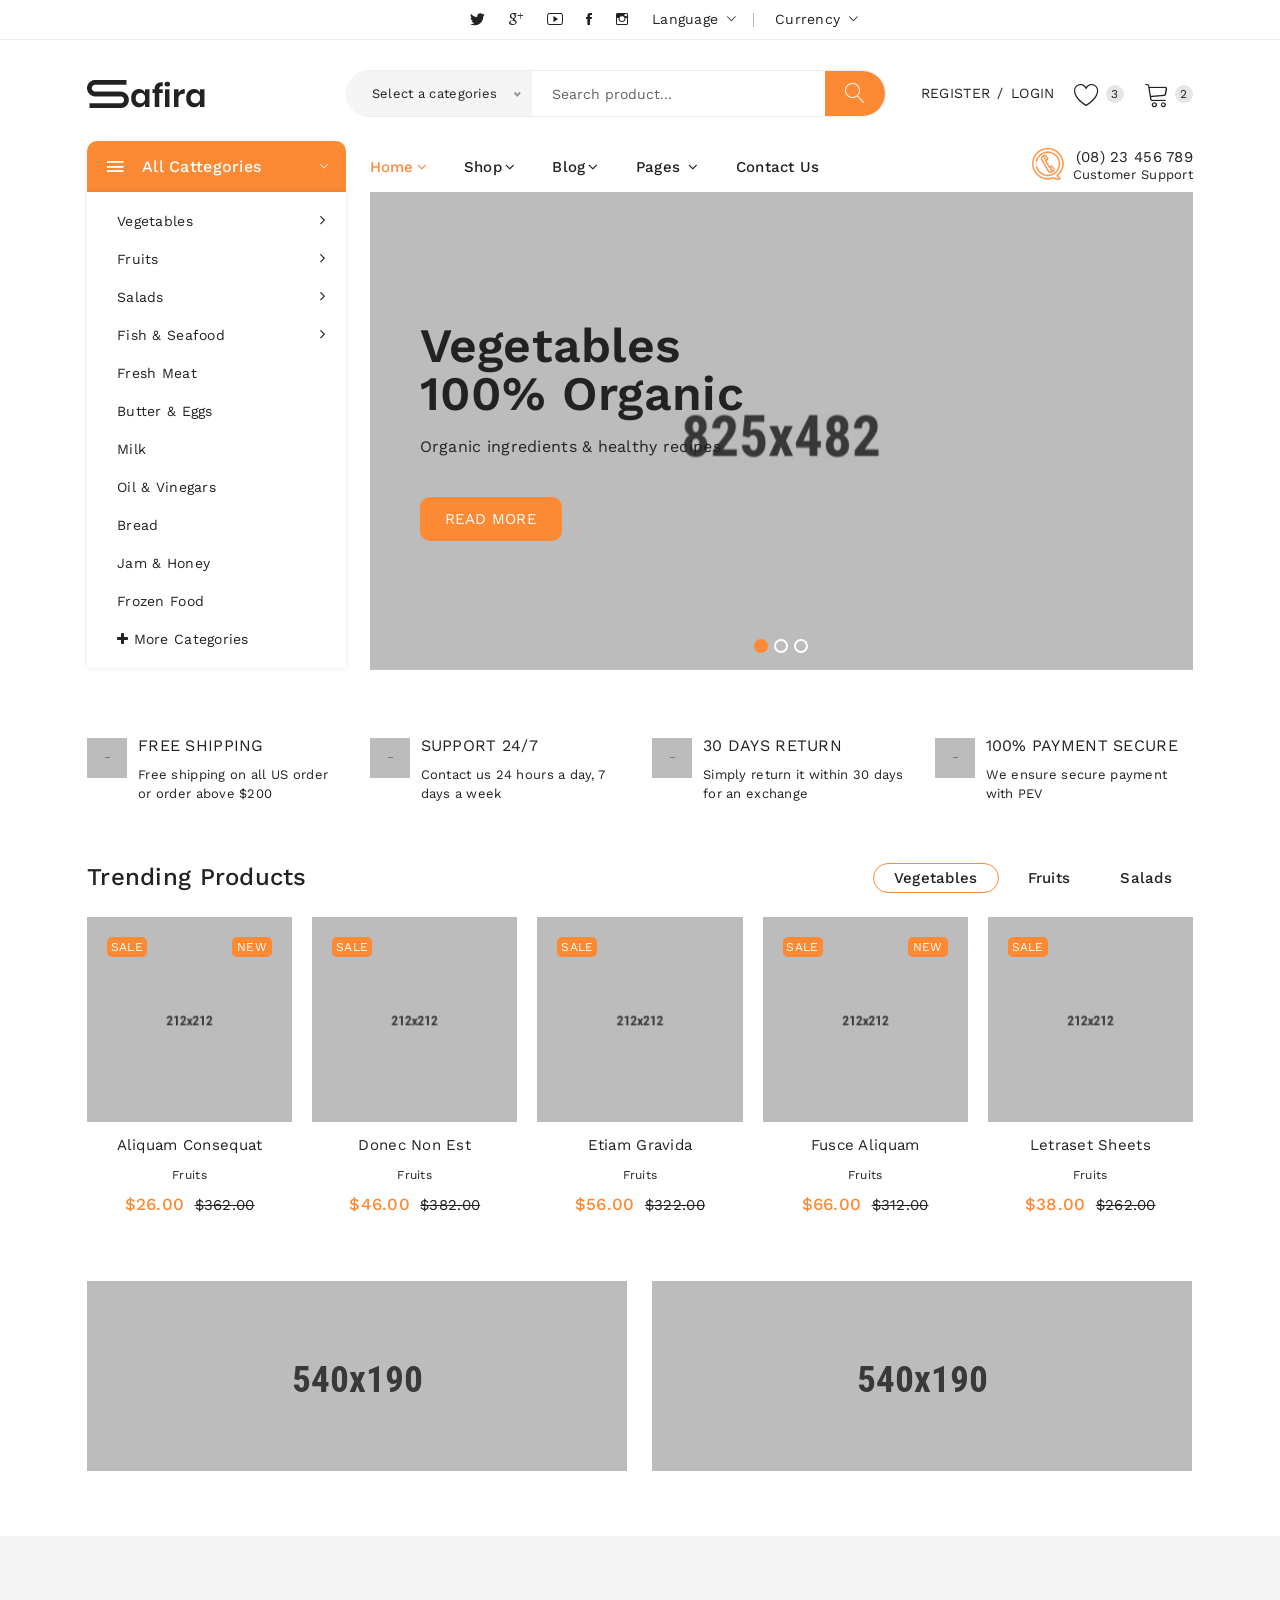
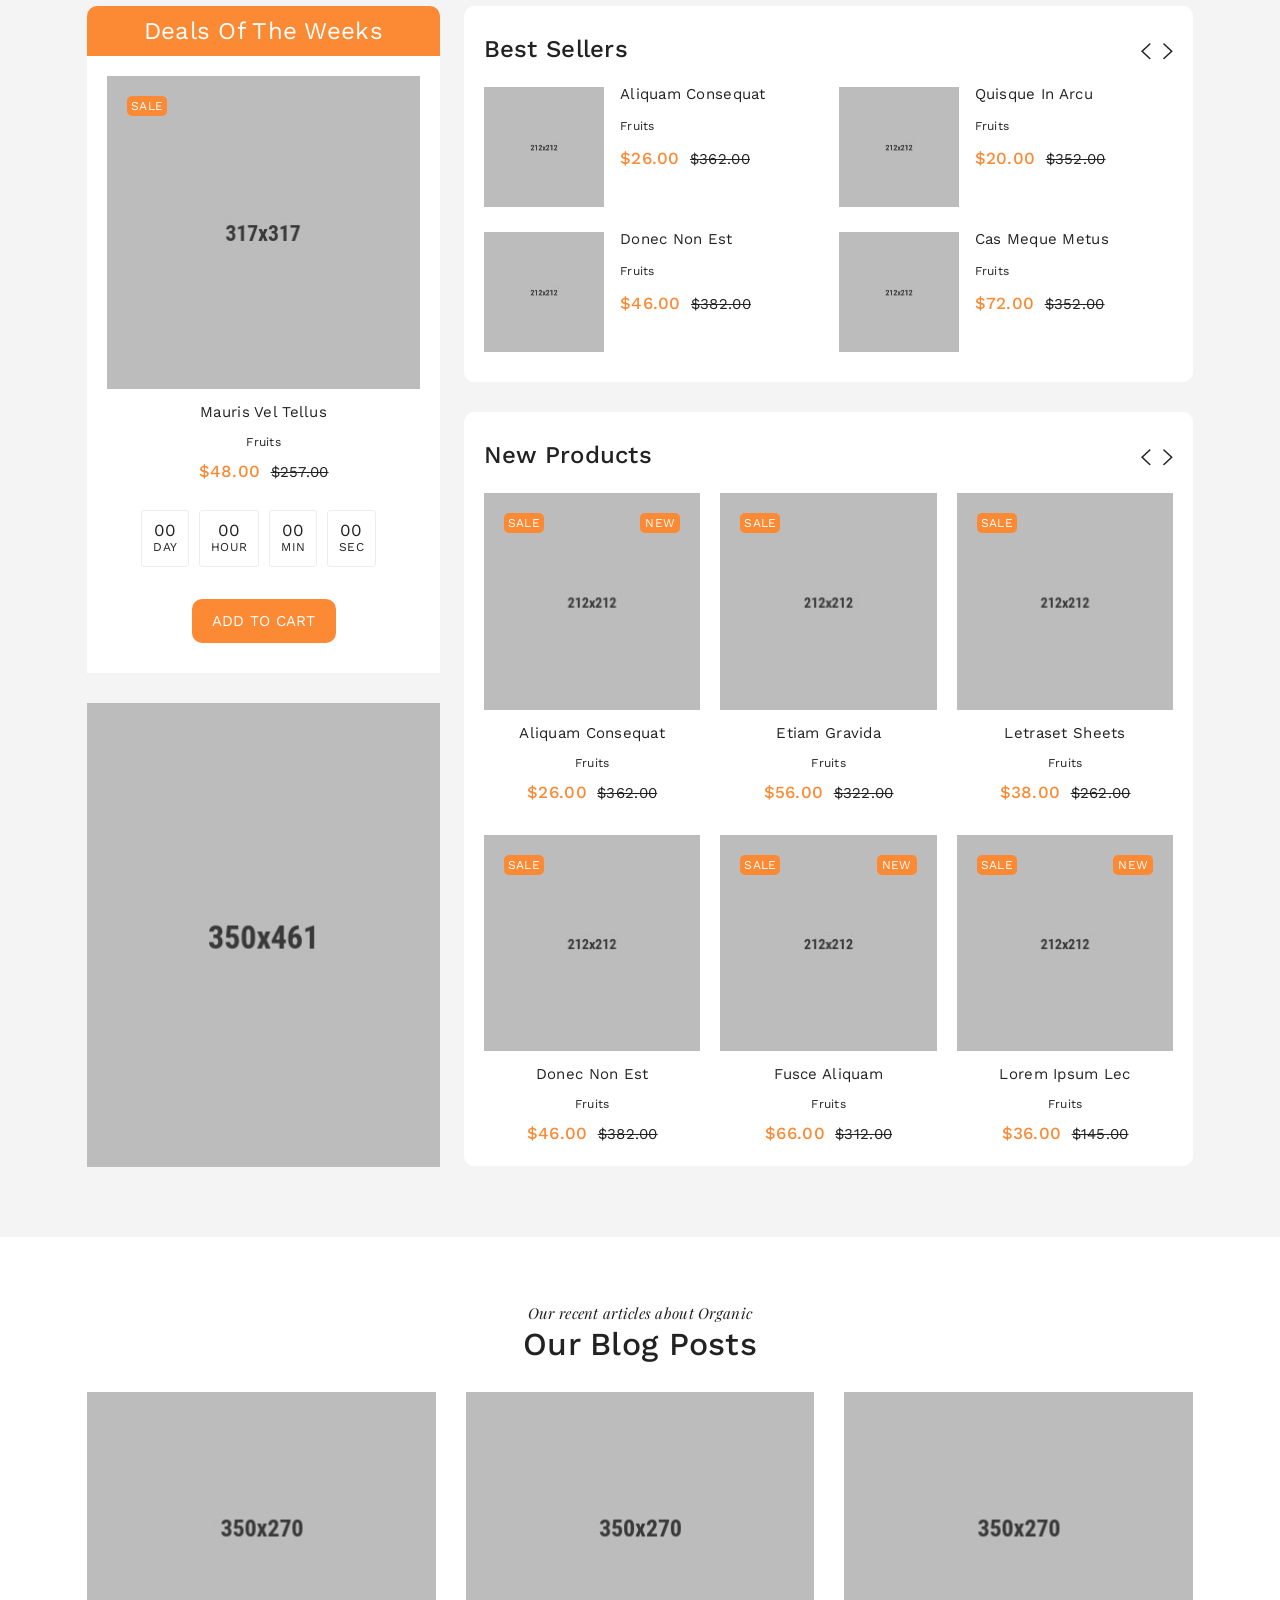
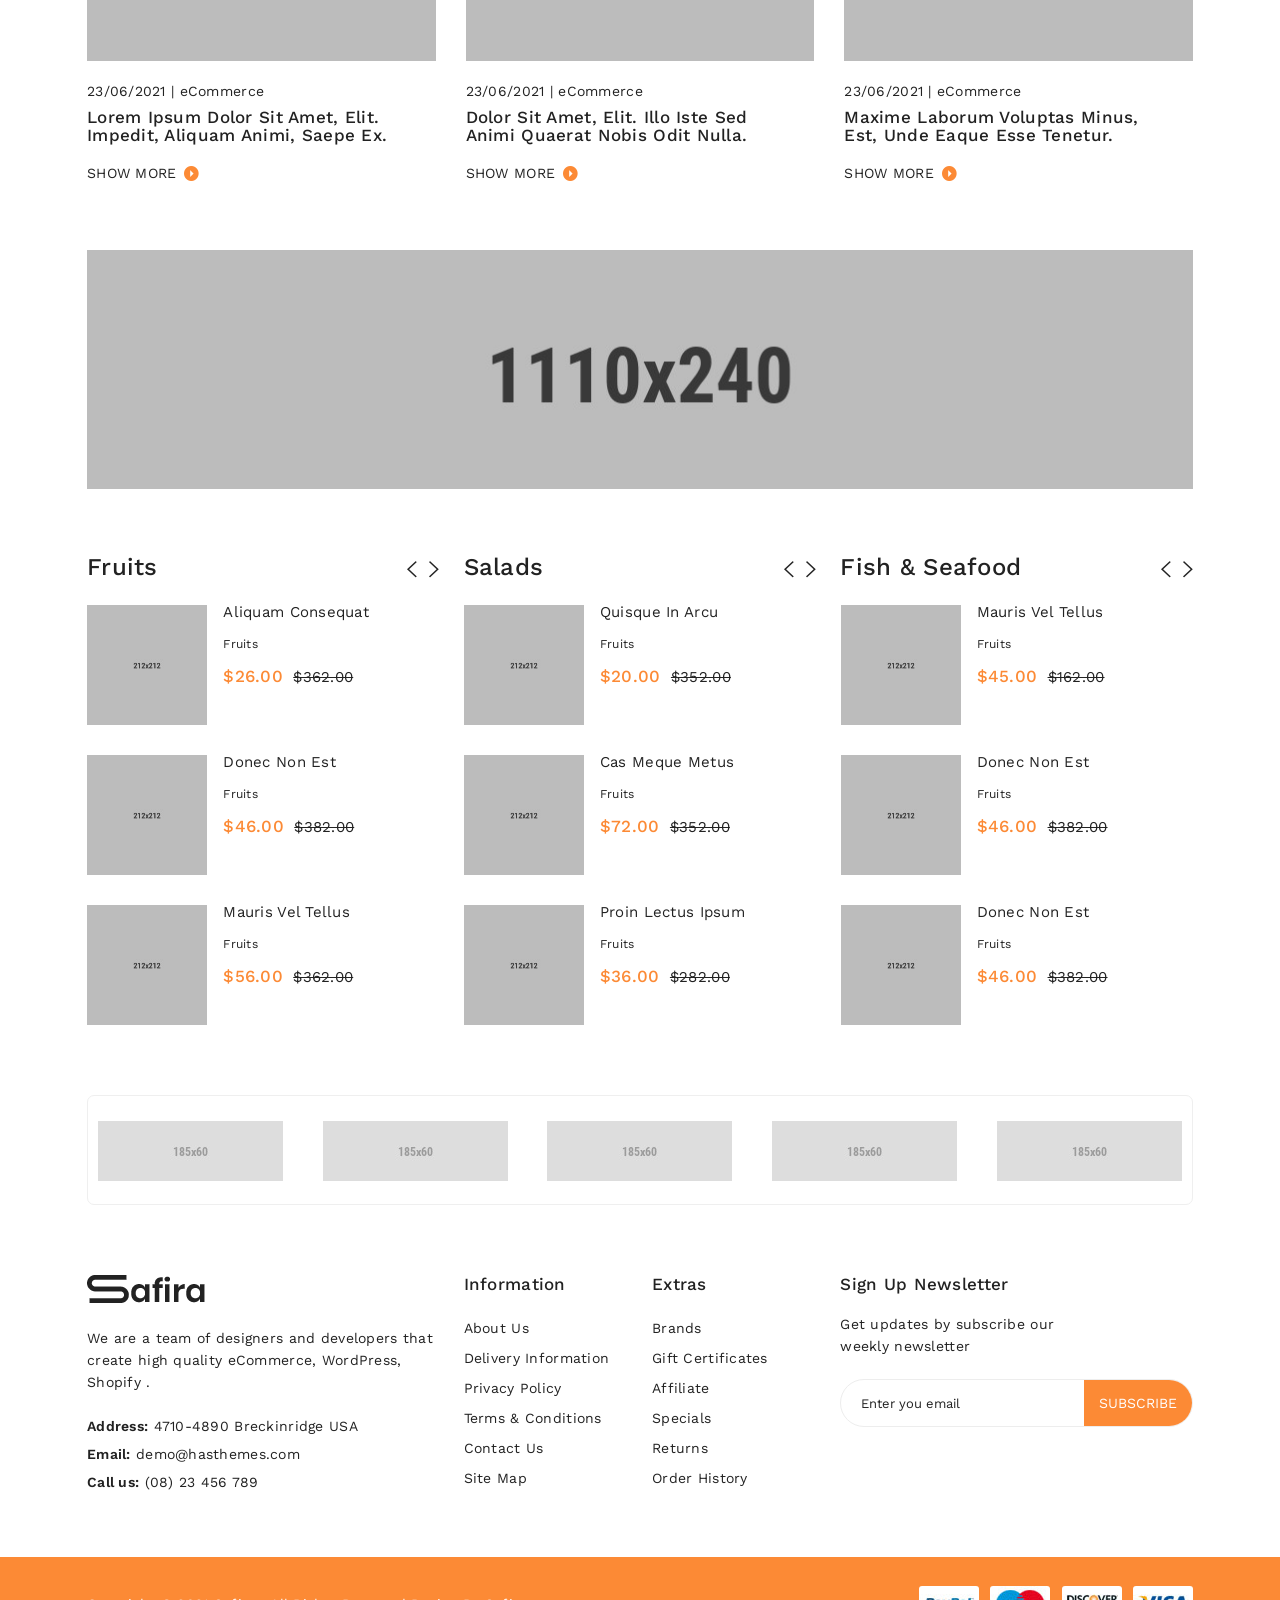
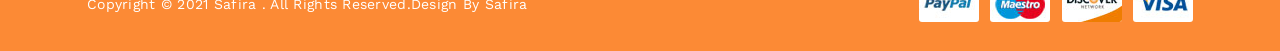
<file: index-3.html>
<!doctype html>
<html class="no-js" lang="en">

<head>
    <meta charset="utf-8">
    <meta http-equiv="x-ua-compatible" content="ie=edge">
    <title>Safira – Organic food HTML Template </title>
    <meta name="description" content="">
    <meta name="viewport" content="width=device-width, initial-scale=1">
    <!-- Favicon -->
    <link rel="shortcut icon" type="image/x-icon" href="assets/img/favicon.ico">
    
    <!-- CSS 
    ========================= -->
    <!--bootstrap min css-->
    <link rel="stylesheet" href="assets/css/bootstrap.min.css">
    <!--owl carousel min css-->
    <link rel="stylesheet" href="assets/css/owl.carousel.min.css">
    <!--slick min css-->
    <link rel="stylesheet" href="assets/css/slick.css">
    <!--magnific popup min css-->
    <link rel="stylesheet" href="assets/css/magnific-popup.css">
    <!--font awesome css-->
    <link rel="stylesheet" href="assets/css/font.awesome.css">
    <!--ionicons css-->
    <link rel="stylesheet" href="assets/css/ionicons.min.css">
    <!--linearicons css-->
    <link rel="stylesheet" href="assets/css/linearicons.css">
    <!--animate css-->
    <link rel="stylesheet" href="assets/css/animate.css">
    <!--jquery ui min css-->
    <link rel="stylesheet" href="assets/css/jquery-ui.min.css">
    <!--slinky menu css-->
    <link rel="stylesheet" href="assets/css/slinky.menu.css">
    <!--plugins css-->
    <link rel="stylesheet" href="assets/css/plugins.css">
    
    <!-- Main Style CSS -->
    <link rel="stylesheet" href="assets/css/style.css">
    
    <!--modernizr min js here-->
    <script src="assets/js/vendor/modernizr-3.7.1.min.js"></script>
</head>

<body>
   
    <!--header area start-->
    
    <!--offcanvas menu area start-->
    <div class="off_canvars_overlay">
                
    </div>
    <div class="offcanvas_menu offcanvas_three">
        <div class="container">
            <div class="row">
                <div class="col-12">
                    <div class="canvas_open">
                        <a href="javascript:void(0)"><i class="icon-menu"></i></a>
                    </div>
                    <div class="offcanvas_menu_wrapper">
                        <div class="canvas_close">
                            <a href="javascript:void(0)"><i class="icon-x"></i></a>  
                        </div>
                        <div class="language_currency">
                            <ul>
                                <li class="language"><a href="#"> Language <i class="icon-right ion-ios-arrow-down"></i></a>
                                    <ul class="dropdown_language">
                                        <li><a href="#">French</a></li>
                                        <li><a href="#">Spanish</a></li>
                                        <li><a href="#">Russian</a></li>
                                    </ul>
                                </li>
                                <li class="currency"><a href="#"> Currency <i class="icon-right ion-ios-arrow-down"></i></a>
                                    <ul class="dropdown_currency">
                                        <li><a href="#">€ Euro</a></li>
                                        <li><a href="#">£ Pound Sterling</a></li>
                                        <li><a href="#">$ US Dollar</a></li>
                                    </ul>
                                </li>
                            </ul>
                        </div>
                        <div class="header_social text-right">
                            <ul>
                                <li><a href="#"><i class="ion-social-twitter"></i></a></li>
                                <li><a href="#"><i class="ion-social-googleplus-outline"></i></a></li>
                                <li><a href="#"><i class="ion-social-youtube-outline"></i></a></li>
                                <li><a href="#"><i class="ion-social-facebook"></i></a></li>
                                <li><a href="#"><i class="ion-social-instagram-outline"></i></a></li>
                            </ul>
                        </div>
                        
                        <div class="call-support">
                            <p><a href="tel:(08)23456789">(08) 23 456 789</a> Customer Support</p>
                        </div>
                        <div id="menu" class="text-left ">
                            <ul class="offcanvas_main_menu">
                                <li class="menu-item-has-children active">
                                    <a href="#">Home</a>
                                    <ul class="sub-menu">
                                        <li class="menu-item-has-children">
                                            <a href="#">Home Organic</a>
                                            <ul class="sub-menu">
                                                <li><a href="index.html">Organic 01</a></li>
                                                <li><a href="index-2.html">Organic 02</a></li>
                                                <li><a href="index-3.html">Organic 03</a></li>
                                                <li><a href="index-4.html">Organic 04</a></li>
                                                <li><a href="index-5.html">Organic 05</a></li>
                                            </ul>
                                        </li>
                                        <li class="menu-item-has-children">
                                            <a href="#">Home Fashion</a>
                                            <ul class="sub-menu">
                                                <li><a href="index-8.html">Fashion 01</a></li>
                                                <li><a href="index-9.html">Fashion 02</a></li>
                                                <li><a href="#">Fashion 03 <span>(Comming Soon)</span></a></li>
                                                <li><a href="#">Fashion 04 <span>(Comming Soon)</span></a></li>
                                            </ul>
                                        </li>
                                        <li class="menu-item-has-children">
                                            <a href="#">Home Cosmetic</a>
                                            <ul class="sub-menu">
                                                <li><a href="index-6.html">Cosmetic 01</a></li>
                                                <li><a href="index-7.html">Cosmetic 02</a></li>
                                                <li><a href="#">Cosmetic 03 <span>(Comming Soon)</span></a> </li>
                                                <li><a href="#">Cosmetic 04 <span>(Comming Soon)</span></a></li>
                                            </ul>
                                        </li>
                                    </ul>
                                </li>
                                <li class="menu-item-has-children">
                                    <a href="#">Shop</a>
                                    <ul class="sub-menu">
                                        <li class="menu-item-has-children">
                                            <a href="#">Shop Layouts</a>
                                            <ul class="sub-menu">
                                                <li><a href="shop.html">shop</a></li>
                                                <li><a href="shop-fullwidth.html">Full Width</a></li>
                                                <li><a href="shop-fullwidth-list.html">Full Width list</a></li>
                                                <li><a href="shop-right-sidebar.html">Right Sidebar </a></li>
                                                <li><a href="shop-right-sidebar-list.html"> Right Sidebar list</a></li>
                                                <li><a href="shop-list.html">List View</a></li>
                                            </ul>
                                        </li>
                                        <li class="menu-item-has-children">
                                            <a href="#">other Pages</a>
                                            <ul class="sub-menu">
                                                <li><a href="cart.html">cart</a></li>
                                                <li><a href="wishlist.html">Wishlist</a></li>
                                                <li><a href="checkout.html">Checkout</a></li>
                                                <li><a href="my-account.html">my account</a></li>
                                                <li><a href="404.html">Error 404</a></li>
                                            </ul>
                                        </li>
                                        <li class="menu-item-has-children">
                                            <a href="#">Product Types</a>
                                            <ul class="sub-menu">
                                                <li><a href="product-details.html">product details</a></li>
                                                <li><a href="product-sidebar.html">product sidebar</a></li>
                                                <li><a href="product-grouped.html">product grouped</a></li>
                                                <li><a href="variable-product.html">product variable</a></li>
                                            </ul>
                                        </li>
                                    </ul>
                                </li>
                                <li class="menu-item-has-children">
                                    <a href="#">blog</a>
                                    <ul class="sub-menu">
                                        <li><a href="blog.html">blog</a></li>
                                        <li><a href="blog-details.html">blog details</a></li>
                                        <li><a href="blog-fullwidth.html">blog fullwidth</a></li>
                                        <li><a href="blog-sidebar.html">blog sidebar</a></li>
                                    </ul>

                                </li>
                                <li class="menu-item-has-children">
                                    <a href="#">pages </a>
                                    <ul class="sub-menu">
                                        <li><a href="about.html">About Us</a></li>
                                        <li><a href="services.html">services</a></li>
                                        <li><a href="faq.html">Frequently Questions</a></li>
                                        <li><a href="contact.html">contact</a></li>
                                        <li><a href="login.html">login</a></li>
                                        <li><a href="404.html">Error 404</a></li>
                                    </ul>
                                </li>
                                <li class="menu-item-has-children">
                                    <a href="my-account.html">my account</a>
                                </li>
                                <li class="menu-item-has-children">
                                    <a href="about.html">about Us</a>
                                </li>
                                <li class="menu-item-has-children">
                                    <a href="contact.html"> Contact Us</a> 
                                </li>
                            </ul>
                        </div>
                        <div class="offcanvas_footer">
                            <span><a href="#"><i class="fa fa-envelope-o"></i> info@yourdomain.com</a></span>
                        </div>
                    </div>
                </div>
            </div>
        </div>
    </div>
    <!--offcanvas menu area end-->
    <div class="home_three_container">        
        <header>
            <div class="main_header header_three color_three">
                <div class="header_top">
                    <div class="container">
                        <div class="row align-items-center">
                            <div class="col-lg-6">
                                <div class="header_social">
                                    <ul>
                                        <li><a href="#"><i class="ion-social-twitter"></i></a></li>
                                        <li><a href="#"><i class="ion-social-googleplus-outline"></i></a></li>
                                        <li><a href="#"><i class="ion-social-youtube-outline"></i></a></li>
                                        <li><a href="#"><i class="ion-social-facebook"></i></a></li>
                                        <li><a href="#"><i class="ion-social-instagram-outline"></i></a></li>
                                    </ul>
                                </div>
                            </div>
                            <div class="col-lg-6 col-md-6">
                                <div class="language_currency text-right">
                                    <ul>
                                        <li class="language"><a href="#"> Language <i class="icon-right ion-ios-arrow-down"></i></a>
                                            <ul class="dropdown_language">
                                                <li><a href="#">French</a></li>
                                                <li><a href="#">Spanish</a></li>
                                                <li><a href="#">Russian</a></li>
                                            </ul>
                                        </li>
                                        <li class="currency"><a href="#"> Currency <i class="icon-right ion-ios-arrow-down"></i></a>
                                            <ul class="dropdown_currency">
                                                <li><a href="#">€ Euro</a></li>
                                                <li><a href="#">£ Pound Sterling</a></li>
                                                <li><a href="#">$ US Dollar</a></li>
                                            </ul>
                                        </li>
                                    </ul>
                                </div>
                            </div>
                            
                        </div>
                    </div>
                </div>
                <div class="header_middle">
                    <div class="container">
                        <div class="row align-items-center">
                            <div class="col-lg-2 col-md-3 col-sm-3 col-3">
                                <div class="logo">
                                    <a href="index.html"><img src="assets/img/logo/logo.png" alt=""></a>
                                </div>
                            </div>
                            <div class="col-lg-10 col-md-6 col-sm-7 col-8">
                                <div class="header_right_info">
                                    <div class="search_container mobail_s_none">
                                       <form action="#">
                                           <div class="hover_category">
                                                <select class="select_option" name="select" id="categori2">
                                                    <option selected value="1">Select a categories</option>
                                                    <option value="2">Accessories</option>
                                                    <option value="3">Accessories & More</option>
                                                    <option value="4">Butters & Eggs</option>
                                                    <option value="5">Camera & Video </option>
                                                    <option value="6">Mornitors</option>
                                                    <option value="7">Tablets</option>
                                                    <option value="8">Laptops</option>
                                                    <option value="9">Handbags</option>
                                                    <option value="10">Headphone & Speaker</option>
                                                    <option value="11">Herbs & botanicals</option>
                                                    <option value="12">Vegetables</option>
                                                    <option value="13">Shop</option>
                                                    <option value="14">Laptops & Desktops</option>
                                                    <option value="15">Watchs</option>
                                                    <option value="16">Electronic</option>
                                                </select>                        
                                           </div>
                                            <div class="search_box">
                                                <input placeholder="Search product..." type="text">
                                                 <button type="submit"><span class="lnr lnr-magnifier"></span></button>
                                            </div>
                                        </form>
                                    </div>
                                    <div class="header_account_area">
                                        <div class="header_account_list register">
                                            <ul>
                                                <li><a href="login.html">Register</a></li>
                                                <li><span>/</span></li>
                                                <li><a href="login.html">Login</a></li>
                                            </ul>
                                        </div>
                                        <div class="header_account_list header_wishlist">
                                            <a href="wishlist.html"><span class="lnr lnr-heart"></span> <span class="item_count">3</span> </a>
                                        </div>
                                        <div class="header_account_list  mini_cart_wrapper">
                                           <a href="javascript:void(0)"><span class="lnr lnr-cart"></span><span class="item_count">2</span></a>
                                            <!--mini cart-->
                                            <div class="mini_cart">
                                                <div class="cart_gallery">
                                                    <div class="cart_close">
														<div class="cart_text">
															<h3>cart</h3>
														</div>
														<div class="mini_cart_close">
															<a href="javascript:void(0)"><i class="icon-x"></i></a>
														</div>
													</div>
                                                    <div class="cart_item">
                                                       <div class="cart_img">
                                                           <a href="#"><img src="assets/img/s-product/product.jpg" alt=""></a>
                                                       </div>
                                                        <div class="cart_info">
                                                            <a href="#">Primis In Faucibus</a>
                                                            <p>1 x <span> $65.00 </span></p>    
                                                        </div>
                                                        <div class="cart_remove">
                                                            <a href="#"><i class="icon-x"></i></a>
                                                        </div>
                                                    </div>
                                                    <div class="cart_item">
                                                       <div class="cart_img">
                                                           <a href="#"><img src="assets/img/s-product/product2.jpg" alt=""></a>
                                                       </div>
                                                        <div class="cart_info">
                                                            <a href="#">Letraset Sheets</a>
                                                            <p>1 x <span> $60.00 </span></p>    
                                                        </div>
                                                        <div class="cart_remove">
                                                            <a href="#"><i class="icon-x"></i></a>
                                                        </div>
                                                    </div>
                                                </div>
                                                <div class="mini_cart_table">
                                                    <div class="cart_table_border">
                                                        <div class="cart_total">
                                                            <span>Sub total:</span>
                                                            <span class="price">$125.00</span>
                                                        </div>
                                                        <div class="cart_total mt-10">
                                                            <span>total:</span>
                                                            <span class="price">$125.00</span>
                                                        </div>
                                                    </div>
                                                </div>
                                                <div class="mini_cart_footer">
                                                   <div class="cart_button">
                                                        <a href="cart.html"><i class="fa fa-shopping-cart"></i> View cart</a>
                                                    </div>
                                                    <div class="cart_button">
                                                        <a href="checkout.html"><i class="fa fa-sign-in"></i> Checkout</a>
                                                    </div>

                                                </div>
                                            </div>
                                            <!--mini cart end-->
                                       </div>
                                    </div>
                                </div>
                            </div>
                        </div>
                    </div>
                </div>
                <div class="header_bottom">
                    <div class="container">  
                        <div class="row align-items-center">
                           <div class="col-12 col-md-6 mobail_s_block">
                                <div class="search_container">
                                   <form action="#">
                                       <div class="hover_category">
                                            <select class="select_option" name="select" id="categori2">
                                                <option selected value="1">Select a categories</option>
                                                <option value="2">Accessories</option>
                                                <option value="3">Accessories & More</option>
                                                <option value="4">Butters & Eggs</option>
                                                <option value="5">Camera & Video </option>
                                                <option value="6">Mornitors</option>
                                                <option value="7">Tablets</option>
                                                <option value="8">Laptops</option>
                                                <option value="9">Handbags</option>
                                                <option value="10">Headphone & Speaker</option>
                                                <option value="11">Herbs & botanicals</option>
                                                <option value="12">Vegetables</option>
                                                <option value="13">Shop</option>
                                                <option value="14">Laptops & Desktops</option>
                                                <option value="15">Watchs</option>
                                                <option value="16">Electronic</option>
                                            </select>                        
                                       </div>
                                        <div class="search_box">
                                            <input placeholder="Search product..." type="text">
                                             <button type="submit"><span class="lnr lnr-magnifier"></span></button>
                                        </div>
                                    </form>
                                </div>
                            </div>
                            <div class="col-lg-3 col-md-6">
                                <div class="categories_menu categories_three">
                                    <div class="categories_title">
                                        <h2 class="categori_toggle">All Cattegories</h2>
                                    </div>
                                    <div class="categories_menu_toggle">
                                        <ul>
                                            <li class="menu_item_children"><a href="#">Vegetables<i class="fa fa-angle-right"></i></a>
                                                <ul class="categories_mega_menu">
                                                    <li class="menu_item_children"><a href="#">Dresses</a>
                                                        <ul class="categorie_sub_menu">
                                                            <li><a href="">Sweater</a></li>
                                                            <li><a href="">Evening</a></li>
                                                            <li><a href="">Day</a></li>
                                                            <li><a href="">Sports</a></li>
                                                        </ul>
                                                    </li>
                                                    <li class="menu_item_children"><a href="#">Handbags</a>
                                                        <ul class="categorie_sub_menu">
                                                            <li><a href="">Shoulder</a></li>
                                                            <li><a href="">Satchels</a></li>
                                                            <li><a href="">kids</a></li>
                                                            <li><a href="">coats</a></li>
                                                        </ul>
                                                    </li>
                                                    <li class="menu_item_children"><a href="#">shoes</a>
                                                        <ul class="categorie_sub_menu">
                                                            <li><a href="">Ankle Boots</a></li>
                                                            <li><a href="">Clog sandals </a></li>
                                                            <li><a href="">run</a></li>
                                                            <li><a href="">Books</a></li>
                                                        </ul>
                                                    </li>
                                                    <li class="menu_item_children"><a href="#">Clothing</a>
                                                        <ul class="categorie_sub_menu">
                                                            <li><a href="">Coats  Jackets </a></li>
                                                            <li><a href="">Raincoats</a></li>
                                                            <li><a href="">Jackets</a></li>
                                                            <li><a href="">T-shirts</a></li>
                                                        </ul>
                                                    </li>
                                                </ul>
                                            </li>
                                            <li class="menu_item_children"><a href="#">Fruits  <i class="fa fa-angle-right"></i></a>
                                                <ul class="categories_mega_menu column_3">
                                                    <li class="menu_item_children"><a href="#">Chair</a>
                                                        <ul class="categorie_sub_menu">
                                                            <li><a href="">Dining room</a></li>
                                                            <li><a href="">bedroom</a></li>
                                                            <li><a href=""> Home & Office</a></li>
                                                            <li><a href="">living room</a></li>
                                                        </ul>
                                                    </li>
                                                    <li class="menu_item_children"><a href="#">Lighting</a>
                                                        <ul class="categorie_sub_menu">
                                                            <li><a href="">Ceiling Lighting</a></li>
                                                            <li><a href="">Wall Lighting</a></li>
                                                            <li><a href="">Outdoor Lighting</a></li>
                                                            <li><a href="">Smart Lighting</a></li>
                                                        </ul>
                                                    </li>
                                                    <li class="menu_item_children"><a href="#">Sofa</a>
                                                        <ul class="categorie_sub_menu">
                                                            <li><a href="">Fabric Sofas</a></li>
                                                            <li><a href="">Leather Sofas</a></li>
                                                            <li><a href="">Corner Sofas</a></li>
                                                            <li><a href="">Sofa Beds</a></li>
                                                        </ul>
                                                    </li>
                                                </ul>
                                            </li>
                                            <li class="menu_item_children"><a href="#"> Salads<i class="fa fa-angle-right"></i></a>
                                                <ul class="categories_mega_menu column_2">
                                                    <li class="menu_item_children"><a href="#">Brake Tools</a>
                                                        <ul class="categorie_sub_menu">
                                                            <li><a href="">Driveshafts</a></li>
                                                            <li><a href="">Spools</a></li>
                                                            <li><a href="">Diesel </a></li>
                                                            <li><a href="">Gasoline</a></li>
                                                        </ul>
                                                    </li>
                                                    <li class="menu_item_children"><a href="#">Emergency Brake</a>
                                                        <ul class="categorie_sub_menu">
                                                            <li><a href="">Dolls for Girls</a></li>
                                                            <li><a href="">Girls' Learning Toys</a></li>
                                                            <li><a href="">Arts and Crafts for Girls</a></li>
                                                            <li><a href="">Video Games for Girls</a></li>
                                                        </ul>
                                                    </li>
                                                </ul>
                                            </li>
                                            <li class="menu_item_children"><a href="#"> Fish & Seafood <i class="fa fa-angle-right"></i></a>
                                                <ul class="categories_mega_menu column_2">
                                                    <li class="menu_item_children"><a href="#">Check Trousers</a>
                                                        <ul class="categorie_sub_menu">
                                                            <li><a href="">Building</a></li>
                                                            <li><a href="">Electronics</a></li>
                                                            <li><a href="">action figures </a></li>
                                                            <li><a href="">specialty & boutique toy</a></li>
                                                        </ul>
                                                    </li>
                                                    <li class="menu_item_children"><a href="#">Calculators</a>
                                                        <ul class="categorie_sub_menu">
                                                            <li><a href="">Dolls for Girls</a></li>
                                                            <li><a href="">Girls' Learning Toys</a></li>
                                                            <li><a href="">Arts and Crafts for Girls</a></li>
                                                            <li><a href="">Video Games for Girls</a></li>
                                                        </ul>
                                                    </li>
                                                </ul>
                                            </li>
                                            <li><a href="#"> Fresh Meat</a></li>
                                            <li><a href="#"> Butter & Eggs</a></li>
                                            <li><a href="#">Milk</a></li>
                                            <li><a href="#">Oil & Vinegars</a></li>
                                            <li><a href="#"> Bread</a></li>
                                            <li><a href="#"> Jam & Honey</a></li>
                                            <li><a href="#"> Frozen Food</a></li>
                                            <li class="hidden"><a href="shop.html">New Sofas</a></li>
                                            <li class="hidden"><a href="shop.html">Sleight Sofas</a></li>
                                            <li><a href="#" id="more-btn"><i class="fa fa-plus" aria-hidden="true"></i> More Categories</a></li>
                                        </ul>
                                    </div>
                                </div>
                            </div>
                            <div class="col-lg-6">
                                <!--main menu start-->
                                <div class="main_menu menu_position"> 
                                    <nav>  
                                        <ul>
                                            <li><a class="active"  href="index.html">home<i class="fa fa-angle-down"></i></a>
                                                <ul class="sub_menu home_sub_menu d-flex">
                                                    <li><span>Organic</span>
                                                        <ul>
                                                            <li><a href="index.html">Organic 01</a></li>
                                                            <li><a href="index-2.html">Organic 02</a></li>
                                                            <li><a href="index-3.html">Organic 03</a></li>
                                                            <li><a href="index-4.html">Organic 04</a></li>
                                                            <li><a href="index-5.html">Organic 05</a></li>
                                                        </ul>
                                                    </li>
                                                    <li><span>Fashion</span>
                                                        <ul>
                                                            <li><a href="index-8.html">Fashion 01</a></li>
                                                            <li><a href="index-9.html">Fashion 02</a></li>
                                                            <li><a href="#">Fashion 03 <span>(Comming Soon)</span></a></li>
                                                            <li><a href="#">Fashion 04 <span>(Comming Soon)</span></a></li>
                                                        </ul>
                                                    </li>
                                                    <li><span>Cosmetic</span>
                                                        <ul>
                                                            <li><a href="index-6.html">Cosmetic 01</a></li>
                                                            <li><a href="index-7.html">Cosmetic 02</a></li>
                                                            <li><a href="#">Cosmetic 03 <span>(Comming Soon)</span></a> </li>
                                                            <li><a href="#">Cosmetic 04 <span>(Comming Soon)</span></a></li>
                                                        </ul>
                                                    </li>
                                                </ul>
                                            </li>
                                            <li class="mega_items"><a href="shop.html">shop<i class="fa fa-angle-down"></i></a> 
                                                <div class="mega_menu">
                                                    <ul class="mega_menu_inner">
                                                        <li><a href="#">Shop Layouts</a>
                                                            <ul>
                                                                <li><a href="shop-fullwidth.html">Full Width</a></li>
                                                                <li><a href="shop-fullwidth-list.html">Full Width list</a></li>
                                                                <li><a href="shop-right-sidebar.html">Right Sidebar </a></li>
                                                                <li><a href="shop-right-sidebar-list.html"> Right Sidebar list</a></li>
                                                                <li><a href="shop-list.html">List View</a></li>
                                                            </ul>
                                                        </li>
                                                        <li><a href="#">other Pages</a>
                                                            <ul>
                                                                <li><a href="cart.html">cart</a></li>
                                                                <li><a href="wishlist.html">Wishlist</a></li>
                                                                <li><a href="checkout.html">Checkout</a></li>
                                                                <li><a href="my-account.html">my account</a></li>
                                                                <li><a href="404.html">Error 404</a></li>
                                                            </ul>
                                                        </li>
                                                        <li><a href="#">Product Types</a>
                                                            <ul>
                                                                <li><a href="product-details.html">product details</a></li>
                                                                <li><a href="product-sidebar.html">product sidebar</a></li>
                                                                <li><a href="product-grouped.html">product grouped</a></li>
                                                                <li><a href="variable-product.html">product variable</a></li>

                                                            </ul>
                                                        </li>
                                                    </ul>
                                                </div>
                                            </li>
                                            <li><a href="blog.html">blog<i class="fa fa-angle-down"></i></a>
                                                <ul class="sub_menu pages">
                                                    <li><a href="blog-details.html">blog details</a></li>
                                                    <li><a href="blog-fullwidth.html">blog fullwidth</a></li>
                                                    <li><a href="blog-sidebar.html">blog sidebar</a></li>
                                                </ul>
                                            </li>
                                            <li><a href="#">pages <i class="fa fa-angle-down"></i></a>
                                                <ul class="sub_menu pages">
                                                    <li><a href="about.html">About Us</a></li>
                                                    <li><a href="services.html">services</a></li>
                                                    <li><a href="faq.html">Frequently Questions</a></li>
                                                    <li><a href="contact.html">contact</a></li>
                                                    <li><a href="login.html">login</a></li>
                                                    <li><a href="404.html">Error 404</a></li>
                                                </ul>
                                            </li> 
                                            <li><a href="contact.html"> Contact Us</a></li>
                                        </ul>  
                                    </nav> 
                                </div>
                                <!--main menu end-->
                            </div>
                            <div class="col-lg-3">
                                <div class="call-support">
                                    <p><a href="tel:(08)23456789">(08) 23 456 789</a> Customer Support</p>
                                </div>
                            </div>
                        </div>
                    </div>
                </div>
            </div> 
        </header>
        <!--header area end-->

        <!--slider area start-->
        <section class="slider_section slider_s_three">
            <div class="container">
                <div class="row">
                    <div class="col-lg-9 offset-lg-3">
                        <div class="slider_area owl-carousel">
                            <div class="single_slider d-flex align-items-center" data-bgimg="assets/img/slider/slider7.jpg">
                                <div class="slider_content slider_c_three">
                                    <h1>Vegetables 100% Organic</h1>
                                    <p> 
                                    Organic ingredients & healthy recipes
                                    </p> 
                                    <a href="shop.html">Read more </a>
                                </div>
                            </div>
                            <div class="single_slider d-flex align-items-center" data-bgimg="assets/img/slider/slider8.jpg">
                                <div class="slider_content slider_c_three">
                                    <h1>Organic & Fresh Lemon</h1>
                                    <p>
                                   Healthy fruits tropical paradise
                                     </p> 
                                    <a href="shop.html">Read more </a>
                                </div>
                            </div>
                            <div class="single_slider d-flex align-items-center" data-bgimg="assets/img/slider/slider9.jpg">
                                <div class="slider_content slider_c_three">
                                    <h1>Fresh Banana 100% Natural</h1>
                                    <p>
                                   Healthy fruits tropical paradise
                                     </p>
                                    <a href="shop.html">Read more </a>
                                </div>
                            </div>
                        </div>
                    </div>
                </div>
            </div>

        </section>
        <!--slider area end-->

        <!--shipping area start-->
        <div class="shipping_area">
            <div class="container">
                <div class="row">
                    <div class="col-lg-3 col-md-6">
                        <div class="single_shipping">
                            <div class="shipping_icone">
                                <img src="assets/img/about/shipping5.jpg" alt="">
                            </div>
                            <div class="shipping_content">
                                <h3>Free Shipping</h3>
                                <p>Free shipping on all US order or order above $200</p>
                            </div>
                        </div>
                    </div>
                    <div class="col-lg-3 col-md-6">
                        <div class="single_shipping col_2">
                            <div class="shipping_icone">
                                <img src="assets/img/about/shipping6.jpg" alt="">
                            </div>
                            <div class="shipping_content">
                                <h3>Support 24/7</h3>
                                <p>Contact us 24 hours a day, 7 days a week</p>
                            </div>
                        </div>
                    </div>
                    <div class="col-lg-3 col-md-6">
                        <div class="single_shipping col_3">
                            <div class="shipping_icone">
                                <img src="assets/img/about/shipping7.jpg" alt="">
                            </div>
                            <div class="shipping_content">
                                <h3>30 Days Return</h3>
                                <p>Simply return it within 30 days for an exchange</p>

                            </div>
                        </div>
                    </div>
                    <div class="col-lg-3 col-md-6">
                        <div class="single_shipping col_4">
                            <div class="shipping_icone">
                                <img src="assets/img/about/shipping8.jpg" alt="">
                            </div>
                            <div class="shipping_content">
                                <h3>100% Payment Secure</h3>
                                <p>We ensure secure payment with PEV</p>
                            </div>
                        </div>
                    </div>
                </div>   
            </div>
        </div>
        <!--shipping area end-->

        <!--product area start-->
        <div class="product_area color_three mb-64">
            <div class="container">
                <div class="row">
                    <div class="col-12">
                        <div class="product_header product_header3">
                            <div class="section_title">
                               <h2>Trending Products</h2>
                            </div>
                            <div class="product_tab_btn">
                                <ul class="nav" role="tablist" id="nav-tab">
                                    <li>
                                        <a class="active" data-toggle="tab" href="#plant1" role="tab" aria-controls="plant1" aria-selected="true"> 
                                           Vegetables
                                        </a>
                                    </li>
                                    <li>
                                        <a data-toggle="tab" href="#plant2" role="tab" aria-controls="plant2" aria-selected="false">
                                            Fruits
                                        </a>
                                    </li>
                                    <li>
                                        <a data-toggle="tab" href="#plant3" role="tab" aria-controls="plant3" aria-selected="false">
                                            Salads
                                        </a>
                                    </li>
                                </ul>
                            </div>
                        </div>
                    </div>
                </div> 
                <div class="product_container">  
                   <div class="row">
                       <div class="col-12">
                            <div class="tab-content">
                                <div class="tab-pane fade show active" id="plant1" role="tabpanel">
                                    <div class="product_carousel product_column5 owl-carousel">
                                        <article class="single_product">
                                            <figure>
                                                <div class="product_thumb">
                                                    <a class="primary_img" href="product-details.html"><img src="assets/img/product/product1.jpg" alt=""></a>
                                                    <a class="secondary_img" href="product-details.html"><img src="assets/img/product/product2.jpg" alt=""></a>
                                                    <div class="label_product">
                                                        <span class="label_sale">Sale</span>
                                                        <span class="label_new">New</span>
                                                    </div>
                                                    <div class="action_links">
                                                        <ul>
                                                            <li class="add_to_cart"><a href="cart.html" data-tippy="Add to cart" data-tippy-placement="top" data-tippy-arrow="true" data-tippy-inertia="true"> <span class="lnr lnr-cart"></span></a></li>
                                                           <li class="quick_button"><a href="#" data-tippy="quick view" data-tippy-placement="top" data-tippy-arrow="true" data-tippy-inertia="true" data-bs-toggle="modal" data-bs-target="#modal_box" > <span class="lnr lnr-magnifier"></span></a></li>
                                                             <li class="wishlist"><a href="wishlist.html" data-tippy="Add to Wishlist" data-tippy-placement="top" data-tippy-arrow="true" data-tippy-inertia="true"><span class="lnr lnr-heart"></span></a></li> 
                                                            <li class="compare"><a href="#" data-tippy="Add to Compare" data-tippy-placement="top" data-tippy-arrow="true" data-tippy-inertia="true"><span class="lnr lnr-sync"></span></a></li>
                                                        </ul>
                                                    </div>
                                                </div>
                                                <figcaption class="product_content">
                                                    <h4 class="product_name"><a href="product-details.html">Aliquam Consequat</a></h4>
                                                    <p><a href="#">Fruits</a></p>
                                                    <div class="price_box"> 
                                                        <span class="current_price">$26.00</span>
                                                        <span class="old_price">$362.00</span>
                                                    </div>
                                                </figcaption>
                                            </figure>
                                        </article>
                                        <article class="single_product">
                                            <figure>
                                                <div class="product_thumb">
                                                    <a class="primary_img" href="product-details.html"><img src="assets/img/product/product3.jpg" alt=""></a>
                                                    <a class="secondary_img" href="product-details.html"><img src="assets/img/product/product4.jpg" alt=""></a>
                                                    <div class="label_product">
                                                        <span class="label_sale">Sale</span>
                                                    </div>
                                                    <div class="action_links">
                                                        <ul>
                                                            <li class="add_to_cart"><a href="cart.html" data-tippy="Add to cart" data-tippy-placement="top" data-tippy-arrow="true" data-tippy-inertia="true"> <span class="lnr lnr-cart"></span></a></li>
                                                           <li class="quick_button"><a href="#" data-tippy="quick view" data-tippy-placement="top" data-tippy-arrow="true" data-tippy-inertia="true" data-bs-toggle="modal" data-bs-target="#modal_box" > <span class="lnr lnr-magnifier"></span></a></li>
                                                             <li class="wishlist"><a href="wishlist.html" data-tippy="Add to Wishlist" data-tippy-placement="top" data-tippy-arrow="true" data-tippy-inertia="true"><span class="lnr lnr-heart"></span></a></li> 
                                                            <li class="compare"><a href="#" data-tippy="Add to Compare" data-tippy-placement="top" data-tippy-arrow="true" data-tippy-inertia="true"><span class="lnr lnr-sync"></span></a></li>
                                                        </ul>
                                                    </div>
                                                </div>
                                                <figcaption class="product_content">
                                                    <h4 class="product_name"><a href="product-details.html">Donec Non Est</a></h4>
                                                    <p><a href="#">Fruits</a></p>
                                                    <div class="price_box"> 
                                                        <span class="current_price">$46.00</span>
                                                        <span class="old_price">$382.00</span>
                                                    </div>
                                                </figcaption>
                                            </figure>
                                        </article>
                                        <article class="single_product">
                                            <figure>
                                                <div class="product_thumb">
                                                    <a class="primary_img" href="product-details.html"><img src="assets/img/product/product5.jpg" alt=""></a>
                                                    <a class="secondary_img" href="product-details.html"><img src="assets/img/product/product6.jpg" alt=""></a>
                                                    <div class="label_product">
                                                        <span class="label_sale">Sale</span>

                                                    </div>
                                                    <div class="action_links">
                                                        <ul>
                                                            <li class="add_to_cart"><a href="cart.html" data-tippy="Add to cart" data-tippy-placement="top" data-tippy-arrow="true" data-tippy-inertia="true"> <span class="lnr lnr-cart"></span></a></li>
                                                           <li class="quick_button"><a href="#" data-tippy="quick view" data-tippy-placement="top" data-tippy-arrow="true" data-tippy-inertia="true" data-bs-toggle="modal" data-bs-target="#modal_box" > <span class="lnr lnr-magnifier"></span></a></li>
                                                             <li class="wishlist"><a href="wishlist.html" data-tippy="Add to Wishlist" data-tippy-placement="top" data-tippy-arrow="true" data-tippy-inertia="true"><span class="lnr lnr-heart"></span></a></li> 
                                                            <li class="compare"><a href="#" data-tippy="Add to Compare" data-tippy-placement="top" data-tippy-arrow="true" data-tippy-inertia="true"><span class="lnr lnr-sync"></span></a></li>
                                                        </ul>
                                                    </div>
                                                </div>
                                                <figcaption class="product_content">
                                                    <h4 class="product_name"><a href="product-details.html">Etiam Gravida</a></h4>
                                                    <p><a href="#">Fruits</a></p>
                                                    <div class="price_box"> 
                                                        <span class="current_price">$56.00</span>
                                                        <span class="old_price">$322.00</span>
                                                    </div>
                                                </figcaption>
                                            </figure>
                                        </article>
                                        <article class="single_product">
                                            <figure>
                                                <div class="product_thumb">
                                                    <a class="primary_img" href="product-details.html"><img src="assets/img/product/product7.jpg" alt=""></a>
                                                    <a class="secondary_img" href="product-details.html"><img src="assets/img/product/product8.jpg" alt=""></a>
                                                    <div class="label_product">
                                                        <span class="label_sale">Sale</span>
                                                        <span class="label_new">New</span>
                                                    </div>
                                                    <div class="action_links">
                                                        <ul>
                                                            <li class="add_to_cart"><a href="cart.html" data-tippy="Add to cart" data-tippy-placement="top" data-tippy-arrow="true" data-tippy-inertia="true"> <span class="lnr lnr-cart"></span></a></li>
                                                           <li class="quick_button"><a href="#" data-tippy="quick view" data-tippy-placement="top" data-tippy-arrow="true" data-tippy-inertia="true" data-bs-toggle="modal" data-bs-target="#modal_box" > <span class="lnr lnr-magnifier"></span></a></li>
                                                             <li class="wishlist"><a href="wishlist.html" data-tippy="Add to Wishlist" data-tippy-placement="top" data-tippy-arrow="true" data-tippy-inertia="true"><span class="lnr lnr-heart"></span></a></li> 
                                                            <li class="compare"><a href="#" data-tippy="Add to Compare" data-tippy-placement="top" data-tippy-arrow="true" data-tippy-inertia="true"><span class="lnr lnr-sync"></span></a></li>
                                                        </ul>
                                                    </div>
                                                </div>
                                                <figcaption class="product_content">
                                                    <h4 class="product_name"><a href="product-details.html">Fusce Aliquam</a></h4>
                                                    <p><a href="#">Fruits</a></p>
                                                    <div class="price_box"> 
                                                        <span class="current_price">$66.00</span>
                                                        <span class="old_price">$312.00</span>
                                                    </div>
                                                </figcaption>
                                            </figure>
                                        </article>
                                        <article class="single_product">
                                            <figure>
                                                <div class="product_thumb">
                                                    <a class="primary_img" href="product-details.html"><img src="assets/img/product/product9.jpg" alt=""></a>
                                                    <a class="secondary_img" href="product-details.html"><img src="assets/img/product/product10.jpg" alt=""></a>
                                                    <div class="label_product">
                                                        <span class="label_sale">Sale</span>
                                                    </div>
                                                    <div class="action_links">
                                                        <ul>
                                                            <li class="add_to_cart"><a href="cart.html" data-tippy="Add to cart" data-tippy-placement="top" data-tippy-arrow="true" data-tippy-inertia="true"> <span class="lnr lnr-cart"></span></a></li>
                                                           <li class="quick_button"><a href="#" data-tippy="quick view" data-tippy-placement="top" data-tippy-arrow="true" data-tippy-inertia="true" data-bs-toggle="modal" data-bs-target="#modal_box" > <span class="lnr lnr-magnifier"></span></a></li>
                                                             <li class="wishlist"><a href="wishlist.html" data-tippy="Add to Wishlist" data-tippy-placement="top" data-tippy-arrow="true" data-tippy-inertia="true"><span class="lnr lnr-heart"></span></a></li> 
                                                            <li class="compare"><a href="#" data-tippy="Add to Compare" data-tippy-placement="top" data-tippy-arrow="true" data-tippy-inertia="true"><span class="lnr lnr-sync"></span></a></li>
                                                        </ul>
                                                    </div>
                                                </div>
                                                <figcaption class="product_content">
                                                    <h4 class="product_name"><a href="product-details.html">Letraset Sheets</a></h4>
                                                    <p><a href="#">Fruits</a></p>
                                                    <div class="price_box"> 
                                                        <span class="current_price">$38.00</span>
                                                        <span class="old_price">$262.00</span>
                                                    </div>
                                                </figcaption>
                                            </figure>
                                        </article>
                                        <article class="single_product">
                                            <figure>
                                                <div class="product_thumb">
                                                    <a class="primary_img" href="product-details.html"><img src="assets/img/product/product11.jpg" alt=""></a>
                                                    <a class="secondary_img" href="product-details.html"><img src="assets/img/product/product12.jpg" alt=""></a>
                                                    <div class="label_product">
                                                        <span class="label_sale">Sale</span>
                                                        <span class="label_new">New</span>
                                                    </div>
                                                    <div class="action_links">
                                                        <ul>
                                                            <li class="add_to_cart"><a href="cart.html" data-tippy="Add to cart" data-tippy-placement="top" data-tippy-arrow="true" data-tippy-inertia="true"> <span class="lnr lnr-cart"></span></a></li>
                                                           <li class="quick_button"><a href="#" data-tippy="quick view" data-tippy-placement="top" data-tippy-arrow="true" data-tippy-inertia="true" data-bs-toggle="modal" data-bs-target="#modal_box" > <span class="lnr lnr-magnifier"></span></a></li>
                                                             <li class="wishlist"><a href="wishlist.html" data-tippy="Add to Wishlist" data-tippy-placement="top" data-tippy-arrow="true" data-tippy-inertia="true"><span class="lnr lnr-heart"></span></a></li> 
                                                            <li class="compare"><a href="#" data-tippy="Add to Compare" data-tippy-placement="top" data-tippy-arrow="true" data-tippy-inertia="true"><span class="lnr lnr-sync"></span></a></li>
                                                        </ul>
                                                    </div>
                                                </div>
                                                <figcaption class="product_content">
                                                    <h4 class="product_name"><a href="product-details.html">Lorem Ipsum Lec</a></h4>
                                                    <p><a href="#">Fruits</a></p>
                                                    <div class="price_box"> 
                                                        <span class="current_price">$36.00</span>
                                                        <span class="old_price">$145.00</span>
                                                    </div>
                                                </figcaption>
                                            </figure>
                                        </article>
                                    </div>  
                                </div>
                                <div class="tab-pane fade" id="plant2" role="tabpanel">
                                    <div class="product_carousel product_column5 owl-carousel">
                                        <article class="single_product">
                                            <figure>
                                                <div class="product_thumb">
                                                    <a class="primary_img" href="product-details.html"><img src="assets/img/product/product13.jpg" alt=""></a>
                                                    <a class="secondary_img" href="product-details.html"><img src="assets/img/product/product1.jpg" alt=""></a>
                                                    <div class="label_product">
                                                        <span class="label_sale">Sale</span>
                                                        <span class="label_new">New</span>
                                                    </div>
                                                    <div class="action_links">
                                                        <ul>
                                                            <li class="add_to_cart"><a href="cart.html" data-tippy="Add to cart" data-tippy-placement="top" data-tippy-arrow="true" data-tippy-inertia="true"> <span class="lnr lnr-cart"></span></a></li>
                                                           <li class="quick_button"><a href="#" data-tippy="quick view" data-tippy-placement="top" data-tippy-arrow="true" data-tippy-inertia="true" data-bs-toggle="modal" data-bs-target="#modal_box" > <span class="lnr lnr-magnifier"></span></a></li>
                                                             <li class="wishlist"><a href="wishlist.html" data-tippy="Add to Wishlist" data-tippy-placement="top" data-tippy-arrow="true" data-tippy-inertia="true"><span class="lnr lnr-heart"></span></a></li> 
                                                            <li class="compare"><a href="#" data-tippy="Add to Compare" data-tippy-placement="top" data-tippy-arrow="true" data-tippy-inertia="true"><span class="lnr lnr-sync"></span></a></li>
                                                        </ul>
                                                    </div>
                                                </div>
                                                <figcaption class="product_content">
                                                    <h4 class="product_name"><a href="product-details.html">Mauris Vel Tellus</a></h4>
                                                    <p><a href="#">Fruits</a></p>
                                                    <div class="price_box"> 
                                                        <span class="current_price">$48.00</span>
                                                        <span class="old_price">$257.00</span>
                                                    </div>
                                                </figcaption>
                                            </figure>
                                        </article>
                                        <article class="single_product">
                                            <figure>
                                                <div class="product_thumb">
                                                    <a class="primary_img" href="product-details.html"><img src="assets/img/product/product12.jpg" alt=""></a>
                                                    <a class="secondary_img" href="product-details.html"><img src="assets/img/product/product2.jpg" alt=""></a>
                                                    <div class="label_product">
                                                        <span class="label_sale">Sale</span>
                                                    </div>
                                                    <div class="action_links">
                                                        <ul>
                                                            <li class="add_to_cart"><a href="cart.html" data-tippy="Add to cart" data-tippy-placement="top" data-tippy-arrow="true" data-tippy-inertia="true"> <span class="lnr lnr-cart"></span></a></li>
                                                           <li class="quick_button"><a href="#" data-tippy="quick view" data-tippy-placement="top" data-tippy-arrow="true" data-tippy-inertia="true" data-bs-toggle="modal" data-bs-target="#modal_box" > <span class="lnr lnr-magnifier"></span></a></li>
                                                             <li class="wishlist"><a href="wishlist.html" data-tippy="Add to Wishlist" data-tippy-placement="top" data-tippy-arrow="true" data-tippy-inertia="true"><span class="lnr lnr-heart"></span></a></li> 
                                                            <li class="compare"><a href="#" data-tippy="Add to Compare" data-tippy-placement="top" data-tippy-arrow="true" data-tippy-inertia="true"><span class="lnr lnr-sync"></span></a></li>
                                                        </ul>
                                                    </div>
                                                </div>
                                                <figcaption class="product_content">
                                                    <h4 class="product_name"><a href="product-details.html">Nunc Neque Eros</a></h4>
                                                    <p><a href="#">Fruits</a></p>
                                                    <div class="price_box"> 
                                                        <span class="current_price">$35.00</span>
                                                        <span class="old_price">$245.00</span>
                                                    </div>
                                                </figcaption>
                                            </figure>
                                        </article>
                                        <article class="single_product">
                                            <figure>
                                                <div class="product_thumb">
                                                    <a class="primary_img" href="product-details.html"><img src="assets/img/product/product11.jpg" alt=""></a>
                                                    <a class="secondary_img" href="product-details.html"><img src="assets/img/product/product3.jpg" alt=""></a>
                                                    <div class="label_product">
                                                        <span class="label_sale">Sale</span>
                                                    </div>
                                                    <div class="action_links">
                                                        <ul>
                                                            <li class="add_to_cart"><a href="cart.html" data-tippy="Add to cart" data-tippy-placement="top" data-tippy-arrow="true" data-tippy-inertia="true"> <span class="lnr lnr-cart"></span></a></li>
                                                           <li class="quick_button"><a href="#" data-tippy="quick view" data-tippy-placement="top" data-tippy-arrow="true" data-tippy-inertia="true" data-bs-toggle="modal" data-bs-target="#modal_box" > <span class="lnr lnr-magnifier"></span></a></li>
                                                             <li class="wishlist"><a href="wishlist.html" data-tippy="Add to Wishlist" data-tippy-placement="top" data-tippy-arrow="true" data-tippy-inertia="true"><span class="lnr lnr-heart"></span></a></li> 
                                                            <li class="compare"><a href="#" data-tippy="Add to Compare" data-tippy-placement="top" data-tippy-arrow="true" data-tippy-inertia="true"><span class="lnr lnr-sync"></span></a></li>
                                                        </ul>
                                                    </div>
                                                </div>
                                                <figcaption class="product_content">
                                                    <h4 class="product_name"><a href="product-details.html">Proin Lectus Ipsum</a></h4>
                                                    <p><a href="#">Fruits</a></p>
                                                    <div class="price_box"> 
                                                        <span class="current_price">$26.00</span>
                                                        <span class="old_price">$362.00</span>
                                                    </div>
                                                </figcaption>
                                            </figure>
                                        </article>
                                        <article class="single_product">
                                            <figure>
                                                <div class="product_thumb">
                                                    <a class="primary_img" href="product-details.html"><img src="assets/img/product/product9.jpg" alt=""></a>
                                                    <a class="secondary_img" href="product-details.html"><img src="assets/img/product/product4.jpg" alt=""></a>
                                                    <div class="label_product">
                                                        <span class="label_sale">Sale</span>
                                                        <span class="label_new">New</span>
                                                    </div>
                                                    <div class="action_links">
                                                        <ul>
                                                            <li class="add_to_cart"><a href="cart.html" data-tippy="Add to cart" data-tippy-placement="top" data-tippy-arrow="true" data-tippy-inertia="true"> <span class="lnr lnr-cart"></span></a></li>
                                                           <li class="quick_button"><a href="#" data-tippy="quick view" data-tippy-placement="top" data-tippy-arrow="true" data-tippy-inertia="true" data-bs-toggle="modal" data-bs-target="#modal_box" > <span class="lnr lnr-magnifier"></span></a></li>
                                                             <li class="wishlist"><a href="wishlist.html" data-tippy="Add to Wishlist" data-tippy-placement="top" data-tippy-arrow="true" data-tippy-inertia="true"><span class="lnr lnr-heart"></span></a></li> 
                                                            <li class="compare"><a href="#" data-tippy="Add to Compare" data-tippy-placement="top" data-tippy-arrow="true" data-tippy-inertia="true"><span class="lnr lnr-sync"></span></a></li>
                                                        </ul>
                                                    </div>
                                                </div>
                                                <figcaption class="product_content">
                                                    <h4 class="product_name"><a href="product-details.html">Quisque In Arcu</a></h4>
                                                    <p><a href="#">Fruits</a></p>
                                                    <div class="price_box"> 
                                                        <span class="current_price">$55.00</span>
                                                        <span class="old_price">$235.00</span>
                                                    </div>
                                                </figcaption>
                                            </figure>
                                        </article>
                                        <article class="single_product">
                                            <figure>
                                                <div class="product_thumb">
                                                    <a class="primary_img" href="product-details.html"><img src="assets/img/product/product8.jpg" alt=""></a>
                                                    <a class="secondary_img" href="product-details.html"><img src="assets/img/product/product5.jpg" alt=""></a>
                                                    <div class="label_product">
                                                        <span class="label_sale">Sale</span>
                                                    </div>
                                                    <div class="action_links">
                                                        <ul>
                                                            <li class="add_to_cart"><a href="cart.html" data-tippy="Add to cart" data-tippy-placement="top" data-tippy-arrow="true" data-tippy-inertia="true"> <span class="lnr lnr-cart"></span></a></li>
                                                           <li class="quick_button"><a href="#" data-tippy="quick view" data-tippy-placement="top" data-tippy-arrow="true" data-tippy-inertia="true" data-bs-toggle="modal" data-bs-target="#modal_box" > <span class="lnr lnr-magnifier"></span></a></li>
                                                             <li class="wishlist"><a href="wishlist.html" data-tippy="Add to Wishlist" data-tippy-placement="top" data-tippy-arrow="true" data-tippy-inertia="true"><span class="lnr lnr-heart"></span></a></li> 
                                                            <li class="compare"><a href="#" data-tippy="Add to Compare" data-tippy-placement="top" data-tippy-arrow="true" data-tippy-inertia="true"><span class="lnr lnr-sync"></span></a></li>
                                                        </ul>
                                                    </div>
                                                </div>
                                                <figcaption class="product_content">
                                                    <h4 class="product_name"><a href="product-details.html">Cas Meque Metus</a></h4>
                                                    <p><a href="#">Fruits</a></p>
                                                    <div class="price_box"> 
                                                        <span class="current_price">$26.00</span>
                                                        <span class="old_price">$362.00</span>
                                                    </div>
                                                </figcaption>
                                            </figure>
                                        </article>
                                        <article class="single_product">
                                            <figure>
                                                <div class="product_thumb">
                                                    <a class="primary_img" href="product-details.html"><img src="assets/img/product/product7.jpg" alt=""></a>
                                                    <a class="secondary_img" href="product-details.html"><img src="assets/img/product/product6.jpg" alt=""></a>
                                                    <div class="label_product">
                                                        <span class="label_sale">Sale</span>
                                                    </div>
                                                    <div class="action_links">
                                                        <ul>
                                                            <li class="add_to_cart"><a href="cart.html" data-tippy="Add to cart" data-tippy-placement="top" data-tippy-arrow="true" data-tippy-inertia="true"> <span class="lnr lnr-cart"></span></a></li>
                                                           <li class="quick_button"><a href="#" data-tippy="quick view" data-tippy-placement="top" data-tippy-arrow="true" data-tippy-inertia="true" data-bs-toggle="modal" data-bs-target="#modal_box" > <span class="lnr lnr-magnifier"></span></a></li>
                                                             <li class="wishlist"><a href="wishlist.html" data-tippy="Add to Wishlist" data-tippy-placement="top" data-tippy-arrow="true" data-tippy-inertia="true"><span class="lnr lnr-heart"></span></a></li> 
                                                            <li class="compare"><a href="#" data-tippy="Add to Compare" data-tippy-placement="top" data-tippy-arrow="true" data-tippy-inertia="true"><span class="lnr lnr-sync"></span></a></li>
                                                        </ul>
                                                    </div>
                                                </div>
                                                <figcaption class="product_content">
                                                    <h4 class="product_name"><a href="product-details.html">Aliquam Consequat</a></h4>
                                                    <p><a href="#">Fruits</a></p>
                                                    <div class="price_box"> 
                                                        <span class="current_price">$26.00</span>
                                                        <span class="old_price">$362.00</span>
                                                    </div>
                                                </figcaption>
                                            </figure>
                                        </article>
                                    </div>
                                </div>
                                <div class="tab-pane fade" id="plant3" role="tabpanel">
                                    <div class="product_carousel product_column5 owl-carousel">
                                        <article class="single_product">
                                            <figure>
                                                <div class="product_thumb">
                                                    <a class="primary_img" href="product-details.html"><img src="assets/img/product/product11.jpg" alt=""></a>
                                                    <a class="secondary_img" href="product-details.html"><img src="assets/img/product/product3.jpg" alt=""></a>
                                                    <div class="label_product">
                                                        <span class="label_sale">Sale</span>
                                                    </div>
                                                    <div class="action_links">
                                                        <ul>
                                                            <li class="add_to_cart"><a href="cart.html" data-tippy="Add to cart" data-tippy-placement="top" data-tippy-arrow="true" data-tippy-inertia="true"> <span class="lnr lnr-cart"></span></a></li>
                                                           <li class="quick_button"><a href="#" data-tippy="quick view" data-tippy-placement="top" data-tippy-arrow="true" data-tippy-inertia="true" data-bs-toggle="modal" data-bs-target="#modal_box" > <span class="lnr lnr-magnifier"></span></a></li>
                                                             <li class="wishlist"><a href="wishlist.html" data-tippy="Add to Wishlist" data-tippy-placement="top" data-tippy-arrow="true" data-tippy-inertia="true"><span class="lnr lnr-heart"></span></a></li> 
                                                            <li class="compare"><a href="#" data-tippy="Add to Compare" data-tippy-placement="top" data-tippy-arrow="true" data-tippy-inertia="true"><span class="lnr lnr-sync"></span></a></li>
                                                        </ul>
                                                    </div>
                                                </div>
                                                <figcaption class="product_content">
                                                    <h4 class="product_name"><a href="product-details.html">Proin Lectus Ipsum</a></h4>
                                                    <p><a href="#">Fruits</a></p>
                                                    <div class="price_box"> 
                                                        <span class="current_price">$26.00</span>
                                                        <span class="old_price">$362.00</span>
                                                    </div>
                                                </figcaption>
                                            </figure>
                                        </article>
                                        <article class="single_product">
                                            <figure>
                                                <div class="product_thumb">
                                                    <a class="primary_img" href="product-details.html"><img src="assets/img/product/product9.jpg" alt=""></a>
                                                    <a class="secondary_img" href="product-details.html"><img src="assets/img/product/product4.jpg" alt=""></a>
                                                    <div class="label_product">
                                                        <span class="label_sale">Sale</span>
                                                        <span class="label_new">New</span>
                                                    </div>
                                                    <div class="action_links">
                                                        <ul>
                                                            <li class="add_to_cart"><a href="cart.html" data-tippy="Add to cart" data-tippy-placement="top" data-tippy-arrow="true" data-tippy-inertia="true"> <span class="lnr lnr-cart"></span></a></li>
                                                           <li class="quick_button"><a href="#" data-tippy="quick view" data-tippy-placement="top" data-tippy-arrow="true" data-tippy-inertia="true" data-bs-toggle="modal" data-bs-target="#modal_box" > <span class="lnr lnr-magnifier"></span></a></li>
                                                             <li class="wishlist"><a href="wishlist.html" data-tippy="Add to Wishlist" data-tippy-placement="top" data-tippy-arrow="true" data-tippy-inertia="true"><span class="lnr lnr-heart"></span></a></li> 
                                                            <li class="compare"><a href="#" data-tippy="Add to Compare" data-tippy-placement="top" data-tippy-arrow="true" data-tippy-inertia="true"><span class="lnr lnr-sync"></span></a></li>
                                                        </ul>
                                                    </div>
                                                </div>
                                                <figcaption class="product_content">
                                                    <h4 class="product_name"><a href="product-details.html">Quisque In Arcu</a></h4>
                                                    <p><a href="#">Fruits</a></p>
                                                    <div class="price_box"> 
                                                        <span class="current_price">$55.00</span>
                                                        <span class="old_price">$235.00</span>
                                                    </div>
                                                </figcaption>
                                            </figure>
                                        </article>
                                        <article class="single_product">
                                            <figure>
                                                <div class="product_thumb">
                                                    <a class="primary_img" href="product-details.html"><img src="assets/img/product/product13.jpg" alt=""></a>
                                                    <a class="secondary_img" href="product-details.html"><img src="assets/img/product/product1.jpg" alt=""></a>
                                                    <div class="label_product">
                                                        <span class="label_sale">Sale</span>
                                                        <span class="label_new">New</span>
                                                    </div>
                                                    <div class="action_links">
                                                        <ul>
                                                            <li class="add_to_cart"><a href="cart.html" data-tippy="Add to cart" data-tippy-placement="top" data-tippy-arrow="true" data-tippy-inertia="true"> <span class="lnr lnr-cart"></span></a></li>
                                                           <li class="quick_button"><a href="#" data-tippy="quick view" data-tippy-placement="top" data-tippy-arrow="true" data-tippy-inertia="true" data-bs-toggle="modal" data-bs-target="#modal_box" > <span class="lnr lnr-magnifier"></span></a></li>
                                                             <li class="wishlist"><a href="wishlist.html" data-tippy="Add to Wishlist" data-tippy-placement="top" data-tippy-arrow="true" data-tippy-inertia="true"><span class="lnr lnr-heart"></span></a></li> 
                                                            <li class="compare"><a href="#" data-tippy="Add to Compare" data-tippy-placement="top" data-tippy-arrow="true" data-tippy-inertia="true"><span class="lnr lnr-sync"></span></a></li>
                                                        </ul>
                                                    </div>
                                                </div>
                                                <figcaption class="product_content">
                                                    <h4 class="product_name"><a href="product-details.html">Mauris Vel Tellus</a></h4>
                                                    <p><a href="#">Fruits</a></p>
                                                    <div class="price_box"> 
                                                        <span class="current_price">$48.00</span>
                                                        <span class="old_price">$257.00</span>
                                                    </div>
                                                </figcaption>
                                            </figure>
                                        </article>
                                        <article class="single_product">
                                            <figure>
                                                <div class="product_thumb">
                                                    <a class="primary_img" href="product-details.html"><img src="assets/img/product/product12.jpg" alt=""></a>
                                                    <a class="secondary_img" href="product-details.html"><img src="assets/img/product/product2.jpg" alt=""></a>
                                                    <div class="label_product">
                                                        <span class="label_sale">Sale</span>
                                                    </div>
                                                    <div class="action_links">
                                                        <ul>
                                                            <li class="add_to_cart"><a href="cart.html" data-tippy="Add to cart" data-tippy-placement="top" data-tippy-arrow="true" data-tippy-inertia="true"> <span class="lnr lnr-cart"></span></a></li>
                                                           <li class="quick_button"><a href="#" data-tippy="quick view" data-tippy-placement="top" data-tippy-arrow="true" data-tippy-inertia="true" data-bs-toggle="modal" data-bs-target="#modal_box" > <span class="lnr lnr-magnifier"></span></a></li>
                                                             <li class="wishlist"><a href="wishlist.html" data-tippy="Add to Wishlist" data-tippy-placement="top" data-tippy-arrow="true" data-tippy-inertia="true"><span class="lnr lnr-heart"></span></a></li> 
                                                            <li class="compare"><a href="#" data-tippy="Add to Compare" data-tippy-placement="top" data-tippy-arrow="true" data-tippy-inertia="true"><span class="lnr lnr-sync"></span></a></li>
                                                        </ul>
                                                    </div>
                                                </div>
                                                <figcaption class="product_content">
                                                    <h4 class="product_name"><a href="product-details.html">Nunc Neque Eros</a></h4>
                                                    <p><a href="#">Fruits</a></p>
                                                    <div class="price_box"> 
                                                        <span class="current_price">$35.00</span>
                                                        <span class="old_price">$245.00</span>
                                                    </div>
                                                </figcaption>
                                            </figure>
                                        </article>
                                        <article class="single_product">
                                            <figure>
                                                <div class="product_thumb">
                                                    <a class="primary_img" href="product-details.html"><img src="assets/img/product/product1.jpg" alt=""></a>
                                                    <a class="secondary_img" href="product-details.html"><img src="assets/img/product/product2.jpg" alt=""></a>
                                                    <div class="label_product">
                                                        <span class="label_sale">Sale</span>
                                                        <span class="label_new">New</span>
                                                    </div>
                                                    <div class="action_links">
                                                        <ul>
                                                            <li class="add_to_cart"><a href="cart.html" data-tippy="Add to cart" data-tippy-placement="top" data-tippy-arrow="true" data-tippy-inertia="true"> <span class="lnr lnr-cart"></span></a></li>
                                                           <li class="quick_button"><a href="#" data-tippy="quick view" data-tippy-placement="top" data-tippy-arrow="true" data-tippy-inertia="true" data-bs-toggle="modal" data-bs-target="#modal_box" > <span class="lnr lnr-magnifier"></span></a></li>
                                                             <li class="wishlist"><a href="wishlist.html" data-tippy="Add to Wishlist" data-tippy-placement="top" data-tippy-arrow="true" data-tippy-inertia="true"><span class="lnr lnr-heart"></span></a></li> 
                                                            <li class="compare"><a href="#" data-tippy="Add to Compare" data-tippy-placement="top" data-tippy-arrow="true" data-tippy-inertia="true"><span class="lnr lnr-sync"></span></a></li>
                                                        </ul>
                                                    </div>
                                                </div>
                                                <figcaption class="product_content">
                                                    <h4 class="product_name"><a href="product-details.html">Aliquam Consequat</a></h4>
                                                    <p><a href="#">Fruits</a></p>
                                                    <div class="price_box"> 
                                                        <span class="current_price">$26.00</span>
                                                        <span class="old_price">$362.00</span>
                                                    </div>
                                                </figcaption>
                                            </figure>
                                        </article>
                                        <article class="single_product">
                                            <figure>
                                                <div class="product_thumb">
                                                    <a class="primary_img" href="product-details.html"><img src="assets/img/product/product3.jpg" alt=""></a>
                                                    <a class="secondary_img" href="product-details.html"><img src="assets/img/product/product4.jpg" alt=""></a>
                                                    <div class="label_product">
                                                        <span class="label_sale">Sale</span>
                                                    </div>
                                                    <div class="action_links">
                                                        <ul>
                                                            <li class="add_to_cart"><a href="cart.html" data-tippy="Add to cart" data-tippy-placement="top" data-tippy-arrow="true" data-tippy-inertia="true"> <span class="lnr lnr-cart"></span></a></li>
                                                           <li class="quick_button"><a href="#" data-tippy="quick view" data-tippy-placement="top" data-tippy-arrow="true" data-tippy-inertia="true" data-bs-toggle="modal" data-bs-target="#modal_box" > <span class="lnr lnr-magnifier"></span></a></li>
                                                             <li class="wishlist"><a href="wishlist.html" data-tippy="Add to Wishlist" data-tippy-placement="top" data-tippy-arrow="true" data-tippy-inertia="true"><span class="lnr lnr-heart"></span></a></li> 
                                                            <li class="compare"><a href="#" data-tippy="Add to Compare" data-tippy-placement="top" data-tippy-arrow="true" data-tippy-inertia="true"><span class="lnr lnr-sync"></span></a></li>
                                                        </ul>
                                                    </div>
                                                </div>
                                                <figcaption class="product_content">
                                                    <h4 class="product_name"><a href="product-details.html">Donec Non Est</a></h4>
                                                    <p><a href="#">Fruits</a></p>
                                                    <div class="price_box"> 
                                                        <span class="current_price">$46.00</span>
                                                        <span class="old_price">$382.00</span>
                                                    </div>
                                                </figcaption>
                                            </figure>
                                        </article>
                                    </div>
                                </div>
                            </div>
                        </div>
                    </div>        
                </div>   
            </div> 
        </div>
        <!--product area end-->

        <!--banner area start-->
        <div class="banner_area banner3_col2">
            <div class="container">
                <div class="row">
                    <div class="col-lg-6 col-md-6">
                        <div class="single_banner">
                            <div class="banner_thumb">
                                <a href="shop.html"><img src="assets/img/bg/banner10.jpg" alt=""></a> 
                            </div>
                        </div>
                    </div>
                    <div class="col-lg-6 col-md-6">
                        <div class="single_banner">
                            <div class="banner_thumb">
                                <a href="shop.html"><img src="assets/img/bg/banner11.jpg" alt=""></a> 
                            </div>
                        </div>
                    </div>
                </div>
            </div>
        </div>
        <!--banner area end-->

        <!--home three bg area start-->   
        <div class="home3_bg_area color_three">
            <div class="container">
                <div class="row">
                    <div class="col-lg-4 col-md-5">
                       <div class="productbg_right_left">
                            <div class="deals_prodict_three">
                                <div class="deals_title">
                                    <h2>Deals Of The Weeks</h2>
                                </div>
                                <div class="deals_prodict_inner3">
                                    <div class="product_carousel deals3_column1 owl-carousel">
                                        <article class="single_product">
                                            <figure>
                                                <div class="product_thumb">
                                                    <a class="primary_img" href="product-details.html"><img src="assets/img/product/product17.jpg" alt=""></a>
                                                    <a class="secondary_img" href="product-details.html"><img src="assets/img/product/product18.jpg" alt=""></a>
                                                    <div class="label_product">
                                                        <span class="label_sale">Sale</span>
                                                    </div>
                                                    <div class="action_links">
                                                        <ul>
                                                            <li class="add_to_cart"><a href="cart.html" data-tippy="Add to cart" data-tippy-placement="top" data-tippy-arrow="true" data-tippy-inertia="true"> <span class="lnr lnr-cart"></span></a></li>
                                                           <li class="quick_button"><a href="#" data-tippy="quick view" data-tippy-placement="top" data-tippy-arrow="true" data-tippy-inertia="true" data-bs-toggle="modal" data-bs-target="#modal_box" > <span class="lnr lnr-magnifier"></span></a></li>
                                                             <li class="wishlist"><a href="wishlist.html" data-tippy="Add to Wishlist" data-tippy-placement="top" data-tippy-arrow="true" data-tippy-inertia="true"><span class="lnr lnr-heart"></span></a></li> 
                                                            <li class="compare"><a href="#" data-tippy="Add to Compare" data-tippy-placement="top" data-tippy-arrow="true" data-tippy-inertia="true"><span class="lnr lnr-sync"></span></a></li>
                                                        </ul>
                                                    </div>
                                                </div>
                                                <figcaption class="product_content">
                                                    <h4 class="product_name"><a href="product-details.html">Mauris Vel Tellus</a></h4>
                                                    <p><a href="#">Fruits</a></p>
                                                    <div class="price_box"> 
                                                        <span class="current_price">$48.00</span>
                                                        <span class="old_price">$257.00</span>
                                                    </div>
                                                    <div class="product_timing">
                                                        <div data-countdown="2021/12/15"></div>
                                                    </div>
                                                    <div class="addto_cart_btn">
                                                        <a href="cart.html" title="Add to cart">Add to Cart</a>
                                                    </div>
                                                </figcaption>
                                            </figure>
                                        </article>
                                        <article class="single_product">
                                            <figure>
                                                <div class="product_thumb">
                                                    <a class="primary_img" href="product-details.html"><img src="assets/img/product/product19.jpg" alt=""></a>
                                                    <a class="secondary_img" href="product-details.html"><img src="assets/img/product/product20.jpg" alt=""></a>
                                                    <div class="label_product">
                                                        <span class="label_sale">Sale</span>
                                                    </div>
                                                    <div class="action_links">
                                                        <ul>
                                                            <li class="add_to_cart"><a href="cart.html" data-tippy="Add to cart" data-tippy-placement="top" data-tippy-arrow="true" data-tippy-inertia="true"> <span class="lnr lnr-cart"></span></a></li>
                                                           <li class="quick_button"><a href="#" data-tippy="quick view" data-tippy-placement="top" data-tippy-arrow="true" data-tippy-inertia="true" data-bs-toggle="modal" data-bs-target="#modal_box" > <span class="lnr lnr-magnifier"></span></a></li>
                                                             <li class="wishlist"><a href="wishlist.html" data-tippy="Add to Wishlist" data-tippy-placement="top" data-tippy-arrow="true" data-tippy-inertia="true"><span class="lnr lnr-heart"></span></a></li> 
                                                            <li class="compare"><a href="#" data-tippy="Add to Compare" data-tippy-placement="top" data-tippy-arrow="true" data-tippy-inertia="true"><span class="lnr lnr-sync"></span></a></li>
                                                        </ul>
                                                    </div>
                                                </div>
                                                <figcaption class="product_content">
                                                    <h4 class="product_name"><a href="product-details.html">Donec Ac Tempus</a></h4>
                                                    <p><a href="#">Fruits</a></p>
                                                    <div class="price_box"> 
                                                        <span class="current_price">$48.00</span>
                                                        <span class="old_price">$257.00</span>
                                                    </div>
                                                    <div class="product_timing">
                                                        <div data-countdown="2021/12/15"></div>
                                                    </div>
                                                    <div class="addto_cart_btn">
                                                        <a href="cart.html" title="Add to cart">Add to Cart</a>
                                                    </div>
                                                </figcaption>
                                            </figure>
                                        </article>
                                        <article class="single_product">
                                            <figure>
                                                <div class="product_thumb">
                                                    <a class="primary_img" href="product-details.html"><img src="assets/img/product/product15.jpg" alt=""></a>
                                                    <a class="secondary_img" href="product-details.html"><img src="assets/img/product/product16.jpg" alt=""></a>
                                                    <div class="label_product">
                                                        <span class="label_sale">Sale</span>
                                                    </div>
                                                    <div class="action_links">
                                                        <ul>
                                                            <li class="add_to_cart"><a href="cart.html" data-tippy="Add to cart" data-tippy-placement="top" data-tippy-arrow="true" data-tippy-inertia="true"> <span class="lnr lnr-cart"></span></a></li>
                                                           <li class="quick_button"><a href="#" data-tippy="quick view" data-tippy-placement="top" data-tippy-arrow="true" data-tippy-inertia="true" data-bs-toggle="modal" data-bs-target="#modal_box" > <span class="lnr lnr-magnifier"></span></a></li>
                                                             <li class="wishlist"><a href="wishlist.html" data-tippy="Add to Wishlist" data-tippy-placement="top" data-tippy-arrow="true" data-tippy-inertia="true"><span class="lnr lnr-heart"></span></a></li> 
                                                            <li class="compare"><a href="#" data-tippy="Add to Compare" data-tippy-placement="top" data-tippy-arrow="true" data-tippy-inertia="true"><span class="lnr lnr-sync"></span></a></li>
                                                        </ul>
                                                    </div>
                                                </div>
                                                <figcaption class="product_content">
                                                    <h4 class="product_name"><a href="product-details.html">Mauris Vel Tellus</a></h4>
                                                    <p><a href="#">Fruits</a></p>
                                                    <div class="price_box"> 
                                                        <span class="current_price">$48.00</span>
                                                        <span class="old_price">$257.00</span>
                                                    </div>
                                                    <div class="product_timing">
                                                        <div data-countdown="2021/12/15"></div>
                                                    </div>
                                                    <div class="addto_cart_btn">
                                                        <a href="cart.html" title="Add to cart">Add to Cart</a>
                                                    </div>
                                                </figcaption>
                                            </figure>
                                        </article>
                                    </div>
                                </div>
                            </div>
                            <div class="banner_thumb">
                                <a href="shop.html"><img src="assets/img/bg/banner12.jpg" alt=""></a> 
                            </div>
                        </div>
                    </div>
                    <div class="col-lg-8 col-md-7">
                        <div class="productbg_right_side">
                            <div class="small_product_inner3">
                                <div class="section_title">
                                   <h2>Best Sellers</h2>
                                </div>
                                <div class="small_product_area product_carousel smallp_column2 owl-carousel">
                                    <div class="product_items">
                                        <article class="single_product">
                                            <figure>
                                                <div class="product_thumb">
                                                    <a class="primary_img" href="product-details.html"><img src="assets/img/product/product1.jpg" alt=""></a>
                                                    <a class="secondary_img" href="product-details.html"><img src="assets/img/product/product2.jpg" alt=""></a>
                                                </div>
                                                <figcaption class="product_content">
                                                    <h4 class="product_name"><a href="product-details.html">Aliquam Consequat</a></h4>
                                                    <p><a href="#">Fruits</a></p>
                                                    <div class="action_links">
                                                        <ul>
                                                            <li class="add_to_cart"><a href="cart.html" data-tippy="Add to cart" data-tippy-placement="top" data-tippy-arrow="true" data-tippy-inertia="true"> <span class="lnr lnr-cart"></span></a></li>
                                                           <li class="quick_button"><a href="#" data-tippy="quick view" data-tippy-placement="top" data-tippy-arrow="true" data-tippy-inertia="true" data-bs-toggle="modal" data-bs-target="#modal_box" > <span class="lnr lnr-magnifier"></span></a></li>
                                                             <li class="wishlist"><a href="wishlist.html" data-tippy="Add to Wishlist" data-tippy-placement="top" data-tippy-arrow="true" data-tippy-inertia="true"><span class="lnr lnr-heart"></span></a></li> 
                                                            <li class="compare"><a href="#" data-tippy="Add to Compare" data-tippy-placement="top" data-tippy-arrow="true" data-tippy-inertia="true"><span class="lnr lnr-sync"></span></a></li>
                                                        </ul>
                                                    </div>
                                                    <div class="price_box"> 
                                                        <span class="current_price">$26.00</span>
                                                        <span class="old_price">$362.00</span>
                                                    </div>
                                                </figcaption>
                                            </figure>
                                        </article>
                                        <article class="single_product">
                                            <figure>
                                                <div class="product_thumb">
                                                    <a class="primary_img" href="product-details.html"><img src="assets/img/product/product3.jpg" alt=""></a>
                                                    <a class="secondary_img" href="product-details.html"><img src="assets/img/product/product4.jpg" alt=""></a>
                                                </div>
                                                <figcaption class="product_content">
                                                    <h4 class="product_name"><a href="product-details.html">Donec Non Est</a></h4>
                                                    <p><a href="#">Fruits</a></p>
                                                    <div class="action_links">
                                                        <ul>
                                                            <li class="add_to_cart"><a href="cart.html" data-tippy="Add to cart" data-tippy-placement="top" data-tippy-arrow="true" data-tippy-inertia="true"> <span class="lnr lnr-cart"></span></a></li>
                                                           <li class="quick_button"><a href="#" data-tippy="quick view" data-tippy-placement="top" data-tippy-arrow="true" data-tippy-inertia="true" data-bs-toggle="modal" data-bs-target="#modal_box" > <span class="lnr lnr-magnifier"></span></a></li>
                                                             <li class="wishlist"><a href="wishlist.html" data-tippy="Add to Wishlist" data-tippy-placement="top" data-tippy-arrow="true" data-tippy-inertia="true"><span class="lnr lnr-heart"></span></a></li> 
                                                            <li class="compare"><a href="#" data-tippy="Add to Compare" data-tippy-placement="top" data-tippy-arrow="true" data-tippy-inertia="true"><span class="lnr lnr-sync"></span></a></li>
                                                        </ul>
                                                    </div>
                                                    <div class="price_box"> 
                                                        <span class="current_price">$46.00</span>
                                                        <span class="old_price">$382.00</span>
                                                    </div>
                                                </figcaption>
                                            </figure>
                                        </article>
                                    </div>
                                    <div class="product_items">
                                        <article class="single_product">
                                            <figure>
                                                <div class="product_thumb">
                                                    <a class="primary_img" href="product-details.html"><img src="assets/img/product/product7.jpg" alt=""></a>
                                                    <a class="secondary_img" href="product-details.html"><img src="assets/img/product/product8.jpg" alt=""></a>
                                                </div>
                                                <figcaption class="product_content">
                                                    <h4 class="product_name"><a href="product-details.html">Quisque In Arcu</a></h4>
                                                    <p><a href="#">Fruits</a></p>
                                                    <div class="action_links">
                                                        <ul>
                                                            <li class="add_to_cart"><a href="cart.html" data-tippy="Add to cart" data-tippy-placement="top" data-tippy-arrow="true" data-tippy-inertia="true"> <span class="lnr lnr-cart"></span></a></li>
                                                           <li class="quick_button"><a href="#" data-tippy="quick view" data-tippy-placement="top" data-tippy-arrow="true" data-tippy-inertia="true" data-bs-toggle="modal" data-bs-target="#modal_box" > <span class="lnr lnr-magnifier"></span></a></li>
                                                             <li class="wishlist"><a href="wishlist.html" data-tippy="Add to Wishlist" data-tippy-placement="top" data-tippy-arrow="true" data-tippy-inertia="true"><span class="lnr lnr-heart"></span></a></li> 
                                                            <li class="compare"><a href="#" data-tippy="Add to Compare" data-tippy-placement="top" data-tippy-arrow="true" data-tippy-inertia="true"><span class="lnr lnr-sync"></span></a></li>
                                                        </ul>
                                                    </div>
                                                    <div class="price_box"> 
                                                        <span class="current_price">$20.00</span>
                                                        <span class="old_price">$352.00</span>
                                                    </div>
                                                </figcaption>
                                            </figure>
                                        </article>
                                        <article class="single_product">
                                            <figure>
                                                <div class="product_thumb">
                                                    <a class="primary_img" href="product-details.html"><img src="assets/img/product/product9.jpg" alt=""></a>
                                                    <a class="secondary_img" href="product-details.html"><img src="assets/img/product/product10.jpg" alt=""></a>
                                                </div>
                                                <figcaption class="product_content">
                                                    <h4 class="product_name"><a href="product-details.html">Cas Meque Metus</a></h4>
                                                    <p><a href="#">Fruits</a></p>
                                                    <div class="action_links">
                                                        <ul>
                                                            <li class="add_to_cart"><a href="cart.html" data-tippy="Add to cart" data-tippy-placement="top" data-tippy-arrow="true" data-tippy-inertia="true"> <span class="lnr lnr-cart"></span></a></li>
                                                           <li class="quick_button"><a href="#" data-tippy="quick view" data-tippy-placement="top" data-tippy-arrow="true" data-tippy-inertia="true" data-bs-toggle="modal" data-bs-target="#modal_box" > <span class="lnr lnr-magnifier"></span></a></li>
                                                             <li class="wishlist"><a href="wishlist.html" data-tippy="Add to Wishlist" data-tippy-placement="top" data-tippy-arrow="true" data-tippy-inertia="true"><span class="lnr lnr-heart"></span></a></li> 
                                                            <li class="compare"><a href="#" data-tippy="Add to Compare" data-tippy-placement="top" data-tippy-arrow="true" data-tippy-inertia="true"><span class="lnr lnr-sync"></span></a></li>
                                                        </ul>
                                                    </div>
                                                    <div class="price_box"> 
                                                        <span class="current_price">$72.00</span>
                                                        <span class="old_price">$352.00</span>
                                                    </div>
                                                </figcaption>
                                            </figure>
                                        </article>
                                    </div>
                                    <div class="product_items">
                                        <article class="single_product">
                                            <figure>
                                                <div class="product_thumb">
                                                    <a class="primary_img" href="product-details.html"><img src="assets/img/product/product13.jpg" alt=""></a>
                                                    <a class="secondary_img" href="product-details.html"><img src="assets/img/product/product1.jpg" alt=""></a>
                                                </div>
                                                <figcaption class="product_content">
                                                    <h4 class="product_name"><a href="product-details.html">Mauris Vel Tellus</a></h4>
                                                    <p><a href="#">Fruits</a></p>
                                                    <div class="action_links">
                                                        <ul>
                                                            <li class="add_to_cart"><a href="cart.html" data-tippy="Add to cart" data-tippy-placement="top" data-tippy-arrow="true" data-tippy-inertia="true"> <span class="lnr lnr-cart"></span></a></li>
                                                           <li class="quick_button"><a href="#" data-tippy="quick view" data-tippy-placement="top" data-tippy-arrow="true" data-tippy-inertia="true" data-bs-toggle="modal" data-bs-target="#modal_box" > <span class="lnr lnr-magnifier"></span></a></li>
                                                             <li class="wishlist"><a href="wishlist.html" data-tippy="Add to Wishlist" data-tippy-placement="top" data-tippy-arrow="true" data-tippy-inertia="true"><span class="lnr lnr-heart"></span></a></li> 
                                                            <li class="compare"><a href="#" data-tippy="Add to Compare" data-tippy-placement="top" data-tippy-arrow="true" data-tippy-inertia="true"><span class="lnr lnr-sync"></span></a></li>
                                                        </ul>
                                                    </div>
                                                    <div class="price_box"> 
                                                        <span class="current_price">$45.00</span>
                                                        <span class="old_price">$162.00</span>
                                                    </div>
                                                </figcaption>
                                            </figure>
                                        </article>
                                        <article class="single_product">
                                            <figure>
                                                <div class="product_thumb">
                                                    <a class="primary_img" href="product-details.html"><img src="assets/img/product/product10.jpg" alt=""></a>
                                                    <a class="secondary_img" href="product-details.html"><img src="assets/img/product/product3.jpg" alt=""></a>
                                                </div>
                                                <figcaption class="product_content">
                                                    <h4 class="product_name"><a href="product-details.html">Donec Non Est</a></h4>
                                                    <p><a href="#">Fruits</a></p>
                                                    <div class="action_links">
                                                        <ul>
                                                            <li class="add_to_cart"><a href="cart.html" data-tippy="Add to cart" data-tippy-placement="top" data-tippy-arrow="true" data-tippy-inertia="true"> <span class="lnr lnr-cart"></span></a></li>
                                                           <li class="quick_button"><a href="#" data-tippy="quick view" data-tippy-placement="top" data-tippy-arrow="true" data-tippy-inertia="true" data-bs-toggle="modal" data-bs-target="#modal_box" > <span class="lnr lnr-magnifier"></span></a></li>
                                                             <li class="wishlist"><a href="wishlist.html" data-tippy="Add to Wishlist" data-tippy-placement="top" data-tippy-arrow="true" data-tippy-inertia="true"><span class="lnr lnr-heart"></span></a></li> 
                                                            <li class="compare"><a href="#" data-tippy="Add to Compare" data-tippy-placement="top" data-tippy-arrow="true" data-tippy-inertia="true"><span class="lnr lnr-sync"></span></a></li>
                                                        </ul>
                                                    </div>
                                                    <div class="price_box"> 
                                                        <span class="current_price">$46.00</span>
                                                        <span class="old_price">$382.00</span>
                                                    </div>
                                                </figcaption>
                                            </figure>
                                        </article>
                                    </div>
                                </div>
                            </div>
                            <div class="product_conatiner3">
                                <div class="section_title">
                                   <h2>New Products</h2>
                                </div>
                                <div class="product_carousel product3_column3 owl-carousel">
                                    <div class="product_items">
                                        <article class="single_product">
                                            <figure>
                                                <div class="product_thumb">
                                                    <a class="primary_img" href="product-details.html"><img src="assets/img/product/product1.jpg" alt=""></a>
                                                    <a class="secondary_img" href="product-details.html"><img src="assets/img/product/product2.jpg" alt=""></a>
                                                    <div class="label_product">
                                                        <span class="label_sale">Sale</span>
                                                        <span class="label_new">New</span>
                                                    </div>
                                                    <div class="action_links">
                                                        <ul>
                                                            <li class="add_to_cart"><a href="cart.html" data-tippy="Add to cart" data-tippy-placement="top" data-tippy-arrow="true" data-tippy-inertia="true"> <span class="lnr lnr-cart"></span></a></li>
                                                           <li class="quick_button"><a href="#" data-tippy="quick view" data-tippy-placement="top" data-tippy-arrow="true" data-tippy-inertia="true" data-bs-toggle="modal" data-bs-target="#modal_box" > <span class="lnr lnr-magnifier"></span></a></li>
                                                             <li class="wishlist"><a href="wishlist.html" data-tippy="Add to Wishlist" data-tippy-placement="top" data-tippy-arrow="true" data-tippy-inertia="true"><span class="lnr lnr-heart"></span></a></li> 
                                                            <li class="compare"><a href="#" data-tippy="Add to Compare" data-tippy-placement="top" data-tippy-arrow="true" data-tippy-inertia="true"><span class="lnr lnr-sync"></span></a></li>
                                                        </ul>
                                                    </div>
                                                </div>
                                                <figcaption class="product_content">
                                                    <h4 class="product_name"><a href="product-details.html">Aliquam Consequat</a></h4>
                                                    <p><a href="#">Fruits</a></p>
                                                    <div class="price_box"> 
                                                        <span class="current_price">$26.00</span>
                                                        <span class="old_price">$362.00</span>
                                                    </div>
                                                </figcaption>
                                            </figure>
                                        </article>
                                        <article class="single_product">
                                            <figure>
                                                <div class="product_thumb">
                                                    <a class="primary_img" href="product-details.html"><img src="assets/img/product/product3.jpg" alt=""></a>
                                                    <a class="secondary_img" href="product-details.html"><img src="assets/img/product/product4.jpg" alt=""></a>
                                                    <div class="label_product">
                                                        <span class="label_sale">Sale</span>
                                                    </div>
                                                    <div class="action_links">
                                                        <ul>
                                                            <li class="add_to_cart"><a href="cart.html" data-tippy="Add to cart" data-tippy-placement="top" data-tippy-arrow="true" data-tippy-inertia="true"> <span class="lnr lnr-cart"></span></a></li>
                                                           <li class="quick_button"><a href="#" data-tippy="quick view" data-tippy-placement="top" data-tippy-arrow="true" data-tippy-inertia="true" data-bs-toggle="modal" data-bs-target="#modal_box" > <span class="lnr lnr-magnifier"></span></a></li>
                                                             <li class="wishlist"><a href="wishlist.html" data-tippy="Add to Wishlist" data-tippy-placement="top" data-tippy-arrow="true" data-tippy-inertia="true"><span class="lnr lnr-heart"></span></a></li> 
                                                            <li class="compare"><a href="#" data-tippy="Add to Compare" data-tippy-placement="top" data-tippy-arrow="true" data-tippy-inertia="true"><span class="lnr lnr-sync"></span></a></li>
                                                        </ul>
                                                    </div>
                                                </div>
                                                <figcaption class="product_content">
                                                    <h4 class="product_name"><a href="product-details.html">Donec Non Est</a></h4>
                                                    <p><a href="#">Fruits</a></p>
                                                    <div class="price_box"> 
                                                        <span class="current_price">$46.00</span>
                                                        <span class="old_price">$382.00</span>
                                                    </div>
                                                </figcaption>
                                            </figure>
                                        </article>
                                    </div>
                                    <div class="product_items">
                                        <article class="single_product">
                                            <figure>
                                                <div class="product_thumb">
                                                    <a class="primary_img" href="product-details.html"><img src="assets/img/product/product5.jpg" alt=""></a>
                                                    <a class="secondary_img" href="product-details.html"><img src="assets/img/product/product6.jpg" alt=""></a>
                                                    <div class="label_product">
                                                        <span class="label_sale">Sale</span>

                                                    </div>
                                                    <div class="action_links">
                                                        <ul>
                                                            <li class="add_to_cart"><a href="cart.html" data-tippy="Add to cart" data-tippy-placement="top" data-tippy-arrow="true" data-tippy-inertia="true"> <span class="lnr lnr-cart"></span></a></li>
                                                           <li class="quick_button"><a href="#" data-tippy="quick view" data-tippy-placement="top" data-tippy-arrow="true" data-tippy-inertia="true" data-bs-toggle="modal" data-bs-target="#modal_box" > <span class="lnr lnr-magnifier"></span></a></li>
                                                             <li class="wishlist"><a href="wishlist.html" data-tippy="Add to Wishlist" data-tippy-placement="top" data-tippy-arrow="true" data-tippy-inertia="true"><span class="lnr lnr-heart"></span></a></li> 
                                                            <li class="compare"><a href="#" data-tippy="Add to Compare" data-tippy-placement="top" data-tippy-arrow="true" data-tippy-inertia="true"><span class="lnr lnr-sync"></span></a></li>
                                                        </ul>
                                                    </div>
                                                </div>
                                                <figcaption class="product_content">
                                                    <h4 class="product_name"><a href="product-details.html">Etiam Gravida</a></h4>
                                                    <p><a href="#">Fruits</a></p>
                                                    <div class="price_box"> 
                                                        <span class="current_price">$56.00</span>
                                                        <span class="old_price">$322.00</span>
                                                    </div>
                                                </figcaption>
                                            </figure>
                                        </article>
                                        <article class="single_product">
                                            <figure>
                                                <div class="product_thumb">
                                                    <a class="primary_img" href="product-details.html"><img src="assets/img/product/product7.jpg" alt=""></a>
                                                    <a class="secondary_img" href="product-details.html"><img src="assets/img/product/product8.jpg" alt=""></a>
                                                    <div class="label_product">
                                                        <span class="label_sale">Sale</span>
                                                        <span class="label_new">New</span>
                                                    </div>
                                                    <div class="action_links">
                                                        <ul>
                                                            <li class="add_to_cart"><a href="cart.html" data-tippy="Add to cart" data-tippy-placement="top" data-tippy-arrow="true" data-tippy-inertia="true"> <span class="lnr lnr-cart"></span></a></li>
                                                           <li class="quick_button"><a href="#" data-tippy="quick view" data-tippy-placement="top" data-tippy-arrow="true" data-tippy-inertia="true" data-bs-toggle="modal" data-bs-target="#modal_box" > <span class="lnr lnr-magnifier"></span></a></li>
                                                             <li class="wishlist"><a href="wishlist.html" data-tippy="Add to Wishlist" data-tippy-placement="top" data-tippy-arrow="true" data-tippy-inertia="true"><span class="lnr lnr-heart"></span></a></li> 
                                                            <li class="compare"><a href="#" data-tippy="Add to Compare" data-tippy-placement="top" data-tippy-arrow="true" data-tippy-inertia="true"><span class="lnr lnr-sync"></span></a></li>
                                                        </ul>
                                                    </div>
                                                </div>
                                                <figcaption class="product_content">
                                                    <h4 class="product_name"><a href="product-details.html">Fusce Aliquam</a></h4>
                                                    <p><a href="#">Fruits</a></p>
                                                    <div class="price_box"> 
                                                        <span class="current_price">$66.00</span>
                                                        <span class="old_price">$312.00</span>
                                                    </div>
                                                </figcaption>
                                            </figure>
                                        </article>
                                    </div>
                                    <div class="product_items">
                                        <article class="single_product">
                                            <figure>
                                                <div class="product_thumb">
                                                    <a class="primary_img" href="product-details.html"><img src="assets/img/product/product9.jpg" alt=""></a>
                                                    <a class="secondary_img" href="product-details.html"><img src="assets/img/product/product10.jpg" alt=""></a>
                                                    <div class="label_product">
                                                        <span class="label_sale">Sale</span>
                                                    </div>
                                                    <div class="action_links">
                                                        <ul>
                                                            <li class="add_to_cart"><a href="cart.html" data-tippy="Add to cart" data-tippy-placement="top" data-tippy-arrow="true" data-tippy-inertia="true"> <span class="lnr lnr-cart"></span></a></li>
                                                           <li class="quick_button"><a href="#" data-tippy="quick view" data-tippy-placement="top" data-tippy-arrow="true" data-tippy-inertia="true" data-bs-toggle="modal" data-bs-target="#modal_box" > <span class="lnr lnr-magnifier"></span></a></li>
                                                             <li class="wishlist"><a href="wishlist.html" data-tippy="Add to Wishlist" data-tippy-placement="top" data-tippy-arrow="true" data-tippy-inertia="true"><span class="lnr lnr-heart"></span></a></li> 
                                                            <li class="compare"><a href="#" data-tippy="Add to Compare" data-tippy-placement="top" data-tippy-arrow="true" data-tippy-inertia="true"><span class="lnr lnr-sync"></span></a></li>
                                                        </ul>
                                                    </div>
                                                </div>
                                                <figcaption class="product_content">
                                                    <h4 class="product_name"><a href="product-details.html">Letraset Sheets</a></h4>
                                                    <p><a href="#">Fruits</a></p>
                                                    <div class="price_box"> 
                                                        <span class="current_price">$38.00</span>
                                                        <span class="old_price">$262.00</span>
                                                    </div>
                                                </figcaption>
                                            </figure>
                                        </article>
                                        <article class="single_product">
                                            <figure>
                                                <div class="product_thumb">
                                                    <a class="primary_img" href="product-details.html"><img src="assets/img/product/product11.jpg" alt=""></a>
                                                    <a class="secondary_img" href="product-details.html"><img src="assets/img/product/product12.jpg" alt=""></a>
                                                    <div class="label_product">
                                                        <span class="label_sale">Sale</span>
                                                        <span class="label_new">New</span>
                                                    </div>
                                                    <div class="action_links">
                                                        <ul>
                                                            <li class="add_to_cart"><a href="cart.html" data-tippy="Add to cart" data-tippy-placement="top" data-tippy-arrow="true" data-tippy-inertia="true"> <span class="lnr lnr-cart"></span></a></li>
                                                           <li class="quick_button"><a href="#" data-tippy="quick view" data-tippy-placement="top" data-tippy-arrow="true" data-tippy-inertia="true" data-bs-toggle="modal" data-bs-target="#modal_box" > <span class="lnr lnr-magnifier"></span></a></li>
                                                             <li class="wishlist"><a href="wishlist.html" data-tippy="Add to Wishlist" data-tippy-placement="top" data-tippy-arrow="true" data-tippy-inertia="true"><span class="lnr lnr-heart"></span></a></li> 
                                                            <li class="compare"><a href="#" data-tippy="Add to Compare" data-tippy-placement="top" data-tippy-arrow="true" data-tippy-inertia="true"><span class="lnr lnr-sync"></span></a></li>
                                                        </ul>
                                                    </div>
                                                </div>
                                                <figcaption class="product_content">
                                                    <h4 class="product_name"><a href="product-details.html">Lorem Ipsum Lec</a></h4>
                                                    <p><a href="#">Fruits</a></p>
                                                    <div class="price_box"> 
                                                        <span class="current_price">$36.00</span>
                                                        <span class="old_price">$145.00</span>
                                                    </div>
                                                </figcaption>
                                            </figure>
                                        </article>
                                    </div>
                                    <div class="product_items">
                                        <article class="single_product">
                                            <figure>
                                                <div class="product_thumb">
                                                    <a class="primary_img" href="product-details.html"><img src="assets/img/product/product13.jpg" alt=""></a>
                                                    <a class="secondary_img" href="product-details.html"><img src="assets/img/product/product1.jpg" alt=""></a>
                                                    <div class="label_product">
                                                        <span class="label_sale">Sale</span>
                                                        <span class="label_new">New</span>
                                                    </div>
                                                    <div class="action_links">
                                                        <ul>
                                                            <li class="add_to_cart"><a href="cart.html" data-tippy="Add to cart" data-tippy-placement="top" data-tippy-arrow="true" data-tippy-inertia="true"> <span class="lnr lnr-cart"></span></a></li>
                                                           <li class="quick_button"><a href="#" data-tippy="quick view" data-tippy-placement="top" data-tippy-arrow="true" data-tippy-inertia="true" data-bs-toggle="modal" data-bs-target="#modal_box" > <span class="lnr lnr-magnifier"></span></a></li>
                                                             <li class="wishlist"><a href="wishlist.html" data-tippy="Add to Wishlist" data-tippy-placement="top" data-tippy-arrow="true" data-tippy-inertia="true"><span class="lnr lnr-heart"></span></a></li> 
                                                            <li class="compare"><a href="#" data-tippy="Add to Compare" data-tippy-placement="top" data-tippy-arrow="true" data-tippy-inertia="true"><span class="lnr lnr-sync"></span></a></li>
                                                        </ul>
                                                    </div>
                                                </div>
                                                <figcaption class="product_content">
                                                    <h4 class="product_name"><a href="product-details.html">Mauris Vel Tellus</a></h4>
                                                    <p><a href="#">Fruits</a></p>
                                                    <div class="price_box"> 
                                                        <span class="current_price">$48.00</span>
                                                        <span class="old_price">$257.00</span>
                                                    </div>
                                                </figcaption>
                                            </figure>
                                        </article>
                                        <article class="single_product">
                                            <figure>
                                                <div class="product_thumb">
                                                    <a class="primary_img" href="product-details.html"><img src="assets/img/product/product12.jpg" alt=""></a>
                                                    <a class="secondary_img" href="product-details.html"><img src="assets/img/product/product2.jpg" alt=""></a>
                                                    <div class="label_product">
                                                        <span class="label_sale">Sale</span>
                                                    </div>
                                                    <div class="action_links">
                                                        <ul>
                                                            <li class="add_to_cart"><a href="cart.html" data-tippy="Add to cart" data-tippy-placement="top" data-tippy-arrow="true" data-tippy-inertia="true"> <span class="lnr lnr-cart"></span></a></li>
                                                           <li class="quick_button"><a href="#" data-tippy="quick view" data-tippy-placement="top" data-tippy-arrow="true" data-tippy-inertia="true" data-bs-toggle="modal" data-bs-target="#modal_box" > <span class="lnr lnr-magnifier"></span></a></li>
                                                             <li class="wishlist"><a href="wishlist.html" data-tippy="Add to Wishlist" data-tippy-placement="top" data-tippy-arrow="true" data-tippy-inertia="true"><span class="lnr lnr-heart"></span></a></li> 
                                                            <li class="compare"><a href="#" data-tippy="Add to Compare" data-tippy-placement="top" data-tippy-arrow="true" data-tippy-inertia="true"><span class="lnr lnr-sync"></span></a></li>
                                                        </ul>
                                                    </div>
                                                </div>
                                                <figcaption class="product_content">
                                                    <h4 class="product_name"><a href="product-details.html">Nunc Neque Eros</a></h4>
                                                    <p><a href="#">Fruits</a></p>
                                                    <div class="price_box"> 
                                                        <span class="current_price">$35.00</span>
                                                        <span class="old_price">$245.00</span>
                                                    </div>
                                                </figcaption>
                                            </figure>
                                        </article>
                                    </div>
                                </div> 
                            </div> 
                        </div>
                    </div>
                </div>
            </div>
        </div>
        <!--home three bg area end--> 

         <!--blog area start-->
        <section class="blog_section blog_s_three color_three">
            <div class="container">
                <div class="row">
                    <div class="col-12">
                        <div class="section_title">
                           <p>Our recent articles about Organic</p>
                           <h2>Our Blog Posts</h2>
                        </div>
                    </div>
                </div>
                <div class="row">
                    <div class="blog_carousel blog_column3 owl-carousel">
                        <div class="col-lg-3">
                            <article class="single_blog">
                                <figure>
                                    <div class="blog_thumb">
                                        <a href="blog-details.html"><img src="assets/img/blog/blog1.jpg" alt=""></a>
                                    </div>
                                    <figcaption class="blog_content">
                                       <div class="articles_date">
                                             <p>23/06/2021 | <a href="#">eCommerce</a> </p>
                                        </div>
                                        <h4 class="post_title"><a href="blog-details.html">Lorem ipsum dolor sit amet,  elit. Impedit, aliquam animi, saepe ex.</a></h4>
                                        <footer class="blog_footer">
                                            <a href="blog-details.html">Show more</a>
                                        </footer>
                                    </figcaption>
                                </figure>
                            </article>
                        </div>
                        <div class="col-lg-3">
                            <article class="single_blog">
                                <figure>
                                    <div class="blog_thumb">
                                        <a href="blog-details.html"><img src="assets/img/blog/blog2.jpg" alt=""></a>
                                    </div>
                                    <figcaption class="blog_content">
                                       <div class="articles_date">
                                             <p>23/06/2021 | <a href="#">eCommerce</a> </p>
                                        </div>
                                        <h4 class="post_title"><a href="blog-details.html"> dolor sit amet, elit. Illo iste sed animi quaerat  nobis odit  nulla.</a></h4>
                                        <footer class="blog_footer">
                                            <a href="blog-details.html">Show more</a>
                                        </footer>
                                    </figcaption>
                                </figure>
                            </article>
                        </div>
                        <div class="col-lg-3">
                            <article class="single_blog">
                                <figure>
                                    <div class="blog_thumb">
                                        <a href="blog-details.html"><img src="assets/img/blog/blog3.jpg" alt=""></a>
                                    </div>
                                    <figcaption class="blog_content">
                                       <div class="articles_date">
                                             <p>23/06/2021 | <a href="#">eCommerce</a> </p>
                                        </div>
                                        <h4 class="post_title"><a href="blog-details.html">maxime laborum voluptas minus, est, unde eaque esse tenetur.</a></h4>
                                        <footer class="blog_footer">
                                            <a href="blog-details.html">Show more</a>
                                        </footer>
                                    </figcaption>
                                </figure>
                            </article>
                        </div>
                        <div class="col-lg-3">
                            <article class="single_blog">
                                <figure>
                                    <div class="blog_thumb">
                                        <a href="blog-details.html"><img src="assets/img/blog/blog2.jpg" alt=""></a>
                                    </div>
                                    <figcaption class="blog_content">
                                       <div class="articles_date">
                                             <p>23/06/2021 | <a href="#">eCommerce</a> </p>
                                        </div>
                                        <h4 class="post_title"><a href="blog-details.html">Lorem ipsum dolor sit amet, elit. Impedit, aliquam animi, saepe ex.</a></h4>
                                        <footer class="blog_footer">
                                            <a href="blog-details.html">Show more</a>
                                        </footer>
                                    </figcaption>
                                </figure>
                            </article>
                        </div>
                    </div>
                </div>
            </div>
        </section>
        <!--blog area end-->  

        <!--banner area start-->
        <div class="banner_area">
            <div class="container">
                <div class="row">
                    <div class="col-12">
                        <div class="banner_thumb">
                            <a href="shop.html"><img src="assets/img/bg/banner13.jpg" alt=""></a> 
                        </div>
                    </div>
                </div>
            </div>
        </div>
        <!--banner area end-->             

        <!--custom product area start-->
        <div class="custom_product_area custom_product3 color_three">
            <div class="container">
                <div class="row">
                    <div class="col-lg-4">
                        <div class="single_custom_product3">
                            <div class="section_title">
                               <h2>Fruits</h2>
                            </div>
                            <div class="small_product_area product_carousel product_column1 owl-carousel">
                                <div class="product_items">
                                    <article class="single_product">
                                        <figure>
                                            <div class="product_thumb">
                                                <a class="primary_img" href="product-details.html"><img src="assets/img/product/product1.jpg" alt=""></a>
                                                <a class="secondary_img" href="product-details.html"><img src="assets/img/product/product2.jpg" alt=""></a>
                                            </div>
                                            <figcaption class="product_content">
                                                <h4 class="product_name"><a href="product-details.html">Aliquam Consequat</a></h4>
                                                <p><a href="#">Fruits</a></p>
                                                <div class="action_links">
                                                    <ul>
                                                        <li class="add_to_cart"><a href="cart.html" data-tippy="Add to cart" data-tippy-placement="top" data-tippy-arrow="true" data-tippy-inertia="true"> <span class="lnr lnr-cart"></span></a></li>
                                                       <li class="quick_button"><a href="#" data-tippy="quick view" data-tippy-placement="top" data-tippy-arrow="true" data-tippy-inertia="true" data-bs-toggle="modal" data-bs-target="#modal_box" > <span class="lnr lnr-magnifier"></span></a></li>
                                                         <li class="wishlist"><a href="wishlist.html" data-tippy="Add to Wishlist" data-tippy-placement="top" data-tippy-arrow="true" data-tippy-inertia="true"><span class="lnr lnr-heart"></span></a></li> 
                                                        <li class="compare"><a href="#" data-tippy="Add to Compare" data-tippy-placement="top" data-tippy-arrow="true" data-tippy-inertia="true"><span class="lnr lnr-sync"></span></a></li>
                                                    </ul>
                                                </div>
                                                <div class="price_box"> 
                                                    <span class="current_price">$26.00</span>
                                                    <span class="old_price">$362.00</span>
                                                </div>
                                            </figcaption>
                                        </figure>
                                    </article>
                                    <article class="single_product">
                                        <figure>
                                            <div class="product_thumb">
                                                <a class="primary_img" href="product-details.html"><img src="assets/img/product/product3.jpg" alt=""></a>
                                                <a class="secondary_img" href="product-details.html"><img src="assets/img/product/product4.jpg" alt=""></a>
                                            </div>
                                            <figcaption class="product_content">
                                                <h4 class="product_name"><a href="product-details.html">Donec Non Est</a></h4>
                                                <p><a href="#">Fruits</a></p>
                                                <div class="action_links">
                                                    <ul>
                                                        <li class="add_to_cart"><a href="cart.html" data-tippy="Add to cart" data-tippy-placement="top" data-tippy-arrow="true" data-tippy-inertia="true"> <span class="lnr lnr-cart"></span></a></li>
                                                       <li class="quick_button"><a href="#" data-tippy="quick view" data-tippy-placement="top" data-tippy-arrow="true" data-tippy-inertia="true" data-bs-toggle="modal" data-bs-target="#modal_box" > <span class="lnr lnr-magnifier"></span></a></li>
                                                         <li class="wishlist"><a href="wishlist.html" data-tippy="Add to Wishlist" data-tippy-placement="top" data-tippy-arrow="true" data-tippy-inertia="true"><span class="lnr lnr-heart"></span></a></li> 
                                                        <li class="compare"><a href="#" data-tippy="Add to Compare" data-tippy-placement="top" data-tippy-arrow="true" data-tippy-inertia="true"><span class="lnr lnr-sync"></span></a></li>
                                                    </ul>
                                                </div>
                                                <div class="price_box"> 
                                                    <span class="current_price">$46.00</span>
                                                    <span class="old_price">$382.00</span>
                                                </div>
                                            </figcaption>
                                        </figure>
                                    </article>
                                    <article class="single_product">
                                        <figure>
                                            <div class="product_thumb">
                                                <a class="primary_img" href="product-details.html"><img src="assets/img/product/product5.jpg" alt=""></a>
                                                <a class="secondary_img" href="product-details.html"><img src="assets/img/product/product6.jpg" alt=""></a>
                                            </div>
                                            <figcaption class="product_content">
                                                <h4 class="product_name"><a href="product-details.html">Mauris Vel Tellus</a></h4>
                                                <p><a href="#">Fruits</a></p>
                                                <div class="action_links">
                                                    <ul>
                                                        <li class="add_to_cart"><a href="cart.html" data-tippy="Add to cart" data-tippy-placement="top" data-tippy-arrow="true" data-tippy-inertia="true"> <span class="lnr lnr-cart"></span></a></li>
                                                       <li class="quick_button"><a href="#" data-tippy="quick view" data-tippy-placement="top" data-tippy-arrow="true" data-tippy-inertia="true" data-bs-toggle="modal" data-bs-target="#modal_box" > <span class="lnr lnr-magnifier"></span></a></li>
                                                         <li class="wishlist"><a href="wishlist.html" data-tippy="Add to Wishlist" data-tippy-placement="top" data-tippy-arrow="true" data-tippy-inertia="true"><span class="lnr lnr-heart"></span></a></li> 
                                                        <li class="compare"><a href="#" data-tippy="Add to Compare" data-tippy-placement="top" data-tippy-arrow="true" data-tippy-inertia="true"><span class="lnr lnr-sync"></span></a></li>
                                                    </ul>
                                                </div>
                                                <div class="price_box"> 
                                                    <span class="current_price">$56.00</span>
                                                    <span class="old_price">$362.00</span>
                                                </div>
                                            </figcaption>
                                        </figure>
                                    </article>
                                </div>
                                <div class="product_items">
                                    <article class="single_product">
                                        <figure>
                                            <div class="product_thumb">
                                                <a class="primary_img" href="product-details.html"><img src="assets/img/product/product7.jpg" alt=""></a>
                                                <a class="secondary_img" href="product-details.html"><img src="assets/img/product/product8.jpg" alt=""></a>
                                            </div>
                                            <figcaption class="product_content">
                                                <h4 class="product_name"><a href="product-details.html">Quisque In Arcu</a></h4>
                                                <p><a href="#">Fruits</a></p>
                                                <div class="action_links">
                                                    <ul>
                                                        <li class="add_to_cart"><a href="cart.html" data-tippy="Add to cart" data-tippy-placement="top" data-tippy-arrow="true" data-tippy-inertia="true"> <span class="lnr lnr-cart"></span></a></li>
                                                       <li class="quick_button"><a href="#" data-tippy="quick view" data-tippy-placement="top" data-tippy-arrow="true" data-tippy-inertia="true" data-bs-toggle="modal" data-bs-target="#modal_box" > <span class="lnr lnr-magnifier"></span></a></li>
                                                         <li class="wishlist"><a href="wishlist.html" data-tippy="Add to Wishlist" data-tippy-placement="top" data-tippy-arrow="true" data-tippy-inertia="true"><span class="lnr lnr-heart"></span></a></li> 
                                                        <li class="compare"><a href="#" data-tippy="Add to Compare" data-tippy-placement="top" data-tippy-arrow="true" data-tippy-inertia="true"><span class="lnr lnr-sync"></span></a></li>
                                                    </ul>
                                                </div>
                                                <div class="price_box"> 
                                                    <span class="current_price">$20.00</span>
                                                    <span class="old_price">$352.00</span>
                                                </div>
                                            </figcaption>
                                        </figure>
                                    </article>
                                    <article class="single_product">
                                        <figure>
                                            <div class="product_thumb">
                                                <a class="primary_img" href="product-details.html"><img src="assets/img/product/product9.jpg" alt=""></a>
                                                <a class="secondary_img" href="product-details.html"><img src="assets/img/product/product10.jpg" alt=""></a>
                                            </div>
                                            <figcaption class="product_content">
                                                <h4 class="product_name"><a href="product-details.html">Cas Meque Metus</a></h4>
                                                <p><a href="#">Fruits</a></p>
                                                <div class="action_links">
                                                    <ul>
                                                        <li class="add_to_cart"><a href="cart.html" data-tippy="Add to cart" data-tippy-placement="top" data-tippy-arrow="true" data-tippy-inertia="true"> <span class="lnr lnr-cart"></span></a></li>
                                                       <li class="quick_button"><a href="#" data-tippy="quick view" data-tippy-placement="top" data-tippy-arrow="true" data-tippy-inertia="true" data-bs-toggle="modal" data-bs-target="#modal_box" > <span class="lnr lnr-magnifier"></span></a></li>
                                                         <li class="wishlist"><a href="wishlist.html" data-tippy="Add to Wishlist" data-tippy-placement="top" data-tippy-arrow="true" data-tippy-inertia="true"><span class="lnr lnr-heart"></span></a></li> 
                                                        <li class="compare"><a href="#" data-tippy="Add to Compare" data-tippy-placement="top" data-tippy-arrow="true" data-tippy-inertia="true"><span class="lnr lnr-sync"></span></a></li>
                                                    </ul>
                                                </div>
                                                <div class="price_box"> 
                                                    <span class="current_price">$72.00</span>
                                                    <span class="old_price">$352.00</span>
                                                </div>
                                            </figcaption>
                                        </figure>
                                    </article>
                                    <article class="single_product">
                                        <figure>
                                            <div class="product_thumb">
                                                <a class="primary_img" href="product-details.html"><img src="assets/img/product/product11.jpg" alt=""></a>
                                                <a class="secondary_img" href="product-details.html"><img src="assets/img/product/product12.jpg" alt=""></a>
                                            </div>
                                            <figcaption class="product_content">
                                                <h4 class="product_name"><a href="product-details.html">Proin Lectus Ipsum</a></h4>
                                                <p><a href="#">Fruits</a></p>
                                                <div class="action_links">
                                                    <ul>
                                                        <li class="add_to_cart"><a href="cart.html" data-tippy="Add to cart" data-tippy-placement="top" data-tippy-arrow="true" data-tippy-inertia="true"> <span class="lnr lnr-cart"></span></a></li>
                                                       <li class="quick_button"><a href="#" data-tippy="quick view" data-tippy-placement="top" data-tippy-arrow="true" data-tippy-inertia="true" data-bs-toggle="modal" data-bs-target="#modal_box" > <span class="lnr lnr-magnifier"></span></a></li>
                                                         <li class="wishlist"><a href="wishlist.html" data-tippy="Add to Wishlist" data-tippy-placement="top" data-tippy-arrow="true" data-tippy-inertia="true"><span class="lnr lnr-heart"></span></a></li> 
                                                        <li class="compare"><a href="#" data-tippy="Add to Compare" data-tippy-placement="top" data-tippy-arrow="true" data-tippy-inertia="true"><span class="lnr lnr-sync"></span></a></li>
                                                    </ul>
                                                </div>
                                                <div class="price_box"> 
                                                    <span class="current_price">$36.00</span>
                                                    <span class="old_price">$282.00</span>
                                                </div>
                                            </figcaption>
                                        </figure>
                                    </article>
                                </div>
                                <div class="product_items">
                                    <article class="single_product">
                                        <figure>
                                            <div class="product_thumb">
                                                <a class="primary_img" href="product-details.html"><img src="assets/img/product/product13.jpg" alt=""></a>
                                                <a class="secondary_img" href="product-details.html"><img src="assets/img/product/product1.jpg" alt=""></a>
                                            </div>
                                            <figcaption class="product_content">
                                                <h4 class="product_name"><a href="product-details.html">Mauris Vel Tellus</a></h4>
                                                <p><a href="#">Fruits</a></p>
                                                <div class="action_links">
                                                    <ul>
                                                        <li class="add_to_cart"><a href="cart.html" data-tippy="Add to cart" data-tippy-placement="top" data-tippy-arrow="true" data-tippy-inertia="true"> <span class="lnr lnr-cart"></span></a></li>
                                                       <li class="quick_button"><a href="#" data-tippy="quick view" data-tippy-placement="top" data-tippy-arrow="true" data-tippy-inertia="true" data-bs-toggle="modal" data-bs-target="#modal_box" > <span class="lnr lnr-magnifier"></span></a></li>
                                                         <li class="wishlist"><a href="wishlist.html" data-tippy="Add to Wishlist" data-tippy-placement="top" data-tippy-arrow="true" data-tippy-inertia="true"><span class="lnr lnr-heart"></span></a></li> 
                                                        <li class="compare"><a href="#" data-tippy="Add to Compare" data-tippy-placement="top" data-tippy-arrow="true" data-tippy-inertia="true"><span class="lnr lnr-sync"></span></a></li>
                                                    </ul>
                                                </div>
                                                <div class="price_box"> 
                                                    <span class="current_price">$45.00</span>
                                                    <span class="old_price">$162.00</span>
                                                </div>
                                            </figcaption>
                                        </figure>
                                    </article>
                                    <article class="single_product">
                                        <figure>
                                            <div class="product_thumb">
                                                <a class="primary_img" href="product-details.html"><img src="assets/img/product/product10.jpg" alt=""></a>
                                                <a class="secondary_img" href="product-details.html"><img src="assets/img/product/product3.jpg" alt=""></a>
                                            </div>
                                            <figcaption class="product_content">
                                                <h4 class="product_name"><a href="product-details.html">Donec Non Est</a></h4>
                                                <p><a href="#">Fruits</a></p>
                                                <div class="action_links">
                                                    <ul>
                                                        <li class="add_to_cart"><a href="cart.html" data-tippy="Add to cart" data-tippy-placement="top" data-tippy-arrow="true" data-tippy-inertia="true"> <span class="lnr lnr-cart"></span></a></li>
                                                       <li class="quick_button"><a href="#" data-tippy="quick view" data-tippy-placement="top" data-tippy-arrow="true" data-tippy-inertia="true" data-bs-toggle="modal" data-bs-target="#modal_box" > <span class="lnr lnr-magnifier"></span></a></li>
                                                         <li class="wishlist"><a href="wishlist.html" data-tippy="Add to Wishlist" data-tippy-placement="top" data-tippy-arrow="true" data-tippy-inertia="true"><span class="lnr lnr-heart"></span></a></li> 
                                                        <li class="compare"><a href="#" data-tippy="Add to Compare" data-tippy-placement="top" data-tippy-arrow="true" data-tippy-inertia="true"><span class="lnr lnr-sync"></span></a></li>
                                                    </ul>
                                                </div>
                                                <div class="price_box"> 
                                                    <span class="current_price">$46.00</span>
                                                    <span class="old_price">$382.00</span>
                                                </div>
                                            </figcaption>
                                        </figure>
                                    </article>
                                    <article class="single_product">
                                        <figure>
                                            <div class="product_thumb">
                                                <a class="primary_img" href="product-details.html"><img src="assets/img/product/product8.jpg" alt=""></a>
                                                <a class="secondary_img" href="product-details.html"><img src="assets/img/product/product5.jpg" alt=""></a>
                                            </div>
                                            <figcaption class="product_content">
                                                <h4 class="product_name"><a href="product-details.html">Donec Non Est</a></h4>
                                                <p><a href="#">Fruits</a></p>
                                                <div class="action_links">
                                                    <ul>
                                                        <li class="add_to_cart"><a href="cart.html" data-tippy="Add to cart" data-tippy-placement="top" data-tippy-arrow="true" data-tippy-inertia="true"> <span class="lnr lnr-cart"></span></a></li>
                                                       <li class="quick_button"><a href="#" data-tippy="quick view" data-tippy-placement="top" data-tippy-arrow="true" data-tippy-inertia="true" data-bs-toggle="modal" data-bs-target="#modal_box" > <span class="lnr lnr-magnifier"></span></a></li>
                                                         <li class="wishlist"><a href="wishlist.html" data-tippy="Add to Wishlist" data-tippy-placement="top" data-tippy-arrow="true" data-tippy-inertia="true"><span class="lnr lnr-heart"></span></a></li> 
                                                        <li class="compare"><a href="#" data-tippy="Add to Compare" data-tippy-placement="top" data-tippy-arrow="true" data-tippy-inertia="true"><span class="lnr lnr-sync"></span></a></li>
                                                    </ul>
                                                </div>
                                                <div class="price_box"> 
                                                    <span class="current_price">$46.00</span>
                                                    <span class="old_price">$382.00</span>
                                                </div>
                                            </figcaption>
                                        </figure>
                                    </article>
                                </div>
                            </div>
                        </div>
                    </div>
                    <div class="col-lg-4">
                        <div class="single_custom_product3">
                            <div class="section_title">
                               <h2>Salads</h2>
                            </div>
                            <div class="small_product_area product_carousel product_column1 owl-carousel">
                                <div class="product_items">
                                    <article class="single_product">
                                        <figure>
                                            <div class="product_thumb">
                                                <a class="primary_img" href="product-details.html"><img src="assets/img/product/product7.jpg" alt=""></a>
                                                <a class="secondary_img" href="product-details.html"><img src="assets/img/product/product8.jpg" alt=""></a>
                                            </div>
                                            <figcaption class="product_content">
                                                <h4 class="product_name"><a href="product-details.html">Quisque In Arcu</a></h4>
                                                <p><a href="#">Fruits</a></p>
                                                <div class="action_links">
                                                    <ul>
                                                        <li class="add_to_cart"><a href="cart.html" data-tippy="Add to cart" data-tippy-placement="top" data-tippy-arrow="true" data-tippy-inertia="true"> <span class="lnr lnr-cart"></span></a></li>
                                                       <li class="quick_button"><a href="#" data-tippy="quick view" data-tippy-placement="top" data-tippy-arrow="true" data-tippy-inertia="true" data-bs-toggle="modal" data-bs-target="#modal_box" > <span class="lnr lnr-magnifier"></span></a></li>
                                                         <li class="wishlist"><a href="wishlist.html" data-tippy="Add to Wishlist" data-tippy-placement="top" data-tippy-arrow="true" data-tippy-inertia="true"><span class="lnr lnr-heart"></span></a></li> 
                                                        <li class="compare"><a href="#" data-tippy="Add to Compare" data-tippy-placement="top" data-tippy-arrow="true" data-tippy-inertia="true"><span class="lnr lnr-sync"></span></a></li>
                                                    </ul>
                                                </div>
                                                <div class="price_box"> 
                                                    <span class="current_price">$20.00</span>
                                                    <span class="old_price">$352.00</span>
                                                </div>
                                            </figcaption>
                                        </figure>
                                    </article>
                                    <article class="single_product">
                                        <figure>
                                            <div class="product_thumb">
                                                <a class="primary_img" href="product-details.html"><img src="assets/img/product/product9.jpg" alt=""></a>
                                                <a class="secondary_img" href="product-details.html"><img src="assets/img/product/product10.jpg" alt=""></a>
                                            </div>
                                            <figcaption class="product_content">
                                                <h4 class="product_name"><a href="product-details.html">Cas Meque Metus</a></h4>
                                                <p><a href="#">Fruits</a></p>
                                                <div class="action_links">
                                                    <ul>
                                                        <li class="add_to_cart"><a href="cart.html" data-tippy="Add to cart" data-tippy-placement="top" data-tippy-arrow="true" data-tippy-inertia="true"> <span class="lnr lnr-cart"></span></a></li>
                                                       <li class="quick_button"><a href="#" data-tippy="quick view" data-tippy-placement="top" data-tippy-arrow="true" data-tippy-inertia="true" data-bs-toggle="modal" data-bs-target="#modal_box" > <span class="lnr lnr-magnifier"></span></a></li>
                                                         <li class="wishlist"><a href="wishlist.html" data-tippy="Add to Wishlist" data-tippy-placement="top" data-tippy-arrow="true" data-tippy-inertia="true"><span class="lnr lnr-heart"></span></a></li> 
                                                        <li class="compare"><a href="#" data-tippy="Add to Compare" data-tippy-placement="top" data-tippy-arrow="true" data-tippy-inertia="true"><span class="lnr lnr-sync"></span></a></li>
                                                    </ul>
                                                </div>
                                                <div class="price_box"> 
                                                    <span class="current_price">$72.00</span>
                                                    <span class="old_price">$352.00</span>
                                                </div>
                                            </figcaption>
                                        </figure>
                                    </article>
                                    <article class="single_product">
                                        <figure>
                                            <div class="product_thumb">
                                                <a class="primary_img" href="product-details.html"><img src="assets/img/product/product11.jpg" alt=""></a>
                                                <a class="secondary_img" href="product-details.html"><img src="assets/img/product/product12.jpg" alt=""></a>
                                            </div>
                                            <figcaption class="product_content">
                                                <h4 class="product_name"><a href="product-details.html">Proin Lectus Ipsum</a></h4>
                                                <p><a href="#">Fruits</a></p>
                                                <div class="action_links">
                                                    <ul>
                                                        <li class="add_to_cart"><a href="cart.html" data-tippy="Add to cart" data-tippy-placement="top" data-tippy-arrow="true" data-tippy-inertia="true"> <span class="lnr lnr-cart"></span></a></li>
                                                       <li class="quick_button"><a href="#" data-tippy="quick view" data-tippy-placement="top" data-tippy-arrow="true" data-tippy-inertia="true" data-bs-toggle="modal" data-bs-target="#modal_box" > <span class="lnr lnr-magnifier"></span></a></li>
                                                         <li class="wishlist"><a href="wishlist.html" data-tippy="Add to Wishlist" data-tippy-placement="top" data-tippy-arrow="true" data-tippy-inertia="true"><span class="lnr lnr-heart"></span></a></li> 
                                                        <li class="compare"><a href="#" data-tippy="Add to Compare" data-tippy-placement="top" data-tippy-arrow="true" data-tippy-inertia="true"><span class="lnr lnr-sync"></span></a></li>
                                                    </ul>
                                                </div>
                                                <div class="price_box"> 
                                                    <span class="current_price">$36.00</span>
                                                    <span class="old_price">$282.00</span>
                                                </div>
                                            </figcaption>
                                        </figure>
                                    </article>
                                </div>
                                <div class="product_items">
                                    <article class="single_product">
                                        <figure>
                                            <div class="product_thumb">
                                                <a class="primary_img" href="product-details.html"><img src="assets/img/product/product13.jpg" alt=""></a>
                                                <a class="secondary_img" href="product-details.html"><img src="assets/img/product/product1.jpg" alt=""></a>
                                            </div>
                                            <figcaption class="product_content">
                                                <h4 class="product_name"><a href="product-details.html">Mauris Vel Tellus</a></h4>
                                                <p><a href="#">Fruits</a></p>
                                                <div class="action_links">
                                                    <ul>
                                                        <li class="add_to_cart"><a href="cart.html" data-tippy="Add to cart" data-tippy-placement="top" data-tippy-arrow="true" data-tippy-inertia="true"> <span class="lnr lnr-cart"></span></a></li>
                                                       <li class="quick_button"><a href="#" data-tippy="quick view" data-tippy-placement="top" data-tippy-arrow="true" data-tippy-inertia="true" data-bs-toggle="modal" data-bs-target="#modal_box" > <span class="lnr lnr-magnifier"></span></a></li>
                                                         <li class="wishlist"><a href="wishlist.html" data-tippy="Add to Wishlist" data-tippy-placement="top" data-tippy-arrow="true" data-tippy-inertia="true"><span class="lnr lnr-heart"></span></a></li> 
                                                        <li class="compare"><a href="#" data-tippy="Add to Compare" data-tippy-placement="top" data-tippy-arrow="true" data-tippy-inertia="true"><span class="lnr lnr-sync"></span></a></li>
                                                    </ul>
                                                </div>
                                                <div class="price_box"> 
                                                    <span class="current_price">$45.00</span>
                                                    <span class="old_price">$162.00</span>
                                                </div>
                                            </figcaption>
                                        </figure>
                                    </article>
                                    <article class="single_product">
                                        <figure>
                                            <div class="product_thumb">
                                                <a class="primary_img" href="product-details.html"><img src="assets/img/product/product10.jpg" alt=""></a>
                                                <a class="secondary_img" href="product-details.html"><img src="assets/img/product/product3.jpg" alt=""></a>
                                            </div>
                                            <figcaption class="product_content">
                                                <h4 class="product_name"><a href="product-details.html">Donec Non Est</a></h4>
                                                <p><a href="#">Fruits</a></p>
                                                <div class="action_links">
                                                    <ul>
                                                        <li class="add_to_cart"><a href="cart.html" data-tippy="Add to cart" data-tippy-placement="top" data-tippy-arrow="true" data-tippy-inertia="true"> <span class="lnr lnr-cart"></span></a></li>
                                                       <li class="quick_button"><a href="#" data-tippy="quick view" data-tippy-placement="top" data-tippy-arrow="true" data-tippy-inertia="true" data-bs-toggle="modal" data-bs-target="#modal_box" > <span class="lnr lnr-magnifier"></span></a></li>
                                                         <li class="wishlist"><a href="wishlist.html" data-tippy="Add to Wishlist" data-tippy-placement="top" data-tippy-arrow="true" data-tippy-inertia="true"><span class="lnr lnr-heart"></span></a></li> 
                                                        <li class="compare"><a href="#" data-tippy="Add to Compare" data-tippy-placement="top" data-tippy-arrow="true" data-tippy-inertia="true"><span class="lnr lnr-sync"></span></a></li>
                                                    </ul>
                                                </div>
                                                <div class="price_box"> 
                                                    <span class="current_price">$46.00</span>
                                                    <span class="old_price">$382.00</span>
                                                </div>
                                            </figcaption>
                                        </figure>
                                    </article>
                                    <article class="single_product">
                                        <figure>
                                            <div class="product_thumb">
                                                <a class="primary_img" href="product-details.html"><img src="assets/img/product/product8.jpg" alt=""></a>
                                                <a class="secondary_img" href="product-details.html"><img src="assets/img/product/product5.jpg" alt=""></a>
                                            </div>
                                            <figcaption class="product_content">
                                                <h4 class="product_name"><a href="product-details.html">Donec Non Est</a></h4>
                                                <p><a href="#">Fruits</a></p>
                                                <div class="action_links">
                                                    <ul>
                                                        <li class="add_to_cart"><a href="cart.html" data-tippy="Add to cart" data-tippy-placement="top" data-tippy-arrow="true" data-tippy-inertia="true"> <span class="lnr lnr-cart"></span></a></li>
                                                       <li class="quick_button"><a href="#" data-tippy="quick view" data-tippy-placement="top" data-tippy-arrow="true" data-tippy-inertia="true" data-bs-toggle="modal" data-bs-target="#modal_box" > <span class="lnr lnr-magnifier"></span></a></li>
                                                         <li class="wishlist"><a href="wishlist.html" data-tippy="Add to Wishlist" data-tippy-placement="top" data-tippy-arrow="true" data-tippy-inertia="true"><span class="lnr lnr-heart"></span></a></li> 
                                                        <li class="compare"><a href="#" data-tippy="Add to Compare" data-tippy-placement="top" data-tippy-arrow="true" data-tippy-inertia="true"><span class="lnr lnr-sync"></span></a></li>
                                                    </ul>
                                                </div>
                                                <div class="price_box"> 
                                                    <span class="current_price">$46.00</span>
                                                    <span class="old_price">$382.00</span>
                                                </div>
                                            </figcaption>
                                        </figure>
                                    </article>
                                </div>
                                <div class="product_items">
                                    <article class="single_product">
                                        <figure>
                                            <div class="product_thumb">
                                                <a class="primary_img" href="product-details.html"><img src="assets/img/product/product1.jpg" alt=""></a>
                                                <a class="secondary_img" href="product-details.html"><img src="assets/img/product/product2.jpg" alt=""></a>
                                            </div>
                                            <figcaption class="product_content">
                                                <h4 class="product_name"><a href="product-details.html">Aliquam Consequat</a></h4>
                                                <p><a href="#">Fruits</a></p>
                                                <div class="action_links">
                                                    <ul>
                                                        <li class="add_to_cart"><a href="cart.html" data-tippy="Add to cart" data-tippy-placement="top" data-tippy-arrow="true" data-tippy-inertia="true"> <span class="lnr lnr-cart"></span></a></li>
                                                       <li class="quick_button"><a href="#" data-tippy="quick view" data-tippy-placement="top" data-tippy-arrow="true" data-tippy-inertia="true" data-bs-toggle="modal" data-bs-target="#modal_box" > <span class="lnr lnr-magnifier"></span></a></li>
                                                         <li class="wishlist"><a href="wishlist.html" data-tippy="Add to Wishlist" data-tippy-placement="top" data-tippy-arrow="true" data-tippy-inertia="true"><span class="lnr lnr-heart"></span></a></li> 
                                                        <li class="compare"><a href="#" data-tippy="Add to Compare" data-tippy-placement="top" data-tippy-arrow="true" data-tippy-inertia="true"><span class="lnr lnr-sync"></span></a></li>
                                                    </ul>
                                                </div>
                                                <div class="price_box"> 
                                                    <span class="current_price">$26.00</span>
                                                    <span class="old_price">$362.00</span>
                                                </div>
                                            </figcaption>
                                        </figure>
                                    </article>
                                    <article class="single_product">
                                        <figure>
                                            <div class="product_thumb">
                                                <a class="primary_img" href="product-details.html"><img src="assets/img/product/product11.jpg" alt=""></a>
                                                <a class="secondary_img" href="product-details.html"><img src="assets/img/product/product10.jpg" alt=""></a>
                                            </div>
                                            <figcaption class="product_content">
                                                <h4 class="product_name"><a href="product-details.html">Donec Non Est</a></h4>
                                                <p><a href="#">Fruits</a></p>
                                                <div class="action_links">
                                                    <ul>
                                                        <li class="add_to_cart"><a href="cart.html" data-tippy="Add to cart" data-tippy-placement="top" data-tippy-arrow="true" data-tippy-inertia="true"> <span class="lnr lnr-cart"></span></a></li>
                                                       <li class="quick_button"><a href="#" data-tippy="quick view" data-tippy-placement="top" data-tippy-arrow="true" data-tippy-inertia="true" data-bs-toggle="modal" data-bs-target="#modal_box" > <span class="lnr lnr-magnifier"></span></a></li>
                                                         <li class="wishlist"><a href="wishlist.html" data-tippy="Add to Wishlist" data-tippy-placement="top" data-tippy-arrow="true" data-tippy-inertia="true"><span class="lnr lnr-heart"></span></a></li> 
                                                        <li class="compare"><a href="#" data-tippy="Add to Compare" data-tippy-placement="top" data-tippy-arrow="true" data-tippy-inertia="true"><span class="lnr lnr-sync"></span></a></li>
                                                    </ul>
                                                </div>
                                                <div class="price_box"> 
                                                    <span class="current_price">$46.00</span>
                                                    <span class="old_price">$382.00</span>
                                                </div>
                                            </figcaption>
                                        </figure>
                                    </article>
                                    <article class="single_product">
                                        <figure>
                                            <div class="product_thumb">
                                                <a class="primary_img" href="product-details.html"><img src="assets/img/product/product9.jpg" alt=""></a>
                                                <a class="secondary_img" href="product-details.html"><img src="assets/img/product/product8.jpg" alt=""></a>
                                            </div>
                                            <figcaption class="product_content">
                                                <h4 class="product_name"><a href="product-details.html">Mauris Vel Tellus</a></h4>
                                                <p><a href="#">Fruits</a></p>
                                                <div class="action_links">
                                                    <ul>
                                                        <li class="add_to_cart"><a href="cart.html" data-tippy="Add to cart" data-tippy-placement="top" data-tippy-arrow="true" data-tippy-inertia="true"> <span class="lnr lnr-cart"></span></a></li>
                                                       <li class="quick_button"><a href="#" data-tippy="quick view" data-tippy-placement="top" data-tippy-arrow="true" data-tippy-inertia="true" data-bs-toggle="modal" data-bs-target="#modal_box" > <span class="lnr lnr-magnifier"></span></a></li>
                                                         <li class="wishlist"><a href="wishlist.html" data-tippy="Add to Wishlist" data-tippy-placement="top" data-tippy-arrow="true" data-tippy-inertia="true"><span class="lnr lnr-heart"></span></a></li> 
                                                        <li class="compare"><a href="#" data-tippy="Add to Compare" data-tippy-placement="top" data-tippy-arrow="true" data-tippy-inertia="true"><span class="lnr lnr-sync"></span></a></li>
                                                    </ul>
                                                </div>
                                                <div class="price_box"> 
                                                    <span class="current_price">$56.00</span>
                                                    <span class="old_price">$362.00</span>
                                                </div>
                                            </figcaption>
                                        </figure>
                                    </article>
                                </div>
                            </div>
                        </div>
                    </div>
                    <div class="col-lg-4">
                        <div class="single_custom_product3 columnp3">
                            <div class="section_title">
                               <h2>Fish & Seafood</h2>
                            </div>
                            <div class="small_product_area product_carousel product_column1 owl-carousel">
                                <div class="product_items">
                                    <article class="single_product">
                                        <figure>
                                            <div class="product_thumb">
                                                <a class="primary_img" href="product-details.html"><img src="assets/img/product/product13.jpg" alt=""></a>
                                                <a class="secondary_img" href="product-details.html"><img src="assets/img/product/product1.jpg" alt=""></a>
                                            </div>
                                            <figcaption class="product_content">
                                                <h4 class="product_name"><a href="product-details.html">Mauris Vel Tellus</a></h4>
                                                <p><a href="#">Fruits</a></p>
                                                <div class="action_links">
                                                    <ul>
                                                        <li class="add_to_cart"><a href="cart.html" data-tippy="Add to cart" data-tippy-placement="top" data-tippy-arrow="true" data-tippy-inertia="true"> <span class="lnr lnr-cart"></span></a></li>
                                                       <li class="quick_button"><a href="#" data-tippy="quick view" data-tippy-placement="top" data-tippy-arrow="true" data-tippy-inertia="true" data-bs-toggle="modal" data-bs-target="#modal_box" > <span class="lnr lnr-magnifier"></span></a></li>
                                                         <li class="wishlist"><a href="wishlist.html" data-tippy="Add to Wishlist" data-tippy-placement="top" data-tippy-arrow="true" data-tippy-inertia="true"><span class="lnr lnr-heart"></span></a></li> 
                                                        <li class="compare"><a href="#" data-tippy="Add to Compare" data-tippy-placement="top" data-tippy-arrow="true" data-tippy-inertia="true"><span class="lnr lnr-sync"></span></a></li>
                                                    </ul>
                                                </div>
                                                <div class="price_box"> 
                                                    <span class="current_price">$45.00</span>
                                                    <span class="old_price">$162.00</span>
                                                </div>
                                            </figcaption>
                                        </figure>
                                    </article>
                                    <article class="single_product">
                                        <figure>
                                            <div class="product_thumb">
                                                <a class="primary_img" href="product-details.html"><img src="assets/img/product/product10.jpg" alt=""></a>
                                                <a class="secondary_img" href="product-details.html"><img src="assets/img/product/product3.jpg" alt=""></a>
                                            </div>
                                            <figcaption class="product_content">
                                                <h4 class="product_name"><a href="product-details.html">Donec Non Est</a></h4>
                                                <p><a href="#">Fruits</a></p>
                                                <div class="action_links">
                                                    <ul>
                                                        <li class="add_to_cart"><a href="cart.html" data-tippy="Add to cart" data-tippy-placement="top" data-tippy-arrow="true" data-tippy-inertia="true"> <span class="lnr lnr-cart"></span></a></li>
                                                       <li class="quick_button"><a href="#" data-tippy="quick view" data-tippy-placement="top" data-tippy-arrow="true" data-tippy-inertia="true" data-bs-toggle="modal" data-bs-target="#modal_box" > <span class="lnr lnr-magnifier"></span></a></li>
                                                         <li class="wishlist"><a href="wishlist.html" data-tippy="Add to Wishlist" data-tippy-placement="top" data-tippy-arrow="true" data-tippy-inertia="true"><span class="lnr lnr-heart"></span></a></li> 
                                                        <li class="compare"><a href="#" data-tippy="Add to Compare" data-tippy-placement="top" data-tippy-arrow="true" data-tippy-inertia="true"><span class="lnr lnr-sync"></span></a></li>
                                                    </ul>
                                                </div>
                                                <div class="price_box"> 
                                                    <span class="current_price">$46.00</span>
                                                    <span class="old_price">$382.00</span>
                                                </div>
                                            </figcaption>
                                        </figure>
                                    </article>
                                    <article class="single_product">
                                        <figure>
                                            <div class="product_thumb">
                                                <a class="primary_img" href="product-details.html"><img src="assets/img/product/product8.jpg" alt=""></a>
                                                <a class="secondary_img" href="product-details.html"><img src="assets/img/product/product5.jpg" alt=""></a>
                                            </div>
                                            <figcaption class="product_content">
                                                <h4 class="product_name"><a href="product-details.html">Donec Non Est</a></h4>
                                                <p><a href="#">Fruits</a></p>
                                                <div class="action_links">
                                                    <ul>
                                                        <li class="add_to_cart"><a href="cart.html" data-tippy="Add to cart" data-tippy-placement="top" data-tippy-arrow="true" data-tippy-inertia="true"> <span class="lnr lnr-cart"></span></a></li>
                                                       <li class="quick_button"><a href="#" data-tippy="quick view" data-tippy-placement="top" data-tippy-arrow="true" data-tippy-inertia="true" data-bs-toggle="modal" data-bs-target="#modal_box" > <span class="lnr lnr-magnifier"></span></a></li>
                                                         <li class="wishlist"><a href="wishlist.html" data-tippy="Add to Wishlist" data-tippy-placement="top" data-tippy-arrow="true" data-tippy-inertia="true"><span class="lnr lnr-heart"></span></a></li> 
                                                        <li class="compare"><a href="#" data-tippy="Add to Compare" data-tippy-placement="top" data-tippy-arrow="true" data-tippy-inertia="true"><span class="lnr lnr-sync"></span></a></li>
                                                    </ul>
                                                </div>
                                                <div class="price_box"> 
                                                    <span class="current_price">$46.00</span>
                                                    <span class="old_price">$382.00</span>
                                                </div>
                                            </figcaption>
                                        </figure>
                                    </article>
                                </div>
                                <div class="product_items">
                                    <article class="single_product">
                                        <figure>
                                            <div class="product_thumb">
                                                <a class="primary_img" href="product-details.html"><img src="assets/img/product/product1.jpg" alt=""></a>
                                                <a class="secondary_img" href="product-details.html"><img src="assets/img/product/product2.jpg" alt=""></a>
                                            </div>
                                            <figcaption class="product_content">
                                                <h4 class="product_name"><a href="product-details.html">Aliquam Consequat</a></h4>
                                                <p><a href="#">Fruits</a></p>
                                                <div class="action_links">
                                                    <ul>
                                                        <li class="add_to_cart"><a href="cart.html" data-tippy="Add to cart" data-tippy-placement="top" data-tippy-arrow="true" data-tippy-inertia="true"> <span class="lnr lnr-cart"></span></a></li>
                                                       <li class="quick_button"><a href="#" data-tippy="quick view" data-tippy-placement="top" data-tippy-arrow="true" data-tippy-inertia="true" data-bs-toggle="modal" data-bs-target="#modal_box" > <span class="lnr lnr-magnifier"></span></a></li>
                                                         <li class="wishlist"><a href="wishlist.html" data-tippy="Add to Wishlist" data-tippy-placement="top" data-tippy-arrow="true" data-tippy-inertia="true"><span class="lnr lnr-heart"></span></a></li> 
                                                        <li class="compare"><a href="#" data-tippy="Add to Compare" data-tippy-placement="top" data-tippy-arrow="true" data-tippy-inertia="true"><span class="lnr lnr-sync"></span></a></li>
                                                    </ul>
                                                </div>
                                                <div class="price_box"> 
                                                    <span class="current_price">$26.00</span>
                                                    <span class="old_price">$362.00</span>
                                                </div>
                                            </figcaption>
                                        </figure>
                                    </article>
                                    <article class="single_product">
                                        <figure>
                                            <div class="product_thumb">
                                                <a class="primary_img" href="product-details.html"><img src="assets/img/product/product3.jpg" alt=""></a>
                                                <a class="secondary_img" href="product-details.html"><img src="assets/img/product/product4.jpg" alt=""></a>
                                            </div>
                                            <figcaption class="product_content">
                                                <h4 class="product_name"><a href="product-details.html">Donec Non Est</a></h4>
                                                <p><a href="#">Fruits</a></p>
                                                <div class="action_links">
                                                    <ul>
                                                        <li class="add_to_cart"><a href="cart.html" data-tippy="Add to cart" data-tippy-placement="top" data-tippy-arrow="true" data-tippy-inertia="true"> <span class="lnr lnr-cart"></span></a></li>
                                                       <li class="quick_button"><a href="#" data-tippy="quick view" data-tippy-placement="top" data-tippy-arrow="true" data-tippy-inertia="true" data-bs-toggle="modal" data-bs-target="#modal_box" > <span class="lnr lnr-magnifier"></span></a></li>
                                                         <li class="wishlist"><a href="wishlist.html" data-tippy="Add to Wishlist" data-tippy-placement="top" data-tippy-arrow="true" data-tippy-inertia="true"><span class="lnr lnr-heart"></span></a></li> 
                                                        <li class="compare"><a href="#" data-tippy="Add to Compare" data-tippy-placement="top" data-tippy-arrow="true" data-tippy-inertia="true"><span class="lnr lnr-sync"></span></a></li>
                                                    </ul>
                                                </div>
                                                <div class="price_box"> 
                                                    <span class="current_price">$46.00</span>
                                                    <span class="old_price">$382.00</span>
                                                </div>
                                            </figcaption>
                                        </figure>
                                    </article>
                                    <article class="single_product">
                                        <figure>
                                            <div class="product_thumb">
                                                <a class="primary_img" href="product-details.html"><img src="assets/img/product/product5.jpg" alt=""></a>
                                                <a class="secondary_img" href="product-details.html"><img src="assets/img/product/product6.jpg" alt=""></a>
                                            </div>
                                            <figcaption class="product_content">
                                                <h4 class="product_name"><a href="product-details.html">Mauris Vel Tellus</a></h4>
                                                <p><a href="#">Fruits</a></p>
                                                <div class="action_links">
                                                    <ul>
                                                        <li class="add_to_cart"><a href="cart.html" data-tippy="Add to cart" data-tippy-placement="top" data-tippy-arrow="true" data-tippy-inertia="true"> <span class="lnr lnr-cart"></span></a></li>
                                                       <li class="quick_button"><a href="#" data-tippy="quick view" data-tippy-placement="top" data-tippy-arrow="true" data-tippy-inertia="true" data-bs-toggle="modal" data-bs-target="#modal_box" > <span class="lnr lnr-magnifier"></span></a></li>
                                                         <li class="wishlist"><a href="wishlist.html" data-tippy="Add to Wishlist" data-tippy-placement="top" data-tippy-arrow="true" data-tippy-inertia="true"><span class="lnr lnr-heart"></span></a></li> 
                                                        <li class="compare"><a href="#" data-tippy="Add to Compare" data-tippy-placement="top" data-tippy-arrow="true" data-tippy-inertia="true"><span class="lnr lnr-sync"></span></a></li>
                                                    </ul>
                                                </div>
                                                <div class="price_box"> 
                                                    <span class="current_price">$56.00</span>
                                                    <span class="old_price">$362.00</span>
                                                </div>
                                            </figcaption>
                                        </figure>
                                    </article>
                                </div>
                                <div class="product_items">
                                    <article class="single_product">
                                        <figure>
                                            <div class="product_thumb">
                                                <a class="primary_img" href="product-details.html"><img src="assets/img/product/product1.jpg" alt=""></a>
                                                <a class="secondary_img" href="product-details.html"><img src="assets/img/product/product2.jpg" alt=""></a>
                                            </div>
                                            <figcaption class="product_content">
                                                <h4 class="product_name"><a href="product-details.html">Aliquam Consequat</a></h4>
                                                <p><a href="#">Fruits</a></p>
                                                <div class="action_links">
                                                    <ul>
                                                        <li class="add_to_cart"><a href="cart.html" data-tippy="Add to cart" data-tippy-placement="top" data-tippy-arrow="true" data-tippy-inertia="true"> <span class="lnr lnr-cart"></span></a></li>
                                                       <li class="quick_button"><a href="#" data-tippy="quick view" data-tippy-placement="top" data-tippy-arrow="true" data-tippy-inertia="true" data-bs-toggle="modal" data-bs-target="#modal_box" > <span class="lnr lnr-magnifier"></span></a></li>
                                                         <li class="wishlist"><a href="wishlist.html" data-tippy="Add to Wishlist" data-tippy-placement="top" data-tippy-arrow="true" data-tippy-inertia="true"><span class="lnr lnr-heart"></span></a></li> 
                                                        <li class="compare"><a href="#" data-tippy="Add to Compare" data-tippy-placement="top" data-tippy-arrow="true" data-tippy-inertia="true"><span class="lnr lnr-sync"></span></a></li>
                                                    </ul>
                                                </div>
                                                <div class="price_box"> 
                                                    <span class="current_price">$26.00</span>
                                                    <span class="old_price">$362.00</span>
                                                </div>
                                            </figcaption>
                                        </figure>
                                    </article>
                                    <article class="single_product">
                                        <figure>
                                            <div class="product_thumb">
                                                <a class="primary_img" href="product-details.html"><img src="assets/img/product/product11.jpg" alt=""></a>
                                                <a class="secondary_img" href="product-details.html"><img src="assets/img/product/product10.jpg" alt=""></a>
                                            </div>
                                            <figcaption class="product_content">
                                                <h4 class="product_name"><a href="product-details.html">Donec Non Est</a></h4>
                                                <p><a href="#">Fruits</a></p>
                                                <div class="action_links">
                                                    <ul>
                                                        <li class="add_to_cart"><a href="cart.html" data-tippy="Add to cart" data-tippy-placement="top" data-tippy-arrow="true" data-tippy-inertia="true"> <span class="lnr lnr-cart"></span></a></li>
                                                       <li class="quick_button"><a href="#" data-tippy="quick view" data-tippy-placement="top" data-tippy-arrow="true" data-tippy-inertia="true" data-bs-toggle="modal" data-bs-target="#modal_box" > <span class="lnr lnr-magnifier"></span></a></li>
                                                         <li class="wishlist"><a href="wishlist.html" data-tippy="Add to Wishlist" data-tippy-placement="top" data-tippy-arrow="true" data-tippy-inertia="true"><span class="lnr lnr-heart"></span></a></li> 
                                                        <li class="compare"><a href="#" data-tippy="Add to Compare" data-tippy-placement="top" data-tippy-arrow="true" data-tippy-inertia="true"><span class="lnr lnr-sync"></span></a></li>
                                                    </ul>
                                                </div>
                                                <div class="price_box"> 
                                                    <span class="current_price">$46.00</span>
                                                    <span class="old_price">$382.00</span>
                                                </div>
                                            </figcaption>
                                        </figure>
                                    </article>
                                    <article class="single_product">
                                        <figure>
                                            <div class="product_thumb">
                                                <a class="primary_img" href="product-details.html"><img src="assets/img/product/product9.jpg" alt=""></a>
                                                <a class="secondary_img" href="product-details.html"><img src="assets/img/product/product8.jpg" alt=""></a>
                                            </div>
                                            <figcaption class="product_content">
                                                <h4 class="product_name"><a href="product-details.html">Mauris Vel Tellus</a></h4>
                                                <p><a href="#">Fruits</a></p>
                                                <div class="action_links">
                                                    <ul>
                                                        <li class="add_to_cart"><a href="cart.html" data-tippy="Add to cart" data-tippy-placement="top" data-tippy-arrow="true" data-tippy-inertia="true"> <span class="lnr lnr-cart"></span></a></li>
                                                       <li class="quick_button"><a href="#" data-tippy="quick view" data-tippy-placement="top" data-tippy-arrow="true" data-tippy-inertia="true" data-bs-toggle="modal" data-bs-target="#modal_box" > <span class="lnr lnr-magnifier"></span></a></li>
                                                         <li class="wishlist"><a href="wishlist.html" data-tippy="Add to Wishlist" data-tippy-placement="top" data-tippy-arrow="true" data-tippy-inertia="true"><span class="lnr lnr-heart"></span></a></li> 
                                                        <li class="compare"><a href="#" data-tippy="Add to Compare" data-tippy-placement="top" data-tippy-arrow="true" data-tippy-inertia="true"><span class="lnr lnr-sync"></span></a></li>
                                                    </ul>
                                                </div>
                                                <div class="price_box"> 
                                                    <span class="current_price">$56.00</span>
                                                    <span class="old_price">$362.00</span>
                                                </div>
                                            </figcaption>
                                        </figure>
                                    </article>
                                </div>
                            </div>
                        </div>
                    </div>
                </div> 
            </div>
        </div>
        <!--custom product area end-->

         <!--brand area start-->
        <div class="brand_area">
            <div class="container">
                <div class="row">
                    <div class="col-12">
                        <div class="brand_container owl-carousel ">
                            <div class="single_brand">
                                <a href="#"><img src="assets/img/brand/brand1.jpg" alt=""></a>
                            </div>
                            <div class="single_brand">
                                <a href="#"><img src="assets/img/brand/brand2.jpg" alt=""></a>
                            </div>
                            <div class="single_brand">
                                <a href="#"><img src="assets/img/brand/brand3.jpg" alt=""></a>
                            </div>
                            <div class="single_brand">
                                <a href="#"><img src="assets/img/brand/brand4.jpg" alt=""></a>
                            </div>
                            <div class="single_brand">
                                <a href="#"><img src="assets/img/brand/brand2.jpg" alt=""></a>
                            </div>
                        </div>
                    </div>
                </div>
            </div>
        </div>
        <!--brand area end-->

        <!--footer area start-->
        <footer class="footer_widgets color_three">
            <div class="footer_top">
                <div class="container">
                    <div class="row">
                        <div class="col-lg-4 col-md-12 col-sm-7">
                            <div class="widgets_container contact_us">
                               <div class="footer_logo">
                                   <a href="index.html"><img src="assets/img/logo/logo.png" alt=""></a>
                               </div>
                               <p class="footer_desc">We are a team of designers and developers that create high quality eCommerce, WordPress, Shopify .</p>
                                <p><span>Address:</span> 4710-4890 Breckinridge USA</p>
                                <p><span>Email:</span> <a href="#">demo@hasthemes.com</a></p>
                                <p><span>Call us:</span> <a href="tel:(08)23456789">(08) 23 456 789</a> </p>
                            </div>          
                        </div>
                        <div class="col-lg-2 col-md-3 col-sm-5">
                            <div class="widgets_container widget_menu">
                                <h3>Information</h3>
                                <div class="footer_menu">

                                    <ul>
                                        <li><a href="about.html">About Us</a></li>
                                        <li><a href="#">Delivery Information</a></li>
                                        <li><a href="#"> Privacy Policy</a></li>
                                        <li><a href="#"> Terms & Conditions</a></li>
                                        <li><a href="contact.html"> Contact Us</a></li>
                                        <li><a href="#"> Site Map</a></li>
                                    </ul>
                                </div>
                            </div>
                        </div>
                        <div class="col-lg-2 col-md-3 col-sm-4">
                            <div class="widgets_container widget_menu">
                                <h3>Extras</h3>
                                <div class="footer_menu">
                                    <ul>
                                        <li><a href="#">Brands</a></li>
                                        <li><a href="#">  Gift Certificates</a></li>
                                        <li><a href="#">Affiliate</a></li>
                                        <li><a href="#">Specials</a></li>
                                        <li><a href="#">Returns</a></li>
                                        <li><a href="#"> Order History</a></li>
                                    </ul>
                                </div>
                            </div>
                        </div>
                        <div class="col-lg-4 col-md-6 col-sm-8">
                            <div class="widgets_container widget_newsletter">
                                <h3>Sign up newsletter</h3>
                                <p class="footer_desc">Get updates by subscribe our weekly newsletter</p>
                                <div class="subscribe_form">
                                    <form id="mc-form" class="mc-form footer-newsletter" >
                                        <input id="mc-email" type="email" autocomplete="off" placeholder="Enter you email" />
                                        <button id="mc-submit">Subscribe</button>
                                    </form>
                                    <!-- mailchimp-alerts Start -->
                                    <div class="mailchimp-alerts text-centre">
                                        <div class="mailchimp-submitting"></div><!-- mailchimp-submitting end -->
                                        <div class="mailchimp-success"></div><!-- mailchimp-success end -->
                                        <div class="mailchimp-error"></div><!-- mailchimp-error end -->
                                    </div><!-- mailchimp-alerts end -->
                                </div>
                            </div>
                        </div>
                    </div>
                </div>
            </div>
            <div class="footer_bottom">
                <div class="container">
                    <div class="row align-items-center">
                        <div class="col-lg-6 col-md-7">
                            <div class="copyright_area">
                                <p>Copyright  © 2021  <a href="#">Safira</a>  . All Rights Reserved.Design by  <a href="#">Safira</a></p>
                            </div>
                        </div>    
                        <div class="col-lg-6 col-md-5">    
                            <div class="footer_payment">
                                <ul>
                                    <li><a href="#"><img src="assets/img/icon/paypal1.jpg" alt=""></a></li>
                                    <li><a href="#"><img src="assets/img/icon/paypal2.jpg" alt=""></a></li>
                                    <li><a href="#"><img src="assets/img/icon/paypal3.jpg" alt=""></a></li>
                                    <li><a href="#"><img src="assets/img/icon/paypal4.jpg" alt=""></a></li>
                                </ul>
                            </div>
                        </div>
                    </div>
                </div>
            </div>   
        </footer>
        <!--footer area end-->
   </div>
   
   <!-- modal area start-->
    <div class="modal fade" id="modal_box" tabindex="-1" role="dialog"  aria-hidden="true">
        <div class="modal-dialog modal-dialog-centered" role="document">
            <div class="modal-content">
                <button type="button" class="close" data-bs-dismiss="modal" aria-label="Close">
                    <span aria-hidden="true"><i class="icon-x"></i></span>
                  </button>
                <div class="modal_body">
                    <div class="container">
                        <div class="row">
                            <div class="col-lg-5 col-md-5 col-sm-12">
                                <div class="modal_tab">  
                                    <div class="tab-content product-details-large">
                                        <div class="tab-pane fade show active" id="tab1" role="tabpanel" >
                                            <div class="modal_tab_img">
                                                <a href="#"><img src="assets/img/product/productbig1.jpg" alt=""></a>    
                                            </div>
                                        </div>
                                        <div class="tab-pane fade" id="tab2" role="tabpanel">
                                            <div class="modal_tab_img">
                                                <a href="#"><img src="assets/img/product/productbig2.jpg" alt=""></a>    
                                            </div>
                                        </div>
                                        <div class="tab-pane fade" id="tab3" role="tabpanel">
                                            <div class="modal_tab_img">
                                                <a href="#"><img src="assets/img/product/productbig3.jpg" alt=""></a>    
                                            </div>
                                        </div>
                                        <div class="tab-pane fade" id="tab4" role="tabpanel">
                                            <div class="modal_tab_img">
                                                <a href="#"><img src="assets/img/product/productbig4.jpg" alt=""></a>    
                                            </div>
                                        </div>
                                    </div>
                                    <div class="modal_tab_button">    
                                        <ul class="nav product_navactive owl-carousel" role="tablist">
                                            <li >
                                                <a class="nav-link active" data-toggle="tab" href="#tab1" role="tab" aria-controls="tab1" aria-selected="false"><img src="assets/img/product/product1.jpg" alt=""></a>
                                            </li>
                                            <li>
                                                 <a class="nav-link" data-toggle="tab" href="#tab2" role="tab" aria-controls="tab2" aria-selected="false"><img src="assets/img/product/product6.jpg" alt=""></a>
                                            </li>
                                            <li>
                                               <a class="nav-link button_three" data-toggle="tab" href="#tab3" role="tab" aria-controls="tab3" aria-selected="false"><img src="assets/img/product/product2.jpg" alt=""></a>
                                            </li>
                                            <li>
                                               <a class="nav-link" data-toggle="tab" href="#tab4" role="tab" aria-controls="tab4" aria-selected="false"><img src="assets/img/product/product7.jpg" alt=""></a>
                                            </li>

                                        </ul>
                                    </div>    
                                </div>  
                            </div> 
                            <div class="col-lg-7 col-md-7 col-sm-12">
                                <div class="modal_right">
                                    <div class="modal_title mb-10">
                                        <h2>Donec Ac Tempus</h2> 
                                    </div>
                                    <div class="modal_price mb-10">
                                        <span class="new_price">$64.99</span>    
                                        <span class="old_price" >$78.99</span>    
                                    </div>
                                    <div class="modal_description mb-15">
                                        <p>Lorem ipsum dolor sit amet, consectetur adipisicing elit. Mollitia iste laborum ad impedit pariatur esse optio tempora sint ullam autem deleniti nam in quos qui nemo ipsum numquam, reiciendis maiores quidem aperiam, rerum vel recusandae </p>    
                                    </div> 
                                    <div class="variants_selects">
                                        <div class="variants_size">
                                           <h2>size</h2>
                                           <select class="select_option">
                                               <option selected value="1">s</option>
                                               <option value="1">m</option>
                                               <option value="1">l</option>
                                               <option value="1">xl</option>
                                               <option value="1">xxl</option>
                                           </select>
                                        </div>
                                        <div class="variants_color">
                                           <h2>color</h2>
                                           <select class="select_option">
                                               <option selected value="1">purple</option>
                                               <option value="1">violet</option>
                                               <option value="1">black</option>
                                               <option value="1">pink</option>
                                               <option value="1">orange</option>
                                           </select>
                                        </div>
                                        <div class="modal_add_to_cart">
                                            <form action="#">
                                                <input min="1" max="100" step="2" value="1" type="number">
                                                <button type="submit">add to cart</button>
                                            </form>
                                        </div>   
                                    </div>
                                    <div class="modal_social">
                                        <h2>Share this product</h2>
                                        <ul>
                                            <li class="facebook"><a href="#"><i class="fa fa-facebook"></i></a></li>
                                            <li class="twitter"><a href="#"><i class="fa fa-twitter"></i></a></li>
                                            <li class="pinterest"><a href="#"><i class="fa fa-pinterest"></i></a></li>
                                            <li class="google-plus"><a href="#"><i class="fa fa-google-plus"></i></a></li>
                                            <li class="linkedin"><a href="#"><i class="fa fa-linkedin"></i></a></li>
                                        </ul>    
                                    </div>      
                                </div>    
                            </div>    
                        </div>     
                    </div>
                </div>    
            </div>
        </div>
    </div>
    <!-- modal area end-->
    
    
<!-- JS
============================================ -->
<!--jquery min js-->
<script src="assets/js/vendor/jquery-3.4.1.min.js"></script>
<!--popper min js-->
<script src="assets/js/popper.js"></script>
<!--bootstrap min js-->
<script src="assets/js/bootstrap.min.js"></script>
<!--owl carousel min js-->
<script src="assets/js/owl.carousel.min.js"></script>
<!--slick min js-->
<script src="assets/js/slick.min.js"></script>
<!--magnific popup min js-->
<script src="assets/js/jquery.magnific-popup.min.js"></script>
<!--counterup min js-->
<script src="assets/js/jquery.counterup.min.js"></script>
<!--jquery countdown min js-->
<script src="assets/js/jquery.countdown.js"></script>
<!--jquery ui min js-->
<script src="assets/js/jquery.ui.js"></script>
<!--jquery elevatezoom min js-->
<script src="assets/js/jquery.elevatezoom.js"></script>
<!--isotope packaged min js-->
<script src="assets/js/isotope.pkgd.min.js"></script>
<!--slinky menu js-->
<script src="assets/js/slinky.menu.js"></script>
<!--instagramfeed menu js-->
<script src="assets/js/jquery.instagramFeed.min.js"></script>
<!-- tippy bundle umd js -->
<script src="assets/js/tippy-bundle.umd.js"></script>
<!-- Plugins JS -->
<script src="assets/js/plugins.js"></script>

<!-- Main JS -->
<script src="assets/js/main.js"></script>



</body>

</html>
</file>
<file: assets/css/linearicons.css>
@font-face {
	font-family: 'Linearicons-Free';
	src:url('../fonts/Linearicons-Free.eot?w118d');
	src:url('../fonts/Linearicons-Free.eot?#iefixw118d') format('embedded-opentype'),
		url('../fonts/Linearicons-Free.woff2?w118d') format('woff2'),
		url('../fonts/Linearicons-Free.woff?w118d') format('woff'),
		url('../fonts/Linearicons-Free.ttf?w118d') format('truetype'),
		url('../fonts/Linearicons-Free.svg?w118d#Linearicons-Free') format('svg');
	font-weight: normal;
	font-style: normal;
}

.lnr {
	font-family: 'Linearicons-Free';
	speak: none;
	font-style: normal;
	font-weight: normal;
	font-variant: normal;
	text-transform: none;
	line-height: 1;

	/* Better Font Rendering =========== */
	-webkit-font-smoothing: antialiased;
	-moz-osx-font-smoothing: grayscale;
}

.lnr-home:before {
	content: "\e800";
}
.lnr-apartment:before {
	content: "\e801";
}
.lnr-pencil:before {
	content: "\e802";
}
.lnr-magic-wand:before {
	content: "\e803";
}
.lnr-drop:before {
	content: "\e804";
}
.lnr-lighter:before {
	content: "\e805";
}
.lnr-poop:before {
	content: "\e806";
}
.lnr-sun:before {
	content: "\e807";
}
.lnr-moon:before {
	content: "\e808";
}
.lnr-cloud:before {
	content: "\e809";
}
.lnr-cloud-upload:before {
	content: "\e80a";
}
.lnr-cloud-download:before {
	content: "\e80b";
}
.lnr-cloud-sync:before {
	content: "\e80c";
}
.lnr-cloud-check:before {
	content: "\e80d";
}
.lnr-database:before {
	content: "\e80e";
}
.lnr-lock:before {
	content: "\e80f";
}
.lnr-cog:before {
	content: "\e810";
}
.lnr-trash:before {
	content: "\e811";
}
.lnr-dice:before {
	content: "\e812";
}
.lnr-heart:before {
	content: "\e813";
}
.lnr-star:before {
	content: "\e814";
}
.lnr-star-half:before {
	content: "\e815";
}
.lnr-star-empty:before {
	content: "\e816";
}
.lnr-flag:before {
	content: "\e817";
}
.lnr-envelope:before {
	content: "\e818";
}
.lnr-paperclip:before {
	content: "\e819";
}
.lnr-inbox:before {
	content: "\e81a";
}
.lnr-eye:before {
	content: "\e81b";
}
.lnr-printer:before {
	content: "\e81c";
}
.lnr-file-empty:before {
	content: "\e81d";
}
.lnr-file-add:before {
	content: "\e81e";
}
.lnr-enter:before {
	content: "\e81f";
}
.lnr-exit:before {
	content: "\e820";
}
.lnr-graduation-hat:before {
	content: "\e821";
}
.lnr-license:before {
	content: "\e822";
}
.lnr-music-note:before {
	content: "\e823";
}
.lnr-film-play:before {
	content: "\e824";
}
.lnr-camera-video:before {
	content: "\e825";
}
.lnr-camera:before {
	content: "\e826";
}
.lnr-picture:before {
	content: "\e827";
}
.lnr-book:before {
	content: "\e828";
}
.lnr-bookmark:before {
	content: "\e829";
}
.lnr-user:before {
	content: "\e82a";
}
.lnr-users:before {
	content: "\e82b";
}
.lnr-shirt:before {
	content: "\e82c";
}
.lnr-store:before {
	content: "\e82d";
}
.lnr-cart:before {
	content: "\e82e";
}
.lnr-tag:before {
	content: "\e82f";
}
.lnr-phone-handset:before {
	content: "\e830";
}
.lnr-phone:before {
	content: "\e831";
}
.lnr-pushpin:before {
	content: "\e832";
}
.lnr-map-marker:before {
	content: "\e833";
}
.lnr-map:before {
	content: "\e834";
}
.lnr-location:before {
	content: "\e835";
}
.lnr-calendar-full:before {
	content: "\e836";
}
.lnr-keyboard:before {
	content: "\e837";
}
.lnr-spell-check:before {
	content: "\e838";
}
.lnr-screen:before {
	content: "\e839";
}
.lnr-smartphone:before {
	content: "\e83a";
}
.lnr-tablet:before {
	content: "\e83b";
}
.lnr-laptop:before {
	content: "\e83c";
}
.lnr-laptop-phone:before {
	content: "\e83d";
}
.lnr-power-switch:before {
	content: "\e83e";
}
.lnr-bubble:before {
	content: "\e83f";
}
.lnr-heart-pulse:before {
	content: "\e840";
}
.lnr-construction:before {
	content: "\e841";
}
.lnr-pie-chart:before {
	content: "\e842";
}
.lnr-chart-bars:before {
	content: "\e843";
}
.lnr-gift:before {
	content: "\e844";
}
.lnr-diamond:before {
	content: "\e845";
}
.lnr-linearicons:before {
	content: "\e846";
}
.lnr-dinner:before {
	content: "\e847";
}
.lnr-coffee-cup:before {
	content: "\e848";
}
.lnr-leaf:before {
	content: "\e849";
}
.lnr-paw:before {
	content: "\e84a";
}
.lnr-rocket:before {
	content: "\e84b";
}
.lnr-briefcase:before {
	content: "\e84c";
}
.lnr-bus:before {
	content: "\e84d";
}
.lnr-car:before {
	content: "\e84e";
}
.lnr-train:before {
	content: "\e84f";
}
.lnr-bicycle:before {
	content: "\e850";
}
.lnr-wheelchair:before {
	content: "\e851";
}
.lnr-select:before {
	content: "\e852";
}
.lnr-earth:before {
	content: "\e853";
}
.lnr-smile:before {
	content: "\e854";
}
.lnr-sad:before {
	content: "\e855";
}
.lnr-neutral:before {
	content: "\e856";
}
.lnr-mustache:before {
	content: "\e857";
}
.lnr-alarm:before {
	content: "\e858";
}
.lnr-bullhorn:before {
	content: "\e859";
}
.lnr-volume-high:before {
	content: "\e85a";
}
.lnr-volume-medium:before {
	content: "\e85b";
}
.lnr-volume-low:before {
	content: "\e85c";
}
.lnr-volume:before {
	content: "\e85d";
}
.lnr-mic:before {
	content: "\e85e";
}
.lnr-hourglass:before {
	content: "\e85f";
}
.lnr-undo:before {
	content: "\e860";
}
.lnr-redo:before {
	content: "\e861";
}
.lnr-sync:before {
	content: "\e862";
}
.lnr-history:before {
	content: "\e863";
}
.lnr-clock:before {
	content: "\e864";
}
.lnr-download:before {
	content: "\e865";
}
.lnr-upload:before {
	content: "\e866";
}
.lnr-enter-down:before {
	content: "\e867";
}
.lnr-exit-up:before {
	content: "\e868";
}
.lnr-bug:before {
	content: "\e869";
}
.lnr-code:before {
	content: "\e86a";
}
.lnr-link:before {
	content: "\e86b";
}
.lnr-unlink:before {
	content: "\e86c";
}
.lnr-thumbs-up:before {
	content: "\e86d";
}
.lnr-thumbs-down:before {
	content: "\e86e";
}
.lnr-magnifier:before {
	content: "\e86f";
}
.lnr-cross:before {
	content: "\e870";
}
.lnr-menu:before {
	content: "\e871";
}
.lnr-list:before {
	content: "\e872";
}
.lnr-chevron-up:before {
	content: "\e873";
}
.lnr-chevron-down:before {
	content: "\e874";
}
.lnr-chevron-left:before {
	content: "\e875";
}
.lnr-chevron-right:before {
	content: "\e876";
}
.lnr-arrow-up:before {
	content: "\e877";
}
.lnr-arrow-down:before {
	content: "\e878";
}
.lnr-arrow-left:before {
	content: "\e879";
}
.lnr-arrow-right:before {
	content: "\e87a";
}
.lnr-move:before {
	content: "\e87b";
}
.lnr-warning:before {
	content: "\e87c";
}
.lnr-question-circle:before {
	content: "\e87d";
}
.lnr-menu-circle:before {
	content: "\e87e";
}
.lnr-checkmark-circle:before {
	content: "\e87f";
}
.lnr-cross-circle:before {
	content: "\e880";
}
.lnr-plus-circle:before {
	content: "\e881";
}
.lnr-circle-minus:before {
	content: "\e882";
}
.lnr-arrow-up-circle:before {
	content: "\e883";
}
.lnr-arrow-down-circle:before {
	content: "\e884";
}
.lnr-arrow-left-circle:before {
	content: "\e885";
}
.lnr-arrow-right-circle:before {
	content: "\e886";
}
.lnr-chevron-up-circle:before {
	content: "\e887";
}
.lnr-chevron-down-circle:before {
	content: "\e888";
}
.lnr-chevron-left-circle:before {
	content: "\e889";
}
.lnr-chevron-right-circle:before {
	content: "\e88a";
}
.lnr-crop:before {
	content: "\e88b";
}
.lnr-frame-expand:before {
	content: "\e88c";
}
.lnr-frame-contract:before {
	content: "\e88d";
}
.lnr-layers:before {
	content: "\e88e";
}
.lnr-funnel:before {
	content: "\e88f";
}
.lnr-text-format:before {
	content: "\e890";
}
.lnr-text-format-remove:before {
	content: "\e891";
}
.lnr-text-size:before {
	content: "\e892";
}
.lnr-bold:before {
	content: "\e893";
}
.lnr-italic:before {
	content: "\e894";
}
.lnr-underline:before {
	content: "\e895";
}
.lnr-strikethrough:before {
	content: "\e896";
}
.lnr-highlight:before {
	content: "\e897";
}
.lnr-text-align-left:before {
	content: "\e898";
}
.lnr-text-align-center:before {
	content: "\e899";
}
.lnr-text-align-right:before {
	content: "\e89a";
}
.lnr-text-align-justify:before {
	content: "\e89b";
}
.lnr-line-spacing:before {
	content: "\e89c";
}
.lnr-indent-increase:before {
	content: "\e89d";
}
.lnr-indent-decrease:before {
	content: "\e89e";
}
.lnr-pilcrow:before {
	content: "\e89f";
}
.lnr-direction-ltr:before {
	content: "\e8a0";
}
.lnr-direction-rtl:before {
	content: "\e8a1";
}
.lnr-page-break:before {
	content: "\e8a2";
}
.lnr-sort-alpha-asc:before {
	content: "\e8a3";
}
.lnr-sort-amount-asc:before {
	content: "\e8a4";
}
.lnr-hand:before {
	content: "\e8a5";
}
.lnr-pointer-up:before {
	content: "\e8a6";
}
.lnr-pointer-right:before {
	content: "\e8a7";
}
.lnr-pointer-down:before {
	content: "\e8a8";
}
.lnr-pointer-left:before {
	content: "\e8a9";
}
</file>
<file: assets/css/slinky.menu.css>
/*slinky menu css here*/
.slinky-menu {
  overflow: hidden;
  -webkit-transform: translateZ(0);
          transform: translateZ(0); }
  .slinky-menu > ul {
    left: 0;
    position: relative;
    -webkit-transform: translateZ(0);
            transform: translateZ(0); }
  .slinky-menu ul,
  .slinky-menu li {
    list-style: none;
    margin: 0; }
  .slinky-menu ul {
    width: 100%; }
  .slinky-menu a {
    -webkit-box-align: center;
    -ms-flex-align: center;
    align-items: center;
    display: -webkit-box;
    display: -ms-flexbox;
    display: flex; }
    .slinky-menu a span {
      -webkit-box-flex: 1;
      -ms-flex: 1;
      flex: 1;
      line-height: 1.4; }
  .slinky-menu li ul {
    display: none;
    left: 100%;
    position: absolute;
    top: 0; }
  .slinky-menu .header {
    display: -webkit-box;
    display: -ms-flexbox;
    display: flex; }
    .slinky-menu .header .title {
      -webkit-box-flex: 1;
      -ms-flex: 1;
      flex: 1;
      line-height: 1.4;
      margin: 0;
      -webkit-box-ordinal-group: 2;
      -ms-flex-order: 1;
      order: 1; }

.slinky-theme-default {
  background: #f6f7f8; }
  .slinky-theme-default .title {
    color: #333;
    padding: 1em; }
  .slinky-theme-default li {
    line-height: 1; }
  .slinky-theme-default a:not(.back) {
    color: #333;
    padding: 1em; }
    .slinky-theme-default a:not(.back):hover {
      background: rgba(90, 200, 250, 0.25); }
    .slinky-theme-default a:not(.back):active {
      background: rgba(90, 200, 250, 0.5); }
  .slinky-theme-default .next::after,
  .slinky-theme-default .back::before {
    background: url([data-uri]) center no-repeat;
    background-size: 1em;
    content: '';
    height: 1em;
    opacity: 0.25;
    -webkit-transition: 200ms;
    transition: 200ms;
    width: 1em; }
  .slinky-theme-default .next::after {
    margin-left: 1em; }
  .slinky-theme-default .back::before {
    padding: 1em;
    -webkit-transform: scaleX(-1);
            transform: scaleX(-1); }
  .slinky-theme-default .next:hover::after,
  .slinky-theme-default .back:hover::before {
    opacity: 0.75; }
  .slinky-theme-default .next:active::after,
  .slinky-theme-default .back:active::before {
    opacity: 1; }
</file>
<file: assets/css/plugins.css>
/*--
    - nice-select
-----------------------------------*/
.nice-select {-webkit-tap-highlight-color: transparent;background-color: #fff;border-radius: 5px;border: solid 1px #e8e8e8;-webkit-box-sizing: border-box;box-sizing: border-box;clear: both;cursor: pointer;display: block;float: left;font-family: inherit;font-size: 14px;font-weight: normal;height: 42px;line-height: 40px;outline: none;padding-left: 18px;padding-right: 30px;position: relative;text-align: left !important;-webkit-transition: all 0.2s ease-in-out;transition: all 0.2s ease-in-out;-webkit-user-select: none;-moz-user-select: none;-ms-user-select: none;user-select: none;white-space: nowrap;width: auto; }.nice-select:hover {border-color: #dbdbdb; }.nice-select:active, .nice-select.open, .nice-select:focus {border-color: #999; }.nice-select:after {border-bottom: 2px solid #999;border-right: 2px solid #999;content: '';display: block;height: 5px;margin-top: -4px;pointer-events: none;position: absolute;right: 12px;top: 50%;-webkit-transform-origin: 66% 66%;transform-origin: 66% 66%;-webkit-transform: rotate(45deg);transform: rotate(45deg);-webkit-transition: all 0.15s ease-in-out;transition: all 0.15s ease-in-out;width: 5px; }.nice-select.open:after {-webkit-transform: rotate(-135deg);transform: rotate(-135deg); }.nice-select.open .list {opacity: 1;pointer-events: auto;-webkit-transform: scale(1) translateY(0);transform: scale(1) translateY(0); }.nice-select.disabled {border-color: #ededed;color: #999;pointer-events: none; }.nice-select.disabled:after {border-color: #cccccc; }.nice-select.wide {width: 100%; }.nice-select.wide .list {left: 0 !important;right: 0 !important; }.nice-select.right {float: right; }.nice-select.right .list {left: auto;right: 0; }.nice-select.small {font-size: 12px;height: 36px;line-height: 34px; }.nice-select.small:after {height: 4px;width: 4px; }.nice-select.small .option {line-height: 34px;min-height: 34px; }.nice-select .list {background-color: #fff;border-radius: 5px;-webkit-box-shadow: 0 0 0 1px rgba(68, 68, 68, 0.11);box-shadow: 0 0 0 1px rgba(68, 68, 68, 0.11);-webkit-box-sizing: border-box;box-sizing: border-box;margin-top: 4px;opacity: 0;overflow: hidden;padding: 0;pointer-events: none;position: absolute;top: 100%;left: 0;-webkit-transform-origin: 50% 0;transform-origin: 50% 0;-webkit-transform: scale(0.75) translateY(-21px);transform: scale(0.75) translateY(-21px);-webkit-transition: all 0.2s cubic-bezier(0.5, 0, 0, 1.25), opacity 0.15s ease-out;transition: all 0.2s cubic-bezier(0.5, 0, 0, 1.25), opacity 0.15s ease-out;z-index: 9; }.nice-select .list:hover .option:not(:hover) {background-color: transparent !important; }.nice-select .option {cursor: pointer;font-weight: 400;line-height: 40px;list-style: none;min-height: 40px;outline: none;padding-left: 18px;padding-right: 29px;text-align: left;-webkit-transition: all 0.2s;transition: all 0.2s; }.nice-select .option:hover, .nice-select .option.focus, .nice-select .option.selected.focus {background-color: #f6f6f6; }.nice-select .option.selected {font-weight: bold; }.nice-select .option.disabled {background-color: transparent;color: #999;cursor: default; }.no-csspointerevents .nice-select .list {display: none; }.no-csspointerevents .nice-select.open .list {display: block; }






/*---plaza icone css here---*/
@font-face {
  font-family: 'plaza-icon';
  src:  url('../fonts/plaza-icon.eot?leeyft');
  src:  url('../fonts/plaza-icon.eot?leeyft#iefix') format('embedded-opentype'),
    url('../fonts/plaza-icon.ttf?leeyft') format('truetype'),
    url('../fonts/plaza-icon.woff?leeyft') format('woff'),
    url('../fonts/plaza-icon.svg?leeyft#plaza-icon') format('svg');
  font-weight: normal;
  font-style: normal;
}

[class^="icon-"], [class*=" icon-"] {
  /* use !important to prevent issues with browser extensions that change fonts */
  font-family: 'plaza-icon' !important;
  speak: none;
  font-style: normal;
  font-weight: normal;
  font-variant: normal;
  text-transform: none;
  line-height: 1;

  /* Better Font Rendering =========== */
  -webkit-font-smoothing: antialiased;
  -moz-osx-font-smoothing: grayscale;
}

.icon-activity:before {
  content: "\e900";
}
.icon-airplay:before {
  content: "\e901";
}
.icon-alert-circle:before {
  content: "\e902";
}
.icon-alert-octagon:before {
  content: "\e903";
}
.icon-alert-triangle:before {
  content: "\e904";
}
.icon-align-center:before {
  content: "\e905";
}
.icon-align-justify:before {
  content: "\e906";
}
.icon-align-left:before {
  content: "\e907";
}
.icon-align-right:before {
  content: "\e908";
}
.icon-anchor:before {
  content: "\e909";
}
.icon-aperture:before {
  content: "\e90a";
}
.icon-archive:before {
  content: "\e90b";
}
.icon-arrow-down:before {
  content: "\e90c";
}
.icon-arrow-down-circle:before {
  content: "\e90d";
}
.icon-arrow-down-left:before {
  content: "\e90e";
}
.icon-arrow-down-right:before {
  content: "\e90f";
}
.icon-arrow-left:before {
  content: "\e910";
}
.icon-arrow-left-circle:before {
  content: "\e911";
}
.icon-arrow-right:before {
  content: "\e912";
}
.icon-arrow-right-circle:before {
  content: "\e913";
}
.icon-arrow-up:before {
  content: "\e914";
}
.icon-arrow-up-circle:before {
  content: "\e915";
}
.icon-arrow-up-left:before {
  content: "\e916";
}
.icon-arrow-up-right:before {
  content: "\e917";
}
.icon-at-sign:before {
  content: "\e918";
}
.icon-award:before {
  content: "\e919";
}
.icon-bar-chart:before {
  content: "\e91a";
}
.icon-bar-chart-2:before {
  content: "\e91b";
}
.icon-battery:before {
  content: "\e91c";
}
.icon-battery-charging:before {
  content: "\e91d";
}
.icon-bell:before {
  content: "\e91e";
}
.icon-bell-off:before {
  content: "\e91f";
}
.icon-bluetooth:before {
  content: "\e920";
}
.icon-bold:before {
  content: "\e921";
}
.icon-book:before {
  content: "\e922";
}
.icon-book-open:before {
  content: "\e923";
}
.icon-bookmark:before {
  content: "\e924";
}
.icon-box:before {
  content: "\e925";
}
.icon-briefcase:before {
  content: "\e926";
}
.icon-calendar:before {
  content: "\e927";
}
.icon-camera:before {
  content: "\e928";
}
.icon-camera-off:before {
  content: "\e929";
}
.icon-cast:before {
  content: "\e92a";
}
.icon-check:before {
  content: "\e92b";
}
.icon-check-circle:before {
  content: "\e92c";
}
.icon-check-square:before {
  content: "\e92d";
}
.icon-chevron-down:before {
  content: "\e92e";
}
.icon-chevron-left:before {
  content: "\e92f";
}
.icon-chevron-right:before {
  content: "\e930";
}
.icon-chevron-up:before {
  content: "\e931";
}
.icon-chevrons-down:before {
  content: "\e932";
}
.icon-chevrons-left:before {
  content: "\e933";
}
.icon-chevrons-right:before {
  content: "\e934";
}
.icon-chevrons-up:before {
  content: "\e935";
}
.icon-chrome:before {
  content: "\e936";
}
.icon-circle:before {
  content: "\e937";
}
.icon-clipboard:before {
  content: "\e938";
}
.icon-clock:before {
  content: "\e939";
}
.icon-cloud:before {
  content: "\e93a";
}
.icon-cloud-drizzle:before {
  content: "\e93b";
}
.icon-cloud-lightning:before {
  content: "\e93c";
}
.icon-cloud-off:before {
  content: "\e93d";
}
.icon-cloud-rain:before {
  content: "\e93e";
}
.icon-cloud-snow:before {
  content: "\e93f";
}
.icon-code:before {
  content: "\e940";
}
.icon-codepen:before {
  content: "\e941";
}
.icon-command:before {
  content: "\e942";
}
.icon-compass:before {
  content: "\e943";
}
.icon-copy:before {
  content: "\e944";
}
.icon-corner-down-left:before {
  content: "\e945";
}
.icon-corner-down-right:before {
  content: "\e946";
}
.icon-corner-left-down:before {
  content: "\e947";
}
.icon-corner-left-up:before {
  content: "\e948";
}
.icon-corner-right-down:before {
  content: "\e949";
}
.icon-corner-right-up:before {
  content: "\e94a";
}
.icon-corner-up-left:before {
  content: "\e94b";
}
.icon-corner-up-right:before {
  content: "\e94c";
}
.icon-cpu:before {
  content: "\e94d";
}
.icon-credit-card:before {
  content: "\e94e";
}
.icon-crop:before {
  content: "\e94f";
}
.icon-crosshair:before {
  content: "\e950";
}
.icon-database:before {
  content: "\e951";
}
.icon-delete:before {
  content: "\e952";
}
.icon-disc:before {
  content: "\e953";
}
.icon-dollar-sign:before {
  content: "\e954";
}
.icon-download:before {
  content: "\e955";
}
.icon-download-cloud:before {
  content: "\e956";
}
.icon-droplet:before {
  content: "\e957";
}
.icon-edit:before {
  content: "\e958";
}
.icon-edit-2:before {
  content: "\e959";
}
.icon-edit-3:before {
  content: "\e95a";
}
.icon-external-link:before {
  content: "\e95b";
}
.icon-eye:before {
  content: "\e95c";
}
.icon-eye-off:before {
  content: "\e95d";
}
.icon-facebook:before {
  content: "\e95e";
}
.icon-fast-forward:before {
  content: "\e95f";
}
.icon-feather:before {
  content: "\e960";
}
.icon-file:before {
  content: "\e961";
}
.icon-file-minus:before {
  content: "\e962";
}
.icon-file-plus:before {
  content: "\e963";
}
.icon-file-text:before {
  content: "\e964";
}
.icon-film:before {
  content: "\e965";
}
.icon-filter:before {
  content: "\e966";
}
.icon-flag:before {
  content: "\e967";
}
.icon-folder:before {
  content: "\e968";
}
.icon-folder-minus:before {
  content: "\e969";
}
.icon-folder-plus:before {
  content: "\e96a";
}
.icon-gift:before {
  content: "\e96b";
}
.icon-git-branch:before {
  content: "\e96c";
}
.icon-git-commit:before {
  content: "\e96d";
}
.icon-git-merge:before {
  content: "\e96e";
}
.icon-git-pull-request:before {
  content: "\e96f";
}
.icon-github:before {
  content: "\e970";
}
.icon-gitlab:before {
  content: "\e971";
}
.icon-globe:before {
  content: "\e972";
}
.icon-grid:before {
  content: "\e973";
}
.icon-hard-drive:before {
  content: "\e974";
}
.icon-hash:before {
  content: "\e975";
}
.icon-headphones:before {
  content: "\e976";
}
.icon-heart:before {
  content: "\e977";
}
.icon-help-circle:before {
  content: "\e978";
}
.icon-home:before {
  content: "\e979";
}
.icon-image:before {
  content: "\e97a";
}
.icon-inbox:before {
  content: "\e97b";
}
.icon-info:before {
  content: "\e97c";
}
.icon-instagram:before {
  content: "\e97d";
}
.icon-italic:before {
  content: "\e97e";
}
.icon-layers:before {
  content: "\e97f";
}
.icon-layout:before {
  content: "\e980";
}
.icon-life-buoy:before {
  content: "\e981";
}
.icon-link:before {
  content: "\e982";
}
.icon-link-2:before {
  content: "\e983";
}
.icon-linkedin:before {
  content: "\e984";
}
.icon-list:before {
  content: "\e985";
}
.icon-loader:before {
  content: "\e986";
}
.icon-lock:before {
  content: "\e987";
}
.icon-log-in:before {
  content: "\e988";
}
.icon-log-out:before {
  content: "\e989";
}
.icon-mail:before {
  content: "\e98a";
}
.icon-map:before {
  content: "\e98b";
}
.icon-map-pin:before {
  content: "\e98c";
}
.icon-maximize:before {
  content: "\e98d";
}
.icon-maximize-2:before {
  content: "\e98e";
}
.icon-menu:before {
  content: "\e98f";
}
.icon-message-circle:before {
  content: "\e990";
}
.icon-message-square:before {
  content: "\e991";
}
.icon-mic:before {
  content: "\e992";
}
.icon-mic-off:before {
  content: "\e993";
}
.icon-minimize:before {
  content: "\e994";
}
.icon-minimize-2:before {
  content: "\e995";
}
.icon-minus:before {
  content: "\e996";
}
.icon-minus-circle:before {
  content: "\e997";
}
.icon-minus-square:before {
  content: "\e998";
}
.icon-monitor:before {
  content: "\e999";
}
.icon-moon:before {
  content: "\e99a";
}
.icon-more-horizontal:before {
  content: "\e99b";
}
.icon-more-vertical:before {
  content: "\e99c";
}
.icon-move:before {
  content: "\e99d";
}
.icon-music:before {
  content: "\e99e";
}
.icon-navigation:before {
  content: "\e99f";
}
.icon-navigation-2:before {
  content: "\e9a0";
}
.icon-octagon:before {
  content: "\e9a1";
}
.icon-package:before {
  content: "\e9a2";
}
.icon-paperclip:before {
  content: "\e9a3";
}
.icon-pause:before {
  content: "\e9a4";
}
.icon-pause-circle:before {
  content: "\e9a5";
}
.icon-percent:before {
  content: "\e9a6";
}
.icon-phone:before {
  content: "\e9a7";
}
.icon-phone-call:before {
  content: "\e9a8";
}
.icon-phone-forwarded:before {
  content: "\e9a9";
}
.icon-phone-incoming:before {
  content: "\e9aa";
}
.icon-phone-missed:before {
  content: "\e9ab";
}
.icon-phone-off:before {
  content: "\e9ac";
}
.icon-phone-outgoing:before {
  content: "\e9ad";
}
.icon-pie-chart:before {
  content: "\e9ae";
}
.icon-play:before {
  content: "\e9af";
}
.icon-play-circle:before {
  content: "\e9b0";
}
.icon-plus:before {
  content: "\e9b1";
}
.icon-plus-circle:before {
  content: "\e9b2";
}
.icon-plus-square:before {
  content: "\e9b3";
}
.icon-pocket:before {
  content: "\e9b4";
}
.icon-power:before {
  content: "\e9b5";
}
.icon-printer:before {
  content: "\e9b6";
}
.icon-radio:before {
  content: "\e9b7";
}
.icon-refresh-ccw:before {
  content: "\e9b8";
}
.icon-refresh-cw:before {
  content: "\e9b9";
}
.icon-repeat:before {
  content: "\e9ba";
}
.icon-rewind:before {
  content: "\e9bb";
}
.icon-rotate-ccw:before {
  content: "\e9bc";
}
.icon-rotate-cw:before {
  content: "\e9bd";
}
.icon-rss:before {
  content: "\e9be";
}
.icon-save:before {
  content: "\e9bf";
}
.icon-scissors:before {
  content: "\e9c0";
}
.icon-search:before {
  content: "\e9c1";
}
.icon-send:before {
  content: "\e9c2";
}
.icon-server:before {
  content: "\e9c3";
}
.icon-settings:before {
  content: "\e9c4";
}
.icon-share:before {
  content: "\e9c5";
}
.icon-share-2:before {
  content: "\e9c6";
}
.icon-shield:before {
  content: "\e9c7";
}
.icon-shield-off:before {
  content: "\e9c8";
}
.icon-shopping-bag:before {
  content: "\e9c9";
}
.icon-shopping-cart:before {
  content: "\e9ca";
}
.icon-shuffle:before {
  content: "\e9cb";
}
.icon-sidebar:before {
  content: "\e9cc";
}
.icon-skip-back:before {
  content: "\e9cd";
}
.icon-skip-forward:before {
  content: "\e9ce";
}
.icon-slack:before {
  content: "\e9cf";
}
.icon-slash:before {
  content: "\e9d0";
}
.icon-sliders:before {
  content: "\e9d1";
}
.icon-smartphone:before {
  content: "\e9d2";
}
.icon-speaker:before {
  content: "\e9d3";
}
.icon-square:before {
  content: "\e9d4";
}
.icon-star:before {
  content: "\e9d5";
}
.icon-stop-circle:before {
  content: "\e9d6";
}
.icon-sun:before {
  content: "\e9d7";
}
.icon-sunrise:before {
  content: "\e9d8";
}
.icon-sunset:before {
  content: "\e9d9";
}
.icon-tablet:before {
  content: "\e9da";
}
.icon-tag:before {
  content: "\e9db";
}
.icon-target:before {
  content: "\e9dc";
}
.icon-terminal:before {
  content: "\e9dd";
}
.icon-thermometer:before {
  content: "\e9de";
}
.icon-thumbs-down:before {
  content: "\e9df";
}
.icon-thumbs-up:before {
  content: "\e9e0";
}
.icon-toggle-left:before {
  content: "\e9e1";
}
.icon-toggle-right:before {
  content: "\e9e2";
}
.icon-trash:before {
  content: "\e9e3";
}
.icon-trash-2:before {
  content: "\e9e4";
}
.icon-trending-down:before {
  content: "\e9e5";
}
.icon-trending-up:before {
  content: "\e9e6";
}
.icon-triangle:before {
  content: "\e9e7";
}
.icon-truck:before {
  content: "\e9e8";
}
.icon-tv:before {
  content: "\e9e9";
}
.icon-twitter:before {
  content: "\e9ea";
}
.icon-type:before {
  content: "\e9eb";
}
.icon-umbrella:before {
  content: "\e9ec";
}
.icon-underline:before {
  content: "\e9ed";
}
.icon-unlock:before {
  content: "\e9ee";
}
.icon-upload:before {
  content: "\e9ef";
}
.icon-upload-cloud:before {
  content: "\e9f0";
}
.icon-user:before {
  content: "\e9f1";
}
.icon-user-check:before {
  content: "\e9f2";
}
.icon-user-minus:before {
  content: "\e9f3";
}
.icon-user-plus:before {
  content: "\e9f4";
}
.icon-user-x:before {
  content: "\e9f5";
}
.icon-users:before {
  content: "\e9f6";
}
.icon-video:before {
  content: "\e9f7";
}
.icon-video-off:before {
  content: "\e9f8";
}
.icon-voicemail:before {
  content: "\e9f9";
}
.icon-volume:before {
  content: "\e9fa";
}
.icon-volume-1:before {
  content: "\e9fb";
}
.icon-volume-2:before {
  content: "\e9fc";
}
.icon-volume-x:before {
  content: "\e9fd";
}
.icon-watch:before {
  content: "\e9fe";
}
.icon-wifi:before {
  content: "\e9ff";
}
.icon-wifi-off:before {
  content: "\ea00";
}
.icon-wind:before {
  content: "\ea01";
}
.icon-x:before {
  content: "\ea02";
}
.icon-x-circle:before {
  content: "\ea03";
}
.icon-x-square:before {
  content: "\ea04";
}
.icon-youtube:before {
  content: "\ea05";
}
.icon-zap:before {
  content: "\ea06";
}
.icon-zap-off:before {
  content: "\ea07";
}
.icon-zoom-in:before {
  content: "\ea08";
}
.icon-zoom-out:before {
  content: "\ea09";
}
.icon-add-to-list:before {
  content: "\ea0a";
}
.icon-classic-computer:before {
  content: "\ea0b";
}
.icon-controller-fast-backward:before {
  content: "\ea0c";
}
.icon-creative-commons-attribution:before {
  content: "\ea0d";
}
.icon-creative-commons-noderivs:before {
  content: "\ea0e";
}
.icon-creative-commons-noncommercial-eu:before {
  content: "\ea0f";
}
.icon-creative-commons-noncommercial-us:before {
  content: "\ea10";
}
.icon-creative-commons-public-domain:before {
  content: "\ea11";
}
.icon-creative-commons-remix:before {
  content: "\ea12";
}
.icon-creative-commons-share:before {
  content: "\ea13";
}
.icon-creative-commons-sharealike:before {
  content: "\ea14";
}
.icon-creative-commons:before {
  content: "\ea15";
}
.icon-document-landscape:before {
  content: "\ea16";
}
.icon-remove-user:before {
  content: "\ea17";
}
.icon-warning:before {
  content: "\ea18";
}
.icon-arrow-bold-down:before {
  content: "\ea19";
}
.icon-arrow-bold-left:before {
  content: "\ea1a";
}
.icon-arrow-bold-right:before {
  content: "\ea1b";
}
.icon-arrow-bold-up:before {
  content: "\ea1c";
}
.icon-arrow-down2:before {
  content: "\ea1d";
}
.icon-arrow-left2:before {
  content: "\ea1e";
}
.icon-arrow-long-down:before {
  content: "\ea1f";
}
.icon-arrow-long-left:before {
  content: "\ea20";
}
.icon-arrow-long-right:before {
  content: "\ea21";
}
.icon-arrow-long-up:before {
  content: "\ea22";
}
.icon-arrow-right2:before {
  content: "\ea23";
}
.icon-arrow-up2:before {
  content: "\ea24";
}
.icon-arrow-with-circle-down:before {
  content: "\ea25";
}
.icon-arrow-with-circle-left:before {
  content: "\ea26";
}
.icon-arrow-with-circle-right:before {
  content: "\ea27";
}
.icon-arrow-with-circle-up:before {
  content: "\ea28";
}
.icon-bookmark2:before {
  content: "\ea29";
}
.icon-bookmarks:before {
  content: "\ea2a";
}
.icon-chevron-down2:before {
  content: "\ea2b";
}
.icon-chevron-left2:before {
  content: "\ea2c";
}
.icon-chevron-right2:before {
  content: "\ea2d";
}
.icon-chevron-small-down:before {
  content: "\ea2e";
}
.icon-chevron-small-left:before {
  content: "\ea2f";
}
.icon-chevron-small-right:before {
  content: "\ea30";
}
.icon-chevron-small-up:before {
  content: "\ea31";
}
.icon-chevron-thin-down:before {
  content: "\ea32";
}
.icon-chevron-thin-left:before {
  content: "\ea33";
}
.icon-chevron-thin-right:before {
  content: "\ea34";
}
.icon-chevron-thin-up:before {
  content: "\ea35";
}
.icon-chevron-up2:before {
  content: "\ea36";
}
.icon-chevron-with-circle-down:before {
  content: "\ea37";
}
.icon-chevron-with-circle-left:before {
  content: "\ea38";
}
.icon-chevron-with-circle-right:before {
  content: "\ea39";
}
.icon-chevron-with-circle-up:before {
  content: "\ea3a";
}
.icon-cloud2:before {
  content: "\ea3b";
}
.icon-controller-fast-forward:before {
  content: "\ea3c";
}
.icon-controller-jump-to-start:before {
  content: "\ea3d";
}
.icon-controller-next:before {
  content: "\ea3e";
}
.icon-controller-paus:before {
  content: "\ea3f";
}
.icon-controller-play:before {
  content: "\ea40";
}
.icon-controller-record:before {
  content: "\ea41";
}
.icon-controller-stop:before {
  content: "\ea42";
}
.icon-controller-volume:before {
  content: "\ea43";
}
.icon-dot-single:before {
  content: "\ea44";
}
.icon-dots-three-horizontal:before {
  content: "\ea45";
}
.icon-dots-three-vertical:before {
  content: "\ea46";
}
.icon-dots-two-horizontal:before {
  content: "\ea47";
}
.icon-dots-two-vertical:before {
  content: "\ea48";
}
.icon-download2:before {
  content: "\ea49";
}
.icon-emoji-flirt:before {
  content: "\ea4a";
}
.icon-flow-branch:before {
  content: "\ea4b";
}
.icon-flow-cascade:before {
  content: "\ea4c";
}
.icon-flow-line:before {
  content: "\ea4d";
}
.icon-flow-parallel:before {
  content: "\ea4e";
}
.icon-flow-tree:before {
  content: "\ea4f";
}
.icon-install:before {
  content: "\ea50";
}
.icon-layers2:before {
  content: "\ea51";
}
.icon-open-book:before {
  content: "\ea52";
}
.icon-resize-100:before {
  content: "\ea53";
}
.icon-resize-full-screen:before {
  content: "\ea54";
}
.icon-save2:before {
  content: "\ea55";
}
.icon-select-arrows:before {
  content: "\ea56";
}
.icon-sound-mute:before {
  content: "\ea57";
}
.icon-sound:before {
  content: "\ea58";
}
.icon-trash2:before {
  content: "\ea59";
}
.icon-triangle-down:before {
  content: "\ea5a";
}
.icon-triangle-left:before {
  content: "\ea5b";
}
.icon-triangle-right:before {
  content: "\ea5c";
}
.icon-triangle-up:before {
  content: "\ea5d";
}
.icon-uninstall:before {
  content: "\ea5e";
}
.icon-upload-to-cloud:before {
  content: "\ea5f";
}
.icon-upload2:before {
  content: "\ea60";
}
.icon-add-user:before {
  content: "\ea61";
}
.icon-address:before {
  content: "\ea62";
}
.icon-adjust:before {
  content: "\ea63";
}
.icon-air:before {
  content: "\ea64";
}
.icon-aircraft-landing:before {
  content: "\ea65";
}
.icon-aircraft-take-off:before {
  content: "\ea66";
}
.icon-aircraft:before {
  content: "\ea67";
}
.icon-align-bottom:before {
  content: "\ea68";
}
.icon-align-horizontal-middle:before {
  content: "\ea69";
}
.icon-align-left2:before {
  content: "\ea6a";
}
.icon-align-right2:before {
  content: "\ea6b";
}
.icon-align-top:before {
  content: "\ea6c";
}
.icon-align-vertical-middle:before {
  content: "\ea6d";
}
.icon-archive2:before {
  content: "\ea6e";
}
.icon-area-graph:before {
  content: "\ea6f";
}
.icon-attachment:before {
  content: "\ea70";
}
.icon-awareness-ribbon:before {
  content: "\ea71";
}
.icon-back-in-time:before {
  content: "\ea72";
}
.icon-back:before {
  content: "\ea73";
}
.icon-bar-graph:before {
  content: "\ea74";
}
.icon-battery2:before {
  content: "\ea75";
}
.icon-beamed-note:before {
  content: "\ea76";
}
.icon-bell2:before {
  content: "\ea77";
}
.icon-blackboard:before {
  content: "\ea78";
}
.icon-block:before {
  content: "\ea79";
}
.icon-book2:before {
  content: "\ea7a";
}
.icon-bowl:before {
  content: "\ea7b";
}
.icon-box2:before {
  content: "\ea7c";
}
.icon-briefcase2:before {
  content: "\ea7d";
}
.icon-browser:before {
  content: "\ea7e";
}
.icon-brush:before {
  content: "\ea7f";
}
.icon-bucket:before {
  content: "\ea80";
}
.icon-cake:before {
  content: "\ea81";
}
.icon-calculator:before {
  content: "\ea82";
}
.icon-calendar2:before {
  content: "\ea83";
}
.icon-camera2:before {
  content: "\ea84";
}
.icon-ccw:before {
  content: "\ea85";
}
.icon-chat:before {
  content: "\ea86";
}
.icon-check2:before {
  content: "\ea87";
}
.icon-circle-with-cross:before {
  content: "\ea88";
}
.icon-circle-with-minus:before {
  content: "\ea89";
}
.icon-circle-with-plus:before {
  content: "\ea8a";
}
.icon-circle2:before {
  content: "\ea8b";
}
.icon-circular-graph:before {
  content: "\ea8c";
}
.icon-clapperboard:before {
  content: "\ea8d";
}
.icon-clipboard2:before {
  content: "\ea8e";
}
.icon-clock2:before {
  content: "\ea8f";
}
.icon-code2:before {
  content: "\ea90";
}
.icon-cog:before {
  content: "\ea91";
}
.icon-colours:before {
  content: "\ea92";
}
.icon-compass2:before {
  content: "\ea93";
}
.icon-copy2:before {
  content: "\ea94";
}
.icon-credit-card2:before {
  content: "\ea95";
}
.icon-credit:before {
  content: "\ea96";
}
.icon-cross:before {
  content: "\ea97";
}
.icon-cup:before {
  content: "\ea98";
}
.icon-cw:before {
  content: "\ea99";
}
.icon-cycle:before {
  content: "\ea9a";
}
.icon-database2:before {
  content: "\ea9b";
}
.icon-dial-pad:before {
  content: "\ea9c";
}
.icon-direction:before {
  content: "\ea9d";
}
.icon-document:before {
  content: "\ea9e";
}
.icon-documents:before {
  content: "\ea9f";
}
.icon-drink:before {
  content: "\eaa0";
}
.icon-drive:before {
  content: "\eaa1";
}
.icon-drop:before {
  content: "\eaa2";
}
.icon-edit2:before {
  content: "\eaa3";
}
.icon-email:before {
  content: "\eaa4";
}
.icon-emoji-happy:before {
  content: "\eaa5";
}
.icon-emoji-neutral:before {
  content: "\eaa6";
}
.icon-emoji-sad:before {
  content: "\eaa7";
}
.icon-erase:before {
  content: "\eaa8";
}
.icon-eraser:before {
  content: "\eaa9";
}
.icon-export:before {
  content: "\eaaa";
}
.icon-eye2:before {
  content: "\eaab";
}
.icon-feather2:before {
  content: "\eaac";
}
.icon-flag2:before {
  content: "\eaad";
}
.icon-flash:before {
  content: "\eaae";
}
.icon-flashlight:before {
  content: "\eaaf";
}
.icon-flat-brush:before {
  content: "\eab0";
}
.icon-folder-images:before {
  content: "\eab1";
}
.icon-folder-music:before {
  content: "\eab2";
}
.icon-folder-video:before {
  content: "\eab3";
}
.icon-folder2:before {
  content: "\eab4";
}
.icon-forward:before {
  content: "\eab5";
}
.icon-funnel:before {
  content: "\eab6";
}
.icon-game-controller:before {
  content: "\eab7";
}
.icon-gauge:before {
  content: "\eab8";
}
.icon-globe2:before {
  content: "\eab9";
}
.icon-graduation-cap:before {
  content: "\eaba";
}
.icon-grid2:before {
  content: "\eabb";
}
.icon-hair-cross:before {
  content: "\eabc";
}
.icon-hand:before {
  content: "\eabd";
}
.icon-heart-outlined:before {
  content: "\eabe";
}
.icon-heart2:before {
  content: "\eabf";
}
.icon-help-with-circle:before {
  content: "\eac0";
}
.icon-help:before {
  content: "\eac1";
}
.icon-home2:before {
  content: "\eac2";
}
.icon-hour-glass:before {
  content: "\eac3";
}
.icon-image-inverted:before {
  content: "\eac4";
}
.icon-image2:before {
  content: "\eac5";
}
.icon-images:before {
  content: "\eac6";
}
.icon-inbox2:before {
  content: "\eac7";
}
.icon-infinity:before {
  content: "\eac8";
}
.icon-info-with-circle:before {
  content: "\eac9";
}
.icon-info2:before {
  content: "\eaca";
}
.icon-key:before {
  content: "\eacb";
}
.icon-keyboard:before {
  content: "\eacc";
}
.icon-lab-flask:before {
  content: "\eacd";
}
.icon-landline:before {
  content: "\eace";
}
.icon-language:before {
  content: "\eacf";
}
.icon-laptop:before {
  content: "\ead0";
}
.icon-leaf:before {
  content: "\ead1";
}
.icon-level-down:before {
  content: "\ead2";
}
.icon-level-up:before {
  content: "\ead3";
}
.icon-lifebuoy:before {
  content: "\ead4";
}
.icon-light-bulb:before {
  content: "\ead5";
}
.icon-light-down:before {
  content: "\ead6";
}
.icon-light-up:before {
  content: "\ead7";
}
.icon-line-graph:before {
  content: "\ead8";
}
.icon-link2:before {
  content: "\ead9";
}
.icon-list2:before {
  content: "\eada";
}
.icon-location-pin:before {
  content: "\eadb";
}
.icon-location:before {
  content: "\eadc";
}
.icon-lock-open:before {
  content: "\eadd";
}
.icon-lock2:before {
  content: "\eade";
}
.icon-log-out2:before {
  content: "\eadf";
}
.icon-login:before {
  content: "\eae0";
}
.icon-loop:before {
  content: "\eae1";
}
.icon-magnet:before {
  content: "\eae2";
}
.icon-magnifying-glass:before {
  content: "\eae3";
}
.icon-mail2:before {
  content: "\eae4";
}
.icon-man:before {
  content: "\eae5";
}
.icon-map2:before {
  content: "\eae6";
}
.icon-mask:before {
  content: "\eae7";
}
.icon-medal:before {
  content: "\eae8";
}
.icon-megaphone:before {
  content: "\eae9";
}
.icon-menu2:before {
  content: "\eaea";
}
.icon-message:before {
  content: "\eaeb";
}
.icon-mic2:before {
  content: "\eaec";
}
.icon-minus2:before {
  content: "\eaed";
}
.icon-mobile:before {
  content: "\eaee";
}
.icon-modern-mic:before {
  content: "\eaef";
}
.icon-moon2:before {
  content: "\eaf0";
}
.icon-mouse:before {
  content: "\eaf1";
}
.icon-music2:before {
  content: "\eaf2";
}
.icon-network:before {
  content: "\eaf3";
}
.icon-new-message:before {
  content: "\eaf4";
}
.icon-new:before {
  content: "\eaf5";
}
.icon-news:before {
  content: "\eaf6";
}
.icon-note:before {
  content: "\eaf7";
}
.icon-notification:before {
  content: "\eaf8";
}
.icon-old-mobile:before {
  content: "\eaf9";
}
.icon-old-phone:before {
  content: "\eafa";
}
.icon-palette:before {
  content: "\eafb";
}
.icon-paper-plane:before {
  content: "\eafc";
}
.icon-pencil:before {
  content: "\eafd";
}
.icon-phone2:before {
  content: "\eafe";
}
.icon-pie-chart2:before {
  content: "\eaff";
}
.icon-pin:before {
  content: "\eb00";
}
.icon-plus2:before {
  content: "\eb01";
}
.icon-popup:before {
  content: "\eb02";
}
.icon-power-plug:before {
  content: "\eb03";
}
.icon-price-ribbon:before {
  content: "\eb04";
}
.icon-price-tag:before {
  content: "\eb05";
}
.icon-print:before {
  content: "\eb06";
}
.icon-progress-empty:before {
  content: "\eb07";
}
.icon-progress-full:before {
  content: "\eb08";
}
.icon-progress-one:before {
  content: "\eb09";
}
.icon-progress-two:before {
  content: "\eb0a";
}
.icon-publish:before {
  content: "\eb0b";
}
.icon-quote:before {
  content: "\eb0c";
}
.icon-radio2:before {
  content: "\eb0d";
}
.icon-reply-all:before {
  content: "\eb0e";
}
.icon-reply:before {
  content: "\eb0f";
}
.icon-retweet:before {
  content: "\eb10";
}
.icon-rocket:before {
  content: "\eb11";
}
.icon-round-brush:before {
  content: "\eb12";
}
.icon-rss2:before {
  content: "\eb13";
}
.icon-ruler:before {
  content: "\eb14";
}
.icon-scissors2:before {
  content: "\eb15";
}
.icon-share-alternitive:before {
  content: "\eb16";
}
.icon-share2:before {
  content: "\eb17";
}
.icon-shareable:before {
  content: "\eb18";
}
.icon-shield2:before {
  content: "\eb19";
}
.icon-shop:before {
  content: "\eb1a";
}
.icon-shopping-bag2:before {
  content: "\eb1b";
}
.icon-shopping-basket:before {
  content: "\eb1c";
}
.icon-shopping-cart2:before {
  content: "\eb1d";
}
.icon-shuffle2:before {
  content: "\eb1e";
}
.icon-signal:before {
  content: "\eb1f";
}
.icon-sound-mix:before {
  content: "\eb20";
}
.icon-sports-club:before {
  content: "\eb21";
}
.icon-spreadsheet:before {
  content: "\eb22";
}
.icon-squared-cross:before {
  content: "\eb23";
}
.icon-squared-minus:before {
  content: "\eb24";
}
.icon-squared-plus:before {
  content: "\eb25";
}
.icon-star-outlined:before {
  content: "\eb26";
}
.icon-star2:before {
  content: "\eb27";
}
.icon-stopwatch:before {
  content: "\eb28";
}
.icon-suitcase:before {
  content: "\eb29";
}
.icon-swap:before {
  content: "\eb2a";
}
.icon-sweden:before {
  content: "\eb2b";
}
.icon-switch:before {
  content: "\eb2c";
}
.icon-tablet2:before {
  content: "\eb2d";
}
.icon-tag2:before {
  content: "\eb2e";
}
.icon-text-document-inverted:before {
  content: "\eb2f";
}
.icon-text-document:before {
  content: "\eb30";
}
.icon-text:before {
  content: "\eb31";
}
.icon-thermometer2:before {
  content: "\eb32";
}
.icon-thumbs-down2:before {
  content: "\eb33";
}
.icon-thumbs-up2:before {
  content: "\eb34";
}
.icon-thunder-cloud:before {
  content: "\eb35";
}
.icon-ticket:before {
  content: "\eb36";
}
.icon-time-slot:before {
  content: "\eb37";
}
.icon-tools:before {
  content: "\eb38";
}
.icon-traffic-cone:before {
  content: "\eb39";
}
.icon-tree:before {
  content: "\eb3a";
}
.icon-trophy:before {
  content: "\eb3b";
}
.icon-tv2:before {
  content: "\eb3c";
}
.icon-typing:before {
  content: "\eb3d";
}
.icon-unread:before {
  content: "\eb3e";
}
.icon-untag:before {
  content: "\eb3f";
}
.icon-user2:before {
  content: "\eb40";
}
.icon-users2:before {
  content: "\eb41";
}
.icon-v-card:before {
  content: "\eb42";
}
.icon-video2:before {
  content: "\eb43";
}
.icon-vinyl:before {
  content: "\eb44";
}
.icon-voicemail2:before {
  content: "\eb45";
}
.icon-wallet:before {
  content: "\eb46";
}
.icon-water:before {
  content: "\eb47";
}
.icon-500px-with-circle:before {
  content: "\eb48";
}
.icon-500px:before {
  content: "\eb49";
}
.icon-basecamp:before {
  content: "\eb4a";
}
.icon-behance:before {
  content: "\eb4b";
}
.icon-creative-cloud:before {
  content: "\eb4c";
}
.icon-dropbox:before {
  content: "\eb4d";
}
.icon-evernote:before {
  content: "\eb4e";
}
.icon-flattr:before {
  content: "\eb4f";
}
.icon-foursquare:before {
  content: "\eb50";
}
.icon-google-drive:before {
  content: "\eb51";
}
.icon-google-hangouts:before {
  content: "\eb52";
}
.icon-grooveshark:before {
  content: "\eb53";
}
.icon-icloud:before {
  content: "\eb54";
}
.icon-mixi:before {
  content: "\eb55";
}
.icon-onedrive:before {
  content: "\eb56";
}
.icon-paypal:before {
  content: "\eb57";
}
.icon-picasa:before {
  content: "\eb58";
}
.icon-qq:before {
  content: "\eb59";
}
.icon-rdio-with-circle:before {
  content: "\eb5a";
}
.icon-renren:before {
  content: "\eb5b";
}
.icon-scribd:before {
  content: "\eb5c";
}
.icon-sina-weibo:before {
  content: "\eb5d";
}
.icon-skype-with-circle:before {
  content: "\eb5e";
}
.icon-skype:before {
  content: "\eb5f";
}
.icon-slideshare:before {
  content: "\eb60";
}
.icon-smashing:before {
  content: "\eb61";
}
.icon-soundcloud:before {
  content: "\eb62";
}
.icon-spotify-with-circle:before {
  content: "\eb63";
}
.icon-spotify:before {
  content: "\eb64";
}
.icon-swarm:before {
  content: "\eb65";
}
.icon-vine-with-circle:before {
  content: "\eb66";
}
.icon-vine:before {
  content: "\eb67";
}
.icon-vk-alternitive:before {
  content: "\eb68";
}
.icon-vk-with-circle:before {
  content: "\eb69";
}
.icon-vk:before {
  content: "\eb6a";
}
.icon-xing-with-circle:before {
  content: "\eb6b";
}
.icon-xing:before {
  content: "\eb6c";
}
.icon-yelp:before {
  content: "\eb6d";
}
.icon-dribbble-with-circle:before {
  content: "\eb6e";
}
.icon-dribbble:before {
  content: "\eb6f";
}
.icon-facebook-with-circle:before {
  content: "\eb70";
}
.icon-facebook2:before {
  content: "\eb71";
}
.icon-flickr-with-circle:before {
  content: "\eb72";
}
.icon-flickr:before {
  content: "\eb73";
}
.icon-github-with-circle:before {
  content: "\eb74";
}
.icon-github2:before {
  content: "\eb75";
}
.icon-google-with-circle:before {
  content: "\eb76";
}
.icon-google:before {
  content: "\eb77";
}
.icon-instagram-with-circle:before {
  content: "\eb78";
}
.icon-instagram2:before {
  content: "\eb79";
}
.icon-lastfm-with-circle:before {
  content: "\eb7a";
}
.icon-lastfm:before {
  content: "\eb7b";
}
.icon-linkedin-with-circle:before {
  content: "\eb7c";
}
.icon-linkedin2:before {
  content: "\eb7d";
}
.icon-pinterest-with-circle:before {
  content: "\eb7e";
}
.icon-pinterest:before {
  content: "\eb7f";
}
.icon-rdio:before {
  content: "\eb80";
}
.icon-stumbleupon-with-circle:before {
  content: "\eb81";
}
.icon-stumbleupon:before {
  content: "\eb82";
}
.icon-tumblr-with-circle:before {
  content: "\eb83";
}
.icon-tumblr:before {
  content: "\eb84";
}
.icon-twitter-with-circle:before {
  content: "\eb85";
}
.icon-twitter2:before {
  content: "\eb86";
}
.icon-vimeo-with-circle:before {
  content: "\eb87";
}
.icon-vimeo:before {
  content: "\eb88";
}
.icon-youtube-with-circle:before {
  content: "\eb89";
}
.icon-youtube2:before {
  content: "\eb8a";
}
</file>
<file: assets/css/font.awesome.css>
/*!
 *  Font Awesome 4.7.0 by @davegandy - http://fontawesome.io - @fontawesome
 *  License - http://fontawesome.io/license (Font: SIL OFL 1.1, CSS: MIT License)
 */@font-face{font-family:'FontAwesome';src:url('../fonts/fontawesome-webfont.eot?v=4.7.0');src:url('../fonts/fontawesome-webfont.eot?#iefix&v=4.7.0') format('embedded-opentype'),url('../fonts/fontawesome-webfont.woff2?v=4.7.0') format('woff2'),url('../fonts/fontawesome-webfont.woff?v=4.7.0') format('woff'),url('../fonts/fontawesome-webfont.ttf?v=4.7.0') format('truetype'),url('../fonts/fontawesome-webfont.svg?v=4.7.0#fontawesomeregular') format('svg');font-weight:normal;font-style:normal}.fa{display:inline-block;font:normal normal normal 14px/1 FontAwesome;font-size:inherit;text-rendering:auto;-webkit-font-smoothing:antialiased;-moz-osx-font-smoothing:grayscale}.fa-lg{font-size:1.33333333em;line-height:.75em;vertical-align:-15%}.fa-2x{font-size:2em}.fa-3x{font-size:3em}.fa-4x{font-size:4em}.fa-5x{font-size:5em}.fa-fw{width:1.28571429em;text-align:center}.fa-ul{padding-left:0;margin-left:2.14285714em;list-style-type:none}.fa-ul>li{position:relative}.fa-li{position:absolute;left:-2.14285714em;width:2.14285714em;top:.14285714em;text-align:center}.fa-li.fa-lg{left:-1.85714286em}.fa-border{padding:.2em .25em .15em;border:solid .08em #eee;border-radius:.1em}.fa-pull-left{float:left}.fa-pull-right{float:right}.fa.fa-pull-left{margin-right:.3em}.fa.fa-pull-right{margin-left:.3em}.pull-right{float:right}.pull-left{float:left}.fa.pull-left{margin-right:.3em}.fa.pull-right{margin-left:.3em}.fa-spin{-webkit-animation:fa-spin 2s infinite linear;animation:fa-spin 2s infinite linear}.fa-pulse{-webkit-animation:fa-spin 1s infinite steps(8);animation:fa-spin 1s infinite steps(8)}@-webkit-keyframes fa-spin{0%{-webkit-transform:rotate(0deg);transform:rotate(0deg)}100%{-webkit-transform:rotate(359deg);transform:rotate(359deg)}}@keyframes fa-spin{0%{-webkit-transform:rotate(0deg);transform:rotate(0deg)}100%{-webkit-transform:rotate(359deg);transform:rotate(359deg)}}.fa-rotate-90{-ms-filter:"progid:DXImageTransform.Microsoft.BasicImage(rotation=1)";-webkit-transform:rotate(90deg);transform:rotate(90deg)}.fa-rotate-180{-ms-filter:"progid:DXImageTransform.Microsoft.BasicImage(rotation=2)";-webkit-transform:rotate(180deg);transform:rotate(180deg)}.fa-rotate-270{-ms-filter:"progid:DXImageTransform.Microsoft.BasicImage(rotation=3)";-webkit-transform:rotate(270deg);transform:rotate(270deg)}.fa-flip-horizontal{-ms-filter:"progid:DXImageTransform.Microsoft.BasicImage(rotation=0, mirror=1)";-webkit-transform:scale(-1, 1);transform:scale(-1, 1)}.fa-flip-vertical{-ms-filter:"progid:DXImageTransform.Microsoft.BasicImage(rotation=2, mirror=1)";-webkit-transform:scale(1, -1);transform:scale(1, -1)}:root .fa-rotate-90,:root .fa-rotate-180,:root .fa-rotate-270,:root .fa-flip-horizontal,:root .fa-flip-vertical{-webkit-filter:none;filter:none}.fa-stack{position:relative;display:inline-block;width:2em;height:2em;line-height:2em;vertical-align:middle}.fa-stack-1x,.fa-stack-2x{position:absolute;left:0;width:100%;text-align:center}.fa-stack-1x{line-height:inherit}.fa-stack-2x{font-size:2em}.fa-inverse{color:#fff}.fa-glass:before{content:"\f000"}.fa-music:before{content:"\f001"}.fa-search:before{content:"\f002"}.fa-envelope-o:before{content:"\f003"}.fa-heart:before{content:"\f004"}.fa-star:before{content:"\f005"}.fa-star-o:before{content:"\f006"}.fa-user:before{content:"\f007"}.fa-film:before{content:"\f008"}.fa-th-large:before{content:"\f009"}.fa-th:before{content:"\f00a"}.fa-th-list:before{content:"\f00b"}.fa-check:before{content:"\f00c"}.fa-remove:before,.fa-close:before,.fa-times:before{content:"\f00d"}.fa-search-plus:before{content:"\f00e"}.fa-search-minus:before{content:"\f010"}.fa-power-off:before{content:"\f011"}.fa-signal:before{content:"\f012"}.fa-gear:before,.fa-cog:before{content:"\f013"}.fa-trash-o:before{content:"\f014"}.fa-home:before{content:"\f015"}.fa-file-o:before{content:"\f016"}.fa-clock-o:before{content:"\f017"}.fa-road:before{content:"\f018"}.fa-download:before{content:"\f019"}.fa-arrow-circle-o-down:before{content:"\f01a"}.fa-arrow-circle-o-up:before{content:"\f01b"}.fa-inbox:before{content:"\f01c"}.fa-play-circle-o:before{content:"\f01d"}.fa-rotate-right:before,.fa-repeat:before{content:"\f01e"}.fa-refresh:before{content:"\f021"}.fa-list-alt:before{content:"\f022"}.fa-lock:before{content:"\f023"}.fa-flag:before{content:"\f024"}.fa-headphones:before{content:"\f025"}.fa-volume-off:before{content:"\f026"}.fa-volume-down:before{content:"\f027"}.fa-volume-up:before{content:"\f028"}.fa-qrcode:before{content:"\f029"}.fa-barcode:before{content:"\f02a"}.fa-tag:before{content:"\f02b"}.fa-tags:before{content:"\f02c"}.fa-book:before{content:"\f02d"}.fa-bookmark:before{content:"\f02e"}.fa-print:before{content:"\f02f"}.fa-camera:before{content:"\f030"}.fa-font:before{content:"\f031"}.fa-bold:before{content:"\f032"}.fa-italic:before{content:"\f033"}.fa-text-height:before{content:"\f034"}.fa-text-width:before{content:"\f035"}.fa-align-left:before{content:"\f036"}.fa-align-center:before{content:"\f037"}.fa-align-right:before{content:"\f038"}.fa-align-justify:before{content:"\f039"}.fa-list:before{content:"\f03a"}.fa-dedent:before,.fa-outdent:before{content:"\f03b"}.fa-indent:before{content:"\f03c"}.fa-video-camera:before{content:"\f03d"}.fa-photo:before,.fa-image:before,.fa-picture-o:before{content:"\f03e"}.fa-pencil:before{content:"\f040"}.fa-map-marker:before{content:"\f041"}.fa-adjust:before{content:"\f042"}.fa-tint:before{content:"\f043"}.fa-edit:before,.fa-pencil-square-o:before{content:"\f044"}.fa-share-square-o:before{content:"\f045"}.fa-check-square-o:before{content:"\f046"}.fa-arrows:before{content:"\f047"}.fa-step-backward:before{content:"\f048"}.fa-fast-backward:before{content:"\f049"}.fa-backward:before{content:"\f04a"}.fa-play:before{content:"\f04b"}.fa-pause:before{content:"\f04c"}.fa-stop:before{content:"\f04d"}.fa-forward:before{content:"\f04e"}.fa-fast-forward:before{content:"\f050"}.fa-step-forward:before{content:"\f051"}.fa-eject:before{content:"\f052"}.fa-chevron-left:before{content:"\f053"}.fa-chevron-right:before{content:"\f054"}.fa-plus-circle:before{content:"\f055"}.fa-minus-circle:before{content:"\f056"}.fa-times-circle:before{content:"\f057"}.fa-check-circle:before{content:"\f058"}.fa-question-circle:before{content:"\f059"}.fa-info-circle:before{content:"\f05a"}.fa-crosshairs:before{content:"\f05b"}.fa-times-circle-o:before{content:"\f05c"}.fa-check-circle-o:before{content:"\f05d"}.fa-ban:before{content:"\f05e"}.fa-arrow-left:before{content:"\f060"}.fa-arrow-right:before{content:"\f061"}.fa-arrow-up:before{content:"\f062"}.fa-arrow-down:before{content:"\f063"}.fa-mail-forward:before,.fa-share:before{content:"\f064"}.fa-expand:before{content:"\f065"}.fa-compress:before{content:"\f066"}.fa-plus:before{content:"\f067"}.fa-minus:before{content:"\f068"}.fa-asterisk:before{content:"\f069"}.fa-exclamation-circle:before{content:"\f06a"}.fa-gift:before{content:"\f06b"}.fa-leaf:before{content:"\f06c"}.fa-fire:before{content:"\f06d"}.fa-eye:before{content:"\f06e"}.fa-eye-slash:before{content:"\f070"}.fa-warning:before,.fa-exclamation-triangle:before{content:"\f071"}.fa-plane:before{content:"\f072"}.fa-calendar:before{content:"\f073"}.fa-random:before{content:"\f074"}.fa-comment:before{content:"\f075"}.fa-magnet:before{content:"\f076"}.fa-chevron-up:before{content:"\f077"}.fa-chevron-down:before{content:"\f078"}.fa-retweet:before{content:"\f079"}.fa-shopping-cart:before{content:"\f07a"}.fa-folder:before{content:"\f07b"}.fa-folder-open:before{content:"\f07c"}.fa-arrows-v:before{content:"\f07d"}.fa-arrows-h:before{content:"\f07e"}.fa-bar-chart-o:before,.fa-bar-chart:before{content:"\f080"}.fa-twitter-square:before{content:"\f081"}.fa-facebook-square:before{content:"\f082"}.fa-camera-retro:before{content:"\f083"}.fa-key:before{content:"\f084"}.fa-gears:before,.fa-cogs:before{content:"\f085"}.fa-comments:before{content:"\f086"}.fa-thumbs-o-up:before{content:"\f087"}.fa-thumbs-o-down:before{content:"\f088"}.fa-star-half:before{content:"\f089"}.fa-heart-o:before{content:"\f08a"}.fa-sign-out:before{content:"\f08b"}.fa-linkedin-square:before{content:"\f08c"}.fa-thumb-tack:before{content:"\f08d"}.fa-external-link:before{content:"\f08e"}.fa-sign-in:before{content:"\f090"}.fa-trophy:before{content:"\f091"}.fa-github-square:before{content:"\f092"}.fa-upload:before{content:"\f093"}.fa-lemon-o:before{content:"\f094"}.fa-phone:before{content:"\f095"}.fa-square-o:before{content:"\f096"}.fa-bookmark-o:before{content:"\f097"}.fa-phone-square:before{content:"\f098"}.fa-twitter:before{content:"\f099"}.fa-facebook-f:before,.fa-facebook:before{content:"\f09a"}.fa-github:before{content:"\f09b"}.fa-unlock:before{content:"\f09c"}.fa-credit-card:before{content:"\f09d"}.fa-feed:before,.fa-rss:before{content:"\f09e"}.fa-hdd-o:before{content:"\f0a0"}.fa-bullhorn:before{content:"\f0a1"}.fa-bell:before{content:"\f0f3"}.fa-certificate:before{content:"\f0a3"}.fa-hand-o-right:before{content:"\f0a4"}.fa-hand-o-left:before{content:"\f0a5"}.fa-hand-o-up:before{content:"\f0a6"}.fa-hand-o-down:before{content:"\f0a7"}.fa-arrow-circle-left:before{content:"\f0a8"}.fa-arrow-circle-right:before{content:"\f0a9"}.fa-arrow-circle-up:before{content:"\f0aa"}.fa-arrow-circle-down:before{content:"\f0ab"}.fa-globe:before{content:"\f0ac"}.fa-wrench:before{content:"\f0ad"}.fa-tasks:before{content:"\f0ae"}.fa-filter:before{content:"\f0b0"}.fa-briefcase:before{content:"\f0b1"}.fa-arrows-alt:before{content:"\f0b2"}.fa-group:before,.fa-users:before{content:"\f0c0"}.fa-chain:before,.fa-link:before{content:"\f0c1"}.fa-cloud:before{content:"\f0c2"}.fa-flask:before{content:"\f0c3"}.fa-cut:before,.fa-scissors:before{content:"\f0c4"}.fa-copy:before,.fa-files-o:before{content:"\f0c5"}.fa-paperclip:before{content:"\f0c6"}.fa-save:before,.fa-floppy-o:before{content:"\f0c7"}.fa-square:before{content:"\f0c8"}.fa-navicon:before,.fa-reorder:before,.fa-bars:before{content:"\f0c9"}.fa-list-ul:before{content:"\f0ca"}.fa-list-ol:before{content:"\f0cb"}.fa-strikethrough:before{content:"\f0cc"}.fa-underline:before{content:"\f0cd"}.fa-table:before{content:"\f0ce"}.fa-magic:before{content:"\f0d0"}.fa-truck:before{content:"\f0d1"}.fa-pinterest:before{content:"\f0d2"}.fa-pinterest-square:before{content:"\f0d3"}.fa-google-plus-square:before{content:"\f0d4"}.fa-google-plus:before{content:"\f0d5"}.fa-money:before{content:"\f0d6"}.fa-caret-down:before{content:"\f0d7"}.fa-caret-up:before{content:"\f0d8"}.fa-caret-left:before{content:"\f0d9"}.fa-caret-right:before{content:"\f0da"}.fa-columns:before{content:"\f0db"}.fa-unsorted:before,.fa-sort:before{content:"\f0dc"}.fa-sort-down:before,.fa-sort-desc:before{content:"\f0dd"}.fa-sort-up:before,.fa-sort-asc:before{content:"\f0de"}.fa-envelope:before{content:"\f0e0"}.fa-linkedin:before{content:"\f0e1"}.fa-rotate-left:before,.fa-undo:before{content:"\f0e2"}.fa-legal:before,.fa-gavel:before{content:"\f0e3"}.fa-dashboard:before,.fa-tachometer:before{content:"\f0e4"}.fa-comment-o:before{content:"\f0e5"}.fa-comments-o:before{content:"\f0e6"}.fa-flash:before,.fa-bolt:before{content:"\f0e7"}.fa-sitemap:before{content:"\f0e8"}.fa-umbrella:before{content:"\f0e9"}.fa-paste:before,.fa-clipboard:before{content:"\f0ea"}.fa-lightbulb-o:before{content:"\f0eb"}.fa-exchange:before{content:"\f0ec"}.fa-cloud-download:before{content:"\f0ed"}.fa-cloud-upload:before{content:"\f0ee"}.fa-user-md:before{content:"\f0f0"}.fa-stethoscope:before{content:"\f0f1"}.fa-suitcase:before{content:"\f0f2"}.fa-bell-o:before{content:"\f0a2"}.fa-coffee:before{content:"\f0f4"}.fa-cutlery:before{content:"\f0f5"}.fa-file-text-o:before{content:"\f0f6"}.fa-building-o:before{content:"\f0f7"}.fa-hospital-o:before{content:"\f0f8"}.fa-ambulance:before{content:"\f0f9"}.fa-medkit:before{content:"\f0fa"}.fa-fighter-jet:before{content:"\f0fb"}.fa-beer:before{content:"\f0fc"}.fa-h-square:before{content:"\f0fd"}.fa-plus-square:before{content:"\f0fe"}.fa-angle-double-left:before{content:"\f100"}.fa-angle-double-right:before{content:"\f101"}.fa-angle-double-up:before{content:"\f102"}.fa-angle-double-down:before{content:"\f103"}.fa-angle-left:before{content:"\f104"}.fa-angle-right:before{content:"\f105"}.fa-angle-up:before{content:"\f106"}.fa-angle-down:before{content:"\f107"}.fa-desktop:before{content:"\f108"}.fa-laptop:before{content:"\f109"}.fa-tablet:before{content:"\f10a"}.fa-mobile-phone:before,.fa-mobile:before{content:"\f10b"}.fa-circle-o:before{content:"\f10c"}.fa-quote-left:before{content:"\f10d"}.fa-quote-right:before{content:"\f10e"}.fa-spinner:before{content:"\f110"}.fa-circle:before{content:"\f111"}.fa-mail-reply:before,.fa-reply:before{content:"\f112"}.fa-github-alt:before{content:"\f113"}.fa-folder-o:before{content:"\f114"}.fa-folder-open-o:before{content:"\f115"}.fa-smile-o:before{content:"\f118"}.fa-frown-o:before{content:"\f119"}.fa-meh-o:before{content:"\f11a"}.fa-gamepad:before{content:"\f11b"}.fa-keyboard-o:before{content:"\f11c"}.fa-flag-o:before{content:"\f11d"}.fa-flag-checkered:before{content:"\f11e"}.fa-terminal:before{content:"\f120"}.fa-code:before{content:"\f121"}.fa-mail-reply-all:before,.fa-reply-all:before{content:"\f122"}.fa-star-half-empty:before,.fa-star-half-full:before,.fa-star-half-o:before{content:"\f123"}.fa-location-arrow:before{content:"\f124"}.fa-crop:before{content:"\f125"}.fa-code-fork:before{content:"\f126"}.fa-unlink:before,.fa-chain-broken:before{content:"\f127"}.fa-question:before{content:"\f128"}.fa-info:before{content:"\f129"}.fa-exclamation:before{content:"\f12a"}.fa-superscript:before{content:"\f12b"}.fa-subscript:before{content:"\f12c"}.fa-eraser:before{content:"\f12d"}.fa-puzzle-piece:before{content:"\f12e"}.fa-microphone:before{content:"\f130"}.fa-microphone-slash:before{content:"\f131"}.fa-shield:before{content:"\f132"}.fa-calendar-o:before{content:"\f133"}.fa-fire-extinguisher:before{content:"\f134"}.fa-rocket:before{content:"\f135"}.fa-maxcdn:before{content:"\f136"}.fa-chevron-circle-left:before{content:"\f137"}.fa-chevron-circle-right:before{content:"\f138"}.fa-chevron-circle-up:before{content:"\f139"}.fa-chevron-circle-down:before{content:"\f13a"}.fa-html5:before{content:"\f13b"}.fa-css3:before{content:"\f13c"}.fa-anchor:before{content:"\f13d"}.fa-unlock-alt:before{content:"\f13e"}.fa-bullseye:before{content:"\f140"}.fa-ellipsis-h:before{content:"\f141"}.fa-ellipsis-v:before{content:"\f142"}.fa-rss-square:before{content:"\f143"}.fa-play-circle:before{content:"\f144"}.fa-ticket:before{content:"\f145"}.fa-minus-square:before{content:"\f146"}.fa-minus-square-o:before{content:"\f147"}.fa-level-up:before{content:"\f148"}.fa-level-down:before{content:"\f149"}.fa-check-square:before{content:"\f14a"}.fa-pencil-square:before{content:"\f14b"}.fa-external-link-square:before{content:"\f14c"}.fa-share-square:before{content:"\f14d"}.fa-compass:before{content:"\f14e"}.fa-toggle-down:before,.fa-caret-square-o-down:before{content:"\f150"}.fa-toggle-up:before,.fa-caret-square-o-up:before{content:"\f151"}.fa-toggle-right:before,.fa-caret-square-o-right:before{content:"\f152"}.fa-euro:before,.fa-eur:before{content:"\f153"}.fa-gbp:before{content:"\f154"}.fa-dollar:before,.fa-usd:before{content:"\f155"}.fa-rupee:before,.fa-inr:before{content:"\f156"}.fa-cny:before,.fa-rmb:before,.fa-yen:before,.fa-jpy:before{content:"\f157"}.fa-ruble:before,.fa-rouble:before,.fa-rub:before{content:"\f158"}.fa-won:before,.fa-krw:before{content:"\f159"}.fa-bitcoin:before,.fa-btc:before{content:"\f15a"}.fa-file:before{content:"\f15b"}.fa-file-text:before{content:"\f15c"}.fa-sort-alpha-asc:before{content:"\f15d"}.fa-sort-alpha-desc:before{content:"\f15e"}.fa-sort-amount-asc:before{content:"\f160"}.fa-sort-amount-desc:before{content:"\f161"}.fa-sort-numeric-asc:before{content:"\f162"}.fa-sort-numeric-desc:before{content:"\f163"}.fa-thumbs-up:before{content:"\f164"}.fa-thumbs-down:before{content:"\f165"}.fa-youtube-square:before{content:"\f166"}.fa-youtube:before{content:"\f167"}.fa-xing:before{content:"\f168"}.fa-xing-square:before{content:"\f169"}.fa-youtube-play:before{content:"\f16a"}.fa-dropbox:before{content:"\f16b"}.fa-stack-overflow:before{content:"\f16c"}.fa-instagram:before{content:"\f16d"}.fa-flickr:before{content:"\f16e"}.fa-adn:before{content:"\f170"}.fa-bitbucket:before{content:"\f171"}.fa-bitbucket-square:before{content:"\f172"}.fa-tumblr:before{content:"\f173"}.fa-tumblr-square:before{content:"\f174"}.fa-long-arrow-down:before{content:"\f175"}.fa-long-arrow-up:before{content:"\f176"}.fa-long-arrow-left:before{content:"\f177"}.fa-long-arrow-right:before{content:"\f178"}.fa-apple:before{content:"\f179"}.fa-windows:before{content:"\f17a"}.fa-android:before{content:"\f17b"}.fa-linux:before{content:"\f17c"}.fa-dribbble:before{content:"\f17d"}.fa-skype:before{content:"\f17e"}.fa-foursquare:before{content:"\f180"}.fa-trello:before{content:"\f181"}.fa-female:before{content:"\f182"}.fa-male:before{content:"\f183"}.fa-gittip:before,.fa-gratipay:before{content:"\f184"}.fa-sun-o:before{content:"\f185"}.fa-moon-o:before{content:"\f186"}.fa-archive:before{content:"\f187"}.fa-bug:before{content:"\f188"}.fa-vk:before{content:"\f189"}.fa-weibo:before{content:"\f18a"}.fa-renren:before{content:"\f18b"}.fa-pagelines:before{content:"\f18c"}.fa-stack-exchange:before{content:"\f18d"}.fa-arrow-circle-o-right:before{content:"\f18e"}.fa-arrow-circle-o-left:before{content:"\f190"}.fa-toggle-left:before,.fa-caret-square-o-left:before{content:"\f191"}.fa-dot-circle-o:before{content:"\f192"}.fa-wheelchair:before{content:"\f193"}.fa-vimeo-square:before{content:"\f194"}.fa-turkish-lira:before,.fa-try:before{content:"\f195"}.fa-plus-square-o:before{content:"\f196"}.fa-space-shuttle:before{content:"\f197"}.fa-slack:before{content:"\f198"}.fa-envelope-square:before{content:"\f199"}.fa-wordpress:before{content:"\f19a"}.fa-openid:before{content:"\f19b"}.fa-institution:before,.fa-bank:before,.fa-university:before{content:"\f19c"}.fa-mortar-board:before,.fa-graduation-cap:before{content:"\f19d"}.fa-yahoo:before{content:"\f19e"}.fa-google:before{content:"\f1a0"}.fa-reddit:before{content:"\f1a1"}.fa-reddit-square:before{content:"\f1a2"}.fa-stumbleupon-circle:before{content:"\f1a3"}.fa-stumbleupon:before{content:"\f1a4"}.fa-delicious:before{content:"\f1a5"}.fa-digg:before{content:"\f1a6"}.fa-pied-piper-pp:before{content:"\f1a7"}.fa-pied-piper-alt:before{content:"\f1a8"}.fa-drupal:before{content:"\f1a9"}.fa-joomla:before{content:"\f1aa"}.fa-language:before{content:"\f1ab"}.fa-fax:before{content:"\f1ac"}.fa-building:before{content:"\f1ad"}.fa-child:before{content:"\f1ae"}.fa-paw:before{content:"\f1b0"}.fa-spoon:before{content:"\f1b1"}.fa-cube:before{content:"\f1b2"}.fa-cubes:before{content:"\f1b3"}.fa-behance:before{content:"\f1b4"}.fa-behance-square:before{content:"\f1b5"}.fa-steam:before{content:"\f1b6"}.fa-steam-square:before{content:"\f1b7"}.fa-recycle:before{content:"\f1b8"}.fa-automobile:before,.fa-car:before{content:"\f1b9"}.fa-cab:before,.fa-taxi:before{content:"\f1ba"}.fa-tree:before{content:"\f1bb"}.fa-spotify:before{content:"\f1bc"}.fa-deviantart:before{content:"\f1bd"}.fa-soundcloud:before{content:"\f1be"}.fa-database:before{content:"\f1c0"}.fa-file-pdf-o:before{content:"\f1c1"}.fa-file-word-o:before{content:"\f1c2"}.fa-file-excel-o:before{content:"\f1c3"}.fa-file-powerpoint-o:before{content:"\f1c4"}.fa-file-photo-o:before,.fa-file-picture-o:before,.fa-file-image-o:before{content:"\f1c5"}.fa-file-zip-o:before,.fa-file-archive-o:before{content:"\f1c6"}.fa-file-sound-o:before,.fa-file-audio-o:before{content:"\f1c7"}.fa-file-movie-o:before,.fa-file-video-o:before{content:"\f1c8"}.fa-file-code-o:before{content:"\f1c9"}.fa-vine:before{content:"\f1ca"}.fa-codepen:before{content:"\f1cb"}.fa-jsfiddle:before{content:"\f1cc"}.fa-life-bouy:before,.fa-life-buoy:before,.fa-life-saver:before,.fa-support:before,.fa-life-ring:before{content:"\f1cd"}.fa-circle-o-notch:before{content:"\f1ce"}.fa-ra:before,.fa-resistance:before,.fa-rebel:before{content:"\f1d0"}.fa-ge:before,.fa-empire:before{content:"\f1d1"}.fa-git-square:before{content:"\f1d2"}.fa-git:before{content:"\f1d3"}.fa-y-combinator-square:before,.fa-yc-square:before,.fa-hacker-news:before{content:"\f1d4"}.fa-tencent-weibo:before{content:"\f1d5"}.fa-qq:before{content:"\f1d6"}.fa-wechat:before,.fa-weixin:before{content:"\f1d7"}.fa-send:before,.fa-paper-plane:before{content:"\f1d8"}.fa-send-o:before,.fa-paper-plane-o:before{content:"\f1d9"}.fa-history:before{content:"\f1da"}.fa-circle-thin:before{content:"\f1db"}.fa-header:before{content:"\f1dc"}.fa-paragraph:before{content:"\f1dd"}.fa-sliders:before{content:"\f1de"}.fa-share-alt:before{content:"\f1e0"}.fa-share-alt-square:before{content:"\f1e1"}.fa-bomb:before{content:"\f1e2"}.fa-soccer-ball-o:before,.fa-futbol-o:before{content:"\f1e3"}.fa-tty:before{content:"\f1e4"}.fa-binoculars:before{content:"\f1e5"}.fa-plug:before{content:"\f1e6"}.fa-slideshare:before{content:"\f1e7"}.fa-twitch:before{content:"\f1e8"}.fa-yelp:before{content:"\f1e9"}.fa-newspaper-o:before{content:"\f1ea"}.fa-wifi:before{content:"\f1eb"}.fa-calculator:before{content:"\f1ec"}.fa-paypal:before{content:"\f1ed"}.fa-google-wallet:before{content:"\f1ee"}.fa-cc-visa:before{content:"\f1f0"}.fa-cc-mastercard:before{content:"\f1f1"}.fa-cc-discover:before{content:"\f1f2"}.fa-cc-amex:before{content:"\f1f3"}.fa-cc-paypal:before{content:"\f1f4"}.fa-cc-stripe:before{content:"\f1f5"}.fa-bell-slash:before{content:"\f1f6"}.fa-bell-slash-o:before{content:"\f1f7"}.fa-trash:before{content:"\f1f8"}.fa-copyright:before{content:"\f1f9"}.fa-at:before{content:"\f1fa"}.fa-eyedropper:before{content:"\f1fb"}.fa-paint-brush:before{content:"\f1fc"}.fa-birthday-cake:before{content:"\f1fd"}.fa-area-chart:before{content:"\f1fe"}.fa-pie-chart:before{content:"\f200"}.fa-line-chart:before{content:"\f201"}.fa-lastfm:before{content:"\f202"}.fa-lastfm-square:before{content:"\f203"}.fa-toggle-off:before{content:"\f204"}.fa-toggle-on:before{content:"\f205"}.fa-bicycle:before{content:"\f206"}.fa-bus:before{content:"\f207"}.fa-ioxhost:before{content:"\f208"}.fa-angellist:before{content:"\f209"}.fa-cc:before{content:"\f20a"}.fa-shekel:before,.fa-sheqel:before,.fa-ils:before{content:"\f20b"}.fa-meanpath:before{content:"\f20c"}.fa-buysellads:before{content:"\f20d"}.fa-connectdevelop:before{content:"\f20e"}.fa-dashcube:before{content:"\f210"}.fa-forumbee:before{content:"\f211"}.fa-leanpub:before{content:"\f212"}.fa-sellsy:before{content:"\f213"}.fa-shirtsinbulk:before{content:"\f214"}.fa-simplybuilt:before{content:"\f215"}.fa-skyatlas:before{content:"\f216"}.fa-cart-plus:before{content:"\f217"}.fa-cart-arrow-down:before{content:"\f218"}.fa-diamond:before{content:"\f219"}.fa-ship:before{content:"\f21a"}.fa-user-secret:before{content:"\f21b"}.fa-motorcycle:before{content:"\f21c"}.fa-street-view:before{content:"\f21d"}.fa-heartbeat:before{content:"\f21e"}.fa-venus:before{content:"\f221"}.fa-mars:before{content:"\f222"}.fa-mercury:before{content:"\f223"}.fa-intersex:before,.fa-transgender:before{content:"\f224"}.fa-transgender-alt:before{content:"\f225"}.fa-venus-double:before{content:"\f226"}.fa-mars-double:before{content:"\f227"}.fa-venus-mars:before{content:"\f228"}.fa-mars-stroke:before{content:"\f229"}.fa-mars-stroke-v:before{content:"\f22a"}.fa-mars-stroke-h:before{content:"\f22b"}.fa-neuter:before{content:"\f22c"}.fa-genderless:before{content:"\f22d"}.fa-facebook-official:before{content:"\f230"}.fa-pinterest-p:before{content:"\f231"}.fa-whatsapp:before{content:"\f232"}.fa-server:before{content:"\f233"}.fa-user-plus:before{content:"\f234"}.fa-user-times:before{content:"\f235"}.fa-hotel:before,.fa-bed:before{content:"\f236"}.fa-viacoin:before{content:"\f237"}.fa-train:before{content:"\f238"}.fa-subway:before{content:"\f239"}.fa-medium:before{content:"\f23a"}.fa-yc:before,.fa-y-combinator:before{content:"\f23b"}.fa-optin-monster:before{content:"\f23c"}.fa-opencart:before{content:"\f23d"}.fa-expeditedssl:before{content:"\f23e"}.fa-battery-4:before,.fa-battery:before,.fa-battery-full:before{content:"\f240"}.fa-battery-3:before,.fa-battery-three-quarters:before{content:"\f241"}.fa-battery-2:before,.fa-battery-half:before{content:"\f242"}.fa-battery-1:before,.fa-battery-quarter:before{content:"\f243"}.fa-battery-0:before,.fa-battery-empty:before{content:"\f244"}.fa-mouse-pointer:before{content:"\f245"}.fa-i-cursor:before{content:"\f246"}.fa-object-group:before{content:"\f247"}.fa-object-ungroup:before{content:"\f248"}.fa-sticky-note:before{content:"\f249"}.fa-sticky-note-o:before{content:"\f24a"}.fa-cc-jcb:before{content:"\f24b"}.fa-cc-diners-club:before{content:"\f24c"}.fa-clone:before{content:"\f24d"}.fa-balance-scale:before{content:"\f24e"}.fa-hourglass-o:before{content:"\f250"}.fa-hourglass-1:before,.fa-hourglass-start:before{content:"\f251"}.fa-hourglass-2:before,.fa-hourglass-half:before{content:"\f252"}.fa-hourglass-3:before,.fa-hourglass-end:before{content:"\f253"}.fa-hourglass:before{content:"\f254"}.fa-hand-grab-o:before,.fa-hand-rock-o:before{content:"\f255"}.fa-hand-stop-o:before,.fa-hand-paper-o:before{content:"\f256"}.fa-hand-scissors-o:before{content:"\f257"}.fa-hand-lizard-o:before{content:"\f258"}.fa-hand-spock-o:before{content:"\f259"}.fa-hand-pointer-o:before{content:"\f25a"}.fa-hand-peace-o:before{content:"\f25b"}.fa-trademark:before{content:"\f25c"}.fa-registered:before{content:"\f25d"}.fa-creative-commons:before{content:"\f25e"}.fa-gg:before{content:"\f260"}.fa-gg-circle:before{content:"\f261"}.fa-tripadvisor:before{content:"\f262"}.fa-odnoklassniki:before{content:"\f263"}.fa-odnoklassniki-square:before{content:"\f264"}.fa-get-pocket:before{content:"\f265"}.fa-wikipedia-w:before{content:"\f266"}.fa-safari:before{content:"\f267"}.fa-chrome:before{content:"\f268"}.fa-firefox:before{content:"\f269"}.fa-opera:before{content:"\f26a"}.fa-internet-explorer:before{content:"\f26b"}.fa-tv:before,.fa-television:before{content:"\f26c"}.fa-contao:before{content:"\f26d"}.fa-500px:before{content:"\f26e"}.fa-amazon:before{content:"\f270"}.fa-calendar-plus-o:before{content:"\f271"}.fa-calendar-minus-o:before{content:"\f272"}.fa-calendar-times-o:before{content:"\f273"}.fa-calendar-check-o:before{content:"\f274"}.fa-industry:before{content:"\f275"}.fa-map-pin:before{content:"\f276"}.fa-map-signs:before{content:"\f277"}.fa-map-o:before{content:"\f278"}.fa-map:before{content:"\f279"}.fa-commenting:before{content:"\f27a"}.fa-commenting-o:before{content:"\f27b"}.fa-houzz:before{content:"\f27c"}.fa-vimeo:before{content:"\f27d"}.fa-black-tie:before{content:"\f27e"}.fa-fonticons:before{content:"\f280"}.fa-reddit-alien:before{content:"\f281"}.fa-edge:before{content:"\f282"}.fa-credit-card-alt:before{content:"\f283"}.fa-codiepie:before{content:"\f284"}.fa-modx:before{content:"\f285"}.fa-fort-awesome:before{content:"\f286"}.fa-usb:before{content:"\f287"}.fa-product-hunt:before{content:"\f288"}.fa-mixcloud:before{content:"\f289"}.fa-scribd:before{content:"\f28a"}.fa-pause-circle:before{content:"\f28b"}.fa-pause-circle-o:before{content:"\f28c"}.fa-stop-circle:before{content:"\f28d"}.fa-stop-circle-o:before{content:"\f28e"}.fa-shopping-bag:before{content:"\f290"}.fa-shopping-basket:before{content:"\f291"}.fa-hashtag:before{content:"\f292"}.fa-bluetooth:before{content:"\f293"}.fa-bluetooth-b:before{content:"\f294"}.fa-percent:before{content:"\f295"}.fa-gitlab:before{content:"\f296"}.fa-wpbeginner:before{content:"\f297"}.fa-wpforms:before{content:"\f298"}.fa-envira:before{content:"\f299"}.fa-universal-access:before{content:"\f29a"}.fa-wheelchair-alt:before{content:"\f29b"}.fa-question-circle-o:before{content:"\f29c"}.fa-blind:before{content:"\f29d"}.fa-audio-description:before{content:"\f29e"}.fa-volume-control-phone:before{content:"\f2a0"}.fa-braille:before{content:"\f2a1"}.fa-assistive-listening-systems:before{content:"\f2a2"}.fa-asl-interpreting:before,.fa-american-sign-language-interpreting:before{content:"\f2a3"}.fa-deafness:before,.fa-hard-of-hearing:before,.fa-deaf:before{content:"\f2a4"}.fa-glide:before{content:"\f2a5"}.fa-glide-g:before{content:"\f2a6"}.fa-signing:before,.fa-sign-language:before{content:"\f2a7"}.fa-low-vision:before{content:"\f2a8"}.fa-viadeo:before{content:"\f2a9"}.fa-viadeo-square:before{content:"\f2aa"}.fa-snapchat:before{content:"\f2ab"}.fa-snapchat-ghost:before{content:"\f2ac"}.fa-snapchat-square:before{content:"\f2ad"}.fa-pied-piper:before{content:"\f2ae"}.fa-first-order:before{content:"\f2b0"}.fa-yoast:before{content:"\f2b1"}.fa-themeisle:before{content:"\f2b2"}.fa-google-plus-circle:before,.fa-google-plus-official:before{content:"\f2b3"}.fa-fa:before,.fa-font-awesome:before{content:"\f2b4"}.fa-handshake-o:before{content:"\f2b5"}.fa-envelope-open:before{content:"\f2b6"}.fa-envelope-open-o:before{content:"\f2b7"}.fa-linode:before{content:"\f2b8"}.fa-address-book:before{content:"\f2b9"}.fa-address-book-o:before{content:"\f2ba"}.fa-vcard:before,.fa-address-card:before{content:"\f2bb"}.fa-vcard-o:before,.fa-address-card-o:before{content:"\f2bc"}.fa-user-circle:before{content:"\f2bd"}.fa-user-circle-o:before{content:"\f2be"}.fa-user-o:before{content:"\f2c0"}.fa-id-badge:before{content:"\f2c1"}.fa-drivers-license:before,.fa-id-card:before{content:"\f2c2"}.fa-drivers-license-o:before,.fa-id-card-o:before{content:"\f2c3"}.fa-quora:before{content:"\f2c4"}.fa-free-code-camp:before{content:"\f2c5"}.fa-telegram:before{content:"\f2c6"}.fa-thermometer-4:before,.fa-thermometer:before,.fa-thermometer-full:before{content:"\f2c7"}.fa-thermometer-3:before,.fa-thermometer-three-quarters:before{content:"\f2c8"}.fa-thermometer-2:before,.fa-thermometer-half:before{content:"\f2c9"}.fa-thermometer-1:before,.fa-thermometer-quarter:before{content:"\f2ca"}.fa-thermometer-0:before,.fa-thermometer-empty:before{content:"\f2cb"}.fa-shower:before{content:"\f2cc"}.fa-bathtub:before,.fa-s15:before,.fa-bath:before{content:"\f2cd"}.fa-podcast:before{content:"\f2ce"}.fa-window-maximize:before{content:"\f2d0"}.fa-window-minimize:before{content:"\f2d1"}.fa-window-restore:before{content:"\f2d2"}.fa-times-rectangle:before,.fa-window-close:before{content:"\f2d3"}.fa-times-rectangle-o:before,.fa-window-close-o:before{content:"\f2d4"}.fa-bandcamp:before{content:"\f2d5"}.fa-grav:before{content:"\f2d6"}.fa-etsy:before{content:"\f2d7"}.fa-imdb:before{content:"\f2d8"}.fa-ravelry:before{content:"\f2d9"}.fa-eercast:before{content:"\f2da"}.fa-microchip:before{content:"\f2db"}.fa-snowflake-o:before{content:"\f2dc"}.fa-superpowers:before{content:"\f2dd"}.fa-wpexplorer:before{content:"\f2de"}.fa-meetup:before{content:"\f2e0"}.sr-only{position:absolute;width:1px;height:1px;padding:0;margin:-1px;overflow:hidden;clip:rect(0, 0, 0, 0);border:0}.sr-only-focusable:active,.sr-only-focusable:focus{position:static;width:auto;height:auto;margin:0;overflow:visible;clip:auto}
</file>
